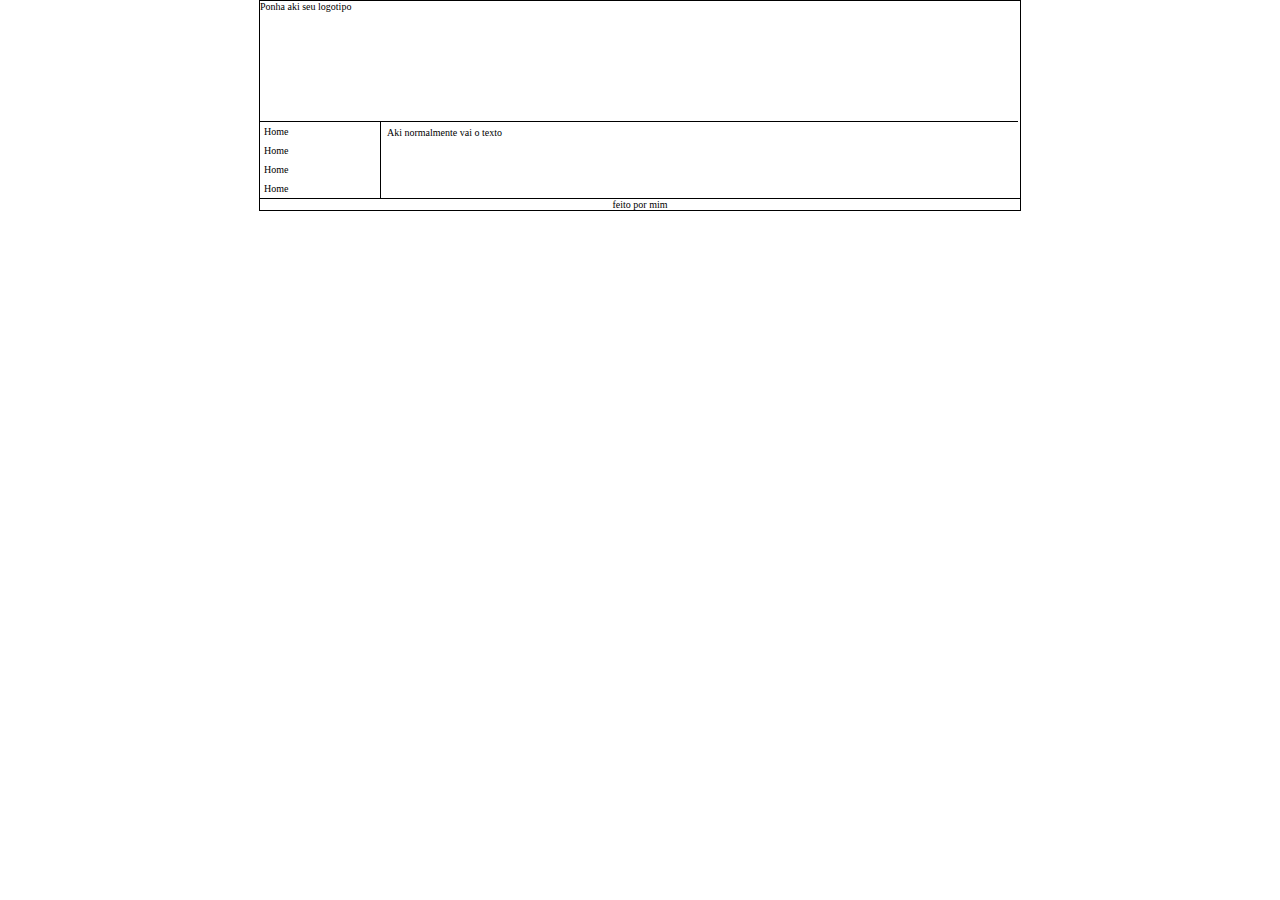
<file: testes/index.html>
<html>
<head>
<title>Seu site</title>
<link href="estilo.css" rel="stylesheet" type="text/css" media="screen">
<meta http-equiv="Content-Type" content="text/html; charset=iso-8859-1">
<meta name="author" content="Allan d´El-Rei">
<meta name="Email" content="contato@allancarvalho.com.br">
</head>
<body>
<div id="geral">
<div id="topo">Ponha aki seu logotipo</div>
<div id="coluna1">
<ul id="menu">
<li>Home</li>
<li>Home</li>
<li>Home</li>
<li>Home</li>
</ul>
</div>
<div id="centro">Aki normalmente vai o texto</div>
<div id="rodape">feito por mim</div>
</div>
</body>
</html>
</textarea>
</file>
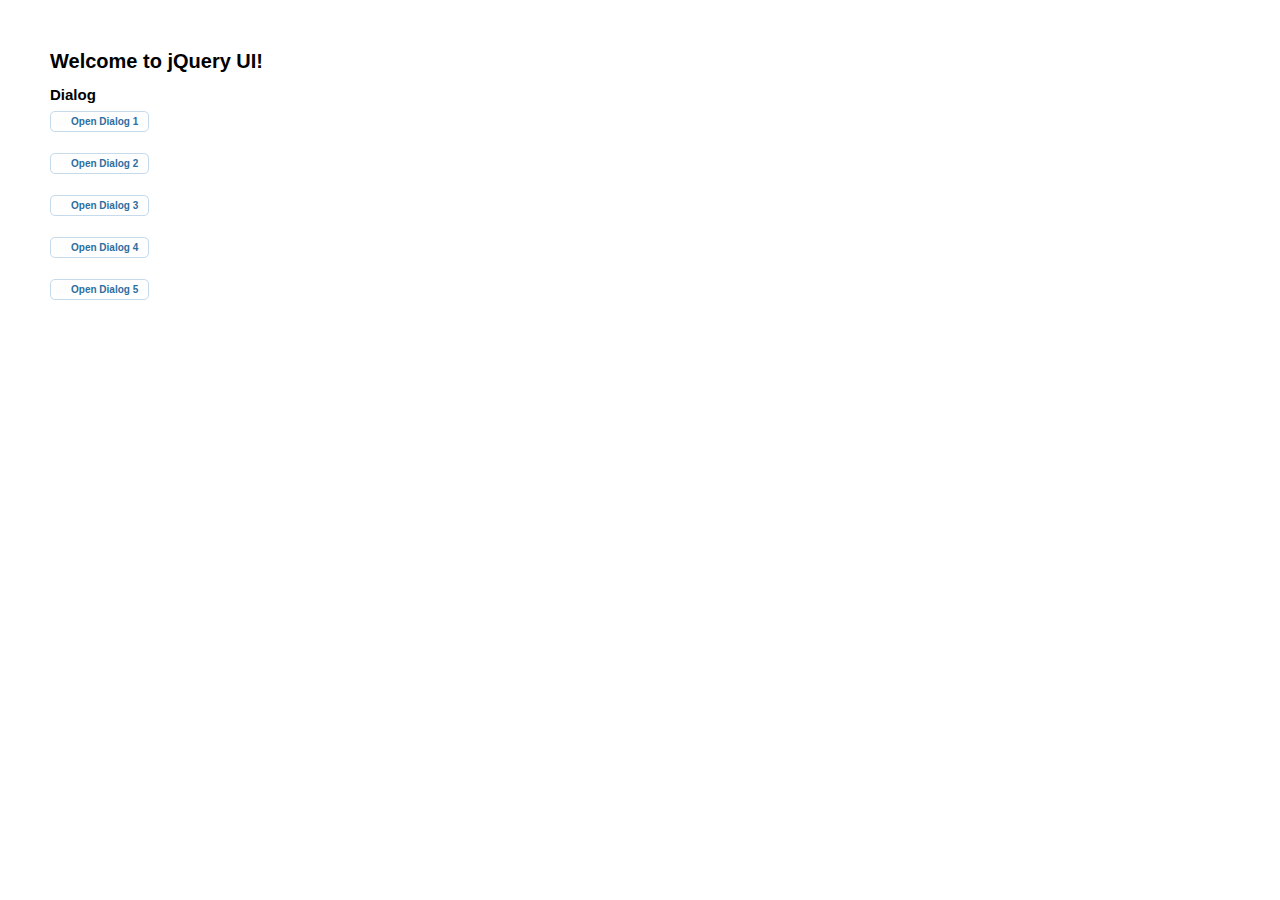
<file: testes/index2.html>
<html>
<head>
<meta http-equiv="Content-Type" content="text/html; charset=iso-8859-1" />
<title>jQuery UI Example Page</title>
<link href="../css/jquery-ui-1.9.2.custom.css" rel="stylesheet" type="text/css" media="screen">
 
<script src="../lib/js/jquery-1.8.3.min.js" type="text/javascript" charset="utf-8"></script>   
<script src="../lib/js/jquery-ui-1.9.2.custom.min.js" type="text/javascript" charset="utf-8"></script> 
<script type="text/javascript">
$(function(){
 
    // Dialog
    $('.dialog').dialog({
        autoOpen: false,
        width: 600,
        buttons: {
        "Ok": function() {
        $(this).dialog("close");
        },
        "Cancel": function() {
        $(this).dialog("close");
        }
        }
    });
 
    // Dialog Link
    $('.dialog_link').click(function(){
 
    $('.dialog').dialog('close');
 
    var id_link = $(this).attr('id');
    var index = id_link.split('_');
 
    $('#txt_'+index[1]).dialog('open');
 
    return false;
 
    });
 
    //hover states on the static widgets
    $('.dialog_link, ul.icons li').hover(
    function() { $(this).addClass('ui-state-hover'); },
    function() { $(this).removeClass('ui-state-hover'); }
    );
 
});
</script>
<style type="text/css">
 
body{ font: 62.5% "Trebuchet MS", sans-serif; margin: 50px;}
.demoHeaders { margin-top: 2em; }
 
.dialog_link
            {
              padding: .4em 1em .4em 20px;
              text-decoration: none;position: relative;
            }
 
.dialog_link span.ui-icon
            {
               margin: 0 5px 0 0;position: absolute;
               left: .2em;top: 50%;margin-top: -8px;
            }
 
</style>
</head>
<body>
<h1>Welcome to jQuery UI!</h1>
 
<h2>Dialog</h2>
 
<p><a href="#" id="lk_1" class="dialog_link ui-state-default ui-corner-all"><span class="ui-icon ui-icon-newwin"></span>Open Dialog 1</a></p>
<br>
<p><a href="#" id="lk_2" class="dialog_link ui-state-default ui-corner-all"><span class="ui-icon ui-icon-newwin"></span>Open Dialog 2</a></p>
<br>
<p><a href="#" id="lk_3" class="dialog_link ui-state-default ui-corner-all"><span class="ui-icon ui-icon-newwin"></span>Open Dialog 3</a></p>
<br>
<p><a href="#" id="lk_4" class="dialog_link ui-state-default ui-corner-all"><span class="ui-icon ui-icon-newwin"></span>Open Dialog 4</a></p>
<br>
<p><a href="#" id="lk_5" class="dialog_link ui-state-default ui-corner-all"><span class="ui-icon ui-icon-newwin"></span>Open Dialog 5</a></p>
 
<div title="Dialog Title 1" id="txt_1"  class="dialog">
<p>Lorem ipsum dolor sit amet,  Nulla nec tortor.
Donec id elit quis purus consectetur consequat. </p>
<p>Nam congue semper tellus. Sed erat dolor, dapibus sit amet,
venenatis ornare, ultrices ut, nisi. Aliquam ante.
Suspendisse scelerisque dui nec velit. Duis augue augue, gravida euismod,
vulputate ac, facilisis id, sem. Morbi in orci. </p>
</div>
 
<div title="Dialog Title 2" id="txt_2" class="dialog">
<p>Nulla purus lacus, pulvinar vel, malesuada ac,
mattis nec, quam. Nam molestie scelerisque quam.
Nullam feugiat cursus lacus.orem ipsum dolor sit amet, consectetur
adipiscing elit. Donec libero risus, commodo vitae, pharetra mollis, posuere eu, pede.
Nulla nec tortor. Donec id elit quis purus consectetur consequat. </p>
</div>
 
<div title="Dialog Title 3" id="txt_3" class="dialog">
<p>Nam congue semper tellus. Sed erat dolor, dapibus sit amet, venenatis ornare,
ultrices ut, nisi. Aliquam ante. Suspendisse scelerisque dui nec velit.
Duis augue augue, gravida euismod, vulputate ac, facilisis id, sem. Morbi in orci.
Nulla purus lacus, pulvinar vel, malesuada ac, mattis nec, quam.
Nam molestie scelerisque quam. </p>
</div>
 
<div title="Dialog Title 4 " id="txt_4" class="dialog">
<p>Nullam feugiat cursus lacus.orem ipsum dolor sit amet, consectetur adipiscing elit.
Donec libero risus, commodo vitae, pharetra mollis, posuere eu, pede. Nulla nec tortor.
Donec id elit quis purus consectetur consequat. Nam congue semper tellus. Sed erat dolor,
dapibus sit amet, venenatis ornare, ultrices ut, nisi. Aliquam ante. </p>
</div>
 
<div title="Dialog Title 5" id="txt_5" class="dialog">
<p>Suspendisse scelerisque dui nec velit.
Duis augue augue, gravida euismod, vulputate ac, facilisis id, sem. Morbi in orci.
Nulla purus lacus, pulvinar vel, malesuada ac, mattis nec, quam. Nam molestie
scelerisque quam. Nullam feugiat cursus lacus.orem ipsum dolor sit amet, consectetur
adipiscing elit. Donec libero risus, commodo vitae, pharetra mollis, posuere eu, pede.
Nulla nec tortor. Donec id elit quis purus consectetur consequat.
Nam congue semper tellus. Sed erat dolor, dapibus sit amet, venenatis ornare,
ultrices ut, nisi. </p>
</div>
 
</body>
</html>
</file>
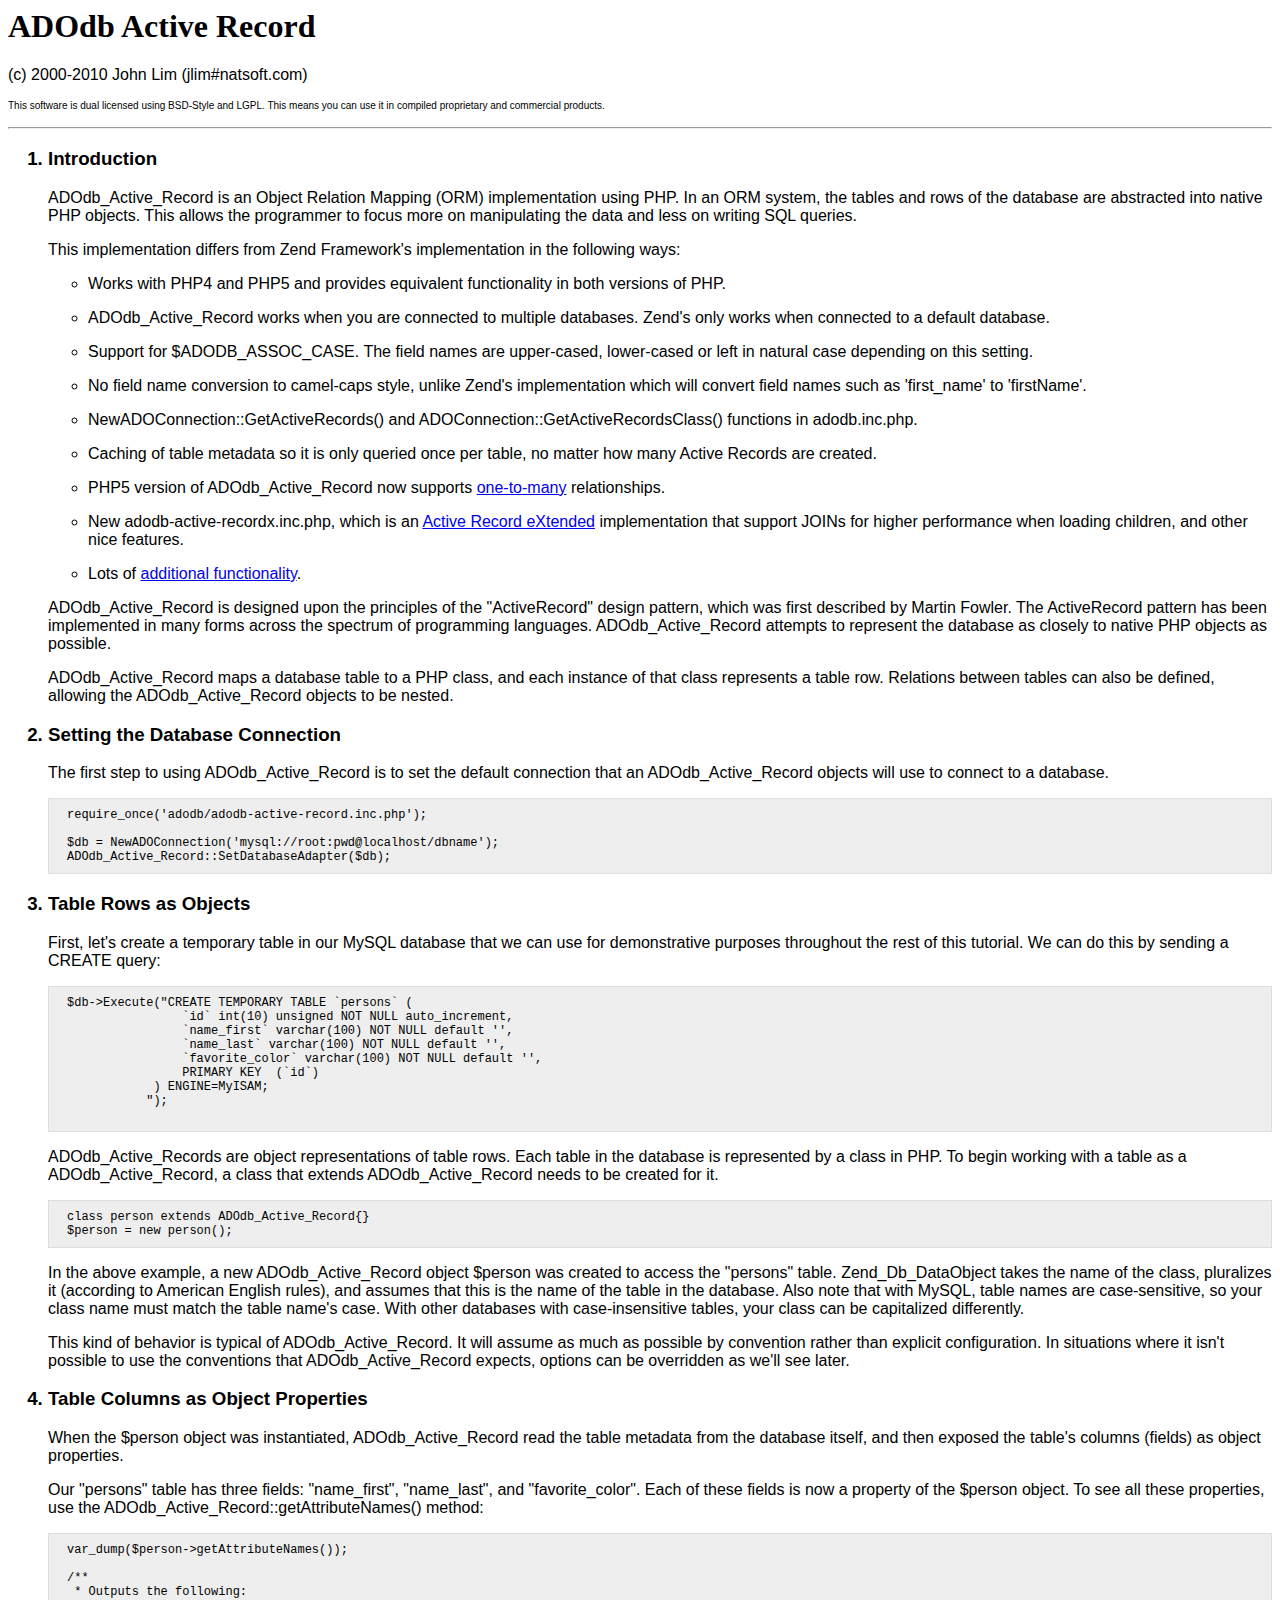
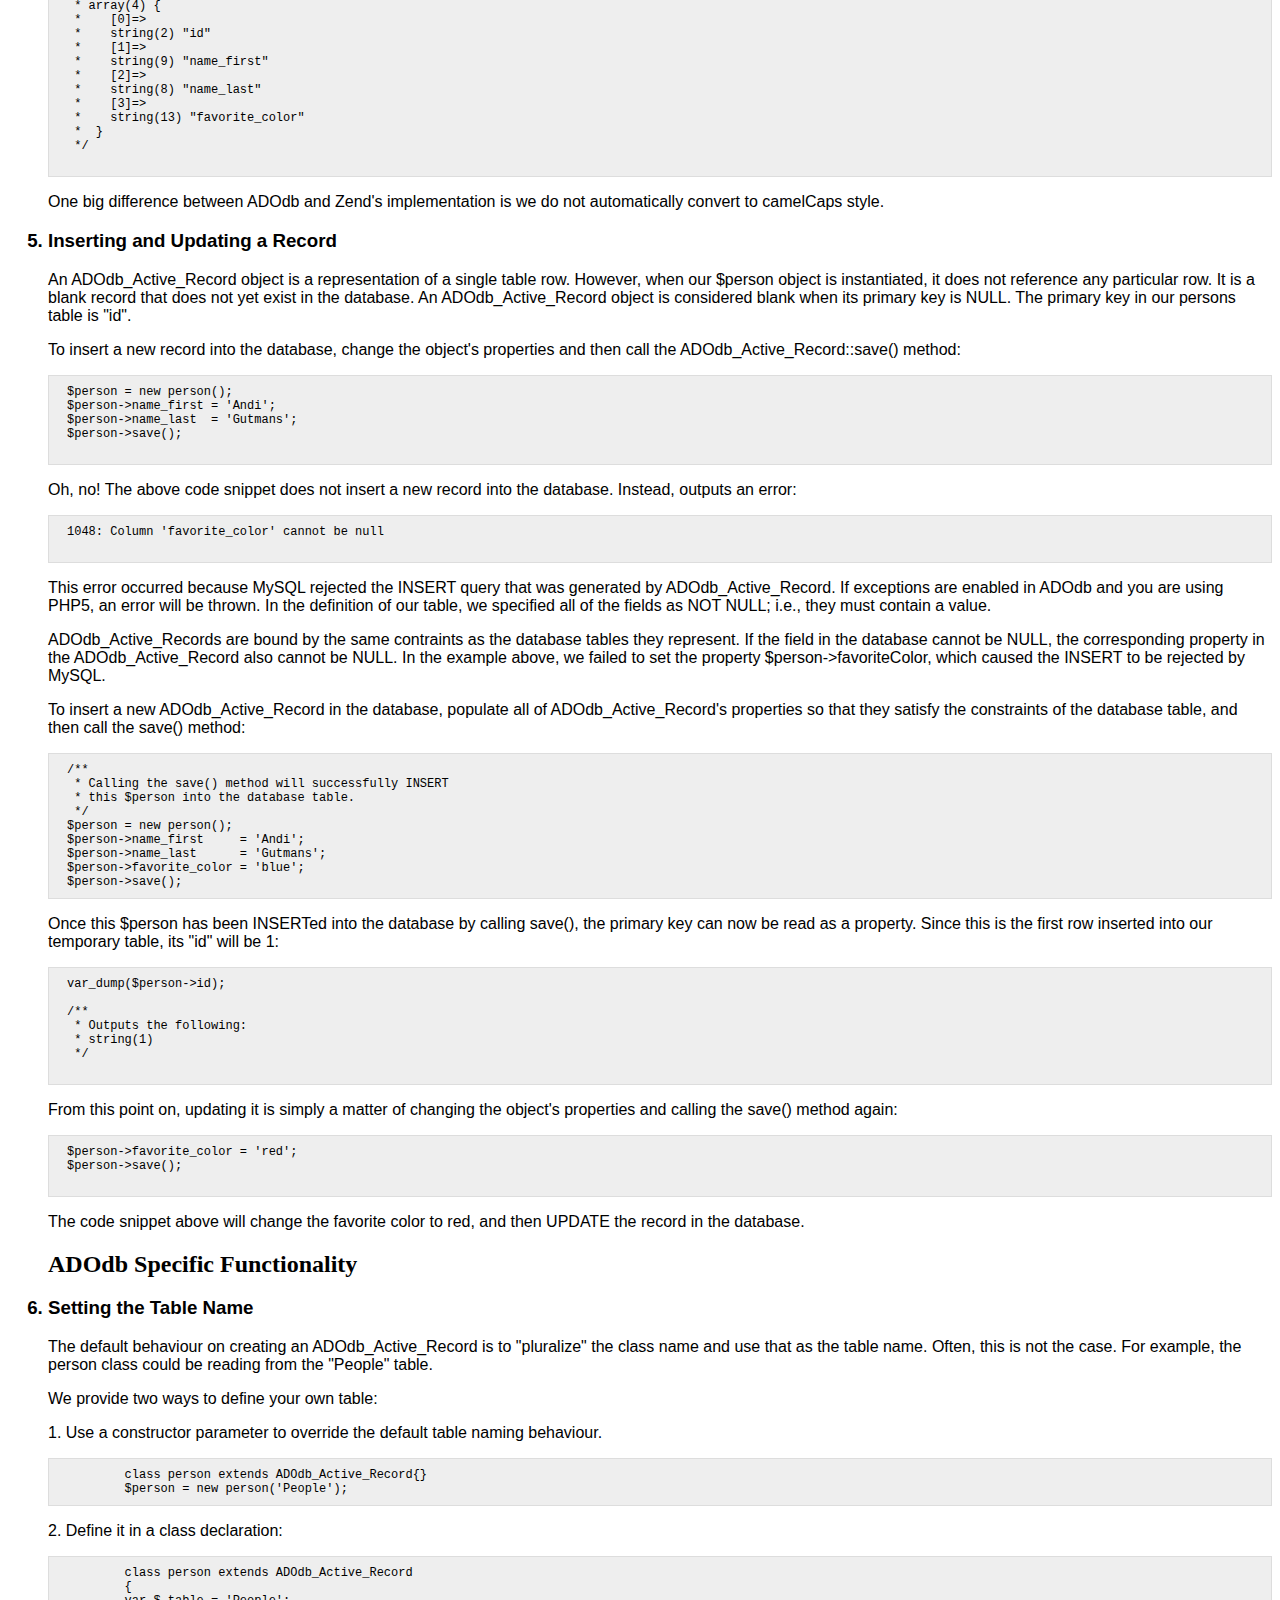
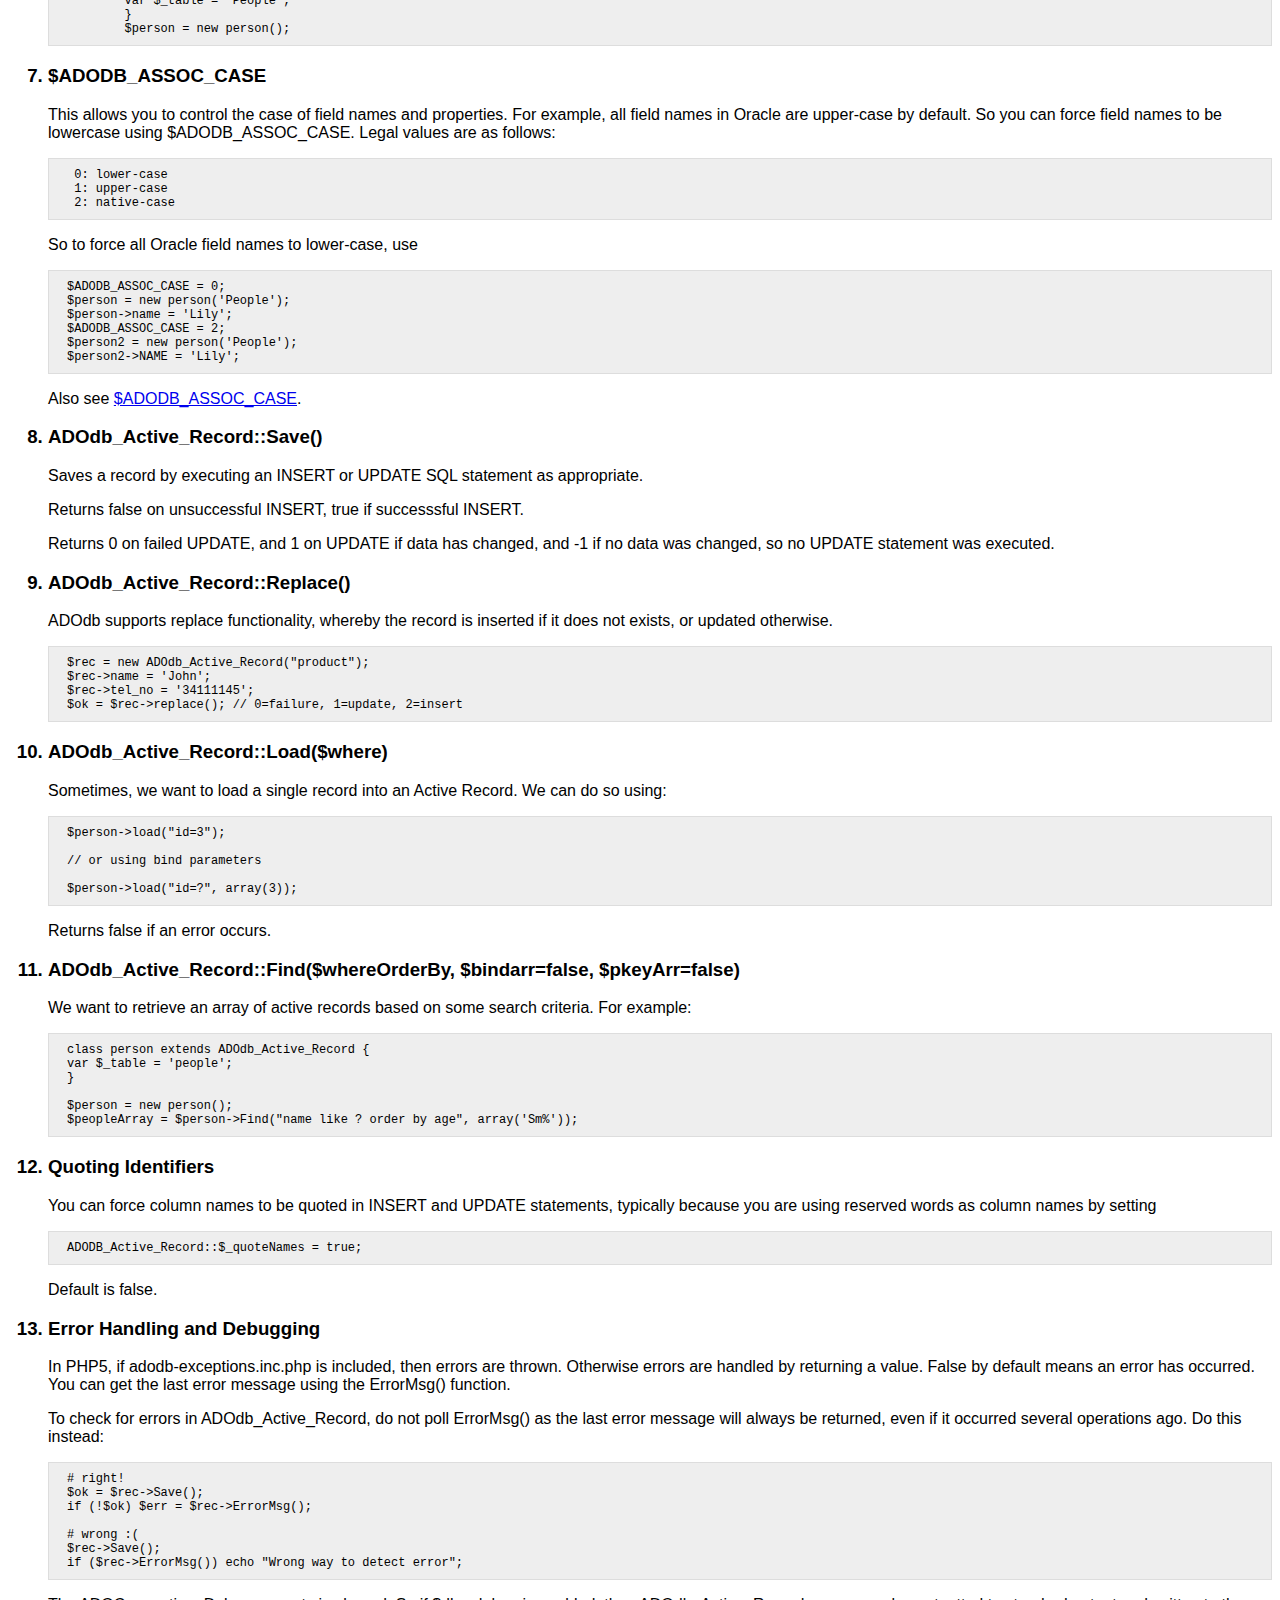
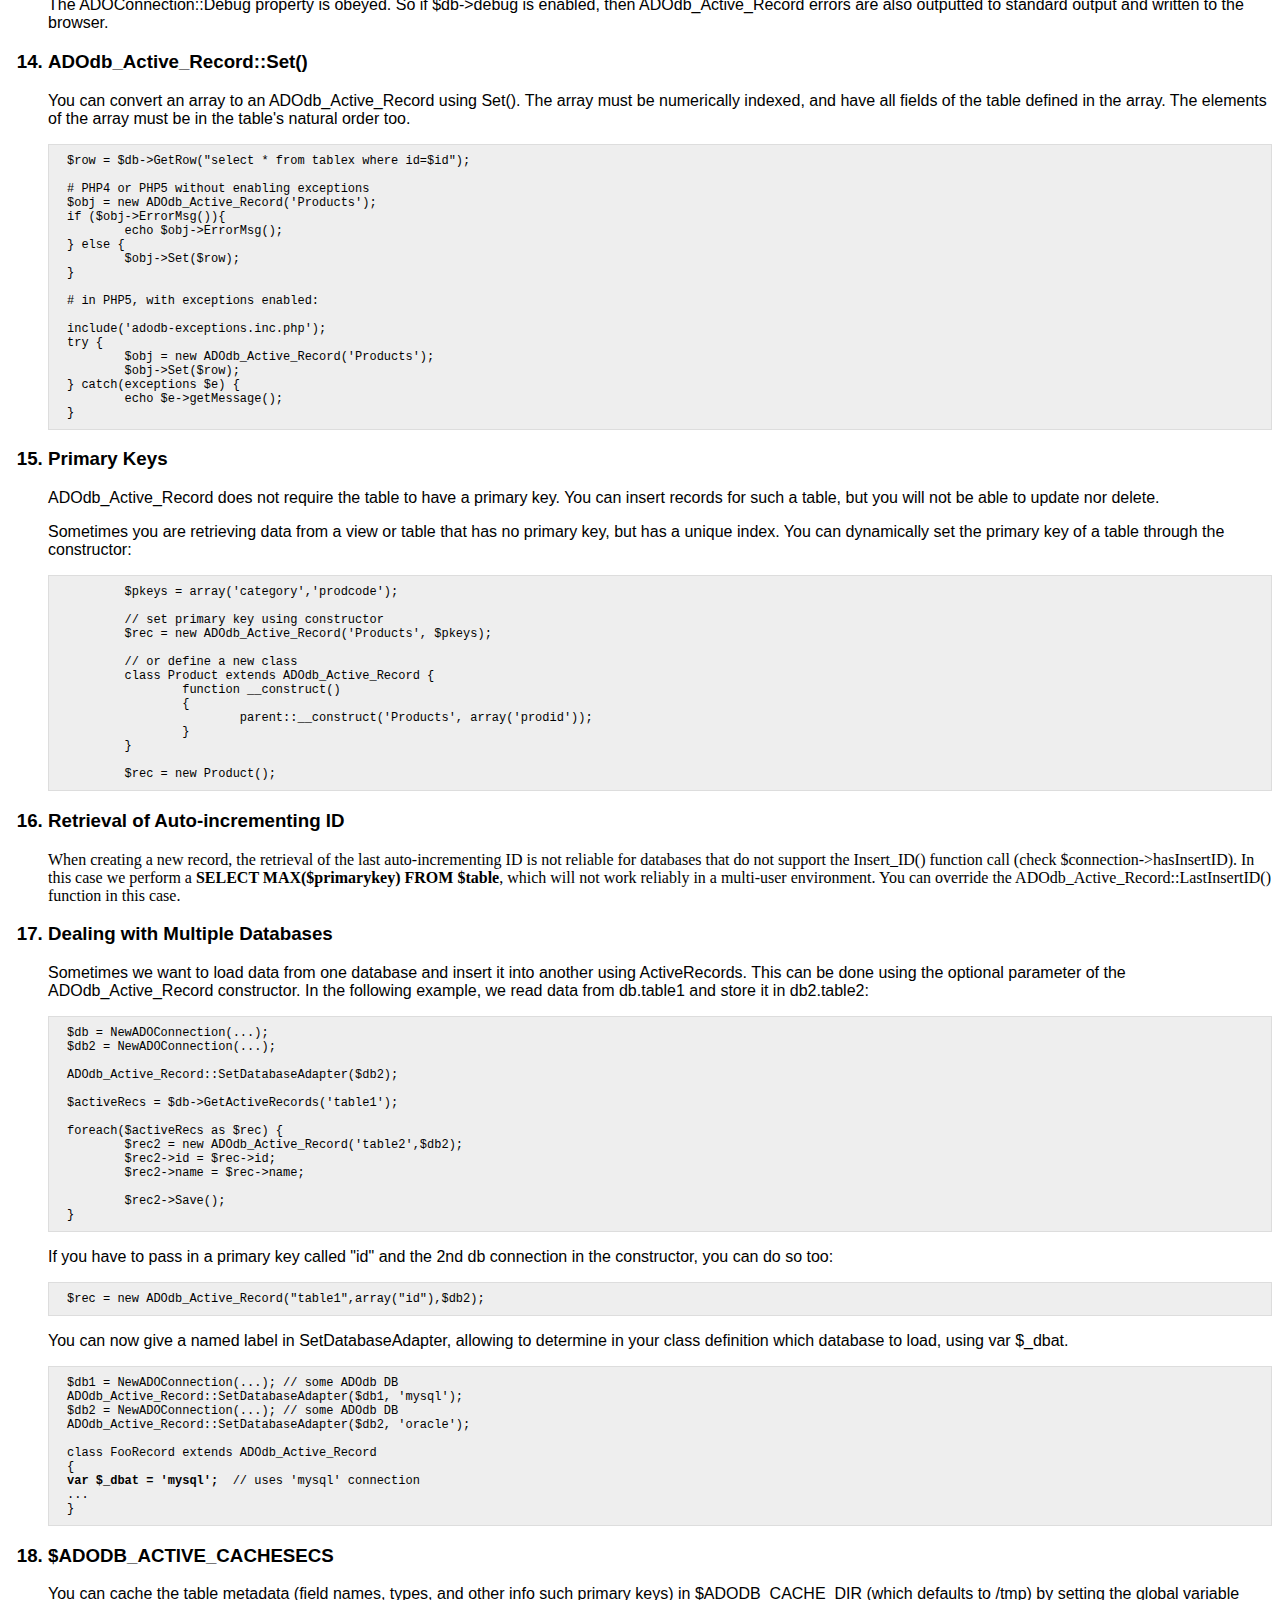
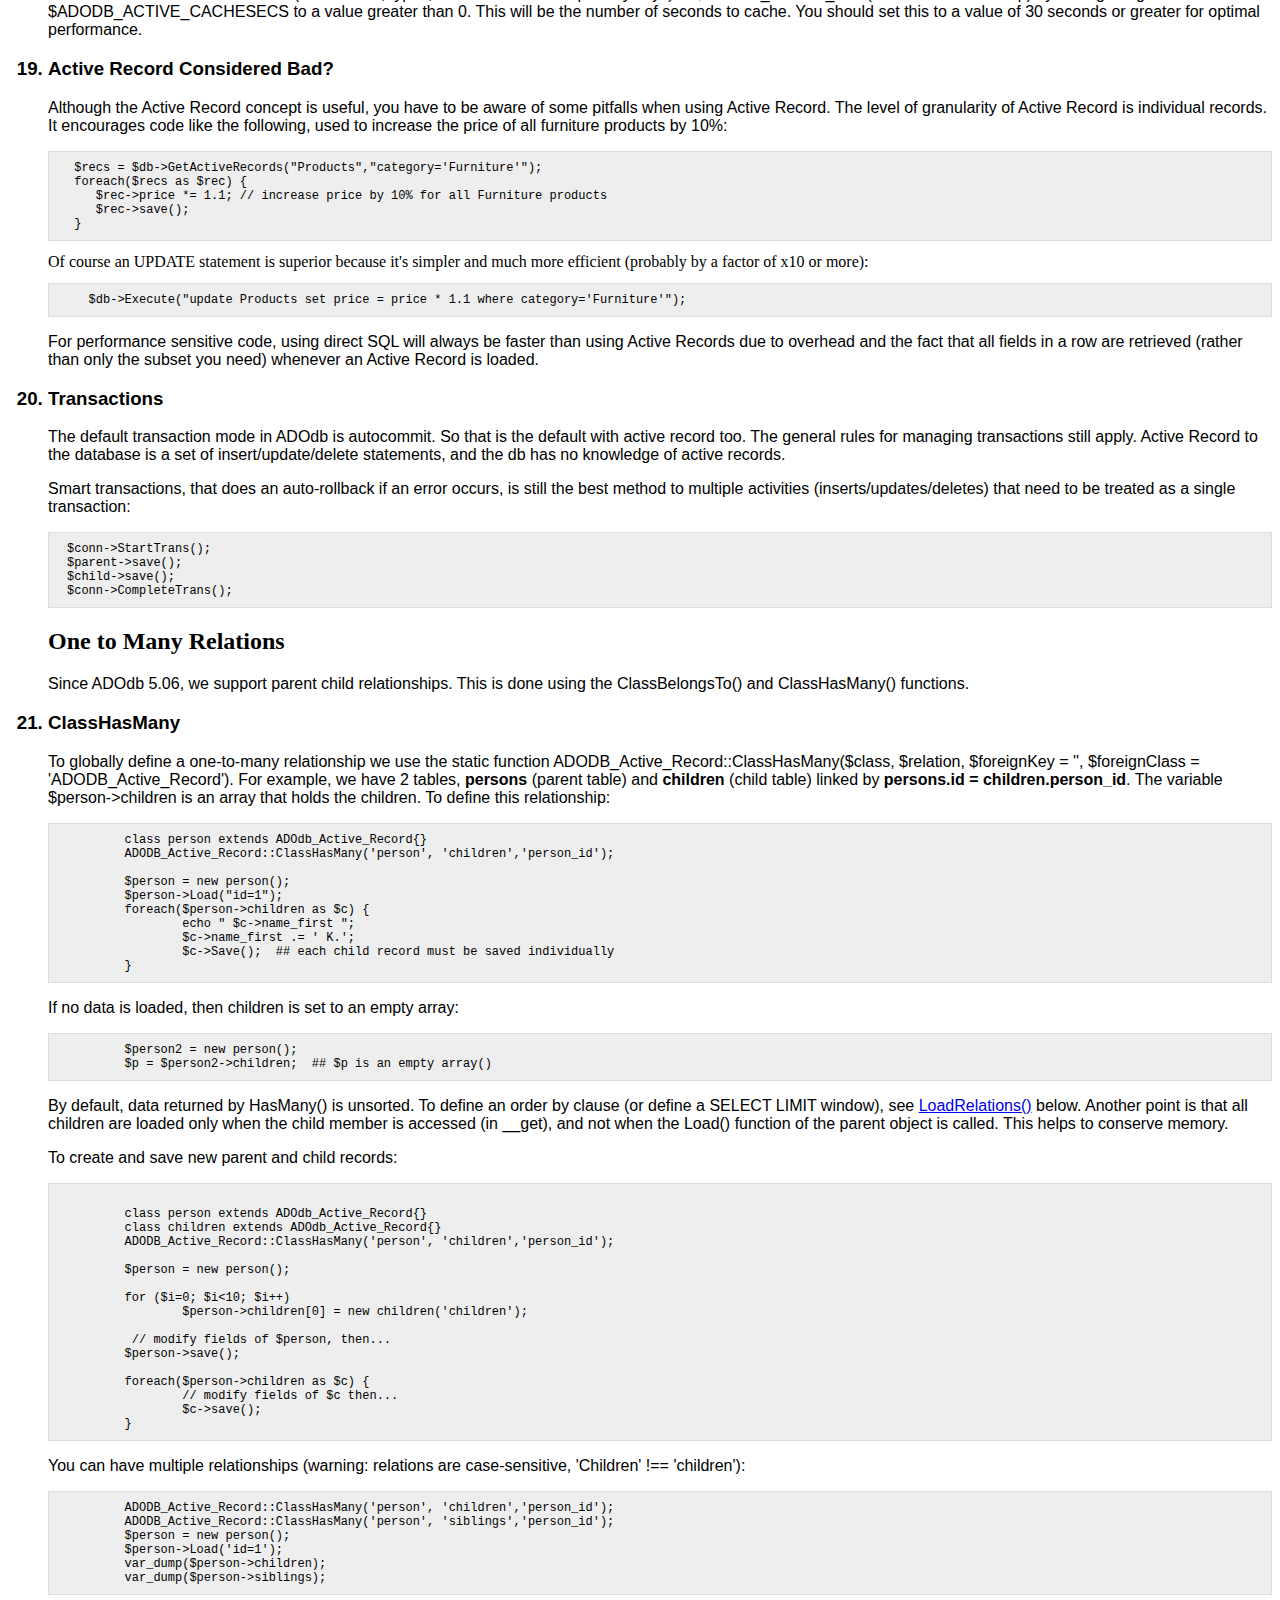
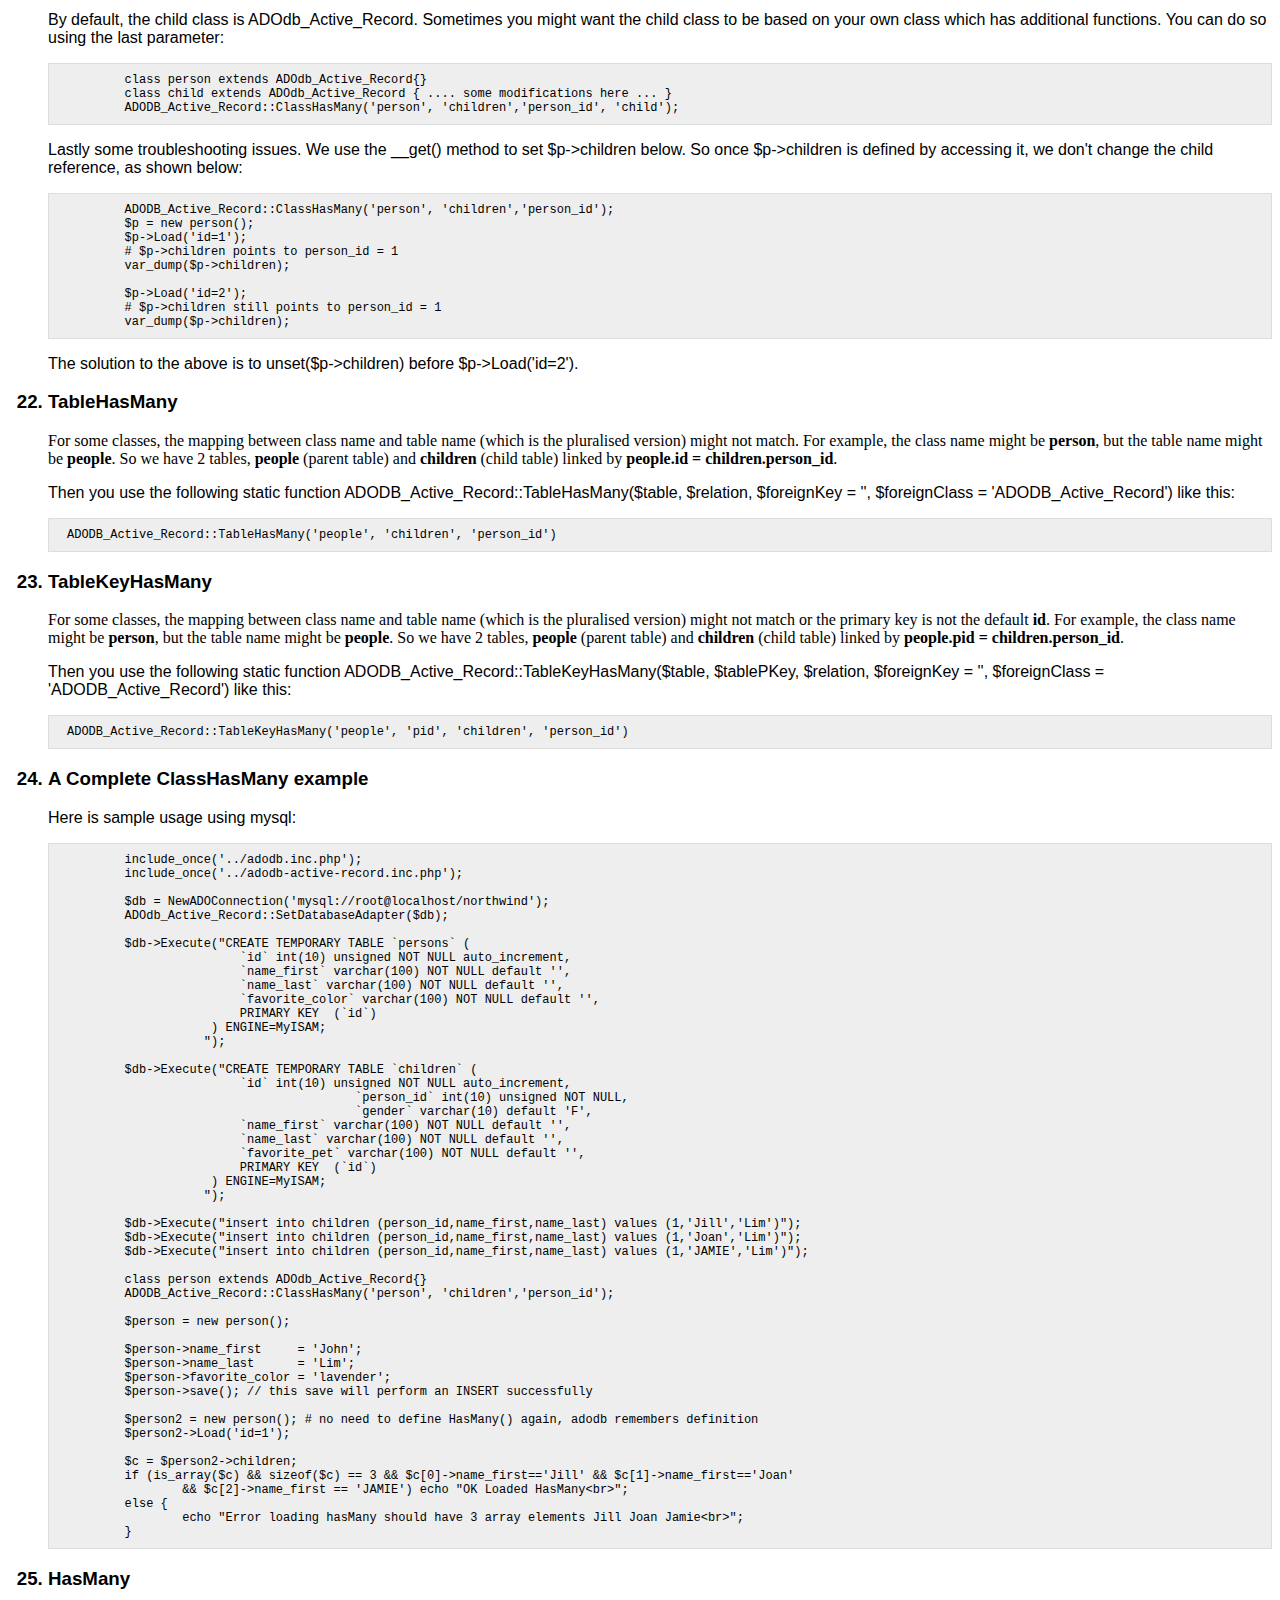
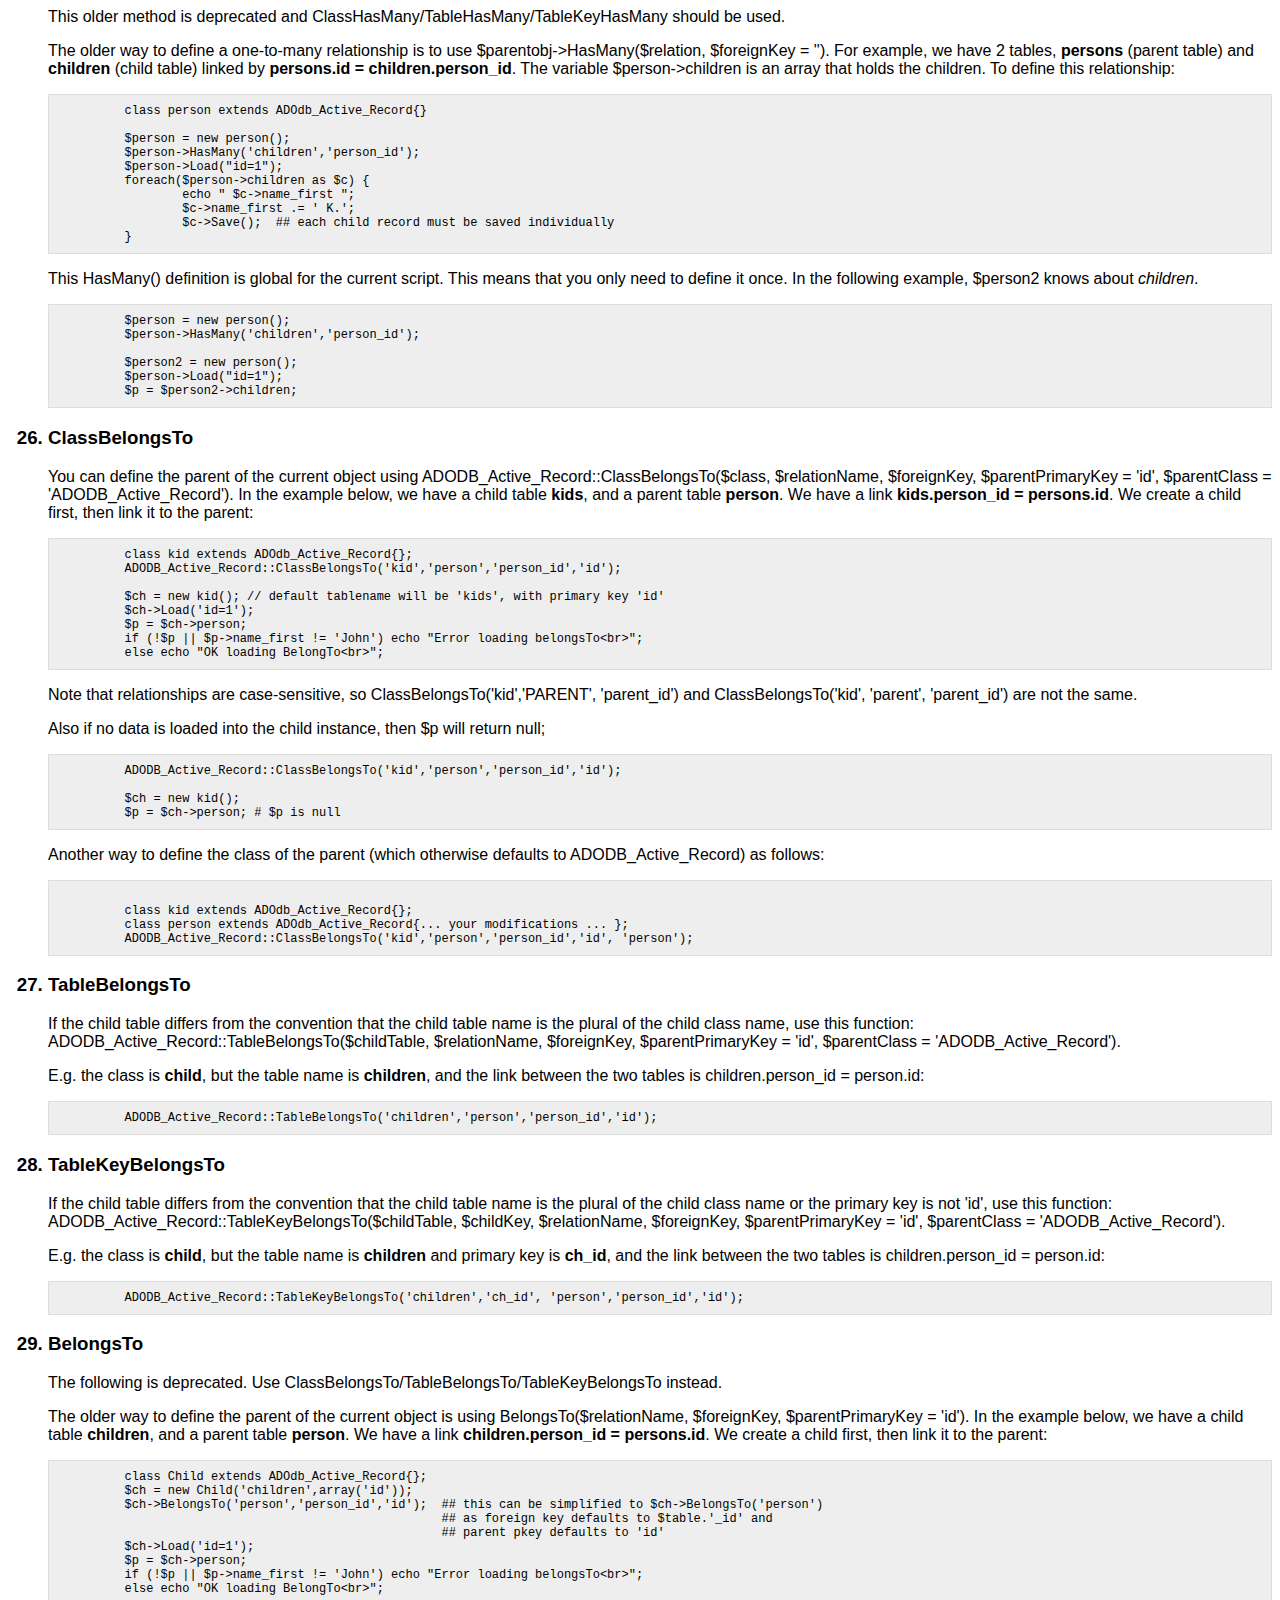
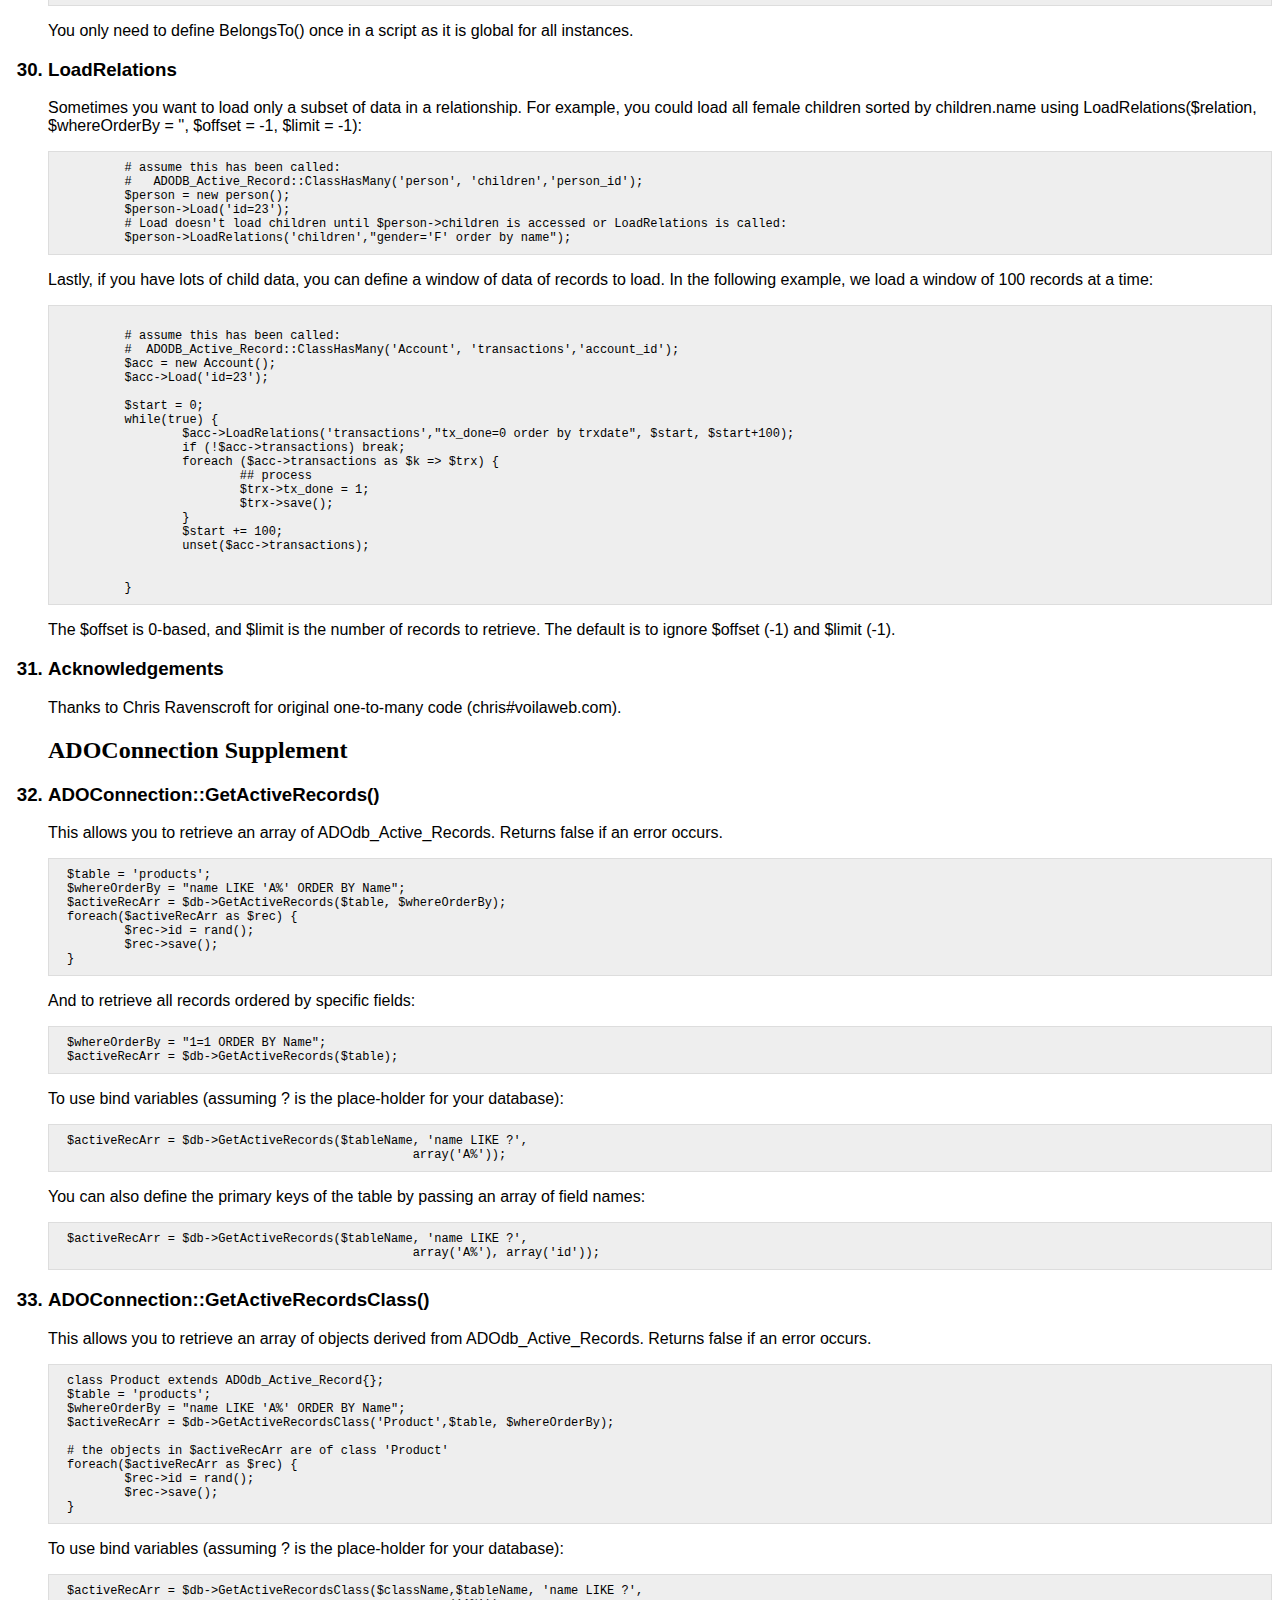
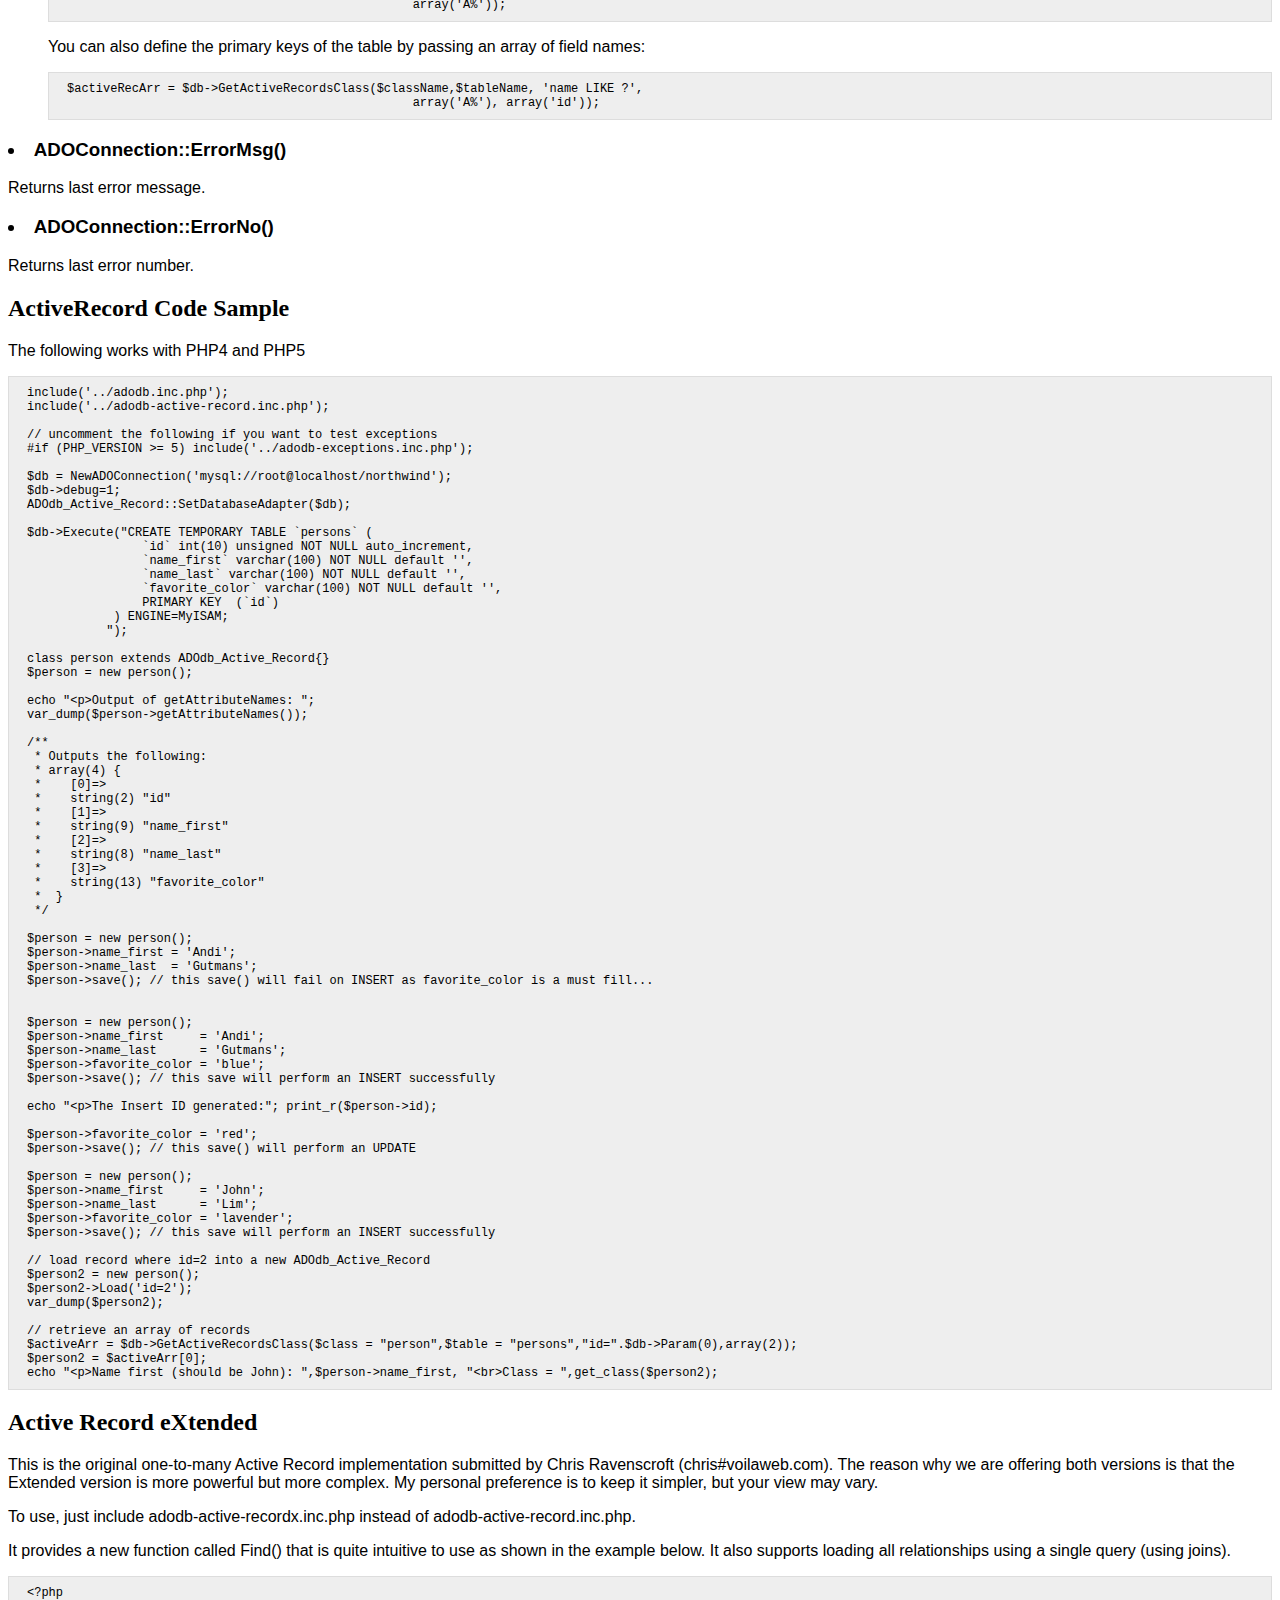
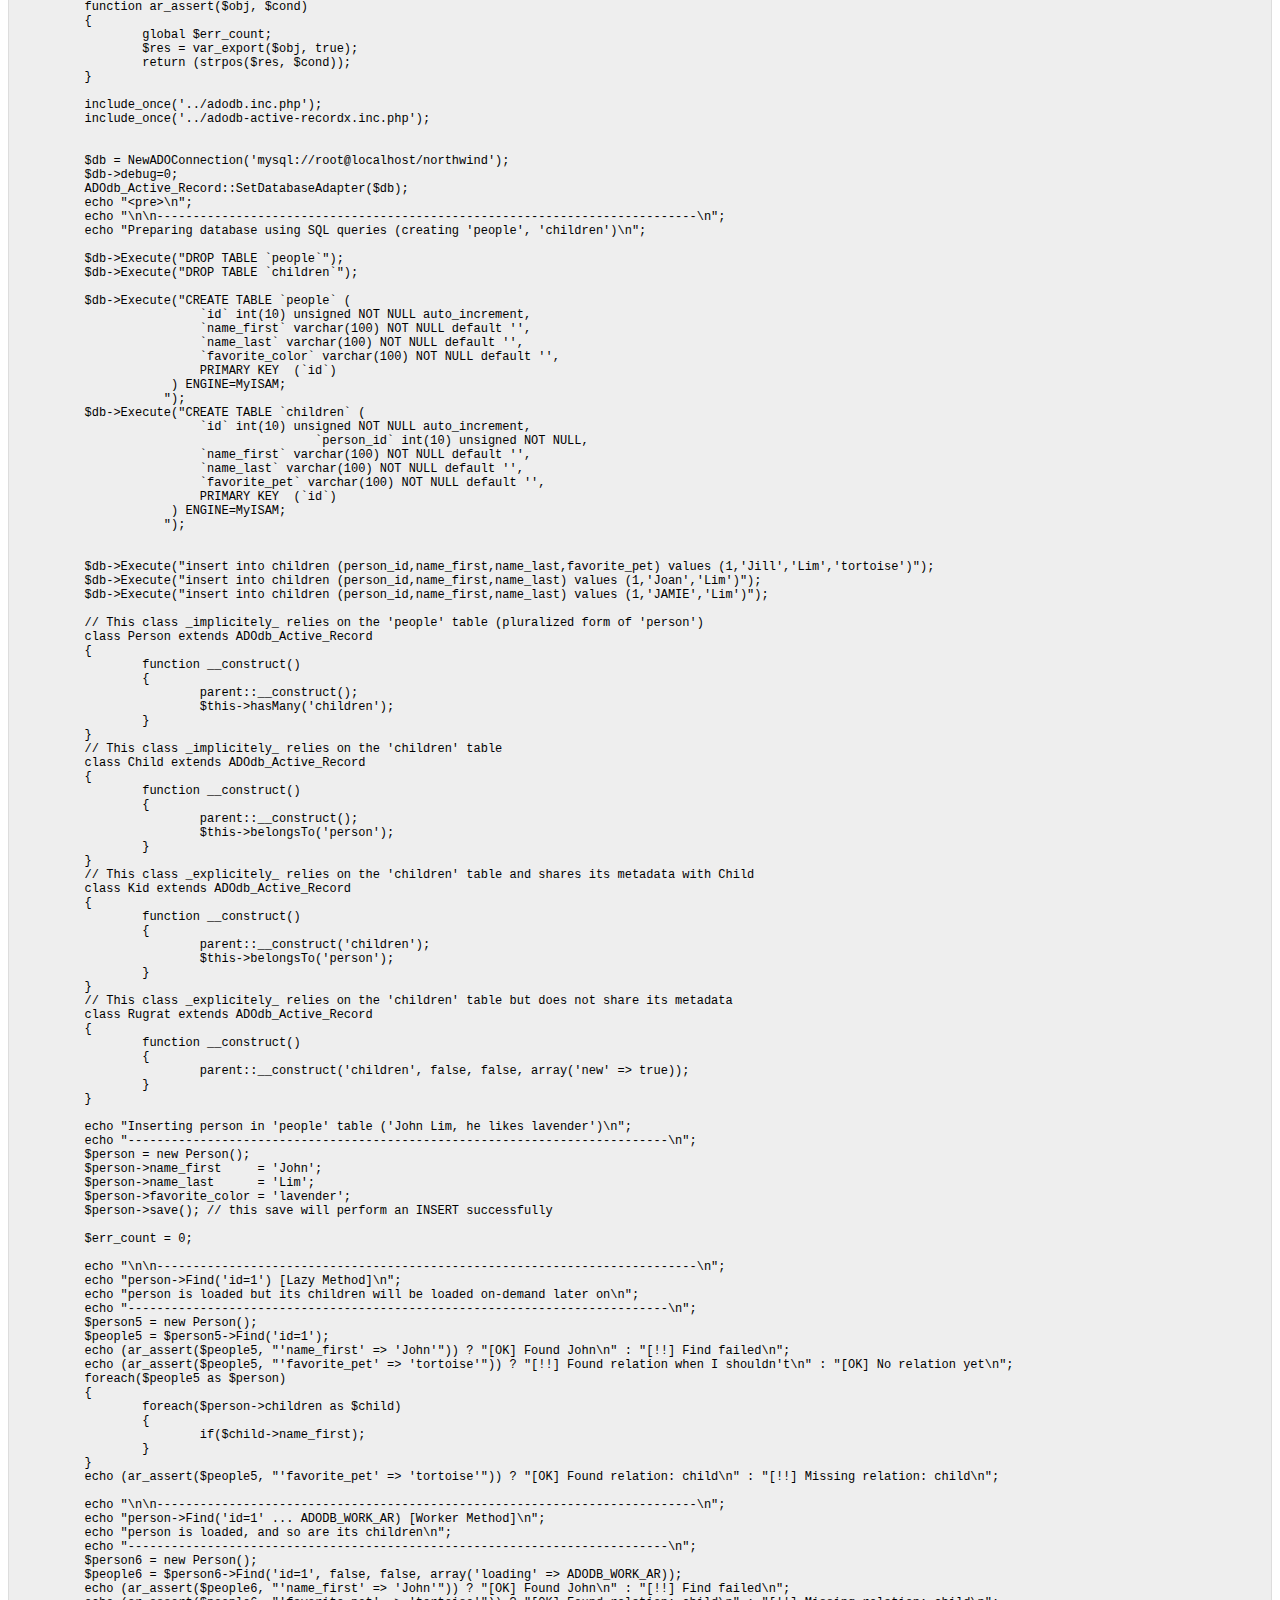
<file: lib/adodb/docs/docs-active-record.htm>
<html>
<style>
pre {
  background-color: #eee;
  padding: 0.75em 1.5em;
  font-size: 12px;
  border: 1px solid #ddd;
}

li,p {
font-family: Arial, Helvetica, sans-serif ;
}
</style>
<title>ADOdb Active Record</title>
<body>
<h1>ADOdb Active Record</h1>
<p> (c) 2000-2010 John Lim (jlim#natsoft.com)</p>
<p><font size="1">This software is dual licensed using BSD-Style and LGPL. This 
  means you can use it in compiled proprietary and commercial products.</font></p>
<p><hr>
<ol>

<h3><li>Introduction</h3>
<p>
ADOdb_Active_Record is an Object Relation Mapping (ORM) implementation using PHP. In an ORM system, the tables and rows of the database are abstracted into native PHP objects. This allows the programmer to focus more on manipulating the data and less on writing SQL queries.
<p>
This implementation differs from Zend Framework's implementation in the following ways:
<ul>
<li>Works with PHP4 and PHP5 and provides equivalent functionality in both versions of PHP.<p>
<li>ADOdb_Active_Record works when you are connected to multiple databases. Zend's only works when connected to a default database.<p>
<li>Support for $ADODB_ASSOC_CASE. The field names are upper-cased, lower-cased or left in natural case depending on this setting.<p>
<li>No field name conversion to camel-caps style, unlike Zend's implementation which will convert field names such as 'first_name' to 'firstName'.<p>
<li>NewADOConnection::GetActiveRecords() and ADOConnection::GetActiveRecordsClass() functions in adodb.inc.php.<p>
<li>Caching of table metadata so it is only queried once per table, no matter how many Active Records are created.<p>
<li>PHP5 version of ADOdb_Active_Record now supports <a href=#onetomany>one-to-many</a> relationships.<p>
<li>New adodb-active-recordx.inc.php, which is an <a href=#recordx>Active Record eXtended</a> implementation that support JOINs for higher performance when loading children, and other nice features.<p>
<li>Lots of  <a href=#additional>additional functionality</a>.<p> 
</ul>
<P>
ADOdb_Active_Record is designed upon the principles of the "ActiveRecord" design pattern, which was first described by Martin Fowler. The ActiveRecord pattern has been implemented in many forms across the spectrum of programming languages. ADOdb_Active_Record attempts to represent the database as closely to native PHP objects as possible.
<p>
ADOdb_Active_Record maps a database table to a PHP class, and each instance of that class represents a table row. Relations between tables can also be defined, allowing the ADOdb_Active_Record objects to be nested.
<p>

<h3><li>Setting the Database Connection</h3>
<p>
The first step to using  ADOdb_Active_Record is to set the default connection that an ADOdb_Active_Record objects will use to connect to a database. 

<pre>
require_once('adodb/adodb-active-record.inc.php');

$db = NewADOConnection('mysql://root:pwd@localhost/dbname');
ADOdb_Active_Record::SetDatabaseAdapter($db);
</pre>        

<h3><li>Table Rows as Objects</h3>
<p>
First, let's create a temporary table in our MySQL database that we can use for demonstrative purposes throughout the rest of this tutorial. We can do this by sending a CREATE query:

<pre>
$db->Execute("CREATE TEMPORARY TABLE `persons` (
                `id` int(10) unsigned NOT NULL auto_increment,
                `name_first` varchar(100) NOT NULL default '',
                `name_last` varchar(100) NOT NULL default '',
                `favorite_color` varchar(100) NOT NULL default '',
                PRIMARY KEY  (`id`)
            ) ENGINE=MyISAM;
           ");
 </pre>   
<p>
ADOdb_Active_Records are object representations of table rows. Each table in the database is represented by a class in PHP. To begin working with a table as a ADOdb_Active_Record, a class that extends ADOdb_Active_Record needs to be created for it.

<pre>
class person extends ADOdb_Active_Record{}
$person = new person();
</pre>   

<p>
In the above example, a new ADOdb_Active_Record object $person was created to access the "persons" table. Zend_Db_DataObject takes the name of the class, pluralizes it (according to American English rules), and assumes that this is the name of the table in the database. Also note that with MySQL, table names are case-sensitive, so your class name must match the table name's case. With other databases with case-insensitive tables, your class can be capitalized differently.
<p>
This kind of behavior is typical of ADOdb_Active_Record. It will assume as much as possible by convention rather than explicit configuration. In situations where it isn't possible to use the conventions that ADOdb_Active_Record expects, options can be overridden as we'll see later.

<h3><li>Table Columns as Object Properties</h3>
<p>
When the $person object was instantiated, ADOdb_Active_Record read the table metadata from the database itself, and then exposed the table's columns (fields) as object properties.
<p>
Our "persons" table has three fields: "name_first", "name_last", and "favorite_color". Each of these fields is now a property of the $person object. To see all these properties, use the ADOdb_Active_Record::getAttributeNames() method:
<pre>
var_dump($person->getAttributeNames());

/**
 * Outputs the following:
 * array(4) {
 *    [0]=>
 *    string(2) "id"
 *    [1]=>
 *    string(9) "name_first"
 *    [2]=>
 *    string(8) "name_last"
 *    [3]=>
 *    string(13) "favorite_color"
 *  }
 */
    </pre>   
<p>
One big difference between ADOdb and Zend's implementation is we do not automatically convert to camelCaps style.
<p>
<h3><li>Inserting and Updating a Record</h3><p>

An ADOdb_Active_Record object is a representation of a single table row. However, when our $person object is instantiated, it does not reference any particular row. It is a blank record that does not yet exist in the database. An ADOdb_Active_Record object is considered blank when its primary key is NULL. The primary key in our persons table is "id".
<p>
To insert a new record into the database, change the object's properties and then call the ADOdb_Active_Record::save() method:
<pre>
$person = new person();
$person->name_first = 'Andi';
$person->name_last  = 'Gutmans';
$person->save();
 </pre>   
<p>
Oh, no! The above code snippet does not insert a new record into the database. Instead, outputs an error:
<pre>
1048: Column 'favorite_color' cannot be null
 </pre>   
<p>
This error occurred because MySQL rejected the INSERT query that was generated by ADOdb_Active_Record. If exceptions are enabled in ADOdb and you are using PHP5, an error will be thrown. In the definition of our table, we specified all of the fields as NOT NULL; i.e., they must contain a value.
<p>
ADOdb_Active_Records are bound by the same contraints as the database tables they represent. If the field in the database cannot be NULL, the corresponding property in the ADOdb_Active_Record also cannot be NULL. In the example above, we failed to set the property $person->favoriteColor, which caused the INSERT to be rejected by MySQL.
<p>
To insert a new ADOdb_Active_Record in the database, populate all of ADOdb_Active_Record's properties so that they satisfy the constraints of the database table, and then call the save() method:
<pre>
/**
 * Calling the save() method will successfully INSERT
 * this $person into the database table.
 */
$person = new person();
$person->name_first     = 'Andi';
$person->name_last      = 'Gutmans';
$person->favorite_color = 'blue';
$person->save();
</pre>
<p>
Once this $person has been INSERTed into the database by calling save(), the primary key can now be read as a property. Since this is the first row inserted into our temporary table, its "id" will be 1:
<pre>
var_dump($person->id);

/**
 * Outputs the following:
 * string(1)
 */
 </pre>       
<p>
From this point on, updating it is simply a matter of changing the object's properties and calling the save() method again:

<pre>
$person->favorite_color = 'red';
$person->save();
   </pre>
<p>
The code snippet above will change the favorite color to red, and then UPDATE the record in the database.

<a name=additional>
<h2>ADOdb Specific Functionality</h2>
<h3><li>Setting the Table Name</h3>
<p>The default behaviour on creating an ADOdb_Active_Record is to "pluralize" the class name and
 use that as the table name. Often, this is not the case. For example, the person class could be reading 
 from the "People" table. 
<p>We provide two ways to define your own table:
<p>1. Use a constructor parameter to override the default table naming behaviour.
<pre>
	class person extends ADOdb_Active_Record{}
	$person = new person('People');
</pre>
<p>2. Define it in a class declaration:
<pre>
	class person extends ADOdb_Active_Record
	{
	var $_table = 'People';
	}
	$person = new person();
</pre>

<h3><li>$ADODB_ASSOC_CASE</h3>
<p>This allows you to control the case of field names and properties. For example, all field names in Oracle are upper-case by default. So you 
can force field names to be lowercase using $ADODB_ASSOC_CASE. Legal values are as follows:
<pre>
 0: lower-case
 1: upper-case
 2: native-case
</pre>
<p>So to force all Oracle field names to lower-case, use
<pre>
$ADODB_ASSOC_CASE = 0;
$person = new person('People');
$person->name = 'Lily';
$ADODB_ASSOC_CASE = 2;
$person2 = new person('People');
$person2->NAME = 'Lily'; 
</pre>

<p>Also see <a href=http://phplens.com/adodb/reference.constants.adodb_assoc_case.html>$ADODB_ASSOC_CASE</a>.

<h3><li>ADOdb_Active_Record::Save()</h3>
<p>
Saves a record by executing an INSERT or UPDATE SQL statement as appropriate. 
<p>Returns false on  unsuccessful INSERT, true if successsful INSERT.
<p>Returns 0 on failed UPDATE, and 1 on UPDATE if data has changed, and -1 if no data was changed, so no UPDATE statement was executed.

<h3><li>ADOdb_Active_Record::Replace()</h3>
<p>
ADOdb supports replace functionality, whereby the record is inserted if it does not exists, or updated otherwise.
<pre>
$rec = new ADOdb_Active_Record("product");
$rec->name = 'John';
$rec->tel_no = '34111145';
$ok = $rec->replace(); // 0=failure, 1=update, 2=insert
</pre>


<h3><li>ADOdb_Active_Record::Load($where)</h3>
<p>Sometimes, we want to load a single record into an Active Record. We can do so using:
<pre>
$person->load("id=3");

// or using bind parameters

$person->load("id=?", array(3));
</pre>
<p>Returns false if an error occurs.

<h3><li>ADOdb_Active_Record::Find($whereOrderBy, $bindarr=false, $pkeyArr=false)</h3>
<p>We want to retrieve an array of active records based on some search criteria. For example:
<pre>
class person extends ADOdb_Active_Record {
var $_table = 'people';
}

$person = new person();
$peopleArray = $person->Find("name like ? order by age", array('Sm%'));
</pre>

<h3><li>Quoting Identifiers</h3>
<p>You can force column names to be quoted in INSERT and UPDATE statements, typically because you are using reserved words as column names by setting
<pre>
ADODB_Active_Record::$_quoteNames = true;
</pre>
<p>Default is false.

<h3><li>Error Handling and Debugging</h3>
<p>
In PHP5, if adodb-exceptions.inc.php is included, then errors are thrown. Otherwise errors are handled by returning a value. False by default means an error has occurred. You can get the last error message using the ErrorMsg() function. 
<p>
To check for errors in ADOdb_Active_Record, do not poll ErrorMsg() as the last error message will always be returned, even if it occurred several operations ago. Do this instead:
<pre>
# right!
$ok = $rec->Save();
if (!$ok) $err = $rec->ErrorMsg();

# wrong :(
$rec->Save();
if ($rec->ErrorMsg()) echo "Wrong way to detect error";
</pre>
<p>The ADOConnection::Debug property is obeyed. So
if $db->debug is enabled, then ADOdb_Active_Record errors are also outputted to standard output and written to the browser.

<h3><li>ADOdb_Active_Record::Set()</h3>
<p>You can convert an array to an ADOdb_Active_Record using Set(). The array must be numerically indexed, and have all fields of the table defined in the array. The elements of the array must be in the table's natural order too.
<pre>
$row = $db->GetRow("select * from tablex where id=$id");

# PHP4 or PHP5 without enabling exceptions
$obj = new ADOdb_Active_Record('Products');
if ($obj->ErrorMsg()){
	echo $obj->ErrorMsg();
} else {
	$obj->Set($row);
}

# in PHP5, with exceptions enabled:

include('adodb-exceptions.inc.php');
try {
	$obj = new ADOdb_Active_Record('Products');
	$obj->Set($row);
} catch(exceptions $e) {
	echo $e->getMessage();
}
</pre>
<p>
<h3><li>Primary Keys</h3>
<p>
ADOdb_Active_Record does not require the table to have a primary key. You can insert records for such a table, but you will not be able to update nor delete. 
<p>Sometimes you are retrieving data from a view or table that has no primary key, but has a unique index. You can dynamically set the primary key of a table through the constructor:
<pre>
	$pkeys = array('category','prodcode');
	
	// set primary key using constructor
	$rec = new ADOdb_Active_Record('Products', $pkeys);
	
	// or define a new class
	class Product extends ADOdb_Active_Record {
		function __construct()
		{
			parent::__construct('Products', array('prodid'));
		}
	}
	
	$rec = new Product();
</pre>


<h3><li>Retrieval of Auto-incrementing ID</h3>
When creating a new record, the retrieval of the last auto-incrementing ID is not reliable for databases that do not support the Insert_ID() function call (check $connection->hasInsertID). In this case we perform a <b>SELECT MAX($primarykey) FROM $table</b>, which will not work reliably in a multi-user environment. You can override the ADOdb_Active_Record::LastInsertID() function in this case.

<h3><li>Dealing with Multiple Databases</h3>
<p>
Sometimes we want to load data from one database and insert it into another using ActiveRecords. This can be done using the optional parameter of the ADOdb_Active_Record constructor. In the following example, we read data from db.table1 and store it in db2.table2:
<pre>
$db = NewADOConnection(...);
$db2 = NewADOConnection(...);

ADOdb_Active_Record::SetDatabaseAdapter($db2);

$activeRecs = $db->GetActiveRecords('table1');

foreach($activeRecs as $rec) {
	$rec2 = new ADOdb_Active_Record('table2',$db2);
	$rec2->id = $rec->id;
	$rec2->name = $rec->name;
	
	$rec2->Save();
}
</pre>
<p>
If you have to pass in a primary key called "id" and the 2nd db connection in the constructor, you can do so too:
<pre>
$rec = new ADOdb_Active_Record("table1",array("id"),$db2);
</pre>
<p>You can now give a named label in SetDatabaseAdapter, allowing to determine in your class definition which database to load, using var $_dbat.
<pre>
$db1 = NewADOConnection(...); // some ADOdb DB
ADOdb_Active_Record::SetDatabaseAdapter($db1, 'mysql');
$db2 = NewADOConnection(...); // some ADOdb DB
ADOdb_Active_Record::SetDatabaseAdapter($db2, 'oracle');

class FooRecord extends ADOdb_Active_Record
{
<b>var $_dbat = 'mysql';</b>  // uses 'mysql' connection
...
}
</pre>
<h3><li>$ADODB_ACTIVE_CACHESECS</h3>
<p>You can cache the table metadata (field names, types, and other info such primary keys) in $ADODB_CACHE_DIR (which defaults to /tmp) by setting
the global variable $ADODB_ACTIVE_CACHESECS to a value greater than 0. This will be the number of seconds to cache.
 You should set this to a value of 30 seconds or greater for optimal performance.

<h3><li>Active Record Considered Bad?</h3>
<p>Although the Active Record concept is useful, you have to be aware of some pitfalls when using Active Record. The level of granularity of Active Record is individual records. It encourages code like the following, used to increase the price of all furniture products by 10%:
<pre>
 $recs = $db->GetActiveRecords("Products","category='Furniture'");
 foreach($recs as $rec) {
    $rec->price *= 1.1; // increase price by 10% for all Furniture products
    $rec->save();
 }
</pre>
Of course an UPDATE statement is superior because it's simpler and much more efficient (probably by a factor of x10 or more):
<pre>
   $db->Execute("update Products set price = price * 1.1 where category='Furniture'");
</pre>
<p>For performance sensitive code, using direct SQL will always be faster than using Active Records due to overhead and the fact that all fields in a row are retrieved (rather than only the subset you need) whenever an Active Record is loaded.

<h3><li>Transactions</h3>
<p>
The default transaction mode in ADOdb is autocommit. So that is the default with active record too. 
The general rules for managing transactions still apply. Active Record to the database is a set of insert/update/delete statements, and the db has no knowledge of active records.
<p>
Smart transactions, that does an auto-rollback if an error occurs, is still the best method to multiple activities (inserts/updates/deletes) that need to be treated as a single transaction:
<pre>
$conn->StartTrans();
$parent->save();
$child->save();
$conn->CompleteTrans();
</pre>

<a name=onetomany>
<h2>One to Many Relations</h2>
<p>Since ADOdb 5.06, we support parent child relationships. This is done using the ClassBelongsTo() and ClassHasMany() functions. 
<a name=tablehasmany>
<h3><li>ClassHasMany</h3>
<p>To globally define a one-to-many relationship we use the static function ADODB_Active_Record::ClassHasMany($class, $relation, $foreignKey = '', $foreignClass = 'ADODB_Active_Record'). For example, we have 2 tables, <strong>persons</strong> (parent table) and <strong>children</strong> (child table)
linked by <strong>persons.id = children.person_id</strong>. The variable $person->children is an array that holds the children. To define this relationship:
<pre>
	class person extends ADOdb_Active_Record{}
	ADODB_Active_Record::ClassHasMany('person', 'children','person_id');
	
	$person = new person();
	$person->Load("id=1");
	foreach($person->children as $c) {
		echo " $c->name_first ";
		$c->name_first .= ' K.';
		$c->Save();  ## each child record must be saved individually
	}
</pre>
<p>If no data is loaded, then children is set to an empty array:
<pre>
	$person2 = new person();
	$p = $person2->children;  ## $p is an empty array()
</pre>
<P>By default, data returned by HasMany() is unsorted. To define an order by clause (or define a SELECT LIMIT window), see <a href=#loadrelations>LoadRelations()</a> below. Another point is that all children are loaded only when the child member is accessed (in __get), and not when the Load() function of the parent object is called. This helps to conserve memory.

<p>To create and save new parent and child records:
<pre>

	class person extends ADOdb_Active_Record{}
	class children extends ADOdb_Active_Record{}
	ADODB_Active_Record::ClassHasMany('person', 'children','person_id');
	
	$person = new person();
	
	for ($i=0; $i<10; $i++) 
		$person->children[0] = new children('children');
	 
	 // modify fields of $person, then...
	$person->save();
	
	foreach($person->children as $c) {
		// modify fields of $c then...
		$c->save();
	}
</pre>
<p>You can have multiple relationships (warning: relations are case-sensitive, 'Children' !== 'children'):
<pre>
	ADODB_Active_Record::ClassHasMany('person', 'children','person_id');
	ADODB_Active_Record::ClassHasMany('person', 'siblings','person_id');
	$person = new person();
	$person->Load('id=1');
	var_dump($person->children);
	var_dump($person->siblings);
</pre>
<p>By default, the child class is ADOdb_Active_Record. Sometimes you might want the child class to be based on your own class which has additional functions. You can do so using the last parameter:
<pre>
	class person extends ADOdb_Active_Record{}
	class child extends ADOdb_Active_Record { .... some modifications here ... }
	ADODB_Active_Record::ClassHasMany('person', 'children','person_id', 'child');
</pre>
<p>Lastly some troubleshooting issues. We use the __get() method to set 
$p->children below. So once $p->children is defined by accessing it, we don't change the child reference, as shown below:
<pre>
	ADODB_Active_Record::ClassHasMany('person', 'children','person_id');
	$p = new person();
	$p->Load('id=1');
	# $p->children points to person_id = 1
	var_dump($p->children);
	
	$p->Load('id=2');
	# $p->children still points to person_id = 1
	var_dump($p->children); 
</pre>
<p>The solution to the above is to unset($p->children) before $p->Load('id=2').
<h3><li>TableHasMany</h3>
For some classes, the mapping between class name and table name (which is the pluralised version) might not match. For example, 
the class name might be <b>person</b>, but the table name might be <b>people</b>. So we have 2 tables, <strong>people</strong> (parent table) and <strong>children</strong> (child table)
linked by <strong>people.id = children.person_id</strong>.
<p>Then you use the following static function
 ADODB_Active_Record::TableHasMany($table, $relation, $foreignKey = '', $foreignClass = 'ADODB_Active_Record') like this:
<pre>
ADODB_Active_Record::TableHasMany('people', 'children', 'person_id')
</pre>
<h3><li>TableKeyHasMany</h3>
For some classes, the mapping between class name and table name (which is the pluralised version) might not match or the primary key is not the default <b>id</b>. For example, 
the class name might be <b>person</b>, but the table name might be <b>people</b>. So we have 2 tables, <strong>people</strong> (parent table) and <strong>children</strong> (child table)
linked by <strong>people.pid = children.person_id</strong>.
<p>Then you use the following static function
 ADODB_Active_Record::TableKeyHasMany($table, $tablePKey, $relation, $foreignKey = '', $foreignClass = 'ADODB_Active_Record') like this:
<pre>
ADODB_Active_Record::TableKeyHasMany('people', 'pid', 'children', 'person_id')
</pre>


<h3><li>A Complete ClassHasMany example</h3>
<p>Here is sample usage using mysql:
<pre>
	include_once('../adodb.inc.php');
	include_once('../adodb-active-record.inc.php');

	$db = NewADOConnection('mysql://root@localhost/northwind');
	ADOdb_Active_Record::SetDatabaseAdapter($db);

	$db->Execute("CREATE TEMPORARY TABLE `persons` (
	                `id` int(10) unsigned NOT NULL auto_increment,
	                `name_first` varchar(100) NOT NULL default '',
	                `name_last` varchar(100) NOT NULL default '',
	                `favorite_color` varchar(100) NOT NULL default '',
	                PRIMARY KEY  (`id`)
	            ) ENGINE=MyISAM;
	           ");
			   
	$db->Execute("CREATE TEMPORARY TABLE `children` (
	                `id` int(10) unsigned NOT NULL auto_increment,
					`person_id` int(10) unsigned NOT NULL,
					`gender` varchar(10) default 'F',
	                `name_first` varchar(100) NOT NULL default '',
	                `name_last` varchar(100) NOT NULL default '',
	                `favorite_pet` varchar(100) NOT NULL default '',
	                PRIMARY KEY  (`id`)
	            ) ENGINE=MyISAM;
	           ");
			   
	$db->Execute("insert into children (person_id,name_first,name_last) values (1,'Jill','Lim')");
	$db->Execute("insert into children (person_id,name_first,name_last) values (1,'Joan','Lim')");
	$db->Execute("insert into children (person_id,name_first,name_last) values (1,'JAMIE','Lim')");
			   
	class person extends ADOdb_Active_Record{}
	ADODB_Active_Record::ClassHasMany('person', 'children','person_id');	
	
	$person = new person();
	
	$person->name_first     = 'John';
	$person->name_last      = 'Lim';
	$person->favorite_color = 'lavender';
	$person->save(); // this save will perform an INSERT successfully
	
	$person2 = new person(); # no need to define HasMany() again, adodb remembers definition
	$person2->Load('id=1');
	
	$c = $person2->children;
	if (is_array($c) && sizeof($c) == 3 && $c[0]->name_first=='Jill' && $c[1]->name_first=='Joan'
		&& $c[2]->name_first == 'JAMIE') echo "OK Loaded HasMany&lt;br>";
	else {
		echo "Error loading hasMany should have 3 array elements Jill Joan Jamie&lt;br>";
	}
</pre>

<h3><li>HasMany</h3>
<p>This older method is deprecated and ClassHasMany/TableHasMany/TableKeyHasMany should be used. 
<p>The older way to define a one-to-many relationship is to use $parentobj->HasMany($relation, $foreignKey = ''). For example, we have 2 tables, <strong>persons</strong> (parent table) and <strong>children</strong> (child table)
linked by <strong>persons.id = children.person_id</strong>. The variable $person->children is an array that holds the children. To define this relationship:
<pre>
	class person extends ADOdb_Active_Record{}
	
	$person = new person();
	$person->HasMany('children','person_id');
	$person->Load("id=1");
	foreach($person->children as $c) {
		echo " $c->name_first ";
		$c->name_first .= ' K.';
		$c->Save();  ## each child record must be saved individually
	}
</pre>
<p>This HasMany() definition is global for the current script. This means that you only need to define it once. In the following example, $person2 knows about <em>children</em>.
<pre>
	$person = new person();
	$person->HasMany('children','person_id');
	
	$person2 = new person();
	$person->Load("id=1");
	$p = $person2->children;
</pre>


<h3><li>ClassBelongsTo</h3>
<p>You can define the parent of the current object using ADODB_Active_Record::ClassBelongsTo($class, $relationName, $foreignKey, $parentPrimaryKey = 'id', $parentClass = 'ADODB_Active_Record'). In the example below,
we have a child table <strong>kids</strong>, and a parent table <strong>person</strong>. We have a link <strong>kids.person_id = persons.id</strong>. We create a child first, then link it to the parent:
<pre>
	class kid extends ADOdb_Active_Record{};
	ADODB_Active_Record::ClassBelongsTo('kid','person','person_id','id'); 

	$ch = new kid(); // default tablename will be 'kids', with primary key 'id' 
	$ch->Load('id=1');
	$p = $ch->person;
	if (!$p || $p->name_first != 'John') echo "Error loading belongsTo&lt;br>";
	else echo "OK loading BelongTo&lt;br>";
</pre>
<p>
<p>Note that relationships are case-sensitive, so ClassBelongsTo('kid','PARENT', 'parent_id') and ClassBelongsTo('kid', 'parent', 'parent_id') are not the same. 
<p>Also if no data is loaded into the child instance, then $p will return null;
<pre>
	ADODB_Active_Record::ClassBelongsTo('kid','person','person_id','id'); 
	
	$ch = new kid();
	$p = $ch->person; # $p is null
</pre>
<p>Another way to define the class of the parent (which otherwise defaults to ADODB_Active_Record) as follows:
<pre>

	class kid extends ADOdb_Active_Record{};
	class person extends ADOdb_Active_Record{... your modifications ... };
	ADODB_Active_Record::ClassBelongsTo('kid','person','person_id','id', 'person'); 
</pre>
<h3><li>TableBelongsTo</h3>
<p>If the child table differs from the convention that the child table name is the plural of the child class name, use this function:
ADODB_Active_Record::TableBelongsTo($childTable, $relationName, $foreignKey, $parentPrimaryKey = 'id', $parentClass = 'ADODB_Active_Record').
<p>E.g. the class is <b>child</b>, but the table name is <b>children</b>, and the link between the two tables is children.person_id = person.id:
<pre>
	ADODB_Active_Record::TableBelongsTo('children','person','person_id','id');
</pre>
<h3><li>TableKeyBelongsTo</h3>
<p>If the child table differs from the convention that the child table name is the plural of the child class name or the primary key is not 'id', use this function:
ADODB_Active_Record::TableKeyBelongsTo($childTable, $childKey, $relationName, $foreignKey, $parentPrimaryKey = 'id', $parentClass = 'ADODB_Active_Record').
<p>E.g. the class is <b>child</b>, but the table name is <b>children</b> and primary key is <b>ch_id</b>, and the link between the two tables is children.person_id = person.id:
<pre>
	ADODB_Active_Record::TableKeyBelongsTo('children','ch_id', 'person','person_id','id');
</pre>
<h3><li>BelongsTo</h3>
<p>The following is deprecated. Use ClassBelongsTo/TableBelongsTo/TableKeyBelongsTo instead.
<p>The older way to define the parent of the current object is using BelongsTo($relationName, $foreignKey, $parentPrimaryKey = 'id'). In the example below,
we have a child table <strong>children</strong>, and a parent table <strong>person</strong>. We have a link <strong>children.person_id = persons.id</strong>. We create a child first, then link it to the parent:
<pre>
	class Child extends ADOdb_Active_Record{};
	$ch = new Child('children',array('id'));
	$ch->BelongsTo('person','person_id','id');  ## this can be simplified to $ch->BelongsTo('person')
	                                            ## as foreign key defaults to $table.'_id' and 
	                                            ## parent pkey defaults to 'id' 
	$ch->Load('id=1');
	$p = $ch->person;
	if (!$p || $p->name_first != 'John') echo "Error loading belongsTo&lt;br>";
	else echo "OK loading BelongTo&lt;br>";
</pre>
<p>You only need to define BelongsTo() once in a script as it is global for all instances. 
<a name=loadrelations>
<h3><li>LoadRelations</h3>
<p>Sometimes you want to load only a subset of data in a relationship. For example, you could load all female children sorted by children.name
using LoadRelations($relation, $whereOrderBy = '', $offset = -1, $limit = -1):
<pre>
	# assume this has been called: 
	#   ADODB_Active_Record::ClassHasMany('person', 'children','person_id');
	$person = new person(); 
	$person->Load('id=23');  
	# Load doesn't load children until $person->children is accessed or LoadRelations is called:
	$person->LoadRelations('children',"gender='F' order by name");
</pre>
<p>Lastly, if you have lots of child data, you can define a window of data of records to load. In the following
example, we load a window of 100 records at a time:
<pre>

	# assume this has been called: 
	#  ADODB_Active_Record::ClassHasMany('Account', 'transactions','account_id'); 
	$acc = new Account();
	$acc->Load('id=23');
	
	$start = 0;
	while(true) {
		$acc->LoadRelations('transactions',"tx_done=0 order by trxdate", $start, $start+100);
		if (!$acc->transactions) break;
		foreach ($acc->transactions as $k => $trx) {
			## process
			$trx->tx_done = 1;
			$trx->save();
		}
		$start += 100;
		unset($acc->transactions);


	}
</pre>
<p>The $offset is 0-based, and $limit is the number of records to retrieve. The default is to ignore $offset (-1) and $limit (-1).
<h3><li>Acknowledgements</h3>
<p>Thanks to Chris Ravenscroft for original one-to-many code (chris#voilaweb.com).
<h2>ADOConnection Supplement</h2>

<h3><li>ADOConnection::GetActiveRecords()</h3>
<p>
This allows you to retrieve an array of ADOdb_Active_Records. Returns false if an error occurs.
<pre>
$table = 'products';
$whereOrderBy = "name LIKE 'A%' ORDER BY Name";
$activeRecArr = $db->GetActiveRecords($table, $whereOrderBy);
foreach($activeRecArr as $rec) {
	$rec->id = rand();
	$rec->save();
}
</pre>
<p>
And to retrieve all records ordered by specific fields:
<pre>
$whereOrderBy = "1=1 ORDER BY Name";
$activeRecArr = $db->GetActiveRecords($table);
</pre>
<p>
To use bind variables (assuming ? is the place-holder for your database):
<pre>
$activeRecArr = $db->GetActiveRecords($tableName, 'name LIKE ?',
						array('A%'));
</pre>
<p>You can also define the primary keys of the table by passing an array of field names:
<pre>
$activeRecArr = $db->GetActiveRecords($tableName, 'name LIKE ?',
						array('A%'), array('id'));
</pre>

<h3><li>ADOConnection::GetActiveRecordsClass()</h3>
<p>
This allows you to retrieve an array of objects derived from ADOdb_Active_Records. Returns false if an error occurs.
<pre>
class Product extends ADOdb_Active_Record{};
$table = 'products';
$whereOrderBy = "name LIKE 'A%' ORDER BY Name";
$activeRecArr = $db->GetActiveRecordsClass('Product',$table, $whereOrderBy);

# the objects in $activeRecArr are of class 'Product'
foreach($activeRecArr as $rec) {
	$rec->id = rand();
	$rec->save();
}
</pre>
<p>
To use bind variables (assuming ? is the place-holder for your database):
<pre>
$activeRecArr = $db->GetActiveRecordsClass($className,$tableName, 'name LIKE ?',
						array('A%'));
</pre>
<p>You can also define the primary keys of the table by passing an array of field names:
<pre>
$activeRecArr = $db->GetActiveRecordsClass($className,$tableName, 'name LIKE ?',
						array('A%'), array('id'));
</pre>

</ol>

<h3><li>ADOConnection::ErrorMsg()</h3>
<p>Returns last error message.
<h3><li>ADOConnection::ErrorNo()</h3>
<p>Returns last error number.

<h2>ActiveRecord Code Sample</h2>
<p>The following works with PHP4 and PHP5
<pre>
include('../adodb.inc.php');
include('../adodb-active-record.inc.php');

// uncomment the following if you want to test exceptions
#if (PHP_VERSION >= 5) include('../adodb-exceptions.inc.php');

$db = NewADOConnection('mysql://root@localhost/northwind');
$db->debug=1;
ADOdb_Active_Record::SetDatabaseAdapter($db);

$db->Execute("CREATE TEMPORARY TABLE `persons` (
                `id` int(10) unsigned NOT NULL auto_increment,
                `name_first` varchar(100) NOT NULL default '',
                `name_last` varchar(100) NOT NULL default '',
                `favorite_color` varchar(100) NOT NULL default '',
                PRIMARY KEY  (`id`)
            ) ENGINE=MyISAM;
           ");
		   
class person extends ADOdb_Active_Record{}
$person = new person();

echo "&lt;p>Output of getAttributeNames: ";
var_dump($person->getAttributeNames());

/**
 * Outputs the following:
 * array(4) {
 *    [0]=>
 *    string(2) "id"
 *    [1]=>
 *    string(9) "name_first"
 *    [2]=>
 *    string(8) "name_last"
 *    [3]=>
 *    string(13) "favorite_color"
 *  }
 */

$person = new person();
$person->name_first = 'Andi';
$person->name_last  = 'Gutmans';
$person->save(); // this save() will fail on INSERT as favorite_color is a must fill...


$person = new person();
$person->name_first     = 'Andi';
$person->name_last      = 'Gutmans';
$person->favorite_color = 'blue';
$person->save(); // this save will perform an INSERT successfully

echo "&lt;p>The Insert ID generated:"; print_r($person->id);

$person->favorite_color = 'red';
$person->save(); // this save() will perform an UPDATE

$person = new person();
$person->name_first     = 'John';
$person->name_last      = 'Lim';
$person->favorite_color = 'lavender';
$person->save(); // this save will perform an INSERT successfully

// load record where id=2 into a new ADOdb_Active_Record
$person2 = new person();
$person2->Load('id=2');
var_dump($person2);

// retrieve an array of records
$activeArr = $db->GetActiveRecordsClass($class = "person",$table = "persons","id=".$db->Param(0),array(2));
$person2 = $activeArr[0];
echo "&lt;p>Name first (should be John): ",$person->name_first, "&lt;br>Class = ",get_class($person2);	
</pre>



<a name=recordx>
<h2>Active Record eXtended</h2>
<p>This is the original one-to-many Active Record implementation submitted by
Chris Ravenscroft  (chris#voilaweb.com). The reason why we are offering both versions is that the Extended version
is more powerful but more complex. My personal preference is to keep it simpler, but your view may vary. 
<p>To use, just include adodb-active-recordx.inc.php instead of adodb-active-record.inc.php.
<p>It provides a new function called Find() that is quite intuitive to use as shown in the example below. It also supports loading all relationships using a single query (using joins).
<pre>
&lt;?php
	function ar_assert($obj, $cond)
	{
		global $err_count;
		$res = var_export($obj, true);
		return (strpos($res, $cond));
	}

	include_once('../adodb.inc.php');
	include_once('../adodb-active-recordx.inc.php');
	

	$db = NewADOConnection('mysql://root@localhost/northwind');
	$db->debug=0;
	ADOdb_Active_Record::SetDatabaseAdapter($db);
	echo "&lt;pre>\n";
	echo "\n\n---------------------------------------------------------------------------\n";
	echo "Preparing database using SQL queries (creating 'people', 'children')\n";

	$db->Execute("DROP TABLE `people`");
	$db->Execute("DROP TABLE `children`");

	$db->Execute("CREATE TABLE `people` (
	                `id` int(10) unsigned NOT NULL auto_increment,
	                `name_first` varchar(100) NOT NULL default '',
	                `name_last` varchar(100) NOT NULL default '',
	                `favorite_color` varchar(100) NOT NULL default '',
	                PRIMARY KEY  (`id`)
	            ) ENGINE=MyISAM;
	           ");
	$db->Execute("CREATE TABLE `children` (
	                `id` int(10) unsigned NOT NULL auto_increment,
					`person_id` int(10) unsigned NOT NULL,
	                `name_first` varchar(100) NOT NULL default '',
	                `name_last` varchar(100) NOT NULL default '',
	                `favorite_pet` varchar(100) NOT NULL default '',
	                PRIMARY KEY  (`id`)
	            ) ENGINE=MyISAM;
	           ");
			   
	
	$db->Execute("insert into children (person_id,name_first,name_last,favorite_pet) values (1,'Jill','Lim','tortoise')");
	$db->Execute("insert into children (person_id,name_first,name_last) values (1,'Joan','Lim')");
	$db->Execute("insert into children (person_id,name_first,name_last) values (1,'JAMIE','Lim')");
			   
	// This class _implicitely_ relies on the 'people' table (pluralized form of 'person')
	class Person extends ADOdb_Active_Record
	{
		function __construct()
		{
			parent::__construct();
			$this->hasMany('children');
		}
	}
	// This class _implicitely_ relies on the 'children' table
	class Child extends ADOdb_Active_Record
	{
		function __construct()
		{
			parent::__construct();
			$this->belongsTo('person');
		}
	}
	// This class _explicitely_ relies on the 'children' table and shares its metadata with Child
	class Kid extends ADOdb_Active_Record
	{
		function __construct()
		{
			parent::__construct('children');
			$this->belongsTo('person');
		}
	}
	// This class _explicitely_ relies on the 'children' table but does not share its metadata
	class Rugrat extends ADOdb_Active_Record
	{
		function __construct()
		{
			parent::__construct('children', false, false, array('new' => true));
		}
	}
	
	echo "Inserting person in 'people' table ('John Lim, he likes lavender')\n";
	echo "---------------------------------------------------------------------------\n";
	$person = new Person();
	$person->name_first     = 'John';
	$person->name_last      = 'Lim';
	$person->favorite_color = 'lavender';
	$person->save(); // this save will perform an INSERT successfully

	$err_count = 0;

	echo "\n\n---------------------------------------------------------------------------\n";
	echo "person->Find('id=1') [Lazy Method]\n";
	echo "person is loaded but its children will be loaded on-demand later on\n";
	echo "---------------------------------------------------------------------------\n";
	$person5 = new Person();
	$people5 = $person5->Find('id=1');
	echo (ar_assert($people5, "'name_first' => 'John'")) ? "[OK] Found John\n" : "[!!] Find failed\n";
	echo (ar_assert($people5, "'favorite_pet' => 'tortoise'")) ? "[!!] Found relation when I shouldn't\n" : "[OK] No relation yet\n";
	foreach($people5 as $person)
	{
		foreach($person->children as $child)
		{
			if($child->name_first);
		}
	}
	echo (ar_assert($people5, "'favorite_pet' => 'tortoise'")) ? "[OK] Found relation: child\n" : "[!!] Missing relation: child\n";

	echo "\n\n---------------------------------------------------------------------------\n";
	echo "person->Find('id=1' ... ADODB_WORK_AR) [Worker Method]\n";
	echo "person is loaded, and so are its children\n";
	echo "---------------------------------------------------------------------------\n";
	$person6 = new Person();
	$people6 = $person6->Find('id=1', false, false, array('loading' => ADODB_WORK_AR));
	echo (ar_assert($people6, "'name_first' => 'John'")) ? "[OK] Found John\n" : "[!!] Find failed\n";
	echo (ar_assert($people6, "'favorite_pet' => 'tortoise'")) ? "[OK] Found relation: child\n" : "[!!] Missing relation: child\n";

	echo "\n\n---------------------------------------------------------------------------\n";
	echo "person->Find('id=1' ... ADODB_JOIN_AR) [Join Method]\n";
	echo "person and its children are loaded using a single query\n";
	echo "---------------------------------------------------------------------------\n";
	$person7 = new Person();
	// When I specifically ask for a join, I have to specify which table id I am looking up
	// otherwise the SQL parser will wonder which table's id that would be.
	$people7 = $person7->Find('people.id=1', false, false, array('loading' => ADODB_JOIN_AR));
	echo (ar_assert($people7, "'name_first' => 'John'")) ? "[OK] Found John\n" : "[!!] Find failed\n";
	echo (ar_assert($people7, "'favorite_pet' => 'tortoise'")) ? "[OK] Found relation: child\n" : "[!!] Missing relation: child\n";
	
	echo "\n\n---------------------------------------------------------------------------\n";
	echo "person->Load('people.id=1') [Join Method]\n";
	echo "Load() always uses the join method since it returns only one row\n";
	echo "---------------------------------------------------------------------------\n";
	$person2 = new Person();
	// Under the hood, Load(), since it returns only one row, always perform a join
	// Therefore we need to clarify which id we are talking about.
	$person2->Load('people.id=1');
	echo (ar_assert($person2, "'name_first' => 'John'")) ? "[OK] Found John\n" : "[!!] Find failed\n";
	echo (ar_assert($person2, "'favorite_pet' => 'tortoise'")) ? "[OK] Found relation: child\n" : "[!!] Missing relation: child\n";

	echo "\n\n---------------------------------------------------------------------------\n";
	echo "child->Load('children.id=1') [Join Method]\n";
	echo "We are now loading from the 'children' table, not from 'people'\n";
	echo "---------------------------------------------------------------------------\n";
	$ch = new Child();
	$ch->Load('children.id=1');
	echo (ar_assert($ch, "'name_first' => 'Jill'")) ? "[OK] Found Jill\n" : "[!!] Find failed\n";
	echo (ar_assert($ch, "'favorite_color' => 'lavender'")) ? "[OK] Found relation: person\n" : "[!!] Missing relation: person\n";

	echo "\n\n---------------------------------------------------------------------------\n";
	echo "child->Find('children.id=1' ... ADODB_WORK_AR) [Worker Method]\n";
	echo "---------------------------------------------------------------------------\n";
	$ch2 = new Child();
	$ach2 = $ch2->Find('id=1', false, false, array('loading' => ADODB_WORK_AR));
	echo (ar_assert($ach2, "'name_first' => 'Jill'")) ? "[OK] Found Jill\n" : "[!!] Find failed\n";
	echo (ar_assert($ach2, "'favorite_color' => 'lavender'")) ? "[OK] Found relation: person\n" : "[!!] Missing relation: person\n";

	echo "\n\n---------------------------------------------------------------------------\n";
	echo "kid->Find('children.id=1' ... ADODB_WORK_AR) [Worker Method]\n";
	echo "Where we see that kid shares relationships with child because they are stored\n";
	echo "in the common table's metadata structure.\n";
	echo "---------------------------------------------------------------------------\n";
	$ch3 = new Kid('children');
	$ach3 = $ch3->Find('children.id=1', false, false, array('loading' => ADODB_WORK_AR));
	echo (ar_assert($ach3, "'name_first' => 'Jill'")) ? "[OK] Found Jill\n" : "[!!] Find failed\n";
	echo (ar_assert($ach3, "'favorite_color' => 'lavender'")) ? "[OK] Found relation: person\n" : "[!!] Missing relation: person\n";

	echo "\n\n---------------------------------------------------------------------------\n";
	echo "kid->Find('children.id=1' ... ADODB_LAZY_AR) [Lazy Method]\n";
	echo "Of course, lazy loading also retrieve medata information...\n";
	echo "---------------------------------------------------------------------------\n";
	$ch32 = new Kid('children');
	$ach32 = $ch32->Find('children.id=1', false, false, array('loading' => ADODB_LAZY_AR));
	echo (ar_assert($ach32, "'name_first' => 'Jill'")) ? "[OK] Found Jill\n" : "[!!] Find failed\n";
	echo (ar_assert($ach32, "'favorite_color' => 'lavender'")) ? "[!!] Found relation when I shouldn't\n" : "[OK] No relation yet\n";
	foreach($ach32 as $akid)
	{
		if($akid->person);
	}
	echo (ar_assert($ach32, "'favorite_color' => 'lavender'")) ? "[OK] Found relation: person\n" : "[!!] Missing relation: person\n";
	
	echo "\n\n---------------------------------------------------------------------------\n";
	echo "rugrat->Find('children.id=1' ... ADODB_WORK_AR) [Worker Method]\n";
	echo "In rugrat's constructor it is specified that\nit must forget any existing relation\n";
	echo "---------------------------------------------------------------------------\n";
	$ch4 = new Rugrat('children');
	$ach4 = $ch4->Find('children.id=1', false, false, array('loading' => ADODB_WORK_AR));
	echo (ar_assert($ach4, "'name_first' => 'Jill'")) ? "[OK] Found Jill\n" : "[!!] Find failed\n";
	echo (ar_assert($ach4, "'favorite_color' => 'lavender'")) ? "[!!] Found relation when I shouldn't\n" : "[OK] No relation found\n";

	echo "\n\n---------------------------------------------------------------------------\n";
	echo "kid->Find('children.id=1' ... ADODB_WORK_AR) [Worker Method]\n";
	echo "Note how only rugrat forgot its relations - kid is fine.\n";
	echo "---------------------------------------------------------------------------\n";
	$ch5 = new Kid('children');
	$ach5 = $ch5->Find('children.id=1', false, false, array('loading' => ADODB_WORK_AR));
	echo (ar_assert($ach5, "'name_first' => 'Jill'")) ? "[OK] Found Jill\n" : "[!!] Find failed\n";
	echo (ar_assert($ach5, "'favorite_color' => 'lavender'")) ? "[OK] I did not forget relation: person\n" : "[!!] I should not have forgotten relation: person\n";
	
	echo "\n\n---------------------------------------------------------------------------\n";
	echo "rugrat->Find('children.id=1' ... ADODB_WORK_AR) [Worker Method]\n";
	echo "---------------------------------------------------------------------------\n";
	$ch6 = new Rugrat('children');
	$ch6s = $ch6->Find('children.id=1', false, false, array('loading' => ADODB_WORK_AR));
	$ach6 = $ch6s[0];
	echo (ar_assert($ach6, "'name_first' => 'Jill'")) ? "[OK] Found Jill\n" : "[!!] Find failed\n";
	echo (ar_assert($ach6, "'favorite_color' => 'lavender'")) ? "[!!] Found relation when I shouldn't\n" : "[OK] No relation yet\n";
	echo "\nLoading relations:\n";
	$ach6->belongsTo('person');
	$ach6->LoadRelations('person', 'order by id', 0, 2);
	echo (ar_assert($ach6, "'favorite_color' => 'lavender'")) ? "[OK] Found relation: person\n" : "[!!] Missing relation: person\n";

	echo "\n\n---------------------------------------------------------------------------\n";
	echo "Test suite complete.\n";
	echo "---------------------------------------------------------------------------\n";
?>
</pre>
 <h3>Todo (Code Contributions welcome)</h3>
 <p>Check _original and current field values before update, only update changes. Also if the primary key value is changed, then on update, we should save and use the original primary key values in the WHERE clause!

 <p>PHP5 specific:  Make GetActiveRecords*() return an Iterator.
 <p>PHP5 specific: Change PHP5 implementation of Active Record to use __get() and __set() for better performance.

<h3> Change Log</h3>
<p>0.93
<p>You can force column names to be quoted in INSERT and UPDATE statements, typically because you are using reserved words as column names by setting
ADODB_Active_Record::$_quoteNames = true;

<p>0.92
<p>Fixed some issues with incompatible fetch modes (ADODB_FETCH_ASSOC) causing problems in UpdateActiveTable.
<p>Added support for functions that support predefining one-to-many relationships:<br> 
&nbsp; <i>ClassHasMany ClassBelongsTo TableHasMany TableBelongsTo TableKeyHasMany TableKeyBelongsTo</i>. <br>
<p>You can also define your child/parent class in these functions, instead of the default ADODB_Active_Record.

<P>0.91
<p>HasMany hardcoded primary key field name to "id". Fixed.

<p>0.90
<p>Support for belongsTo and hasMany. Thanks to Chris Ravenscroft (chris#voilaweb.com).
<p>Added LoadRelations().

<p>0.08
Added support for assoc arrays in Set().

<p>0.07
<p>$ADODB_ASSOC_CASE=2 did not work properly. Fixed.
<p>Added === check in ADODB_SetDatabaseAdapter for $db, adodb-active-record.inc.php. Thx Christian Affolter.

<p>0.06
<p>Added ErrorNo().
<p>Fixed php 5.2.0 compat issues.
 
<p>0.05
<p>If inserting a record and the value of a primary key field is null, then we do not insert that field in as
we assume it is an auto-increment field. Needed by mssql.

<p>0.04 5 June 2006 <br>
<p>Added support for declaring table name in $_table in class declaration. Thx Bill Dueber for idea.
<p>Added find($where,$bindarr=false) method to retrieve an array of active record objects.

<p>0.03 <br>
- Now we only update fields that have changed, using $this->_original.<br>
- We do not include auto_increment fields in replace(). Thx Travis Cline<br>
- Added ADODB_ACTIVE_CACHESECS.<br>

<p>0.02 <br>
- Much better error handling. ErrorMsg() implemented. Throw implemented if adodb-exceptions.inc.php detected.<br>
- You can now define the primary keys of the view or table you are accessing manually.<br>
- The Active Record allows you to create an object which does not have a primary key. You can INSERT but not UPDATE in this case.
- Set() documented.<br>
- Fixed _pluralize bug with y suffix.

<p>
 0.01 6 Mar 2006<br>
- Fixed handling of nulls when saving (it didn't save nulls, saved them as '').<br>
- Better error handling messages.<br>
- Factored out a new method GetPrimaryKeys().<br>
 <p>
 0.00 5 Mar 2006<br>
 1st release
</body>
</html>
</file>
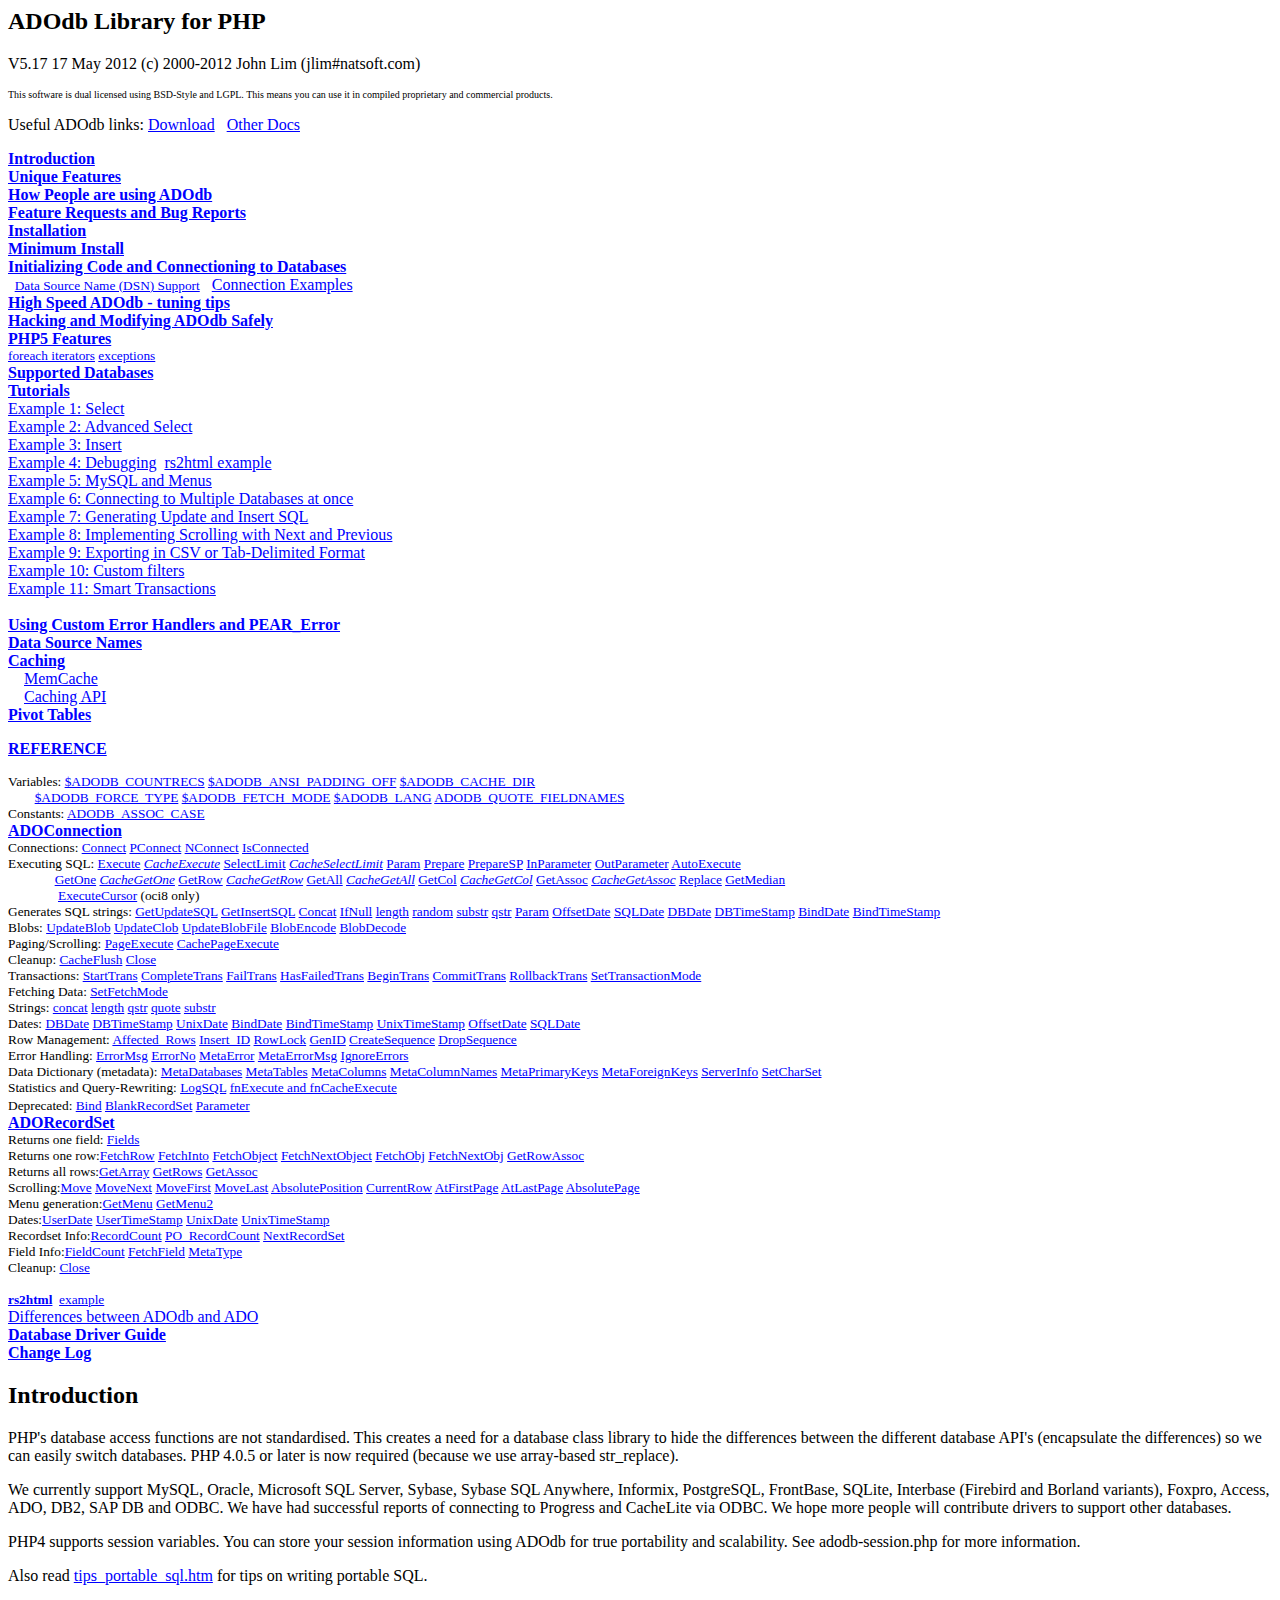
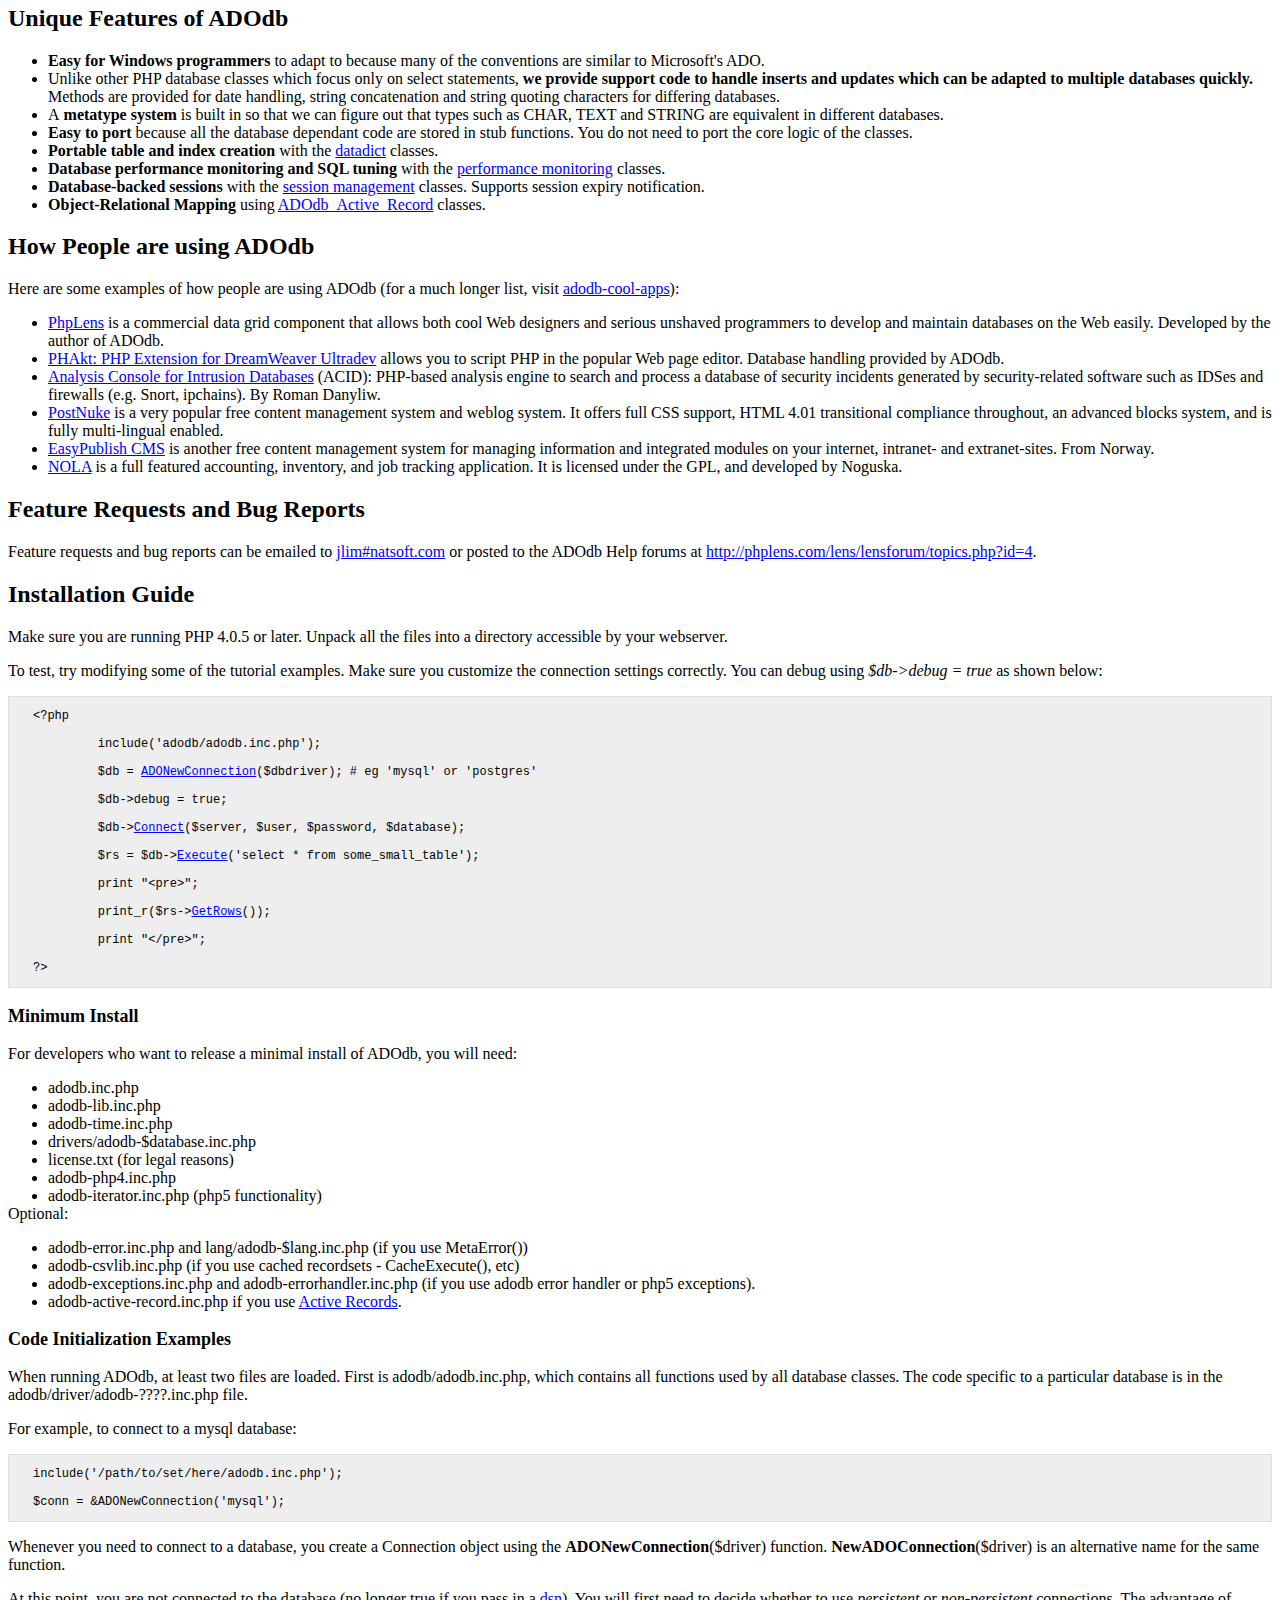
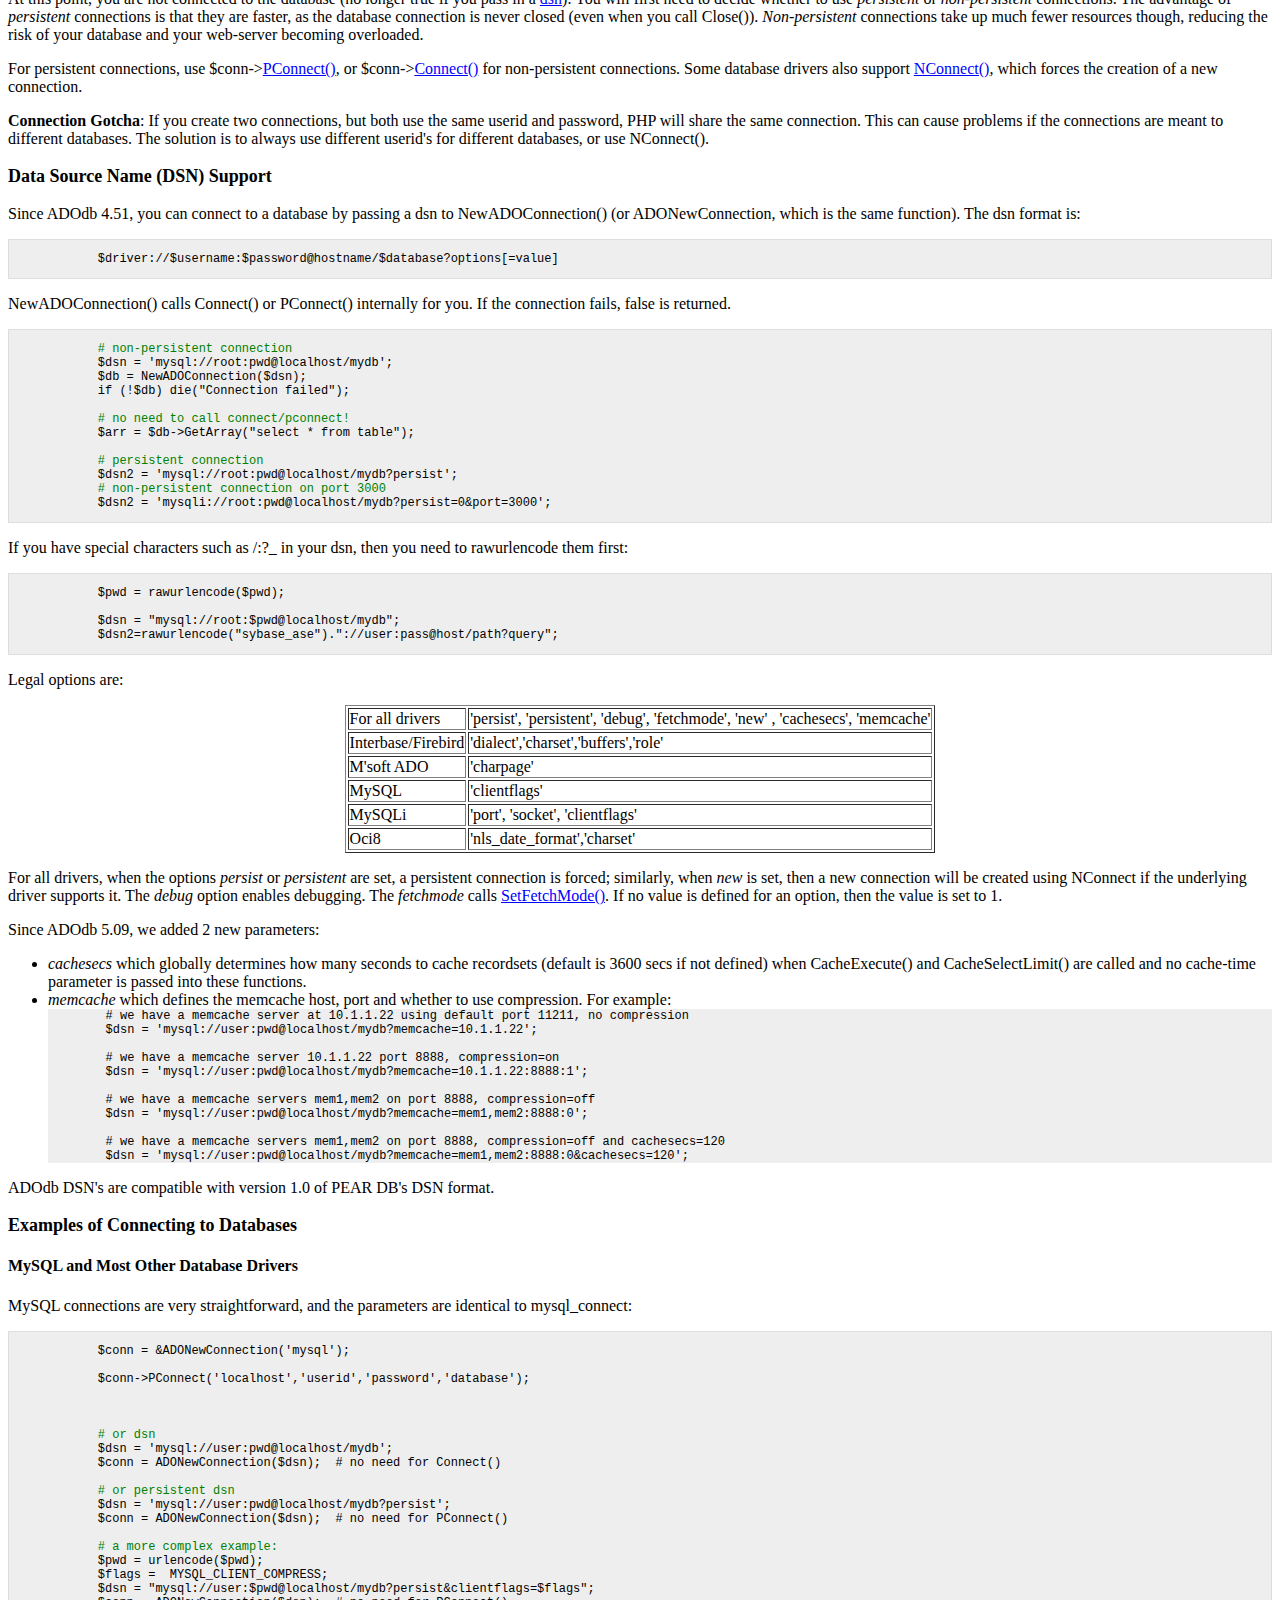
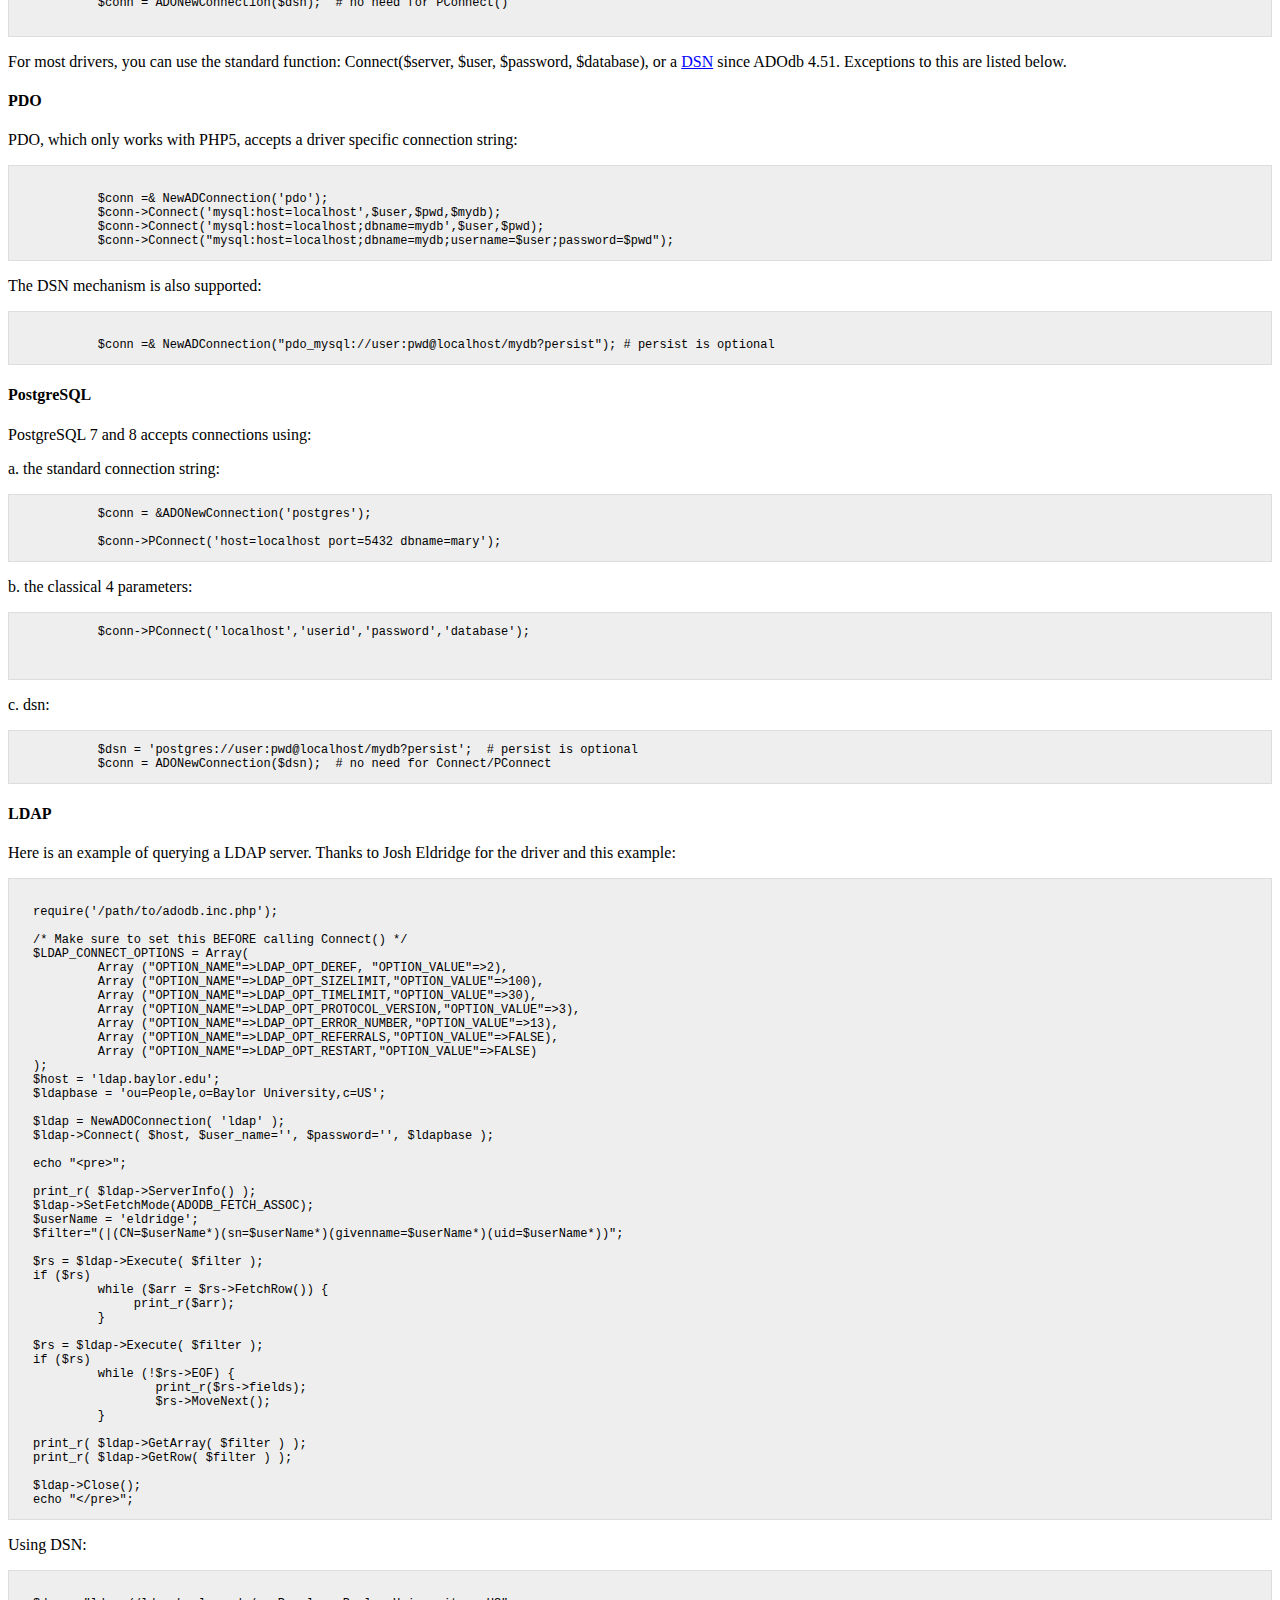
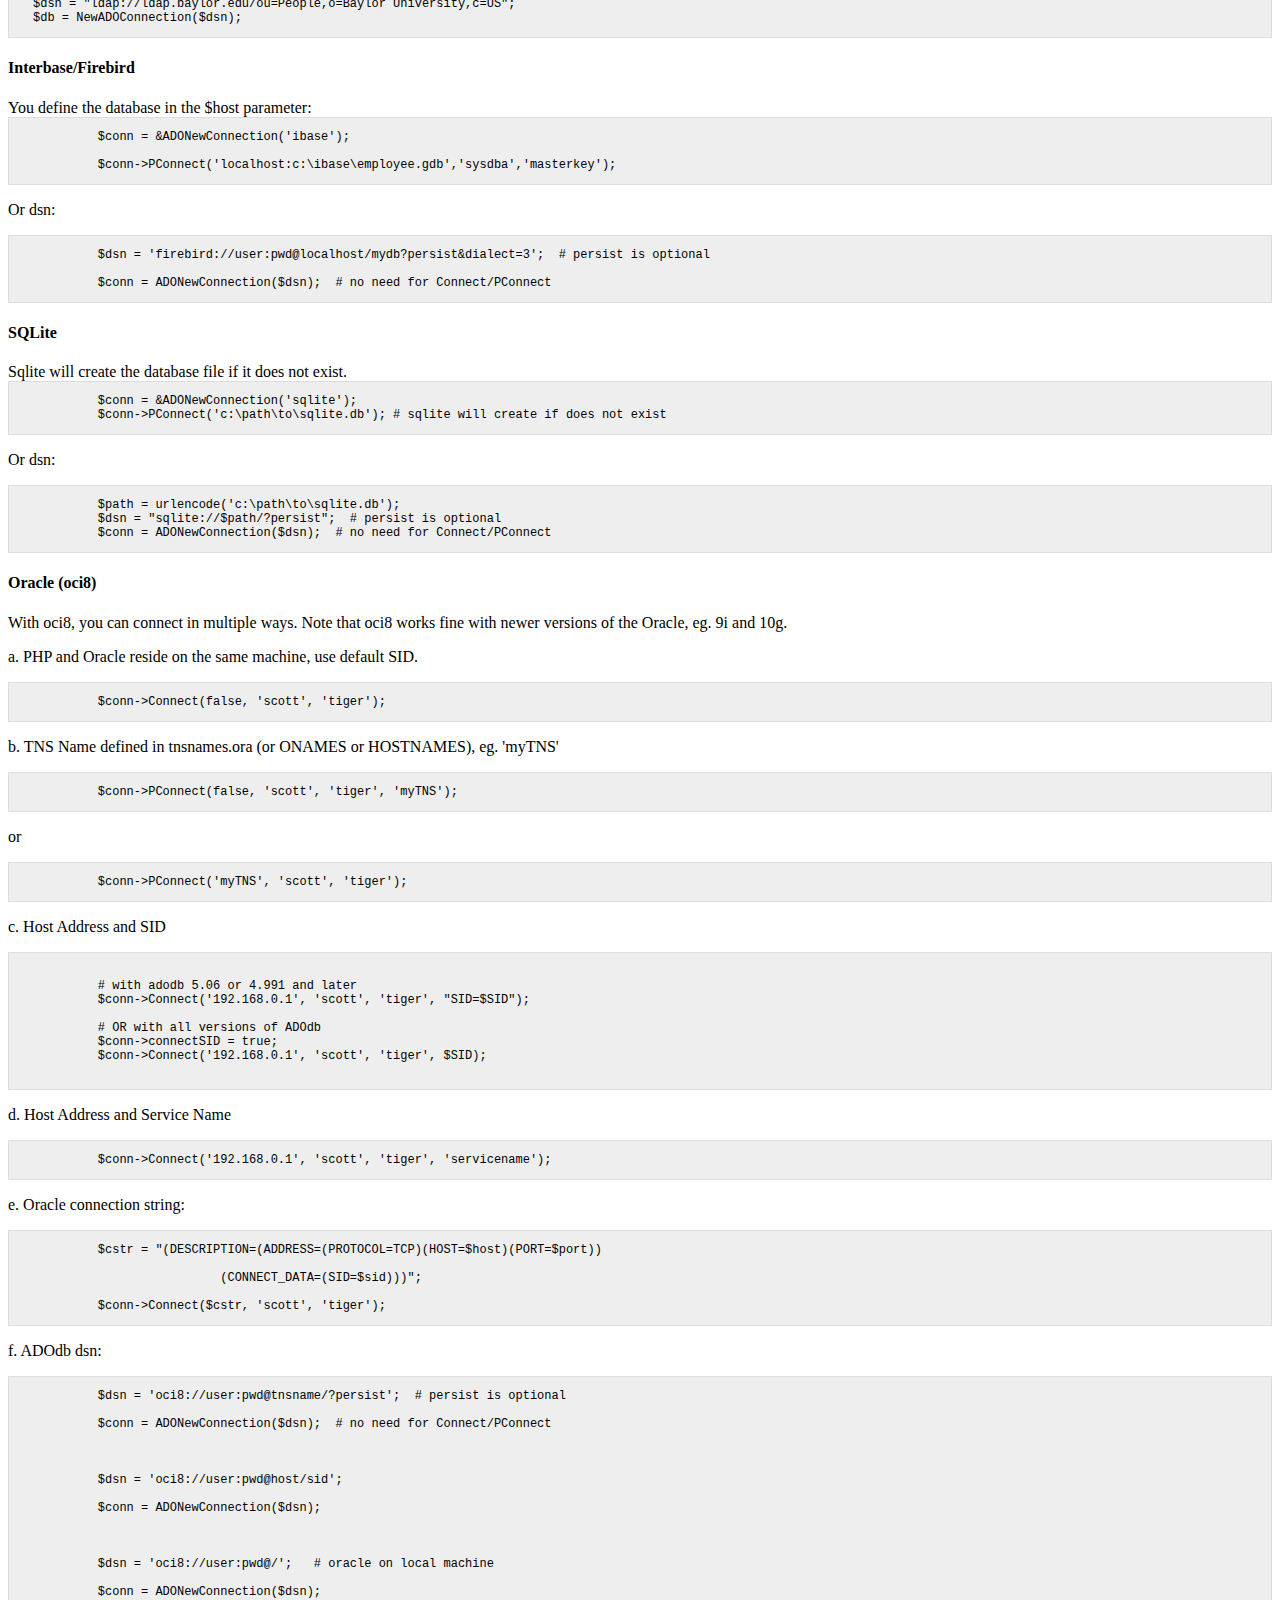
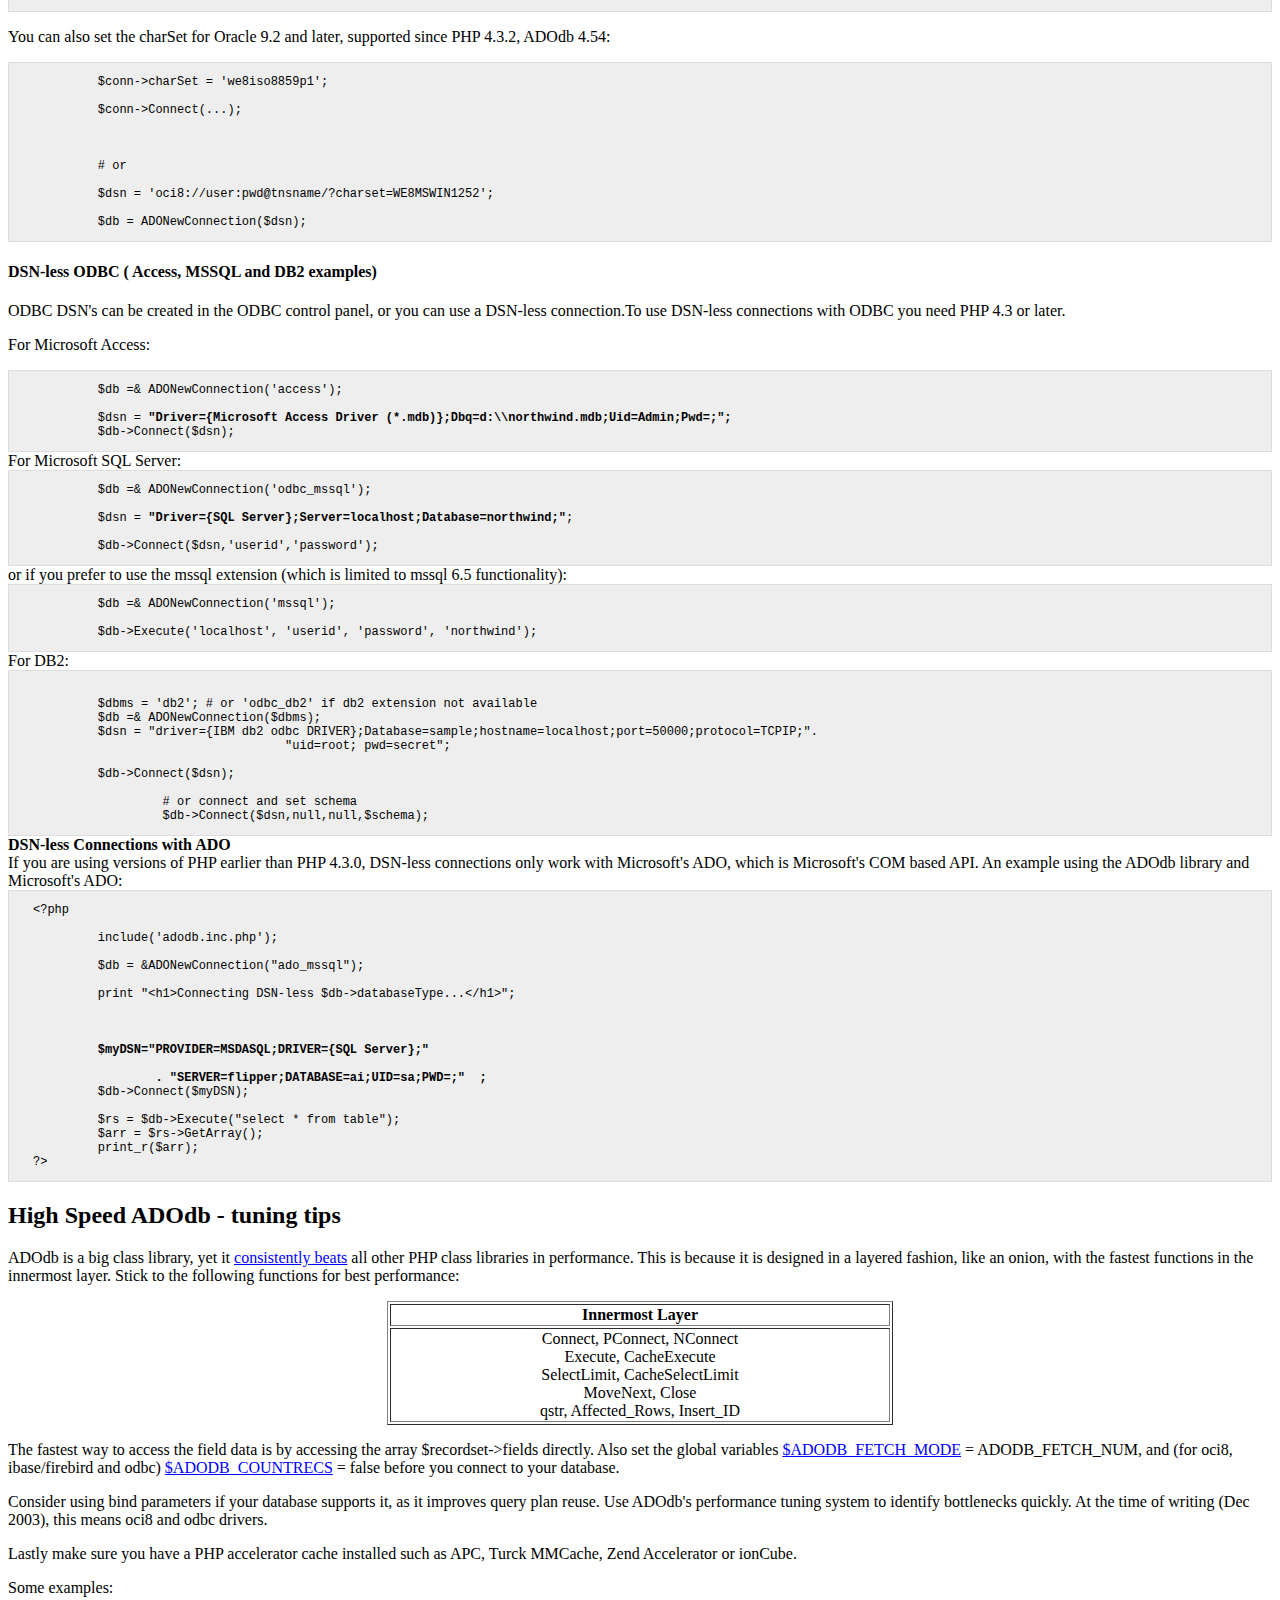
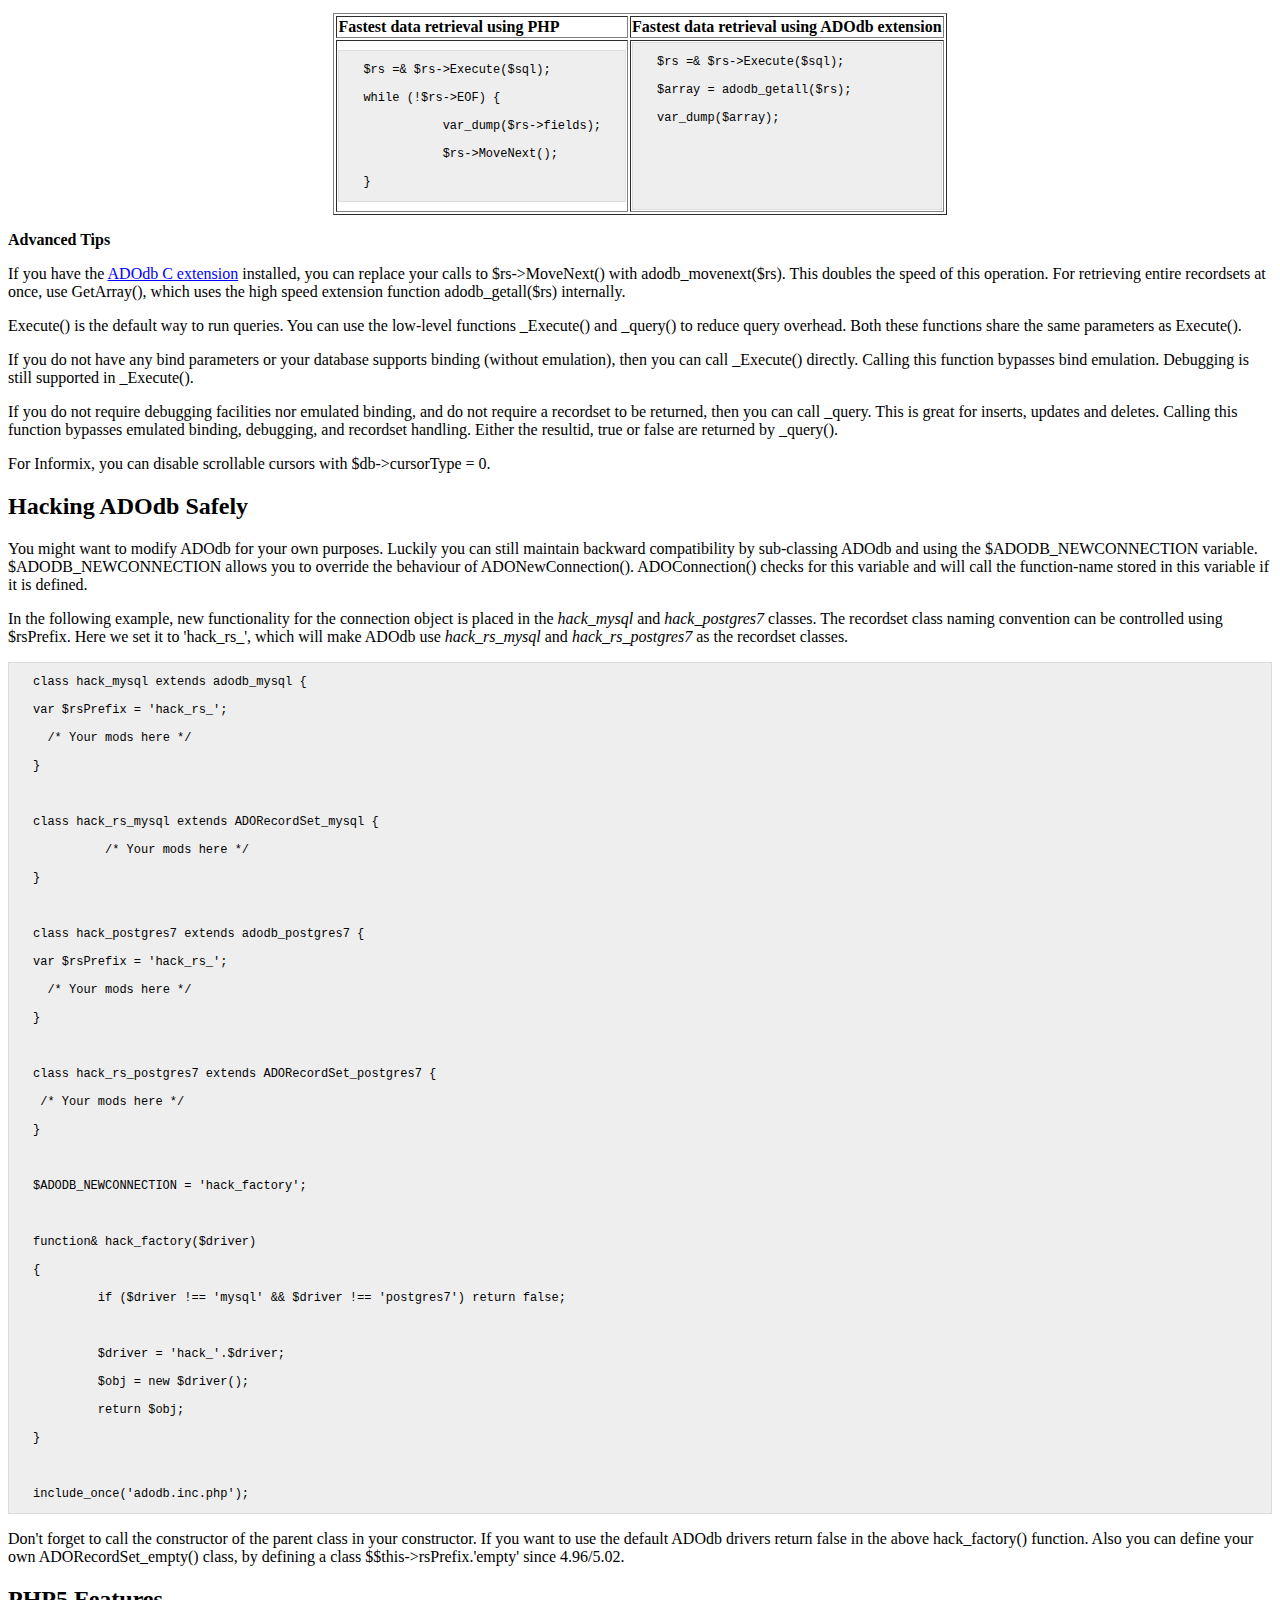
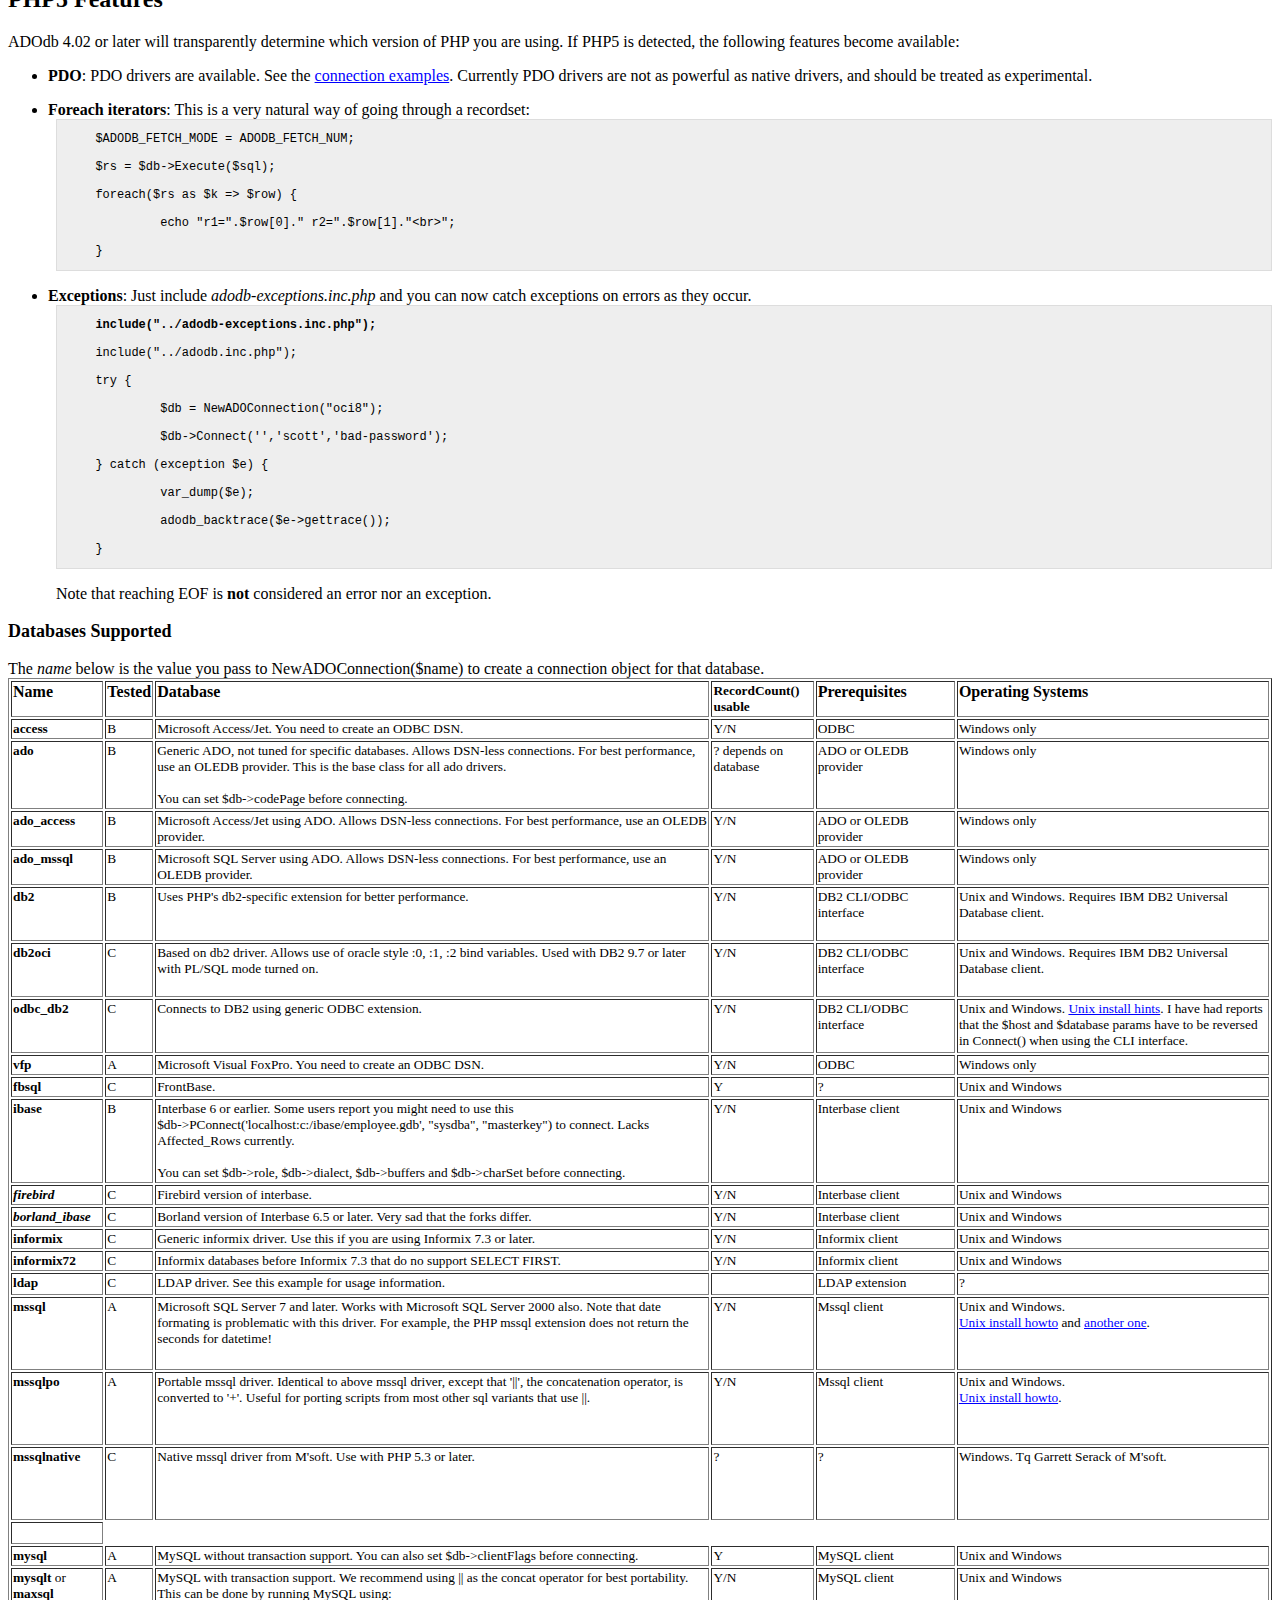
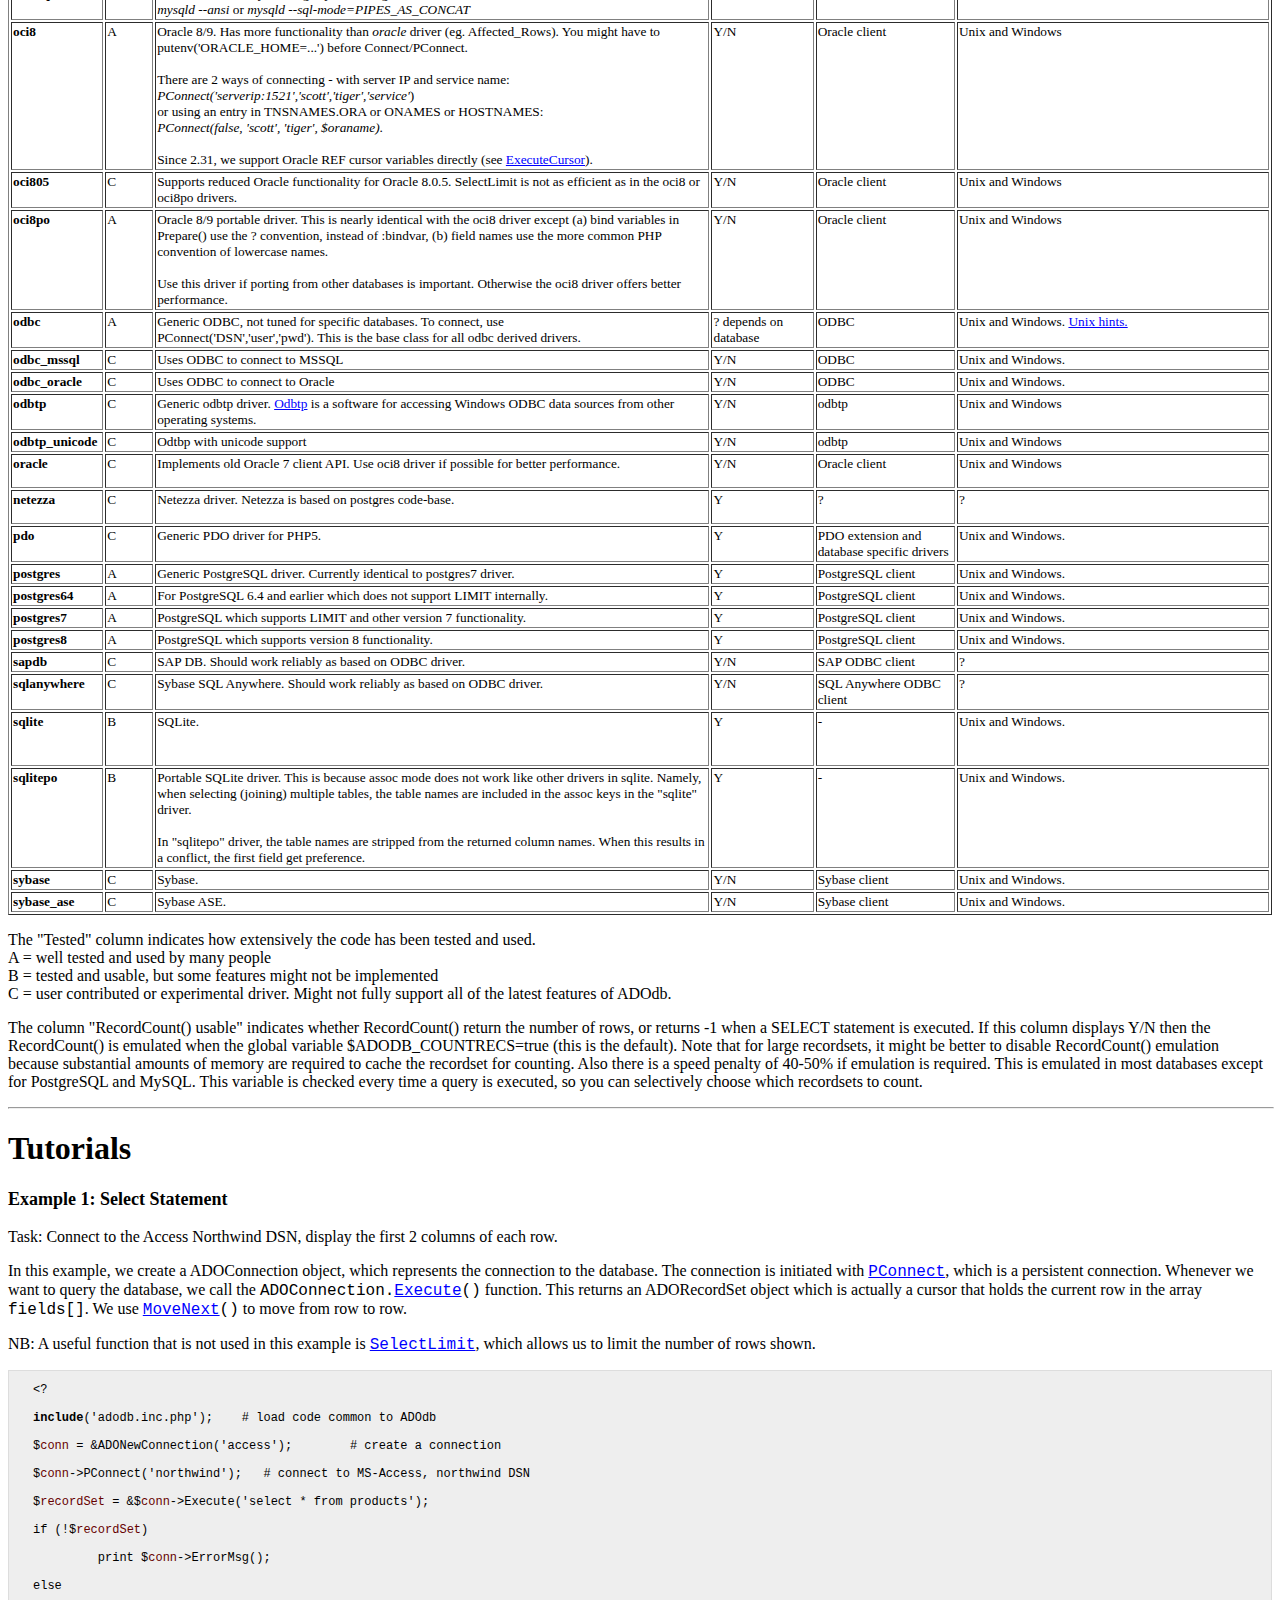
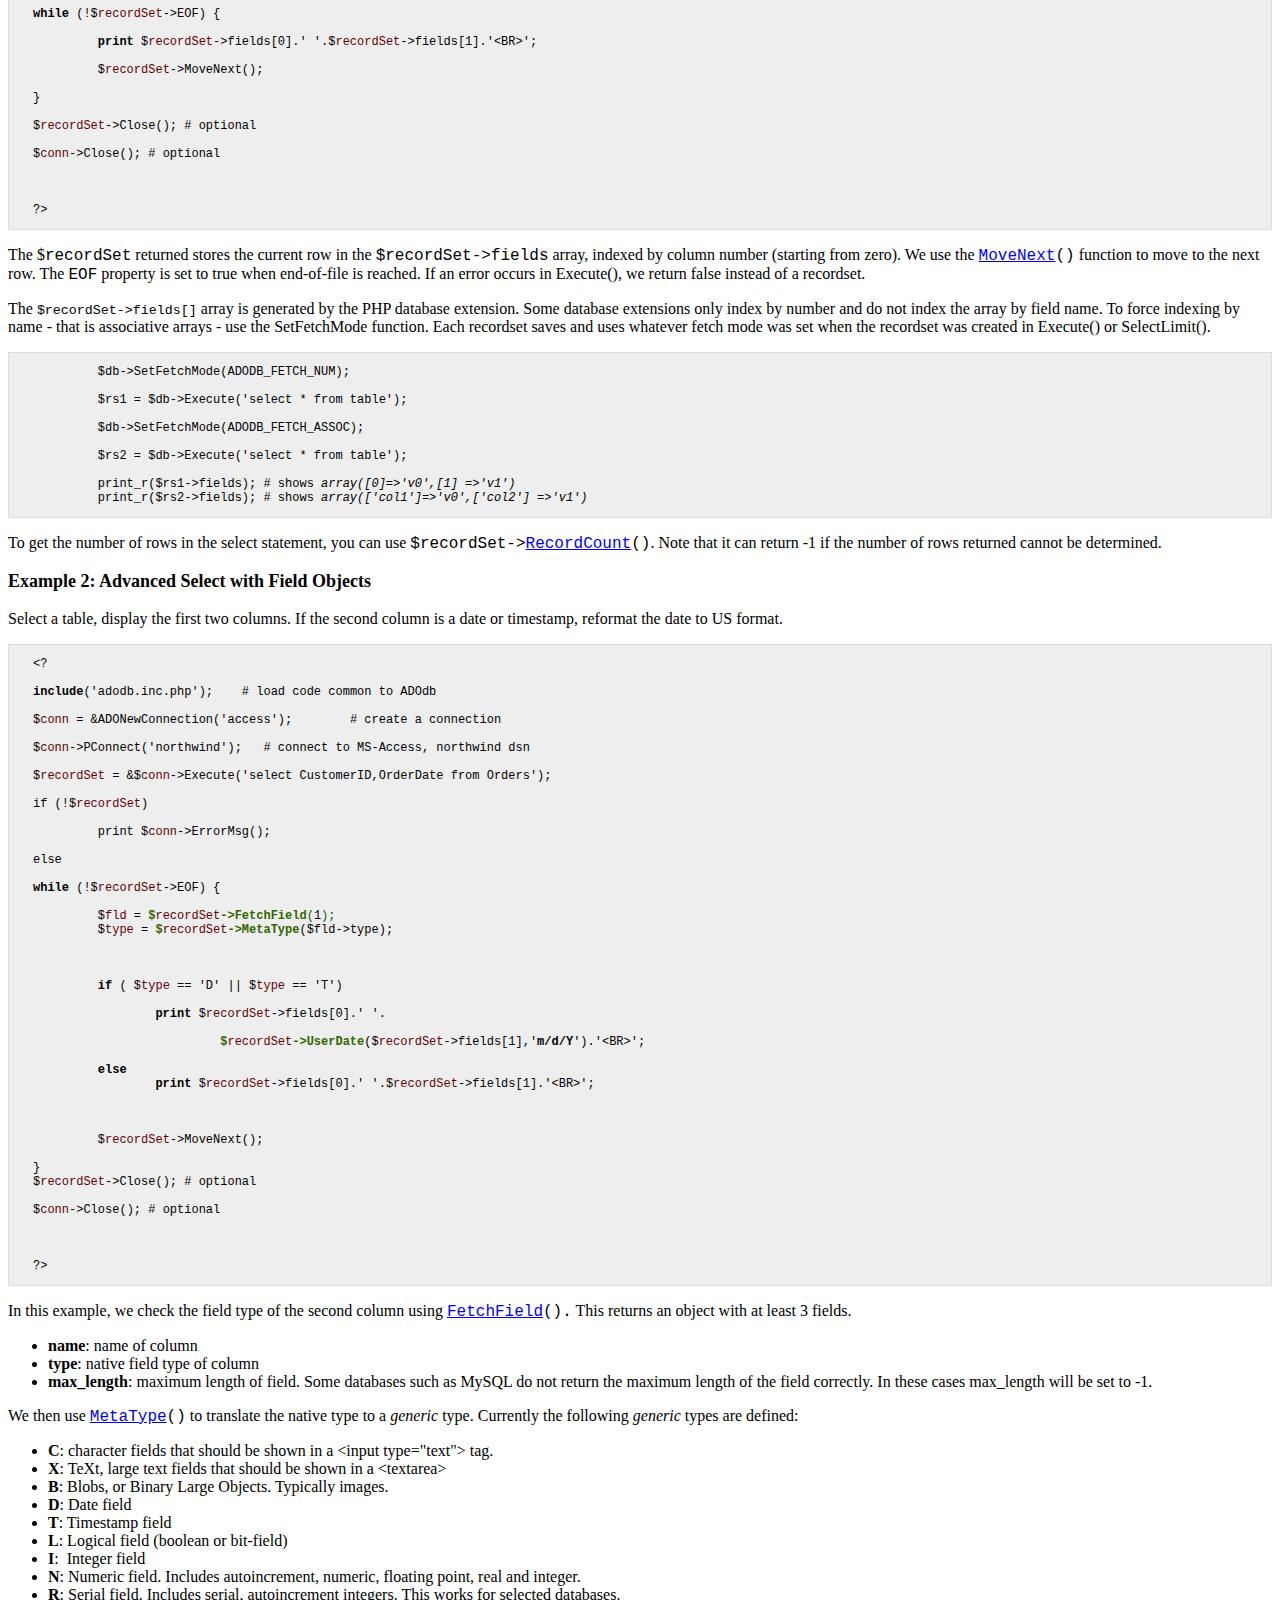
<file: lib/adodb/docs/docs-adodb.htm>
<html xmlns:v="urn:schemas-microsoft-com:vml"
xmlns:o="urn:schemas-microsoft-com:office:office"
xmlns:w="urn:schemas-microsoft-com:office:word"
xmlns:st1="urn:schemas-microsoft-com:office:smarttags"
xmlns="http://www.w3.org/TR/REC-html40">

<head>
<meta http-equiv=Content-Type content="text/html; charset=iso-8859-1">
<meta name=ProgId content=Word.Document>
<meta name=Generator content="Microsoft Word 11">
<meta name=Originator content="Microsoft Word 11">
<link rel=File-List href="docs-adodb_files/filelist.xml">
<link rel=Edit-Time-Data href="docs-adodb_files/editdata.mso">
<!--[if !mso]>
<style>
v\:* {behavior:url(#default#VML);}
o\:* {behavior:url(#default#VML);}
w\:* {behavior:url(#default#VML);}
.shape {behavior:url(#default#VML);}
</style>
<![endif]-->
<title>ADODB Manual</title>
<o:SmartTagType namespaceuri="urn:schemas-microsoft-com:office:smarttags"
 name="State"/>
<o:SmartTagType namespaceuri="urn:schemas-microsoft-com:office:smarttags"
 name="PlaceType"/>
<o:SmartTagType namespaceuri="urn:schemas-microsoft-com:office:smarttags"
 name="PlaceName"/>
<o:SmartTagType namespaceuri="urn:schemas-microsoft-com:office:smarttags"
 name="country-region"/>
<o:SmartTagType namespaceuri="urn:schemas-microsoft-com:office:smarttags"
 name="City"/>
<o:SmartTagType namespaceuri="urn:schemas-microsoft-com:office:smarttags"
 name="place"/>
<!--[if gte mso 9]><xml>
 <o:DocumentProperties>
  <o:Author>John</o:Author>
  <o:LastAuthor>John</o:LastAuthor>
  <o:Revision>3</o:Revision>
  <o:TotalTime>3</o:TotalTime>
  <o:Created>2008-12-24T10:43:00Z</o:Created>
  <o:LastSaved>2008-12-24T10:46:00Z</o:LastSaved>
  <o:Pages>73</o:Pages>
  <o:Words>30239</o:Words>
  <o:Characters>172366</o:Characters>
  <o:Company> </o:Company>
  <o:Lines>1436</o:Lines>
  <o:Paragraphs>404</o:Paragraphs>
  <o:CharactersWithSpaces>202201</o:CharactersWithSpaces>
  <o:Version>11.9999</o:Version>
 </o:DocumentProperties>
</xml><![endif]--><!--[if gte mso 9]><xml>
 <w:WordDocument>
  <w:Zoom>140</w:Zoom>
  <w:FormsDesign/>
  <w:ValidateAgainstSchemas/>
  <w:SaveIfXMLInvalid>false</w:SaveIfXMLInvalid>
  <w:IgnoreMixedContent>false</w:IgnoreMixedContent>
  <w:AlwaysShowPlaceholderText>false</w:AlwaysShowPlaceholderText>
  <w:BrowserLevel>MicrosoftInternetExplorer4</w:BrowserLevel>
 </w:WordDocument>
</xml><![endif]--><!--[if gte mso 9]><xml>
 <w:LatentStyles DefLockedState="false" LatentStyleCount="156">
 </w:LatentStyles>
</xml><![endif]--><!--[if !mso]><object
 classid="clsid:38481807-CA0E-42D2-BF39-B33AF135CC4D" id=ieooui></object>
<style>
st1\:*{behavior:url(#ieooui) }
</style>
<![endif]-->
<style>
<!--
f


 /* Font Definitions */
 @font-face
	{font-family:Helvetica;
	panose-1:2 11 6 4 2 2 2 2 2 4;
	mso-font-charset:0;
	mso-generic-font-family:swiss;
	mso-font-format:other;
	mso-font-pitch:variable;
	mso-font-signature:3 0 0 0 1 0;}
@font-face
	{font-family:Courier;
	panose-1:2 7 4 9 2 2 5 2 4 4;
	mso-font-charset:0;
	mso-generic-font-family:modern;
	mso-font-format:other;
	mso-font-pitch:fixed;
	mso-font-signature:3 0 0 0 1 0;}
@font-face
	{font-family:"Tms Rmn";
	panose-1:2 2 6 3 4 5 5 2 3 4;
	mso-font-charset:0;
	mso-generic-font-family:roman;
	mso-font-format:other;
	mso-font-pitch:variable;
	mso-font-signature:3 0 0 0 1 0;}
@font-face
	{font-family:Helv;
	panose-1:2 11 6 4 2 2 2 3 2 4;
	mso-font-charset:0;
	mso-generic-font-family:swiss;
	mso-font-format:other;
	mso-font-pitch:variable;
	mso-font-signature:3 0 0 0 1 0;}
@font-face
	{font-family:"New York";
	panose-1:2 4 5 3 6 5 6 2 3 4;
	mso-font-charset:0;
	mso-generic-font-family:roman;
	mso-font-format:other;
	mso-font-pitch:variable;
	mso-font-signature:3 0 0 0 1 0;}
@font-face
	{font-family:System;
	panose-1:0 0 0 0 0 0 0 0 0 0;
	mso-font-charset:0;
	mso-generic-font-family:swiss;
	mso-font-format:other;
	mso-font-pitch:variable;
	mso-font-signature:3 0 0 0 1 0;}
@font-face
	{font-family:Wingdings;
	panose-1:5 0 0 0 0 0 0 0 0 0;
	mso-font-charset:2;
	mso-generic-font-family:auto;
	mso-font-pitch:variable;
	mso-font-signature:0 268435456 0 0 -2147483648 0;}
@font-face
	{font-family:"MS Mincho";
	panose-1:2 2 6 9 4 2 5 8 3 4;
	mso-font-alt:"\FF2D\FF33 \660E\671D";
	mso-font-charset:128;
	mso-generic-font-family:roman;
	mso-font-format:other;
	mso-font-pitch:fixed;
	mso-font-signature:1 134676480 16 0 131072 0;}
@font-face
	{font-family:Batang;
	panose-1:2 3 6 0 0 1 1 1 1 1;
	mso-font-alt:\BC14\D0D5;
	mso-font-charset:129;
	mso-generic-font-family:auto;
	mso-font-format:other;
	mso-font-pitch:fixed;
	mso-font-signature:1 151388160 16 0 524288 0;}
@font-face
	{font-family:SimSun;
	panose-1:2 1 6 0 3 1 1 1 1 1;
	mso-font-alt:\5B8B\4F53;
	mso-font-charset:134;
	mso-generic-font-family:auto;
	mso-font-format:other;
	mso-font-pitch:variable;
	mso-font-signature:1 135135232 16 0 262144 0;}
@font-face
	{font-family:PMingLiU;
	panose-1:2 2 3 0 0 0 0 0 0 0;
	mso-font-alt:\65B0\7D30\660E\9AD4;
	mso-font-charset:136;
	mso-generic-font-family:auto;
	mso-font-format:other;
	mso-font-pitch:variable;
	mso-font-signature:1 134742016 16 0 1048576 0;}
@font-face
	{font-family:"MS Gothic";
	panose-1:2 11 6 9 7 2 5 8 2 4;
	mso-font-alt:"\FF2D\FF33 \30B4\30B7\30C3\30AF";
	mso-font-charset:128;
	mso-generic-font-family:modern;
	mso-font-format:other;
	mso-font-pitch:fixed;
	mso-font-signature:1 134676480 16 0 131072 0;}
@font-face
	{font-family:Dotum;
	panose-1:2 11 6 0 0 1 1 1 1 1;
	mso-font-alt:\B3CB\C6C0;
	mso-font-charset:129;
	mso-generic-font-family:modern;
	mso-font-format:other;
	mso-font-pitch:fixed;
	mso-font-signature:1 151388160 16 0 524288 0;}
@font-face
	{font-family:SimHei;
	panose-1:2 1 6 0 3 1 1 1 1 1;
	mso-font-alt:\9ED1\4F53;
	mso-font-charset:134;
	mso-generic-font-family:modern;
	mso-font-format:other;
	mso-font-pitch:fixed;
	mso-font-signature:1 135135232 16 0 262144 0;}
@font-face
	{font-family:MingLiU;
	panose-1:2 2 3 9 0 0 0 0 0 0;
	mso-font-alt:\7D30\660E\9AD4;
	mso-font-charset:136;
	mso-generic-font-family:modern;
	mso-font-format:other;
	mso-font-pitch:fixed;
	mso-font-signature:1 134742016 16 0 1048576 0;}
@font-face
	{font-family:Mincho;
	panose-1:2 2 6 9 4 3 5 8 3 5;
	mso-font-alt:\660E\671D;
	mso-font-charset:128;
	mso-generic-font-family:roman;
	mso-font-format:other;
	mso-font-pitch:fixed;
	mso-font-signature:1 134676480 16 0 131072 0;}
@font-face
	{font-family:Gulim;
	panose-1:2 11 6 0 0 1 1 1 1 1;
	mso-font-alt:\AD74\B9BC;
	mso-font-charset:129;
	mso-generic-font-family:roman;
	mso-font-format:other;
	mso-font-pitch:fixed;
	mso-font-signature:1 151388160 16 0 524288 0;}
@font-face
	{font-family:Century;
	panose-1:2 4 6 4 5 5 5 2 3 4;
	mso-font-charset:0;
	mso-generic-font-family:roman;
	mso-font-format:other;
	mso-font-pitch:variable;
	mso-font-signature:3 0 0 0 1 0;}
@font-face
	{font-family:"Angsana New";
	panose-1:2 2 6 3 5 4 5 2 3 4;
	mso-font-charset:222;
	mso-generic-font-family:roman;
	mso-font-format:other;
	mso-font-pitch:variable;
	mso-font-signature:16777217 0 0 0 65536 0;}
@font-face
	{font-family:"Cordia New";
	panose-1:2 11 3 4 2 2 2 2 2 4;
	mso-font-charset:222;
	mso-generic-font-family:roman;
	mso-font-format:other;
	mso-font-pitch:variable;
	mso-font-signature:16777217 0 0 0 65536 0;}
@font-face
	{font-family:Mangal;
	panose-1:0 0 4 0 0 0 0 0 0 0;
	mso-font-charset:1;
	mso-generic-font-family:roman;
	mso-font-format:other;
	mso-font-pitch:variable;
	mso-font-signature:32768 0 0 0 0 0;}
@font-face
	{font-family:Latha;
	panose-1:2 0 4 0 0 0 0 0 0 0;
	mso-font-charset:1;
	mso-generic-font-family:roman;
	mso-font-format:other;
	mso-font-pitch:variable;
	mso-font-signature:1048576 0 0 0 0 0;}
@font-face
	{font-family:Sylfaen;
	panose-1:1 10 5 2 5 3 6 3 3 3;
	mso-font-charset:0;
	mso-generic-font-family:roman;
	mso-font-format:other;
	mso-font-pitch:variable;
	mso-font-signature:16778883 0 512 0 13 0;}
@font-face
	{font-family:Vrinda;
	panose-1:0 0 4 0 0 0 0 0 0 0;
	mso-font-charset:1;
	mso-generic-font-family:roman;
	mso-font-format:other;
	mso-font-pitch:variable;
	mso-font-signature:0 0 0 0 0 0;}
@font-face
	{font-family:Raavi;
	panose-1:2 0 5 0 0 0 0 0 0 0;
	mso-font-charset:1;
	mso-generic-font-family:roman;
	mso-font-format:other;
	mso-font-pitch:variable;
	mso-font-signature:0 0 0 0 0 0;}
@font-face
	{font-family:Shruti;
	panose-1:2 0 5 0 0 0 0 0 0 0;
	mso-font-charset:1;
	mso-generic-font-family:roman;
	mso-font-format:other;
	mso-font-pitch:variable;
	mso-font-signature:0 0 0 0 0 0;}
@font-face
	{font-family:Sendnya;
	panose-1:0 0 4 0 0 0 0 0 0 0;
	mso-font-charset:1;
	mso-generic-font-family:roman;
	mso-font-format:other;
	mso-font-pitch:variable;
	mso-font-signature:0 0 0 0 0 0;}
@font-face
	{font-family:Gautami;
	panose-1:2 0 5 0 0 0 0 0 0 0;
	mso-font-charset:1;
	mso-generic-font-family:roman;
	mso-font-format:other;
	mso-font-pitch:variable;
	mso-font-signature:0 0 0 0 0 0;}
@font-face
	{font-family:Tunga;
	panose-1:0 0 4 0 0 0 0 0 0 0;
	mso-font-charset:1;
	mso-generic-font-family:roman;
	mso-font-format:other;
	mso-font-pitch:variable;
	mso-font-signature:0 0 0 0 0 0;}
@font-face
	{font-family:"Estrangelo Edessa";
	panose-1:0 0 0 0 0 0 0 0 0 0;
	mso-font-charset:1;
	mso-generic-font-family:roman;
	mso-font-format:other;
	mso-font-pitch:variable;
	mso-font-signature:0 0 0 0 0 0;}
@font-face
	{font-family:Kartika;
	panose-1:1 1 1 0 1 1 1 1 1 1;
	mso-font-charset:1;
	mso-generic-font-family:roman;
	mso-font-format:other;
	mso-font-pitch:variable;
	mso-font-signature:0 0 0 0 0 0;}
@font-face
	{font-family:"Arial Unicode MS";
	panose-1:2 11 6 4 2 2 2 2 2 4;
	mso-font-charset:0;
	mso-generic-font-family:roman;
	mso-font-format:other;
	mso-font-pitch:variable;
	mso-font-signature:3 0 0 0 1 0;}
@font-face
	{font-family:Tahoma;
	panose-1:2 11 6 4 3 5 4 4 2 4;
	mso-font-charset:0;
	mso-generic-font-family:swiss;
	mso-font-format:other;
	mso-font-pitch:variable;
	mso-font-signature:3 0 0 0 1 0;}
 /* Style Definitions */
 p.MsoNormal, li.MsoNormal, div.MsoNormal
	{mso-style-parent:"";
	margin:0cm;
	margin-bottom:.0001pt;
	mso-pagination:widow-orphan;
	font-size:12.0pt;
	font-family:"Times New Roman";
	mso-fareast-font-family:"Times New Roman";
	color:black;}
h1
	{mso-margin-top-alt:auto;
	margin-right:0cm;
	mso-margin-bottom-alt:auto;
	margin-left:0cm;
	mso-pagination:widow-orphan;
	mso-outline-level:1;
	font-size:24.0pt;
	font-family:"Times New Roman";
	color:black;
	font-weight:bold;}
h2
	{mso-margin-top-alt:auto;
	margin-right:0cm;
	mso-margin-bottom-alt:auto;
	margin-left:0cm;
	mso-pagination:widow-orphan;
	mso-outline-level:2;
	font-size:18.0pt;
	font-family:"Times New Roman";
	color:black;
	font-weight:bold;}
h3
	{mso-margin-top-alt:auto;
	margin-right:0cm;
	mso-margin-bottom-alt:auto;
	margin-left:0cm;
	mso-pagination:widow-orphan;
	mso-outline-level:3;
	font-size:13.5pt;
	font-family:"Times New Roman";
	color:black;
	font-weight:bold;}
h4
	{mso-margin-top-alt:auto;
	margin-right:0cm;
	mso-margin-bottom-alt:auto;
	margin-left:0cm;
	mso-pagination:widow-orphan;
	mso-outline-level:4;
	font-size:12.0pt;
	font-family:"Times New Roman";
	color:black;
	font-weight:bold;}
a:link, span.MsoHyperlink
	{color:blue;
	text-decoration:underline;
	text-underline:single;}
a:visited, span.MsoHyperlinkFollowed
	{color:blue;
	text-decoration:underline;
	text-underline:single;}
p
	{font-size:12.0pt;
	font-family:"Times New Roman";
	mso-fareast-font-family:"Times New Roman";
	color:black;}
code
	{font-family:"Courier New";
	mso-ascii-font-family:"Courier New";
	mso-fareast-font-family:"Times New Roman";
	mso-hansi-font-family:"Courier New";
	mso-bidi-font-family:"Courier New";}
pre
	{margin:0cm;
	margin-bottom:.0001pt;
	mso-pagination:widow-orphan;
	tab-stops:45.8pt 91.6pt 137.4pt 183.2pt 229.0pt 274.8pt 320.6pt 366.4pt 412.2pt 458.0pt 503.8pt 549.6pt 595.4pt 641.2pt 687.0pt 732.8pt;
	background:#EEEEEE;
	border:none;
	mso-border-alt:solid #DDDDDD .75pt;
	padding:0cm;
	mso-padding-alt:9.0pt 18.0pt 9.0pt 18.0pt;
	font-size:9.0pt;
	font-family:"Courier New";
	mso-fareast-font-family:"Times New Roman";
	color:black;}
span.msoIns
	{mso-style-type:export-only;
	mso-style-name:"";
	text-decoration:underline;
	text-underline:single;
	color:teal;}
span.msoDel
	{mso-style-type:export-only;
	mso-style-name:"";
	text-decoration:line-through;
	color:red;}
span.msoChangeProp
	{mso-style-type:export-only;
	mso-style-name:"";}
@page Section1
	{size:612.0pt 792.0pt;
	margin:72.0pt 90.0pt 72.0pt 90.0pt;
	mso-header-margin:35.4pt;
	mso-footer-margin:35.4pt;
	mso-paper-source:0;}
div.Section1
	{page:Section1;}
 /* List Definitions */
 @list l0
	{mso-list-id:3098366;
	mso-list-template-ids:-1654113918;}
@list l0:level1
	{mso-level-number-format:bullet;
	mso-level-text:\F0B7;
	mso-level-tab-stop:36.0pt;
	mso-level-number-position:left;
	text-indent:-18.0pt;
	mso-ansi-font-size:10.0pt;
	font-family:Symbol;}
@list l1
	{mso-list-id:118686534;
	mso-list-template-ids:1789952844;}
@list l1:level1
	{mso-level-number-format:bullet;
	mso-level-text:\F0B7;
	mso-level-tab-stop:36.0pt;
	mso-level-number-position:left;
	text-indent:-18.0pt;
	mso-ansi-font-size:10.0pt;
	font-family:Symbol;}
@list l2
	{mso-list-id:325595838;
	mso-list-template-ids:-924547596;}
@list l2:level1
	{mso-level-number-format:bullet;
	mso-level-text:\F0B7;
	mso-level-tab-stop:36.0pt;
	mso-level-number-position:left;
	text-indent:-18.0pt;
	mso-ansi-font-size:10.0pt;
	font-family:Symbol;}
@list l3
	{mso-list-id:577053254;
	mso-list-template-ids:1006266472;}
@list l3:level1
	{mso-level-number-format:bullet;
	mso-level-text:\F0B7;
	mso-level-tab-stop:36.0pt;
	mso-level-number-position:left;
	text-indent:-18.0pt;
	mso-ansi-font-size:10.0pt;
	font-family:Symbol;}
@list l4
	{mso-list-id:584261941;
	mso-list-template-ids:1672376844;}
@list l4:level1
	{mso-level-number-format:bullet;
	mso-level-text:\F0B7;
	mso-level-tab-stop:36.0pt;
	mso-level-number-position:left;
	text-indent:-18.0pt;
	mso-ansi-font-size:10.0pt;
	font-family:Symbol;}
@list l5
	{mso-list-id:678311197;
	mso-list-template-ids:-1025849406;}
@list l5:level1
	{mso-level-number-format:bullet;
	mso-level-text:\F0B7;
	mso-level-tab-stop:36.0pt;
	mso-level-number-position:left;
	text-indent:-18.0pt;
	mso-ansi-font-size:10.0pt;
	font-family:Symbol;}
@list l6
	{mso-list-id:993068284;
	mso-list-template-ids:-1149100626;}
@list l6:level1
	{mso-level-number-format:bullet;
	mso-level-text:\F0B7;
	mso-level-tab-stop:36.0pt;
	mso-level-number-position:left;
	text-indent:-18.0pt;
	mso-ansi-font-size:10.0pt;
	font-family:Symbol;}
@list l7
	{mso-list-id:1120344907;
	mso-list-template-ids:-1732590280;}
@list l7:level1
	{mso-level-number-format:bullet;
	mso-level-text:\F0B7;
	mso-level-tab-stop:36.0pt;
	mso-level-number-position:left;
	text-indent:-18.0pt;
	mso-ansi-font-size:10.0pt;
	font-family:Symbol;}
@list l8
	{mso-list-id:1134718884;
	mso-list-template-ids:-1854392276;}
@list l8:level1
	{mso-level-number-format:bullet;
	mso-level-text:\F0B7;
	mso-level-tab-stop:36.0pt;
	mso-level-number-position:left;
	text-indent:-18.0pt;
	mso-ansi-font-size:10.0pt;
	font-family:Symbol;}
@list l9
	{mso-list-id:1289897560;
	mso-list-template-ids:-1284101662;}
@list l9:level1
	{mso-level-number-format:bullet;
	mso-level-text:\F0B7;
	mso-level-tab-stop:36.0pt;
	mso-level-number-position:left;
	text-indent:-18.0pt;
	mso-ansi-font-size:10.0pt;
	font-family:Symbol;}
@list l10
	{mso-list-id:1461026030;
	mso-list-template-ids:65944450;}
@list l11
	{mso-list-id:1566380536;
	mso-list-template-ids:395727058;}
@list l11:level1
	{mso-level-number-format:bullet;
	mso-level-text:\F0B7;
	mso-level-tab-stop:36.0pt;
	mso-level-number-position:left;
	text-indent:-18.0pt;
	mso-ansi-font-size:10.0pt;
	font-family:Symbol;}
ol
	{margin-bottom:0cm;}
ul
	{margin-bottom:0cm;}
-->
</style>
<!--[if gte mso 10]>
<style>
 /* Style Definitions */
 table.MsoNormalTable
	{mso-style-name:"Table Normal";
	mso-tstyle-rowband-size:0;
	mso-tstyle-colband-size:0;
	mso-style-noshow:yes;
	mso-style-parent:"";
	mso-padding-alt:0cm 5.4pt 0cm 5.4pt;
	mso-para-margin:0cm;
	mso-para-margin-bottom:.0001pt;
	mso-pagination:widow-orphan;
	font-size:10.0pt;
	font-family:"Times New Roman";
	mso-ansi-language:#0400;
	mso-fareast-language:#0400;
	mso-bidi-language:#0400;}
</style>
<![endif]--><!--[if gte mso 9]><xml>
 <o:shapedefaults v:ext="edit" spidmax="1026"/>
</xml><![endif]--><!--[if gte mso 9]><xml>
 <o:shapelayout v:ext="edit">
  <o:idmap v:ext="edit" data="1"/>
 </o:shapelayout></xml><![endif]-->
</head>

<body bgcolor=white lang=EN-US link=blue vlink=blue style='tab-interval:36.0pt'>

<div class=Section1>

<h2>ADOdb Library for PHP</h2>

<p>V5.17 17 May 2012 (c) 2000-2012 John Lim (jlim#natsoft.com)</p>

<p><span style='font-size:7.5pt'>This software is dual licensed using BSD-Style
and LGPL. This means you can use it in compiled proprietary and commercial
products.</span></p>

<p>Useful ADOdb links: <a href="http://adodb.sourceforge.net/#download">Download</a>
&nbsp; <a href="http://adodb.sourceforge.net/#docs">Other Docs</a> </p>

<p><a href="#intro"><b>Introduction</b></a><b><br>
<a href="#features">Unique Features</a><br>
<a href="#users">How People are using ADOdb</a><br>
<a href="#bugs">Feature Requests and Bug Reports</a><br>
<a href="#install">Installation</a><br>
<a href="#mininstall">Minimum Install</a><br>
<a href="#coding">Initializing Code and Connectioning to Databases</a><br>
</b><span style='font-size:10.0pt'>&nbsp; <a href="#dsnsupport">Data Source
Name (DSN) Support</a></span> &nbsp; <a href="#connect_ex">Connection Examples</a>
<br>
<b><a href="#speed">High Speed ADOdb - tuning tips</a></b><br>
<b><a href="#hack">Hacking and Modifying ADOdb Safely</a><br>
<a href="#php5">PHP5 Features</a></b><br>
<span style='font-size:10.0pt'><a href="#php5iterators">foreach iterators</a> <a
href="#php5exceptions">exceptions</a></span><br>
<b><a href="#drivers">Supported Databases</a></b><br>
<b><a href="#quickstart">Tutorials</a></b><br>
<a href="#ex1">Example 1: Select</a><br>
<a href="#ex2">Example 2: Advanced Select</a><br>
<a href="#ex3">Example 3: Insert</a><br>
<a href="#ex4">Example 4: Debugging</a> &nbsp;<a href="#exrs2html">rs2html
example</a><br>
<a href="#ex5">Example 5: MySQL and Menus</a><br>
<a href="#ex6">Example 6: Connecting to Multiple Databases at once</a> <br>
<a href="#ex7">Example 7: Generating Update and Insert SQL</a> <br>
<a href="#ex8">Example 8: Implementing Scrolling with Next and Previous</a><br>
<a href="#ex9">Example 9: Exporting in CSV or Tab-Delimited Format</a> <br>
<a href="#ex10">Example 10: Custom filters</a><br>
<a href="#ex11">Example 11: Smart Transactions</a><br>
<br>
<b><a href="#errorhandling">Using Custom Error Handlers and PEAR_Error</a><br>
<a href="#DSN">Data Source Names</a><br>
<a href="#caching">Caching</a></b><br>
&nbsp; &nbsp; <a href="#memcache">MemCache</a><br>
&nbsp; &nbsp; <a href="#cacheapi">Caching API</a><br>
<b><a href="#pivot">Pivot Tables</a></b> </p>

<p><a href="#ref"><b>REFERENCE</b></a> </p>

<p><span style='font-size:10.0pt'>Variables: <a href="#adodb_countrecs">$ADODB_COUNTRECS</a>
<a href="#adodb_ansi_padding_off">$ADODB_ANSI_PADDING_OFF</a> <a
href="#adodb_cache_dir">$ADODB_CACHE_DIR</a> <br>
&nbsp; &nbsp; &nbsp; &nbsp; <a href="#force_type">$ADODB_FORCE_TYPE</a> <a
href="#adodb_fetch_mode">$ADODB_FETCH_MODE</a> <a href="#adodb_lang">$ADODB_LANG</a>
<a href="#adodb_auto_quote">ADODB_QUOTE_FIELDNAMES</a> <br>
Constants: <a href="#adodb_assoc_case">ADODB_ASSOC_CASE</a> </span><br>
<a href="#ADOConnection"><b>ADOConnection</b></a><br>
<span style='font-size:10.0pt'>Connections: <a href="#connect">Connect</a> <a
href="#pconnect">PConnect</a> <a href="#nconnect">NConnect</a> <a
href="#isconnected">IsConnected</a><br>
Executing SQL: <a href="#execute">Execute</a> <a href="#cacheexecute"><i>CacheExecute</i></a>
<a href="#selectlimit">SelectLimit</a> <a href="#cacheSelectLimit"><i>CacheSelectLimit</i></a>
<a href="#param">Param</a> <a href="#prepare">Prepare</a> <a href="#preparesp">PrepareSP</a>
<a href="#inparameter">InParameter</a> <a href="#outparameter">OutParameter</a>
<a href="#autoexecute">AutoExecute</a> <br>
&nbsp; &nbsp;&nbsp;&nbsp;&nbsp;&nbsp;&nbsp;&nbsp;&nbsp;&nbsp;&nbsp;&nbsp; <a
href="#getone">GetOne</a> <a href="#cachegetone"><i>CacheGetOne</i></a> <a
href="#getrow">GetRow</a> <a href="#cachegetrow"><i>CacheGetRow</i></a> <a
href="#getall">GetAll</a> <a href="#cachegetall"><i>CacheGetAll</i></a> <a
href="#getcol">GetCol</a> <a href="#cachegetcol"><i>CacheGetCol</i></a> <a
href="#getassoc1">GetAssoc</a> <a href="#cachegetassoc"><i>CacheGetAssoc</i></a>
<a href="#replace">Replace</a> <a href="#getmedian">GetMedian</a> <br>
&nbsp; &nbsp; &nbsp; &nbsp;&nbsp; &nbsp;&nbsp;&nbsp;&nbsp;&nbsp; <a
href="#executecursor">ExecuteCursor</a> (oci8 only)<br>
Generates SQL strings: <a href="#getupdatesql">GetUpdateSQL</a> <a
href="#getinsertsql">GetInsertSQL</a> <a href="#concat">Concat</a> <a
href="#ifnull">IfNull</a> <a href="#length">length</a> <a href="#random">random</a>
<a href="#substr">substr</a> <a href="#qstr">qstr</a> <a href="#param">Param</a>
<a href="#OffsetDate">OffsetDate</a> <a href="#sqldate">SQLDate</a> <a
href="#dbdate">DBDate</a> <a href="#dbtimestamp">DBTimeStamp</a> <a
href="#binddate">BindDate</a> <a href="#bindtimestamp">BindTimeStamp</a> <br>
Blobs: <a href="#updateblob">UpdateBlob</a> <a href="#updateclob">UpdateClob</a>
<a href="#updateblobfile">UpdateBlobFile</a> <a href="#blobencode">BlobEncode</a>
<a href="#blobdecode">BlobDecode</a><br>
Paging/Scrolling: <a href="#pageexecute">PageExecute</a> <a
href="#cachepageexecute">CachePageExecute</a><br>
Cleanup: <a href="#cacheflush">CacheFlush</a> <a href="#Close">Close</a><br>
Transactions: <a href="#starttrans">StartTrans</a> <a href="#completetrans">CompleteTrans</a>
<a href="#failtrans">FailTrans</a> <a href="#hasfailedtrans">HasFailedTrans</a>
<a href="#begintrans">BeginTrans</a> <a href="#committrans">CommitTrans</a> <a
href="#rollbacktrans">RollbackTrans</a> <a href="#SetTransactionMode">SetTransactionMode</a><br>
Fetching Data: <a href="#setfetchmode">SetFetchMode</a><br>
Strings: <a href="#concat">concat</a> <a href="#length">length</a> <a
href="#qstr">qstr</a> <a href="#quote">quote</a> <a href="#substr">substr</a><br>
Dates: <a href="#dbdate">DBDate</a> <a href="#dbtimestamp">DBTimeStamp</a> <a
href="#unixdate">UnixDate</a> <a href="#binddate">BindDate</a> <a
href="#bindtimestamp">BindTimeStamp</a> <a href="#unixtimestamp">UnixTimeStamp</a>
<a href="#OffsetDate">OffsetDate</a> <a href="#SQLDate">SQLDate</a> <br>
Row Management: <a href="#affected_rows">Affected_Rows</a> <a
href="#inserted_id">Insert_ID</a> <a href="#rowlock">RowLock</a> <a
href="#genid">GenID</a> <a href="#createseq">CreateSequence</a> <a
href="#dropseq">DropSequence</a> <br>
Error Handling: <a href="#errormsg">ErrorMsg</a> <a href="#errorno">ErrorNo</a>
<a href="#metaerror">MetaError</a> <a href="#metaerrormsg">MetaErrorMsg</a> <a
href="#ignoreerrors">IgnoreErrors</a><br>
Data Dictionary (metadata): <a href="#metadatabases">MetaDatabases</a> <a
href="#metatables">MetaTables</a> <a href="#metacolumns">MetaColumns</a> <a
href="#metacolumnames">MetaColumnNames</a> <a href="#metaprimarykeys">MetaPrimaryKeys</a>
<a href="#metaforeignkeys">MetaForeignKeys</a> <a href="#serverinfo">ServerInfo</a> <a href="#setcharset">SetCharSet</a>
<br>
Statistics and Query-Rewriting: <a href="#logsql">LogSQL</a> <a
href="#fnexecute">fnExecute and fnCacheExecute</a><br>
Deprecated: <a href="#bind">Bind</a> <a href="#blankrecordset">BlankRecordSet</a>
<a href="#parameter">Parameter</a></span> <a href="#adorecordSet"><b><br>
ADORecordSet</b></a><br>
<span style='font-size:10.0pt'>Returns one field: <a href="#fields">Fields</a><br>
Returns one row:<a href="#fetchrow">FetchRow</a> <a href="#fetchinto">FetchInto</a>
<a href="#fetchobject">FetchObject</a> <a href="#fetchnextobject">FetchNextObject</a>
<a href="#fetchobj">FetchObj</a> <a href="#fetchnextobj">FetchNextObj</a> <a
href="#getrowassoc">GetRowAssoc</a> <br>
Returns all rows:<a href="#getarray">GetArray</a> <a href="#getrows">GetRows</a>
<a href="#getassoc">GetAssoc</a><br>
Scrolling:<a href="#move">Move</a> <a href="#movenext">MoveNext</a> <a
href="#movefirst">MoveFirst</a> <a href="#movelast">MoveLast</a> <a
href="#abspos">AbsolutePosition</a> <a href="#currentrow">CurrentRow</a> <a
href="#atfirstpage">AtFirstPage</a> <a href="#atlastpage">AtLastPage</a> <a
href="#absolutepage">AbsolutePage</a> <br>
Menu generation:<a href="#getmenu">GetMenu</a> <a href="#getmenu2">GetMenu2</a><br>
Dates:<a href="#userdate">UserDate</a> <a href="#usertimestamp">UserTimeStamp</a>
<a href="#unixdate">UnixDate</a> <a href="#unixtimestamp">UnixTimeStamp<br>
</a>Recordset Info:<a href="#recordcount">RecordCount</a> <a
href="#po_recordcount">PO_RecordCount</a> <a href="#nextrecordset">NextRecordSet</a><br>
Field Info:<a href="#fieldcount">FieldCount</a> <a href="#fetchfield">FetchField</a>
<a href="#metatype">MetaType</a><br>
Cleanup: <a href="#rsclose">Close</a></span> </p>

<p><span style='font-size:10.0pt'><a href="#rs2html"><b>rs2html</b></a>&nbsp; <a
href="#exrs2html">example</a></span><br>
<a href="#adodiff">Differences between ADOdb and ADO</a><br>
<a href="#driverguide"><b>Database Driver Guide<br>
</b></a><b><a href="#changes">Change Log</a></b></p>

<h2>Introduction<a name=intro></a></h2>

<p>PHP's database access functions are not standardised. This creates a need
for a database class library to hide the differences between the different
database API's (encapsulate the differences) so we can easily switch databases.
PHP 4.0.5 or later is now required (because we use array-based str_replace).</p>

<p>We currently support MySQL, Oracle, Microsoft SQL Server, Sybase, Sybase SQL
Anywhere, Informix, PostgreSQL, FrontBase, SQLite, Interbase (Firebird and
Borland variants), Foxpro, Access, <st1:City w:st="on"><st1:place w:st="on">ADO</st1:place></st1:City>,
DB2, SAP DB and ODBC. We have had successful reports of connecting to Progress
and CacheLite via ODBC. We hope more people will contribute drivers to support
other databases.</p>

<p>PHP4 supports session variables. You can store your session information
using ADOdb for true portability and scalability. See adodb-session.php for
more information.</p>

<p>Also read <a href="http://phplens.com/lens/adodb/tips_portable_sql.htm">tips_portable_sql.htm</a>
for tips on writing portable SQL.</p>

<h2>Unique Features of ADOdb<a name=features></a></h2>

<ul type=disc>
 <li class=MsoNormal style='mso-margin-top-alt:auto;mso-margin-bottom-alt:auto;
     mso-list:l2 level1 lfo1;tab-stops:list 36.0pt'><b>Easy for Windows
     programmers</b> to adapt to because many of the conventions are similar to
     Microsoft's <st1:City w:st="on"><st1:place w:st="on">ADO</st1:place></st1:City>.</li>
 <li class=MsoNormal style='mso-margin-top-alt:auto;mso-margin-bottom-alt:auto;
     mso-list:l2 level1 lfo1;tab-stops:list 36.0pt'>Unlike other PHP database
     classes which focus only on select statements, <b>we provide support code
     to handle inserts and updates which can be adapted to multiple databases
     quickly.</b> Methods are provided for date handling, string concatenation
     and string quoting characters for differing databases.</li>
 <li class=MsoNormal style='mso-margin-top-alt:auto;mso-margin-bottom-alt:auto;
     mso-list:l2 level1 lfo1;tab-stops:list 36.0pt'>A<b> metatype system </b>is
     built in so that we can figure out that types such as CHAR, TEXT and
     STRING are equivalent in different databases.</li>
 <li class=MsoNormal style='mso-margin-top-alt:auto;mso-margin-bottom-alt:auto;
     mso-list:l2 level1 lfo1;tab-stops:list 36.0pt'><b>Easy to port</b> because
     all the database dependant code are stored in stub functions. You do not
     need to port the core logic of the classes.</li>
 <li class=MsoNormal style='mso-margin-top-alt:auto;mso-margin-bottom-alt:auto;
     mso-list:l2 level1 lfo1;tab-stops:list 36.0pt'><b>Portable table and index
     creation</b> with the <a href="docs-datadict.htm">datadict</a> classes. </li>
 <li class=MsoNormal style='mso-margin-top-alt:auto;mso-margin-bottom-alt:auto;
     mso-list:l2 level1 lfo1;tab-stops:list 36.0pt'><b>Database performance
     monitoring and SQL tuning</b> with the <a href="docs-perf.htm">performance
     monitoring</a> classes. </li>
 <li class=MsoNormal style='mso-margin-top-alt:auto;mso-margin-bottom-alt:auto;
     mso-list:l2 level1 lfo1;tab-stops:list 36.0pt'><b>Database-backed sessions</b>
     with the <a href="docs-session.htm">session management</a> classes.
     Supports session expiry notification. </li>
 <li class=MsoNormal style='mso-margin-top-alt:auto;mso-margin-bottom-alt:auto;
     mso-list:l2 level1 lfo1;tab-stops:list 36.0pt'><b>Object-Relational
     Mapping</b> using <a href="docs-active-record.htm">ADOdb_Active_Record</a>
     classes. </li>
</ul>

<h2>How People are using ADOdb<a name=users></a></h2>

<p class=MsoNormal>Here are some examples of how people are using ADOdb (for a
much longer list, visit <a
href="http://phplens.com/phpeverywhere/adodb-cool-apps">adodb-cool-apps</a>): </p>

<ul type=disc>
 <li class=MsoNormal style='mso-margin-top-alt:auto;mso-margin-bottom-alt:auto;
     mso-list:l4 level1 lfo2;tab-stops:list 36.0pt'><a
     href="http://phplens.com/">PhpLens</a> is a commercial data grid component
     that allows both cool Web designers and serious unshaved programmers to
     develop and maintain databases on the Web easily. Developed by the author
     of ADOdb.</li>
 <li class=MsoNormal style='mso-margin-top-alt:auto;mso-margin-bottom-alt:auto;
     mso-list:l4 level1 lfo2;tab-stops:list 36.0pt'><a
     href="http://www.interakt.ro/phakt/">PHAkt: PHP Extension for DreamWeaver
     Ultradev</a> allows you to script PHP in the popular Web page editor.
     Database handling provided by ADOdb.</li>
 <li class=MsoNormal style='mso-margin-top-alt:auto;mso-margin-bottom-alt:auto;
     mso-list:l4 level1 lfo2;tab-stops:list 36.0pt'><a
     href="http://www.andrew.cmu.edu/%7Erdanyliw/snort/snortacid.html">Analysis
     Console for Intrusion Databases</a> (ACID): PHP-based analysis engine to
     search and process a database of security incidents generated by
     security-related software such as IDSes and firewalls (e.g. Snort,
     ipchains). By Roman Danyliw.</li>
 <li class=MsoNormal style='mso-margin-top-alt:auto;mso-margin-bottom-alt:auto;
     mso-list:l4 level1 lfo2;tab-stops:list 36.0pt'><a
     href="http://www.postnuke.com/">PostNuke</a> is a very popular free
     content management system and weblog system. It offers full CSS support,
     HTML 4.01 transitional compliance throughout, an advanced blocks system,
     and is fully multi-lingual enabled. </li>
 <li class=MsoNormal style='mso-margin-top-alt:auto;mso-margin-bottom-alt:auto;
     mso-list:l4 level1 lfo2;tab-stops:list 36.0pt'><a
     href="http://www.auto-net.no/easypublish.php?page=index&amp;lang_id=2">EasyPublish
     CMS</a> is another free content management system for managing information
     and integrated modules on your internet, intranet- and extranet-sites.
     From <st1:country-region w:st="on"><st1:place w:st="on">Norway</st1:place></st1:country-region>.</li>
 <li class=MsoNormal style='mso-margin-top-alt:auto;mso-margin-bottom-alt:auto;
     mso-list:l4 level1 lfo2;tab-stops:list 36.0pt'><a
     href="http://nola.noguska.com/">NOLA</a> is a full featured accounting,
     inventory, and job tracking application. It is licensed under the GPL, and
     developed by Noguska. </li>
</ul>

<h2>Feature Requests and Bug Reports<a name=bugs></a></h2>

<p>Feature requests and bug reports can be emailed to <a
href="mailto:jlim#natsoft.com">jlim#natsoft.com</a> or posted to the ADOdb Help
forums at <a href="http://phplens.com/lens/lensforum/topics.php?id=4">http://phplens.com/lens/lensforum/topics.php?id=4</a>.</p>

<h2>Installation Guide<a name=install></a></h2>

<p>Make sure you are running PHP 4.0.5 or later. Unpack all the files into a
directory accessible by your webserver.</p>

<p>To test, try modifying some of the tutorial examples. Make sure you
customize the connection settings correctly. You can debug using <i>$db-&gt;debug
= true</i> as shown below:</p>

<div style='mso-element:para-border-div;border:solid #DDDDDD 1.0pt;mso-border-alt:
solid #DDDDDD .75pt;padding:9.0pt 18.0pt 9.0pt 18.0pt;background:#EEEEEE'><pre
style='background:#EEEEEE'>&lt;?php<br>
<span style='mso-tab-count:1'>�������� </span>include('adodb/adodb.inc.php');<br>
<span style='mso-tab-count:1'>�������� </span>$db = <a href="#adonewconnection">ADONewConnection</a>($dbdriver); # eg 'mysql' or 'postgres'<br>
<span style='mso-tab-count:1'>�������� </span>$db-&gt;debug = true;<br>
<span style='mso-tab-count:1'>�������� </span>$db-&gt;<a href="#connect">Connect</a>($server, $user, $password, $database);<br>
<span style='mso-tab-count:1'>�������� </span>$rs = $db-&gt;<a href="#execute">Execute</a>('select * from some_small_table');<br>
<span style='mso-tab-count:1'>�������� </span>print &quot;&lt;pre&gt;&quot;;<br>
<span style='mso-tab-count:1'>�������� </span>print_r($rs-&gt;<a href="#getrows">GetRows</a>());<br>
<span style='mso-tab-count:1'>�������� </span>print &quot;&lt;/pre&gt;&quot;;<br>
?&gt;</pre></div>

<h3>Minimum Install<a name=mininstall></a></h3>

<p>For developers who want to release a minimal install of ADOdb, you will
need: </p>

<ul type=disc>
 <li class=MsoNormal style='mso-margin-top-alt:auto;mso-margin-bottom-alt:auto;
     mso-list:l9 level1 lfo3;tab-stops:list 36.0pt'>adodb.inc.php </li>
 <li class=MsoNormal style='mso-margin-top-alt:auto;mso-margin-bottom-alt:auto;
     mso-list:l9 level1 lfo3;tab-stops:list 36.0pt'>adodb-lib.inc.php </li>
 <li class=MsoNormal style='mso-margin-top-alt:auto;mso-margin-bottom-alt:auto;
     mso-list:l9 level1 lfo3;tab-stops:list 36.0pt'>adodb-time.inc.php </li>
 <li class=MsoNormal style='mso-margin-top-alt:auto;mso-margin-bottom-alt:auto;
     mso-list:l9 level1 lfo3;tab-stops:list 36.0pt'>drivers/adodb-$database.inc.php
     </li>
 <li class=MsoNormal style='mso-margin-top-alt:auto;mso-margin-bottom-alt:auto;
     mso-list:l9 level1 lfo3;tab-stops:list 36.0pt'>license.txt (for legal
     reasons) </li>
 <li class=MsoNormal style='mso-margin-top-alt:auto;mso-margin-bottom-alt:auto;
     mso-list:l9 level1 lfo3;tab-stops:list 36.0pt'>adodb-php4.inc.php </li>
 <li class=MsoNormal style='mso-margin-top-alt:auto;mso-margin-bottom-alt:auto;
     mso-list:l9 level1 lfo3;tab-stops:list 36.0pt'>adodb-iterator.inc.php
     (php5 functionality) </li>
</ul>

<p class=MsoNormal>Optional: </p>

<ul type=disc>
 <li class=MsoNormal style='mso-margin-top-alt:auto;mso-margin-bottom-alt:auto;
     mso-list:l3 level1 lfo4;tab-stops:list 36.0pt'>adodb-error.inc.php and
     lang/adodb-$lang.inc.php (if you use MetaError()) </li>
 <li class=MsoNormal style='mso-margin-top-alt:auto;mso-margin-bottom-alt:auto;
     mso-list:l3 level1 lfo4;tab-stops:list 36.0pt'>adodb-csvlib.inc.php (if
     you use cached recordsets - CacheExecute(), etc) </li>
 <li class=MsoNormal style='mso-margin-top-alt:auto;mso-margin-bottom-alt:auto;
     mso-list:l3 level1 lfo4;tab-stops:list 36.0pt'>adodb-exceptions.inc.php
     and adodb-errorhandler.inc.php (if you use adodb error handler or php5
     exceptions). </li>
 <li class=MsoNormal style='mso-margin-top-alt:auto;mso-margin-bottom-alt:auto;
     mso-list:l3 level1 lfo4;tab-stops:list 36.0pt'>adodb-active-record.inc.php
     if you use <a href="docs-active-record.htm">Active Records</a>. </li>
</ul>

<h3>Code Initialization Examples<a name=coding></a></h3>

<p>When running ADOdb, at least two files are loaded. First is
adodb/adodb.inc.php, which contains all functions used by all database classes.
The code specific to a particular database is in the
adodb/driver/adodb-????.inc.php file.</p>

<p><a name=adonewconnection></a>For example, to connect to a mysql database:</p>

<div style='mso-element:para-border-div;border:solid #DDDDDD 1.0pt;mso-border-alt:
solid #DDDDDD .75pt;padding:9.0pt 18.0pt 9.0pt 18.0pt;background:#EEEEEE'><pre
style='background:#EEEEEE'>include('/path/to/set/here/adodb.inc.php');<br>
$conn = &amp;ADONewConnection('mysql');</pre></div>

<p>Whenever you need to connect to a database, you create a Connection object
using the <b>ADONewConnection</b>($driver) function. <b>NewADOConnection</b>($driver)
is an alternative name for the same function.</p>

<p>At this point, you are not connected to the database (no longer true if you
pass in a <a href="#dsnsupport">dsn</a>). You will first need to decide whether
to use <i>persistent</i> or <i>non-persistent</i> connections. The advantage of
<i>persistent</i> connections is that they are faster, as the database
connection is never closed (even when you call Close()). <i>Non-persistent </i>connections
take up much fewer resources though, reducing the risk of your database and
your web-server becoming overloaded. </p>

<p>For persistent connections, use $conn-&gt;<a href="#pconnect">PConnect()</a>,
or $conn-&gt;<a href="#connect">Connect()</a> for non-persistent connections.
Some database drivers also support <a href="#nconnect">NConnect()</a>, which
forces the creation of a new connection. <a name="connection_gotcha"></a></p>

<p><b>Connection Gotcha</b>: If you create two connections, but both use the
same userid and password, PHP will share the same connection. This can cause
problems if the connections are meant to different databases. The solution is
to always use different userid's for different databases, or use NConnect(). <a
name=dsnsupport></a></p>

<h3>Data Source Name (DSN) Support</h3>

<p>Since ADOdb 4.51, you can connect to a database by passing a dsn to
NewADOConnection() (or ADONewConnection, which is the same function). The dsn
format is: </p>

<div style='mso-element:para-border-div;border:solid #DDDDDD 1.0pt;mso-border-alt:
solid #DDDDDD .75pt;padding:9.0pt 18.0pt 9.0pt 18.0pt;background:#EEEEEE'><pre
style='background:#EEEEEE'><span style='mso-tab-count:1'>�������� </span>$driver://$username:$password@hostname/$database?options[=value]</pre></div>

<p>NewADOConnection() calls Connect() or PConnect() internally for you. If the
connection fails, false is returned. </p>

<div style='mso-element:para-border-div;border:solid #DDDDDD 1.0pt;mso-border-alt:
solid #DDDDDD .75pt;padding:9.0pt 18.0pt 9.0pt 18.0pt;background:#EEEEEE'><pre><span
style='mso-tab-count:1'>�������� </span><span style='color:green'># non-persistent connection</span></pre><pre><span
style='mso-tab-count:1'>�������� </span>$dsn = 'mysql://root:pwd@localhost/mydb'; </pre><pre><span
style='mso-tab-count:1'>�������� </span>$db = NewADOConnection($dsn);</pre><pre><span
style='mso-tab-count:1'>�������� </span>if (!$db) die(&quot;Connection failed&quot;);<span style='mso-spacerun:yes'>�� </span></pre><pre><span
style='mso-tab-count:1'>�������� </span></pre><pre><span style='mso-tab-count:
1'>�������� </span><span style='color:green'># no need to call connect/pconnect!</span></pre><pre><span
style='mso-tab-count:1'>�������� </span>$arr = $db-&gt;GetArray(&quot;select * from table&quot;);</pre><pre><span
style='mso-tab-count:1'>�������� </span></pre><pre><span style='mso-tab-count:
1'>�������� </span><span style='color:green'># persistent connection</span></pre>
<pre><span
style='mso-tab-count:1'>�������� </span>$dsn2 = 'mysql://root:pwd@localhost/mydb?persist'; 
<span
style='mso-tab-count:1'></span></pre>
<pre><span style='mso-tab-count:
1'>&nbsp;&nbsp;&nbsp;&nbsp;&nbsp;&nbsp;&nbsp;&nbsp; </span><span style='color:green'># non-persistent connection on port 3000</span></pre>
<pre><span
style='mso-tab-count:1'>&nbsp;&nbsp;&nbsp;&nbsp;&nbsp;&nbsp;&nbsp;&nbsp; </span>$dsn2 = 'mysqli://root:pwd@localhost/mydb?persist=0&amp;port=3000';</pre>
</div>

<p>If you have special characters such as /:?_ in your dsn, then you need to
rawurlencode them first: </p>

<div style='mso-element:para-border-div;border:solid #DDDDDD 1.0pt;mso-border-alt:
solid #DDDDDD .75pt;padding:9.0pt 18.0pt 9.0pt 18.0pt;background:#EEEEEE'><pre><span
style='mso-tab-count:1'>�������� </span>$pwd = rawurlencode($pwd);<br>
<span style='mso-tab-count:1'>�������� </span>$dsn = &quot;mysql://root:$pwd@localhost/mydb&quot;;</pre><pre
style='background:#EEEEEE'><span style='mso-tab-count:1'>�������� </span>$dsn2=rawurlencode(&quot;sybase_ase&quot;).&quot;://user:pass@host/path?query&quot;;</pre></div>

<p>Legal options are: </p>

<div align=center>

<table class=MsoNormalTable border=1 cellpadding=0 style='mso-cellspacing:1.5pt'>
 <tr style='mso-yfti-irow:0;mso-yfti-firstrow:yes'>
  <td style='padding:.75pt .75pt .75pt .75pt'>
  <p class=MsoNormal>For all drivers</p>
  </td>
  <td style='padding:.75pt .75pt .75pt .75pt'>
  <p class=MsoNormal>'persist', 'persistent', 'debug', 'fetchmode', 'new' , 'cachesecs', 'memcache'</p>
  </td>
 </tr>
 <tr style='mso-yfti-irow:1'>
  <td style='padding:.75pt .75pt .75pt .75pt'>
  <p class=MsoNormal>Interbase/Firebird </p>
  </td>
  <td style='padding:.75pt .75pt .75pt .75pt'>
  <p class=MsoNormal>'dialect','charset','buffers','role' </p>
  </td>
 </tr>
 <tr style='mso-yfti-irow:2'>
  <td style='padding:.75pt .75pt .75pt .75pt'>
  <p class=MsoNormal>M'soft <st1:City w:st="on"><st1:place w:st="on">ADO</st1:place></st1:City></p>
  </td>
  <td style='padding:.75pt .75pt .75pt .75pt'>
  <p class=MsoNormal>'charpage' </p>
  </td>
 </tr>
 <tr style='mso-yfti-irow:3'>
  <td style='padding:.75pt .75pt .75pt .75pt'>
  <p class=MsoNormal>MySQL</p>
  </td>
  <td style='padding:.75pt .75pt .75pt .75pt'>
  <p class=MsoNormal>'clientflags' </p>
  </td>
 </tr>
 <tr style='mso-yfti-irow:4'>
  <td style='padding:.75pt .75pt .75pt .75pt'>
  <p class=MsoNormal>MySQLi</p>
  </td>
  <td style='padding:.75pt .75pt .75pt .75pt'>
  <p class=MsoNormal>'port', 'socket', 'clientflags' </p>
  </td>
 </tr>
 <tr style='mso-yfti-irow:5;mso-yfti-lastrow:yes'>
  <td style='padding:.75pt .75pt .75pt .75pt'>
  <p class=MsoNormal>Oci8</p>
  </td>
  <td style='padding:.75pt .75pt .75pt .75pt'>
  <p class=MsoNormal>'nls_date_format','charset' </p>
  </td>
 </tr>
</table>

</div>

<p>For all drivers, when the options <i>persist</i> or <i>persistent</i> are
set, a persistent connection is forced; similarly, when <i>new</i> is set, then
a new connection will be created using NConnect if the underlying driver
supports it. The <i>debug</i> option enables debugging. The <i>fetchmode</i>
calls <a href="#setfetchmode">SetFetchMode()</a>. If no value is defined for an
option, then the value is set to 1. </p>

<p>Since ADOdb 5.09, we added 2 new parameters:</p>
<ul>
<li class=MsoNormal><i>cachesecs</i> which globally determines how many seconds to cache recordsets (default is 3600 secs if not defined) when
CacheExecute() and CacheSelectLimit() are called and no cache-time parameter is passed into these functions.
<li class=MsoNormal><i>memcache</i> which defines the memcache host, port and whether to use compression. For example:
<pre>
	# we have a memcache server at 10.1.1.22 using default port 11211, no compression
	$dsn = 'mysql://user:pwd@localhost/mydb?memcache=10.1.1.22'; 
	
	# we have a memcache server 10.1.1.22 port 8888, compression=on
	$dsn = 'mysql://user:pwd@localhost/mydb?memcache=10.1.1.22:8888:1';
	 	
	# we have a memcache servers mem1,mem2 on port 8888, compression=off
	$dsn = 'mysql://user:pwd@localhost/mydb?memcache=mem1,mem2:8888:0'; 
	
	# we have a memcache servers mem1,mem2 on port 8888, compression=off and cachesecs=120
	$dsn = 'mysql://user:pwd@localhost/mydb?memcache=mem1,mem2:8888:0&cachesecs=120';
</pre>
</ul>

<p>ADOdb DSN's are compatible with version 1.0 of PEAR DB's DSN format. <a
name="connect_ex"></a></p>

<h3><span style='mso-bookmark:connect_ex'>Examples of Connecting to Databases</span></h3>

<h4><span style='mso-bookmark:connect_ex'>MySQL and Most Other Database Drivers</span></h4>

<p><span style='mso-bookmark:connect_ex'>MySQL connections are very
straightforward, and the parameters are identical to mysql_connect:</span></p>

<div style='mso-element:para-border-div;border:solid #DDDDDD 1.0pt;mso-border-alt:
solid #DDDDDD .75pt;padding:9.0pt 18.0pt 9.0pt 18.0pt;background:#EEEEEE'><pre><span
style='mso-bookmark:connect_ex'><span style='mso-tab-count:1'>�������� </span>$conn = &amp;ADONewConnection('mysql'); <br>
<span style='mso-tab-count:1'>�������� </span>$conn-&gt;PConnect('localhost','userid','password','database');<br>
<span style='mso-tab-count:1'>�������� </span><br>
<span style='mso-tab-count:1'>�������� </span></span><span style='mso-bookmark:
connect_ex'><span style='color:green'># or dsn </span></span></pre><pre><span
style='mso-bookmark:connect_ex'><span style='mso-tab-count:1'>�������� </span>$dsn = 'mysql://user:pwd@localhost/mydb'; </span></pre><pre><span
style='mso-bookmark:connect_ex'><span style='mso-tab-count:1'>�������� </span>$conn = ADONewConnection($dsn);<span style='mso-spacerun:yes'>� </span># no need for Connect()</span></pre><pre><span
style='mso-bookmark:connect_ex'><span style='mso-tab-count:1'>�������� </span></span></pre><pre><span
style='mso-bookmark:connect_ex'><span style='mso-tab-count:1'>�������� </span></span><span
style='mso-bookmark:connect_ex'><span style='color:green'># or persistent dsn</span></span></pre><pre><span
style='mso-bookmark:connect_ex'><span style='mso-tab-count:1'>�������� </span>$dsn = 'mysql://user:pwd@localhost/mydb?persist'; </span></pre><pre><span
style='mso-bookmark:connect_ex'><span style='mso-tab-count:1'>�������� </span>$conn = ADONewConnection($dsn);<span style='mso-spacerun:yes'>� </span># no need for PConnect()</span></pre><pre><span
style='mso-bookmark:connect_ex'><span style='mso-tab-count:1'>�������� </span></span></pre><pre><span
style='mso-bookmark:connect_ex'><span style='mso-tab-count:1'>�������� </span></span><span
style='mso-bookmark:connect_ex'><span style='color:green'># a more complex example:</span></span></pre><pre><span
style='mso-bookmark:connect_ex'><span style='mso-tab-count:1'>�������� </span>$pwd = urlencode($pwd);</span></pre><pre><span
style='mso-bookmark:connect_ex'><span style='mso-tab-count:1'>�������� </span>$flags =<span style='mso-spacerun:yes'>� </span>MYSQL_CLIENT_COMPRESS;</span></pre><pre><span
style='mso-bookmark:connect_ex'><span style='mso-tab-count:1'>�������� </span>$dsn = &quot;mysql://user:$pwd@localhost/mydb?persist&amp;clientflags=$flags&quot;;</span></pre><pre><span
style='mso-bookmark:connect_ex'><span style='mso-tab-count:1'>�������� </span>$conn = ADONewConnection($dsn);<span style='mso-spacerun:yes'>� </span># no need for PConnect()</span></pre><pre
style='background:#EEEEEE'><span style='mso-bookmark:connect_ex'> </span></pre></div>

<p><span style='mso-bookmark:connect_ex'>For most drivers, you can use the
standard function: Connect($server, $user, $password, $database), or a </span><a
href="dsnsupport">DSN</a> since ADOdb 4.51. Exceptions to this are listed
below. </p>

<h4><a name=pdo>PDO</a></h4>

<p><span style='mso-bookmark:pdo'>PDO, which only works with PHP5, accepts a
driver specific connection string: </span></p>

<div style='mso-element:para-border-div;border:solid #DDDDDD 1.0pt;mso-border-alt:
solid #DDDDDD .75pt;padding:9.0pt 18.0pt 9.0pt 18.0pt;background:#EEEEEE'><pre><span
style='mso-bookmark:pdo'><o:p>&nbsp;</o:p></span></pre><pre><span
style='mso-bookmark:pdo'><span style='mso-tab-count:1'>�������� </span>$conn =&amp; NewADConnection('pdo');</span></pre><pre><span
style='mso-bookmark:pdo'><span style='mso-tab-count:1'>�������� </span>$conn-&gt;Connect('mysql:host=localhost',$user,$pwd,$mydb);</span></pre><pre><span
style='mso-bookmark:pdo'><span style='mso-tab-count:1'>�������� </span>$conn-&gt;Connect('mysql:host=localhost;dbname=mydb',$user,$pwd);</span></pre><pre><span
style='mso-bookmark:pdo'><span style='mso-tab-count:1'>�������� </span>$conn-&gt;Connect(&quot;mysql:host=localhost;dbname=mydb;username=$user;password=$pwd&quot;);</span></pre></div>

<p><span style='mso-bookmark:pdo'>The DSN mechanism is also supported: </span></p>

<div style='mso-element:para-border-div;border:solid #DDDDDD 1.0pt;mso-border-alt:
solid #DDDDDD .75pt;padding:9.0pt 18.0pt 9.0pt 18.0pt;background:#EEEEEE'><pre><span
style='mso-bookmark:pdo'><o:p>&nbsp;</o:p></span></pre><pre><span
style='mso-bookmark:pdo'><span style='mso-tab-count:1'>�������� </span>$conn =&amp; NewADConnection(&quot;pdo_mysql://user:pwd@localhost/mydb?persist&quot;); # persist is optional</span></pre></div>

<h4><span style='mso-bookmark:pdo'>PostgreSQL</span></h4>

<p><span style='mso-bookmark:pdo'>PostgreSQL 7 and 8 accepts connections using:
</span></p>

<p><span style='mso-bookmark:pdo'>a. the standard connection string:</span></p>

<div style='mso-element:para-border-div;border:solid #DDDDDD 1.0pt;mso-border-alt:
solid #DDDDDD .75pt;padding:9.0pt 18.0pt 9.0pt 18.0pt;background:#EEEEEE'><pre
style='background:#EEEEEE'><span style='mso-bookmark:pdo'><span
style='mso-tab-count:1'>�������� </span>$conn = &amp;ADONewConnection('postgres');<span style='mso-spacerun:yes'>� </span><br>
<span style='mso-tab-count:1'>�������� </span>$conn-&gt;PConnect('host=localhost port=5432 dbname=mary');</span></pre></div>

<p><span style='mso-bookmark:pdo'>b. the classical 4 parameters:</span></p>

<div style='mso-element:para-border-div;border:solid #DDDDDD 1.0pt;mso-border-alt:
solid #DDDDDD .75pt;padding:9.0pt 18.0pt 9.0pt 18.0pt;background:#EEEEEE'><pre
style='background:#EEEEEE'><span style='mso-bookmark:pdo'><span
style='mso-tab-count:1'>�������� </span>$conn-&gt;PConnect('localhost','userid','password','database');<br>
<span style='mso-spacerun:yes'>�</span></span></pre></div>

<p><span style='mso-bookmark:pdo'>c. dsn: </span></p>

<div style='mso-element:para-border-div;border:solid #DDDDDD 1.0pt;mso-border-alt:
solid #DDDDDD .75pt;padding:9.0pt 18.0pt 9.0pt 18.0pt;background:#EEEEEE'><pre><span
style='mso-bookmark:pdo'><span style='mso-tab-count:1'>�������� </span>$dsn = 'postgres://user:pwd@localhost/mydb?persist';<span style='mso-spacerun:yes'>� </span># persist is optional</span></pre><pre
style='background:#EEEEEE'><span style='mso-bookmark:pdo'><span
style='mso-tab-count:1'>�������� </span>$conn = ADONewConnection($dsn);<span style='mso-spacerun:yes'>� </span># no need for Connect/PConnect</span></pre></div>

<span style='mso-bookmark:pdo'></span>

<h4><a name=ldap></a>LDAP</h4>

<p>Here is an example of querying a LDAP server. Thanks to Josh Eldridge for
the driver and this example: </p>

<div style='mso-element:para-border-div;border:solid #DDDDDD 1.0pt;mso-border-alt:
solid #DDDDDD .75pt;padding:9.0pt 18.0pt 9.0pt 18.0pt;background:#EEEEEE'><pre><o:p>&nbsp;</o:p></pre><pre>require('/path/to/adodb.inc.php');</pre><pre><o:p>&nbsp;</o:p></pre><pre>/* Make sure to set this BEFORE calling Connect() */</pre><pre>$LDAP_CONNECT_OPTIONS = Array(</pre><pre><span
style='mso-tab-count:1'>�������� </span>Array (&quot;OPTION_NAME&quot;=&gt;LDAP_OPT_DEREF, &quot;OPTION_VALUE&quot;=&gt;2),</pre><pre><span
style='mso-tab-count:1'>�������� </span>Array (&quot;OPTION_NAME&quot;=&gt;LDAP_OPT_SIZELIMIT,&quot;OPTION_VALUE&quot;=&gt;100),</pre><pre><span
style='mso-tab-count:1'>�������� </span>Array (&quot;OPTION_NAME&quot;=&gt;LDAP_OPT_TIMELIMIT,&quot;OPTION_VALUE&quot;=&gt;30),</pre><pre><span
style='mso-tab-count:1'>�������� </span>Array (&quot;OPTION_NAME&quot;=&gt;LDAP_OPT_PROTOCOL_VERSION,&quot;OPTION_VALUE&quot;=&gt;3),</pre><pre><span
style='mso-tab-count:1'>�������� </span>Array (&quot;OPTION_NAME&quot;=&gt;LDAP_OPT_ERROR_NUMBER,&quot;OPTION_VALUE&quot;=&gt;13),</pre><pre><span
style='mso-tab-count:1'>�������� </span>Array (&quot;OPTION_NAME&quot;=&gt;LDAP_OPT_REFERRALS,&quot;OPTION_VALUE&quot;=&gt;FALSE),</pre><pre><span
style='mso-tab-count:1'>�������� </span>Array (&quot;OPTION_NAME&quot;=&gt;LDAP_OPT_RESTART,&quot;OPTION_VALUE&quot;=&gt;FALSE)</pre><pre>);</pre><pre>$host = 'ldap.baylor.edu';</pre><pre>$ldapbase = 'ou=People,o=<st1:place
w:st="on"><st1:PlaceName w:st="on">Baylor</st1:PlaceName> <st1:PlaceType w:st="on">University</st1:PlaceType></st1:place>,c=US';</pre><pre><o:p>&nbsp;</o:p></pre><pre>$ldap = NewADOConnection( 'ldap' );</pre><pre>$ldap-&gt;Connect( $host, $user_name='', $password='', $ldapbase );</pre><pre><o:p>&nbsp;</o:p></pre><pre>echo &quot;&lt;pre&gt;&quot;;</pre><pre><o:p>&nbsp;</o:p></pre><pre>print_r( $ldap-&gt;ServerInfo() );</pre><pre>$ldap-&gt;SetFetchMode(ADODB_FETCH_ASSOC);</pre><pre>$userName = 'eldridge';</pre><pre>$filter=&quot;(|(CN=$userName*)(sn=$userName*)(givenname=$userName*)(uid=$userName*))&quot;;</pre><pre><o:p>&nbsp;</o:p></pre><pre>$rs = $ldap-&gt;Execute( $filter );</pre><pre>if ($rs)</pre><pre><span
style='mso-tab-count:1'>�������� </span>while ($arr = $rs-&gt;FetchRow()) {</pre><pre><span
style='mso-tab-count:1'>�������� </span><span style='mso-spacerun:yes'>���� </span>print_r($arr);<span
style='mso-tab-count:1'>������ </span></pre><pre><span style='mso-tab-count:
1'>�������� </span>}</pre><pre><o:p>&nbsp;</o:p></pre><pre>$rs = $ldap-&gt;Execute( $filter );</pre><pre>if ($rs) </pre><pre><span
style='mso-tab-count:1'>�������� </span>while (!$rs-&gt;EOF) {</pre><pre> <span
style='mso-tab-count:2'>��������������� </span>print_r($rs-&gt;fields);<span
style='mso-tab-count:1'>���� </span></pre><pre><span style='mso-tab-count:2'>���������������� </span>$rs-&gt;MoveNext();</pre><pre><span
style='mso-tab-count:1'>�������� </span>} </pre><pre><span style='mso-tab-count:
1'>�������� </span></pre><pre>print_r( $ldap-&gt;GetArray( $filter ) );</pre><pre>print_r( $ldap-&gt;GetRow( $filter ) );</pre><pre><o:p>&nbsp;</o:p></pre><pre>$ldap-&gt;Close();</pre><pre>echo &quot;&lt;/pre&gt;&quot;;</pre></div>

<p>Using DSN: </p>

<div style='mso-element:para-border-div;border:solid #DDDDDD 1.0pt;mso-border-alt:
solid #DDDDDD .75pt;padding:9.0pt 18.0pt 9.0pt 18.0pt;background:#EEEEEE'><pre><o:p>&nbsp;</o:p></pre><pre>$dsn = &quot;ldap://ldap.baylor.edu/ou=People,o=<st1:place
w:st="on"><st1:PlaceName w:st="on">Baylor</st1:PlaceName> <st1:PlaceType w:st="on">University</st1:PlaceType></st1:place>,c=US&quot;;</pre><pre>$db = NewADOConnection($dsn);</pre></div>

<h4>Interbase/Firebird</h4>

<p class=MsoNormal>You define the database in the $host parameter: </p>

<div style='mso-element:para-border-div;border:solid #DDDDDD 1.0pt;mso-border-alt:
solid #DDDDDD .75pt;padding:9.0pt 18.0pt 9.0pt 18.0pt;background:#EEEEEE'><pre
style='background:#EEEEEE'><span style='mso-tab-count:1'>�������� </span>$conn = &amp;ADONewConnection('ibase'); <br>
<span style='mso-tab-count:1'>�������� </span>$conn-&gt;PConnect('localhost:c:\ibase\employee.gdb','sysdba','masterkey');</pre></div>

<p>Or dsn: </p>

<div style='mso-element:para-border-div;border:solid #DDDDDD 1.0pt;mso-border-alt:
solid #DDDDDD .75pt;padding:9.0pt 18.0pt 9.0pt 18.0pt;background:#EEEEEE'><pre
style='background:#EEEEEE'><span style='mso-tab-count:1'>�������� </span>$dsn = 'firebird://user:pwd@localhost/mydb?persist&amp;dialect=3';<span style='mso-spacerun:yes'>� </span># persist is optional<br>
<span style='mso-tab-count:1'>�������� </span>$conn = ADONewConnection($dsn);<span style='mso-spacerun:yes'>� </span># no need for Connect/PConnect</pre></div>

<h4>SQLite</h4>

<p class=MsoNormal>Sqlite will create the database file if it does not exist. </p>

<div style='mso-element:para-border-div;border:solid #DDDDDD 1.0pt;mso-border-alt:
solid #DDDDDD .75pt;padding:9.0pt 18.0pt 9.0pt 18.0pt;background:#EEEEEE'><pre><span
style='mso-tab-count:1'>�������� </span>$conn = &amp;ADONewConnection('sqlite');</pre><pre
style='background:#EEEEEE'><span style='mso-tab-count:1'>�������� </span>$conn-&gt;PConnect('c:\path\to\sqlite.db'); # sqlite will create if does not exist</pre></div>

<p>Or dsn: </p>

<div style='mso-element:para-border-div;border:solid #DDDDDD 1.0pt;mso-border-alt:
solid #DDDDDD .75pt;padding:9.0pt 18.0pt 9.0pt 18.0pt;background:#EEEEEE'><pre><span
style='mso-tab-count:1'>�������� </span>$path = urlencode('c:\path\to\sqlite.db');</pre><pre><span
style='mso-tab-count:1'>�������� </span>$dsn = &quot;sqlite://$path/?persist&quot;;<span style='mso-spacerun:yes'>� </span># persist is optional</pre><pre
style='background:#EEEEEE'><span style='mso-tab-count:1'>�������� </span>$conn = ADONewConnection($dsn);<span style='mso-spacerun:yes'>� </span># no need for Connect/PConnect</pre></div>

<h4>Oracle (oci8)</h4>

<p>With oci8, you can connect in multiple ways. Note that oci8 works fine with
newer versions of the Oracle, eg. 9i and 10g.</p>

<p>a. PHP and Oracle reside on the same machine, use default SID.</p>

<div style='mso-element:para-border-div;border:solid #DDDDDD 1.0pt;mso-border-alt:
solid #DDDDDD .75pt;padding:9.0pt 18.0pt 9.0pt 18.0pt;background:#EEEEEE'><pre
style='background:#EEEEEE'><span style='mso-tab-count:1'>�������� </span>$conn-&gt;Connect(false, 'scott', 'tiger');</pre></div>

<p>b. TNS Name defined in tnsnames.ora (or ONAMES or HOSTNAMES), eg. 'myTNS'</p>

<div style='mso-element:para-border-div;border:solid #DDDDDD 1.0pt;mso-border-alt:
solid #DDDDDD .75pt;padding:9.0pt 18.0pt 9.0pt 18.0pt;background:#EEEEEE'><pre
style='background:#EEEEEE'><span style='mso-tab-count:1'>�������� </span>$conn-&gt;PConnect(false, 'scott', 'tiger', 'myTNS');</pre></div>

<p>or</p>

<div style='mso-element:para-border-div;border:solid #DDDDDD 1.0pt;mso-border-alt:
solid #DDDDDD .75pt;padding:9.0pt 18.0pt 9.0pt 18.0pt;background:#EEEEEE'><pre
style='background:#EEEEEE'><span style='mso-spacerun:yes'>�</span><span
style='mso-tab-count:1'>������� </span>$conn-&gt;PConnect('myTNS', 'scott', 'tiger');</pre></div>

<p>c. Host Address and SID</p>

<div style='mso-element:para-border-div;border:solid #DDDDDD 1.0pt;mso-border-alt:
solid #DDDDDD .75pt;padding:9.0pt 18.0pt 9.0pt 18.0pt;background:#EEEEEE'><pre><o:p>&nbsp;</o:p></pre><pre><span
style='mso-tab-count:1'>�������� </span># with adodb 5.06 or 4.991 and later</pre><pre><span
style='mso-tab-count:1'>�������� </span>$conn-&gt;Connect('192.168.0.1', 'scott', 'tiger', &quot;SID=$SID&quot;);</pre><pre><span
style='mso-tab-count:1'>�������� </span></pre><pre><span style='mso-tab-count:
1'>�������� </span># OR with all versions of ADOdb</pre><pre><span
style='mso-tab-count:1'>�������� </span>$conn-&gt;connectSID = true;</pre><pre><span
style='mso-tab-count:1'>�������� </span>$conn-&gt;Connect('192.168.0.1', 'scott', 'tiger', $SID);</pre><pre
style='background:#EEEEEE'><span style='mso-tab-count:1'>�������� </span></pre></div>

<p>d. Host Address and Service Name</p>

<div style='mso-element:para-border-div;border:solid #DDDDDD 1.0pt;mso-border-alt:
solid #DDDDDD .75pt;padding:9.0pt 18.0pt 9.0pt 18.0pt;background:#EEEEEE'><pre
style='background:#EEEEEE'><span style='mso-tab-count:1'>�������� </span>$conn-&gt;Connect('192.168.0.1', 'scott', 'tiger', 'servicename');</pre></div>

<p>e. Oracle connection string: </p>

<div style='mso-element:para-border-div;border:solid #DDDDDD 1.0pt;mso-border-alt:
solid #DDDDDD .75pt;padding:9.0pt 18.0pt 9.0pt 18.0pt;background:#EEEEEE'><pre
style='background:#EEEEEE'><span style='mso-tab-count:1'>�������� </span>$cstr = &quot;(DESCRIPTION=(ADDRESS=(PROTOCOL=TCP)(HOST=$host)(PORT=$port))<br>
<span style='mso-tab-count:3'>������������������������� </span>(CONNECT_DATA=(SID=$sid)))&quot;;<br>
<span style='mso-tab-count:1'>�������� </span>$conn-&gt;Connect($cstr, 'scott', 'tiger');</pre></div>

<p>f. ADOdb dsn: </p>

<div style='mso-element:para-border-div;border:solid #DDDDDD 1.0pt;mso-border-alt:
solid #DDDDDD .75pt;padding:9.0pt 18.0pt 9.0pt 18.0pt;background:#EEEEEE'><pre
style='background:#EEEEEE'><span style='mso-tab-count:1'>�������� </span>$dsn = 'oci8://user:pwd@tnsname/?persist';<span style='mso-spacerun:yes'>� </span># persist is optional<br>
<span style='mso-tab-count:1'>�������� </span>$conn = ADONewConnection($dsn);<span style='mso-spacerun:yes'>� </span># no need for Connect/PConnect<br>
<span style='mso-tab-count:1'>�������� </span><br>
<span style='mso-tab-count:1'>�������� </span>$dsn = 'oci8://user:pwd@host/sid';<br>
<span style='mso-tab-count:1'>�������� </span>$conn = ADONewConnection($dsn);<br>
<span style='mso-tab-count:1'>�������� </span><br>
<span style='mso-tab-count:1'>�������� </span>$dsn = 'oci8://user:pwd@/';<span style='mso-spacerun:yes'>�� </span># oracle on local machine<br>
<span style='mso-tab-count:1'>�������� </span>$conn = ADONewConnection($dsn);</pre></div>

<p>You can also set the charSet for Oracle 9.2 and later, supported since PHP
4.3.2, ADOdb 4.54: </p>

<div style='mso-element:para-border-div;border:solid #DDDDDD 1.0pt;mso-border-alt:
solid #DDDDDD .75pt;padding:9.0pt 18.0pt 9.0pt 18.0pt;background:#EEEEEE'><pre
style='background:#EEEEEE'><span style='mso-tab-count:1'>�������� </span>$conn-&gt;charSet = 'we8iso8859p1';<br>
<span style='mso-tab-count:1'>�������� </span>$conn-&gt;Connect(...);<br>
<span style='mso-tab-count:1'>�������� </span><br>
<span style='mso-tab-count:1'>�������� </span># or<br>
<span style='mso-tab-count:1'>�������� </span>$dsn = 'oci8://user:pwd@tnsname/?charset=WE8MSWIN1252';<br>
<span style='mso-tab-count:1'>�������� </span>$db = ADONewConnection($dsn);</pre></div>

<h4><a name=dsnless></a>DSN-less ODBC ( Access, MSSQL and DB2 examples)</h4>

<p>ODBC DSN's can be created in the ODBC control panel, or you can use a
DSN-less connection.To use DSN-less connections with ODBC you need PHP 4.3 or
later. </p>

<p>For Microsoft Access:</p>

<div style='mso-element:para-border-div;border:solid #DDDDDD 1.0pt;mso-border-alt:
solid #DDDDDD .75pt;padding:9.0pt 18.0pt 9.0pt 18.0pt;background:#EEEEEE'><pre><span
style='mso-tab-count:1'>�������� </span>$db =&amp; ADONewConnection('access');<br>
<span style='mso-tab-count:1'>�������� </span>$dsn = <strong><span
style='font-family:"Courier New"'>&quot;Driver={Microsoft Access Driver (*.mdb)};Dbq=d:\\northwind.mdb;Uid=Admin;Pwd=;&quot;;</span></strong></pre><pre><span
style='mso-tab-count:1'>�������� </span>$db-&gt;Connect($dsn);</pre></div>

<p class=MsoNormal>For Microsoft SQL Server: </p>

<div style='mso-element:para-border-div;border:solid #DDDDDD 1.0pt;mso-border-alt:
solid #DDDDDD .75pt;padding:9.0pt 18.0pt 9.0pt 18.0pt;background:#EEEEEE'><pre
style='background:#EEEEEE'><span style='mso-tab-count:1'>�������� </span>$db =&amp; ADONewConnection('odbc_mssql');<br>
<span style='mso-tab-count:1'>�������� </span>$dsn = <strong><span
style='font-family:"Courier New"'>&quot;Driver={SQL Server};Server=localhost;Database=northwind;&quot;</span></strong>;<br>
<span style='mso-tab-count:1'>�������� </span>$db-&gt;Connect($dsn,'userid','password');</pre></div>

<p class=MsoNormal>or if you prefer to use the mssql extension (which is
limited to mssql 6.5 functionality): </p>

<div style='mso-element:para-border-div;border:solid #DDDDDD 1.0pt;mso-border-alt:
solid #DDDDDD .75pt;padding:9.0pt 18.0pt 9.0pt 18.0pt;background:#EEEEEE'><pre
style='background:#EEEEEE'><span style='mso-tab-count:1'>�������� </span>$db =&amp; ADONewConnection('mssql');<br>
<span style='mso-tab-count:1'>�������� </span>$db-&gt;Execute('localhost', 'userid', 'password', 'northwind');</pre></div>

<p class=MsoNormal>For DB2: </p>

<div style='mso-element:para-border-div;border:solid #DDDDDD 1.0pt;mso-border-alt:
solid #DDDDDD .75pt;padding:9.0pt 18.0pt 9.0pt 18.0pt;background:#EEEEEE'><pre><o:p>&nbsp;</o:p></pre><pre><span
style='mso-tab-count:1'>�������� </span>$dbms = 'db2'; # or 'odbc_db2' if db2 extension not available</pre><pre><span
style='mso-tab-count:1'>�������� </span>$db =&amp; ADONewConnection($dbms);</pre><pre><span
style='mso-tab-count:1'>�������� </span>$dsn = &quot;driver={IBM db2 odbc DRIVER};Database=sample;hostname=localhost;port=50000;protocol=TCPIP;&quot;.</pre><pre><span
style='mso-tab-count:4'>���������������������������������� </span>&quot;uid=root; pwd=secret&quot;;<br>
<span style='mso-tab-count:1'>�������� </span>$db-&gt;Connect($dsn);<br>
		  # or connect and set schema
		  $db-&gt;Connect($dsn,null,null,$schema);</pre>
</div>

<p class=MsoNormal><b>DSN-less Connections with <st1:City w:st="on">ADO</st1:City></b><br>
If you are using versions of PHP earlier than PHP 4.3.0, DSN-less connections
only work with Microsoft's <st1:City w:st="on"><st1:place w:st="on">ADO</st1:place></st1:City>,
which is Microsoft's COM based API. An example using the ADOdb library and
Microsoft's <st1:City w:st="on"><st1:place w:st="on">ADO</st1:place></st1:City>:
</p>

<div style='mso-element:para-border-div;border:solid #DDDDDD 1.0pt;mso-border-alt:
solid #DDDDDD .75pt;padding:9.0pt 18.0pt 9.0pt 18.0pt;background:#EEEEEE'><pre>&lt;?php<br>
<span style='mso-tab-count:1'>�������� </span>include('adodb.inc.php'); <br>
<span style='mso-tab-count:1'>�������� </span>$db = &amp;ADONewConnection(&quot;ado_mssql&quot;);<br>
<span style='mso-tab-count:1'>�������� </span>print &quot;&lt;h1&gt;Connecting DSN-less $db-&gt;databaseType...&lt;/h1&gt;&quot;;<br>
<span style='mso-tab-count:2'>���������������� </span><br>
<span style='mso-tab-count:1'>�������� </span><b>$myDSN=&quot;PROVIDER=MSDASQL;DRIVER={SQL Server};&quot;<br>
<span style='mso-tab-count:2'>���������������� </span>. &quot;SERVER=flipper;DATABASE=ai;UID=sa;PWD=;&quot;<span style='mso-spacerun:yes'>� </span>;</b></pre><pre><span
style='mso-tab-count:1'>�������� </span>$db-&gt;Connect($myDSN);</pre><pre><span
style='mso-tab-count:1'>�������� </span></pre><pre><span style='mso-tab-count:
1'>�������� </span>$rs = $db-&gt;Execute(&quot;select * from table&quot;);</pre><pre><span
style='mso-tab-count:1'>�������� </span>$arr = $rs-&gt;GetArray();</pre><pre><span
style='mso-tab-count:1'>�������� </span>print_r($arr);</pre><pre>?&gt;</pre></div>

<h2><a name=speed></a>High Speed ADOdb - tuning tips</h2>

<p>ADOdb is a big class library, yet it <a href="http://phplens.com/lens/adodb/">consistently
beats</a> all other PHP class libraries in performance. This is because it is
designed in a layered fashion, like an onion, with the fastest functions in the
innermost layer. Stick to the following functions for best performance:</p>

<div align=center>

<table class=MsoNormalTable border=1 cellpadding=0 width="40%"
 style='width:40.0%;mso-cellspacing:1.5pt'>
 <tr style='mso-yfti-irow:0;mso-yfti-firstrow:yes'>
  <td style='padding:.75pt .75pt .75pt .75pt'>
  <p class=MsoNormal align=center style='text-align:center'><b>Innermost Layer</b></p>
  </td>
 </tr>
 <tr style='mso-yfti-irow:1;mso-yfti-lastrow:yes'>
  <td style='padding:.75pt .75pt .75pt .75pt'>
  <p align=center style='text-align:center'>Connect, PConnect, NConnect<br>
  Execute, CacheExecute<br>
  SelectLimit, CacheSelectLimit<br>
  MoveNext, Close <br>
  qstr, Affected_Rows, Insert_ID</p>
  </td>
 </tr>
</table>

</div>

<p>The fastest way to access the field data is by accessing the array
$recordset-&gt;fields directly. Also set the global variables <a
href="#adodb_fetch_mode">$ADODB_FETCH_MODE</a> = ADODB_FETCH_NUM, and (for
oci8, ibase/firebird and odbc) <a href="#adodb_countrecs">$ADODB_COUNTRECS</a>
= false before you connect to your database.</p>

<p>Consider using bind parameters if your database supports it, as it improves
query plan reuse. Use ADOdb's performance tuning system to identify bottlenecks
quickly. At the time of writing (Dec 2003), this means oci8 and odbc drivers.</p>

<p>Lastly make sure you have a PHP accelerator cache installed such as APC,
Turck MMCache, Zend Accelerator or ionCube.</p>

<p>Some examples:</p>

<div align=center>

<table class=MsoNormalTable border=1 cellpadding=0 style='mso-cellspacing:1.5pt'>
 <tr style='mso-yfti-irow:0;mso-yfti-firstrow:yes'>
  <td style='padding:.75pt .75pt .75pt .75pt'>
  <p class=MsoNormal><b>Fastest data retrieval using PHP</b></p>
  </td>
  <td style='padding:.75pt .75pt .75pt .75pt'>
  <p class=MsoNormal><b>Fastest data retrieval using ADOdb extension</b></p>
  </td>
 </tr>
 <tr style='mso-yfti-irow:1;mso-yfti-lastrow:yes'>
  <td style='padding:.75pt .75pt .75pt .75pt'>
  <div style='mso-element:para-border-div;border:solid #DDDDDD 1.0pt;
  mso-border-alt:solid #DDDDDD .75pt;padding:9.0pt 18.0pt 9.0pt 18.0pt;
  background:#EEEEEE'><pre style='background:#EEEEEE'>$rs =&amp; $rs-&gt;Execute($sql);<br>
while (!$rs-&gt;EOF) {<br>
  <span style='mso-tab-count:1'>�������� </span>var_dump($rs-&gt;fields);<br>
  <span style='mso-tab-count:1'>�������� </span>$rs-&gt;MoveNext();<br>
}</pre></div>
  </td>
  <td style='padding:.75pt .75pt .75pt .75pt'>
  <div style='mso-element:para-border-div;border:solid #DDDDDD 1.0pt;
  mso-border-alt:solid #DDDDDD .75pt;padding:9.0pt 18.0pt 9.0pt 18.0pt;
  background:#EEEEEE'><pre style='margin-bottom:12.0pt;background:#EEEEEE'>$rs =&amp; $rs-&gt;Execute($sql);<br>
$array = adodb_getall($rs);<br>
var_dump($array);<br style='mso-special-character:line-break'>
  <![if !supportLineBreakNewLine]><br style='mso-special-character:line-break'>
  <![endif]></pre></div>
  </td>
 </tr>
</table>

</div>

<p><b>Advanced Tips</b> </p>

<p>If you have the <a href="http://adodb.sourceforge.net/#extension">ADOdb C
extension</a> installed, you can replace your calls to $rs-&gt;MoveNext() with
adodb_movenext($rs). This doubles the speed of this operation. For retrieving
entire recordsets at once, use GetArray(), which uses the high speed extension
function adodb_getall($rs) internally. </p>

<p>Execute() is the default way to run queries. You can use the low-level
functions _Execute() and _query() to reduce query overhead. Both these
functions share the same parameters as Execute(). </p>

<p>If you do not have any bind parameters or your database supports binding
(without emulation), then you can call _Execute() directly. Calling this
function bypasses bind emulation. Debugging is still supported in _Execute(). </p>

<p>If you do not require debugging facilities nor emulated binding, and do not
require a recordset to be returned, then you can call _query. This is great for
inserts, updates and deletes. Calling this function bypasses emulated binding,
debugging, and recordset handling. Either the resultid, true or false are
returned by _query(). </p>

<p>For Informix, you can disable scrollable cursors with $db-&gt;cursorType =
0. </p>

<h2><a name=hack></a>Hacking ADOdb Safely</h2>

<p>You might want to modify ADOdb for your own purposes. Luckily you can still
maintain backward compatibility by sub-classing ADOdb and using the
$ADODB_NEWCONNECTION variable. $ADODB_NEWCONNECTION allows you to override the
behaviour of ADONewConnection(). ADOConnection() checks for this variable and
will call the function-name stored in this variable if it is defined. </p>

<p>In the following example, new functionality for the connection object is
placed in the <i>hack_mysql</i> and <i>hack_postgres7</i> classes. The
recordset class naming convention can be controlled using $rsPrefix. Here we
set it to 'hack_rs_', which will make ADOdb use <i>hack_rs_mysql</i> and <i>hack_rs_postgres7</i>
as the recordset classes. </p>

<div style='mso-element:para-border-div;border:solid #DDDDDD 1.0pt;mso-border-alt:
solid #DDDDDD .75pt;padding:9.0pt 18.0pt 9.0pt 18.0pt;background:#EEEEEE'><pre
style='background:#EEEEEE'>class hack_mysql extends adodb_mysql {<br>
var $rsPrefix = 'hack_rs_';<br>
<span style='mso-spacerun:yes'>� </span>/* Your mods here */<br>
}<br>
<br>
class hack_rs_mysql extends ADORecordSet_mysql {<br>
<span style='mso-tab-count:1'>�������� </span><span style='mso-spacerun:yes'>�</span>/* Your mods here */<br>
}<br>
<br>
class hack_postgres7 extends adodb_postgres7 {<br>
var $rsPrefix = 'hack_rs_';<br>
<span style='mso-spacerun:yes'>� </span>/* Your mods here */<br>
}<br>
<br>
class hack_rs_postgres7 extends ADORecordSet_postgres7 {<br>
<span style='mso-spacerun:yes'>�</span>/* Your mods here */<br>
}<br>
<br>
$ADODB_NEWCONNECTION = 'hack_factory';<br>
<br>
function&amp; hack_factory($driver)<br>
{<br>
<span style='mso-tab-count:1'>�������� </span>if ($driver !== 'mysql' &amp;&amp; $driver !== 'postgres7') return false;<br>
<span style='mso-tab-count:1'>�������� </span><br>
<span style='mso-tab-count:1'>�������� </span>$driver = 'hack_'.$driver;<br>
<span style='mso-tab-count:1'>�������� </span>$obj = new $driver();<br>
<span style='mso-tab-count:1'>�������� </span>return $obj;<br>
}<br>
<br>
include_once('adodb.inc.php');</pre></div>

<p>Don't forget to call the constructor of the parent class in your
constructor. If you want to use the default ADOdb drivers return false in the
above hack_factory() function. Also you can define your own
ADORecordSet_empty() class, by defining a class $$this-&gt;rsPrefix.'empty'
since 4.96/5.02. <a name=php5></a></p>

<h2>PHP5 Features</h2>

<p class=MsoNormal>ADOdb 4.02 or later will transparently determine which
version of PHP you are using. If PHP5 is detected, the following features become
available: </p>

<ul type=disc>
 <li class=MsoNormal style='mso-margin-top-alt:auto;margin-bottom:12.0pt;
     mso-list:l11 level1 lfo5;tab-stops:list 36.0pt'><b>PDO</b>: PDO drivers
     are available. See the <a href="#pdo">connection examples</a>. Currently
     PDO drivers are not as powerful as native drivers, and should be treated
     as experimental.<a name=php5iterators></a></li>
 <li class=MsoNormal style='mso-margin-top-alt:auto;mso-margin-bottom-alt:auto;
     mso-list:l11 level1 lfo5;tab-stops:list 36.0pt'><b>Foreach iterators</b>:
     This is a very natural way of going through a recordset: </li>
</ul>

<div style='mso-element:para-border-div;border:solid #DDDDDD 1.0pt;mso-border-alt:
solid #DDDDDD .75pt;padding:9.0pt 18.0pt 9.0pt 18.0pt;background:#EEEEEE;
margin-left:36.0pt;margin-right:0cm'><pre style='background:#EEEEEE'><span
style='mso-tab-count:1'>� </span>$ADODB_FETCH_MODE = ADODB_FETCH_NUM;<br>
<span style='mso-tab-count:1'>� </span>$rs = $db-&gt;Execute($sql);<br>
<span style='mso-tab-count:1'>� </span>foreach($rs as $k =&gt; $row) {<br>
<span style='mso-tab-count:2'>���������� </span>echo &quot;r1=&quot;.$row[0].&quot; r2=&quot;.$row[1].&quot;&lt;br&gt;&quot;;<br>
<span style='mso-tab-count:1'>� </span>}</pre></div>

<ul type=disc>
 <li class=MsoNormal style='mso-margin-top-alt:auto;mso-margin-bottom-alt:auto;
     mso-list:l11 level1 lfo5;tab-stops:list 36.0pt'><a name=php5exceptions></a><b>Exceptions</b>:
     Just include <i>adodb-exceptions.inc.php</i> and you can now catch
     exceptions on errors as they occur. </li>
</ul>

<div style='mso-element:para-border-div;border:solid #DDDDDD 1.0pt;mso-border-alt:
solid #DDDDDD .75pt;padding:9.0pt 18.0pt 9.0pt 18.0pt;background:#EEEEEE;
margin-left:36.0pt;margin-right:0cm'><pre style='background:#EEEEEE'><span
style='mso-tab-count:1'>� </span><b>include(&quot;../adodb-exceptions.inc.php&quot;);</b> <br>
<span style='mso-tab-count:1'>� </span>include(&quot;../adodb.inc.php&quot;);<span
style='mso-tab-count:1'>������ </span> <br>
<span style='mso-tab-count:1'>� </span>try { <br>
<span style='mso-tab-count:2'>���������� </span>$db = NewADOConnection(&quot;oci8&quot;); <br>
<span style='mso-tab-count:2'>���������� </span>$db-&gt;Connect('','scott','bad-password'); <br>
<span style='mso-tab-count:1'>� </span>} catch (exception $e) { <br>
<span style='mso-tab-count:2'>���������� </span>var_dump($e); <br>
<span style='mso-tab-count:2'>���������� </span>adodb_backtrace($e-&gt;gettrace());<br>
<span style='mso-tab-count:1'>� </span>} </pre></div>

<p style='margin-left:36.0pt'>Note that reaching EOF is <b>not</b> considered
an error nor an exception. </p>

<h3><a name=drivers></a>Databases Supported</h3>

<p class=MsoNormal>The <i>name</i> below is the value you pass to
NewADOConnection($name) to create a connection object for that database. </p>

<table class=MsoNormalTable border=1 cellpadding=0 width="100%"
 style='width:100.0%;mso-cellspacing:1.5pt'>
 <tr style='mso-yfti-irow:0;mso-yfti-firstrow:yes'>
  <td valign=top style='padding:.75pt .75pt .75pt .75pt'>
  <p class=MsoNormal><b>Name</b></p>
  </td>
  <td valign=top style='padding:.75pt .75pt .75pt .75pt'>
  <p class=MsoNormal><b>Tested</b></p>
  </td>
  <td valign=top style='padding:.75pt .75pt .75pt .75pt'>
  <p class=MsoNormal><b>Database</b></p>
  </td>
  <td valign=top style='padding:.75pt .75pt .75pt .75pt'>
  <p class=MsoNormal><b><span style='font-size:10.0pt'>RecordCount() usable</span></b></p>
  </td>
  <td valign=top style='padding:.75pt .75pt .75pt .75pt'>
  <p class=MsoNormal><b>Prerequisites</b></p>
  </td>
  <td valign=top style='padding:.75pt .75pt .75pt .75pt'>
  <p class=MsoNormal><b>Operating Systems</b></p>
  </td>
 </tr>
 <tr style='mso-yfti-irow:1'>
  <td valign=top style='padding:.75pt .75pt .75pt .75pt'>
  <p class=MsoNormal><b><span style='font-size:10.0pt'>access</span></b></p>
  </td>
  <td valign=top style='padding:.75pt .75pt .75pt .75pt'>
  <p class=MsoNormal><span style='font-size:10.0pt'>B</span></p>
  </td>
  <td valign=top style='padding:.75pt .75pt .75pt .75pt'>
  <p class=MsoNormal><span style='font-size:10.0pt'>Microsoft Access/Jet. You
  need to create an ODBC DSN.</span></p>
  </td>
  <td valign=top style='padding:.75pt .75pt .75pt .75pt'>
  <p class=MsoNormal><span style='font-size:10.0pt'>Y/N</span></p>
  </td>
  <td valign=top style='padding:.75pt .75pt .75pt .75pt'>
  <p class=MsoNormal><span style='font-size:10.0pt'>ODBC </span></p>
  </td>
  <td valign=top style='padding:.75pt .75pt .75pt .75pt'>
  <p class=MsoNormal><span style='font-size:10.0pt'>Windows only</span></p>
  </td>
 </tr>
 <tr style='mso-yfti-irow:2'>
  <td valign=top style='padding:.75pt .75pt .75pt .75pt'>
  <p class=MsoNormal><b><span style='font-size:10.0pt'>ado</span></b></p>
  </td>
  <td valign=top style='padding:.75pt .75pt .75pt .75pt'>
  <p class=MsoNormal><span style='font-size:10.0pt'>B</span></p>
  </td>
  <td valign=top style='padding:.75pt .75pt .75pt .75pt'>
  <p><span style='font-size:10.0pt'>Generic <st1:City w:st="on"><st1:place
   w:st="on">ADO</st1:place></st1:City>, not tuned for specific databases.
  Allows DSN-less connections. For best performance, use an OLEDB provider.
  This is the base class for all ado drivers.</span></p>
  <p><span style='font-size:10.0pt'>You can set $db-&gt;codePage before
  connecting.</span></p>
  </td>
  <td valign=top style='padding:.75pt .75pt .75pt .75pt'>
  <p class=MsoNormal><span style='font-size:10.0pt'>? depends on database</span></p>
  </td>
  <td valign=top style='padding:.75pt .75pt .75pt .75pt'>
  <p class=MsoNormal><st1:City w:st="on"><st1:place w:st="on"><span
    style='font-size:10.0pt'>ADO</span></st1:place></st1:City><span
  style='font-size:10.0pt'> or OLEDB provider</span></p>
  </td>
  <td valign=top style='padding:.75pt .75pt .75pt .75pt'>
  <p class=MsoNormal><span style='font-size:10.0pt'>Windows only</span></p>
  </td>
 </tr>
 <tr style='mso-yfti-irow:3'>
  <td valign=top style='padding:.75pt .75pt .75pt .75pt'>
  <p class=MsoNormal><b><span style='font-size:10.0pt'>ado_access</span></b></p>
  </td>
  <td valign=top style='padding:.75pt .75pt .75pt .75pt'>
  <p class=MsoNormal><span style='font-size:10.0pt'>B</span></p>
  </td>
  <td valign=top style='padding:.75pt .75pt .75pt .75pt'>
  <p class=MsoNormal><span style='font-size:10.0pt'>Microsoft Access/Jet using <st1:City
  w:st="on"><st1:place w:st="on">ADO</st1:place></st1:City>. Allows DSN-less
  connections. For best performance, use an OLEDB provider.</span></p>
  </td>
  <td valign=top style='padding:.75pt .75pt .75pt .75pt'>
  <p class=MsoNormal><span style='font-size:10.0pt'>Y/N</span></p>
  </td>
  <td valign=top style='padding:.75pt .75pt .75pt .75pt'>
  <p class=MsoNormal><st1:City w:st="on"><st1:place w:st="on"><span
    style='font-size:10.0pt'>ADO</span></st1:place></st1:City><span
  style='font-size:10.0pt'> or OLEDB provider</span></p>
  </td>
  <td valign=top style='padding:.75pt .75pt .75pt .75pt'>
  <p class=MsoNormal><span style='font-size:10.0pt'>Windows only</span></p>
  </td>
 </tr>
 <tr style='mso-yfti-irow:4'>
  <td valign=top style='padding:.75pt .75pt .75pt .75pt'>
  <p class=MsoNormal><b><span style='font-size:10.0pt'>ado_mssql</span></b></p>
  </td>
  <td valign=top style='padding:.75pt .75pt .75pt .75pt'>
  <p class=MsoNormal><span style='font-size:10.0pt'>B</span></p>
  </td>
  <td valign=top style='padding:.75pt .75pt .75pt .75pt'>
  <p class=MsoNormal><span style='font-size:10.0pt'>Microsoft SQL Server using <st1:City
  w:st="on"><st1:place w:st="on">ADO</st1:place></st1:City>. Allows DSN-less
  connections. For best performance, use an OLEDB provider.</span></p>
  </td>
  <td valign=top style='padding:.75pt .75pt .75pt .75pt'>
  <p class=MsoNormal><span style='font-size:10.0pt'>Y/N</span></p>
  </td>
  <td valign=top style='padding:.75pt .75pt .75pt .75pt'>
  <p class=MsoNormal><st1:City w:st="on"><st1:place w:st="on"><span
    style='font-size:10.0pt'>ADO</span></st1:place></st1:City><span
  style='font-size:10.0pt'> or OLEDB provider</span></p>
  </td>
  <td valign=top style='padding:.75pt .75pt .75pt .75pt'>
  <p class=MsoNormal><span style='font-size:10.0pt'>Windows only</span></p>
  </td>
 </tr>
 <tr style='mso-yfti-irow:5;height:40.5pt'>
  <td valign=top style='padding:.75pt .75pt .75pt .75pt;height:40.5pt'>
  <p class=MsoNormal><b><span style='font-size:10.0pt'>db2</span></b></p>
  </td>
  <td valign=top style='padding:.75pt .75pt .75pt .75pt;height:40.5pt'>
  <p class=MsoNormal><span style='font-size:10.0pt'>B</span></p>
  </td>
  <td valign=top style='padding:.75pt .75pt .75pt .75pt;height:40.5pt'>
  <p class=MsoNormal><span style='font-size:10.0pt'>Uses PHP's db2-specific
  extension for better performance.</span></p>
  </td>
  <td valign=top style='padding:.75pt .75pt .75pt .75pt;height:40.5pt'>
  <p class=MsoNormal><span style='font-size:10.0pt'>Y/N</span></p>
  </td>
  <td valign=top style='padding:.75pt .75pt .75pt .75pt;height:40.5pt'>
  <p class=MsoNormal><span style='font-size:10.0pt'>DB2 CLI/ODBC interface</span></p>
  </td>
  <td valign=top style='padding:.75pt .75pt .75pt .75pt;height:40.5pt'>
  <p><span style='font-size:10.0pt'>Unix and Windows. Requires IBM DB2
  Universal Database client.</span></p>
  </td>
 </tr>
 
 <tr style='mso-yfti-irow:5;height:40.5pt'>
  <td valign=top style='padding:.75pt .75pt .75pt .75pt;height:40.5pt'>
  <p class=MsoNormal><b><span style='font-size:10.0pt'>db2oci</span></b></p>
  </td>
  <td valign=top style='padding:.75pt .75pt .75pt .75pt;height:40.5pt'>
  <p class=MsoNormal><span style='font-size:10.0pt'>C</span></p>
  </td>
  <td valign=top style='padding:.75pt .75pt .75pt .75pt;height:40.5pt'>
  <p class=MsoNormal><span style='font-size:10.0pt'>Based on db2 driver. Allows use of oracle style :0, :1, :2 bind variables. Used with DB2 9.7 or later with PL/SQL mode turned on.</span></p>
  </td>
  <td valign=top style='padding:.75pt .75pt .75pt .75pt;height:40.5pt'>
  <p class=MsoNormal><span style='font-size:10.0pt'>Y/N</span></p>
  </td>
  <td valign=top style='padding:.75pt .75pt .75pt .75pt;height:40.5pt'>
  <p class=MsoNormal><span style='font-size:10.0pt'>DB2 CLI/ODBC interface</span></p>
  </td>
  <td valign=top style='padding:.75pt .75pt .75pt .75pt;height:40.5pt'>
  <p><span style='font-size:10.0pt'>Unix and Windows. Requires IBM DB2
  Universal Database client.</span></p>
  </td>
 </tr>
 
 <tr style='mso-yfti-irow:6;height:40.5pt'>
  <td valign=top style='padding:.75pt .75pt .75pt .75pt;height:40.5pt'>
  <p class=MsoNormal><b><span style='font-size:10.0pt'>odbc_db2</span></b></p>
  </td>
  <td valign=top style='padding:.75pt .75pt .75pt .75pt;height:40.5pt'>
  <p class=MsoNormal><span style='font-size:10.0pt'>C</span></p>
  </td>
  <td valign=top style='padding:.75pt .75pt .75pt .75pt;height:40.5pt'>
  <p class=MsoNormal><span style='font-size:10.0pt'>Connects to DB2 using
  generic ODBC extension.</span></p>
  </td>
  <td valign=top style='padding:.75pt .75pt .75pt .75pt;height:40.5pt'>
  <p class=MsoNormal><span style='font-size:10.0pt'>Y/N</span></p>
  </td>
  <td valign=top style='padding:.75pt .75pt .75pt .75pt;height:40.5pt'>
  <p class=MsoNormal><span style='font-size:10.0pt'>DB2 CLI/ODBC interface</span></p>
  </td>
  <td valign=top style='padding:.75pt .75pt .75pt .75pt;height:40.5pt'>
  <p><span style='font-size:10.0pt'>Unix and Windows. <a
  href="http://www.faqts.com/knowledge_base/view.phtml/aid/6283/fid/14">Unix
  install hints</a>. I have had reports that the $host and $database params
  have to be reversed in Connect() when using the CLI interface.</span></p>
  </td>
 </tr>
 <tr style='mso-yfti-irow:7'>
  <td valign=top style='padding:.75pt .75pt .75pt .75pt'>
  <p class=MsoNormal><b><span style='font-size:10.0pt'>vfp</span></b></p>
  </td>
  <td valign=top style='padding:.75pt .75pt .75pt .75pt'>
  <p class=MsoNormal><span style='font-size:10.0pt'>A</span></p>
  </td>
  <td valign=top style='padding:.75pt .75pt .75pt .75pt'>
  <p class=MsoNormal><span style='font-size:10.0pt'>Microsoft Visual FoxPro.
  You need to create an ODBC DSN.</span></p>
  </td>
  <td valign=top style='padding:.75pt .75pt .75pt .75pt'>
  <p class=MsoNormal><span style='font-size:10.0pt'>Y/N</span></p>
  </td>
  <td valign=top style='padding:.75pt .75pt .75pt .75pt'>
  <p class=MsoNormal><span style='font-size:10.0pt'>ODBC</span></p>
  </td>
  <td valign=top style='padding:.75pt .75pt .75pt .75pt'>
  <p class=MsoNormal><span style='font-size:10.0pt'>Windows only</span></p>
  </td>
 </tr>
 <tr style='mso-yfti-irow:8'>
  <td valign=top style='padding:.75pt .75pt .75pt .75pt'>
  <p class=MsoNormal><b><span style='font-size:10.0pt'>fbsql</span></b></p>
  </td>
  <td valign=top style='padding:.75pt .75pt .75pt .75pt'>
  <p class=MsoNormal><span style='font-size:10.0pt'>C</span></p>
  </td>
  <td valign=top style='padding:.75pt .75pt .75pt .75pt'>
  <p class=MsoNormal><span style='font-size:10.0pt'>FrontBase. </span></p>
  </td>
  <td valign=top style='padding:.75pt .75pt .75pt .75pt'>
  <p class=MsoNormal><span style='font-size:10.0pt'>Y</span></p>
  </td>
  <td valign=top style='padding:.75pt .75pt .75pt .75pt'>
  <p class=MsoNormal><span style='font-size:10.0pt'>?</span></p>
  </td>
  <td valign=top style='padding:.75pt .75pt .75pt .75pt'>
  <p><span style='font-size:10.0pt'>Unix and Windows</span></p>
  </td>
 </tr>
 <tr style='mso-yfti-irow:9'>
  <td valign=top style='padding:.75pt .75pt .75pt .75pt'>
  <p class=MsoNormal><b><span style='font-size:10.0pt'>ibase</span></b></p>
  </td>
  <td valign=top style='padding:.75pt .75pt .75pt .75pt'>
  <p class=MsoNormal><span style='font-size:10.0pt'>B</span></p>
  </td>
  <td valign=top style='padding:.75pt .75pt .75pt .75pt'>
  <p class=MsoNormal><span style='font-size:10.0pt'>Interbase 6 or earlier.
  Some users report you might need to use this<br>
  $db-&gt;PConnect('localhost:c:/ibase/employee.gdb', &quot;sysdba&quot;,
  &quot;masterkey&quot;) to connect. Lacks Affected_Rows currently.<br>
  <br>
  You can set $db-&gt;role, $db-&gt;dialect, $db-&gt;buffers and
  $db-&gt;charSet before connecting.</span></p>
  </td>
  <td valign=top style='padding:.75pt .75pt .75pt .75pt'>
  <p class=MsoNormal><span style='font-size:10.0pt'>Y/N</span></p>
  </td>
  <td valign=top style='padding:.75pt .75pt .75pt .75pt'>
  <p class=MsoNormal><span style='font-size:10.0pt'>Interbase client</span></p>
  </td>
  <td valign=top style='padding:.75pt .75pt .75pt .75pt'>
  <p class=MsoNormal><span style='font-size:10.0pt'>Unix and Windows</span></p>
  </td>
 </tr>
 <tr style='mso-yfti-irow:10'>
  <td valign=top style='padding:.75pt .75pt .75pt .75pt'>
  <p class=MsoNormal><b><i><span style='font-size:10.0pt'>firebird</span></i></b></p>
  </td>
  <td valign=top style='padding:.75pt .75pt .75pt .75pt'>
  <p class=MsoNormal><span style='font-size:10.0pt'>C</span></p>
  </td>
  <td valign=top style='padding:.75pt .75pt .75pt .75pt'>
  <p class=MsoNormal><span style='font-size:10.0pt'>Firebird version of
  interbase.</span></p>
  </td>
  <td valign=top style='padding:.75pt .75pt .75pt .75pt'>
  <p class=MsoNormal><span style='font-size:10.0pt'>Y/N</span></p>
  </td>
  <td valign=top style='padding:.75pt .75pt .75pt .75pt'>
  <p class=MsoNormal><span style='font-size:10.0pt'>Interbase client</span></p>
  </td>
  <td valign=top style='padding:.75pt .75pt .75pt .75pt'>
  <p class=MsoNormal><span style='font-size:10.0pt'>Unix and Windows</span></p>
  </td>
 </tr>
 <tr style='mso-yfti-irow:11'>
  <td valign=top style='padding:.75pt .75pt .75pt .75pt'>
  <p class=MsoNormal><b><i><span style='font-size:10.0pt'>borland_ibase</span></i></b></p>
  </td>
  <td valign=top style='padding:.75pt .75pt .75pt .75pt'>
  <p class=MsoNormal><span style='font-size:10.0pt'>C</span></p>
  </td>
  <td valign=top style='padding:.75pt .75pt .75pt .75pt'>
  <p class=MsoNormal><span style='font-size:10.0pt'>Borland version of
  Interbase 6.5 or later. Very sad that the forks differ.</span></p>
  </td>
  <td valign=top style='padding:.75pt .75pt .75pt .75pt'>
  <p class=MsoNormal><span style='font-size:10.0pt'>Y/N</span></p>
  </td>
  <td valign=top style='padding:.75pt .75pt .75pt .75pt'>
  <p class=MsoNormal><span style='font-size:10.0pt'>Interbase client</span></p>
  </td>
  <td valign=top style='padding:.75pt .75pt .75pt .75pt'>
  <p class=MsoNormal><span style='font-size:10.0pt'>Unix and Windows</span></p>
  </td>
 </tr>
 <tr style='mso-yfti-irow:12'>
  <td valign=top style='padding:.75pt .75pt .75pt .75pt'>
  <p class=MsoNormal><b><span style='font-size:10.0pt'>informix</span></b></p>
  </td>
  <td valign=top style='padding:.75pt .75pt .75pt .75pt'>
  <p class=MsoNormal><span style='font-size:10.0pt'>C</span></p>
  </td>
  <td valign=top style='padding:.75pt .75pt .75pt .75pt'>
  <p class=MsoNormal><span style='font-size:10.0pt'>Generic informix driver.
  Use this if you are using Informix 7.3 or later.</span></p>
  </td>
  <td valign=top style='padding:.75pt .75pt .75pt .75pt'>
  <p class=MsoNormal><span style='font-size:10.0pt'>Y/N</span></p>
  </td>
  <td valign=top style='padding:.75pt .75pt .75pt .75pt'>
  <p class=MsoNormal><span style='font-size:10.0pt'>Informix client</span></p>
  </td>
  <td valign=top style='padding:.75pt .75pt .75pt .75pt'>
  <p class=MsoNormal><span style='font-size:10.0pt'>Unix and Windows</span></p>
  </td>
 </tr>
 <tr style='mso-yfti-irow:13'>
  <td valign=top style='padding:.75pt .75pt .75pt .75pt'>
  <p class=MsoNormal><b><span style='font-size:10.0pt'>informix72</span></b></p>
  </td>
  <td valign=top style='padding:.75pt .75pt .75pt .75pt'>
  <p class=MsoNormal><span style='font-size:10.0pt'>C</span></p>
  </td>
  <td valign=top style='padding:.75pt .75pt .75pt .75pt'>
  <p class=MsoNormal><span style='font-size:10.0pt'>Informix databases before
  Informix 7.3 that do no support SELECT FIRST.</span></p>
  </td>
  <td valign=top style='padding:.75pt .75pt .75pt .75pt'>
  <p class=MsoNormal><span style='font-size:10.0pt'>Y/N</span></p>
  </td>
  <td valign=top style='padding:.75pt .75pt .75pt .75pt'>
  <p class=MsoNormal><span style='font-size:10.0pt'>Informix client</span></p>
  </td>
  <td valign=top style='padding:.75pt .75pt .75pt .75pt'>
  <p class=MsoNormal><span style='font-size:10.0pt'>Unix and Windows</span></p>
  </td>
 </tr>
 <tr style='mso-yfti-irow:14'>
  <td valign=top style='padding:.75pt .75pt .75pt .75pt'>
  <p class=MsoNormal><b><span style='font-size:10.0pt'>ldap</span></b></p>
  </td>
  <td valign=top style='padding:.75pt .75pt .75pt .75pt'>
  <p class=MsoNormal><span style='font-size:10.0pt'>C</span></p>
  </td>
  <td valign=top style='padding:.75pt .75pt .75pt .75pt'>
  <p class=MsoNormal><span style='font-size:10.0pt'>LDAP driver. See this
  example for usage information.</span></p>
  </td>
  <td valign=top style='padding:.75pt .75pt .75pt .75pt'>
  <p class=MsoNormal>&nbsp;</p>
  </td>
  <td valign=top style='padding:.75pt .75pt .75pt .75pt'>
  <p class=MsoNormal><span style='font-size:10.0pt'>LDAP extension</span></p>
  </td>
  <td valign=top style='padding:.75pt .75pt .75pt .75pt'>
  <p class=MsoNormal><span style='font-size:10.0pt'>?</span></p>
  </td>
 </tr>
 <tr style='mso-yfti-irow:15;height:54.75pt'>
  <td valign=top style='padding:.75pt .75pt .75pt .75pt;height:54.75pt'>
  <p class=MsoNormal><b><span style='font-size:10.0pt'>mssql</span></b></p>
  </td>
  <td valign=top style='padding:.75pt .75pt .75pt .75pt;height:54.75pt'>
  <p class=MsoNormal><span style='font-size:10.0pt'>A</span></p>
  </td>
  <td valign=top style='padding:.75pt .75pt .75pt .75pt;height:54.75pt'>
  <p><span style='font-size:10.0pt'>Microsoft SQL Server 7 and later. Works
  with Microsoft SQL Server 2000 also. Note that date formating is problematic
  with this driver. For example, the PHP mssql extension does not return the
  seconds for datetime!</span></p>
  </td>
  <td valign=top style='padding:.75pt .75pt .75pt .75pt;height:54.75pt'>
  <p class=MsoNormal><span style='font-size:10.0pt'>Y/N</span></p>
  </td>
  <td valign=top style='padding:.75pt .75pt .75pt .75pt;height:54.75pt'>
  <p class=MsoNormal><span style='font-size:10.0pt'>Mssql client</span></p>
  </td>
  <td valign=top style='padding:.75pt .75pt .75pt .75pt;height:54.75pt'>
  <p><span style='font-size:10.0pt'>Unix and Windows. <br>
  <a href="http://phpbuilder.com/columns/alberto20000919.php3">Unix install
  howto</a> and <a
  href="http://linuxjournal.com/article.php?sid=6636&amp;mode=thread&amp;order=0">another
  one</a>. </span></p>
  </td>
 </tr>
 <tr style='mso-yfti-irow:16;height:54.75pt'>
  <td valign=top style='padding:.75pt .75pt .75pt .75pt;height:54.75pt'>
  <p class=MsoNormal><b><span style='font-size:10.0pt'>mssqlpo</span></b></p>
  </td>
  <td valign=top style='padding:.75pt .75pt .75pt .75pt;height:54.75pt'>
  <p class=MsoNormal><span style='font-size:10.0pt'>A</span></p>
  </td>
  <td valign=top style='padding:.75pt .75pt .75pt .75pt;height:54.75pt'>
  <p><span style='font-size:10.0pt'>Portable mssql driver. Identical to above mssql
  driver, except that '||', the concatenation operator, is converted to '+'.
  Useful for porting scripts from most other sql variants that use ||.</span></p>
  </td>
  <td valign=top style='padding:.75pt .75pt .75pt .75pt;height:54.75pt'>
  <p class=MsoNormal><span style='font-size:10.0pt'>Y/N</span></p>
  </td>
  <td valign=top style='padding:.75pt .75pt .75pt .75pt;height:54.75pt'>
  <p class=MsoNormal><span style='font-size:10.0pt'>Mssql client</span></p>
  </td>
  <td valign=top style='padding:.75pt .75pt .75pt .75pt;height:54.75pt'>
  <p><span style='font-size:10.0pt'>Unix and Windows. <a
  href="http://phpbuilder.com/columns/alberto20000919.php3"><br>
  Unix install howto</a>.</span></p>
  </td>
 </tr>
 <tr style='mso-yfti-irow:17;height:54.75pt'>
  <td valign=top style='padding:.75pt .75pt .75pt .75pt;height:54.75pt'>
  <p class=MsoNormal><b><span style='font-size:10.0pt'>mssqlnative</span></b></p>
  </td>
  <td valign=top style='padding:.75pt .75pt .75pt .75pt;height:54.75pt'>
  <p class=MsoNormal><span style='font-size:10.0pt'>C</span></p>
  </td>
  <td valign=top style='padding:.75pt .75pt .75pt .75pt;height:54.75pt'>
  <p><span style='font-size:10.0pt'>Native mssql driver from M'soft. Use with PHP 5.3 or later. </span></p>
  </td>
  <td valign=top style='padding:.75pt .75pt .75pt .75pt;height:54.75pt'>
  <p class=MsoNormal><span style='font-size:10.0pt'>?</span></p>
  </td>
  <td valign=top style='padding:.75pt .75pt .75pt .75pt;height:54.75pt'>
  <p class=MsoNormal><span style='font-size:10.0pt'>?</span></p>
  </td>
  <td valign=top style='padding:.75pt .75pt .75pt .75pt;height:54.75pt'>
  <p><span style='font-size:10.0pt'>Windows. Tq Garrett Serack of M'soft.</span></p>
  </td>
 </tr>
 <tr style='mso-yfti-irow:18'>
  <td style='padding:.75pt .75pt .75pt .75pt'>
  <p class=MsoNormal><o:p>&nbsp;</o:p></p>
  </td>
  <td style='border:none;padding:.75pt .75pt .75pt .75pt'>
  <p class=MsoNormal><span style='font-size:10.0pt;color:windowtext'><o:p>&nbsp;</o:p></span></p>
  </td>
  <td style='border:none;padding:.75pt .75pt .75pt .75pt'>
  <p class=MsoNormal><span style='font-size:10.0pt;color:windowtext'><o:p>&nbsp;</o:p></span></p>
  </td>
  <td style='border:none;padding:.75pt .75pt .75pt .75pt'>
  <p class=MsoNormal><span style='font-size:10.0pt;color:windowtext'><o:p>&nbsp;</o:p></span></p>
  </td>
  <td style='border:none;padding:.75pt .75pt .75pt .75pt'>
  <p class=MsoNormal><span style='font-size:10.0pt;color:windowtext'><o:p>&nbsp;</o:p></span></p>
  </td>
  <td style='border:none;padding:.75pt .75pt .75pt .75pt'>
  <p class=MsoNormal><span style='font-size:10.0pt;color:windowtext'><o:p>&nbsp;</o:p></span></p>
  </td>
 </tr>
 <tr style='mso-yfti-irow:19'>
  <td valign=top style='padding:.75pt .75pt .75pt .75pt'>
  <p class=MsoNormal><b><span style='font-size:10.0pt'>mysql</span></b></p>
  </td>
  <td valign=top style='padding:.75pt .75pt .75pt .75pt'>
  <p class=MsoNormal><span style='font-size:10.0pt'>A</span></p>
  </td>
  <td valign=top style='padding:.75pt .75pt .75pt .75pt'>
  <p class=MsoNormal><span style='font-size:10.0pt'>MySQL without transaction
  support. You can also set $db-&gt;clientFlags before connecting.</span></p>
  </td>
  <td valign=top style='padding:.75pt .75pt .75pt .75pt'>
  <p class=MsoNormal><span style='font-size:10.0pt'>Y</span></p>
  </td>
  <td valign=top style='padding:.75pt .75pt .75pt .75pt'>
  <p class=MsoNormal><span style='font-size:10.0pt'>MySQL client</span></p>
  </td>
  <td valign=top style='padding:.75pt .75pt .75pt .75pt'>
  <p class=MsoNormal><span style='font-size:10.0pt'>Unix and Windows</span></p>
  </td>
 </tr>
 <tr style='mso-yfti-irow:20'>
  <td valign=top style='padding:.75pt .75pt .75pt .75pt'>
  <p class=MsoNormal><b><span style='font-size:10.0pt'>mysqlt</span></b><span
  style='font-size:10.0pt'> or <b>maxsql</b></span></p>
  </td>
  <td valign=top style='padding:.75pt .75pt .75pt .75pt'>
  <p class=MsoNormal><span style='font-size:10.0pt'>A</span></p>
  </td>
  <td valign=top style='padding:.75pt .75pt .75pt .75pt'>
  <p><span style='font-size:10.0pt'>MySQL with transaction support. We
  recommend using || as the concat operator for best portability. This can be
  done by running MySQL using: <br>
  <i>mysqld --ansi</i> or <i>mysqld --sql-mode=PIPES_AS_CONCAT</i></span></p>
  </td>
  <td valign=top style='padding:.75pt .75pt .75pt .75pt'>
  <p class=MsoNormal><span style='font-size:10.0pt'>Y/N</span></p>
  </td>
  <td valign=top style='padding:.75pt .75pt .75pt .75pt'>
  <p class=MsoNormal><span style='font-size:10.0pt'>MySQL client</span></p>
  </td>
  <td valign=top style='padding:.75pt .75pt .75pt .75pt'>
  <p class=MsoNormal><span style='font-size:10.0pt'>Unix and Windows</span></p>
  </td>
 </tr>
 <tr style='mso-yfti-irow:21'>
  <td valign=top style='padding:.75pt .75pt .75pt .75pt'>
  <p class=MsoNormal><b><span style='font-size:10.0pt'>oci8</span></b></p>
  </td>
  <td valign=top style='padding:.75pt .75pt .75pt .75pt'>
  <p class=MsoNormal><span style='font-size:10.0pt'>A</span></p>
  </td>
  <td valign=top style='padding:.75pt .75pt .75pt .75pt'>
  <p class=MsoNormal><span style='font-size:10.0pt'>Oracle 8/9. Has more
  functionality than <i>oracle</i> driver (eg. Affected_Rows). You might have
  to putenv('ORACLE_HOME=...') before Connect/PConnect. </span></p>
  <p><span style='font-size:10.0pt'>There are 2 ways of connecting - with
  server IP and service name: <br>
  <i>PConnect('serverip:1521','scott','tiger','service'</i>)<br>
  or using an entry in TNSNAMES.ORA or ONAMES or HOSTNAMES: <br>
  <i>PConnect(false, 'scott', 'tiger', $oraname)</i>. </span></p>
  <p><span style='font-size:10.0pt'>Since 2.31, we support Oracle REF cursor
  variables directly (see <a href="#executecursor">ExecuteCursor</a>).</span> </p>
  </td>
  <td valign=top style='padding:.75pt .75pt .75pt .75pt'>
  <p class=MsoNormal><span style='font-size:10.0pt'>Y/N</span></p>
  </td>
  <td valign=top style='padding:.75pt .75pt .75pt .75pt'>
  <p class=MsoNormal><span style='font-size:10.0pt'>Oracle client</span></p>
  </td>
  <td valign=top style='padding:.75pt .75pt .75pt .75pt'>
  <p class=MsoNormal><span style='font-size:10.0pt'>Unix and Windows</span></p>
  </td>
 </tr>
 <tr style='mso-yfti-irow:22'>
  <td valign=top style='padding:.75pt .75pt .75pt .75pt'>
  <p class=MsoNormal><b><span style='font-size:10.0pt'>oci805</span></b></p>
  </td>
  <td valign=top style='padding:.75pt .75pt .75pt .75pt'>
  <p class=MsoNormal><span style='font-size:10.0pt'>C</span></p>
  </td>
  <td valign=top style='padding:.75pt .75pt .75pt .75pt'>
  <p class=MsoNormal><span style='font-size:10.0pt'>Supports reduced Oracle
  functionality for Oracle 8.0.5. SelectLimit is not as efficient as in the
  oci8 or oci8po drivers.</span></p>
  </td>
  <td valign=top style='padding:.75pt .75pt .75pt .75pt'>
  <p class=MsoNormal><span style='font-size:10.0pt'>Y/N</span></p>
  </td>
  <td valign=top style='padding:.75pt .75pt .75pt .75pt'>
  <p class=MsoNormal><span style='font-size:10.0pt'>Oracle client</span></p>
  </td>
  <td valign=top style='padding:.75pt .75pt .75pt .75pt'>
  <p class=MsoNormal><span style='font-size:10.0pt'>Unix and Windows</span></p>
  </td>
 </tr>
 <tr style='mso-yfti-irow:23'>
  <td valign=top style='padding:.75pt .75pt .75pt .75pt'>
  <p class=MsoNormal><b><span style='font-size:10.0pt'>oci8po</span></b></p>
  </td>
  <td valign=top style='padding:.75pt .75pt .75pt .75pt'>
  <p class=MsoNormal><span style='font-size:10.0pt'>A</span></p>
  </td>
  <td valign=top style='padding:.75pt .75pt .75pt .75pt'>
  <p class=MsoNormal><span style='font-size:10.0pt'>Oracle 8/9 portable driver.
  This is nearly identical with the oci8 driver except (a) bind variables in
  Prepare() use the ? convention, instead of :bindvar, (b) field names use the
  more common PHP convention of lowercase names. </span></p>
  <p><span style='font-size:10.0pt'>Use this driver if porting from other
  databases is important. Otherwise the oci8 driver offers better performance. </span></p>
  </td>
  <td valign=top style='padding:.75pt .75pt .75pt .75pt'>
  <p class=MsoNormal><span style='font-size:10.0pt'>Y/N</span></p>
  </td>
  <td valign=top style='padding:.75pt .75pt .75pt .75pt'>
  <p class=MsoNormal><span style='font-size:10.0pt'>Oracle client</span></p>
  </td>
  <td valign=top style='padding:.75pt .75pt .75pt .75pt'>
  <p class=MsoNormal><span style='font-size:10.0pt'>Unix and Windows</span></p>
  </td>
 </tr>
 <tr style='mso-yfti-irow:24'>
  <td valign=top style='padding:.75pt .75pt .75pt .75pt'>
  <p class=MsoNormal><b><span style='font-size:10.0pt'>odbc</span></b></p>
  </td>
  <td valign=top style='padding:.75pt .75pt .75pt .75pt'>
  <p class=MsoNormal><span style='font-size:10.0pt'>A</span></p>
  </td>
  <td valign=top style='padding:.75pt .75pt .75pt .75pt'>
  <p class=MsoNormal><span style='font-size:10.0pt'>Generic ODBC, not tuned for
  specific databases. To connect, use <br>
  PConnect('DSN','user','pwd'). This is the base class for all odbc derived
  drivers.</span></p>
  </td>
  <td valign=top style='padding:.75pt .75pt .75pt .75pt'>
  <p class=MsoNormal><span style='font-size:10.0pt'>? depends on database</span></p>
  </td>
  <td valign=top style='padding:.75pt .75pt .75pt .75pt'>
  <p class=MsoNormal><span style='font-size:10.0pt'>ODBC</span></p>
  </td>
  <td valign=top style='padding:.75pt .75pt .75pt .75pt'>
  <p class=MsoNormal><span style='font-size:10.0pt'>Unix and Windows. <a
  href="http://phpbuilder.com/columns/alberto20000919.php3?page=4">Unix hints.</a></span></p>
  </td>
 </tr>
 <tr style='mso-yfti-irow:25'>
  <td valign=top style='padding:.75pt .75pt .75pt .75pt'>
  <p class=MsoNormal><b><span style='font-size:10.0pt'>odbc_mssql</span></b></p>
  </td>
  <td valign=top style='padding:.75pt .75pt .75pt .75pt'>
  <p class=MsoNormal><span style='font-size:10.0pt'>C</span></p>
  </td>
  <td valign=top style='padding:.75pt .75pt .75pt .75pt'>
  <p class=MsoNormal><span style='font-size:10.0pt'>Uses ODBC to connect to
  MSSQL</span></p>
  </td>
  <td valign=top style='padding:.75pt .75pt .75pt .75pt'>
  <p class=MsoNormal><span style='font-size:10.0pt'>Y/N</span></p>
  </td>
  <td valign=top style='padding:.75pt .75pt .75pt .75pt'>
  <p class=MsoNormal><span style='font-size:10.0pt'>ODBC</span></p>
  </td>
  <td valign=top style='padding:.75pt .75pt .75pt .75pt'>
  <p class=MsoNormal><span style='font-size:10.0pt'>Unix and Windows. </span></p>
  </td>
 </tr>
 <tr style='mso-yfti-irow:26'>
  <td valign=top style='padding:.75pt .75pt .75pt .75pt'>
  <p class=MsoNormal><b><span style='font-size:10.0pt'>odbc_oracle</span></b></p>
  </td>
  <td valign=top style='padding:.75pt .75pt .75pt .75pt'>
  <p class=MsoNormal><span style='font-size:10.0pt'>C</span></p>
  </td>
  <td valign=top style='padding:.75pt .75pt .75pt .75pt'>
  <p class=MsoNormal><span style='font-size:10.0pt'>Uses ODBC to connect to
  Oracle</span></p>
  </td>
  <td valign=top style='padding:.75pt .75pt .75pt .75pt'>
  <p class=MsoNormal><span style='font-size:10.0pt'>Y/N</span></p>
  </td>
  <td valign=top style='padding:.75pt .75pt .75pt .75pt'>
  <p class=MsoNormal><span style='font-size:10.0pt'>ODBC</span></p>
  </td>
  <td valign=top style='padding:.75pt .75pt .75pt .75pt'>
  <p class=MsoNormal><span style='font-size:10.0pt'>Unix and Windows. </span></p>
  </td>
 </tr>
 <tr style='mso-yfti-irow:27'>
  <td valign=top style='padding:.75pt .75pt .75pt .75pt'>
  <p class=MsoNormal><b><span style='font-size:10.0pt'>odbtp</span></b></p>
  </td>
  <td valign=top style='padding:.75pt .75pt .75pt .75pt'>
  <p class=MsoNormal><span style='font-size:10.0pt'>C</span></p>
  </td>
  <td valign=top style='padding:.75pt .75pt .75pt .75pt'>
  <p class=MsoNormal><span style='font-size:10.0pt'>Generic odbtp driver. <a
  href="http://odbtp.sourceforge.net/">Odbtp</a> is a software for accessing
  Windows ODBC data sources from other operating systems.</span></p>
  </td>
  <td valign=top style='padding:.75pt .75pt .75pt .75pt'>
  <p class=MsoNormal><span style='font-size:10.0pt'>Y/N</span></p>
  </td>
  <td valign=top style='padding:.75pt .75pt .75pt .75pt'>
  <p class=MsoNormal><span style='font-size:10.0pt'>odbtp</span></p>
  </td>
  <td valign=top style='padding:.75pt .75pt .75pt .75pt'>
  <p class=MsoNormal><span style='font-size:10.0pt'>Unix and Windows</span></p>
  </td>
 </tr>
 <tr style='mso-yfti-irow:28'>
  <td valign=top style='padding:.75pt .75pt .75pt .75pt'>
  <p class=MsoNormal><b><span style='font-size:10.0pt'>odbtp_unicode</span></b></p>
  </td>
  <td valign=top style='padding:.75pt .75pt .75pt .75pt'>
  <p class=MsoNormal><span style='font-size:10.0pt'>C</span></p>
  </td>
  <td valign=top style='padding:.75pt .75pt .75pt .75pt'>
  <p class=MsoNormal><span style='font-size:10.0pt'>Odtbp with unicode support</span></p>
  </td>
  <td valign=top style='padding:.75pt .75pt .75pt .75pt'>
  <p class=MsoNormal><span style='font-size:10.0pt'>Y/N</span></p>
  </td>
  <td valign=top style='padding:.75pt .75pt .75pt .75pt'>
  <p class=MsoNormal><span style='font-size:10.0pt'>odbtp</span></p>
  </td>
  <td valign=top style='padding:.75pt .75pt .75pt .75pt'>
  <p class=MsoNormal><span style='font-size:10.0pt'>Unix and Windows</span></p>
  </td>
 </tr>
 <tr style='mso-yfti-irow:29;height:25.5pt'>
  <td valign=top style='padding:.75pt .75pt .75pt .75pt;height:25.5pt'>
  <p class=MsoNormal><b><span style='font-size:10.0pt'>oracle</span></b></p>
  </td>
  <td valign=top style='padding:.75pt .75pt .75pt .75pt;height:25.5pt'>
  <p class=MsoNormal><span style='font-size:10.0pt'>C</span></p>
  </td>
  <td valign=top style='padding:.75pt .75pt .75pt .75pt;height:25.5pt'>
  <p class=MsoNormal><span style='font-size:10.0pt'>Implements old Oracle 7
  client API. Use oci8 driver if possible for better performance.</span></p>
  </td>
  <td valign=top style='padding:.75pt .75pt .75pt .75pt;height:25.5pt'>
  <p class=MsoNormal><span style='font-size:10.0pt'>Y/N</span></p>
  </td>
  <td valign=top style='padding:.75pt .75pt .75pt .75pt;height:25.5pt'>
  <p class=MsoNormal><span style='font-size:10.0pt'>Oracle client</span></p>
  </td>
  <td valign=top style='padding:.75pt .75pt .75pt .75pt;height:25.5pt'>
  <p class=MsoNormal><span style='font-size:10.0pt'>Unix and Windows</span></p>
  </td>
 </tr>
 <tr style='mso-yfti-irow:30;height:25.5pt'>
  <td valign=top style='padding:.75pt .75pt .75pt .75pt;height:25.5pt'>
  <p class=MsoNormal><b><span style='font-size:10.0pt'>netezza</span></b></p>
  </td>
  <td valign=top style='padding:.75pt .75pt .75pt .75pt;height:25.5pt'>
  <p class=MsoNormal><span style='font-size:10.0pt'>C</span></p>
  </td>
  <td valign=top style='padding:.75pt .75pt .75pt .75pt;height:25.5pt'>
  <p class=MsoNormal><span style='font-size:10.0pt'>Netezza driver. Netezza is
  based on postgres code-base.</span></p>
  </td>
  <td valign=top style='padding:.75pt .75pt .75pt .75pt;height:25.5pt'>
  <p class=MsoNormal><span style='font-size:10.0pt'>Y</span></p>
  </td>
  <td valign=top style='padding:.75pt .75pt .75pt .75pt;height:25.5pt'>
  <p class=MsoNormal><span style='font-size:10.0pt'>?</span></p>
  </td>
  <td valign=top style='padding:.75pt .75pt .75pt .75pt;height:25.5pt'>
  <p class=MsoNormal><span style='font-size:10.0pt'>?</span></p>
  </td>
 </tr>
 <tr style='mso-yfti-irow:31'>
  <td valign=top style='padding:.75pt .75pt .75pt .75pt'>
  <p class=MsoNormal><b><span style='font-size:10.0pt'>pdo</span></b></p>
  </td>
  <td valign=top style='padding:.75pt .75pt .75pt .75pt'>
  <p class=MsoNormal><span style='font-size:10.0pt'>C</span></p>
  </td>
  <td valign=top style='padding:.75pt .75pt .75pt .75pt'>
  <p class=MsoNormal><span style='font-size:10.0pt'>Generic PDO driver for
  PHP5. </span></p>
  </td>
  <td valign=top style='padding:.75pt .75pt .75pt .75pt'>
  <p class=MsoNormal><span style='font-size:10.0pt'>Y</span></p>
  </td>
  <td valign=top style='padding:.75pt .75pt .75pt .75pt'>
  <p class=MsoNormal><span style='font-size:10.0pt'>PDO extension and database
  specific drivers</span></p>
  </td>
  <td valign=top style='padding:.75pt .75pt .75pt .75pt'>
  <p class=MsoNormal><span style='font-size:10.0pt'>Unix and Windows. </span></p>
  </td>
 </tr>
 <tr style='mso-yfti-irow:32'>
  <td valign=top style='padding:.75pt .75pt .75pt .75pt'>
  <p class=MsoNormal><b><span style='font-size:10.0pt'>postgres</span></b></p>
  </td>
  <td valign=top style='padding:.75pt .75pt .75pt .75pt'>
  <p class=MsoNormal><span style='font-size:10.0pt'>A</span></p>
  </td>
  <td valign=top style='padding:.75pt .75pt .75pt .75pt'>
  <p class=MsoNormal><span style='font-size:10.0pt'>Generic PostgreSQL driver.
  Currently identical to postgres7 driver.</span></p>
  </td>
  <td valign=top style='padding:.75pt .75pt .75pt .75pt'>
  <p class=MsoNormal><span style='font-size:10.0pt'>Y</span></p>
  </td>
  <td valign=top style='padding:.75pt .75pt .75pt .75pt'>
  <p class=MsoNormal><span style='font-size:10.0pt'>PostgreSQL client</span></p>
  </td>
  <td valign=top style='padding:.75pt .75pt .75pt .75pt'>
  <p class=MsoNormal><span style='font-size:10.0pt'>Unix and Windows. </span></p>
  </td>
 </tr>
 <tr style='mso-yfti-irow:33'>
  <td valign=top style='padding:.75pt .75pt .75pt .75pt'>
  <p class=MsoNormal><b><span style='font-size:10.0pt'>postgres64</span></b></p>
  </td>
  <td valign=top style='padding:.75pt .75pt .75pt .75pt'>
  <p class=MsoNormal><span style='font-size:10.0pt'>A</span></p>
  </td>
  <td valign=top style='padding:.75pt .75pt .75pt .75pt'>
  <p class=MsoNormal><span style='font-size:10.0pt'>For PostgreSQL 6.4 and
  earlier which does not support LIMIT internally.</span></p>
  </td>
  <td valign=top style='padding:.75pt .75pt .75pt .75pt'>
  <p class=MsoNormal><span style='font-size:10.0pt'>Y</span></p>
  </td>
  <td valign=top style='padding:.75pt .75pt .75pt .75pt'>
  <p class=MsoNormal><span style='font-size:10.0pt'>PostgreSQL client</span></p>
  </td>
  <td valign=top style='padding:.75pt .75pt .75pt .75pt'>
  <p class=MsoNormal><span style='font-size:10.0pt'>Unix and Windows. </span></p>
  </td>
 </tr>
 <tr style='mso-yfti-irow:34'>
  <td valign=top style='padding:.75pt .75pt .75pt .75pt'>
  <p class=MsoNormal><b><span style='font-size:10.0pt'>postgres7</span></b></p>
  </td>
  <td valign=top style='padding:.75pt .75pt .75pt .75pt'>
  <p class=MsoNormal><span style='font-size:10.0pt'>A</span></p>
  </td>
  <td valign=top style='padding:.75pt .75pt .75pt .75pt'>
  <p class=MsoNormal><span style='font-size:10.0pt'>PostgreSQL which supports
  LIMIT and other version 7 functionality.</span></p>
  </td>
  <td valign=top style='padding:.75pt .75pt .75pt .75pt'>
  <p class=MsoNormal><span style='font-size:10.0pt'>Y</span></p>
  </td>
  <td valign=top style='padding:.75pt .75pt .75pt .75pt'>
  <p class=MsoNormal><span style='font-size:10.0pt'>PostgreSQL client</span></p>
  </td>
  <td valign=top style='padding:.75pt .75pt .75pt .75pt'>
  <p class=MsoNormal><span style='font-size:10.0pt'>Unix and Windows. </span></p>
  </td>
 </tr>
 <tr style='mso-yfti-irow:35'>
  <td valign=top style='padding:.75pt .75pt .75pt .75pt'>
  <p class=MsoNormal><b><span style='font-size:10.0pt'>postgres8</span></b></p>
  </td>
  <td valign=top style='padding:.75pt .75pt .75pt .75pt'>
  <p class=MsoNormal><span style='font-size:10.0pt'>A</span></p>
  </td>
  <td valign=top style='padding:.75pt .75pt .75pt .75pt'>
  <p class=MsoNormal><span style='font-size:10.0pt'>PostgreSQL which supports
  version 8 functionality.</span></p>
  </td>
  <td valign=top style='padding:.75pt .75pt .75pt .75pt'>
  <p class=MsoNormal><span style='font-size:10.0pt'>Y</span></p>
  </td>
  <td valign=top style='padding:.75pt .75pt .75pt .75pt'>
  <p class=MsoNormal><span style='font-size:10.0pt'>PostgreSQL client</span></p>
  </td>
  <td valign=top style='padding:.75pt .75pt .75pt .75pt'>
  <p class=MsoNormal><span style='font-size:10.0pt'>Unix and Windows. </span></p>
  </td>
 </tr>
 <tr style='mso-yfti-irow:36'>
  <td valign=top style='padding:.75pt .75pt .75pt .75pt'>
  <p class=MsoNormal><b><span style='font-size:10.0pt'>sapdb</span></b></p>
  </td>
  <td valign=top style='padding:.75pt .75pt .75pt .75pt'>
  <p class=MsoNormal><span style='font-size:10.0pt'>C</span></p>
  </td>
  <td valign=top style='padding:.75pt .75pt .75pt .75pt'>
  <p class=MsoNormal><span style='font-size:10.0pt'>SAP DB. Should work
  reliably as based on ODBC driver.</span></p>
  </td>
  <td valign=top style='padding:.75pt .75pt .75pt .75pt'>
  <p class=MsoNormal><span style='font-size:10.0pt'>Y/N</span></p>
  </td>
  <td valign=top style='padding:.75pt .75pt .75pt .75pt'>
  <p class=MsoNormal><span style='font-size:10.0pt'>SAP ODBC client</span></p>
  </td>
  <td valign=top style='padding:.75pt .75pt .75pt .75pt'>
  <p><span style='font-size:10.0pt'>?</span></p>
  </td>
 </tr>
 <tr style='mso-yfti-irow:37'>
  <td valign=top style='padding:.75pt .75pt .75pt .75pt'>
  <p class=MsoNormal><b><span style='font-size:10.0pt'>sqlanywhere</span></b></p>
  </td>
  <td valign=top style='padding:.75pt .75pt .75pt .75pt'>
  <p class=MsoNormal><span style='font-size:10.0pt'>C</span></p>
  </td>
  <td valign=top style='padding:.75pt .75pt .75pt .75pt'>
  <p class=MsoNormal><span style='font-size:10.0pt'>Sybase SQL Anywhere. Should
  work reliably as based on ODBC driver.</span></p>
  </td>
  <td valign=top style='padding:.75pt .75pt .75pt .75pt'>
  <p class=MsoNormal><span style='font-size:10.0pt'>Y/N</span></p>
  </td>
  <td valign=top style='padding:.75pt .75pt .75pt .75pt'>
  <p class=MsoNormal><span style='font-size:10.0pt'>SQL Anywhere ODBC client</span></p>
  </td>
  <td valign=top style='padding:.75pt .75pt .75pt .75pt'>
  <p><span style='font-size:10.0pt'>?</span></p>
  </td>
 </tr>
 <tr style='mso-yfti-irow:38;height:40.5pt'>
  <td valign=top style='padding:.75pt .75pt .75pt .75pt;height:40.5pt'>
  <p class=MsoNormal><b><span style='font-size:10.0pt'>sqlite</span></b></p>
  </td>
  <td valign=top style='padding:.75pt .75pt .75pt .75pt;height:40.5pt'>
  <p class=MsoNormal><span style='font-size:10.0pt'>B</span></p>
  </td>
  <td valign=top style='padding:.75pt .75pt .75pt .75pt;height:40.5pt'>
  <p class=MsoNormal><span style='font-size:10.0pt'>SQLite.</span></p>
  </td>
  <td valign=top style='padding:.75pt .75pt .75pt .75pt;height:40.5pt'>
  <p class=MsoNormal><span style='font-size:10.0pt'>Y</span></p>
  </td>
  <td valign=top style='padding:.75pt .75pt .75pt .75pt;height:40.5pt'>
  <p class=MsoNormal><span style='font-size:10.0pt'>-</span></p>
  </td>
  <td valign=top style='padding:.75pt .75pt .75pt .75pt;height:40.5pt'>
  <p><span style='font-size:10.0pt'>Unix and Windows.</span></p>
  </td>
 </tr>
 <tr style='mso-yfti-irow:39;height:40.5pt'>
  <td valign=top style='padding:.75pt .75pt .75pt .75pt;height:40.5pt'>
  <p class=MsoNormal><b><span style='font-size:10.0pt'>sqlitepo</span></b></p>
  </td>
  <td valign=top style='padding:.75pt .75pt .75pt .75pt;height:40.5pt'>
  <p class=MsoNormal><span style='font-size:10.0pt'>B</span></p>
  </td>
  <td valign=top style='padding:.75pt .75pt .75pt .75pt;height:40.5pt'>
  <p class=MsoNormal><span style='font-size:10.0pt'>Portable SQLite driver. This
  is because assoc mode does not work like other drivers in sqlite. Namely,
  when selecting (joining) multiple tables, the table names are included in the
  assoc keys in the &quot;sqlite&quot; driver.</span></p>
  <p><span style='font-size:10.0pt'>In &quot;sqlitepo&quot; driver, the table
  names are stripped from the returned column names. When this results in a
  conflict, the first field get preference. </span></p>
  </td>
  <td valign=top style='padding:.75pt .75pt .75pt .75pt;height:40.5pt'>
  <p class=MsoNormal><span style='font-size:10.0pt'>Y</span></p>
  </td>
  <td valign=top style='padding:.75pt .75pt .75pt .75pt;height:40.5pt'>
  <p class=MsoNormal><span style='font-size:10.0pt'>-</span></p>
  </td>
  <td valign=top style='padding:.75pt .75pt .75pt .75pt;height:40.5pt'>
  <p><span style='font-size:10.0pt'>Unix and Windows.</span></p>
  </td>
 </tr>
 <tr style='mso-yfti-irow:40'>
  <td valign=top style='padding:.75pt .75pt .75pt .75pt'>
  <p class=MsoNormal><b><span style='font-size:10.0pt'>sybase</span></b></p>
  </td>
  <td valign=top style='padding:.75pt .75pt .75pt .75pt'>
  <p class=MsoNormal><span style='font-size:10.0pt'>C</span></p>
  </td>
  <td valign=top style='padding:.75pt .75pt .75pt .75pt'>
  <p class=MsoNormal><span style='font-size:10.0pt'>Sybase. </span></p>
  </td>
  <td valign=top style='padding:.75pt .75pt .75pt .75pt'>
  <p class=MsoNormal><span style='font-size:10.0pt'>Y/N</span></p>
  </td>
  <td valign=top style='padding:.75pt .75pt .75pt .75pt'>
  <p class=MsoNormal><span style='font-size:10.0pt'>Sybase client</span></p>
  </td>
  <td valign=top style='padding:.75pt .75pt .75pt .75pt'>
  <p><span style='font-size:10.0pt'>Unix and Windows.</span></p>
  </td>
 </tr>
 <tr style='mso-yfti-irow:41;mso-yfti-lastrow:yes'>
  <td valign=top style='padding:.75pt .75pt .75pt .75pt'>
  <p class=MsoNormal><b><span style='font-size:10.0pt'>sybase_ase</span></b></p>
  </td>
  <td valign=top style='padding:.75pt .75pt .75pt .75pt'>
  <p class=MsoNormal><span style='font-size:10.0pt'>C</span></p>
  </td>
  <td valign=top style='padding:.75pt .75pt .75pt .75pt'>
  <p class=MsoNormal><span style='font-size:10.0pt'>Sybase ASE. </span></p>
  </td>
  <td valign=top style='padding:.75pt .75pt .75pt .75pt'>
  <p class=MsoNormal><span style='font-size:10.0pt'>Y/N</span></p>
  </td>
  <td valign=top style='padding:.75pt .75pt .75pt .75pt'>
  <p class=MsoNormal><span style='font-size:10.0pt'>Sybase client</span></p>
  </td>
  <td valign=top style='padding:.75pt .75pt .75pt .75pt'>
  <p><span style='font-size:10.0pt'>Unix and Windows.</span></p>
  </td>
 </tr>
</table>

<p>The &quot;Tested&quot; column indicates how extensively the code has been
tested and used. <br>
A = well tested and used by many people<br>
B = tested and usable, but some features might not be implemented<br>
C = user contributed or experimental driver. Might not fully support all of the
latest features of ADOdb. </p>

<p>The column &quot;RecordCount() usable&quot; indicates whether RecordCount()
return the number of rows, or returns -1 when a SELECT statement is executed.
If this column displays Y/N then the RecordCount() is emulated when the global
variable $ADODB_COUNTRECS=true (this is the default). Note that for large
recordsets, it might be better to disable RecordCount() emulation because
substantial amounts of memory are required to cache the recordset for counting.
Also there is a speed penalty of 40-50% if emulation is required. This is
emulated in most databases except for PostgreSQL and MySQL. This variable is
checked every time a query is executed, so you can selectively choose which
recordsets to count.</p>

<div class=MsoNormal align=center style='text-align:center'>

<hr size=2 width="100%" align=center>

</div>

<h1>Tutorials<a name=quickstart></a></h1>

<h3>Example 1: Select Statement<a name=ex1></a></h3>

<p>Task: Connect to the Access Northwind DSN, display the first 2 columns of
each row.</p>

<p>In this example, we create a ADOConnection object, which represents the
connection to the database. The connection is initiated with <a href="#pconnect"><span
style='font-family:"Courier New"'>PConnect</span></a>, which is a persistent
connection. Whenever we want to query the database, we call the <span
style='font-family:"Courier New"'>ADOConnection.<a href="#execute">Execute</a>()</span>
function. This returns an ADORecordSet object which is actually a cursor that
holds the current row in the array <span style='font-family:"Courier New"'>fields[]</span>.
We use <span style='font-family:"Courier New"'><a href="#movenext">MoveNext</a>()</span>
to move from row to row.</p>

<p>NB: A useful function that is not used in this example is <span
style='font-family:"Courier New"'><a href="#selectlimit">SelectLimit</a></span>,
which allows us to limit the number of rows shown. </p>

<div style='mso-element:para-border-div;border:solid #DDDDDD 1.0pt;mso-border-alt:
solid #DDDDDD .75pt;padding:9.0pt 18.0pt 9.0pt 18.0pt;background:#EEEEEE'><pre>&lt;?<br>
<b>include</b>('adodb.inc.php');<span style='mso-tab-count:1'> </span><span style='mso-spacerun:yes'>�� </span># load code common to ADOdb<br>
$<span style='color:#660000'>conn</span> = &amp;ADONewConnection('access');<span
style='mso-tab-count:1'>������� </span># create a connection<br>
$<span style='color:#660000'>conn</span>-&gt;PConnect('northwind');<span style='mso-spacerun:yes'>�� </span># connect to MS-Access, northwind DSN<br>
$<span style='color:#660000'>recordSet</span> = &amp;$<span style='color:#660000'>conn</span>-&gt;Execute('select * from products');<br>
if (!$<span style='color:#660000'>recordSet</span>) <br>
<span style='mso-tab-count:1'>�������� </span>print $<span style='color:#660000'>conn</span>-&gt;ErrorMsg();<br>
else<br>
<b>while</b> (!$<span style='color:#660000'>recordSet</span>-&gt;EOF) {<br>
<span style='mso-tab-count:1'>�������� </span><b>print</b> $<span
style='color:#660000'>recordSet</span>-&gt;fields[0].' '.$<span
style='color:#660000'>recordSet</span>-&gt;fields[1].'&lt;BR&gt;';<br>
<span style='mso-tab-count:1'>�������� </span>$<span style='color:#660000'>recordSet</span>-&gt;MoveNext();<br>
}</pre><pre><o:p>&nbsp;</o:p></pre><pre>$<span style='color:#660000'>recordSet</span>-&gt;Close(); # optional<br>
$<span style='color:#660000'>conn</span>-&gt;Close(); # optional<br
style='mso-special-character:line-break'>
<![if !supportLineBreakNewLine]><br style='mso-special-character:line-break'>
<![endif]></pre><pre>?&gt;</pre></div>

<p>The $<span style='font-family:"Courier New"'>recordSet</span> returned
stores the current row in the <span style='font-family:"Courier New"'>$recordSet-&gt;fields</span>
array, indexed by column number (starting from zero). We use the <span
style='font-family:"Courier New"'><a href="#movenext">MoveNext</a>()</span>
function to move to the next row. The <span style='font-family:"Courier New"'>EOF</span>
property is set to true when end-of-file is reached. If an error occurs in
Execute(), we return false instead of a recordset.</p>

<p>The <code><span style='font-size:10.0pt'>$recordSet-&gt;fields[]</span></code>
array is generated by the PHP database extension. Some database extensions only
index by number and do not index the array by field name. To force indexing by
name - that is associative arrays - use the SetFetchMode function. Each
recordset saves and uses whatever fetch mode was set when the recordset was
created in Execute() or SelectLimit(). </p>

<div style='mso-element:para-border-div;border:solid #DDDDDD 1.0pt;mso-border-alt:
solid #DDDDDD .75pt;padding:9.0pt 18.0pt 9.0pt 18.0pt;background:#EEEEEE'><pre><span
style='mso-tab-count:1'>�������� </span>$db-&gt;SetFetchMode(ADODB_FETCH_NUM);<br>
<span style='mso-tab-count:1'>�������� </span>$rs1 = $db-&gt;Execute('select * from table');<br>
<span style='mso-tab-count:1'>�������� </span>$db-&gt;SetFetchMode(ADODB_FETCH_ASSOC);<br>
<span style='mso-tab-count:1'>�������� </span>$rs2 = $db-&gt;Execute('select * from table');<br>
<span style='mso-tab-count:1'>�������� </span>print_r($rs1-&gt;fields); # shows <i>array([0]=&gt;'v0',[1] =&gt;'v1')</i></pre><pre><span
style='mso-tab-count:1'>�������� </span>print_r($rs2-&gt;fields); # shows <i>array(['col1']=&gt;'v0',['col2'] =&gt;'v1')</i></pre></div>

<p>To get the number of rows in the select statement, you can use <span
style='font-family:"Courier New"'>$recordSet-&gt;<a href="#recordcount">RecordCount</a>()</span>.
Note that it can return -1 if the number of rows returned cannot be determined.</p>

<h3>Example 2: Advanced Select with Field Objects<a name=ex2></a></h3>

<p>Select a table, display the first two columns. If the second column is a
date or timestamp, reformat the date to <st1:country-region w:st="on"><st1:place
 w:st="on">US</st1:place></st1:country-region> format.</p>

<div style='mso-element:para-border-div;border:solid #DDDDDD 1.0pt;mso-border-alt:
solid #DDDDDD .75pt;padding:9.0pt 18.0pt 9.0pt 18.0pt;background:#EEEEEE'><pre>&lt;?<br>
<b>include</b>('adodb.inc.php');<span style='mso-tab-count:1'> </span><span style='mso-spacerun:yes'>�� </span># load code common to ADOdb<br>
$<span style='color:#660000'>conn</span> = &amp;ADONewConnection('access');<span
style='mso-tab-count:1'>������� </span># create a connection<br>
$<span style='color:#660000'>conn</span>-&gt;PConnect('northwind');<span style='mso-spacerun:yes'>�� </span># connect to MS-Access, northwind dsn<br>
$<span style='color:#660000'>recordSet</span> = &amp;$<span style='color:#660000'>conn</span>-&gt;Execute('select CustomerID,OrderDate from Orders');<br>
if (!$<span style='color:#660000'>recordSet</span>) <br>
<span style='mso-tab-count:1'>�������� </span>print $<span style='color:#660000'>conn</span>-&gt;ErrorMsg();<br>
else<br>
<b>while</b> (!$<span style='color:#660000'>recordSet</span>-&gt;EOF) {<br>
<span style='mso-tab-count:1'>�������� </span>$<span style='color:#660000'>fld</span> = <b><span
style='color:#336600'>$</span></b><span style='color:#660000'>recordSet</span><b><span
style='color:#336600'>-&gt;FetchField</span></b><span style='color:#006600'>(</span>1<span
style='color:#006600'>);</span></pre><pre><span style='mso-tab-count:1'>�������� </span>$<span
style='color:#660000'>type</span> = <b><span style='color:#336600'>$</span></b><span
style='color:#660000'>recordSet</span><b><span style='color:#336600'>-&gt;MetaType</span></b>($fld-&gt;type);<br>
<br>
<span style='mso-tab-count:1'>�������� </span><b>if</b> ( $<span
style='color:#660000'>type</span> == 'D' || $<span style='color:#660000'>type</span> == 'T') <br>
<span style='mso-tab-count:2'>���������������� </span><b>print</b> $<span
style='color:#660000'>recordSet</span>-&gt;fields[0].' '.<br>
<span style='mso-tab-count:3'>������������������������� </span><b><span
style='color:#336600'>$</span></b><span style='color:#660000'>recordSet</span><b><span
style='color:#336600'>-&gt;UserDate</span></b>($<span style='color:#660000'>recordSet</span>-&gt;fields[1],'<b>m/d/Y</b>').'&lt;BR&gt;';<br>
<span style='mso-tab-count:1'>�������� </span><b>else </b></pre><pre><span
style='mso-tab-count:2'>���������������� </span><b>print</b> $<span
style='color:#660000'>recordSet</span>-&gt;fields[0].' '.$<span
style='color:#660000'>recordSet</span>-&gt;fields[1].'&lt;BR&gt;';<br>
<br>
<span style='mso-tab-count:1'>�������� </span>$<span style='color:#660000'>recordSet</span>-&gt;MoveNext();<br>
}</pre><pre>$<span style='color:#660000'>recordSet</span>-&gt;Close(); # optional<br>
$<span style='color:#660000'>conn</span>-&gt;Close(); # optional<br
style='mso-special-character:line-break'>
<![if !supportLineBreakNewLine]><br style='mso-special-character:line-break'>
<![endif]></pre><pre>?&gt;</pre></div>

<p>In this example, we check the field type of the second column using <span
style='font-family:"Courier New"'><a href="#fetchfield">FetchField</a>().</span>
This returns an object with at least 3 fields.</p>

<ul type=disc>
 <li class=MsoNormal style='mso-margin-top-alt:auto;mso-margin-bottom-alt:auto;
     mso-list:l6 level1 lfo6;tab-stops:list 36.0pt'><b>name</b>: name of column</li>
 <li class=MsoNormal style='mso-margin-top-alt:auto;mso-margin-bottom-alt:auto;
     mso-list:l6 level1 lfo6;tab-stops:list 36.0pt'><b>type</b>: native field
     type of column</li>
 <li class=MsoNormal style='mso-margin-top-alt:auto;mso-margin-bottom-alt:auto;
     mso-list:l6 level1 lfo6;tab-stops:list 36.0pt'><b>max_length</b>: maximum
     length of field. Some databases such as MySQL do not return the maximum
     length of the field correctly. In these cases max_length will be set to
     -1.</li>
</ul>

<p>We then use <span style='font-family:"Courier New"'><a href="#metatype">MetaType</a>()</span>
to translate the native type to a <i>generic</i> type. Currently the following <i>generic</i>
types are defined:</p>

<ul type=disc>
 <li class=MsoNormal style='mso-margin-top-alt:auto;mso-margin-bottom-alt:auto;
     mso-list:l0 level1 lfo7;tab-stops:list 36.0pt'><b>C</b>: character fields
     that should be shown in a &lt;input type=&quot;text&quot;&gt; tag.</li>
 <li class=MsoNormal style='mso-margin-top-alt:auto;mso-margin-bottom-alt:auto;
     mso-list:l0 level1 lfo7;tab-stops:list 36.0pt'><b>X</b>: TeXt, large text
     fields that should be shown in a &lt;textarea&gt;</li>
 <li class=MsoNormal style='mso-margin-top-alt:auto;mso-margin-bottom-alt:auto;
     mso-list:l0 level1 lfo7;tab-stops:list 36.0pt'><b>B</b>: Blobs, or Binary
     Large Objects. Typically images. </li>
 <li class=MsoNormal style='mso-margin-top-alt:auto;mso-margin-bottom-alt:auto;
     mso-list:l0 level1 lfo7;tab-stops:list 36.0pt'><b>D</b>: Date field</li>
 <li class=MsoNormal style='mso-margin-top-alt:auto;mso-margin-bottom-alt:auto;
     mso-list:l0 level1 lfo7;tab-stops:list 36.0pt'><b>T</b>: Timestamp field</li>
 <li class=MsoNormal style='mso-margin-top-alt:auto;mso-margin-bottom-alt:auto;
     mso-list:l0 level1 lfo7;tab-stops:list 36.0pt'><b>L</b>: Logical field
     (boolean or bit-field)</li>
 <li class=MsoNormal style='mso-margin-top-alt:auto;mso-margin-bottom-alt:auto;
     mso-list:l0 level1 lfo7;tab-stops:list 36.0pt'><b>I</b>:&nbsp; Integer
     field</li>
 <li class=MsoNormal style='mso-margin-top-alt:auto;mso-margin-bottom-alt:auto;
     mso-list:l0 level1 lfo7;tab-stops:list 36.0pt'><b>N</b>: Numeric field.
     Includes autoincrement, numeric, floating point, real and integer. </li>
 <li class=MsoNormal style='mso-margin-top-alt:auto;mso-margin-bottom-alt:auto;
     mso-list:l0 level1 lfo7;tab-stops:list 36.0pt'><b>R</b>: Serial field.
     Includes serial, autoincrement integers. This works for selected
     databases. </li>
</ul>

<p>If the metatype is of type date or timestamp, then we print it using the
user defined date format with <span style='font-family:"Courier New"'><a
href="#userdate">UserDate</a>(),</span> which converts the PHP SQL date string
format to a user defined one. Another use for <span style='font-family:"Courier New"'><a
href="#metatype">MetaType</a>()</span> is data validation before doing an SQL
insert or update.</p>

<h3>Example 3: Inserting<a name=ex3></a></h3>

<p>Insert a row to the Orders table containing dates and strings that need to
be quoted before they can be accepted by the database, eg: the single-quote in
the word <i>John's</i>.</p>

<div style='mso-element:para-border-div;border:solid #DDDDDD 1.0pt;mso-border-alt:
solid #DDDDDD .75pt;padding:9.0pt 18.0pt 9.0pt 18.0pt;background:#EEEEEE'><pre
style='background:#EEEEEE'>&lt;?<br>
<b>include</b>('adodb.inc.php');<span style='mso-tab-count:1'> </span><span style='mso-spacerun:yes'>�� </span># load code common to ADOdb<br>
$<span style='color:#660000'>conn</span> = &amp;ADONewConnection('access');<span
style='mso-tab-count:1'>������� </span># create a connection<br>
<br>
$<span style='color:#660000'>conn</span>-&gt;PConnect('northwind');<span style='mso-spacerun:yes'>�� </span># connect to MS-Access, northwind dsn<br>
$<span style='color:#660000'>shipto</span> = <b><span style='color:#006600'>$conn-&gt;qstr</span></b>(&quot;<i>John's Old Shoppe</i>&quot;);<br>
<br>
$<span style='color:#660000'>sql</span> = &quot;insert into orders (customerID,EmployeeID,OrderDate,ShipName) &quot;;<br>
$<span style='color:#660000'>sql</span> .= &quot;values ('ANATR',2,&quot;.<b><span
style='color:#006600'>$conn-&gt;DBDate(</span>time()</b><b><span
style='color:#006600'>)</span></b><span style='color:#006600'>.</span>&quot;,$<span
style='color:#660000'>shipto</span>)&quot;;<br>
<br>
<b>if</b> ($<span style='color:#660000'>conn</span>-&gt;Execute($<span
style='color:#660000'>sql</span>) <b><span style='color:#336600'>=== false</span></b>) {<br>
<span style='mso-tab-count:1'>�������� </span><b>print</b> 'error inserting: '.<b><span
style='color:#336600'>$conn-&gt;ErrorMsg()</span></b>.'&lt;BR&gt;';<br>
}<br>
?&gt;</pre></div>

<p>In this example, we see the advanced date and quote handling facilities of
ADOdb. The unix timestamp (which is a long integer) is appropriately formated
for Access with <span style='font-family:"Courier New"'><a href="#dbdate">DBDate</a>()</span>,
and the right escape character is used for quoting the <i>John's Old Shoppe</i>,
which is<b> </b><i>John'<b>'</b>s Old Shoppe</i> and not PHP's default <i>John<b>'</b>s
Old Shoppe</i> with <span style='font-family:"Courier New"'><a href="#qstr">qstr</a>()</span>.
</p>

<p>Observe the error-handling of the Execute statement. False is returned by<span
style='font-family:"Courier New"'> <a href="#execute">Execute</a>() </span>if
an error occured. The error message for the last error that occurred is
displayed in <span style='font-family:"Courier New"'><a href="#errormsg">ErrorMsg</a>()</span>.
Note: <i>php_track_errors</i> might have to be enabled for error messages to be
saved.</p>

<h3>Example 4: Debugging<a name=ex4></a></h3>

<div style='mso-element:para-border-div;border:solid #DDDDDD 1.0pt;mso-border-alt:
solid #DDDDDD .75pt;padding:9.0pt 18.0pt 9.0pt 18.0pt;background:#EEEEEE'><pre>&lt;?<br>
<b>include</b>('adodb.inc.php');<span style='mso-tab-count:1'> </span><span style='mso-spacerun:yes'>�� </span># load code common to ADOdb<br>
$<span style='color:#663300'>conn</span> = &amp;ADONewConnection('access');<span
style='mso-tab-count:1'>������� </span># create a connection<br>
$<span style='color:#663300'>conn</span>-&gt;PConnect('northwind');<span style='mso-spacerun:yes'>�� </span># connect to MS-Access, northwind dsn<br>
$<span style='color:#663300'>shipto</span> = <b>$conn-&gt;qstr</b>(&quot;John's Old Shoppe&quot;);<br>
$<span style='color:#663300'>sql</span> = &quot;insert into orders (customerID,EmployeeID,OrderDate,ShipName) &quot;;<br>
$<span style='color:#663300'>sql</span> .= &quot;values ('ANATR',2,&quot;.$<span
style='color:#663300'>conn</span>-&gt;FormatDate(time()).&quot;,$shipto)&quot;;<br>
<b><span style='color:#336600'>$</span></b><b><span style='color:#663300'>conn</span></b><b><span
style='color:#336600'>-&gt;debug = true;</span></b></pre><pre><b>if</b> ($<span
style='color:#663300'>conn</span>-&gt;Execute($sql) <b>=== false</b>) <b>print</b> 'error inserting';</pre><pre>?&gt;</pre></div>

<p>In the above example, we have turned on debugging by setting <b>debug = true</b>.
This will display the SQL statement before execution, and also show any error
messages. There is no need to call <span style='font-family:"Courier New"'><a
href="#errormsg">ErrorMsg</a>()</span> in this case. For displaying the
recordset, see the <span style='font-family:"Courier New"'><a href="#exrs2html">rs2html</a>()
</span>example.</p>

<p>Also see the section on <a href="#errorhandling">Custom Error Handlers</a>.</p>

<h3>Example 5: MySQL and Menus<a name=ex5></a></h3>

<p>Connect to MySQL database <i>agora</i>, and generate a &lt;select&gt; menu
from an SQL statement where the &lt;option&gt; captions are in the 1st column,
and the value to send back to the server is in the 2nd column.</p>

<div style='mso-element:para-border-div;border:solid #DDDDDD 1.0pt;mso-border-alt:
solid #DDDDDD .75pt;padding:9.0pt 18.0pt 9.0pt 18.0pt;background:#EEEEEE'><pre
style='background:#EEEEEE'>&lt;?<br>
<b>include</b>('adodb.inc.php'); # load code common to ADOdb<br>
$<span style='color:#663300'>conn</span> = &amp;ADONewConnection('mysql');<span style='mso-spacerun:yes'>� </span># create a connection<br>
$<span style='color:#663300'>conn</span>-&gt;PConnect('localhost','userid','','agora');# connect to MySQL, agora db<br>
$<span style='color:#663300'>sql</span> = 'select CustomerName, CustomerID from customers';<br>
$<span style='color:#663300'>rs</span> = $<span style='color:#663300'>conn</span>-&gt;Execute($sql);<br>
<b>print</b> <b><span style='color:#336600'>$</span></b><b><span
style='color:#663300'>rs</span></b><b><span style='color:#336600'>-&gt;GetMenu('GetCust','Mary Rosli');<br>
?&gt;</span></b></pre></div>

<p>Here we define a menu named GetCust, with the menu option 'Mary Rosli'
selected. See <a href="#getmenu"><span style='font-family:"Courier New"'>GetMenu</span></a><span
style='font-family:"Courier New"'>()</span>. We also have functions that return
the recordset as an array: <span style='font-family:"Courier New"'><a
href="#getarray">GetArray</a>()</span>, and as an associative array with the
key being the first column: <a href="#getassoc1">GetAssoc</a>().</p>

<h3>Example 6: Connecting to 2 Databases At Once<a name=ex6></a></h3>

<div style='mso-element:para-border-div;border:solid #DDDDDD 1.0pt;mso-border-alt:
solid #DDDDDD .75pt;padding:9.0pt 18.0pt 9.0pt 18.0pt;background:#EEEEEE'><pre
style='background:#EEEEEE'>&lt;?<br>
<b>include</b>('adodb.inc.php');<span style='mso-tab-count:1'> </span> # load code common to ADOdb<br>
$<span style='color:#663300'>conn1</span> = &amp;ADONewConnection('mysql');<span style='mso-spacerun:yes'>� </span># create a mysql connection<br>
$<span style='color:#663300'>conn2</span> = &amp;ADONewConnection('oracle');<span style='mso-spacerun:yes'>� </span># create a oracle connection<br>
<br>
$conn1-&gt;PConnect($server, $userid, $password, $database);<br>
$conn2-&gt;PConnect(false, $ora_userid, $ora_pwd, $oraname);<br>
<br>
$conn1-&gt;Execute('insert ...');<br>
$conn2-&gt;Execute('update ...');<br>
?&gt;</pre></div>

<h3>Example 7: Generating Update and Insert SQL<a name=ex7></a></h3>

<p>Since ADOdb 4.56, we support <a
href="reference.functions.getupdatesql.html#autoexecute">AutoExecute()</a>,
which simplifies things by providing an advanced wrapper for GetInsertSQL() and
GetUpdateSQL(). For example, an INSERT can be carried out with: </p>

<div style='mso-element:para-border-div;border:solid #DDDDDD 1.0pt;mso-border-alt:
solid #DDDDDD .75pt;padding:9.0pt 18.0pt 9.0pt 18.0pt;background:#EEEEEE'><pre><o:p>&nbsp;</o:p></pre><pre><span style='mso-spacerun:yes'>��� </span>$record[&quot;firstname&quot;] = &quot;Bob&quot;; </pre><pre><span style='mso-spacerun:yes'>����</span>$record[&quot;lastname&quot;] = &quot;Smith&quot;; </pre><pre><span style='mso-spacerun:yes'>����</span>$record[&quot;created&quot;] = time(); </pre><pre><span style='mso-spacerun:yes'>����</span>$insertSQL = $conn-&gt;AutoExecute($rs, $record, 'INSERT'); </pre></div>

<p class=MsoNormal>and an UPDATE with: </p>

<div style='mso-element:para-border-div;border:solid #DDDDDD 1.0pt;mso-border-alt:
solid #DDDDDD .75pt;padding:9.0pt 18.0pt 9.0pt 18.0pt;background:#EEEEEE'><pre><o:p>&nbsp;</o:p></pre><pre><span style='mso-spacerun:yes'>��� </span>$record[&quot;firstname&quot;] = &quot;Caroline&quot;; </pre><pre><span style='mso-spacerun:yes'>����</span>$record[&quot;lastname&quot;] = &quot;Smith&quot;; # Update Caroline's lastname from Miranda to Smith </pre><pre><span style='mso-spacerun:yes'>����</span>$insertSQL = $conn-&gt;AutoExecute($rs, $record, 'UPDATE', 'id = 1'); </pre></div>

<p>The rest of this section is out-of-date: </p>

<p>ADOdb 1.31 and later supports two new recordset functions: GetUpdateSQL( )
and GetInsertSQL( ). This allow you to perform a &quot;SELECT * FROM table
query WHERE...&quot;, make a copy of the $rs-&gt;fields, modify the fields, and
then generate the SQL to update or insert into the table automatically. </p>

<p>We show how the functions can be used when accessing a table with the
following fields: (ID, FirstName, LastName, Created). </p>

<p>Before these functions can be called, you need to initialize the recordset by
performing a select on the table. Idea and code by Jonathan Younger
jyounger#unilab.com. Since ADOdb 2.42, you can pass a table name instead of a
recordset into GetInsertSQL (in $rs), and it will generate an insert statement
for that table. </p>

<div style='mso-element:para-border-div;border:solid #DDDDDD 1.0pt;mso-border-alt:
solid #DDDDDD .75pt;padding:9.0pt 18.0pt 9.0pt 18.0pt;background:#EEEEEE'><pre
style='background:#EEEEEE'>&lt;?<br>
#==============================================<br>
# SAMPLE GetUpdateSQL() and GetInsertSQL() code<br>
#==============================================<br>
include('adodb.inc.php');<br>
include('tohtml.inc.php');<br>
<br>
#==========================<br>
# This code tests an insert<br>
<br>
$sql = &quot;SELECT * FROM ADOXYZ WHERE id = -1&quot;; <br>
# Select an empty record from the database<br>
<br>
$conn = &amp;ADONewConnection(&quot;mysql&quot;);<span style='mso-spacerun:yes'>� </span># create a connection<br>
$conn-&gt;debug=1;<br>
$conn-&gt;PConnect(&quot;localhost&quot;, &quot;admin&quot;, &quot;&quot;, &quot;test&quot;); # connect to MySQL, testdb<br>
$rs = $conn-&gt;Execute($sql); # Execute the query and get the empty recordset<br>
<br>
$record = array(); # Initialize an array to hold the record data to insert<br>
<br>
# Set the values for the fields in the record<br>
# Note that field names are case-insensitive<br>
$record[&quot;firstname&quot;] = &quot;Bob&quot;;<br>
$record[&quot;lastNamE&quot;] = &quot;Smith&quot;;<br>
$record[&quot;creaTed&quot;] = time();<br>
<br>
# Pass the empty recordset and the array containing the data to insert<br>
# into the GetInsertSQL function. The function will process the data and return<br>
# a fully formatted insert sql statement.<br>
$insertSQL = $conn-&gt;GetInsertSQL($rs, $record);<br>
<br>
$conn-&gt;Execute($insertSQL); # Insert the record into the database<br>
<br>
#==========================<br>
# This code tests an update<br>
<br>
$sql = &quot;SELECT * FROM ADOXYZ WHERE id = 1&quot;; <br>
# Select a record to update<br>
<br>
$rs = $conn-&gt;Execute($sql); # Execute the query and get the existing record to update<br>
<br>
$record = array(); # Initialize an array to hold the record data to update<br>
<br>
# Set the values for the fields in the record<br>
# Note that field names are case-insensitive<br>
$record[&quot;firstname&quot;] = &quot;Caroline&quot;;<br>
$record[&quot;LasTnAme&quot;] = &quot;Smith&quot;; # Update Caroline's lastname from Miranda to Smith<br>
<br>
# Pass the single record recordset and the array containing the data to update<br>
# into the GetUpdateSQL function. The function will process the data and return<br>
# a fully formatted update sql statement with the correct WHERE clause.<br>
# If the data has not changed, no recordset is returned<br>
$updateSQL = $conn-&gt;GetUpdateSQL($rs, $record);<br>
<br>
$conn-&gt;Execute($updateSQL); # Update the record in the database<br>
$conn-&gt;Close();<br>
?&gt;</pre></div>

<p class=MsoNormal><a name="ADODB_FORCE_TYPE"></a><b>$ADODB_FORCE_TYPE</b></p>

<p>The behaviour of AutoExecute(), GetUpdateSQL() and GetInsertSQL() when
converting empty or null PHP variables to SQL is controlled by the global
$ADODB_FORCE_TYPE variable. Set it to one of the values below. Default is
ADODB_FORCE_VALUE (3): </p>

<div style='mso-element:para-border-div;border:solid #DDDDDD 1.0pt;mso-border-alt:
solid #DDDDDD .75pt;padding:9.0pt 18.0pt 9.0pt 18.0pt;background:#EEEEEE'><pre
style='background:#EEEEEE'>0 = ignore empty fields. All empty fields in array are ignored.<br>
1 = force null. All empty, php null and string 'null' fields are changed to sql NULL values.<br>
2 = force empty. All empty, php null and string 'null' fields are changed to sql empty '' or 0 values.<br>
3 = force value. Value is left as it is. Php null and string 'null' are set to sql NULL values and <br>
<span style='mso-spacerun:yes'>��� </span>empty fields '' are set to empty '' sql values.<br>
<br>
define('ADODB_FORCE_IGNORE',0);<br>
define('ADODB_FORCE_NULL',1);<br>
define('ADODB_FORCE_EMPTY',2);<br>
define('ADODB_FORCE_VALUE',3);</pre></div>

<p>Thanks to Niko (nuko#mbnet.fi) for the $ADODB_FORCE_TYPE code. </p>

<p>Note: the constant ADODB_FORCE_NULLS is obsolete since 4.52 and is ignored.
Set $ADODB_FORCE_TYPE = ADODB_FORCE_NULL for equivalent behaviour. </p>

<p>Since 4.62, the table name to be used can be overridden by setting
$rs-&gt;tableName before AutoExecute(), GetInsertSQL() or GetUpdateSQL() is
called. </p>

<h3>Example 8: Implementing Scrolling with Next and Previous<a name=ex8></a></h3>

<p>The following code creates a very simple recordset pager, where you can
scroll from page to page of a recordset.</p>

<div style='mso-element:para-border-div;border:solid #DDDDDD 1.0pt;mso-border-alt:
solid #DDDDDD .75pt;padding:9.0pt 18.0pt 9.0pt 18.0pt;background:#EEEEEE'><pre
style='background:#EEEEEE'>include_once('../adodb.inc.php');<br>
include_once('../adodb-pager.inc.php');<br>
session_start();<br>
<br>
$db = NewADOConnection('mysql');<br>
<br>
$db-&gt;Connect('localhost','root','','xphplens');<br>
<br>
$sql = &quot;select * from adoxyz &quot;;<br>
<br>
$pager = new ADODB_Pager($db,$sql);<br>
$pager-&gt;Render($rows_per_page=5);</pre></div>

<p>This will create a basic record pager that looks like this: <a name=scr></a></p>

<table class=MsoNormalTable border=1 cellpadding=0 style='mso-cellspacing:1.5pt;
 background:beige'>
 <tr style='mso-yfti-irow:0;mso-yfti-firstrow:yes'>
  <td style='padding:.75pt .75pt .75pt .75pt'>
  <p class=MsoNormal><a href="#scr"><code><span style='font-size:10.0pt'>|&lt;</span></code></a>
  &nbsp; <a href="#scr"><code><span style='font-size:10.0pt'>&lt;&lt;</span></code></a>
  &nbsp; <a href="#scr"><code><span style='font-size:10.0pt'>&gt;&gt;</span></code></a>
  &nbsp; <a href="#scr"><code><span style='font-size:10.0pt'>&gt;|</span></code></a>
  &nbsp; </p>
  </td>
 </tr>
 <tr style='mso-yfti-irow:1'>
  <td style='padding:.75pt .75pt .75pt .75pt'>
  <table class=MsoNormalTable border=1 cellpadding=0 width="100%"
   style='width:100.0%;mso-cellspacing:1.5pt;background:white' cols=4>
   <tr style='mso-yfti-irow:0;mso-yfti-firstrow:yes'>
    <td style='padding:.75pt .75pt .75pt .75pt'>
    <p class=MsoNormal align=center style='text-align:center'><b>ID<o:p></o:p></b></p>
    </td>
    <td style='padding:.75pt .75pt .75pt .75pt'>
    <p class=MsoNormal align=center style='text-align:center'><b>First Name<o:p></o:p></b></p>
    </td>
    <td style='padding:.75pt .75pt .75pt .75pt'>
    <p class=MsoNormal align=center style='text-align:center'><b>Last Name<o:p></o:p></b></p>
    </td>
    <td style='padding:.75pt .75pt .75pt .75pt'>
    <p class=MsoNormal align=center style='text-align:center'><b>Date Created<o:p></o:p></b></p>
    </td>
   </tr>
   <tr style='mso-yfti-irow:1'>
    <td style='padding:.75pt .75pt .75pt .75pt'>
    <p class=MsoNormal align=right style='text-align:right'>36&nbsp;</p>
    </td>
    <td style='padding:.75pt .75pt .75pt .75pt'>
    <p class=MsoNormal>Alan&nbsp;</p>
    </td>
    <td style='padding:.75pt .75pt .75pt .75pt'>
    <p class=MsoNormal>Turing&nbsp;</p>
    </td>
    <td style='padding:.75pt .75pt .75pt .75pt'>
    <p class=MsoNormal>Sat 06, Oct 2001&nbsp;</p>
    </td>
   </tr>
   <tr style='mso-yfti-irow:2'>
    <td style='padding:.75pt .75pt .75pt .75pt'>
    <p class=MsoNormal align=right style='text-align:right'>37&nbsp;</p>
    </td>
    <td style='padding:.75pt .75pt .75pt .75pt'>
    <p class=MsoNormal>Serena&nbsp;</p>
    </td>
    <td style='padding:.75pt .75pt .75pt .75pt'>
    <p class=MsoNormal>Williams&nbsp;</p>
    </td>
    <td style='padding:.75pt .75pt .75pt .75pt'>
    <p class=MsoNormal>Sat 06, Oct 2001&nbsp;</p>
    </td>
   </tr>
   <tr style='mso-yfti-irow:3'>
    <td style='padding:.75pt .75pt .75pt .75pt'>
    <p class=MsoNormal align=right style='text-align:right'>38&nbsp;</p>
    </td>
    <td style='padding:.75pt .75pt .75pt .75pt'>
    <p class=MsoNormal>Yat Sun&nbsp;</p>
    </td>
    <td style='padding:.75pt .75pt .75pt .75pt'>
    <p class=MsoNormal>Sun&nbsp;</p>
    </td>
    <td style='padding:.75pt .75pt .75pt .75pt'>
    <p class=MsoNormal>Sat 06, Oct 2001&nbsp;</p>
    </td>
   </tr>
   <tr style='mso-yfti-irow:4'>
    <td style='padding:.75pt .75pt .75pt .75pt'>
    <p class=MsoNormal align=right style='text-align:right'>39&nbsp;</p>
    </td>
    <td style='padding:.75pt .75pt .75pt .75pt'>
    <p class=MsoNormal>Wai Hun&nbsp;</p>
    </td>
    <td style='padding:.75pt .75pt .75pt .75pt'>
    <p class=MsoNormal>See&nbsp;</p>
    </td>
    <td style='padding:.75pt .75pt .75pt .75pt'>
    <p class=MsoNormal>Sat 06, Oct 2001&nbsp;</p>
    </td>
   </tr>
   <tr style='mso-yfti-irow:5;mso-yfti-lastrow:yes'>
    <td style='padding:.75pt .75pt .75pt .75pt'>
    <p class=MsoNormal align=right style='text-align:right'>40&nbsp;</p>
    </td>
    <td style='padding:.75pt .75pt .75pt .75pt'>
    <p class=MsoNormal>Steven&nbsp;</p>
    </td>
    <td style='padding:.75pt .75pt .75pt .75pt'>
    <p class=MsoNormal>Oey&nbsp;</p>
    </td>
    <td style='padding:.75pt .75pt .75pt .75pt'>
    <p class=MsoNormal>Sat 06, Oct 2001&nbsp;</p>
    </td>
   </tr>
  </table>
  <p class=MsoNormal><o:p></o:p></p>
  </td>
 </tr>
 <tr style='mso-yfti-irow:2;mso-yfti-lastrow:yes'>
  <td style='padding:.75pt .75pt .75pt .75pt'>
  <p class=MsoNormal><span style='font-size:10.0pt'>Page 8/10</span></p>
  </td>
 </tr>
</table>

<p>The number of rows to display at one time is controled by the Render($rows)
method. If you do not pass any value to Render(), ADODB_Pager will default to
10 records per page. </p>

<p>You can control the column titles by modifying your SQL (supported by most
databases): </p>

<div style='mso-element:para-border-div;border:solid #DDDDDD 1.0pt;mso-border-alt:
solid #DDDDDD .75pt;padding:9.0pt 18.0pt 9.0pt 18.0pt;background:#EEEEEE'><pre
style='background:#EEEEEE'>$sql = 'select id as &quot;ID&quot;, firstname as &quot;First Name&quot;, <br>
<span style='mso-tab-count:2'>���������������� </span><span style='mso-spacerun:yes'>� </span>lastname as &quot;Last Name&quot;, created as &quot;Date Created&quot; <br>
<span style='mso-tab-count:2'>���������������� </span>from adoxyz';</pre></div>

<p>The above code can be found in the <i>adodb/tests/testpaging.php</i> example
included with this release, and the class ADODB_Pager in <i>adodb/adodb-pager.inc.php</i>.
The ADODB_Pager code can be adapted by a programmer so that the text links can
be replaced by images, and the dull white background be replaced with more
interesting colors. </p>

<p>You can also allow display of html by setting $pager-&gt;htmlSpecialChars =
false. </p>

<p>Some of the code used here was contributed by Iv�n Oliva and Cornel G. </p>

<h3><a name=ex9></a>Example 9: Exporting in CSV or Tab-Delimited Format</h3>

<p>We provide some helper functions to export in comma-separated-value (CSV)
and tab-delimited formats:</p>

<div style='mso-element:para-border-div;border:solid #DDDDDD 1.0pt;mso-border-alt:
solid #DDDDDD .75pt;padding:9.0pt 18.0pt 9.0pt 18.0pt;background:#EEEEEE'><pre><b>include_once('/path/to/adodb/toexport.inc.php');</b><br>
include_once('/path/to/adodb/adodb.inc.php');<br style='mso-special-character:
line-break'>
<![if !supportLineBreakNewLine]><br style='mso-special-character:line-break'>
<![endif]></pre><pre style='background:#EEEEEE'>$db = &amp;NewADOConnection('mysql');<br>
$db-&gt;Connect($server, $userid, $password, $database);<br>
<br>
$rs = $db-&gt;Execute('select fname as &quot;First Name&quot;, surname as &quot;Surname&quot; from table');<br>
<br>
print &quot;&lt;pre&gt;&quot;;<br>
print <b>rs2csv</b>($rs); # return a string, CSV format</pre>

<p style='tab-stops:45.8pt 91.6pt 137.4pt 183.2pt 229.0pt 274.8pt 320.6pt 366.4pt 412.2pt 458.0pt 503.8pt 549.6pt 595.4pt 641.2pt 687.0pt 732.8pt;
background:#EEEEEE;border:none;mso-border-alt:solid #DDDDDD .75pt;padding:0cm;
mso-padding-alt:9.0pt 18.0pt 9.0pt 18.0pt'><span style='font-size:9.0pt;
font-family:"Courier New"'>print '&lt;hr&gt;';<br>
<br>
$rs-&gt;MoveFirst(); # note, some databases do not support MoveFirst<br>
print <b>rs2tab</b>($rs,<i>false</i>); # return a string, tab-delimited<br>
<span style='mso-tab-count:6'>��������������������������������������������������� </span><span
style='mso-spacerun:yes'>�</span># false == suppress field names in first line<o:p></o:p></span></p>

<pre style='background:#EEEEEE'>print '&lt;hr&gt;';<br>
$rs-&gt;MoveFirst();<br>
<b>rs2tabout</b>($rs); # send to stdout directly (there is also an rs2csvout function)<br>
print &quot;&lt;/pre&gt;&quot;;<br>
<br>
$rs-&gt;MoveFirst();<br>
$fp = fopen($path, &quot;w&quot;);<br>
if ($fp) {<br>
<span style='mso-spacerun:yes'>� </span><b>rs2csvfile</b>($rs, $fp); # write to file (there is also an rs2tabfile function)<br>
<span style='mso-spacerun:yes'>� </span>fclose($fp);<br>
}</pre></div>

<p>Carriage-returns or newlines are converted to spaces. Field names are
returned in the first line of text. Strings containing the delimiter character
are quoted with double-quotes. Double-quotes are double-quoted again. This
conforms to Excel import and export guide-lines. </p>

<p>All the above functions take as an optional last parameter, $addtitles which
defaults to <i>true</i>. When set to <i>false</i> field names in the first line
are suppressed. </p>

<h3>Example 10: Recordset Filters<a name=ex10></a></h3>

<p>Sometimes we want to pre-process all rows in a recordset before we use it.
For example, we want to ucwords all text in recordset. </p>

<div style='mso-element:para-border-div;border:solid #DDDDDD 1.0pt;mso-border-alt:
solid #DDDDDD .75pt;padding:9.0pt 18.0pt 9.0pt 18.0pt;background:#EEEEEE'><pre
style='background:#EEEEEE'>include_once('adodb/rsfilter.inc.php');<br>
include_once('adodb/adodb.inc.php');<br>
<br>
// ucwords() every element in the recordset<br>
function do_ucwords(&amp;$arr,$rs)<br>
{<br>
<span style='mso-tab-count:1'>�������� </span>foreach($arr as $k =&gt; $v) {<br>
<span style='mso-tab-count:2'>���������������� </span>$arr[$k] = ucwords($v);<br>
<span style='mso-tab-count:1'>�������� </span>}<br>
}<br>
<br>
$db = NewADOConnection('mysql');<br>
$db-&gt;PConnect('server','user','pwd','db');<br>
<br>
$rs = $db-&gt;Execute('select ... from table');<br>
$rs = <b>RSFilter</b>($rs,'do_ucwords');</pre></div>

<p>The <i>RSFilter</i> function takes 2 parameters, the recordset, and the name
of the <i>filter</i> function. It returns the processed recordset scrolled to
the first record. The <i>filter</i> function takes two parameters, the current
row as an array, and the recordset object. For future compatibility, you should
not use the original recordset object. </p>

<h3>Example 11:<a name=ex11></a> Smart Transactions</h3>

<p class=MsoNormal>The old way of doing transactions required you to use </p>

<div style='mso-element:para-border-div;border:solid #DDDDDD 1.0pt;mso-border-alt:
solid #DDDDDD .75pt;padding:9.0pt 18.0pt 9.0pt 18.0pt;background:#EEEEEE'><pre
style='background:#EEEEEE'>$conn-&gt;<b>BeginTrans</b>();<br>
$ok = $conn-&gt;Execute($sql);<br>
if ($ok) $ok = $conn-&gt;Execute($sql2);<br>
if (!$ok) $conn-&gt;<b>RollbackTrans</b>();<br>
else $conn-&gt;<b>CommitTrans</b>();</pre></div>

<p class=MsoNormal>This is very complicated for large projects because you have
to track the error status. Smart Transactions is much simpler. You start a
smart transaction by calling StartTrans(): </p>

<div style='mso-element:para-border-div;border:solid #DDDDDD 1.0pt;mso-border-alt:
solid #DDDDDD .75pt;padding:9.0pt 18.0pt 9.0pt 18.0pt;background:#EEEEEE'><pre
style='background:#EEEEEE'>$conn-&gt;<b>StartTrans</b>();<br>
$conn-&gt;Execute($sql);<br>
$conn-&gt;Execute($Sql2);<br>
$conn-&gt;<b>CompleteTrans</b>();</pre></div>

<p class=MsoNormal>CompleteTrans() detects when an SQL error occurs, and will
Rollback/Commit as appropriate. To specificly force a rollback even if no error
occured, use FailTrans(). Note that the rollback is done in CompleteTrans(),
and not in FailTrans(). </p>

<div style='mso-element:para-border-div;border:solid #DDDDDD 1.0pt;mso-border-alt:
solid #DDDDDD .75pt;padding:9.0pt 18.0pt 9.0pt 18.0pt;background:#EEEEEE'><pre
style='background:#EEEEEE'>$conn-&gt;<b>StartTrans</b>();<br>
$conn-&gt;Execute($sql);<br>
if (!CheckRecords()) $conn-&gt;<strong><span style='font-family:"Courier New"'>FailTrans</span></strong>();<br>
$conn-&gt;Execute($Sql2);<br>
$conn-&gt;<b>CompleteTrans</b>();</pre></div>

<p>You can also check if a transaction has failed, using HasFailedTrans(),
which returns true if FailTrans() was called, or there was an error in the SQL
execution. Make sure you call HasFailedTrans() before you call CompleteTrans(),
as it is only works between StartTrans/CompleteTrans. </p>

<p>Lastly, StartTrans/CompleteTrans is nestable, and only the outermost block
is executed. In contrast, BeginTrans/CommitTrans/RollbackTrans is NOT nestable.
</p>

<div style='mso-element:para-border-div;border:solid #DDDDDD 1.0pt;mso-border-alt:
solid #DDDDDD .75pt;padding:9.0pt 18.0pt 9.0pt 18.0pt;background:#EEEEEE'><pre>$conn-&gt;<strong><span
style='font-family:"Courier New"'>StartTrans</span></strong>();<br>
$conn-&gt;Execute($sql);<br>
<span style='mso-spacerun:yes'>� </span>$conn-&gt;<strong><span
style='font-family:"Courier New"'>StartTrans</span></strong>();<span style='mso-spacerun:yes'>��� </span><span
style='color:#006600'># ignored</span></pre><pre><span style='mso-spacerun:yes'>� </span>if (!CheckRecords()) $conn-&gt;FailTrans();</pre><pre><span style='mso-spacerun:yes'>� </span>$conn-&gt;<strong><span
style='font-family:"Courier New"'>CompleteTrans</span></strong>(); <span
style='color:#006600'># ignored</span></pre><pre>$conn-&gt;Execute($Sql2);</pre><pre
style='background:#EEEEEE'>$conn-&gt;<strong><span style='font-family:"Courier New"'>CompleteTrans</span></strong>();</pre></div>

<p>Note: Savepoints are currently not supported. </p>

<h2><a name=errorhandling></a>Using Custom Error Handlers and PEAR_Error</h2>

<p>ADOdb supports PHP5 exceptions. Just include <i>adodb-exceptions.inc.php</i>
and you can now catch exceptions on errors as they occur. </p>

<div style='mso-element:para-border-div;border:solid #DDDDDD 1.0pt;mso-border-alt:
solid #DDDDDD .75pt;padding:9.0pt 18.0pt 9.0pt 18.0pt;background:#EEEEEE'><pre
style='background:#EEEEEE'><span style='mso-tab-count:1'>�������� </span><b>include(&quot;../adodb-exceptions.inc.php&quot;);</b> <br>
<span style='mso-tab-count:1'>�������� </span>include(&quot;../adodb.inc.php&quot;);<span
style='mso-tab-count:1'>������ </span> <br>
<span style='mso-tab-count:1'>�������� </span>try { <br>
<span style='mso-tab-count:2'>���������������� </span>$db = NewADOConnection(&quot;oci8://scott:bad-password@mytns/&quot;); <br>
<span style='mso-tab-count:1'>�������� </span>} catch (exception $e) { <br>
<span style='mso-tab-count:2'>���������������� </span>var_dump($e); <br>
<span style='mso-tab-count:2'>���������������� </span>adodb_backtrace($e-&gt;gettrace());<br>
<span style='mso-tab-count:1'>�������� </span>} </pre></div>

<p>ADOdb also provides two custom handlers which you can modify for your needs.
The first one is in the <b>adodb-errorhandler.inc.php</b> file. This makes use
of the standard PHP functions <a href="http://php.net/error_reporting">error_reporting</a>
to control what error messages types to display, and <a
href="http://php.net/trigger_error">trigger_error</a> which invokes the default
PHP error handler. </p>

<p>Including the above file will cause <i>trigger_error($errorstring,E_USER_ERROR)</i>
to be called when<br>
(a) Connect() or PConnect() fails, or <br>
(b) a function that executes SQL statements such as Execute() or SelectLimit()
has an error.<br>
(c) GenID() appears to go into an infinite loop. </p>

<p>The $errorstring is generated by ADOdb and will contain useful debugging
information similar to the error.log data generated below. This file
adodb-errorhandler.inc.php should be included before you create any
ADOConnection objects. </p>

<p>If you define error_reporting(0), no errors will be passed to the error
handler. If you set error_reporting(E_ALL), all errors will be passed to the
error handler. You still need to use <b>ini_set(&quot;display_errors&quot;,
&quot;0&quot; or &quot;1&quot;)</b> to control the display of errors. </p>

<div style='mso-element:para-border-div;border:solid #DDDDDD 1.0pt;mso-border-alt:
solid #DDDDDD .75pt;padding:9.0pt 18.0pt 9.0pt 18.0pt;background:#EEEEEE'><pre>&lt;?php<br>
<b>error_reporting(E_ALL); # pass any error messages triggered to error handler<br>
include('adodb-errorhandler.inc.php');</b></pre><pre>include('adodb.inc.php');</pre><pre>include('tohtml.inc.php');</pre><pre>$c = NewADOConnection('mysql');</pre><pre>$c-&gt;PConnect('localhost','root','','northwind');</pre><pre>$rs=$c-&gt;Execute('select * from productsz'); #invalid table productsz');</pre><pre>if ($rs) rs2html($rs);</pre><pre>?&gt;</pre></div>

<p>If you want to log the error message, you can do so by defining the
following optional constants ADODB_ERROR_LOG_TYPE and ADODB_ERROR_LOG_DEST.
ADODB_ERROR_LOG_TYPE is the error log message type (see <a
href="http://php.net/error_log">error_log</a> in the PHP manual). In this case
we set it to 3, which means log to the file defined by the constant
ADODB_ERROR_LOG_DEST. </p>

<div style='mso-element:para-border-div;border:solid #DDDDDD 1.0pt;mso-border-alt:
solid #DDDDDD .75pt;padding:9.0pt 18.0pt 9.0pt 18.0pt;background:#EEEEEE'><pre>&lt;?php<br>
<b>error_reporting(E_ALL); # report all errors<br>
ini_set(&quot;display_errors&quot;, &quot;0&quot;); # but do not echo the errors<br>
define('ADODB_ERROR_LOG_TYPE',3);<br>
define('ADODB_ERROR_LOG_DEST','C:/errors.log');<br>
include('adodb-errorhandler.inc.php');</b></pre><pre>include('adodb.inc.php');</pre><pre>include('tohtml.inc.php');</pre><pre><o:p>&nbsp;</o:p></pre><pre>$c = NewADOConnection('mysql');</pre><pre>$c-&gt;PConnect('localhost','root','','northwind');</pre><pre>$rs=$c-&gt;Execute('select * from productsz'); ## invalid table productsz</pre><pre>if ($rs) rs2html($rs);</pre><pre>?&gt;</pre></div>

<p class=MsoNormal>The following message will be logged in the error.log file: </p>

<div style='mso-element:para-border-div;border:solid #DDDDDD 1.0pt;mso-border-alt:
solid #DDDDDD .75pt;padding:9.0pt 18.0pt 9.0pt 18.0pt;background:#EEEEEE'><pre
style='background:#EEEEEE'>(2001-10-28 14:20:38) mysql error: [1146: Table 'northwind.productsz' doesn't exist] in<br>
<span style='mso-spacerun:yes'>�</span>EXECUTE(&quot;select * from productsz&quot;)</pre></div>

<h3>PEAR_ERROR</h3>

<p class=MsoNormal>The second error handler is <b>adodb-errorpear.inc.php</b>.
This will create a PEAR_Error derived object whenever an error occurs. The last
PEAR_Error object created can be retrieved using ADODB_Pear_Error(). </p>

<div style='mso-element:para-border-div;border:solid #DDDDDD 1.0pt;mso-border-alt:
solid #DDDDDD .75pt;padding:9.0pt 18.0pt 9.0pt 18.0pt;background:#EEEEEE'><pre>&lt;?php<br>
<b>include('adodb-errorpear.inc.php');</b></pre><pre>include('adodb.inc.php');</pre><pre>include('tohtml.inc.php');</pre><pre>$c = NewADOConnection('mysql');</pre><pre>$c-&gt;PConnect('localhost','root','','northwind');</pre><pre>$rs=$c-&gt;Execute('select * from productsz'); #invalid table productsz');</pre><pre>if ($rs) rs2html($rs);</pre><pre>else {</pre><pre><span
style='mso-tab-count:1'>�������� </span><b>$e = ADODB_Pear_Error();<br>
<span style='mso-tab-count:1'>�������� </span>echo '&lt;p&gt;',$e-&gt;message,'&lt;/p&gt;';</b></pre><pre>}</pre><pre>?&gt;</pre></div>

<p>You can use a PEAR_Error derived class by defining the constant
ADODB_PEAR_ERROR_CLASS before the adodb-errorpear.inc.php file is included. For
easy debugging, you can set the default error handler in the beginning of the
PHP script to PEAR_ERROR_DIE, which will cause an error message to be printed,
then halt script execution: </p>

<div style='mso-element:para-border-div;border:solid #DDDDDD 1.0pt;mso-border-alt:
solid #DDDDDD .75pt;padding:9.0pt 18.0pt 9.0pt 18.0pt;background:#EEEEEE'><pre
style='background:#EEEEEE'>include('PEAR.php');<br>
PEAR::setErrorHandling('PEAR_ERROR_DIE');</pre></div>

<p>Note that we do not explicitly return a PEAR_Error object to you when an
error occurs. We return false instead. You have to call ADODB_Pear_Error() to
get the last error or use the PEAR_ERROR_DIE technique. </p>

<h3>MetaError and MetaErrMsg</h3>

<p>If you need error messages that work across multiple databases, then use <a
href="#metaerror">MetaError()</a>, which returns a virtualized error number,
based on PEAR DB's error number system, and <a href="#metaerrmsg">MetaErrMsg()</a>.
</p>

<h4>Error Messages</h4>

<p>Error messages are outputted using the static method
ADOConnnection::outp($msg,$newline=true). By default, it sends the messages to
the client. You can override this to perform error-logging. </p>

<h2><a name=dsn></a>Data Source Names</h2>

<p>We now support connecting using PEAR style DSN's. A DSN is a connection
string of the form:</p>

<p>$dsn = <i>&quot;$driver://$username:$password@$hostname/$databasename&quot;</i>;</p>

<p>An example:</p>

<div style='mso-element:para-border-div;border:solid #DDDDDD 1.0pt;mso-border-alt:
solid #DDDDDD .75pt;padding:9.0pt 18.0pt 9.0pt 18.0pt;background:#EEEEEE'><pre
style='background:#EEEEEE'><span style='mso-spacerun:yes'>�� </span>$username = 'root';<br>
<span style='mso-spacerun:yes'>�� </span>$password = '';<br>
<span style='mso-spacerun:yes'>�� </span>$hostname = 'localhost';<br>
<span style='mso-spacerun:yes'>�� </span>$databasename = 'xphplens';<br>
<span style='mso-spacerun:yes'>�� </span>$driver = 'mysql';<br>
<span style='mso-spacerun:yes'>�� </span>$dsn = &quot;$driver://$username:$password@$hostname/$databasename&quot;<br>
<span style='mso-spacerun:yes'>�� </span>$db = NewADOConnection(); <br>
<span style='mso-spacerun:yes'>�� </span># DB::Connect($dsn) also works if you include 'adodb/adodb-pear.inc.php' at the top<br>
<span style='mso-spacerun:yes'>�� </span>$rs = $db-&gt;query('select firstname,lastname from adoxyz');<br>
<span style='mso-spacerun:yes'>�� </span>$cnt = 0;<br>
<span style='mso-spacerun:yes'>�� </span>while ($arr = $rs-&gt;fetchRow()) {<br>
<span style='mso-tab-count:2'>���������������� </span>print_r($arr); print &quot;&lt;br&gt;&quot;;<br>
<span style='mso-spacerun:yes'>�� </span>}</pre></div>

<p><a href="#dsnsupport">More info and connection examples</a> on the DSN
format. </p>

<h2><a name=pear></a>PEAR Compatibility</h2>

<p class=MsoNormal>We support DSN's (see above), and the following functions: </p>

<div style='mso-element:para-border-div;border:solid #DDDDDD 1.0pt;mso-border-alt:
solid #DDDDDD .75pt;padding:9.0pt 18.0pt 9.0pt 18.0pt;background:#EEEEEE'><pre><b><span style='mso-spacerun:yes'>�</span>DB_Common</b></pre><pre> <span
style='mso-tab-count:1'>������� </span>query - returns PEAR_Error on error</pre><pre><span
style='mso-tab-count:1'>�������� </span>limitQuery - return PEAR_Error on error</pre><pre><span
style='mso-tab-count:1'>�������� </span>prepare - does not return PEAR_Error on error</pre><pre><span
style='mso-tab-count:1'>�������� </span>execute - does not return PEAR_Error on error</pre><pre><span
style='mso-tab-count:1'>�������� </span>setFetchMode - supports ASSOC and ORDERED</pre><pre><span
style='mso-tab-count:1'>�������� </span>errorNative</pre><pre><span
style='mso-tab-count:1'>�������� </span>quote</pre><pre><span style='mso-tab-count:
1'>�������� </span>nextID</pre><pre><span style='mso-tab-count:1'>�������� </span>disconnect</pre><pre><span
style='mso-tab-count:1'>�������� </span></pre><pre><span style='mso-tab-count:
1'>�������� </span>getOne</pre><pre><span style='mso-tab-count:1'>�������� </span>getAssoc</pre><pre><span
style='mso-tab-count:1'>�������� </span>getRow</pre><pre><span
style='mso-tab-count:1'>�������� </span>getCol</pre><pre><span
style='mso-tab-count:1'>�������� </span></pre><pre><b> DB_Result</b></pre><pre> <span
style='mso-tab-count:1'>������� </span>numRows - returns -1 if not supported</pre><pre><span
style='mso-tab-count:1'>�������� </span>numCols</pre><pre><span
style='mso-tab-count:1'>�������� </span>fetchInto - does not support passing of fetchmode</pre><pre><span
style='mso-tab-count:1'>�������� </span>fetchRows - does not support passing of fetchmode</pre><pre><span
style='mso-tab-count:1'>�������� </span>free</pre></div>

<h2><a name=caching></a>Caching of Recordsets</h2>

<p>ADOdb now supports caching of recordsets in the file system using the
CacheExecute( ), CachePageExecute( ) and CacheSelectLimit( ) functions. There
are similar to the non-cache functions, except that they take a new first
parameter, $secs2cache. </p>

<p>An example: </p>

<div style='mso-element:para-border-div;border:solid #DDDDDD 1.0pt;mso-border-alt:
solid #DDDDDD .75pt;padding:9.0pt 18.0pt 9.0pt 18.0pt;background:#EEEEEE'><pre
style='background:#EEEEEE'><b>include</b>('adodb.inc.php'); # load code common to ADOdb<br>
$ADODB_CACHE_DIR = '/usr/ADODB_cache';<br>
$<span style='color:#663300'>conn</span> = &amp;ADONewConnection('mysql');<span style='mso-spacerun:yes'>� </span># create a connection<br>
$<span style='color:#663300'>conn</span>-&gt;PConnect('localhost','userid','','agora');# connect to MySQL, agora db<br>
$<span style='color:#663300'>sql</span> = 'select CustomerName, CustomerID from customers';<br>
$<span style='color:#663300'>rs</span> = $<span style='color:#663300'>conn</span>-&gt;CacheExecute(15,$sql);</pre></div>

<p>The first parameter is the number of seconds to cache the query. Subsequent
calls to that query will used the cached version stored in $ADODB_CACHE_DIR. To
force a query to execute and flush the cache, call CacheExecute() with the
first parameter set to zero. Alternatively, use the CacheFlush($sql) call. </p>

<p>For the sake of security, we recommend you set <i>register_globals=off</i> in
php.ini if you are using $ADODB_CACHE_DIR.</p>

<p>In ADOdb 1.80 onwards, the secs2cache parameter is optional in
CacheSelectLimit() and CacheExecute(). If you leave it out, it will use the
$connection-&gt;cacheSecs parameter, which defaults to 60 minutes. The following
are equivalent: </p>

<div style='mso-element:para-border-div;border:solid #DDDDDD 1.0pt;mso-border-alt:
solid #DDDDDD .75pt;padding:9.0pt 18.0pt 9.0pt 18.0pt;background:#EEEEEE'><pre><o:p>&nbsp;</o:p></pre><pre><span style='mso-spacerun:yes'>� </span># (1)</pre><pre><span style='mso-spacerun:yes'>� </span>$rs = $db-&gt;SelectLimit(30, 'select * from table', 10);</pre><pre><span style='mso-spacerun:yes'>� </span></pre><pre><span style='mso-spacerun:yes'>��</span># (2)</pre><pre><span style='mso-spacerun:yes'>� </span>$db-&gt;cacheSsecs = 30;</pre><pre><span style='mso-spacerun:yes'>� </span>$rs = $db-&gt;SelectLimit('select * from table', 10);</pre><pre
style='background:#EEEEEE'><span style='mso-spacerun:yes'>� </span></pre><pre><span
style='mso-tab-count:1'>�������� </span>$conn-&gt;Connect(...);<br>
<span style='mso-tab-count:1'>�������� </span>$conn-&gt;cacheSecs = 3600*24; # cache 24 hours<br>
<span style='mso-tab-count:1'>�������� </span>$rs = $conn-&gt;CacheExecute('select * from table');</pre></div>

<p>Please note that magic_quotes_runtime should be turned off. Do not change
$ADODB_FETCH_MODE (or SetFetchMode) as the cached recordset will use the
$ADODB_FETCH_MODE set when the query was executed. <a name=memcache></a></p>

<h3><span style='mso-bookmark:memcache'>MemCache support</span></h3>

<p><span style='mso-bookmark:memcache'>You can also share cached recordsets on
a memcache server. The memcache API supports one or more pooled hosts. Only if
none of the pooled servers can be contacted will a connect error be generated.
Example below: </span></p>

<div style='mso-element:para-border-div;border:solid #DDDDDD 1.0pt;mso-border-alt:
solid #DDDDDD .75pt;padding:9.0pt 18.0pt 9.0pt 18.0pt;background:#EEEEEE'><pre><span
style='mso-bookmark:memcache'><o:p>&nbsp;</o:p></span></pre><pre><span
style='mso-bookmark:memcache'>$db = NewADOConnection($driver='mysql');</span></pre><pre><span
style='mso-bookmark:memcache'>$db-&gt;memCache = true;</span></pre><pre><span
style='mso-bookmark:memcache'>$db-&gt;memCacheHost = array($ip1, $ip2, $ip3); /// $db-&gt;memCacheHost = $ip1; will work too</span></pre><pre><span
style='mso-bookmark:memcache'>$db-&gt;memCachePort = 11211; /// this is default memCache port</span></pre><pre><span
style='mso-bookmark:memcache'>$db-&gt;memCacheCompress = false; /// Use 'true' to store the item compressed (uses zlib)</span></pre><pre><span
style='mso-bookmark:memcache'><o:p>&nbsp;</o:p></span></pre><pre><span
style='mso-bookmark:memcache'>$db-&gt;Connect(...);</span></pre><pre><span
style='mso-bookmark:memcache'>$db-&gt;CacheExecute($sql);</span></pre></div>

<p><span style='mso-bookmark:memcache'>More info on memcache can be found at </span><a
href="http://www.danga.com/memcached/">http://www.danga.com/memcached/</a>. <a
name=cacheapi></a></p>

<h3><span style='mso-bookmark:cacheapi'>Caching API</span></h3>

<p><span style='mso-bookmark:cacheapi'>There is also a caching API since
4.99/5.05. Two implementations of the API are already available providing file
and memcache support. </span></p>

<p><span style='mso-bookmark:cacheapi'>The new API for creating your custom
caching class uses 2 globals: </span></p>

<ul type=disc>
 <li class=MsoNormal style='mso-margin-top-alt:auto;mso-margin-bottom-alt:auto;
     mso-list:l8 level1 lfo8;tab-stops:list 36.0pt'><span style='mso-bookmark:
     cacheapi'>$ADODB_CACHE_CLASS: name of caching class </span></li>
 <li class=MsoNormal style='mso-margin-top-alt:auto;mso-margin-bottom-alt:auto;
     mso-list:l8 level1 lfo8;tab-stops:list 36.0pt'><span style='mso-bookmark:
     cacheapi'>$ADODB_CACHE: instance of $ADODB_CACHE_CLASS </span></li>
</ul>

<div style='mso-element:para-border-div;border:solid #DDDDDD 1.0pt;mso-border-alt:
solid #DDDDDD .75pt;padding:9.0pt 18.0pt 9.0pt 18.0pt;background:#EEEEEE'><pre><span
style='mso-bookmark:cacheapi'><o:p>&nbsp;</o:p></span></pre><pre><span
style='mso-bookmark:cacheapi'>include &quot;/path/to/adodb.inc.php&quot;;</span></pre><pre><span
style='mso-bookmark:cacheapi'>$ADODB_CACHE_CLASS = 'MyCacheClass';</span></pre><pre><span
style='mso-bookmark:cacheapi'><o:p>&nbsp;</o:p></span></pre><pre><span
style='mso-bookmark:cacheapi'>class MyCacheClass extends ADODB_Cache_File</span></pre><pre><span
style='mso-bookmark:cacheapi'>{</span></pre><pre><span style='mso-bookmark:
cacheapi'><span style='mso-tab-count:1'>�������� </span>var $createdir = false; // do not set this to true unless you use temp directories in cache path</span></pre><pre><span
style='mso-bookmark:cacheapi'><span style='mso-tab-count:1'>�������� </span>function writecache($filename, $contents,$debug=false){...}</span></pre><pre><span
style='mso-bookmark:cacheapi'><span style='mso-tab-count:1'>�������� </span>function &amp;readcache($filename, &amp;$err, $secs2cache, $rsClass){ ...}</span></pre><pre><span
style='mso-bookmark:cacheapi'><span style='mso-tab-count:1'>�������� </span> :</span></pre><pre><span
style='mso-bookmark:cacheapi'>}</span></pre><pre><span style='mso-bookmark:
cacheapi'><o:p>&nbsp;</o:p></span></pre><pre><span style='mso-bookmark:cacheapi'>$DB = NewADOConnection($driver);</span></pre><pre><span
style='mso-bookmark:cacheapi'>$DB-&gt;Connect(...);<span style='mso-spacerun:yes'>� </span>## MyCacheClass created here and stored in $ADODB_CACHE global variable.</span></pre><pre><span
style='mso-bookmark:cacheapi'><o:p>&nbsp;</o:p></span></pre><pre><span
style='mso-bookmark:cacheapi'>$data = $rs-&gt;CacheGetOne($sql); ## MyCacheClass is used here for caching...</span></pre></div>

<span style='mso-bookmark:cacheapi'></span>

<h2><a name=pivot></a>Pivot Tables</h2>

<p>Since ADOdb 2.30, we support the generation of SQL to create pivot tables,
also known as cross-tabulations. For further explanation read this DevShed <a
href="http://www.devshed.com/Server_Side/MySQL/MySQLWiz/">Cross-Tabulation tutorial</a>.
We assume that your database supports the SQL case-when expression. </p>

<p>In this example, we will use the Northwind database from Microsoft. In the
database, we have a products table, and we want to analyze this table by <i>suppliers
versus product categories</i>. We will place the suppliers on each row, and
pivot on categories. So from the table on the left, we generate the pivot-table
on the right:</p>

<div align=center>

<table class=MsoNormalTable border=0 cellpadding=0 style='mso-cellspacing:1.5pt;
 mso-padding-alt:1.5pt 1.5pt 1.5pt 1.5pt'>
 <tr style='mso-yfti-irow:0;mso-yfti-firstrow:yes;mso-yfti-lastrow:yes'>
  <td style='padding:1.5pt 1.5pt 1.5pt 1.5pt'>
  <div align=center>
  <table class=MsoNormalTable border=1 cellpadding=0 width=142
   style='width:106.5pt;mso-cellspacing:1.5pt;mso-padding-alt:1.5pt 1.5pt 1.5pt 1.5pt'>
   <tr style='mso-yfti-irow:0;mso-yfti-firstrow:yes'>
    <td style='padding:1.5pt 1.5pt 1.5pt 1.5pt'>
    <p class=MsoNormal><i>Supplier</i></p>
    </td>
    <td style='padding:1.5pt 1.5pt 1.5pt 1.5pt'>
    <p class=MsoNormal><i>Category</i></p>
    </td>
   </tr>
   <tr style='mso-yfti-irow:1'>
    <td style='padding:1.5pt 1.5pt 1.5pt 1.5pt'>
    <p class=MsoNormal>supplier1</p>
    </td>
    <td style='padding:1.5pt 1.5pt 1.5pt 1.5pt'>
    <p class=MsoNormal>category1</p>
    </td>
   </tr>
   <tr style='mso-yfti-irow:2'>
    <td style='padding:1.5pt 1.5pt 1.5pt 1.5pt'>
    <p class=MsoNormal>supplier2</p>
    </td>
    <td style='padding:1.5pt 1.5pt 1.5pt 1.5pt'>
    <p class=MsoNormal>category1</p>
    </td>
   </tr>
   <tr style='mso-yfti-irow:3;mso-yfti-lastrow:yes'>
    <td style='padding:1.5pt 1.5pt 1.5pt 1.5pt'>
    <p class=MsoNormal>supplier2</p>
    </td>
    <td style='padding:1.5pt 1.5pt 1.5pt 1.5pt'>
    <p class=MsoNormal>category2</p>
    </td>
   </tr>
  </table>
  </div>
  <p class=MsoNormal><o:p></o:p></p>
  </td>
  <td style='padding:1.5pt 1.5pt 1.5pt 1.5pt'>
  <p class=MsoNormal><span style='font-family:"Courier New"'>--&gt;</span></p>
  </td>
  <td style='padding:1.5pt 1.5pt 1.5pt 1.5pt'>
  <div align=center>
  <table class=MsoNormalTable border=1 cellpadding=0 style='mso-cellspacing:
   1.5pt;mso-padding-alt:1.5pt 1.5pt 1.5pt 1.5pt'>
   <tr style='mso-yfti-irow:0;mso-yfti-firstrow:yes'>
    <td style='padding:1.5pt 1.5pt 1.5pt 1.5pt'>
    <p class=MsoNormal>&nbsp;</p>
    </td>
    <td style='padding:1.5pt 1.5pt 1.5pt 1.5pt'>
    <p class=MsoNormal><i>category1</i></p>
    </td>
    <td style='padding:1.5pt 1.5pt 1.5pt 1.5pt'>
    <p class=MsoNormal><i>category2</i></p>
    </td>
    <td style='padding:1.5pt 1.5pt 1.5pt 1.5pt'>
    <p class=MsoNormal><i>total</i></p>
    </td>
   </tr>
   <tr style='mso-yfti-irow:1'>
    <td style='padding:1.5pt 1.5pt 1.5pt 1.5pt'>
    <p class=MsoNormal><i>supplier1</i></p>
    </td>
    <td style='padding:1.5pt 1.5pt 1.5pt 1.5pt'>
    <p class=MsoNormal align=right style='text-align:right'>1</p>
    </td>
    <td style='padding:1.5pt 1.5pt 1.5pt 1.5pt'>
    <p class=MsoNormal align=right style='text-align:right'>0</p>
    </td>
    <td style='padding:1.5pt 1.5pt 1.5pt 1.5pt'>
    <p class=MsoNormal align=right style='text-align:right'>1</p>
    </td>
   </tr>
   <tr style='mso-yfti-irow:2;mso-yfti-lastrow:yes'>
    <td style='padding:1.5pt 1.5pt 1.5pt 1.5pt'>
    <p class=MsoNormal><i>supplier2</i></p>
    </td>
    <td style='padding:1.5pt 1.5pt 1.5pt 1.5pt'>
    <p class=MsoNormal align=right style='text-align:right'>1</p>
    </td>
    <td style='padding:1.5pt 1.5pt 1.5pt 1.5pt'>
    <p class=MsoNormal align=right style='text-align:right'>1</p>
    </td>
    <td style='padding:1.5pt 1.5pt 1.5pt 1.5pt'>
    <p class=MsoNormal align=right style='text-align:right'>2</p>
    </td>
   </tr>
  </table>
  </div>
  <p class=MsoNormal><o:p></o:p></p>
  </td>
 </tr>
</table>

</div>

<p>The following code will generate the SQL for a cross-tabulation: </p>

<div style='mso-element:para-border-div;border:solid #DDDDDD 1.0pt;mso-border-alt:
solid #DDDDDD .75pt;padding:9.0pt 18.0pt 9.0pt 18.0pt;background:#EEEEEE'><pre
style='background:#EEEEEE'># Query the main &quot;product&quot; table<br>
# Set the rows to SupplierName<br>
# and the columns to the values of Categories<br>
# and define the joins to link to lookup tables <br>
# &quot;categories&quot; and &quot;suppliers&quot;<br>
#<br>
<span style='mso-spacerun:yes'>�</span>include &quot;adodb/pivottable.inc.php&quot;;<br>
<span style='mso-spacerun:yes'>�</span>$sql = PivotTableSQL(<br>
<span style='mso-spacerun:yes'>�</span><span style='mso-tab-count:1'>������� </span>$gDB,<span style='mso-spacerun:yes'>������������������������������������� </span># adodb connection<br>
<span style='mso-spacerun:yes'>�</span><span style='mso-tab-count:1'>������� </span>'products p ,categories c ,suppliers s',<span style='mso-spacerun:yes'>�� </span># tables<br>
<span style='mso-tab-count:1'>�������� </span>'SupplierName',<span style='mso-spacerun:yes'>���������������������������� </span># rows (multiple fields allowed)<br>
<span style='mso-tab-count:1'>�������� </span>'CategoryName',<span style='mso-spacerun:yes'>��������������������������� </span># column to pivot on <br>
<span style='mso-tab-count:1'>�������� </span>'p.CategoryID = c.CategoryID and s.SupplierID= p.SupplierID' # joins/where<br>
);</pre></div>

<p>This will generate the following SQL:</p>

<p><code><span style='font-size:10.0pt'>SELECT SupplierName, </span></code><span
style='font-size:10.0pt;font-family:"Courier New"'><br>
<code>SUM(CASE WHEN CategoryName='Beverages' THEN 1 ELSE 0 END) AS
&quot;Beverages&quot;, </code><br>
<code>SUM(CASE WHEN CategoryName='Condiments' THEN 1 ELSE 0 END) AS
&quot;Condiments&quot;, </code><br>
<code>SUM(CASE WHEN CategoryName='Confections' THEN 1 ELSE 0 END) AS
&quot;Confections&quot;, </code><br>
<code>SUM(CASE WHEN CategoryName='Dairy Products' THEN 1 ELSE 0 END) AS
&quot;Dairy Products&quot;, </code><br>
<code>SUM(CASE WHEN CategoryName='Grains/Cereals' THEN 1 ELSE 0 END) AS
&quot;Grains/Cereals&quot;, </code><br>
<code>SUM(CASE WHEN CategoryName='Meat/Poultry' THEN 1 ELSE 0 END) AS
&quot;Meat/Poultry&quot;, </code><br>
<code>SUM(CASE WHEN CategoryName='Produce' THEN 1 ELSE 0 END) AS
&quot;Produce&quot;, </code><br>
<code>SUM(CASE WHEN CategoryName='Seafood' THEN 1 ELSE 0 END) AS
&quot;Seafood&quot;, </code><br>
<code>SUM(1) as Total </code><br>
<code>FROM products p ,categories c ,suppliers s WHERE p.CategoryID =
c.CategoryID and s.SupplierID= p.SupplierID </code><br>
<code>GROUP BY SupplierName</code></span></p>

<p>You can also pivot on <i>numerical columns</i> and <i>generate totals</i> by
using ranges. This code was revised in ADODB 2.41 and is not backward
compatible. The second example shows this:</p>

<div style='mso-element:para-border-div;border:solid #DDDDDD 1.0pt;mso-border-alt:
solid #DDDDDD .75pt;padding:9.0pt 18.0pt 9.0pt 18.0pt;background:#EEEEEE'><pre><span style='mso-spacerun:yes'>�</span>$sql = PivotTableSQL(<br>
<span style='mso-spacerun:yes'>�</span><span style='mso-tab-count:1'>������� </span>$gDB,<span style='mso-spacerun:yes'>�������������������������������������� </span># adodb connection<br>
<span style='mso-spacerun:yes'>�</span><span style='mso-tab-count:1'>������� </span>'products p ,categories c ,suppliers s',<span style='mso-spacerun:yes'>��� </span># tables<br>
<span style='mso-tab-count:1'>�������� </span>'SupplierName',<span style='mso-spacerun:yes'>����������������������������� </span># rows (multiple fields allowed)</pre><pre><span style='mso-spacerun:yes'>�� </span>array(<span style='mso-spacerun:yes'>���������������������� </span><span style='mso-spacerun:yes'>����������������</span># column ranges</pre><pre><span
style='mso-tab-count:1'>�������� </span>' 0 '<span style='mso-spacerun:yes'>����� </span>=&gt; 'UnitsInStock &lt;= 0',</pre><pre><span
style='mso-tab-count:1'>�������� </span>&quot;1 to 5&quot;<span style='mso-spacerun:yes'>�� </span>=&gt; '0 &lt; UnitsInStock and UnitsInStock &lt;= 5',</pre><pre><span
style='mso-tab-count:1'>�������� </span>&quot;6 to 10&quot;<span style='mso-spacerun:yes'>� </span>=&gt; '5 &lt; UnitsInStock and UnitsInStock &lt;= 10',</pre><pre><span
style='mso-tab-count:1'>�������� </span>&quot;11 to 15&quot; =&gt; '10 &lt; UnitsInStock and UnitsInStock &lt;= 15',</pre><pre><span
style='mso-tab-count:1'>�������� </span>&quot;16+&quot;<span style='mso-spacerun:yes'>����� </span>=&gt; '15 &lt; UnitsInStock'</pre><pre><span
style='mso-tab-count:1'>�������� </span>),</pre><pre><span style='mso-tab-count:
1'>�������� </span>' p.CategoryID = c.CategoryID and s.SupplierID= p.SupplierID', # joins/where</pre><pre><span
style='mso-tab-count:1'>�������� </span>'UnitsInStock',<span style='mso-spacerun:yes'>���������������������������� </span># sum this field</pre><pre><span
style='mso-tab-count:1'>�������� </span>'Sum '<span style='mso-spacerun:yes'>������������������������������������� </span># sum label prefix</pre><pre>);</pre></div>

<p>Which generates: </p>

<p><code><span style='font-size:10.0pt'>SELECT SupplierName, </span></code><span
style='font-size:10.0pt;font-family:"Courier New"'><br>
<code>SUM(CASE WHEN UnitsInStock &lt;= 0 THEN UnitsInStock ELSE 0 END) AS
&quot;Sum 0 &quot;, </code><br>
<code>SUM(CASE WHEN 0 &lt; UnitsInStock and UnitsInStock &lt;= 5 THEN
UnitsInStock ELSE 0 END) AS &quot;Sum 1 to 5&quot;,</code><br>
<code>SUM(CASE WHEN 5 &lt; UnitsInStock and UnitsInStock &lt;= 10 THEN UnitsInStock
ELSE 0 END) AS &quot;Sum 6 to 10&quot;,</code><br>
<code>SUM(CASE WHEN 10 &lt; UnitsInStock and UnitsInStock &lt;= 15 THEN
UnitsInStock ELSE 0 END) AS &quot;Sum 11 to 15&quot;, </code><br>
<code>SUM(CASE WHEN 15 &lt; UnitsInStock THEN UnitsInStock ELSE 0 END) AS
&quot;Sum 16+&quot;, </code><br>
<code>SUM(UnitsInStock) AS &quot;Sum UnitsInStock&quot;, </code><br>
<code>SUM(1) as Total,</code><br>
<code>FROM products p ,categories c ,suppliers s WHERE p.CategoryID =
c.CategoryID and s.SupplierID= p.SupplierID </code><br>
<code>GROUP BY SupplierName</code></span></p>

<div class=MsoNormal align=center style='text-align:center'>

<hr size=2 width="100%" align=center>

</div>

<h1>Class Reference<a name=ref></a></h1>

<p>Function parameters with [ ] around them are optional.</p>

<h2>Global Variables</h2>

<h3><a name="adodb_countrecs"></a>$ADODB_COUNTRECS</h3>

<p>If the database driver API does not support counting the number of records
returned in a SELECT statement, the function RecordCount() is emulated when the
global variable $ADODB_COUNTRECS is set to true, which is the default. We
emulate this by buffering the records, which can take up large amounts of
memory for big recordsets. Set this variable to false for the best performance.
This variable is checked every time a query is executed, so you can selectively
choose which recordsets to count.</p>

<h3><a name="adodb_cache_dir"></a>$ADODB_CACHE_DIR</h3>

<p>If you are using recordset caching, this is the directory to save your
recordsets in. Define this before you call any caching functions such as
CacheExecute( ). We recommend setting <i>register_globals=off</i> in php.ini if
you use this feature for security reasons.</p>

<p>If you are using Unix and apache, you might need to set your cache directory
permissions to something similar to the following:</p>

<p>chown -R apache /path/to/adodb/cache<br>
chgrp -R apache /path/to/adodb/cache </p>

<h3><a name="adodb_ansi_padding_off"></a>$ADODB_ANSI_PADDING_OFF</h3>

<p>Determines whether to right trim CHAR fields (and also VARCHAR for
ibase/firebird). Set to true to trim. Default is false. Currently works for
oci8po, ibase and firebird drivers. Added in ADOdb 4.01. </p>

<h3><a name="adodb_lang"></a>$ADODB_LANG</h3>

<p>Determines the language used in MetaErrorMsg(). The default is 'en', for
English. To find out what languages are supported, see the files in
adodb/lang/adodb-$lang.inc.php, where $lang is the supported langauge. </p>

<h3><a name="adodb_fetch_mode"></a>$ADODB_FETCH_MODE</h3>

<p>This is a global variable that determines how arrays are retrieved by recordsets.
The recordset saves this value on creation (eg. in Execute( ) or SelectLimit(
)), and any subsequent changes to $ADODB_FETCH_MODE have no affect on existing
recordsets, only on recordsets created in the future.</p>

<p>The following constants are defined:</p>

<p>define('ADODB_FETCH_DEFAULT',0);<br>
define('ADODB_FETCH_NUM',1);<br>
define('ADODB_FETCH_ASSOC',2);<br>
define('ADODB_FETCH_BOTH',3); </p>

<p>An example: </p>

<div style='mso-element:para-border-div;border:solid #DDDDDD 1.0pt;mso-border-alt:
solid #DDDDDD .75pt;padding:9.0pt 18.0pt 9.0pt 18.0pt;background:#EEEEEE'><pre><span
style='mso-tab-count:1'>�������� </span>$ADODB_<b>FETCH_MODE</b> = ADODB_FETCH_NUM;<br>
<span style='mso-tab-count:1'>�������� </span>$rs1 = $db-&gt;Execute('select * from table');<br>
<span style='mso-tab-count:1'>�������� </span>$ADODB_<b>FETCH_MODE</b> = ADODB_FETCH_ASSOC;<br>
<span style='mso-tab-count:1'>�������� </span>$rs2 = $db-&gt;Execute('select * from table');<br>
<span style='mso-tab-count:1'>�������� </span>print_r($rs1-&gt;fields); # shows <i>array([0]=&gt;'v0',[1] =&gt;'v1')</i></pre><pre><span
style='mso-tab-count:1'>�������� </span>print_r($rs2-&gt;fields); # shows <i>array(['col1']=&gt;'v0',['col2'] =&gt;'v1')</i></pre></div>

<p>As you can see in the above example, both recordsets store and use different
fetch modes based on the $ADODB_FETCH_MODE setting when the recordset was
created by Execute().</p>

<p>If no fetch mode is predefined, the fetch mode defaults to
ADODB_FETCH_DEFAULT. The behaviour of this default mode varies from driver to
driver, so do not rely on ADODB_FETCH_DEFAULT. For portability, we recommend
sticking to ADODB_FETCH_NUM or ADODB_FETCH_ASSOC. Many drivers do not support
ADODB_FETCH_BOTH.</p>

<p><strong>SetFetchMode Function</strong></p>

<p>If you have multiple connection objects, and want to have different fetch
modes for each connection, then use <a href="#setfetchmode">SetFetchMode</a>.
Once this function is called for a connection object, that connection object
will ignore the global variable $ADODB_FETCH_MODE and will use the internal
fetchMode property exclusively.</p>

<div style='mso-element:para-border-div;border:solid #DDDDDD 1.0pt;mso-border-alt:
solid #DDDDDD .75pt;padding:9.0pt 18.0pt 9.0pt 18.0pt;background:#EEEEEE'><pre><span
style='mso-tab-count:1'>�������� </span>$db-&gt;SetFetchMode(ADODB_FETCH_NUM);<br>
<span style='mso-tab-count:1'>�������� </span>$rs1 = $db-&gt;Execute('select * from table');<br>
<span style='mso-tab-count:1'>�������� </span>$db-&gt;SetFetchMode(ADODB_FETCH_ASSOC);<br>
<span style='mso-tab-count:1'>�������� </span>$rs2 = $db-&gt;Execute('select * from table');<br>
<span style='mso-tab-count:1'>�������� </span>print_r($rs1-&gt;fields); # shows <i>array([0]=&gt;'v0',[1] =&gt;'v1')</i></pre><pre
style='background:#EEEEEE'><span style='mso-tab-count:1'>�������� </span>print_r($rs2-&gt;fields); # shows <i>array(['col1']=&gt;'v0',['col2'] =&gt;'v1')</i></pre></div>

<p>To retrieve the previous fetch mode, you can use check the $db-&gt;fetchMode
property, or use the return value of SetFetchMode( ). </p>

<p><a name="adodb_assoc_case"></a><strong>ADODB_ASSOC_CASE</strong></p>

<p>You can control the associative fetch case for certain drivers which behave
differently. For the sybase, oci8po, mssql, odbc and ibase drivers and all
drivers derived from them, ADODB_ASSOC_CASE will by default generate recordsets
where the field name keys are lower-cased. Use the constant ADODB_ASSOC_CASE to
change the case of the keys. There are 3 possible values:</p>

<p>0 = assoc lowercase field names. $rs-&gt;fields['orderid']<br>
1 = assoc uppercase field names. $rs-&gt;fields['ORDERID']<br>
2 = use native-case field names. $rs-&gt;fields['OrderID'] -- this is the
default since ADOdb 2.90</p>

<p>To use it, declare it before you incldue adodb.inc.php.</p>

<p>define('ADODB_ASSOC_CASE', 2); # use native-case for ADODB_FETCH_ASSOC<br>
include('adodb.inc.php'); </p>

<h3><a name="force_type"></a>$ADODB_FORCE_TYPE</h3>

<p>See the <a href="#ADODB_FORCE_TYPE">GetUpdateSQL tutorial</a>. </p>

<h3><a name="adodb_auto_quote"></a>$ADODB_QUOTE_FIELDNAMES</h3>

<p>Auto-quotes field names when using AutoExecute() when set to true. </p>
<p>Since 5.13, if $ADODB_QUOTE_FIELDNAMES is set to:
<ul>
<li>'UPPER' or true: uppercase field names. This is the default.
<li>'NATIVE' : use native case.
<li>'LOWER': lowercase field names.
</ul>
<p>&nbsp;</p>

<div class=MsoNormal align=center style='text-align:center'>

<hr size=2 width="100%" align=center>

</div>

<h2>ADOConnection<a name=adoconnection></a></h2>

<p>Object that performs the connection to the database, executes SQL statements
and has a set of utility functions for standardising the format of SQL
statements for issues such as concatenation and date formats.</p>

<h3>ADOConnection Fields</h3>

<p><b>databaseType</b>: Name of the database system we are connecting to. Eg. <b>odbc</b>
or <b>mssql</b> or <b>mysql</b>.</p>

<p><b>dataProvider</b>: The underlying mechanism used to connect to the
database. Normally set to <b>native</b>, unless using <b>odbc</b> or <b>ado</b>.</p>

<p><b>host: </b>Name of server or data source name (DSN) to connect to.</p>

<p><b>database</b>: Name of the database or to connect to. If ado is used, it
will hold the ado data provider.</p>

<p><b>user</b>: Login id to connect to database. Password is not saved for
security reasons.</p>

<p><b>raiseErrorFn</b>: Allows you to define an error handling function. See
adodb-errorhandler.inc.php for an example.</p>

<p><b>debug</b>: Set to <i>true</i> to make debug statements. Set to -99 to only display errors. Set to 99 to display debug statements and add a backtrace.</p>

<p><b>concat_operator</b>: Set to '+' or '||' normally. The operator used to
concatenate strings in SQL. Used by the <b><a href="#concat">Concat</a></b>
function.</p>

<p><b>fmtDate</b>: The format used by the <b><a href="#dbdate">DBDate</a></b>
function to send dates to the database. is '#Y-m-d#' for Microsoft Access, and
''Y-m-d'' for MySQL.</p>

<p><b>fmtTimeStamp: </b>The format used by the <b><a href="#dbtimestamp">DBTimeStamp</a></b>
function to send timestamps to the database. </p>

<p><b>true</b>: The value used to represent true.Eg. '.T.'. for Foxpro, '1' for
Microsoft SQL.</p>

<p><b>false: </b>The value used to represent false. Eg. '.F.'. for Foxpro, '0'
for Microsoft SQL.</p>

<p><b>replaceQuote</b>: The string used to escape quotes. Eg. double
single-quotes for Microsoft SQL, and backslash-quote for MySQL. Used by <a
href="#qstr">qstr</a>.</p>

<p><b>autoCommit</b>: indicates whether automatic commit is enabled. Default is
true.</p>

<p><b>charSet</b>: set the default charset to use. Currently only
interbase/firebird supports this.</p>

<p><b>dialect</b>: set the default sql dialect to use. Currently only interbase/firebird
supports this.</p>

<p><b>role</b>: set the role. Currently only interbase/firebird supports this.</p>

<p><b>metaTablesSQL</b>: SQL statement to return a list of available tables.
Eg. <i>SHOW TABLES</i> in MySQL.</p>

<p><b>genID</b>: The latest id generated by GenID() if supported by the
database.</p>

<p><b>cacheSecs</b>: The number of seconds to cache recordsets if
CacheExecute() or CacheSelectLimit() omit the $secs2cache parameter. Defaults
to 60 minutes.</p>

<p><b>sysDate</b>: String that holds the name of the database function to call
to get the current date. Useful for inserts and updates.</p>

<p><b>sysTimeStamp</b>: String that holds the name of the database function to
call to get the current timestamp/datetime value.</p>

<p><b>leftOuter</b>: String that holds operator for left outer join, if known.
Otherwise set to false.</p>

<p><b>rightOuter</b>: String that holds operator for left outer join, if known.
Otherwise set to false.</p>

<p><b>ansiOuter</b>: Boolean that if true indicates that ANSI style outer joins
are permitted. Eg. <i>select * from table1 left join table2 on p1=p2.</i></p>

<p><b>connectSID</b>: Boolean that indicates whether to treat the $database
parameter in connects as the SID for the oci8 driver. Defaults to false. Useful
for Oracle 8.0.5 and earlier.</p>

<p><b>autoRollback</b>: Persistent connections are auto-rollbacked in PConnect(
) if this is set to true. Default is false.</p>

<div class=MsoNormal align=center style='text-align:center'>

<hr size=2 width="100%" align=center>

</div>

<h3>ADOConnection Main Functions</h3>

<p><b>ADOConnection( )</b></p>

<p>Constructor function. Do not call this directly. Use ADONewConnection( )
instead.</p>

<p><b>Connect<a name=connect></a>($host,[$user],[$password],[$database])</b></p>

<p>Non-persistent connect to data source or server $<b>host</b>, using userid $<b>user
</b>and password $<b>password</b>. If the server supports multiple databases,
connect to database $<b>database</b>. </p>

<p>Returns true/false depending on connection success. Since 4.23, null is
returned if the extension is not loaded.</p>

<p><st1:City w:st="on"><st1:place w:st="on">ADO</st1:place></st1:City> Note: If
you are using a Microsoft ADO and not OLEDB, you can set the $database
parameter to the OLEDB data provider you are using.</p>

<p>PostgreSQL: An alternative way of connecting to the database is to pass the
standard PostgreSQL connection string in the first parameter $host, and the
other parameters will be ignored.</p>

<p>For Oracle and Oci8, there are two ways to connect. First is to use the TNS
name defined in your local tnsnames.ora (or ONAMES or HOSTNAMES). Place the
name in the $database field, and set the $host field to false. Alternatively,
set $host to the server, and $database to the database SID, this bypassed
tnsnames.ora. </p>

<p>Examples: </p>

<div style='mso-element:para-border-div;border:solid #DDDDDD 1.0pt;mso-border-alt:
solid #DDDDDD .75pt;padding:9.0pt 18.0pt 9.0pt 18.0pt;background:#EEEEEE'><pre
style='background:#EEEEEE'><span style='mso-spacerun:yes'>�</span># $oraname in tnsnames.ora/ONAMES/HOSTNAMES<br>
<span style='mso-spacerun:yes'>�</span>$conn-&gt;Connect(false, 'scott', 'tiger', $oraname); <br>
<span style='mso-spacerun:yes'>�</span>$conn-&gt;Connect('server:1521', 'scott', 'tiger', 'ServiceName'); # bypass tnsnames.ora</pre></div>

<p>There are many examples of connecting to a database. See <a
href="#connect_ex">Connection Examples</a> for many examples. </p>

<p><b>PConnect<a name=pconnect></a>($host,[$user],[$password],[$database])</b></p>

<p>Persistent connect to data source or server $<b>host</b>, using userid $<b>user</b>
and password $<b>password</b>. If the server supports multiple databases,
connect to database $<b>database</b>.</p>

<p>We now perform a rollback on persistent connection for selected databases
since 2.21, as advised in the PHP manual. See change log or source code for
which databases are affected. </p>

<p>Returns true/false depending on connection. Since 4.23, 0 is returned if the
extension is not loaded. See Connect( ) above for more info.</p>

<p>Since ADOdb 2.21, we also support autoRollback. If you set:</p>

<div style='mso-element:para-border-div;border:solid #DDDDDD 1.0pt;mso-border-alt:
solid #DDDDDD .75pt;padding:9.0pt 18.0pt 9.0pt 18.0pt;background:#EEEEEE'><pre
style='background:#EEEEEE'><span style='mso-spacerun:yes'>�</span>$conn = &amp;NewADOConnection('mysql');<br>
<span style='mso-spacerun:yes'>�</span>$conn-&gt;autoRollback = true; # default is false<br>
<span style='mso-spacerun:yes'>�</span>$conn-&gt;PConnect(...); # rollback here</pre></div>

<p>Then when doing a persistent connection with PConnect( ), ADOdb will perform
a rollback first. This is because it is documented that PHP is not guaranteed
to rollback existing failed transactions when persistent connections are used.
This is implemented in Oracle, MySQL, PgSQL, MSSQL, ODBC currently. </p>

<p>Since ADOdb 3.11, you can force non-persistent connections even if PConnect
is called by defining the constant ADODB_NEVER_PERSIST before you call
PConnect. </p>

<p>Since 4.23, null is returned if the extension is not loaded. </p>

<p><b>NConnect<a name=nconnect></a>($host,[$user],[$password],[$database])</b></p>

<p>Always force a new connection. In contrast, PHP sometimes reuses connections
when you use Connect() or PConnect(). Currently works only on mysql (PHP 4.3.0
or later), postgresql and oci8-derived drivers. For other drivers, NConnect()
works like Connect().</p>

<p><b>IsConnected( )</b><a name=isconnected></a></p>

<p>Returns true if connected to database. Added in 4.53. </p>

<p><b>Execute<a name=execute></a>($sql,$inputarr=false)</b></p>

<p>Execute SQL statement $<b>sql</b> and return derived class of ADORecordSet
if successful. Note that a record set is always returned on success, even if we
are executing an insert or update statement. You can also pass in $sql a
statement prepared in <a href="#prepare">Prepare()</a>.</p>

<p>Returns derived class of ADORecordSet. Eg. if connecting via mysql, then
ADORecordSet_mysql would be returned. False is returned if there was an error
in executing the sql.</p>

<p>The $inputarr parameter can be used for binding variables to parameters.
Below is an Oracle example:</p>

<div style='mso-element:para-border-div;border:solid #DDDDDD 1.0pt;mso-border-alt:
solid #DDDDDD .75pt;padding:9.0pt 18.0pt 9.0pt 18.0pt;background:#EEEEEE'><pre
style='background:#EEEEEE'><span style='mso-spacerun:yes'>�</span>$conn-&gt;Execute(&quot;SELECT * FROM TABLE WHERE COND=:val&quot;, array('val'=&gt; $val));<br>
<span style='mso-spacerun:yes'>�</span></pre></div>

<p>Another example, using ODBC,which uses the ? convention:</p>

<div style='mso-element:para-border-div;border:solid #DDDDDD 1.0pt;mso-border-alt:
solid #DDDDDD .75pt;padding:9.0pt 18.0pt 9.0pt 18.0pt;background:#EEEEEE'><pre
style='background:#EEEEEE'><span style='mso-spacerun:yes'>� </span>$conn-&gt;Execute(&quot;SELECT * FROM TABLE WHERE COND=?&quot;, array($val));</pre></div>

<p class=MsoNormal><a name=binding></a><i>Binding variables</i></p>

<p>Variable binding speeds the compilation and caching of SQL statements,
leading to higher performance. Currently Oracle, Interbase and ODBC supports
variable binding. Interbase/ODBC style ? binding is emulated in databases that
do not support binding. Note that you do not have to quote strings if you use
binding. </p>

<p>Variable binding in the odbc, interbase and oci8po drivers. </p>

<div style='mso-element:para-border-div;border:solid #DDDDDD 1.0pt;mso-border-alt:
solid #DDDDDD .75pt;padding:9.0pt 18.0pt 9.0pt 18.0pt;background:#EEEEEE'><pre
style='background:#EEEEEE'>$rs = $db-&gt;Execute('select * from table where val=?', array('10'));</pre></div>

<p class=MsoNormal>Variable binding in the oci8 driver: </p>

<div style='mso-element:para-border-div;border:solid #DDDDDD 1.0pt;mso-border-alt:
solid #DDDDDD .75pt;padding:9.0pt 18.0pt 9.0pt 18.0pt;background:#EEEEEE'><pre
style='background:#EEEEEE'>$rs = $db-&gt;Execute('select name from table where val=:key', <br>
<span style='mso-spacerun:yes'>� </span>array('key' =&gt; 10));</pre></div>

<p class=MsoNormal><a name=bulkbind></a><i>Bulk binding</i> </p>

<p>Since ADOdb 3.80, we support bulk binding in Execute(), in which you pass in
a 2-dimensional array to be bound to an INSERT/UPDATE or DELETE statement. And since ADOdb 5.11 this is
disabled by default due to security issues. To enable, set $conn->bulkBind = true. </p>

<div style='mso-element:para-border-div;border:solid #DDDDDD 1.0pt;mso-border-alt:
solid #DDDDDD .75pt;padding:9.0pt 18.0pt 9.0pt 18.0pt;background:#EEEEEE'><pre
style='background:#EEEEEE'>$arr = array(<br>
<span style='mso-tab-count:1'>�������� </span>array('Ahmad',32),<br>
<span style='mso-tab-count:1'>�������� </span>array('Zulkifli', 24),<br>
<span style='mso-tab-count:1'>�������� </span>array('Rosnah', 21)<br>
<span style='mso-tab-count:1'>�������� </span>);<br>
$ok = $db-&gt;Execute('insert into table (name,age) values (?,?)',$arr);</pre></div>

<p>This provides very high performance as the SQL statement is prepared first.
The prepared statement is executed repeatedly for each array row until all rows
are completed, or until the first error. Very useful for importing data. </p>

<p><b>CacheExecute<a name=cacheexecute></a>([$secs2cache,]$sql,$inputarr=false)</b></p>

<p>Similar to Execute, except that the recordset is cached for $secs2cache
seconds in the $ADODB_CACHE_DIR directory, and $inputarr only accepts
1-dimensional arrays. If CacheExecute() is called again with the same $sql,
$inputarr, and also the same database, same userid, and the cached recordset
has not expired, the cached recordset is returned. </p>

<div style='mso-element:para-border-div;border:solid #DDDDDD 1.0pt;mso-border-alt:
solid #DDDDDD .75pt;padding:9.0pt 18.0pt 9.0pt 18.0pt;background:#EEEEEE'><pre
style='background:#EEEEEE'><span style='mso-spacerun:yes'>� </span>include('adodb.inc.php'); <br>
<span style='mso-spacerun:yes'>� </span>include('tohtml.inc.php');<br>
<span style='mso-spacerun:yes'>� </span>$ADODB_<b>CACHE_DIR</b> = '/usr/local/ADOdbcache';<br>
<span style='mso-spacerun:yes'>� </span>$conn = &amp;ADONewConnection('mysql'); <br>
<span style='mso-spacerun:yes'>� </span>$conn-&gt;PConnect('localhost','userid','password','database');<br>
<span style='mso-spacerun:yes'>� </span>$rs = $conn-&gt;<b>CacheExecute</b>(15, 'select * from table'); # cache 15 secs<br>
<span style='mso-spacerun:yes'>� </span>rs2html($rs); /* recordset to html table */<span style='mso-spacerun:yes'>� </span></pre></div>

<p>Alternatively, since ADOdb 1.80, the $secs2cache parameter is optional:</p>

<div style='mso-element:para-border-div;border:solid #DDDDDD 1.0pt;mso-border-alt:
solid #DDDDDD .75pt;padding:9.0pt 18.0pt 9.0pt 18.0pt;background:#EEEEEE'><pre
style='background:#EEEEEE'><span style='mso-tab-count:1'>�������� </span>$conn-&gt;Connect(...);<br>
<span style='mso-spacerun:yes'>�� </span><span style='mso-tab-count:1'>����� </span>$conn-&gt;cacheSecs = 3600*24; // cache 24 hours<br>
<span style='mso-tab-count:1'>�������� </span>$rs = $conn-&gt;CacheExecute('select * from table');</pre></div>

<p class=MsoNormal>If $secs2cache is omitted, we use the value in
$connection-&gt;cacheSecs (default is 3600 seconds, or 1 hour). Use
CacheExecute() only with SELECT statements. </p>

<p>Performance note: I have done some benchmarks and found that they vary so
greatly that it's better to talk about when caching is of benefit. When your
database server is <i>much slower </i>than your Web server or the database is <i>very
overloaded </i>then ADOdb's caching is good because it reduces the load on your
database server. If your database server is lightly loaded or much faster than
your Web server, then caching could actually reduce performance. </p>

<p><b>ExecuteCursor<a name=executecursor></a>($sql,$cursorName='rs',$parameters=false)</b></p>

<p>Execute an Oracle stored procedure, and returns an Oracle REF cursor
variable as a regular ADOdb recordset. Does not work with any other database
except oci8. Thanks to Robert Tuttle for the design. </p>

<div style='mso-element:para-border-div;border:solid #DDDDDD 1.0pt;mso-border-alt:
solid #DDDDDD .75pt;padding:9.0pt 18.0pt 9.0pt 18.0pt;background:#EEEEEE'><pre
style='background:#EEEEEE'><span style='mso-spacerun:yes'>��� </span>$db = ADONewConnection(&quot;oci8&quot;); <br>
<span style='mso-spacerun:yes'>��� </span>$db-&gt;Connect(&quot;foo.com:1521&quot;, &quot;uid&quot;, &quot;pwd&quot;, &quot;FOO&quot;); <br>
<span style='mso-spacerun:yes'>��� </span>$rs = $db-&gt;ExecuteCursor(&quot;begin :cursorvar := getdata(:param1); end;&quot;, <br>
<span style='mso-tab-count:5'>������������������������������������������� </span>'cursorvar',<br>
<span style='mso-tab-count:5'>������������������������������������������� </span>array('param1'=&gt;10)); <br>
<span style='mso-spacerun:yes'>��� </span># $rs is now just like any other ADOdb recordset object<br>
<span style='mso-spacerun:yes'>��� </span>rs2html($rs);</pre></div>

<p>ExecuteCursor() is a helper function that does the following internally: </p>

<div style='mso-element:para-border-div;border:solid #DDDDDD 1.0pt;mso-border-alt:
solid #DDDDDD .75pt;padding:9.0pt 18.0pt 9.0pt 18.0pt;background:#EEEEEE'><pre
style='background:#EEEEEE'><span style='mso-tab-count:1'>�������� </span>$stmt = $db-&gt;Prepare(&quot;begin :cursorvar := getdata(:param1); end;&quot;, true); <br>
<span style='mso-tab-count:1'>�������� </span>$db-&gt;Parameter($stmt, $cur, 'cursorvar', false, -1, OCI_B_CURSOR);<br>
<span style='mso-tab-count:1'>�������� </span>$rs = $db-&gt;Execute($stmt,$bindarr);</pre></div>

<p>ExecuteCursor only accepts 1 out parameter. So if you have 2 out parameters,
use: </p>

<div style='mso-element:para-border-div;border:solid #DDDDDD 1.0pt;mso-border-alt:
solid #DDDDDD .75pt;padding:9.0pt 18.0pt 9.0pt 18.0pt;background:#EEEEEE'><pre
style='background:#EEEEEE'><span style='mso-tab-count:1'>�������� </span>$vv = 'A%';<br>
<span style='mso-tab-count:1'>�������� </span>$stmt = $db-&gt;PrepareSP(&quot;BEGIN list_tabs(:crsr,:tt); END;&quot;);<br>
<span style='mso-tab-count:1'>�������� </span>$db-&gt;OutParameter($stmt, $cur, 'crsr', -1, OCI_B_CURSOR);<br>
<span style='mso-tab-count:1'>�������� </span>$db-&gt;OutParameter($stmt, $vv, 'tt', 32); # return varchar(32)<br>
<span style='mso-tab-count:1'>�������� </span>$arr = $db-&gt;GetArray($stmt);<br>
<span style='mso-tab-count:1'>�������� </span>print_r($arr);<br>
<span style='mso-tab-count:1'>�������� </span>echo &quot; val = $vv&quot;; ## outputs 'TEST'</pre></div>

<p class=MsoNormal>for the following PL/SQL: </p>

<div style='mso-element:para-border-div;border:solid #DDDDDD 1.0pt;mso-border-alt:
solid #DDDDDD .75pt;padding:9.0pt 18.0pt 9.0pt 18.0pt;background:#EEEEEE'><pre
style='background:#EEEEEE'><span style='mso-tab-count:1'>�������� </span>TYPE TabType IS REF CURSOR RETURN TAB%ROWTYPE;<br>
<br>
<span style='mso-tab-count:1'>�������� </span>PROCEDURE list_tabs(tabcursor IN OUT TabType,tablenames IN OUT VARCHAR) IS<br>
<span style='mso-tab-count:1'>�������� </span>BEGIN<br>
<span style='mso-tab-count:2'>���������������� </span>OPEN tabcursor FOR SELECT * FROM TAB WHERE tname LIKE tablenames;<br>
<span style='mso-tab-count:2'>���������������� </span>tablenames := 'TEST';<br>
<span style='mso-tab-count:1'>�������� </span>END list_tabs;</pre></div>

<p><b>SelectLimit<a name=selectlimit></a>($sql,$numrows=-1,$offset=-1,$inputarr=false)</b></p>

<p>Returns a recordset if successful. Returns false otherwise. Performs a
select statement, simulating PostgreSQL's SELECT statement, LIMIT $numrows
OFFSET $offset clause.</p>

<p>In PostgreSQL, SELECT * FROM TABLE LIMIT 3 will return the first 3 records
only. The equivalent is <code><span style='font-size:10.0pt'>$connection-&gt;SelectLimit('SELECT
* FROM TABLE',3)</span></code>. This functionality is simulated for databases
that do not possess this feature.</p>

<p>And SELECT * FROM TABLE LIMIT 3 OFFSET 2 will return records 3, 4 and 5 (eg.
after record 2, return 3 rows). The equivalent in ADOdb is <code><span
style='font-size:10.0pt'>$connection-&gt;SelectLimit('SELECT * FROM TABLE',3,2)</span></code>.</p>

<p>Note that this is the <i>opposite</i> of MySQL's LIMIT clause. You can also
set <code><span style='font-size:10.0pt'>$connection-&gt;SelectLimit('SELECT *
FROM TABLE',-1,10)</span></code> to get rows 11 to the last row.</p>

<p>The last parameter $inputarr is for databases that support variable binding
such as Oracle oci8. This substantially reduces SQL compilation overhead. Below
is an Oracle example:</p>

<div style='mso-element:para-border-div;border:solid #DDDDDD 1.0pt;mso-border-alt:
solid #DDDDDD .75pt;padding:9.0pt 18.0pt 9.0pt 18.0pt;background:#EEEEEE'><pre
style='background:#EEEEEE'><span style='mso-spacerun:yes'>�</span>$conn-&gt;SelectLimit(&quot;SELECT * FROM TABLE WHERE COND=:val&quot;, 100,-1,array('val'=&gt; $val));<br>
<span style='mso-spacerun:yes'>�</span></pre></div>

<p>The oci8po driver (oracle portable driver) uses the more standard bind
variable of ?: </p>

<div style='mso-element:para-border-div;border:solid #DDDDDD 1.0pt;mso-border-alt:
solid #DDDDDD .75pt;padding:9.0pt 18.0pt 9.0pt 18.0pt;background:#EEEEEE'><pre
style='background:#EEEEEE'><span style='mso-spacerun:yes'>�</span>$conn-&gt;SelectLimit(&quot;SELECT * FROM TABLE WHERE COND=?&quot;, 100,-1,array('val'=&gt; $val));</pre></div>

<p>Ron Wilson reports that SelectLimit does not work with UNIONs. </p>

<p><b>CacheSelectLimit<a name=cacheselectlimit></a>([$secs2cache,] $sql,
$numrows=-1,$offset=-1,$inputarr=false)</b></p>

<p>Similar to SelectLimit, except that the recordset returned is cached for
$secs2cache seconds in the $ADODB_CACHE_DIR directory. </p>

<p>Since 1.80, $secs2cache has been optional, and you can define the caching
time in $connection-&gt;cacheSecs.</p>

<div style='mso-element:para-border-div;border:solid #DDDDDD 1.0pt;mso-border-alt:
solid #DDDDDD .75pt;padding:9.0pt 18.0pt 9.0pt 18.0pt;background:#EEEEEE'><pre
style='background:#EEEEEE'><span style='mso-tab-count:1'>�������� </span>$conn-&gt;Connect(...);<br>
<span style='mso-spacerun:yes'>�� </span>$conn-&gt;cacheSecs = 3600*24; // cache 24 hours<br>
<span style='mso-tab-count:1'>�������� </span>$rs = $conn-&gt;CacheSelectLimit('select * from table',10);</pre></div>

<p><b>CacheFlush<a name=cacheflush></a>($sql=false,$inputarr=false)</b></p>

<p>Flush (delete) any cached recordsets for the SQL statement $sql in
$ADODB_CACHE_DIR. </p>

<p>If no parameter is passed in, then all adodb_*.cache files are deleted. </p>

<p>CacheSelectLimit() rewrites the SQL query, so you won't be able to pass the
SQL to CacheFlush. In this case, to flush the cached SQL recordset returned by
CacheSelectLimit(), set $secs2cache to -1: </p>

<div style='mso-element:para-border-div;border:solid #DDDDDD 1.0pt;mso-border-alt:
solid #DDDDDD .75pt;padding:9.0pt 18.0pt 9.0pt 18.0pt;background:#EEEEEE'><pre><o:p>&nbsp;</o:p></pre><pre><span
style='mso-tab-count:1'>�������� </span>$db-&gt;CacheSelectLimit(-1, $sql, $nrows);</pre></div>

<p>If you want to flush all cached recordsets manually, execute the following
PHP code (works only under Unix): <br>
<code><span style='font-size:10.0pt'>&nbsp; system(&quot;rm -f `find
&quot;.$ADODB_CACHE_DIR.&quot; -name adodb_*.cache`&quot;);</span></code></p>

<p>For general cleanup of all expired files, you should use <a
href="http://www.superscripts.com/tutorial/crontab.html">crontab</a> on Unix,
or at.exe on Windows, and a shell script similar to the following:<span
style='font-family:"Courier New"'><br>
#------------------------------------------------------ <br>
# This particular example deletes files in the TMPPATH <br>
# directory with the string &quot;.cache&quot; in their name that <br>
# are more than 7 days old. <br>
#------------------------------------------------------ <br>
AGED=7 <br>
find ${TMPPATH} -mtime +$AGED | grep &quot;\.cache&quot; | xargs rm -f </span></p>

<p><b>MetaError<a name=metaerror></a>($errno=false)</b></p>

<p>Returns a virtualized error number, based on PEAR DB's error number system.
You might need to include adodb-error.inc.php before you call this function.
The parameter $errno is the native error number you want to convert. If you do
not pass any parameter, MetaError will call ErrorNo() for you and convert it.
If the error number cannot be virtualized, MetaError will return -1 (DB_ERROR).</p>

<p><b>MetaErrorMsg<a name=metaerrormsg></a>($errno)</b></p>

<p>Pass the error number returned by MetaError() for the equivalent textual
error message.</p>

<p><b>ErrorMsg<a name=errormsg></a>()</b></p>

<p>Returns the last status or error message. The error message is reset after
every call to Execute(). </p>

<p>This can return a string even if no error occurs. In general you do not need
to call this function unless an ADOdb function returns false on an error. </p>

<p>Note: If <b>debug</b> is enabled, the SQL error message is always displayed
when the <b>Execute</b> function is called.</p>

<p><b>ErrorNo<a name=errorno></a>()</b></p>

<p>Returns the last error number. The error number is reset after every call to
Execute(). If 0 is returned, no error occurred. </p>

<p>Note that old versions of PHP (pre 4.0.6) do not support error number for
ODBC. In general you do not need to call this function unless an ADOdb function
returns false on an error.</p>

<p><b>IgnoreErrors<a name=ignoreerrors></a>($saveErrHandlers)</b></p>

<p>Allows you to ignore errors so that StartTrans()/CompleteTrans() is not
affected, nor is the default error handler called if an error occurs. Useful
when you want to check if a field or table exists in a database without
invoking an error if it does not exist. </p>

<p>Usage: </p>

<div style='mso-element:para-border-div;border:solid #DDDDDD 1.0pt;mso-border-alt:
solid #DDDDDD .75pt;padding:9.0pt 18.0pt 9.0pt 18.0pt;background:#EEEEEE'><pre><o:p>&nbsp;</o:p></pre><pre>$saveErrHandlers = $conn-&gt;IgnoreErrors();</pre><pre>$rs = $conn-&gt;Execute(&quot;select field from some_table_that_might_not_exist&quot;);</pre><pre>$conn-&gt;IgnoreErrors($saveErrHandlers);</pre></div>

<p>Warning: do not call StartTrans()/CompleteTrans() inside a code block that
is using IgnoreErrors(). </p>

<p><b>SetFetchMode<a name=setfetchmode></a>($mode)</b></p>

<p>Sets the current fetch mode for the connection and stores it in
$db-&gt;fetchMode. Legal modes are ADODB_FETCH_ASSOC and ADODB_FETCH_NUM. For
more info, see <a href="#adodb_fetch_mode">$ADODB_FETCH_MODE</a>.</p>

<p>Returns the previous fetch mode, which could be false if SetFetchMode( ) has
not been called before.</p>

<p><b>CreateSequence<a name=createseq></a>($seqName = 'adodbseq',$startID=1)</b></p>

<p>Create a sequence. The next time GenID( ) is called, the value returned will
be $startID. Added in 2.60. </p>

<p><b>DropSequence<a name=dropseq></a>($seqName = 'adodbseq')</b></p>

<p>Delete a sequence. Added in 2.60. </p>

<p><b>GenID<a name=genid></a>($seqName = 'adodbseq',$startID=1)</b></p>

<p>Generate a sequence number . Works for interbase, mysql, postgresql, oci8,
oci8po, mssql, ODBC based (access,vfp,db2,etc) drivers currently. Uses $seqName
as the name of the sequence. GenID() will automatically create the sequence for
you if it does not exist (provided the userid has permission to do so).
Otherwise you will have to create the sequence yourself. </p>

<p>If your database driver emulates sequences, the name of the table is the
sequence name. The table has one column, &quot;id&quot; which should be of type
integer, or if you need something larger - numeric(16). </p>

<p>For ODBC and databases that do not support sequences natively (eg mssql,
mysql), we create a table for each sequence. If the sequence has not been
defined earlier, it is created with the starting value set in $startID.</p>

<p>Note that the mssql driver's GenID() before 1.90 used to generate 16 byte
GUID's.</p>

<p><b>UpdateBlob<a name=updateblob></a>($table,$column,$val,$where)</b></p>

<p class=MsoNormal>Allows you to store a blob (in $val) into $table into
$column in a row at $where. </p>

<p>Usage: </p>

<div style='mso-element:para-border-div;border:solid #DDDDDD 1.0pt;mso-border-alt:
solid #DDDDDD .75pt;padding:9.0pt 18.0pt 9.0pt 18.0pt;background:#EEEEEE'><pre
style='background:#EEEEEE'><span style='mso-tab-count:1'>�������� </span># for oracle<br>
<span style='mso-tab-count:1'>�������� </span>$conn-&gt;Execute('INSERT INTO blobtable (id, blobcol) VALUES (1, empty_blob())');<br>
<span style='mso-tab-count:1'>�������� </span>$conn-&gt;UpdateBlob('blobtable','blobcol',$blobvalue,'id=1');<br>
<span style='mso-tab-count:1'>�������� </span><br>
<span style='mso-tab-count:1'>�������� </span># non oracle databases<br>
<span style='mso-tab-count:1'>�������� </span>$conn-&gt;Execute('INSERT INTO blobtable (id, blobcol) VALUES (1, null)');<br>
<span style='mso-tab-count:1'>�������� </span>$conn-&gt;UpdateBlob('blobtable','blobcol',$blobvalue,'id=1');</pre></div>

<p>Returns true if succesful, false otherwise. Supported by MySQL, PostgreSQL,
Oci8, Oci8po and Interbase drivers. Other drivers might work, depending on the
state of development.</p>

<p>Note that when an Interbase blob is retrieved using SELECT, it still needs
to be decoded using $connection-&gt;DecodeBlob($blob); to derive the original
value in versions of PHP before 4.1.0. </p>

<p>For PostgreSQL, you can store your blob using blob oid's or as a bytea field.
You can use bytea fields but not blob oid's currently with UpdateBlob( ).
Conversely UpdateBlobFile( ) supports oid's, but not bytea data.<br>
<br>
If you do not pass in an oid, then UpdateBlob() assumes that you are storing in
bytea fields. </p>

<p>If you do not have any blob fields, you can improve you can improve general
SQL query performance by disabling blob handling with
$connection-&gt;disableBlobs = true. </p>

<p><b>UpdateClob<a name=updateclob></a>($table,$column,$val,$where)</b></p>

<p class=MsoNormal>Allows you to store a clob (in $val) into $table into
$column in a row at $where. Similar to UpdateBlob (see above), but for
Character Large OBjects. </p>

<p>Usage: </p>

<div style='mso-element:para-border-div;border:solid #DDDDDD 1.0pt;mso-border-alt:
solid #DDDDDD .75pt;padding:9.0pt 18.0pt 9.0pt 18.0pt;background:#EEEEEE'><pre
style='background:#EEEEEE'><span style='mso-tab-count:1'>�������� </span># for oracle<br>
<span style='mso-tab-count:1'>�������� </span>$conn-&gt;Execute('INSERT INTO clobtable (id, clobcol) VALUES (1, empty_clob())');<br>
<span style='mso-tab-count:1'>�������� </span>$conn-&gt;UpdateBlob('clobtable','clobcol',$clobvalue,'id=1');<br>
<span style='mso-tab-count:1'>�������� </span><br>
<span style='mso-tab-count:1'>�������� </span># non oracle databases<br>
<span style='mso-tab-count:1'>�������� </span>$conn-&gt;Execute('INSERT INTO clobtable (id, clobcol) VALUES (1, null)');<br>
<span style='mso-tab-count:1'>�������� </span>$conn-&gt;UpdateBlob('clobtable','clobcol',$clobvalue,'id=1');</pre></div>

<p><b>UpdateBlobFile<a name=updateblobfile></a>($table,$column,$path,$where,$blobtype='BLOB')</b></p>

<p>Similar to UpdateBlob, except that we pass in a file path to where the blob
resides. </p>

<p>For PostgreSQL, if you are using blob oid's, use this interface. This
interface does not support bytea fields. </p>

<p>Returns true if successful, false otherwise. </p>

<p><b>BlobEncode<a name=blobencode id=blobencode></a>($blob)</b> </p>

<p>Some databases require blob's to be encoded manually before upload. Note if
you use UpdateBlob( ) or UpdateBlobFile( ) the conversion is done automatically
for you and you do not have to call this function. For PostgreSQL, currently,
BlobEncode() can only be used for bytea fields. </p>

<p>Returns the encoded blob value. </p>

<p>Note that there is a connection property called <em>blobEncodeType</em>
which has 3 legal values: </p>

<p>false - no need to perform encoding or decoding.<br>
'I' - blob encoding required, and returned encoded blob is a numeric value (no
need to quote).<br>
'C' - blob encoding required, and returned encoded blob is a character value
(requires quoting). </p>

<p>This is purely for documentation purposes, so that programs that accept
multiple database drivers know what is the right thing to do when processing
blobs. </p>

<p><strong>BlobDecode<a name=blobdecode></a>($blob, $maxblobsize = false)</strong>
</p>

<p>Some databases require blob's to be decoded manually after doing a select
statement. If the database does not require decoding, then this function will
return the blob unchanged. Currently BlobDecode is only required for one
database, PostgreSQL, and only if you are using blob oid's (if you are using
bytea fields, we auto-decode for you). The default maxblobsize is set in
$connection-&gt;maxblobsize, which is set to 256K in adodb 4.54. </p>

<p>In ADOdb 4.54 and later, the blob is the return value. In earlier versions,
the blob data is sent to stdout.</p>

<div style='mso-element:para-border-div;border:solid #DDDDDD 1.0pt;mso-border-alt:
solid #DDDDDD .75pt;padding:9.0pt 18.0pt 9.0pt 18.0pt;background:#EEEEEE'><pre
style='background:#EEEEEE'>$rs = $db-&gt;Execute(&quot;select bloboid from postgres_table where id=$key&quot;);<br>
$blob = $db-&gt;BlobDecode( reset($rs-&gt;fields) );</pre></div>

<p><b>Replace<a name=replace></a>($table, $arrFields,
$keyCols,$autoQuote=false)</b></p>

<p>Try to update a record, and if the record is not found, an insert statement
is generated and executed. Returns 0 on failure, 1 if update statement worked,
2 if no record was found and the insert was executed successfully. This differs
from MySQL's replace which deletes the record and inserts a new record. This
also means you cannot update the primary key. The only exception to this is
Interbase and its derivitives, which uses delete and insert because of some
Interbase API limitations. </p>

<p>The parameters are $table which is the table name, the $arrFields which is
an associative array where the keys are the field names, and $keyCols is the
name of the primary key, or an array of field names if it is a compound key. If
$autoQuote is set to true, then Replace() will quote all values that are
non-numeric; auto-quoting will not quote nulls. Note that auto-quoting will not
work if you use SQL functions or operators. </p>

<p>Examples: </p>

<div style='mso-element:para-border-div;border:solid #DDDDDD 1.0pt;mso-border-alt:
solid #DDDDDD .75pt;padding:9.0pt 18.0pt 9.0pt 18.0pt;background:#EEEEEE'><pre
style='background:#EEEEEE'># single field primary key<br>
$ret = $db-&gt;Replace('atable', <br>
<span style='mso-tab-count:1'>�������� </span>array('id'=&gt;1000,'firstname'=&gt;'Harun','lastname'=&gt;'Al-Rashid'),<br>
<span style='mso-tab-count:1'>�������� </span>'id',$autoquote = true);<span
style='mso-tab-count:1'>� </span><br>
# generates UPDATE atable SET firstname='Harun',lastname='Al-Rashid' WHERE id=1000<br>
# or INSERT INTO atable (id,firstname,lastname) VALUES (1000,'Harun','Al-Rashid')<br>
<br>
# compound key<br>
$ret = $db-&gt;Replace('atable2', <br>
<span style='mso-tab-count:1'>�������� </span>array('firstname'=&gt;'Harun','lastname'=&gt;'Al-Rashid', 'age' =&gt; 33, 'birthday' =&gt; 'null'),<br>
<span style='mso-tab-count:1'>�������� </span>array('lastname','firstname'),<br>
<span style='mso-tab-count:1'>�������� </span>$autoquote = true);<br>
<br>
# no auto-quoting<br>
$ret = $db-&gt;Replace('atable2', <br>
<span style='mso-tab-count:1'>�������� </span>array('firstname'=&gt;&quot;'Harun'&quot;,'lastname'=&gt;&quot;'Al-Rashid'&quot;, 'age' =&gt; 'null'),<br>
<span style='mso-tab-count:1'>�������� </span>array('lastname','firstname'));<span
style='mso-tab-count:1'>��� </span></pre></div>

<p><b>AutoExecute<a name=autoexecute></a>($table, $arrFields, $mode,
$where=false, $forceUpdate=true,$magicq=false)</b></p>

<p>Since ADOdb 4.56, you can automatically generate and execute INSERTs and
UPDATEs on a given table with this function, which is a wrapper for
GetInsertSQL() and GetUpdateSQL(). </p>

<p>AutoExecute() inserts or updates $table given an array of $arrFields, where
the keys are the field names and the array values are the field values to
store. Note that there is some overhead because the table is first queried to
extract key information before the SQL is generated. We generate an INSERT or
UPDATE based on $mode (see below). </p>

<p>Legal values for $mode are </p>

<ul type=disc>
 <li class=MsoNormal style='mso-margin-top-alt:auto;mso-margin-bottom-alt:auto;
     mso-list:l5 level1 lfo9;tab-stops:list 36.0pt'>'INSERT' or 1 or DB_AUTOQUERY_INSERT
     </li>
 <li class=MsoNormal style='mso-margin-top-alt:auto;mso-margin-bottom-alt:auto;
     mso-list:l5 level1 lfo9;tab-stops:list 36.0pt'>'UPDATE' or 2 or
     DB_AUTOQUERY_UPDATE </li>
</ul>

<p>You have to define the constants DB_AUTOQUERY_UPDATE and DB_AUTOQUERY_INSERT
yourself or include adodb-pear.inc.php. </p>

<p>The $where clause is required if $mode == 'UPDATE'. If $forceUpdate=false
then we will query the database first and check if the field value returned by
the query matches the current field value; only if they differ do we update
that field. </p>

<p>Returns true on success, false on error. </p>

<p>An example of its use is: </p>

<div style='mso-element:para-border-div;border:solid #DDDDDD 1.0pt;mso-border-alt:
solid #DDDDDD .75pt;padding:9.0pt 18.0pt 9.0pt 18.0pt;background:#EEEEEE'><pre><o:p>&nbsp;</o:p></pre><pre>$record[&quot;firstName&quot;] = &quot;Carol&quot;;</pre><pre>$record[&quot;lasTname&quot;] = &quot;Smith&quot;; </pre><pre>$conn-&gt;AutoExecute($table,$record,'INSERT');</pre><pre># executes <i>&quot;INSERT INTO $table (firstName,lasTname) values ('Carol',Smith')&quot;</i>;</pre><pre><o:p>&nbsp;</o:p></pre><pre>$record[&quot;firstName&quot;] = &quot;Carol&quot;;</pre><pre>$record[&quot;lasTname&quot;] = &quot;Jones&quot;; </pre><pre>$conn-&gt;AutoExecute($table,$record,'UPDATE', &quot;lastname like 'Sm%'&quot;);</pre><pre># executes <i>&quot;UPDATE $table SET firstName='Carol',lasTname='Jones' WHERE lastname like 'Sm%'&quot;</i>;</pre></div>

<p>Note: One of the strengths of ADOdb's AutoExecute() is that only valid field
names for $table are updated. If $arrFields contains keys that are invalid
field names for $table, they are ignored. There is some overhead in doing this
as we have to query the database to get the field names, but given that you are
not directly coding the SQL yourself, you probably aren't interested in speed
at all, but convenience. </p>

<p>Since 4.62, the table name to be used can be overridden by setting
$rs-&gt;tableName before AutoExecute(), GetInsertSQL() or GetUpdateSQL() is
called. </p>

<p>Since 4.94, setting the global variable $ADODB_QUOTE_FIELDNAMES to true will
force field names to be auto-quoted in AutoExecute(), GetInsertSQL() and
GetUpdateSQL(). </p>

<p><b>GetUpdateSQL<a name=getupdatesql></a>(&amp;$rs, $arrFields,
$forceUpdate=false,$magicq=false, $force=null)</b></p>

<p>Generate SQL to update a table given a recordset $rs, and the modified
fields of the array $arrFields (which must be an associative array holding the
column names and the new values) are compared with the current recordset. If
$forceUpdate is true, then we also generate the SQL even if $arrFields is
identical to $rs-&gt;fields. Requires the recordset to be associative. $magicq
is used to indicate whether magic quotes are enabled (see qstr()). The field
names in the array are case-insensitive.</p>

<p>Since 4.52, we allow you to pass the $force type parameter, and this
overrides the <a href="#ADODB_FORCE_TYPE">$ADODB_FORCE_TYPE</a> global
variable. </p>

<p>Since 4.62, the table name to be used can be overridden by setting
$rs-&gt;tableName before AutoExecute(), GetInsertSQL() or GetUpdateSQL() is
called. </p>

<p><b>GetInsertSQL<a name=getinsertsql></a>(&amp;$rs, $arrFields,$magicq=false,$force_type=false)</b></p>

<p>Generate SQL to insert into a table given a recordset $rs. Requires the
query to be associative. $magicq is used to indicate whether magic quotes are
enabled (for qstr()). The field names in the array are case-insensitive.</p>

<p>Since 2.42, you can pass a table name instead of a recordset into
GetInsertSQL (in $rs), and it will generate an insert statement for that table.
</p>

<p>Since 4.52, we allow you to pass the $force_type parameter, and this
overrides the <a href="#ADODB_FORCE_TYPE">$ADODB_FORCE_TYPE</a> global
variable. </p>

<p>Since 4.62, the table name to be used can be overridden by setting
$rs-&gt;tableName before AutoExecute(), GetInsertSQL() or GetUpdateSQL() is
called. </p>

<p><b>PageExecute<a name=pageexecute></a>($sql, $nrows, $page, $inputarr=false)</b>
</p>

<p>Used for pagination of recordset. $page is 1-based. See <a href="#ex8">Example
8</a>.</p>

<p><b>CachePageExecute<a name=cachepageexecute></a>($secs2cache, $sql, $nrows,
$page, $inputarr=false)</b> </p>

<p>Used for pagination of recordset. $page is 1-based. See <a href="#ex8">Example
8</a>. Caching version of PageExecute.</p>

<p><b>Close<a name=close></a>( )</b></p>

<p>Close the database connection. PHP4 proudly states that we no longer have to
clean up at the end of the connection because the reference counting mechanism
of PHP4 will automatically clean up for us.</p>

<p><b>StartTrans<a name=starttrans></a>( )</b></p>

<p>Start a monitored transaction. As SQL statements are executed, ADOdb will
monitor for SQL errors, and if any are detected, when CompleteTrans() is
called, we auto-rollback. </p>

<p>To understand why StartTrans() is superior to BeginTrans(), let us examine a
few ways of using BeginTrans(). The following is the wrong way to use
transactions: </p>

<div style='mso-element:para-border-div;border:solid #DDDDDD 1.0pt;mso-border-alt:
solid #DDDDDD .75pt;padding:9.0pt 18.0pt 9.0pt 18.0pt;background:#EEEEEE'><pre
style='background:#EEEEEE'>$DB-&gt;BeginTrans();<br>
$DB-&gt;Execute(&quot;update table1 set val=$val1 where id=$id&quot;);<br>
$DB-&gt;Execute(&quot;update table2 set val=$val2 where id=$id&quot;);<br>
$DB-&gt;CommitTrans();</pre></div>

<p>because you perform no error checking. It is possible to update table1 and
for the update on table2 to fail. Here is a better way: </p>

<div style='mso-element:para-border-div;border:solid #DDDDDD 1.0pt;mso-border-alt:
solid #DDDDDD .75pt;padding:9.0pt 18.0pt 9.0pt 18.0pt;background:#EEEEEE'><pre
style='background:#EEEEEE'>$DB-&gt;BeginTrans();<br>
$ok = $DB-&gt;Execute(&quot;update table1 set val=$val1 where id=$id&quot;);<br>
if ($ok) $ok = $DB-&gt;Execute(&quot;update table2 set val=$val2 where id=$id&quot;);<br>
if ($ok) $DB-&gt;CommitTrans();<br>
else $DB-&gt;RollbackTrans();</pre></div>

<p>Another way is (since ADOdb 2.0): </p>

<div style='mso-element:para-border-div;border:solid #DDDDDD 1.0pt;mso-border-alt:
solid #DDDDDD .75pt;padding:9.0pt 18.0pt 9.0pt 18.0pt;background:#EEEEEE'><pre
style='background:#EEEEEE'>$DB-&gt;BeginTrans();<br>
$ok = $DB-&gt;Execute(&quot;update table1 set val=$val1 where id=$id&quot;);<br>
if ($ok) $ok = $DB-&gt;Execute(&quot;update table2 set val=$val2 where id=$id&quot;);<br>
$DB-&gt;CommitTrans($ok);</pre></div>

<p>Now it is a headache monitoring $ok all over the place. StartTrans() is an
improvement because it monitors all SQL errors for you. This is particularly
useful if you are calling black-box functions in which SQL queries might be
executed. Also all BeginTrans, CommitTrans and RollbackTrans calls inside a
StartTrans block will be disabled, so even if the black box function does a
commit, it will be ignored. </p>

<div style='mso-element:para-border-div;border:solid #DDDDDD 1.0pt;mso-border-alt:
solid #DDDDDD .75pt;padding:9.0pt 18.0pt 9.0pt 18.0pt;background:#EEEEEE'><pre
style='background:#EEEEEE'>$DB-&gt;StartTrans();<br>
CallBlackBox();<br>
$DB-&gt;Execute(&quot;update table1 set val=$val1 where id=$id&quot;);<br>
$DB-&gt;Execute(&quot;update table2 set val=$val2 where id=$id&quot;);<br>
$DB-&gt;CompleteTrans();</pre></div>

<p>Note that a StartTrans blocks are nestable, the inner blocks are ignored. </p>

<p><b>CompleteTrans<a name=completetrans></a>($autoComplete=true)</b></p>

<p>Complete a transaction called with StartTrans(). This function monitors for
SQL errors, and will commit if no errors have occured, otherwise it will
rollback. Returns true on commit, false on rollback. If the parameter
$autoComplete is true monitor sql errors and commit and rollback as
appropriate. Set $autoComplete to false to force rollback even if no SQL error
detected. </p>

<p><b>FailTrans<a name=failtrans></a>( )</b></p>

<p>Fail a transaction started with StartTrans(). The rollback will only occur
when CompleteTrans() is called. </p>

<p><b>HasFailedTrans<a name=hasfailedtrans></a>( )</b></p>

<p>Check whether smart transaction has failed, eg. returns true if there was an
error in SQL execution or FailTrans() was called. If not within smart
transaction, returns false. </p>

<p><b>BeginTrans<a name=begintrans></a>( )</b></p>

<p>Begin a transaction. Turns off autoCommit. Returns true if successful. Some
databases will always return false if transaction support is not available. Any
open transactions will be rolled back when the connection is closed. Among the
databases that support transactions are Oracle, PostgreSQL, Interbase, MSSQL,
certain versions of MySQL, DB2, Informix, Sybase, etc.</p>

<p>Note that <a href="#starttrans">StartTrans()</a> and CompleteTrans() is a
superior method of handling transactions, available since ADOdb 3.40. For a
explanation, see the <a href="#starttrans">StartTrans()</a> documentation. </p>

<p>You can also use the ADOdb <a href="#errorhandling">error handler</a> to die
and rollback your transactions for you transparently. Some buggy database
extensions are known to commit all outstanding tranasactions, so you might want
to explicitly do a $DB-&gt;RollbackTrans() in your error handler for safety. </p>

<h4>Detecting Transactions</h4>

<p>Since ADOdb 2.50, you are able to detect when you are inside a transaction.
Check that $connection-&gt;transCnt &gt; 0. This variable is incremented whenever
BeginTrans() is called, and decremented whenever RollbackTrans() or
CommitTrans() is called. </p>

<p><b>CommitTrans<a name=committrans></a>($ok=true)</b></p>

<p>End a transaction successfully. Returns true if successful. If the database
does not support transactions, will return true also as data is always
committed. </p>

<p>If you pass the parameter $ok=false, the data is rolled back. See example in
BeginTrans().</p>

<p><b>RollbackTrans<a name=rollbacktrans></a>( )</b></p>

<p>End a transaction, rollback all changes. Returns true if successful. If the
database does not support transactions, will return false as data is never
rollbacked. </p>

<p><b>SetTransactionMode<a name=SetTransactionMode></a>($mode )</b></p>

<p>SetTransactionMode allows you to pass in the transaction mode to use for all
subsequent transactions. Note: if you have persistent connections and using
mssql or mysql, you might have to explicitly reset your transaction mode at the
beginning of each page request. This is only supported in postgresql, mssql,
mysql with InnoDB and oci8 currently. For example: </p>

<div style='mso-element:para-border-div;border:solid #DDDDDD 1.0pt;mso-border-alt:
solid #DDDDDD .75pt;padding:9.0pt 18.0pt 9.0pt 18.0pt;background:#EEEEEE'><pre><o:p>&nbsp;</o:p></pre><pre>$db-&gt;SetTransactionMode(&quot;SERIALIZABLE&quot;);</pre><pre>$db-&gt;BeginTrans();</pre><pre>$db-&gt;Execute(...); $db-&gt;Execute(...);</pre><pre>$db-&gt;CommiTrans();</pre><pre><o:p>&nbsp;</o:p></pre><pre>$db-&gt;SetTransactionMode(&quot;&quot;); // restore to default</pre><pre>$db-&gt;StartTrans();</pre><pre>$db-&gt;Execute(...); $db-&gt;Execute(...);</pre><pre>$db-&gt;CompleteTrans();</pre></div>

<p>Supported values to pass in: </p>

<ul type=disc>
 <li class=MsoNormal style='mso-margin-top-alt:auto;mso-margin-bottom-alt:auto;
     mso-list:l1 level1 lfo10;tab-stops:list 36.0pt'>READ UNCOMMITTED (allows
     dirty reads, but fastest) </li>
 <li class=MsoNormal style='mso-margin-top-alt:auto;mso-margin-bottom-alt:auto;
     mso-list:l1 level1 lfo10;tab-stops:list 36.0pt'>READ COMMITTED (default
     postgres, mssql and oci8) </li>
 <li class=MsoNormal style='mso-margin-top-alt:auto;mso-margin-bottom-alt:auto;
     mso-list:l1 level1 lfo10;tab-stops:list 36.0pt'>REPEATABLE READ (default
     mysql) </li>
 <li class=MsoNormal style='mso-margin-top-alt:auto;mso-margin-bottom-alt:auto;
     mso-list:l1 level1 lfo10;tab-stops:list 36.0pt'>SERIALIZABLE (slowest and
     most restrictive) </li>
</ul>

<p>You can also pass in database specific values such as 'SNAPSHOT' for mssql
or 'READ ONLY' for oci8/postgres. </p>

<p>See transaction levels for <a
href="http://www.postgresql.org/docs/8.1/interactive/sql-set-transaction.html">PostgreSQL</a>,
<a
href="http://www.stanford.edu/dept/itss/docs/oracle/10g/server.101/b10759/statements_10005.htm">Oracle</a>,
<a href="http://dev.mysql.com/doc/refman/5.0/en/set-transaction.html">MySQL</a>,
and <a href="http://msdn2.microsoft.com/en-US/ms173763.aspx">MS SQL Server</a>.
</p>

<p><b>GetAssoc<a name=getassoc1></a>($sql,$inputarr=false,$force_array=false,$first2cols=false)</b></p>

<p>Returns an associative array for the given query $sql with optional bind
parameters in $inputarr. If the number of columns returned is greater to two, a
2-dimensional array is returned, with the first column of the recordset becomes
the keys to the rest of the rows. If the columns is equal to two, a 1-dimensional
array is created, where the the keys directly map to the values (unless
$force_array is set to true, when an array is created for each value). </p>

<p>Examples:<a name=getassocex></a></p>

<p>We have the following data in a recordset:</p>

<p>row1: Apple, Fruit, Edible<br>
row2: Cactus, Plant, Inedible<br>
row3: Rose, Flower, Edible</p>

<p>GetAssoc will generate the following 2-dimensional associative array:</p>

<p>Apple =&gt; array[Fruit, Edible]<br>
Cactus =&gt; array[Plant, Inedible]<br>
Rose =&gt; array[Flower,Edible]</p>

<p>If the dataset is:</p>

<p>row1: Apple, Fruit<br>
row2: Cactus, Plant<br>
row3: Rose, Flower </p>

<p>GetAssoc will generate the following 1-dimensional associative array (with
$force_array==false):</p>

<p>Apple =&gt; Fruit<br>
Cactus=&gt;Plant<br>
Rose=&gt;Flower </p>

<p>The function returns:</p>

<p>The associative array, or false if an error occurs.</p>

<p><b>CacheGetAssoc<a name=cachegetassoc></a>([$secs2cache,] $sql,$inputarr=false,$force_array=false,$first2cols=false)</b></p>

<p>Caching version of <a href="#getassoc1">GetAssoc</a> function above. </p>

<p><b>GetMedian<a name=getmedian></a>($table, $field, $where='')</b></p>

<p>Returns the median value of $field for $table. The $where clause is
optional. If used, make sure the WHERE is included, as in &quot;WHERE name &gt;
'A'&quot;. If an error occurs, false is returned. Since ADOdb 5.06 and PHP
4.991. </p>

<p><b>GetOne<a name=getone></a>($sql,$inputarr=false)</b></p>

<p>Executes the SQL and returns the first field of the first row. The recordset
and remaining rows are discarded for you automatically. If an error occur,
false is returned; use ErrorNo() or ErrorMsg() to get the error details. Since
4.96/5.00, we return null if no records were found. And since 4.991/5.06, you
can have change the return value if no records are found using the global
variable $ADODB_GETONE_EOF: $ADODB_GETONE_EOF = false;</p>

<p><b>GetRow<a name=getrow></a>($sql,$inputarr=false)</b></p>

<p>Executes the SQL and returns the first row as an array. The recordset and
remaining rows are discarded for you automatically. If no records are returned,
an empty array is returned. If an error occurs, false is returned.</p>

<p><b>GetAll<a name=getall></a>($sql,$inputarr=false)</b></p>

<p>Executes the SQL and returns the all the rows as a 2-dimensional array. The
recordset is discarded for you automatically. If an error occurs, false is
returned. <i>GetArray</i> is a synonym for <i>GetAll</i>.</p>

<p><b>GetCol<a name=getcol></a>($sql,$inputarr=false,$trim=false)</b></p>

<p>Executes the SQL and returns all elements of the first column as a
1-dimensional array. The recordset is discarded for you automatically. If an
error occurs, false is returned.</p>

<p><b>CacheGetOne<a name=cachegetone></a>([$secs2cache,] $sql,$inputarr=false),
CacheGetRow<a name=cachegetrow></a>([$secs2cache,] $sql,$inputarr=false),
CacheGetAll<a name=cachegetall></a>([$secs2cache,] $sql,$inputarr=false),
CacheGetCol<a name=cachegetcol></a>([$secs2cache,]
$sql,$inputarr=false,$trim=false)</b></p>

<p>Similar to above Get* functions, except that the recordset is serialized and
cached in the $ADODB_CACHE_DIR directory for $secs2cache seconds. Good for
speeding up queries on rarely changing data. Note that the $secs2cache
parameter is optional. If omitted, we use the value in
$connection-&gt;cacheSecs (default is 3600 seconds, or 1 hour). </p>

<p><b>Prepare<a name=prepare></a>($sql )</b></p>

<p>Prepares (compiles) an SQL query for repeated execution. Bind parameters are
denoted by ?, except for the oci8 driver, which uses the traditional Oracle
:varname convention. </p>

<p>Returns an array containing the original sql statement in the first array
element; the remaining elements of the array are driver dependent. If there is
an error, or we are emulating Prepare( ), we return the original $sql string.
This is because all error-handling has been centralized in Execute( ).</p>

<p>Prepare( ) cannot be used with functions that use SQL query rewriting
techniques, e.g. PageExecute( ) and SelectLimit( ).</p>

<p>Example:</p>

<div style='mso-element:para-border-div;border:solid #DDDDDD 1.0pt;mso-border-alt:
solid #DDDDDD .75pt;padding:9.0pt 18.0pt 9.0pt 18.0pt;background:#EEEEEE'><pre
style='background:#EEEEEE'>$stmt = $DB-&gt;Prepare('insert into table (col1,col2) values (?,?)');<br>
for ($i=0; $i &lt; $max; $i++)<br>
<span style='mso-tab-count:1'>�������� </span>$DB-&gt;Execute($stmt,array((string) rand(), $i));</pre></div>

<p>Also see InParameter(), OutParameter() and PrepareSP() below. Only supported
internally by interbase, oci8 and selected ODBC-based drivers, otherwise it is
emulated. There is no performance advantage to using Prepare() with emulation. </p>

<p>Important: Due to limitations or bugs in PHP, if you are getting errors when
you using prepared queries, try setting $ADODB_COUNTRECS = false before
preparing. This behaviour has been observed with ODBC. </p>

<p><b>IfNull<a name=ifnull></a>($field, $nullReplacementValue)</b></p>

<p>Portable IFNULL function (NVL in Oracle). Returns a string that represents
the function that checks whether a $field is null for the given database, and
if null, change the value returned to $nullReplacementValue. Eg.</p>

<div style='mso-element:para-border-div;border:solid #DDDDDD 1.0pt;mso-border-alt:
solid #DDDDDD .75pt;padding:9.0pt 18.0pt 9.0pt 18.0pt;background:#EEEEEE'><pre
style='background:#EEEEEE'>$sql = <span style='color:#993300'>'SELECT '</span>.$db-&gt;IfNull('name', <span
style='color:#993300'>&quot;'- unknown -'&quot;</span>).<span style='color:
#993300'> ' FROM table'</span>;</pre></div>

<p><b>length</b><a name=length></a></p>

<p>This is not a function, but a property. Some databases have
&quot;length&quot; and others &quot;len&quot; as the function to measure the
length of a string. To use this property: </p>

<div style='mso-element:para-border-div;border:solid #DDDDDD 1.0pt;mso-border-alt:
solid #DDDDDD .75pt;padding:9.0pt 18.0pt 9.0pt 18.0pt;background:#EEEEEE'><pre
style='background:#EEEEEE'><span style='mso-spacerun:yes'>� </span>$sql = <span
style='color:#993300'>&quot;SELECT &quot;</span>.$db-&gt;length.<span
style='color:#993300'>&quot;(field) from table&quot;</span>;<br>
<span style='mso-spacerun:yes'>� </span>$rs = $db-&gt;Execute($sql);</pre></div>

<p><b>random</b><a name=random></a></p>

<p>This is not a function, but a property. This is a string that holds the sql
to generate a random number between 0.0 and 1.0 inclusive. </p>

<p><b>substr</b><a name=substr></a></p>

<p>This is not a function, but a property. Some databases have
&quot;substr&quot; and others &quot;substring&quot; as the function to retrieve
a sub-string. To use this property: </p>

<div style='mso-element:para-border-div;border:solid #DDDDDD 1.0pt;mso-border-alt:
solid #DDDDDD .75pt;padding:9.0pt 18.0pt 9.0pt 18.0pt;background:#EEEEEE'><pre
style='background:#EEEEEE'><span style='mso-spacerun:yes'>� </span>$sql = <span
style='color:#993300'>&quot;SELECT &quot;</span>.$db-&gt;substr.<span
style='color:#993300'>&quot;(field, $offset, $length) from table&quot;</span>;<br>
<span style='mso-spacerun:yes'>� </span>$rs = $db-&gt;Execute($sql);</pre></div>

<p>For all databases, the 1st parameter of <i>substr</i> is the field, the 2nd
is the offset (1-based) to the beginning of the sub-string, and the 3rd is the
length of the sub-string. </p>

<p><b>Param<a name=param></a>($name)</b></p>

<p>Generates a bind placeholder portably. For most databases, the bind
placeholder is &quot;?&quot;. However some databases use named bind parameters
such as Oracle, eg &quot;:somevar&quot;. This allows us to portably define an
SQL statement with bind parameters: </p>

<div style='mso-element:para-border-div;border:solid #DDDDDD 1.0pt;mso-border-alt:
solid #DDDDDD .75pt;padding:9.0pt 18.0pt 9.0pt 18.0pt;background:#EEEEEE'><pre
style='background:#EEEEEE'>$sql = <span style='color:#993300'>'insert into table (col1,col2) values ('</span>.$DB-&gt;Param('a').<span
style='color:#993300'>','</span>.$DB-&gt;Param('b').<span style='color:#993300'>')'</span>;<br>
<span style='color:#006600'># generates 'insert into table (col1,col2) values (?,?)'<br>
# or<span style='mso-spacerun:yes'>������� </span>'insert into table (col1,col2) values (:a,:b)</span>'<br>
$stmt = $DB-&gt;Prepare($sql);<br>
$stmt = $DB-&gt;Execute($stmt,array('one','two'));</pre></div>

<p><b>PrepareSP<a name=preparesp></a>($sql, $cursor=false )</b></p>

<p>When calling stored procedures in mssql and oci8 (oracle), and you might
want to directly bind to parameters that return values, or for special LOB
handling. PrepareSP() allows you to do so. </p>

<p>Returns the same array or $sql string as Prepare( ) above. If you do not
need to bind to return values, you should use Prepare( ) instead.</p>

<p>The 2nd parameter, $cursor is not used except with oci8. Setting it to true
will force OCINewCursor to be called; this is to support output REF CURSORs. </p>

<p>For examples of usage of PrepareSP( ), see InParameter( ) below. </p>

<p>Note: in the mssql driver, preparing stored procedures requires a special
function call, mssql_init( ), which is called by this function. PrepareSP( ) is
available in all other drivers, and is emulated by calling Prepare( ). </p>

<p><b>InParameter<a name=inparameter></a>($stmt, $var, $name, $maxLen = 4000,
$type = false )</b></p>

<p class=MsoNormal>Binds a PHP variable as input to a stored procedure
variable. The parameter <i>$stmt</i> is the value returned by PrepareSP(), <i>$var</i>
is the PHP variable you want to bind, $name is the name of the stored procedure
variable. Optional is <i>$maxLen</i>, the maximum length of the data to bind,
and $type which is database dependant. Consult <a
href="http://php.net/mssql_bind">mssql_bind</a> and <a
href="http://php.net/ocibindbyname">ocibindbyname</a> docs at php.net for more
info on legal values for $type. </p>

<p>InParameter() is a wrapper function that calls Parameter() with
$isOutput=false. The advantage of this function is that it is self-documenting,
because the $isOutput parameter is no longer needed. Only for mssql and oci8
currently. </p>

<p>Here is an example using oci8: </p>

<div style='mso-element:para-border-div;border:solid #DDDDDD 1.0pt;mso-border-alt:
solid #DDDDDD .75pt;padding:9.0pt 18.0pt 9.0pt 18.0pt;background:#EEEEEE'><pre><span
style='color:green'># For oracle, Prepare and PrepareSP are identical</span></pre><pre>$stmt = $db-&gt;PrepareSP(</pre><pre
style='background:#EEEEEE'><span style='mso-tab-count:1'>�������� </span><span
style='color:#993300'>&quot;declare RETVAL integer; <br>
<span style='mso-tab-count:1'>�������� </span>begin<br>
<span style='mso-tab-count:1'>�������� </span>:RETVAL := SP_RUNSOMETHING(:myid,:group);<br>
<span style='mso-tab-count:1'>�������� </span>end;&quot;</span>);<br>
$db-&gt;InParameter($stmt,$id,'myid');<br>
$db-&gt;InParameter($stmt,$group,'group',64);<br>
$db-&gt;OutParameter($stmt,$ret,'RETVAL');<br>
$db-&gt;Execute($stmt);</pre></div>

<p>The same example using mssql:</p>

<div style='mso-element:para-border-div;border:solid #DDDDDD 1.0pt;mso-border-alt:
solid #DDDDDD .75pt;padding:9.0pt 18.0pt 9.0pt 18.0pt;background:#EEEEEE'><pre><span
style='color:green'># @RETVAL = SP_RUNSOMETHING @myid,@group</span></pre><pre>$stmt = $db-&gt;PrepareSP(<span
style='color:#993333'>'</span><span style='color:#993300'>SP_RUNSOMETHING</span><span
style='color:#993333'>'</span>); <br>
<span style='color:green'># note that the parameter name does not have @ in front!</span></pre><pre>$db-&gt;InParameter($stmt,$id,'myid');</pre><pre>$db-&gt;InParameter($stmt,$group,'group',64);</pre><pre
style='background:#EEEEEE'><span style='color:green'># return value in mssql - RETVAL is hard-coded name</span> <br>
$db-&gt;OutParameter($stmt,$ret,'RETVAL');<br>
$db-&gt;Execute($stmt); </pre></div>

<p>Note that the only difference between the oci8 and mssql implementations is
$sql.</p>

<p>If $type parameter is set to false, in mssql, $type will be dynamicly
determined based on the type of the PHP variable passed <span style='font-family:
"Courier New"'>(string =&gt; SQLCHAR, boolean =&gt;SQLINT1, integer
=&gt;SQLINT4 or float/double=&gt;SQLFLT8)</span>. </p>

<p>In oci8, $type can be set to OCI_B_FILE (Binary-File), OCI_B_CFILE
(Character-File), OCI_B_CLOB (Character-LOB), OCI_B_BLOB (Binary-LOB) and
OCI_B_ROWID (ROWID). To pass in a null, use<span style='font-family:"Courier New"'>
$db-&gt;Parameter($stmt, $null=null, 'param')</span>. </p>

<p><b>OutParameter<a name=outparameter></a>($stmt, $var, $name, $maxLen = 4000,
$type = false )</b></p>

<p class=MsoNormal>Binds a PHP variable as output from a stored procedure
variable. The parameter <i>$stmt</i> is the value returned by PrepareSP(), <i>$var</i>
is the PHP variable you want to bind, <i>$name</i> is the name of the stored
procedure variable. Optional is <i>$maxLen</i>, the maximum length of the data
to bind, and <i>$type</i> which is database dependant. </p>

<p>OutParameter() is a wrapper function that calls Parameter() with
$isOutput=true. The advantage of this function is that it is self-documenting,
because the $isOutput parameter is no longer needed. Only for mssql and oci8
currently. </p>

<p>For an example, see <a href="#inparameter">InParameter</a>. </p>

<p><b>Parameter<a name=parameter></a>($stmt, $var, $name, $isOutput=false,
$maxLen = 4000, $type = false )</b></p>

<p>Note: This function is deprecated, because of the new InParameter() and
OutParameter() functions. These are superior because they are self-documenting,
unlike Parameter(). </p>

<p>Adds a bind parameter suitable for return values or special data handling
(eg. LOBs) after a statement has been prepared using PrepareSP(). Only for
mssql and oci8 currently. The parameters are:<br>
<br>
$<b><i>stmt</i></b> Statement returned by Prepare() or PrepareSP().<br>
$<b><i>var</i></b> PHP variable to bind to. Make sure you pre-initialize it!<br>
$<b><i>name</i></b> Name of stored procedure variable name to bind to.<br>
[$<b><i>isOutput</i></b>] Indicates direction of parameter 0/false=IN 1=OUT 2=
IN/OUT. This is ignored in oci8 as this driver auto-detects the direction.<br>
[$<b>maxLen</b>] Maximum length of the parameter variable.<br>
[$<b>type</b>] Consult <a href="http://php.net/mssql_bind">mssql_bind</a> and <a
href="http://php.net/ocibindbyname">ocibindbyname</a> docs at php.net for more
info on legal values for type.</p>

<p>Lastly, in oci8, bind parameters can be reused without calling PrepareSP( ) or
Parameters again. This is not possible with mssql. An oci8 example:</p>

<div style='mso-element:para-border-div;border:solid #DDDDDD 1.0pt;mso-border-alt:
solid #DDDDDD .75pt;padding:9.0pt 18.0pt 9.0pt 18.0pt;background:#EEEEEE'><pre>$id = 0; $i = 0;<br>
$stmt = $db-&gt;PrepareSP( <span style='color:#993300'>&quot;update table set val=:i where id=:id&quot;</span>);<br>
$db-&gt;Parameter($stmt,$id,'id');<br>
$db-&gt;Parameter($stmt,$i, 'i');<br>
for ($cnt=0; $cnt &lt; 1000; $cnt++) {<br>
<span style='mso-tab-count:1'>�������� </span>$id = $cnt; <br>
<span style='mso-tab-count:1'>�������� </span>$i = $cnt * $cnt; <span
style='color:green'># works with oci8!</span></pre><pre style='background:#EEEEEE'><span
style='mso-tab-count:1'>�������� </span>$db-&gt;Execute($stmt); <br>
}</pre></div>

<p><b>Bind<a name=bind></a>($stmt, $var, $size=4001, $type=false, $name=false)</b></p>

<p>This is a low-level function supported only by the oci8 driver. <b>Avoid
using</b> unless you only want to support Oracle. The Parameter( ) function is
the recommended way to go with bind variables.</p>

<p>Bind( ) allows you to use bind variables in your sql statement. This binds a
PHP variable to a name defined in an Oracle sql statement that was previously
prepared using Prepare(). Oracle named variables begin with a colon, and ADOdb
requires the named variables be called :0, :1, :2, :3, etc. The first
invocation of Bind() will match :0, the second invocation will match :1, etc.
Binding can provide 100% speedups for insert, select and update statements. </p>

<p>The other variables, $size sets the buffer size for data storage, $type is
the optional descriptor type OCI_B_FILE (Binary-File), OCI_B_CFILE
(Character-File), OCI_B_CLOB (Character-LOB), OCI_B_BLOB (Binary-LOB) and
OCI_B_ROWID (ROWID). Lastly, instead of using the default :0, :1, etc names,
you can define your own bind-name using $name. </p>

<p>The following example shows 3 bind variables being used: p1, p2 and p3.
These variables are bound to :0, :1 and :2.</p>

<div style='mso-element:para-border-div;border:solid #DDDDDD 1.0pt;mso-border-alt:
solid #DDDDDD .75pt;padding:9.0pt 18.0pt 9.0pt 18.0pt;background:#EEEEEE'><pre
style='background:#EEEEEE'>$stmt = $DB-&gt;Prepare(&quot;insert into table (col0, col1, col2) values (:0, :1, :2)&quot;);<br>
$DB-&gt;Bind($stmt, $p1);<br>
$DB-&gt;Bind($stmt, $p2);<br>
$DB-&gt;Bind($stmt, $p3);<br>
for ($i = 0; $i &lt; $max; $i++) { <br>
<span style='mso-spacerun:yes'>�� </span>$p1 = ?; $p2 = ?; $p3 = ?;<br>
<span style='mso-spacerun:yes'>�� </span>$DB-&gt;Execute($stmt);<br>
}</pre></div>

<p>You can also use named variables:</p>

<div style='mso-element:para-border-div;border:solid #DDDDDD 1.0pt;mso-border-alt:
solid #DDDDDD .75pt;padding:9.0pt 18.0pt 9.0pt 18.0pt;background:#EEEEEE'><pre
style='background:#EEEEEE'>$stmt = $DB-&gt;Prepare(&quot;insert into table (col0, col1, col2) values (:name0, :name1, :name2)&quot;);<br>
$DB-&gt;Bind($stmt, $p1, &quot;name0&quot;);<br>
$DB-&gt;Bind($stmt, $p2, &quot;name1&quot;);<br>
$DB-&gt;Bind($stmt, $p3, &quot;name2&quot;);<br>
for ($i = 0; $i &lt; $max; $i++) { <br>
<span style='mso-spacerun:yes'>�� </span>$p1 = ?; $p2 = ?; $p3 = ?;<br>
<span style='mso-spacerun:yes'>�� </span>$DB-&gt;Execute($stmt);<br>
}</pre></div>

<p><b>LogSQL($enable=true)</b><a name=logsql></a></p>

<p class=MsoNormal>Call this method to install a SQL logging and timing
function (using fnExecute). Then all SQL statements are logged into an
adodb_logsql table in a database. If the adodb_logsql table does not exist,
ADOdb will create the table if you have the appropriate permissions. Returns
the previous logging value (true for enabled, false for disabled). Here are
samples of the DDL for selected databases: </p>

<div style='mso-element:para-border-div;border:solid #DDDDDD 1.0pt;mso-border-alt:
solid #DDDDDD .75pt;padding:9.0pt 18.0pt 9.0pt 18.0pt;background:#EEEEEE'><pre><span
style='mso-tab-count:2'>���������������� </span><b>mysql:</b></pre><pre><span
style='mso-tab-count:2'>���������������� </span>CREATE TABLE adodb_logsql (</pre><pre><span
style='mso-tab-count:2'>���������������� </span><span style='mso-spacerun:yes'>� </span>created datetime NOT NULL,</pre><pre><span
style='mso-tab-count:2'>���������������� </span><span style='mso-spacerun:yes'>� </span>sql0 varchar(250) NOT NULL,</pre><pre><span
style='mso-tab-count:2'>���������������� </span><span style='mso-spacerun:yes'>� </span>sql1 text NOT NULL,</pre><pre><span
style='mso-tab-count:2'>���������������� </span><span style='mso-spacerun:yes'>� </span>params text NOT NULL,</pre><pre><span
style='mso-tab-count:2'>���������������� </span><span style='mso-spacerun:yes'>� </span>tracer text NOT NULL,</pre><pre><span
style='mso-tab-count:2'>���������������� </span><span style='mso-spacerun:yes'>� </span>timer decimal(16,6) NOT NULL</pre><pre><span
style='mso-tab-count:2'>���������������� </span>)</pre><pre><span
style='mso-tab-count:2'>���������������� </span></pre><pre><span
style='mso-tab-count:2'>���������������� </span><b>postgres:</b></pre><pre><span
style='mso-tab-count:2'>���������������� </span>CREATE TABLE adodb_logsql (</pre><pre><span
style='mso-tab-count:2'>���������������� </span><span style='mso-spacerun:yes'>� </span>created timestamp NOT NULL,</pre><pre><span
style='mso-tab-count:2'>���������������� </span><span style='mso-spacerun:yes'>� </span>sql0 varchar(250) NOT NULL,</pre><pre><span
style='mso-tab-count:2'>���������������� </span><span style='mso-spacerun:yes'>� </span>sql1 text NOT NULL,</pre><pre><span
style='mso-tab-count:2'>���������������� </span><span style='mso-spacerun:yes'>� </span>params text NOT NULL,</pre><pre><span
style='mso-tab-count:2'>���������������� </span><span style='mso-spacerun:yes'>� </span>tracer text NOT NULL,</pre><pre><span
style='mso-tab-count:2'>���������������� </span><span style='mso-spacerun:yes'>� </span>timer decimal(16,6) NOT NULL</pre><pre><span
style='mso-tab-count:2'>���������������� </span>)</pre><pre><span
style='mso-tab-count:2'>���������������� </span></pre><pre><span
style='mso-tab-count:2'>���������������� </span><b>mssql:</b></pre><pre><span
style='mso-tab-count:2'>���������������� </span>CREATE TABLE adodb_logsql (</pre><pre><span
style='mso-tab-count:2'>���������������� </span><span style='mso-spacerun:yes'>� </span>created datetime NOT NULL,</pre><pre><span
style='mso-tab-count:2'>���������������� </span><span style='mso-spacerun:yes'>� </span>sql0 varchar(250) NOT NULL,</pre><pre><span
style='mso-tab-count:2'>���������������� </span><span style='mso-spacerun:yes'>� </span>sql1 varchar(4000) NOT NULL,</pre><pre><span
style='mso-tab-count:2'>���������������� </span><span style='mso-spacerun:yes'>� </span>params varchar(3000) NOT NULL,</pre><pre><span
style='mso-tab-count:2'>���������������� </span><span style='mso-spacerun:yes'>� </span>tracer varchar(500) NOT NULL,</pre><pre><span
style='mso-tab-count:2'>���������������� </span><span style='mso-spacerun:yes'>� </span>timer decimal(16,6) NOT NULL</pre><pre><span
style='mso-tab-count:2'>���������������� </span>)</pre><pre><span
style='mso-tab-count:2'>���������������� </span></pre><pre><span
style='mso-tab-count:2'>���������������� </span><b>oci8:</b></pre><pre><span
style='mso-tab-count:2'>���������������� </span>CREATE TABLE adodb_logsql (</pre><pre><span
style='mso-tab-count:2'>���������������� </span><span style='mso-spacerun:yes'>� </span>created date NOT NULL,</pre><pre><span
style='mso-tab-count:2'>���������������� </span><span style='mso-spacerun:yes'>� </span>sql0 varchar(250) NOT NULL,</pre><pre><span
style='mso-tab-count:2'>���������������� </span><span style='mso-spacerun:yes'>� </span>sql1 varchar(4000) NOT NULL,</pre><pre><span
style='mso-tab-count:2'>���������������� </span><span style='mso-spacerun:yes'>� </span>params varchar(4000),</pre><pre><span
style='mso-tab-count:2'>���������������� </span><span style='mso-spacerun:yes'>� </span>tracer varchar(4000),</pre><pre><span
style='mso-tab-count:2'>���������������� </span><span style='mso-spacerun:yes'>� </span>timer decimal(16,6) NOT NULL</pre><pre><span
style='mso-tab-count:2'>���������������� </span>)</pre></div>

<p class=MsoNormal>Usage: </p>

<div style='mso-element:para-border-div;border:solid #DDDDDD 1.0pt;mso-border-alt:
solid #DDDDDD .75pt;padding:9.0pt 18.0pt 9.0pt 18.0pt;background:#EEEEEE'><pre
style='background:#EEEEEE'><span style='mso-tab-count:1'>�������� </span>$conn-&gt;LogSQL(); // turn on logging<br>
<span style='mso-tab-count:1'>�������� </span><span style='mso-spacerun:yes'>� </span>:<br>
<span style='mso-tab-count:1'>�������� </span>$conn-&gt;Execute(...);<br>
<span style='mso-tab-count:1'>�������� </span><span style='mso-spacerun:yes'>� </span>:<br>
<span style='mso-tab-count:1'>�������� </span>$conn-&gt;LogSQL(false); // turn off logging<br>
<span style='mso-tab-count:1'>�������� </span><br>
<span style='mso-tab-count:1'>�������� </span># output summary of SQL logging results<br>
<span style='mso-tab-count:1'>�������� </span>$perf = NewPerfMonitor($conn);<br>
<span style='mso-tab-count:1'>�������� </span>echo $perf-&gt;SuspiciousSQL();<br>
<span style='mso-tab-count:1'>�������� </span>echo $perf-&gt;ExpensiveSQL();</pre></div>

<p>One limitation of logging is that rollback also prevents SQL from being
logged. </p>

<p>If you prefer to use another name for the table used to store the SQL, you
can override it by calling adodb_perf::table($tablename), where $tablename is
the new table name (you will still need to manually create the table yourself).
An example: </p>

<div style='mso-element:para-border-div;border:solid #DDDDDD 1.0pt;mso-border-alt:
solid #DDDDDD .75pt;padding:9.0pt 18.0pt 9.0pt 18.0pt;background:#EEEEEE'><pre
style='background:#EEEEEE'><span style='mso-tab-count:1'>�������� </span>include('adodb.inc.php');<br>
<span style='mso-tab-count:1'>�������� </span>include('adodb-perf.inc.php');<br>
<span style='mso-tab-count:1'>�������� </span>adodb_perf::table('my_logsql_table');</pre></div>

<p class=MsoNormal>Also see <a href="docs-perf.htm">Performance Monitor</a>. </p>

<p><b>fnExecute and fnCacheExecute properties</b><a name=fnexecute
id=fnexecute></a></p>

<p>These two properties allow you to define bottleneck functions for all sql
statements processed by ADOdb. This allows you to perform statistical analysis
and query-rewriting of your sql. </p>

<p><b>Examples of fnExecute</b></p>

<p>Here is an example of using fnExecute, to count all cached queries and
non-cached queries, you can do this:</p>

<div style='mso-element:para-border-div;border:solid #DDDDDD 1.0pt;mso-border-alt:
solid #DDDDDD .75pt;padding:9.0pt 18.0pt 9.0pt 18.0pt;background:#EEEEEE'><pre><span
style='color:#006600'># $db is the connection object</span></pre><pre>function &amp;CountExecs($db, $sql, $inputarray)</pre><pre>{</pre><pre>global $EXECS;</pre><pre><o:p>&nbsp;</o:p></pre><pre><span
style='mso-tab-count:1'>�������� </span>if (!is_array(inputarray)) $EXECS++;</pre><pre><span
style='mso-tab-count:1'>�������� </span><span style='color:#006600'># handle 2-dimensional input arrays</span></pre><pre><span
style='mso-tab-count:1'>�������� </span>else if (is_array(reset($inputarray))) $EXECS += sizeof($inputarray);</pre><pre><span
style='mso-tab-count:1'>�������� </span>else $EXECS++;</pre><pre><span
style='mso-tab-count:1'>�������� </span></pre><pre><span style='mso-tab-count:
1'>�������� </span><span style='color:#006600'># in PHP4.4 and PHP5, we need to return a value by reference</span></pre><pre><span
style='mso-tab-count:1'>�������� </span>$null = null;</pre><pre><span
style='mso-tab-count:1'>�������� </span>return $null;</pre><pre>}</pre><pre><o:p>&nbsp;</o:p></pre><pre><span
style='color:#006600'># $db is the connection object</span></pre><pre>function CountCachedExecs($db, $secs2cache, $sql, $inputarray)</pre><pre
style='background:#EEEEEE'>{<br>
global $CACHED; $CACHED++;<br>
}<br>
<br>
$db = NewADOConnection('mysql');<br>
$db-&gt;Connect(...);<br>
$db-&gt;<strong><span style='font-family:"Courier New"'>fnExecute</span></strong> = 'CountExecs';<br>
$db-&gt;<strong><span style='font-family:"Courier New"'>fnCacheExecute</span></strong> = 'CountCachedExecs';<br>
<span style='mso-spacerun:yes'>�</span>:<br>
<span style='mso-spacerun:yes'>�</span>:<br>
<span style='color:#006600'># After many sql statements:</span>`<br>
printf(&quot;&lt;p&gt;Total queries=%d; total cached=%d&lt;/p&gt;&quot;,$EXECS+$CACHED, $CACHED);</pre></div>

<p>The fnExecute function is called before the sql is parsed and executed, so
you can perform a query rewrite. If you are passing in a prepared statement,
then $sql is an array (see <a href="#prepare">Prepare</a>). The fnCacheExecute
function is only called if the recordset returned was cached. The function
parameters match the Execute and CacheExecute functions respectively, except
that $this (the connection object) is passed as the first parameter.</p>

<p>Since ADOdb 3.91, the behaviour of fnExecute varies depending on whether the
defined function returns a value. If it does not return a value, then the $sql
is executed as before. This is useful for query rewriting or counting sql
queries. </p>

<p>On the other hand, you might want to replace the Execute function with one
of your own design. If this is the case, then have your function return a
value. If a value is returned, that value is returned immediately, without any
further processing. This is used internally by ADOdb to implement LogSQL()
functionality. </p>

<div class=MsoNormal align=center style='text-align:center'>

<hr size=2 width="100%" align=center>

</div>

<h3>ADOConnection Utility Functions</h3>

<p><b>BlankRecordSet<a name=blankrecordset></a>([$queryid])</b></p>

<p>No longer available - removed since 1.99.</p>

<p><b>Concat<a name=concat></a>($s1,$s2,....)</b></p>

<p>Generates the sql string used to concatenate $s1, $s2, etc together. Uses
the string in the concat_operator field to generate the concatenation. Override
this function if a concatenation operator is not used, eg. MySQL.</p>

<p>Returns the concatenated string.</p>

<p><b>DBDate<a name=dbdate></a>($date)</b></p>

<p>Format the $<b>date</b> in the format the database accepts - the return
string is also quoted. This is used when you are sending dates to the database
(eg INSERT, UPDATE or where clause of SELECT statement). The $<b>date</b>
parameter can be a PHP DateTime object (since ADOdb 5.09), a Unix integer timestamp or an ISO format Y-m-d. Uses the
fmtDate field, which holds the format to use. If null or false or '' is passed
in, it will be converted to an SQL null.</p>

<p>Returns the date as a quoted string.</p>

<div style='mso-element:para-border-div;border:solid #DDDDDD 1.0pt;mso-border-alt:
solid #DDDDDD .75pt;padding:9.0pt 18.0pt 9.0pt 18.0pt;background:#EEEEEE'><pre><o:p>&nbsp;</o:p></pre><pre><span
style='mso-tab-count:1'>�������� </span>$sql = &quot;select * from atable where created &gt; &quot;.$db-&gt;DBDate(&quot;$year-$month-$day&quot;);</pre><pre><span
style='mso-tab-count:1'>�������� </span>$db-&gt;Execute($sql);</pre></div>

<p>Note to retrieve a date column in a specific format, use <a href="#sqldate">SQLDate</a>.
</p>

<p><b>BindDate<a name=binddate></a>($date)</b></p>

<p>Format the $<b>date</b> in the bind format the database accepts. Normally
this means that the date string is not quoted, unlike DBDate, which quotes the
string. </p>

<div style='mso-element:para-border-div;border:solid #DDDDDD 1.0pt;mso-border-alt:
solid #DDDDDD .75pt;padding:9.0pt 18.0pt 9.0pt 18.0pt;background:#EEEEEE'><pre><o:p>&nbsp;</o:p></pre><pre><span
style='mso-tab-count:1'>�������� </span>$sql = &quot;select * from atable where created &gt; &quot;.$db-&gt;Param('0');</pre><pre><span
style='mso-tab-count:1'>�������� </span>// or</pre><pre><span style='mso-tab-count:
1'>�������� </span>$sql = &quot;select * from atable where created &gt; ?&quot;;</pre><pre><span
style='mso-tab-count:1'>�������� </span>$db-&gt;Execute($sql,array($db-&gt;BindDate(&quot;$year-$month-$day&quot;));</pre></div>

<p><b>DBTimeStamp<a name=dbtimestamp></a>($ts)</b></p>

<p>Format the timestamp $<b>ts</b> in the format the database accepts; this can
be a PHP DateTime object (since ADOdb 5.09), a Unix integer timestamp or an ISO format Y-m-d H:i:s. Uses the fmtTimeStamp
field, which holds the format to use. If null or false or '' is passed in, it
will be converted to an SQL null.</p>

<p>Returns the timestamp as a quoted string.</p>

<div style='mso-element:para-border-div;border:solid #DDDDDD 1.0pt;mso-border-alt:
solid #DDDDDD .75pt;padding:9.0pt 18.0pt 9.0pt 18.0pt;background:#EEEEEE'><pre><o:p>&nbsp;</o:p></pre><pre><span
style='mso-tab-count:1'>�������� </span>$sql = &quot;select * from atable where created &gt; &quot;.$db-&gt;DBTimeStamp(&quot;$year-$month-$day $hr:$min:$secs&quot;);</pre><pre><span
style='mso-tab-count:1'>�������� </span>$db-&gt;Execute($sql);</pre></div>

<p><b>BindTimeStamp<a name=bindtimestamp></a>($ts)</b></p>

<p>Format the timestamp $<b>ts</b> in the bind format the database accepts.
Normally this means that the timestamp string is not quoted, unlike
DBTimeStamp, which quotes the string. </p>

<div style='mso-element:para-border-div;border:solid #DDDDDD 1.0pt;mso-border-alt:
solid #DDDDDD .75pt;padding:9.0pt 18.0pt 9.0pt 18.0pt;background:#EEEEEE'><pre><o:p>&nbsp;</o:p></pre><pre><span
style='mso-tab-count:1'>�������� </span>$sql = &quot;select * from atable where created &gt; &quot;.$db-&gt;Param('0');</pre><pre><span
style='mso-tab-count:1'>�������� </span>// or</pre><pre><span style='mso-tab-count:
1'>�������� </span>$sql = &quot;select * from atable where created &gt; ?&quot;;</pre><pre><span
style='mso-tab-count:1'>�������� </span>$db-&gt;Execute($sql,array($db-&gt;BindTimeStamp(&quot;$year-$month-$day $hr:$min:$secs&quot;));</pre></div>

<p><b>qstr<a name=qstr></a>($s,[$magic_quotes_enabled</b>=false]<b>)</b></p>

<p>Quotes a string to be sent to the database. The $<b>magic_quotes_enabled</b>
parameter may look funny, but the idea is if you are quoting a string extracted
from a POST/GET variable, then pass get_magic_quotes_gpc() as the second
parameter. This will ensure that the variable is not quoted twice, once by <i>qstr</i>
and once by the <i>magic_quotes_gpc</i>.</p>

<p>Eg.<span style='font-family:"Courier New"'> $s = $db-&gt;qstr(HTTP_GET_VARS['name'],get_magic_quotes_gpc());</span></p>

<p>Returns the quoted string.</p>

<p><b>Quote<a name=quote></a>($s)</b></p>

<p>Quotes the string $s, escaping the database specific quote character as
appropriate. Formerly checked magic quotes setting, but this was disabled since
3.31 for compatibility with PEAR DB. </p>

<p><b>Affected_Rows<a name="affected_rows"></a>( )</b></p>

<p>Returns the number of rows affected by a update or delete statement. Returns
false if function not supported.</p>

<p>Not supported by interbase/firebird currently. </p>

<p><b>Insert_ID<a name="inserted_id"></a>( )</b></p>

<p>Returns the last autonumbering ID inserted. Returns false if function not
supported. </p>

<p>Only supported by databases that support auto-increment or object id's, such
as PostgreSQL, MySQL and MS SQL Server currently. PostgreSQL returns the OID,
which can change on a database reload.</p>

<p><b>RowLock<a name=rowlock></a>($table,$where)</b></p>

<p>Lock a table row for the duration of a transaction. For example to lock
record $id in table1: </p>

<div style='mso-element:para-border-div;border:solid #DDDDDD 1.0pt;mso-border-alt:
solid #DDDDDD .75pt;padding:9.0pt 18.0pt 9.0pt 18.0pt;background:#EEEEEE'><pre
style='background:#EEEEEE'><span style='mso-tab-count:1'>�������� </span>$DB-&gt;StartTrans();<br>
<span style='mso-tab-count:1'>�������� </span>$DB-&gt;RowLock(&quot;table1&quot;,&quot;rowid=$id&quot;);<br>
<span style='mso-tab-count:1'>�������� </span>$DB-&gt;Execute($sql1);<br>
<span style='mso-tab-count:1'>�������� </span>$DB-&gt;Execute($sql2);<br>
<span style='mso-tab-count:1'>�������� </span>$DB-&gt;CompleteTrans();</pre></div>

<p>Supported in db2, interbase, informix, mssql, oci8, postgres, sybase. </p>

<p><b>MetaDatabases<a name=metadatabases></a>()</b></p>

<p>Returns a list of databases available on the server as an array. You have to
connect to the server first. Only available for ODBC, MySQL and ADO.</p>

<p><b>MetaTables<a name=metatables></a>($ttype = false, $showSchema = false,
$mask=false)</b></p>

<p>Returns an array of tables and views for the current database as an array.
The array should exclude system catalog tables if possible. To only show
tables, use $db-&gt;MetaTables('TABLES'). To show only views, use
$db-&gt;MetaTables('VIEWS'). The $showSchema parameter currently works only for
DB2, and when set to true, will add the schema name to the table, eg.
&quot;SCHEMA.TABLE&quot;. </p>

<p>You can define a mask for matching. For example, setting $mask = 'TMP%' will
match all tables that begin with 'TMP'. Currently only mssql, oci8, odbc_mssql
and postgres* support $mask. </p>

<p><b>MetaColumns<a name=metacolumns></a>($table,$notcasesensitive=true)</b></p>

<p>Returns an array of ADOFieldObject's, one field object for every column of
$table. A field object is a class instance with (name, type, max_length)
defined. Currently Sybase does not recognise date types, and ADO cannot
identify the correct data type (so we default to varchar). </p>

<p>The $notcasesensitive parameter determines whether we uppercase or lowercase
the table name to normalize it (required for some databases). Does not work
with MySQL ISAM tables. </p>

<p>For schema support, pass in the $table parameter,
&quot;$schema.$tablename&quot;. This is only supported for selected databases. </p>

<p><b>MetaColumnNames<a name=metacolumnames></a>($table,$numericIndex=false)</b></p>

<p>Returns an array of column names for $table. Since ADOdb 4.22, this is an
associative array, with the keys in uppercase. Set $numericIndex=true if you
want the old behaviour of numeric indexes (since 4.23). </p>

<p>e.g. array('FIELD1' =&gt; 'Field1', 'FIELD2'=&gt;'Field2') </p>

<p><b>MetaPrimaryKeys<a name=metaprimarykeys></a>($table, $owner=false)</b> </p>

<p>Returns an array containing column names that are the primary keys of
$table. Supported by mysql, odbc (including db2, odbc_mssql, etc), mssql,
postgres, interbase/firebird, oci8 currently. </p>

<p>Views (and some tables) have primary keys, but sometimes this information is
not available from the database. You can define a function
ADODB_View_PrimaryKeys($databaseType, $database, $view, $owner) that should
return an array containing the fields that make up the primary key. If that
function exists, it will be called when MetaPrimaryKeys() cannot find a primary
key for a table or view. </p>

<div style='mso-element:para-border-div;border:solid #DDDDDD 1.0pt;mso-border-alt:
solid #DDDDDD .75pt;padding:9.0pt 18.0pt 9.0pt 18.0pt;background:#EEEEEE'><pre
style='background:#EEEEEE'>// In this example: dbtype = 'oci8', $db = 'mydb', $view = 'dataView', $owner = false <br>
function ADODB_View_PrimaryKeys($dbtype,$db,$view,$owner)<br>
{<br>
<span style='mso-tab-count:1'>�������� </span>switch(strtoupper($view)) {<br>
<span style='mso-tab-count:1'>�������� </span>case 'DATAVIEW': return array('DATAID');<br>
<span style='mso-tab-count:1'>�������� </span>default: return false;<br>
<span style='mso-tab-count:1'>�������� </span>}<br>
}<br>
<br>
$db = NewADOConnection('oci8');<br>
$db-&gt;Connect('localhost','root','','mydb'); <br>
$db-&gt;MetaPrimaryKeys('dataView');</pre></div>

<p><b>ServerInfo<a name=serverinfo id=serverinfo></a>()</b> </p>

<p>Returns an array of containing two elements 'description' and 'version'. The
'description' element contains the string description of the database. The
'version' naturally holds the version number (which is also a string).</p>

<p><b>SetCharSet<a name=setcharset id=setcharset></a>($charset)</b> </p>

<p>Set the charset of the connection. The parameter passed in is dependent on the actual database RDBMS. e.g.
<pre>
	$DB->SetCharSet('utf8'); // for mysql
</pre>
This is database driver specific and only supported for mysql, mysqlt, mysqli, and also postgres7 and later.</p>

<p><b>MetaForeignKeys<a name=metaforeignkeys></a>($table, $owner=false,
$upper=false)</b> </p>

<p>Returns an associate array of foreign keys, or false if not supported. For
example, if table employee has a foreign key where employee.deptkey points to
dept_table.deptid, and employee.posn=posn_table.postionid and
employee.poscategory=posn_table.category, then
$conn-&gt;MetaForeignKeys('employee') will return </p>

<div style='mso-element:para-border-div;border:solid #DDDDDD 1.0pt;mso-border-alt:
solid #DDDDDD .75pt;padding:9.0pt 18.0pt 9.0pt 18.0pt;background:#EEEEEE'><pre
style='background:#EEEEEE'><span style='mso-tab-count:1'>�������� </span>array(<br>
<span style='mso-tab-count:2'>���������������� </span>'dept_table' =&gt; array('deptkey=deptid'),<br>
<span style='mso-tab-count:2'>���������������� </span>'posn_table' =&gt; array('posn=positionid','poscategory=category')<br>
<span style='mso-tab-count:1'>�������� </span>)</pre></div>

<p>The optional schema or owner can be defined in $owner. If $upper is true,
then the table names (array keys) are upper-cased. </p>

<div class=MsoNormal align=center style='text-align:center'>

<hr size=2 width="100%" align=center>

</div>

<h2>ADORecordSet<a name=adorecordset></a></h2>

<p>When an SQL statement successfully is executed by <span style='font-family:
"Courier New"'>ADOConnection-&gt;Execute($sql),</span>an ADORecordSet object is
returned. This object contains a virtual cursor so we can move from row to row,
functions to obtain information about the columns and column types, and helper
functions to deal with formating the results to show to the user.</p>

<h3>ADORecordSet Fields</h3>

<p><b>fields: </b>Array containing the current row. This is not associative,
but is an indexed array from 0 to columns-1. See also the function <b><a
href="#fields">Fields</a></b>, which behaves like an associative array.</p>

<p><b>dataProvider</b>: The underlying mechanism used to connect to the
database. Normally set to <b>native</b>, unless using <b>odbc</b> or <b>ado</b>.</p>

<p><b>blobSize</b>: Maximum size of a char, string or varchar object before it
is treated as a Blob (Blob's should be shown with textarea's). See the <a
href="#metatype">MetaType</a> function.</p>

<p><b>sql</b>: Holds the sql statement used to generate this record set.</p>

<p><b>canSeek</b>: Set to true if Move( ) function works.</p>

<p><b>EOF</b>: True if we have scrolled the cursor past the last record.</p>

<h3>ADORecordSet Functions</h3>

<p><b>ADORecordSet( )</b></p>

<p>Constructer. Normally you never call this function yourself.</p>

<p><b>GetAssoc<a name=getassoc></a>([$force_array])</b></p>

<p>Generates an associative array from the recordset. Note that is this
function is also <a href="#getassoc1">available</a> in the connection object.
More details can be found there.</p>

<p><b>GetArray<a name=getarray></a>([$number_of_rows])</b></p>

<p>Generate a 2-dimensional array of records from the current cursor position,
indexed from 0 to $number_of_rows - 1. If $number_of_rows is undefined, till
EOF.</p>

<p><b>GetRows<a name=getrows></a>([$number_of_rows])</b></p>

<p class=MsoNormal>Generate a 2-dimensional array of records from the current
cursor position. Synonym for GetArray() for compatibility with Microsoft ADO. </p>

<p><b>GetMenu<a name=getmenu></a>($name, [$default_str=''],
[$blank1stItem=true], [$multiple_select=false], [$size=0], [$moreAttr=''])</b></p>

<p>Generate a HTML menu
(&lt;select&gt;&lt;option&gt;&lt;option&gt;&lt;/select&gt;). The first column
of the recordset (fields[0]) will hold the string to display in the option
tags. If the recordset has more than 1 column, the second column (fields[1]) is
the value to send back to the web server.. The menu will be given the name $<i>name</i>.
</p>

<p>If $<i>default_str</i> is defined, then if $<i>default_str</i> == fields[0],
that field is selected. If $<i>blank1stItem</i> is true, the first option is
empty. You can also set the first option strings by setting $blank1stItem =
&quot;$value:$text&quot;.</p>

<p>$<i>Default_str</i> can be array for a multiple select listbox.</p>

<p>To get a listbox, set the $<i>size</i> to a non-zero value (or pass
$default_str as an array). If $<i>multiple_select</i> is true then a listbox
will be generated with $<i>size</i> items (or if $size==0, then 5 items)
visible, and we will return an array to a server. Lastly use $<i>moreAttr </i>to
add additional attributes such as javascript or styles. </p>

<p>Menu Example 1: <code><span style='font-size:10.0pt'>GetMenu('menu1','A',true)</span></code>
will generate a menu: <SELECT NAME="menu1">
<OPTION>
<OPTION SELECTED VALUE="1">A
<OPTION VALUE="2">B
<OPTION VALUE="3">C
</SELECT>for
the data (A,1), (B,2), (C,3). Also see <a href="#ex5">example 5</a>.</p>

<p>Menu Example 2: For the same data, <code><span style='font-size:10.0pt'>GetMenu('menu1',array('A','B'),false)</span></code>
will generate a menu with both A and B selected: <br>
<SELECT MULTIPLE NAME="menu1" SIZE="3">
<OPTION SELECTED VALUE="1">A
<OPTION SELECTED VALUE="2">B
<OPTION VALUE="3">C
</SELECT></p>

<p><b>GetMenu2<a name=getmenu2></a>($name, [$default_str=''],
[$blank1stItem=true], [$multiple_select=false], [$size=0], [$moreAttr=''])</b></p>

<p>This is nearly identical to GetMenu, except that the $<i>default_str</i> is
matched to fields[1] (the option values).</p>

<p>Menu Example 3: Given the data in menu example 2, <code><span
style='font-size:10.0pt'>GetMenu2('menu1',array('1','2'),false)</span></code>
will generate a menu with both A and B selected in menu example 2, but this
time the selection is based on the 2nd column, which holds the values to return
to the Web server. </p>

<p><b>UserDate<a name=userdate></a>($str, [$fmt])</b></p>

<p>Converts the date string $<i>str</i> to another format. The date format is
Y-m-d, or Unix timestamp format. The default $<i>fmt</i> is Y-m-d.</p>

<p><b>UserTimeStamp<a name=usertimestamp></a>($str, [$fmt])</b></p>

<p>Converts the timestamp string $<b>str</b> to another format. The timestamp
format is Y-m-d H:i:s, as in '2002-02-28 23:00:12', or Unix timestamp format.
UserTimeStamp calls UnixTimeStamp to parse $<i>str</i>, and $<i>fmt</i>
defaults to Y-m-d H:i:s if not defined. </p>

<p><b>UnixDate<a name=unixdate></a>($str)</b></p>

<p>Parses the date string $<b>str</b> and returns it in unix mktime format (eg.
a number indicating the seconds after January 1st, 1970). Expects the date to
be in Y-m-d H:i:s format, except for Sybase and Microsoft SQL Server, where M d
Y is also accepted (the 3 letter month strings are controlled by a global
array, which might need localisation).</p>

<p>This function is available in both ADORecordSet and ADOConnection since
1.91.</p>

<p><b>UnixTimeStamp<a name=unixtimestamp></a>($str)</b></p>

<p>Parses the timestamp string $<b>str</b> and returns it in unix mktime format
(eg. a number indicating the seconds after January 1st, 1970). Expects the date
to be in &quot;Y-m-d, H:i:s&quot; (1970-12-24, 00:00:00) or &quot;Y-m-d
H:i:s&quot; (1970-12-24 00:00:00) or &quot;YmdHis&quot; (19701225000000)
format, except for Sybase and Microsoft SQL Server, where &quot;M d Y
h:i:sA&quot; (Dec 25 1970 00:00:00AM) is also accepted (the 3 letter month
strings are controlled by a global array, which might need localisation).</p>

<p>This function is available in both ADORecordSet and ADOConnection since
1.91. </p>

<p><b>OffsetDate<a name=OffsetDate></a>($dayFraction, $basedate=false)</b></p>

<p>Returns a string with the native SQL functions to calculate future and past
dates based on $basedate in a portable fashion. If $basedate is not defined,
then the current date (at 12 midnight) is used. Returns the SQL string that
performs the calculation when passed to Execute(). </p>

<p>For example, in Oracle, to find the date and time that is 2.5 days from
today, you can use:</p>

<div style='mso-element:para-border-div;border:solid #DDDDDD 1.0pt;mso-border-alt:
solid #DDDDDD .75pt;padding:9.0pt 18.0pt 9.0pt 18.0pt;background:#EEEEEE'><pre
style='background:#EEEEEE'># get date one week from now<br>
$fld = $conn-&gt;OffsetDate(7); // returns &quot;(trunc(sysdate)+7&quot;)</pre><pre># get date and time that is 60 hours from current date and time<br>
$fld = $conn-&gt;OffsetDate(2.5, $conn-&gt;sysTimeStamp);<span
style='mso-tab-count:1'> </span>// returns &quot;(sysdate+2.5)&quot;<br>
<br>
$conn-&gt;Execute(&quot;UPDATE TABLE SET dodate=$fld WHERE ID=$id&quot;);</pre></div>

<p>This function is available for mysql, mssql, oracle, oci8 and postgresql
drivers since 2.13. It might work with other drivers provided they allow
performing numeric day arithmetic on dates.</p>

<p><b>SQLDate<a name=sqldate></a>($dateFormat, $basedate=false)</b></p>

<p class=MsoNormal>Returns a string which contains the native SQL functions to
format a date or date column $basedate. This is used when retrieving date
columns in SELECT statements. For sending dates to the database (eg. in UPDATE,
INSERT or the where clause of SELECT statements) use <a href="#dbdate">DBDate</a>.
It uses a case-sensitive $dateFormat, which supports: </p>

<div style='mso-element:para-border-div;border:solid #DDDDDD 1.0pt;mso-border-alt:
solid #DDDDDD .75pt;padding:9.0pt 18.0pt 9.0pt 18.0pt;background:#EEEEEE'><pre><span style='mso-spacerun:yes'>�</span></pre><pre><span style='mso-spacerun:yes'>� </span>Y: 4-digit Year</pre><pre><span style='mso-spacerun:yes'>� </span>Q: Quarter (1-4)</pre><pre><span style='mso-spacerun:yes'>� </span>M: Month (Jan-Dec)</pre><pre><span style='mso-spacerun:yes'>� </span>m: Month (01-12)</pre><pre><span style='mso-spacerun:yes'>� </span>d: Day (01-31)</pre><pre><span style='mso-spacerun:yes'>� </span>H: Hour (00-23)</pre><pre><span style='mso-spacerun:yes'>� </span>h: Hour (1-12)</pre><pre><span style='mso-spacerun:yes'>� </span>i: Minute (00-59)</pre><pre><span style='mso-spacerun:yes'>� </span>s: Second (00-60)</pre><pre><span style='mso-spacerun:yes'>� </span>A: AM/PM indicator</pre><pre><span style='mso-spacerun:yes'>� </span>w: day of week (0-6 or 1-7 depending on DB)</pre><pre><span style='mso-spacerun:yes'>� </span>l: day of week (as string - lowercase L)</pre><pre><span style='mso-spacerun:yes'>� </span>W: week in year (0..53 for MySQL, 1..53 for PostgreSQL and Oracle)</pre><pre
style='background:#EEEEEE'><span style='mso-spacerun:yes'>� </span></pre></div>

<p>All other characters are treated as strings. You can also use \ to escape
characters. Available on selected databases, including mysql, postgresql,
mssql, oci8 and DB2. </p>

<p>This is useful in writing portable sql statements that GROUP BY on dates.
For example to display total cost of goods sold broken by quarter (dates are
stored in a field called postdate): </p>

<div style='mso-element:para-border-div;border:solid #DDDDDD 1.0pt;mso-border-alt:
solid #DDDDDD .75pt;padding:9.0pt 18.0pt 9.0pt 18.0pt;background:#EEEEEE'><pre
style='background:#EEEEEE'><span style='mso-spacerun:yes'>�</span>$sqlfn = $db-&gt;SQLDate('Y-\QQ','postdate'); # get sql that formats postdate to output 2002-Q1<br>
<span style='mso-spacerun:yes'>�</span>$sql = &quot;SELECT $sqlfn,SUM(cogs) FROM table GROUP BY $sqlfn ORDER BY 1 desc&quot;;<br>
<span style='mso-spacerun:yes'>�</span></pre></div>

<p><b>MoveNext<a name=movenext></a>( )</b></p>

<p>Move the internal cursor to the next row. The <i>$this-&gt;fields</i> array
is automatically updated. Returns false if unable to do so (normally because
EOF has been reached), otherwise true. </p>

<p>If EOF is reached, then the $this-&gt;fields array is set to false (this was
only implemented consistently in ADOdb 3.30). For the pre-3.30 behaviour of
$this-&gt;fields (at EOF), set the global variable $ADODB_COMPAT_FETCH = true.</p>

<p>Example:</p>

<div style='mso-element:para-border-div;border:solid #DDDDDD 1.0pt;mso-border-alt:
solid #DDDDDD .75pt;padding:9.0pt 18.0pt 9.0pt 18.0pt;background:#EEEEEE'><pre
style='background:#EEEEEE'>$rs = $db-&gt;Execute($sql);<br>
if ($rs) <br>
<span style='mso-tab-count:1'>�������� </span>while (!$rs-&gt;EOF) {<br>
<span style='mso-spacerun:yes'>�</span><span style='mso-tab-count:2'>��������������� </span>ProcessArray($rs-&gt;fields);<span
style='mso-tab-count:1'>�������� </span><br>
<span style='mso-tab-count:2'>���������������� </span>$rs-&gt;MoveNext();<br>
<span style='mso-tab-count:1'>�������� </span>} </pre></div>

<p><b>Move<a name=move></a>($to)</b></p>

<p>Moves the internal cursor to a specific row $<b>to</b>. Rows are zero-based
eg. 0 is the first row. The <b>fields</b> array is automatically updated. For
databases that do not support scrolling internally, ADOdb will simulate forward
scrolling. Some databases do not support backward scrolling. If the $<b>to</b>
position is after the EOF, $<b>to</b> will move to the end of the RecordSet for
most databases. Some obscure databases using odbc might not behave this way.</p>

<p>Note: This function uses <i>absolute positioning</i>, unlike Microsoft's
ADO.</p>

<p>Returns true or false. If false, the internal cursor is not moved in most
implementations, so AbsolutePosition( ) will return the last cursor position
before the Move( ). </p>

<p><b>MoveFirst<a name=movefirst></a>()</b></p>

<p>Internally calls Move(0). Note that some databases do not support this function.</p>

<p><b>MoveLast<a name=movelast></a>()</b></p>

<p>Internally calls Move(RecordCount()-1). Note that some databases do not
support this function.</p>

<p><b>GetRowAssoc</b><a name=getrowassoc></a>($toUpper=true)</p>

<p>Returns an associative array containing the current row. The keys to the
array are the column names. The column names are upper-cased for easy access.
To get the next row, you will still need to call MoveNext(). </p>

<p>For example:<br>
Array ( [ID] =&gt; 1 [FIRSTNAME] =&gt; Caroline [LASTNAME] =&gt; Miranda
[CREATED] =&gt; 2001-07-05 ) </p>

<p>Note: do not use GetRowAssoc() with $ADODB_FETCH_MODE = ADODB_FETCH_ASSOC.
Because they have the same functionality, they will interfere with each other.</p>

<p><b>AbsolutePage<a name=absolutepage></a>($page=-1) </b></p>

<p>Returns the current page. Requires PageExecute()/CachePageExecute() to be
called. See <a href="#ex8">Example 8</a>.</p>

<p><b>AtFirstPage<a name=atfirstpage>($status='')</a></b><span
style='mso-bookmark:atfirstpage'></span></p>

<p>Returns true if at first page (1-based). Requires
PageExecute()/CachePageExecute() to be called. See <a href="#ex8">Example 8</a>.</p>

<p><b>AtLastPage<a name=atlastpage>($status='')</a></b><span style='mso-bookmark:
atlastpage'></span></p>

<p>Returns true if at last page (1-based). Requires
PageExecute()/CachePageExecute() to be called. See <a href="#ex8">Example 8</a>.</p>

<p><b>Fields</b><a name=fields></a>(<b>$colname</b>)</p>

<p>Returns the value of the associated column $<b>colname</b> for the current
row. The column name is case-insensitive.</p>

<p>This is a convenience function. For higher performance, use <a
href="#adodb_fetch_mode">$ADODB_FETCH_MODE</a>. </p>

<p><b>FetchRow</b><a name=fetchrow></a>()</p>

<p>Returns array containing current row, or false if EOF. FetchRow( )
internally moves to the next record after returning the current row. </p>

<p>Warning: Do not mix using FetchRow() with MoveNext().</p>

<p>Usage:</p>

<div style='mso-element:para-border-div;border:solid #DDDDDD 1.0pt;mso-border-alt:
solid #DDDDDD .75pt;padding:9.0pt 18.0pt 9.0pt 18.0pt;background:#EEEEEE'><pre
style='background:#EEEEEE'>$rs = $db-&gt;Execute($sql);<br>
if ($rs)<br>
<span style='mso-tab-count:1'>�������� </span>while ($arr = $rs-&gt;FetchRow()) {<br>
<span style='mso-tab-count:1'>�������� </span><span style='mso-spacerun:yes'>�� </span>&nbsp;&nbsp;# process $arr<span
style='mso-tab-count:1'>������ </span><br>
<span style='mso-tab-count:1'>�������� </span>}</pre></div>

<p><b>FetchInto</b><a name=fetchinto></a>(<b>&amp;$array</b>)</p>

<p>Sets $array to the current row. Returns PEAR_Error object if EOF, 1 if ok
(DB_OK constant). If PEAR is undefined, false is returned when EOF. FetchInto(
) internally moves to the next record after returning the current row. </p>

<p>FetchRow() is easier to use. See above.</p>

<p><b>FetchField<a name=fetchfield></a>($column_number)</b></p>

<p>Returns an object containing the <b>name</b>, <b>type</b> and <b>max_length</b>
of the associated field. If the max_length cannot be determined reliably, it
will be set to -1. The column numbers are zero-based. See <a href="#ex2">example
2.</a></p>

<p><b>FieldCount<a name=fieldcount></a>( )</b></p>

<p>Returns the number of fields (columns) in the record set.</p>

<p><b>RecordCount<a name=recordcount></a>( )</b></p>

<p>Returns the number of rows in the record set. If the number of records
returned cannot be determined from the database driver API, we will buffer all
rows and return a count of the rows after all the records have been retrieved.
This buffering can be disabled (for performance reasons) by setting the global
variable $ADODB_COUNTRECS = false. When disabled, RecordCount( ) will return -1
for certain databases. See the supported databases list above for more details.
</p>

<p>RowCount is a synonym for RecordCount.</p>

<p><b>PO_RecordCount<a name="po_recordcount"></a>($table, $where)</b></p>

<p>Returns the number of rows in the record set. If the database does not
support this, it will perform a SELECT COUNT(*) on the table $table, with the
given $where condition to return an estimate of the recordset size.</p>

<p>$numrows = $rs-&gt;PO_RecordCount(&quot;articles_table&quot;,
&quot;group=$group&quot;);</p>

<p class=MsoNormal><b>NextRecordSet<a name=nextrecordset id=nextrecordset></a>()</b>
</p>

<p>For databases that allow multiple recordsets to be returned in one query,
this function allows you to switch to the next recordset. Currently only
supported by mssql driver.</p>

<div style='mso-element:para-border-div;border:solid #DDDDDD 1.0pt;mso-border-alt:
solid #DDDDDD .75pt;padding:9.0pt 18.0pt 9.0pt 18.0pt;background:#EEEEEE'><pre
style='background:#EEEEEE'>$rs = $db-&gt;Execute('execute return_multiple_rs');<br>
$arr1 = $rs-&gt;GetArray();<br>
$rs-&gt;NextRecordSet();<br>
$arr2 = $rs-&gt;GetArray();</pre></div>

<p><b>FetchObject<a name=fetchobject></a>($toupper=true)</b></p>

<p>Returns the current row as an object. If you set $toupper to true, then the
object fields are set to upper-case. Note: The newer FetchNextObject() is the
recommended way of accessing rows as objects. See below.</p>

<p><b>FetchNextObject<a name=fetchnextobject></a>($toupper=true)</b></p>

<p>Gets the current row as an object and moves to the next row automatically.
Returns false if at end-of-file. If you set $toupper to true, then the object
fields are set to upper-case. Note that for some drivers such as mssql, you
need to SetFetchMode(ADODB_FETCH_ASSOC) or SetFetchMode(ADODB_FETCH_BOTH).</p>

<div style='mso-element:para-border-div;border:solid #DDDDDD 1.0pt;mso-border-alt:
solid #DDDDDD .75pt;padding:9.0pt 18.0pt 9.0pt 18.0pt;background:#EEEEEE'><pre
style='background:#EEEEEE'>$rs = $db-&gt;Execute('select firstname,lastname from table');<br>
if ($rs) {<br>
<span style='mso-tab-count:1'>�������� </span>while ($o = $rs-&gt;FetchNextObject()) {<br>
<span style='mso-tab-count:2'>���������������� </span>print &quot;$o-&gt;FIRSTNAME, $o-&gt;LASTNAME&lt;BR&gt;&quot;;<br>
<span style='mso-tab-count:1'>�������� </span>}<br>
}</pre></div>

<p>There is some trade-off in speed in using FetchNextObject(). If performance
is important, you should access rows with the <code><span style='font-size:
10.0pt'>fields[]</span></code> array. <b>FetchObj<a name=fetchobj id=fetchobj></a>()</b>
</p>

<p>Returns the current record as an object. Fields are not upper-cased, unlike
FetchObject. </p>

<p><b>FetchNextObj<a name=fetchnextobj id=fetchnextobj></a>()</b> </p>

<p>Returns the current record as an object and moves to the next record. If
EOF, false is returned. Fields are not upper-cased, unlike FetctNextObject. </p>

<p><b>CurrentRow<a name=currentrow></a>( )</b></p>

<p>Returns the current row of the record set. 0 is the first row.</p>

<p><b>AbsolutePosition<a name=abspos></a>( )</b></p>

<p>Synonym for <b>CurrentRow</b> for compatibility with ADO. Returns the
current row of the record set. 0 is the first row.</p>

<p><b>MetaType<a name=metatype></a>($nativeDBType[,$field_max_length],[$fieldobj])</b></p>

<p>Determine what <i>generic</i> meta type a database field type is given its
native type $<b>nativeDBType</b> as a string and the length of the field $<b>field_max_length</b>.
Note that field_max_length can be -1 if it is not known. The field object
returned by FetchField() can be passed in $<b>fieldobj</b> or as the 1st
parameter <b>$nativeDBType</b>. This is useful for databases such as <i>mysql</i>
which has additional properties in the field object such as <i>primary_key</i>.
</p>

<p>Uses the field <b>blobSize</b> and compares it with $<b>field_max_length</b>
to determine whether the character field is actually a blob.</p>

<p class=MsoNormal>For example, $db-&gt;MetaType('char') will return 'C'. </p>

<p>Returns:</p>

<ul type=disc>
 <li class=MsoNormal style='mso-margin-top-alt:auto;mso-margin-bottom-alt:auto;
     mso-list:l7 level1 lfo11;tab-stops:list 36.0pt'><b>C</b>: Character fields
     that should be shown in a &lt;input type=&quot;text&quot;&gt; tag. </li>
 <li class=MsoNormal style='mso-margin-top-alt:auto;mso-margin-bottom-alt:auto;
     mso-list:l7 level1 lfo11;tab-stops:list 36.0pt'><b>X</b>: Clob (character
     large objects), or large text fields that should be shown in a
     &lt;textarea&gt;</li>
 <li class=MsoNormal style='mso-margin-top-alt:auto;mso-margin-bottom-alt:auto;
     mso-list:l7 level1 lfo11;tab-stops:list 36.0pt'><b>D</b>: Date field</li>
 <li class=MsoNormal style='mso-margin-top-alt:auto;mso-margin-bottom-alt:auto;
     mso-list:l7 level1 lfo11;tab-stops:list 36.0pt'><b>T</b>: Timestamp field</li>
 <li class=MsoNormal style='mso-margin-top-alt:auto;mso-margin-bottom-alt:auto;
     mso-list:l7 level1 lfo11;tab-stops:list 36.0pt'><b>L</b>: Logical field
     (boolean or bit-field)</li>
 <li class=MsoNormal style='mso-margin-top-alt:auto;mso-margin-bottom-alt:auto;
     mso-list:l7 level1 lfo11;tab-stops:list 36.0pt'><b>N</b>: Numeric field.
     Includes decimal, numeric, floating point, and real. </li>
 <li class=MsoNormal style='mso-margin-top-alt:auto;mso-margin-bottom-alt:auto;
     mso-list:l7 level1 lfo11;tab-stops:list 36.0pt'><b>I</b>:&nbsp; Integer
     field. </li>
 <li class=MsoNormal style='mso-margin-top-alt:auto;mso-margin-bottom-alt:auto;
     mso-list:l7 level1 lfo11;tab-stops:list 36.0pt'><b>R</b>: Counter or
     Autoincrement field. Must be numeric.</li>
 <li class=MsoNormal style='mso-margin-top-alt:auto;mso-margin-bottom-alt:auto;
     mso-list:l7 level1 lfo11;tab-stops:list 36.0pt'><b>B</b>: Blob, or binary
     large objects. </li>
</ul>

<p>Since ADOdb 3.0, MetaType accepts $fieldobj as the first parameter, instead
of $nativeDBType. </p>

<p><b>Close( )</b><a name=rsclose></a></p>

<p>Closes the recordset, cleaning all memory and resources associated with the
recordset. </p>

<p>If memory management is not an issue, you do not need to call this function
as recordsets are closed for you by PHP at the end of the script. SQL
statements such as INSERT/UPDATE/DELETE do not really return a recordset, so you
do not have to call Close() for such SQL statements.</p>

<div class=MsoNormal align=center style='text-align:center'>

<hr size=2 width="100%" align=center>

</div>

<h3>function rs2html<a name=rs2html></a>($adorecordset,[$tableheader_attributes],
[$col_titles])</h3>

<p>This is a standalone function (rs2html = recordset to html) that is similar
to PHP's <i>odbc_result_all</i> function, it prints a ADORecordSet, $<b>adorecordset</b>
as a HTML table. $<b>tableheader_attributes</b> allow you to control the table <i>cellpadding</i>,
<i>cellspacing</i> and <i>border</i> attributes. Lastly you can replace the
database column names with your own column titles with the array $<b>col_titles</b>.
This is designed more as a quick debugging mechanism, not a production table
recordset viewer.</p>

<p>You will need to include the file <i>tohtml.inc.php</i>.</p>

<p>Example of rs2html:<a name=exrs2html></a></p>

<div style='mso-element:para-border-div;border:solid #DDDDDD 1.0pt;mso-border-alt:
solid #DDDDDD .75pt;padding:9.0pt 18.0pt 9.0pt 18.0pt;background:#EEEEEE'><pre
style='background:#EEEEEE'><b><span style='color:#336600'>&lt;?<br>
include('tohtml.inc.php')</span></b>; # load code common to ADOdb <br>
<b>include</b>('adodb.inc.php'); # load code common to ADOdb <br>
$<span style='color:#663300'>conn</span> = &amp;ADONewConnection('mysql');<span style='mso-spacerun:yes'>�� </span># create a connection <br>
$<span style='color:#663300'>conn</span>-&gt;PConnect('localhost','userid','','agora');# connect to MySQL, agora db<br>
$<span style='color:#663300'>sql</span> = 'select CustomerName, CustomerID from customers'; <br>
$<span style='color:#663300'>rs</span><span style='mso-spacerun:yes'>�� </span>= $<span
style='color:#663300'>conn</span>-&gt;Execute($sql); <br>
<b><span style='color:#336600'>rs2html</span>($</b><b><span style='color:#663300'>rs</span>,'<i>border=2 cellpadding=3</i>',array('<i>Customer Name','Customer ID</i>'));<br>
?&gt;</b></pre></div>

<div class=MsoNormal align=center style='text-align:center'>

<hr size=2 width="100%" align=center>

</div>

<h3>Differences between this ADOdb library and Microsoft ADO<a name=adodiff></a></h3>

<ol start=1 type=1>
 <li class=MsoNormal style='mso-margin-top-alt:auto;mso-margin-bottom-alt:auto;
     mso-list:l10 level1 lfo12;tab-stops:list 36.0pt'>ADOdb only supports
     recordsets created by a connection object. Recordsets cannot be created
     independently.</li>
 <li class=MsoNormal style='mso-margin-top-alt:auto;mso-margin-bottom-alt:auto;
     mso-list:l10 level1 lfo12;tab-stops:list 36.0pt'>ADO properties are implemented
     as functions in ADOdb. This makes it easier to implement any enhanced ADO
     functionality in the future.</li>
 <li class=MsoNormal style='mso-margin-top-alt:auto;mso-margin-bottom-alt:auto;
     mso-list:l10 level1 lfo12;tab-stops:list 36.0pt'>ADOdb's <span
     style='font-family:"Courier New"'>ADORecordSet-&gt;Move()</span> uses
     absolute positioning, not relative. Bookmarks are not supported.</li>
 <li class=MsoNormal style='mso-margin-top-alt:auto;mso-margin-bottom-alt:auto;
     mso-list:l10 level1 lfo12;tab-stops:list 36.0pt'><span style='font-family:
     "Courier New"'>ADORecordSet-&gt;AbsolutePosition() </span>cannot be used
     to move the record cursor.</li>
 <li class=MsoNormal style='mso-margin-top-alt:auto;mso-margin-bottom-alt:auto;
     mso-list:l10 level1 lfo12;tab-stops:list 36.0pt'>ADO Parameter objects are
     not supported. Instead we have the ADOConnection::<a href="#parameter">Parameter</a>(
     ) function, which provides a simpler interface for calling preparing
     parameters and calling stored procedures.</li>
 <li class=MsoNormal style='mso-margin-top-alt:auto;mso-margin-bottom-alt:auto;
     mso-list:l10 level1 lfo12;tab-stops:list 36.0pt'>Recordset properties for
     paging records are available, but implemented as in <a href="#ex8">Example
     8</a>.</li>
</ol>

<div class=MsoNormal align=center style='text-align:center'>

<hr size=2 width="100%" align=center>

</div>

<h1>Database Driver Guide<a name=driverguide></a></h1>

<p>This describes how to create a class to connect to a new database. To ensure
there is no duplication of work, kindly email me at jlim#natsoft.com if you
decide to create such a class.</p>

<p>First decide on a name in lower case to call the database type. Let's say we
call it xbase. </p>

<p>Then we need to create two classes ADODB_xbase and ADORecordSet_xbase in the
file adodb-xbase.inc.php.</p>

<p>The simplest form of database driver is an adaptation of an existing ODBC
driver. Then we just need to create the class <i>ADODB_xbase extends ADODB_odbc</i>
to support the new <b>date</b> and <b>timestamp</b> formats, the <b>concatenation</b>
operator used, <b>true</b> and <b>false</b>. For the<i> ADORecordSet_xbase
extends ADORecordSet_odbc </i>we need to change the <b>MetaType</b> function.
See<b> adodb-vfp.inc.php</b> as an example.</p>

<p>More complicated is a totally new database driver that connects to a new PHP
extension. Then you will need to implement several functions. Fortunately, you
do not have to modify most of the complex code. You only need to override a few
stub functions. See <b>adodb-mysql.inc.php</b> for example.</p>

<p>The default date format of ADOdb internally is YYYY-MM-DD (Ansi-92). All
dates should be converted to that format when passing to an ADOdb date
function. See Oracle for an example how we use ALTER SESSION to change the
default date format in _pconnect _connect.</p>

<p><b>ADOConnection Functions to Override</b></p>

<p>Defining a constructor for your ADOConnection derived function is optional.
There is no need to call the base class constructor.</p>

<p>_<b>connect</b>: Low level implementation of Connect. Returns true or false.
Should set the _<b>connectionID</b>.</p>

<p>_<b>pconnect:</b> Low level implemention of PConnect. Returns true or false.
Should set the _<b>connectionID</b>.</p>

<p>_<b>query</b>: Execute a query. Returns the queryID, or false.</p>

<p>_<b>close: </b>Close the connection -- PHP should clean up all recordsets. </p>

<p><b>ErrorMsg</b>: Stores the error message in the private variable _errorMsg.
</p>

<p><b>ADOConnection Fields to Set</b></p>

<p>_<b>bindInputArray</b>: Set to true if binding of parameters for SQL inserts
and updates is allowed using ?, eg. as with ODBC.</p>

<p><b>fmtDate</b></p>

<p><b>fmtTimeStamp</b></p>

<p><b>true</b></p>

<p><b>false</b></p>

<p><b>concat_operator</b></p>

<p><b>replaceQuote</b></p>

<p><b>hasLimit</b> support SELECT * FROM TABLE LIMIT 10 of MySQL.</p>

<p><b>hasTop</b> support Microsoft style SELECT TOP 10 * FROM TABLE.</p>

<p><b>ADORecordSet Functions to Override</b></p>

<p>You will need to define a constructor for your ADORecordSet derived class
that calls the parent class constructor.</p>

<p><b>FetchField: </b>as documented above in ADORecordSet</p>

<p>_<b>initrs</b>: low level initialization of the recordset: setup the _<b>numOfRows</b>
and _<b>numOfFields</b> fields -- called by the constructor.</p>

<p>_<b>seek</b>: seek to a particular row. Do not load the data into the fields
array. This is done by _fetch. Returns true or false. Note that some
implementations such as Interbase do not support seek. Set canSeek to false.</p>

<p>_<b>fetch</b>: fetch a row using the database extension function and then
move to the next row. Sets the <b>fields</b> array. If the parameter
$ignore_fields is true then there is no need to populate the <b>fields</b>
array, just move to the next row. then Returns true or false.</p>

<p>_<b>close</b>: close the recordset</p>

<p><b>Fields</b>: If the array row returned by the PHP extension is not an
associative one, you will have to override this. See adodb-odbc.inc.php for an
example. For databases such as MySQL and MSSQL where an associative array is
returned, there is no need to override this function.</p>

<p><b>ADOConnection Fields to Set</b></p>

<p>canSeek: Set to true if the _seek function works.</p>

<h2>Optimizing PHP</h2>

<p class=MsoNormal>For info on tuning PHP, read this article on <a
href="http://phplens.com/lens/php-book/optimizing-debugging-php.php">Optimizing
PHP</a>. </p>

<h2>Change Log<a name=changes></a><a name=changelog></a></h2>
<p><a name=5.17><b>5.17</b>
<p>Removed trailing whitespace from adodb-active-record.inc.php.
<p>odbc: Added support for $database parameter in odbc Connect() function. E.g. $DB->Connect($dsn_without_db, $user, $pwd, $database). Last time
$database had to be left blank and the $dsn was used to pass in this parameter.
<p>oci8: Added better empty($rs) error handling to metaindexes().
<p>oci8: Changed to use newer oci API to support PHP 5.4.
<p>adodb.inc.php: Changed GetRowAssoc to more generic code that will work in all scenarios.
<p><a name=5.16><b>5.16 26 March 2012</b>
<p>mysqli: extra mysqli_next_result() in close() removed. See http://phplens.com/lens/lensforum/msgs.php?id=19100
<p>datadict-oci8: minor typo in create sequence trigger fixed. See http://phplens.com/lens/lensforum/msgs.php?id=18879.
<p>security: safe date parsing changes. Does not impact security, these are code optimisations. Thx Saithis.
<p>postgres, oci8, oci8po, db2oci: Param() function parameters inconsistent with base class.  $type='C' missing. Fixed.
<p>active-record: locked bug fixed. http://phplens.com/lens/lensforum/msgs.php?phplens_forummsg=new&id=19073
<p>mysql, mysqli and informix: added MetaProcedures. Metaprocedures allows to retrieve an array list of all procedures in database. http://phplens.com/lens/lensforum/msgs.php?id=18414
<p>Postgres7: added support for serial data type in MetaColumns().
<p><a name=5.15><b>5.15 19 Jan 2012</b>
<p>pdo: fix ErrorMsg() to detect errors correctly. Thx Jens.
<p>mssqlnative: added another check for $this->fields array exists.
<p>mssqlnative: bugs in FetchField() fixed. See http://phplens.com/lens/lensforum/msgs.php?id=19024
<p>DBDate and DBTimeStamp had sql injection bug. Fixed. Thx Saithis
<p>mysql and mysqli: MetaTables() now identifies views and tables correctly.
<p>Added function adodb_time() to adodb-time.inc.php. Generates current time in unsigned integer format.
<p><a name=5.14><b>5.14 8 Sep 2011</b>
<p>mysqli: fix php compilation bug. 
<p>postgres: bind variables did not work properly. Fixed.
<p>postgres: blob handling bug in _decode. Fixed.
<p>ActiveRecord: if a null field was never updated, activerecord would still update the record. Fixed.
<p>ActiveRecord: 1 char length string never quoted. Fixed.
<p>LDAP: Connection string ldap:// and ldaps:// did not work. Fixed.
<p><a name=5.13></a><b>5.13 15 Aug 2011</b>
<p>Postgres: Fix in 5.12 was wrong. Uses pg_unescape_bytea() correctly now in _decode.
<p>GetInsertSQL/GetUpdateSQL: Now $ADODB_QUOTE_FIELDNAMES allows you to define 'NATIVE', 'UPPER', 'LOWER'. If set to true, will default to 'UPPER'.
<p>mysqli: added support for persistent connections 'p:'.
<p>mssqlnative: ADODB_FETCH_BOTH did not work properly. Fixed.
<p>mssqlnative: return values for stored procedures where not returned! Fixed. See http://phplens.com/lens/lensforum/msgs.php?id=18919
<p>mssqlnative: timestamp and fetchfield bugs fixed. http ://phplens.com/lens/lensforum/msgs.php?id=18453
<p><a name=5.12></a><b>5.12 30 June 2011</b> </p>
<p>Postgres: Added information_schema support for postgresql.
<p>Postgres: Use pg_unescape_bytea() in _decode.
<p>Fix bulk binding with oci8. http://phplens.com/lens/lensforum/msgs.php?id=18786
<p>oci8 perf: added wait evt monitoring. Also db cache advice now handles multiple buffer pools properly.
<p>sessions2: Fixed setFetchMode problem.
<p>sqlite: Some DSN connection settings were not parsed correctly.
<p>mysqli: now GetOne obeys $ADODB_GETONE_EOF;
<p>memcache: compress option did not work. Fixed. See http://phplens.com/lens/lensforum/msgs.php?id=18899
<p><a name=5.11></a><b>5.11 5 May 2010</b> </p>
<p>mysql: Fixed GetOne() to return null if no records returned.
<p>oci8 perf: added stats on sga, rman, memory usage, and flash in performance tab.
<p>odbtp: Now you can define password in $password field of Connect()/PConnect(), and it will add it to DSN.
<p>Datadict: altering columns did not consider the scale of the column. Now it does.
<p>mssql: Fixed problem with ADODB_CASE_ASSOC causing multiple versions of column name appearing in recordset fields.
<p>oci8: Added missing & to refLob.
<p>oci8: Added obj->scale to FetchField().
<p>oci8: Now you can get column info of a table in a different schema, e.g. MetaColumns("schema.table") is supported.
<p>odbc_mssql: Fixed missing $metaDatabasesSQL.
<p>xmlschema: Changed declaration of create() to create($xmls) to fix compat problems. Also changed constructor adoSchema() to pass in variable instead of variable reference.
<p>ado5: Fixed ado5 exceptions to only display errors when $this->debug=true;
<p>Added DSN support to sessions2.inc.php.
<p>adodb-lib.inc.php. Fixed issue with _adodb_getcount() not using $secs2cache parameter.
<p>adodb active record. Fixed caching bug. See http://phplens.com/lens/lensforum/msgs.php?id=18288.
<p>db2: fixed ServerInfo().
<p>adodb_date: Added support for format 'e' for TZ as in adodb_date('e')
<p>Active Record: If you have a field which is a string field (with numbers in) and you add preceding 0's to it the adodb library does not pick up the fact that the field has changed because of the way php's == works (dodgily). The end result is that it never gets updated into the database - fix by  Matthew Forrester (MediaEquals). [matthew.forrester#mediaequals.com]

<p>Fixes RowLock() and MetaIndexes() inconsistencies. See http://phplens.com/lens/lensforum/msgs.php?id=18236
<p>Active record support for postgrseql boolean. See http://phplens.com/lens/lensforum/msgs.php?id=18246
<p>By default, Execute 2D array is disabled for security reasons. Set $conn->bulkBind = true to enable. See http://phplens.com/lens/lensforum/msgs.php?id=18270. Note this breaks backward compat.
<P>MSSQL: fixes for 5.2 compat. http://phplens.com/lens/lensforum/msgs.php?id=18325
<p>Changed Version() to return a string instead of a float so it correctly returns 5.10 instead of 5.1.

<p><a name=5.10></a><b>5.10 10 Nov 2009</b> </p>
<p>Fixed memcache to properly support $rs->timeCreated.
<p>adodb-ado.inc.php: Added BigInt support for PHP5. Will return float instead to support large numbers. Thx nasb#mail.goo.ne.jp.
<p>adodb-mysqli.inc.php: mysqli_multi_query is now turned off by default. To turn it on, use $conn->multiQuery = true; This is because of the risks of sql injection. See http://phplens.com/lens/lensforum/msgs.php?id=18144
<p>New db2oci driver for db2 9.7 when using PL/SQL mode. Allows oracle style :0, :1, :2 bind parameters which are remapped to ? ? ?.
<p>adodb-db2.inc.php: fixed bugs in MetaTables. SYS owner field not checked properly. Also in $conn->Connect($dsn, null, null, $schema) and PConnect($dsn, null, null, $schema), we do a SET SCHEMA=$schema if successful connection.
<p>adodb-mysqli.inc.php: Now $rs->Close() closes all pending next resultsets. Thx Clifton mesmackgod#gmail.com
<p>Moved _CreateCache() from PConnect()/Connect() to CacheExecute(). Suggested by Dumka.
<p>Many bug fixes to adodb-pdo_sqlite.inc.php and new datadict-sqlite.inc.php. Thx Andrei B. [andreutz#mymail.ro]
<p>Removed usage of split (deprecated in php 5.3). Thx david#horizon-nigh.org.
<p>Fixed RowLock() parameters to comply with PHP5 strict mode in multiple drivers.

<p><a name=5.09></a><b>5.09 25 June 2009</b> </p>
<p>Active Record: You can force column names to be quoted in INSERT and UPDATE statements, typically because you are using reserved words as column names by setting
ADODB_Active_Record::$_quoteNames = true;
<p>Added memcache and cachesecs to DSN. e.g.
<pre>
	# we have a memcache servers mem1,mem2 on port 8888, compression=off and cachesecs=120
	$dsn = 'mysql://user:pwd@localhost/mydb?memcache=mem1,mem2:8888:0&cachesecs=120';
</pre>
<p>Fixed up MetaColumns and MetaPrimaryIndexes() for php 5.3 compat. Thx http://adodb.pastebin.com/m52082b16
<p>The postgresql driver's OffsetDate() apparently does not work with postgres 8.3. Fixed.
<p>Added support for magic_quotes_sybase in qstr() and addq(). Thanks Eloy and Sam Moffat.
<p>The oci8 driver did not handle LOBs properly when binding. Fixed. See http://phplens.com/lens/lensforum/msgs.php?id=17991.
<p>Datadict: In order to support TIMESTAMP with subsecond accuracy, added to datadict the new TS type. Supported by mssql, postgresql and oci8 (oracle).
Also changed oci8 $conn->sysTimeStamp to use 'SYSTIMESTAMP' instead of 'SYSDATE'. Should be backwards compat.
<p>Added support for PHP 5.1+ DateTime objects in DBDate and DBTimeStamp. This means that dates and timestamps will be managed by DateTime objects if you are running PHP 5.1+.
<p>Added new property to postgres64 driver to support returning I if type is unique int called $db->uniqueIisR, defaulting to true. See http://phplens.com/lens/lensforum/msgs.php?id=17963
<p>Added support for bindarray in adodb_GetActiveRecordsClass with SelectLimit in adodb-active-record.inc.php.
<p>Transactions now allowed in ado_access driver. Thx to  petar.petrov.georgiev#gmail.com.
<p>Sessions2 garbage collection is now much more robust. We perform ORDER BY to prevent deadlock in adodb-sessions2.inc.php.
<p>Fixed typo in pdo_sqlite driver.

<p><a name=5.08a></a><b>5.08a 17 Apr 2009</b> </p>
<p>Fixes wrong version number string.
<p>Incorrect + in adodb-datadict.inc.php removed.
<p>Fixes missing OffsetDate() function in pdo. Thx paul#mantisforge.org. 

<p><a name=5.08></a><b>5.08 17 Apr 2009</b> </p>
<p>adodb-sybase.inc.php driver. Added $conn->charSet support. Thx Luis Henrique Mulinari (luis.mulinari#gmail.com)
<p>adodb-ado5.inc.php. Fixed some bind param issues. Thx Jirka Novak. 
<p>adodb-ado5.inc.php. Now has improved error handling.
<p>Fixed typo in adodb-xmlschema03.inc.php. See XMLS_EXISTING_DATA, line 1501. Thx james johnson.
<p>Made $inputarr optional for _query() in all drivers.
<p>Fixed spelling mistake in flushall() in adodb.inc.ophp.
<p>Fixed handling of quotes in adodb_active_record::doquote. Thx Jonathan Hohle (jhohle#godaddy.com).
<p>Added new index parameter to adodb_active_record::setdatabaseadaptor. Thx Jonathan Hohle
<p>Fixed & readcache() reference compat problem with php 5.3 in adodb.Thx Jonathan Hohle.
<p>Some minor $ADODB_CACHE_CLASS definition issues in adodb.inc.php.
<p>Added Reset() function to adodb_active_record. Thx marcus.
<p>Minor dsn fix for pdo_sqlite in adodb.inc.php. Thx Sergey Chvalyuk.
<p>Fixed adodb-datadict _CreateSuffix() inconsistencies. Thx Chris Miller.
<p>Option to delete old fields $dropOldFlds in datadict ChangeTableSQL($table, $flds, $tableOptions, $dropOldFlds=false) added. Thx  Philipp Niethammer.
<p>Memcache caching did not expire properly. Fixed.
<p>MetaForeignKeys for postgres7 driver changed from adodb_movenext to $rs->MoveNext (also in 4.99)
<p>Added support for ldap and ldaps url format in ldap driver. E.g. ldap://host:port/dn?attributes?scope?filter?extensions
<p><a name=5.07></a><b>5.07 26 Dec 2008</b> </p>

<p>BeginTrans/CommitTrans/RollbackTrans return true/false correctly on
success/failure now for mssql, odbc, oci8, mysqlt, mysqli, postgres, pdo. </p>

<p>Replace() now quotes all non-null values including numeric ones. </p>

<p>Postgresql qstr() now returns booleans as <b>true</b> and <b>false</b>
without quotes. </p>

<p>MetaForeignKeys in mysql and mysqli drivers had this problem: A table can
have two foreign keys pointing to the same column in the same table. The
original code will incorrectly report only the last column. Fixed.
https://sourceforge.net/tracker/index.php?func=detail&amp;aid=2287278&amp;group_id=42718&amp;atid=433976
</p>

<p>Passing in full ado connection string in $argHostname with ado drivers was
failing in adodb5 due to bug. Fixed. </p>

<p>Fixed memcachelib flushcache and flushall bugs. Also fixed possible
timeCreated = 0 problem in readcache. (Also in adodb 4.992). Thanks AlexB_UK
(alexbarnes#hotmail.com). </p>

<p>Fixed a notice in adodb-sessions2.inc.php, in _conn(). Thx bober
m.derlukiewicz#rocktech.remove_me.pl; </p>

<p>ADOdb Active Record: Fixed some issues with incompatible fetch modes
(ADODB_FETCH_ASSOC) causing problems in UpdateActiveTable(). </p>

<p>ADOdb Active Record: Added support for functions that support predefining
one-to-many relationships:<br>
&nbsp; <i>ClassHasMany ClassBelongsTo TableHasMany TableBelongsTo
TableKeyHasMany TableKeyBelongsTo</i>. <br>
You can also define your child/parent class in these functions, instead of the
default ADODB_Active_Record. Thx Arialdo Martini &amp; Chris R for idea. </p>

<p>ADOdb Active Record: HasMany hardcoded primary key to &quot;id&quot;. Fixed.
</p>

<p>Many pdo and pdo-sqlite fixes from Sid Dunayer [sdunayer#interserv.com]. </p>

<p>CacheSelectLimit not working for mssql. Fixed. Thx AlexB. </p>

<p>The rs2html function did not display hours in timestamps correctly. Now 24hr
clock used.</p>

<p>Changed ereg* functions to use preg* functions as ereg* is deprecated in PHP 5.3. Modified sybase and postgresql drivers.</p>

<p><a name=5.06></a><b>5.06 16 Oct 2008</b> </p>

<p>Added driver adodb-pdo_sqlite.inc.php. Thanks Diogo Toscano
(diogo#scriptcase.net) for the code. </p>

<p>Added support for <a href="docs-active-record.htm#onetomany">one-to-many relationships</a>
with BelongsTo() and HasMany() in adodb_active_record. </p>

<p>Added BINARY type to mysql.inc.php (also in 4.991). </p>

<p>Added support for SelectLimit($sql,-1,100) in oci8. (also in 4.991). </p>

<p>New $conn-&gt;GetMedian($table, $field, $where='') to get median account no.
(also in 4.991) </p>

<p>The rs2html() function in tohtml.inc.php did not handle dates with ':' in it
properly. Fixed. (also in 4.991) </p>

<p>Added support for connecting to oci8 using $DB-&gt;Connect($ip, $user, $pwd,
&quot;SID=$sid&quot;); (also in 4.991) </p>

<p>Added mysql type 'VAR_STRING' to MetaType(). (also in 4.991) </p>

<p>The session and session2 code supports setfetchmode assoc properly now (also
in 4.991). </p>

<p>Added concat support to pdo. Thx Andrea Baron. </p>

<p>Changed db2 driver to use format &quot;Y-m-d H-i-s&quot; for datetime
instead of &quot;Y-m-d-H-i-s&quot; which was legacy from odbc_db2 conversion. </p>

<p>Removed vestigal break on adodb_tz_offset in adodb-time.inc.php. </p>

<p>MetaForeignKeys did not work for views in MySQL 5. Fixed. </p>

<p>Changed error handling in GetActiveRecordsClass. </p>

<p>Added better support for using existing driver when $ADODB_NEWCONNECTION
function returns false. </p>

<p>In _CreateSuffix in adodb-datadict.inc.php, adding unsigned variable for
mysql. </p>

<p>In adodb-xmlschema03.inc.php, changed addTableOpt to include db name. </p>

<p>If bytea blob in postgresql is null, empty string was formerly returned. Now
null is returned. </p>

<p>Changed db2 driver CreateSequence to support $start parameter. </p>

<p>rs2html() now does not add nbsp to end if length of string &gt; 0 </p>

<p>The oci8po FetchField() now only lowercases field names if ADODB_ASSOC_CASE
is set to 0. </p>

<p>New mssqlnative drivers for php. TQ Garrett Serack of M'soft. <a
href="http://www.microsoft.com/downloads/details.aspx?FamilyId=61BF87E0-D031-466B-B09A-6597C21A2E2A&amp;displaylang=en">Download</a>
mssqlnative extension. Note that this is still in beta. </p>

<p>Fixed bugs in memcache support. </p>

<p>You can now change the return value of GetOne if no records are found using
the global variable $ADODB_GETONE_EOF. The default is null. To change it back
to the pre-4.99/5.00 behaviour of false, set $ADODB_GETONE_EOF = false; </p>

<p>In Postgresql 8.2/8.3 MetaForeignkeys did not work. Fixed William Kolodny
William.Kolodny#gt-t.net </p>

<p><a name=5.05></a><b>4.990/5.05 11 Jul 2008</b> </p>

<p>Added support for multiple recordsets in mysqli &quot;Geisel Sierote&quot;
geisel#4up.com.br. See http://phplens.com/lens/lensforum/msgs.php?id=15917 </p>

<p>Malcolm Cook added new Reload() function to Active Record. See
http://phplens.com/lens/lensforum/msgs.php?id=17474 </p>

<p>Thanks Zoltan Monori [monzol#fotoprizma.hu] for bug fixes in iterator,
SelectLimit, GetRandRow, etc. </p>

<p>Under heavy loads, the performance monitor for oci8 disables Ixora views. </p>

<p>Fixed sybase driver SQLDate to use str_replace(). Also for adodb5, changed
sybase driver UnixDate and UnixTimeStamp calls to static. </p>

<p>Changed oci8 lob handler to use &amp; reference
$this-&gt;_refLOBs[$numlob]['VAR'] = &amp;$var. </p>

<p>We now strtolower the get_class() function in PEAR::isError() for php5
compat. </p>

<p>CacheExecute did not retrieve cache recordsets properly for 5.04 (worked in
4.98). Fixed. </p>

<p>New ADODB_Cache_File class for file caching defined in adodb.inc.php. </p>

<p>Farsi language file contribution by Peyman Hooshmandi Raad
(phooshmand#gmail.com) </p>

<p>New API for creating your custom caching class which is stored in
$ADODB_CACHE: </p>

<div style='mso-element:para-border-div;border:solid #DDDDDD 1.0pt;mso-border-alt:
solid #DDDDDD .75pt;padding:9.0pt 18.0pt 9.0pt 18.0pt;background:#EEEEEE'><pre><o:p>&nbsp;</o:p></pre><pre>include &quot;/path/to/adodb.inc.php&quot;;</pre><pre>$ADODB_CACHE_CLASS = 'MyCacheClass';</pre><pre><o:p>&nbsp;</o:p></pre><pre>class MyCacheClass extends ADODB_Cache_File</pre><pre>{</pre><pre><span
style='mso-tab-count:1'>�������� </span>function writecache($filename, $contents,$debug=false){...}</pre><pre><span
style='mso-tab-count:1'>�������� </span>function &amp;readcache($filename, &amp;$err, $secs2cache, $rsClass){ ...}</pre><pre><span
style='mso-tab-count:1'>�������� </span> :</pre><pre>}</pre><pre><o:p>&nbsp;</o:p></pre><pre>$DB = NewADOConnection($driver);</pre><pre>$DB-&gt;Connect(...);<span style='mso-spacerun:yes'>� </span>## MyCacheClass created here and stored in $ADODB_CACHE global variable.</pre><pre><o:p>&nbsp;</o:p></pre><pre>$data = $rs-&gt;CacheGetOne($sql); ## MyCacheClass is used here for caching...</pre></div>

<p>Memcache supports multiple pooled hosts now. Only if none of the pooled
servers can be contacted will a connect error be generated. Usage example
below: </p>

<div style='mso-element:para-border-div;border:solid #DDDDDD 1.0pt;mso-border-alt:
solid #DDDDDD .75pt;padding:9.0pt 18.0pt 9.0pt 18.0pt;background:#EEEEEE'><pre><o:p>&nbsp;</o:p></pre><pre>$db = NewADOConnection($driver);</pre><pre>$db-&gt;memCache = true; /// should we use memCache instead of caching in files</pre><pre>$db-&gt;memCacheHost = array($ip1, $ip2, $ip3); /// $db-&gt;memCacheHost = $ip1; still works</pre><pre>$db-&gt;memCachePort = 11211; /// this is default memCache port</pre><pre>$db-&gt;memCacheCompress = false; /// Use 'true' to store the item compressed (uses zlib)</pre><pre><o:p>&nbsp;</o:p></pre><pre>$db-&gt;Connect(...);</pre><pre>$db-&gt;CacheExecute($sql);</pre></div>

<p><a name=4.98></a><b>4.98/5.04 13 Feb 2008</b> </p>

<p>Fixed adodb_mktime problem which causes a performance bottleneck in $hrs. </p>

<p>Added mysqli support to adodb_getcount(). </p>

<p>Removed MYSQLI_TYPE_CHAR from MetaType(). </p>

<p><a name=4.97></a><b>4.97/5.03 22 Jan 2008</b> </p>

<p>Active Record: $ADODB_ASSOC_CASE=1 did not work properly. Fixed. </p>

<p>Modified Fields() in recordset class to support display null fields in
FetchNextObject(). </p>

<p>In ADOdb5, active record implementation, we now support column names with
spaces in them - we autoconvert the spaces to _ using __set(). Thx Daniel Cook.
http://phplens.com/lens/lensforum/msgs.php?id=17200 </p>

<p>Removed $arg3 from mysqli SelectLimit. See
http://phplens.com/lens/lensforum/msgs.php?id=16243. Thx Zsolt Szeberenyi. </p>

<p>Changed oci8 FetchField, which returns the max_length of BLOB/CLOB/NCLOB as
4000 (incorrectly) to -1. </p>

<p>CacheExecute would sometimes return an error on Windows if it was unable to
lock the cache file. This is harmless and has been changed to a warning that
can be ignored. Also adodb_write_file() code revised. </p>

<p>ADOdb perf code changed to only log sql if execution time &gt;= 0.05
seconds. New $ADODB_PERF_MIN variable holds min sql timing. Any SQL with timing
value below this and is not causing an error is not logged. </p>

<p>Also adodb_backtrace() now traces 1 level deeper as sometimes actual culprit
function is not displayed. </p>

<p>Fixed a group by problem with adodb_getcount() for db's which are not
postgres/oci8 based. </p>

<p>Changed mssql driver Parameter() from SQLCHAR to SQLVARCHAR: case 'string':
$type = SQLVARCHAR; break. </p>

<p>Problem with mssql driver in php5 (for adodb 5.03) because some functions
are not static. Fixed. </p>

<p><a name=4.96></a><b>4.96/5.02 24 Sept 2007</b> </p>

<p>ADOdb perf for oci8 now has non-table-locking code when clearing the sql.
Slower but better transparency. Added in 4.96a and 5.02a. </p>

<p>Fix adodb count optimisation. Preg_match did not work properly. Also rewrote
the ORDER BY stripping code in _adodb_getcount(), adodb-lib.inc.php. </p>

<p>SelectLimit for oci8 not optimal for large recordsets when offset=0. Changed
$nrows check. </p>

<p>Active record optimizations. Added support for assoc arrays in Set(). </p>

<p>Now GetOne returns null if EOF (no records found), and false if error
occurs. Use ErrorMsg()/ErrorNo() to get the error. </p>

<p>Also CacheGetRow and CacheGetCol will return false if error occurs, or empty
array() if EOF, just like GetRow and GetCol. </p>

<p>Datadict now allows changing of types which are not resizable, eg. VARCHAR
to TEXT in ChangeTableSQL. -- Mateo Tibaquir� </p>

<p>Added BIT data type support to adodb-ado.inc.php and adodb-ado5.inc.php. </p>

<p>Ldap driver did not return actual ldap error messages. Fixed. </p>

<p>Implemented GetRandRow($sql, $inputarr). Optimized for Oci8. </p>

<p>Changed adodb5 active record to use static SetDatabaseAdapter() and removed
php4 constructor. Bas van Beek bas.vanbeek#gmail.com. </p>

<p>Also in adodb5, changed adodb-session2 to use static function declarations
in class. Thx Daniel <st1:State w:st="on"><st1:place w:st="on">Berlin</st1:place></st1:State>.
</p>

<p>Added &quot;Clear SQL Log&quot; to bottom of Performance screen. </p>

<p>Sessions2 code echo'ed directly to the screen in debug mode. Now uses
ADOConnection::outp(). </p>

<p>In mysql/mysqli, qstr(null) will return the string &quot;null&quot; instead
of empty quoted string &quot;''&quot;. </p>

<p>postgresql optimizeTable in perf-postgres.inc.php added by Daniel Berlin
(mail#daniel-berlin.de) </p>

<p>Added 5.2.1 compat code for oci8. </p>

<p>Changed @@identity to SCOPE_IDENTITY() for multiple mssql drivers. Thx
Stefano Nari. </p>

<p>Code sanitization introduced in 4.95 caused problems in European locales (as
float 3.2 was typecast to 3,2). Now we only sanitize if is_numeric fails. </p>

<p>Added support for customizing ADORecordset_empty using
$this-&gt;rsPrefix.'empty'. By Josh Truwin. </p>

<p>Added proper support for ALterColumnSQL for Postgresql in datadict code.
Thx. Josh Truwin. </p>

<p>Added better support for MetaType() in mysqli when using an array recordset.
</p>

<p>Changed parser for pgsql error messages in adodb-error.inc.php to
case-insensitive regex. </p>

<p><a name=4.95></a><b>4.95/5.01 17 May 2007</b> </p>

<p>CacheFlush debug outp() passed in invalid parameters. Fixed. </p>

<p>Added Thai language file for adodb. Thx Trirat Petchsingh rosskouk#gmail.com
and Marcos Pont</p>

<p>Added zerofill checking support to MetaColumns for mysql and mysqli. </p>

<p>CacheFlush no longer deletes all files/directories. Only *.cache files
deleted.</p>

<p>DB2 timestamp format changed to var $fmtTimeStamp =
&quot;'Y-m-d-H:i:s'&quot;;</p>

<p>Added some code sanitization to AutoExecute in adodb-lib.inc.php.</p>

<p>Due to typo, all connections in adodb-oracle.inc.php would become
persistent, even non-persistent ones. Fixed.</p>

<p>Oci8 DBTimeStamp uses 24 hour time for input now, so you can perform string
comparisons between 2 DBTimeStamp values.</p>

<p>Some PHP4.4 compat issues fixed in adodb-session2.inc.php</p>

<p>For ADOdb 5.01, fixed some adodb-datadict.inc.php MetaType compat issues
with PHP5. </p>

<p>The $argHostname was wiped out in adodb-ado5.inc.php. Fixed. </p>

<p>Adodb5 version, added iterator support for adodb_recordset_empty. </p>

<p>Adodb5 version,more error checking code now will use exceptions if
available. </p>

<p><a name=4.94></a><b>4.94 23 Jan 2007</b> </p>

<p>Active Record: $ADODB_ASSOC_CASE=2 did not work properly. Fixed. Thx
gmane#auxbuss.com. </p>

<p>mysqli had bugs in BeginTrans() and EndTrans(). Fixed.</p>

<p>Improved error handling when no database is connected for oci8. Thx Andy
Hassall.</p>

<p>Names longer than 30 chars in oci8 datadict will be changed to random name.
Thx Eugenio. http://phplens.com/lens/lensforum/msgs.php?id=16182 </p>

<p>Added var $upperCase = 'ucase' to access and ado_access drivers. Thx Renato
De Giovanni renato#cria.org.br</p>

<p>Postgres64 driver, if preparing plan failed in _query, did not handle error
properly. Fixed. See http://phplens.com/lens/lensforum/msgs.php?id=16131. </p>

<p>Fixed GetActiveRecordsClass() reference bug. See
http://phplens.com/lens/lensforum/msgs.php?id=16120 </p>

<p>Added handling of nulls in adodb-ado_mssql.inc.php for qstr(). Thx to Felix
Rabinovich. </p>

<p>Adodb-dict contributions by Gaetano: <br>
+ Support for INDEX in data-dict. Example: idx_ev1. The ability to define
indexes using the INDEX keyword was added in ADOdb 4.94. The following example
features mutiple indexes, including a compound index idx_ev1. </p>

<div style='mso-element:para-border-div;border:solid #DDDDDD 1.0pt;mso-border-alt:
solid #DDDDDD .75pt;padding:9.0pt 18.0pt 9.0pt 18.0pt;background:#EEEEEE'><pre><o:p>&nbsp;</o:p></pre><pre><span style='mso-spacerun:yes'>� </span>event_id I(11) NOTNULL AUTOINCREMENT PRIMARY,</pre><pre><span style='mso-spacerun:yes'>� </span>event_type I(4) NOTNULL<span style='mso-spacerun:yes'>� </span><b>INDEX idx_evt</b>,</pre><pre><span style='mso-spacerun:yes'>� </span>event_start_date T DEFAULT NULL <b>INDEX id_esd</b>,</pre><pre><span style='mso-spacerun:yes'>� </span>event_end_date T DEFAULT '0000-00-00 00:00:00' <b>INDEX id_eted</b>,</pre><pre><span style='mso-spacerun:yes'>� </span>event_parent I(11) UNSIGNED NOTNULL DEFAULT 0 <b>INDEX id_evp</b>,</pre><pre><span style='mso-spacerun:yes'>� </span>event_owner I(11) DEFAULT 0 <b>INDEX idx_ev1</b>,</pre><pre><span style='mso-spacerun:yes'>� </span>event_project I(11) DEFAULT 0 <b>INDEX idx_ev1</b>,</pre><pre><span style='mso-spacerun:yes'>� </span>event_times_recuring I(11) UNSIGNED NOTNULL DEFAULT 0,</pre><pre><span style='mso-spacerun:yes'>� </span>event_icon C(20) DEFAULT 'obj/event',</pre><pre><span style='mso-spacerun:yes'>� </span>event_description X</pre></div>

<p class=MsoNormal><br>
+ Prevents the generated SQL from including double drop-sequence statements for
REPLACE case of tables with autoincrement columns (on those dbs that emulate it
via sequences) <br>
+ makes any date defined as DEFAULT value for D and T columns work
cross-database, not just the &quot;sysdate&quot; value (as long as it is
specified using adodb standard format). See above example. </p>

<p>Fixed pdo's GetInsertID() support. Thx Ricky Su. </p>

<p>oci8 Prepare() now sets error messages if an error occurs. </p>

<p>Added 'PT_BR' to SetDateLocale() -- brazilian portugese. </p>

<p>charset in oci8 was not set correctly on *Connect() </p>

<p>ADOConnection::Transpose() now appends as first column the field names. </p>

<p>Added $ADODB_QUOTE_FIELDNAMES. If set to true, will autoquote field names in
AutoExecute(),GetInsertSQL(), GetUpdateSQL(). </p>

<p>Transpose now adds the field names as the first column after transposition. </p>

<p>Added === check in ADODB_SetDatabaseAdapter for $db,
adodb-active-record.inc.php. Thx Christian Affolter. </p>

<p>Added ErrorNo() to adodb-active-record.inc.php. Thx ante#novisplet.com. </p>

<p><a name=4.93></a><b>4.93 10 Oct 2006</b> </p>

<p>Added support for multiple database connections in performance monitoring
code (adodb-perf.inc.php). Now all sql in multiple database connections can be
saved into one database ($ADODB_LOG_CONN). </p>

<p>Added MetaIndexes() to odbc_mssql. </p>

<p>Added connection property $db-&gt;null2null = 'null'. In
autoexecute/getinsertsql/getupdatesql, this value will be converted to a null.
Set this to a funny invalid value if you do not want null conversion. See
http://phplens.com/lens/lensforum/msgs.php?id=15902. </p>

<p>Path disclosure problem in mysqli fixed. Thx Andy. </p>

<p>Fixed typo in session_schema2.xml. </p>

<p>Changed INT in oci8 to return correct precision in $fld-&gt;max_length,
MetaColumns(). <st1:place w:st="on"><st1:PlaceName w:st="on">Thx</st1:PlaceName>
 <st1:PlaceName w:st="on">Eloy</st1:PlaceName> <st1:PlaceName w:st="on">Lafuente</st1:PlaceName>
 <st1:PlaceType w:st="on">Plaza</st1:PlaceType></st1:place>. </p>

<p>Patched postgres64 _connect to handle serverinfo(). see http://phplens.com/lens/lensforum/msgs.php?id=15887.
</p>

<p>Added pdo fix for null columns. See
http://phplens.com/lens/lensforum/msgs.php?id=15889 </p>

<p>For stored procedures, missing connection id now passed into mssql_query().
Thx Ecsy (ecsy#freemail.hu). </p>

<p><a name=4.92a></a><b>4.92a 30 Aug 2006</b> </p>

<p>Syntax error in postgres7 driver. <st1:place w:st="on"><st1:PlaceName w:st="on">Thx</st1:PlaceName>
 <st1:PlaceName w:st="on">Eloy</st1:PlaceName> <st1:PlaceName w:st="on">Lafuente</st1:PlaceName>
 <st1:PlaceType w:st="on">Plaza</st1:PlaceType></st1:place>. </p>

<p>Minor bug fixes - adodb informix 10 types added to adodb.inc.php. Thx
Fernando Ortiz. </p>

<p><a name=4.92></a><b>4.92 29 Aug 2006</b> </p>

<p>Better odbtp date support. </p>

<p>Added IgnoreErrors() to bypass default error handling. </p>

<p>The _adodb_getcount() function in adodb-lib.inc.php, some ORDER BY bug
fixes. </p>

<p>For ibase and firebird, set $sysTimeStamp = &quot;CURRENT_TIMESTAMP&quot;. </p>

<p>Fixed postgres connection bug:
http://phplens.com/lens/lensforum/msgs.php?id=11057. </p>

<p>Changed CacheSelectLimit() to flush cache when $secs2cache==-1 due to
complaints from other users. </p>

<p>Added support for using memcached with CacheExecute/CacheSelectLimit.
Requires memcache module PECL extension. Usage: </p>

<div style='mso-element:para-border-div;border:solid #DDDDDD 1.0pt;mso-border-alt:
solid #DDDDDD .75pt;padding:9.0pt 18.0pt 9.0pt 18.0pt;background:#EEEEEE'><pre><o:p>&nbsp;</o:p></pre><pre>$db = NewADOConnection($driver);</pre><pre>$db-&gt;memCache = true; /// should we use memCache instead of caching in files</pre><pre>$db-&gt;memCacheHost = &quot;126.0.1.1&quot;; /// memCache host</pre><pre>$db-&gt;memCachePort = 11211; /// this is default memCache port</pre><pre>$db-&gt;memCacheCompress = false; /// Use 'true' to store the item compressed (uses zlib)</pre><pre><o:p>&nbsp;</o:p></pre><pre>$db-&gt;Connect(...);</pre><pre>$db-&gt;CacheExecute($sql);</pre></div>

<p>Implemented Transpose() for recordsets. Recordset must be retrieved using
ADODB_FETCH_NUM. First column becomes the column name. </p>

<div style='mso-element:para-border-div;border:solid #DDDDDD 1.0pt;mso-border-alt:
solid #DDDDDD .75pt;padding:9.0pt 18.0pt 9.0pt 18.0pt;background:#EEEEEE'><pre><o:p>&nbsp;</o:p></pre><pre>$DB = NewADOConnection('mysql');</pre><pre>$DB-&gt;Connect(...);</pre><pre>$DB-&gt;SetFetchMode(ADODB_FETCH_NUM);</pre><pre>$rs = $DB-&gt;Execute('select productname,productid,unitprice from products limit 10');</pre><pre>$rs2 = $DB-&gt;Transpose($rs);</pre><pre>rs2html($rs2);</pre></div>

<p><a name=4.91></a><b>4.91 2 Aug 2006</b> </p>

<p>Major session code rewrite .... See session docs. </p>

<p>PDO bindinputarray was not set properly for MySQL (changed from true to
false). </p>

<p>Changed CacheSelectLimit() to re-cache when $secs2cache==0. This is one way
to flush the cache when SelectLimit is called. </p>

<p>Added to quotes to mysql and mysqli: &quot;SHOW COLUMNS FROM `%s`&quot;; </p>

<p>Removed accidental optgroup handling in GetMenu(). Fixed ibase _BlobDecode
for php5 compat, and also mem alloc issues for small blobs, thx
salvatori#interia.pl </p>

<p>Mysql driver OffsetDate() speedup, useful for adodb-sessions. </p>

<p>Fix for GetAssoc() PHP5 compat. See
http://phplens.com/lens/lensforum/msgs.php?id=15425 </p>

<p>Active Record - If inserting a record and the value of a primary key field
is null, then we do not insert that field in as we assume it is an
auto-increment field. Needed by mssql. </p>

<p>Changed postgres7 MetaForeignKeys() see http://phplens.com/lens/lensforum/msgs.php?id=15531
</p>

<p>DB2 will now return db2_conn_errormsg() when it is a connection error. </p>

<p><a name=4.90></a><b>4.90 8 June 2006</b> </p>

<p>Changed adodb_countrec() in adodb-lib.inc.php to allow LIMIT to be used as a
speedup to reduce no of records counted. </p>

<p>Added support for transaction modes for postgres and oci8 with
SetTransactionMode(). These transaction modes affect all subsequent
transactions of that connection. </p>

<p>Thanks to Halmai Csongor for suggestion. </p>

<p>Removed $off = $fieldOffset - 1 line in db2 driver, FetchField(). Tx Larry
Menard. </p>

<p>Added support for PHP5 objects as Execute() bind parameters using __toString
(eg. Simple-XML). Thx Carl-Christian Salvesen. </p>

<p>Rounding in tohtml.inc.php did not work properly. Fixed. </p>

<p>MetaIndexes in postgres fails when fields are deleted then added in again
because the attnum has gaps in it. See
http://sourceforge.net/tracker/index.php?func=detail&amp;aid=1451245&amp;group_id=42718&amp;atid=433976.
Fixed. </p>

<p>MetaForeignkeys in mysql and mysqli did not work when
fetchMode==ADODB_FETCH_ASSOC used. Fixed. </p>

<p>Reference error in AutoExecute() fixed. </p>

<p>Added macaddr postgres type to MetaType. Maps to 'C'. </p>

<p>Added to _connect() in adodb-ado5.inc.php support for $database and
$dataProvider parameters. Thx Larry Menard. </p>

<p>Added support for sequences in adodb-ado_mssql.inc.php. Thx Larry Menard. </p>

<p>Added ADODB_SESSION_READONLY. </p>

<p>Added session expiryref support to crc32 mode, and in LOB code. </p>

<p>Clear _errorMsg in postgres7 driver, so that ErrorMsg() displays properly
when no error occurs. </p>

<p>Added BindDate and BindTimeStamp </p>

<p><a name=4.81></a><b>4.81 3 May 2006</b> </p>

<p>Fixed variable ref errors in adodb-ado5.inc.php in _query(). </p>

<p>Mysqli setcharset fix using method_exists(). </p>

<p>The adodb-perf.inc.php CreateLogTable() code now works for user-defined
table names. </p>

<p>Error in ibase_blob_open() fixed. See
http://phplens.com/lens/lensforum/msgs.php?id=14997 </p>

<p><a name=4.80></a><b>4.80 8 Mar 2006</b> </p>

<p>Added activerecord support. </p>

<p>Added mysql $conn-&gt;compat323 = true if you want MySQL 3.23 compat
enabled. Fixes GetOne() Select-Limit problems. </p>

<p>Added adodb-xmlschema03.inc.php to support XML Schema version 3 and updated
adodb-datadict.htm docs. </p>

<p>Better memory management in Execute. Thx Mike Fedyk. </p>

<p><a name=4.72></a><b>4.72 21 Feb 2006</b> </p>

<p>Added 'new' DSN parameter for NConnect(). </p>

<p>Pager now sanitizes $PHP_SELF to protect against XSS. Thx to James Bercegay
and others. </p>

<p>ADOConnection::MetaType changed to setup $rs-&gt;connection correctly. </p>

<p>New native DB2 driver contributed by Larry Menard, Dan Scott, Andy
Staudacher, Bharat Mediratta. </p>

<p>The mssql CreateSequence() did not BEGIN TRANSACTION correctly. Fixed. Thx
Sean Lee. </p>

<p>The _adodb_countrecs() function in adodb-lib.inc.php has been revised to
handle more ORDER BY variations. </p>

<p><a name=4.71></a><b>4.71 24 Jan 2006</b> </p>

<p>Fixes postgresql security issue related to binary strings. Thx to Andy
Staudacher. </p>

<p>Several DSN bugs found: </p>

<p>1. Fix bugs in DSN connections introduced in 4.70 when underscores are found
in the DSN. </p>

<p>2. DSN with _ did not work properly in PHP5 (fine in PHP4). Fixed. </p>

<p>3. Added support for PDO DSN connections in NewADOConnection(), and database
parameter in PDO::Connect(). </p>

<p>The oci8 datetime flag not correctly implemented in ADORecordSet_array.
Fixed. </p>

<p>Added BlobDelete() to postgres, as a counterpoint to UpdateBlobFile(). </p>

<p>Fixed GetInsertSQL() to support oci8po. </p>

<p>Fixed qstr() issue with postgresql with \0 in strings. </p>

<p>Fixed some datadict driver loading issues in _adodb_getdriver(). </p>

<p>Added register shutdown function session_write_close in
adodb-session.inc.php for PHP 5 compat. See
http://phplens.com/lens/lensforum/msgs.php?id=14200. </p>

<p><a name=4.70></a><b>4.70 6 Jan 2006</b> </p>

<p>Many fixes from Danila Ulyanov to ibase, oci8, postgres, mssql, odbc_oracle,
odbtp, etc drivers. </p>

<p>Changed usage of binary hint in adodb-session.inc.php for mysql. See
http://phplens.com/lens/lensforum/msgs.php?id=14160 </p>

<p>Fixed invalid variable reference problem in undomq(), adodb-perf.inc.php. </p>

<p>Fixed http://phplens.com/lens/lensforum/msgs.php?id=14254 in
adodb-perf.inc.php, _DBParameter() settings of fetchmode was wrong. </p>

<p>Fixed security issues in server.php and tmssql.php discussed by Andreas
Sandblad in a Secunia security advisory. Added $ACCEPTIP = 127.0.0.1 and
changed suggested root password to something more secure. </p>

<p>Changed pager to close recordset after RenderLayout(). </p>

<p><a name=4.68></a><b>4.68 25 Nov 2005</b> </p>

<p>PHP 5 compat for mysqli. MetaForeignKeys repeated twice and
MYSQLI_BINARY_FLAG missing. </p>

<p>PHP 5.1 support for postgresql bind parameters using ? did not work if &gt;=
10 parameters. Fixed. Thx to Stanislav Shramko. </p>

<p>Lots of PDO improvements. </p>

<p>Spelling error fixed in mysql MetaForeignKeys, $associative parameter. </p>

<p><a name=4.67></a><b>4.67 16 Nov 2005</b> </p>

<p>Postgresql not_null flag not set to false correctly. Thx Cristian MARIN. </p>

<p>We now check in Replace() if key is in fieldArray. Thx S�bastien Vanvelthem.
</p>

<p>_file_get_contents() function was missing in xmlschema. fixed. </p>

<p>Added week in year support to SQLDate(), using 'W' flag. Thx Spider. </p>

<p>In sqlite metacolumns was repeated twice, causing PHP 5 problems. Fixed. </p>

<p>Made debug output XHTML compliant. </p>

<p><a name=4.66></a><b>4.66 28 Sept 2005</b> </p>

<p>ExecuteCursor() in oci8 did not clean up properly on failure. Fixed. </p>

<p>Updated xmlschema.dtd, by &quot;Alec Smecher&quot; asmecher#smecher.bc.ca </p>

<p>Hardened SelectLimit, typecasting nrows and offset to integer. </p>

<p>Fixed misc bugs in AutoExecute() and GetInsertSQL(). </p>

<p>Added $conn-&gt;database as the property holding the database name. The
older $conn-&gt;databaseName is retained for backward compat. </p>

<p>Changed _adodb_backtrace() compat check to use function_exists(). </p>

<p>Bug in postgresql MetaIndexes fixed. Thx Kevin Jamieson. </p>

<p>Improved OffsetDate for MySQL, reducing rounding error. </p>

<p>Metacolumns added to sqlite. Thx Mark Newnham. </p>

<p>PHP 4.4 compat fixes for GetAssoc(). </p>

<p>Added postgresql bind support for php 5.1. Thx Cristiano da Cunha Duarte </p>

<p>OffsetDate() fixes for postgresql, typecasting strings to date or timestamp.
</p>

<p>DBTimeStamp formats for mssql, odbc_mssql and postgresql made to conform
with other db's. </p>

<p>Changed PDO constants from PDO_ to PDO:: to support latest spec. </p>

<p><a name=4.65></a><b>4.65 22 July 2005</b> </p>

<p>Reverted 'X' in mssql datadict to 'TEXT' to be compat with mssql driver.
However now you can set $datadict-&gt;typeX = 'varchar(4000)' or 'TEXT' or
'CLOB' for mssql and oci8 drivers. </p>

<p>Added charset support when using DSN for Oracle. </p>

<p>_adodb_getmenu did not use fieldcount() to get number of fields. Fixed. </p>

<p>MetaForeignKeys() for mysql/mysqli contributed by Juan Carlos Gonzalez. </p>

<p>MetaDatabases() now correctly returns an array for mysqli driver. Thx
Cristian MARIN. </p>

<p>CompleteTrans(false) did not return false. Fixed. Thx to JMF. </p>

<p>AutoExecute() did not work with Oracle. Fixed. Thx Jos� Moreira. </p>

<p>MetaType() added to connection object. </p>

<p>More PHP 4.4 reference return fixes. Thx Ryan C Bonham and others. </p>

<p><a name=4.64></a><b>4.64 20 June 2005</b> </p>

<p>In datadict, if the default field value is set to '', then it is not applied
when the field is created. Fixed by Eugenio. </p>

<p>MetaPrimaryKeys for postgres did not work because of true/false change in
4.63. Fixed. </p>

<p>Tested ocifetchstatement in oci8. Rejected at the end. </p>

<p>Added port to dsn handling. Supported in postgres, mysql, mysqli,ldap. </p>

<p>Added 'w' and 'l' to mysqli SQLDate(). </p>

<p>Fixed error handling in ldap _connect() to be more consistent. Also added
ErrorMsg() handling to ldap. </p>

<p>Added support for union in _adodb_getcount, adodb-lib.inc.php for postgres
and oci8. </p>

<p>rs2html() did not work with null dates properly. </p>

<p>PHP 4.4 reference return fixes. </p>

<p><a name=4.63></a><b>4.63 18 May 2005</b> </p>

<p>Added $nrows<0 check to mysqli's SelectLimit().
<p>Added OptimizeTable() and OptimizeTables() in adodb-perf.inc.php. By Markus Staab.
<p>PostgreSQL inconsistencies fixed. true and false set to TRUE and FALSE, and boolean type in datadict-postgres.inc.php set
to 'L' => 'BOOLEAN'. Thx Kevin Jamieson.
<p>New adodb_session_create_table() function in adodb-session.inc.php. By Markus Staab.
<p>Added null check to UserTimeStamp().
<p>Fixed typo in mysqlt driver in adorecordset. Thx to Andy Staudacher.
<p>GenID() had a bug in the raiseErrorFn handling. Fixed. Thx Marcos Pont.
<p>Datadict name quoting now handles ( ) in index fields correctly - they aren't part of the index field. ></p>

<p>Performance monitoring: (1) oci8 Ixora checks moved down; (2) expensive sql
changed so that only those sql with count(*)&gt;1 are shown; (3) changed sql1
field to a length+crc32 checksum - this breaks backward compat. </p>

<p>We remap firebird15 to firebird in data dictionary. </p>

<p><a name=4.62></a><b>4.62 2 Apr 2005</b> </p>

<p>Added 'w' (dow as 0-6 or 1-7) and 'l' (dow as string) for SQLDate for oci8,
postgres and mysql. </p>

<p>Rolled back MetaType() changes for mysqli done in prev version. </p>

<p>Datadict change by chris, cblin#tennaxia.com data mappings from: </p>

<div style='mso-element:para-border-div;border:solid #DDDDDD 1.0pt;mso-border-alt:
solid #DDDDDD .75pt;padding:9.0pt 18.0pt 9.0pt 18.0pt;background:#EEEEEE'><pre><o:p>&nbsp;</o:p></pre><pre>oci8:<span style='mso-spacerun:yes'>� </span>X-&gt;varchar(4000) XL-&gt;CLOB</pre><pre>mssql: X-&gt;XL-&gt;TEXT</pre><pre>mysql: X-&gt;XL-&gt;LONGTEXT</pre><pre>fbird: X-&gt;XL-&gt;varchar(4000)</pre></div>

<p>to: </p>

<div style='mso-element:para-border-div;border:solid #DDDDDD 1.0pt;mso-border-alt:
solid #DDDDDD .75pt;padding:9.0pt 18.0pt 9.0pt 18.0pt;background:#EEEEEE'><pre><o:p>&nbsp;</o:p></pre><pre>oci8:<span style='mso-spacerun:yes'>� </span>X-&gt;varchar(4000) XL-&gt;CLOB</pre><pre>mssql: X-&gt;VARCHAR(4000) XL-&gt;TEXT</pre><pre>mysql: X-&gt;TEXT<span style='mso-spacerun:yes'>��������� </span>XL-&gt;LONGTEXT</pre><pre>fbird: X-&gt;VARCHAR(4000) XL-&gt;VARCHAR(32000)</pre></div>

<p>Added $connection-&gt;disableBlobs to postgresql to improve performance when
no bytea is used (2-5% improvement). </p>

<p>Removed all HTTP_* vars. </p>

<p>Added $rs-&gt;tableName to be set before calling AutoExecute(). </p>

<p>Alex Rootoff rootoff#pisem.net contributed ukrainian language file. </p>

<p>Added new mysql_option() support using $conn-&gt;optionFlags array. </p>

<p>Added support for ldap_set_option() using the $LDAP_CONNECT_OPTIONS global
variable. Contributed by Josh Eldridge. </p>

<p>Added LDAP_* constant definitions to ldap. </p>

<p>Added support for boolean bind variables. We use $conn-&gt;false and
$conn-&gt;true to hold values to set false/true to. </p>

<p>We now do not close the session connection in adodb-session.inc.php as other
objects could be using this connection. </p>

<p>We now strip off \0 at end of Ixora SQL strings in $perf-&gt;tohtml() for
oci8. </p>

<p><a name=4.61></a><b>4.61 23 Feb 2005</b> </p>

<p>MySQLi added support for mysqli_connect_errno() and mysqli_connect_error(). </p>

<p>Massive improvements to alpha PDO driver. </p>

<p>Quote string bind parameters logged by performance monitor for easy type
checking. Thx Jason Judge. </p>

<p>Added support for $role when connecting with Interbase/firebird. </p>

<p>Added support for enum recognition in MetaColumns() mysql and mysqli. Thx
Amedeo Petrella. </p>

<p>The sybase_ase driver contributed by Interakt Online. Thx Cristian Marin
cristic#interaktonline.com. </p>

<p>Removed not_null, has_default, and default_value from ADOFieldObject. </p>

<p>Sessions code, fixed quoting of keys when handling LOBs in session write()
function. </p>

<p>Sessions code, added adodb_session_regenerate_id(), to reduce risk of
session hijacking by changing session cookie dynamically. Thx Joe Li. </p>

<p>Perf monitor, polling for CPU did not work for PHP 4.3.10 and 5.0.0-5.0.3
due to PHP bugs, so we special case these versions. </p>

<p>Postgresql, UpdateBlob() added code to handle type==CLOB. </p>

<p><a name=4.60></a><b>4.60 24 Jan 2005</b> </p>

<p>Implemented PEAR DB's autoExecute(). Simplified design because I don't like
using constants when strings work fine. </p>

<p>_rs2serialize will now update $rs-&gt;sql and $rs-&gt;oldProvider. </p>

<p>Added autoExecute(). </p>

<p>Added support for postgres8 driver. Currently just remapped to postgres7
driver. </p>

<p>Changed oci8 _query(), so that OCIBindByName() sets the length to -1 if
element size is &gt; 4000. This provides better support for LONGs. </p>

<p>Added SetDateLocale() support for <st1:country-region w:st="on"><st1:place
 w:st="on">netherlands</st1:place></st1:country-region> (Nl). </p>

<p>Spelling error in pivot code ($iff should be $iif). </p>

<p>mysql insert_id() did not work with mysql 3.x. Fixed. </p>

<p>&quot;\r\n&quot; not converted to spaces correctly in exporting data. Fixed.
</p>

<p>_nconnect() in mysqli did not return value correctly. Fixed. </p>

<p>Arne Eckmann contributed danish language file. </p>

<p>Added clone() support to FetchObject() for PHP5.</p>

<p>Removed SQL_CUR_USE_ODBC from odbc_mssql.</p>

<p><a name=4.55></a><b>4.55 5 Jan 2005</b> </p>

<p>Found bug in Execute() with bind params for db's that do not support binding
natively. </p>

<p>DropSequence() now correctly uses default parameter. </p>

<p>Now Execute() ignores locale for floats, so 1.23 is NEVER converted to 1,23.
</p>

<p>SetFetchMode() not properly saved in adodb-perf, suspicious sql and
expensive sql. Fixed. </p>

<p>Added INET to postgresql metatypes. Thx motzel. </p>

<p>Allow oracle hints to work when counting with _adodb_getcount in
adodb-lib.inc.php. Thx Chris Wrye. </p>

<p>Changed mysql insert_id() to use SELECT LAST_INSERT_ID(). </p>

<p>If alter col in datadict does not modify col type/size of actual col, then
it is removed from alter col code. By Mark Newham. Not perfect as MetaType()
!== ActualType(). </p>

<p>Added handling of view fields in metacolumns() for postgresql. Thx Renato De
Giovanni. </p>

<p>Added to informix MetaPrimaryKeys and MetaColumns fixes for null bit. Thx to
Cecilio Albero. </p>

<p>Removed obsolete connection_timeout() from perf code. </p>

<p>Added support for arrayClass in adodb-csv.inc.php. </p>

<p>RSFilter now accepts methods of the form $array($obj, 'methodname'). Thx to
blake#near-time.com. </p>

<p>Changed CacheFlush to $cmd = 'rm -rf
'.$ADODB_CACHE_DIR.'/[0-9a-f][0-9a-f]/'; </p>

<p>For better cursor concurrency, added code to free ref cursors in oci8 when
$rs-&gt;Close() is called. Note that CLose() is called internally by the Get*
functions too. </p>

<p>Added IIF support for access when pivoting. Thx Volodia Krupach. </p>

<p>Added mssql datadict support for timestamp. Thx Alexios. </p>

<p>Informix pager fix. By Mario Ramirez. </p>

<p>ADODB_TABLE_REGEX now includes ':'. By Mario Ramirez. </p>

<p>Mark Newnham contributed MetaIndexes for oci8 and db2. </p>

<p><a name=4.54></a><b>4.54 5 Nov 2004</b> </p>

<p>Now you can set $db-&gt;charSet = ?? before doing a Connect() in oci8. </p>

<p>Added adodbFetchMode to sqlite. </p>

<p>Perf code, added a string typecast to substr in adodb_log_sql(). </p>

<p>Postgres: Changed BlobDecode() to use po_loread, added new $maxblobsize
parameter, and now it returns the blob instead of sending it to stdout - make
sure to mention that as a compat warning. Also added $db-&gt;IsOID($oid)
function; uses a heuristic, not guaranteed to work 100%. </p>

<p>Contributed arabic language file by &quot;El-Shamaa, Khaled&quot;
k.el-shamaa#cgiar.org </p>

<p>PHP5 exceptions did not handle @ protocol properly. Fixed. </p>

<p>Added ifnull handling for postgresql (using coalesce). </p>

<p>Added metatables() support for Postgresql 8.0 (no longer uses pg_%
dictionary tables). </p>

<p>Improved Sybase ErrorMsg() function. By Gaetano Giunta. </p>

<p>Improved oci8 SelectLimit() to use Prepare(). By Cristiano Duarte. </p>

<p>Type-cast $row parameter in ifx_fetch_row() to int. Thx stefan bodgan. </p>

<p>Ralf becker contributed improvements in postgresql, sapdb, mysql data
dictionary handling:<br>
- MySql and Postgres MetaType was reporting every int column which was part of
a primary key and unique as serial<br>
- Postgres was not reporting the scale of decimal types<br>
- MaxDB was padding the defaults of none-string types with spaces<br>
- MySql now correctly converts enum columns to varchar </p>

<p>Ralf also changed Postgresql datadict:<br>
- you cant add NOT NULL columns in postgres in one go, they need to be added as
NULL and then altered to NOT NULL<br>
- AlterColumnSQL could not change a varchar column with numbers into an integer
column, postgres need an explicit conversation<br>
- a re-created sequence was not set to the correct value, if the name was the
old name (no implicit sequence), now always the new name of the implicit
sequence is used</p>

<p>Sergio Strampelli added extra $intoken check to Lens_ParseArgs() in datadict
code. </p>

<p><a name=4.53></a><b>4.53 28 Sept 2004</b> </p>

<p>FetchMode cached in recordset is sometimes mapped to native db fetchMode.
Normally this does not matter, but when using cached recordsets, we need to
switch back to using adodb fetchmode. So we cache this in
$rs-&gt;adodbFetchMode if it differs from the db's fetchMode. </p>

<p>For informix we now set canSeek = false driver because stefan bodgan tells
me that seeking doesn't work. </p>

<p>SetDateLocale() never worked till now ;-) Thx david#tomato.it </p>

<p>Set $_bindInputArray = true in sapdb driver. Required for clob support. </p>

<p>Fixed some PEAR::DB emulation issues with isError() and isWarning. Thx to
Gert-Rainer Bitterlich. </p>

<p>Empty() used in getupdatesql without strlen() check. Fixed.</p>

<p>Added unsigned detection to mysql and mysqli drivers. Thx to dan cech. </p>

<p>Added hungarian language file. Thx to Hal�szv�ri G�bor. </p>

<p>Improved fieldname-type formatting of datadict SQL generated (adding
$widespacing parameter to _GenField). </p>

<p>Datadict oci8 DROP CONSTRAINTS misspelt. Fixed. Thx Mark Newnham. </p>

<p>Changed odbtp to dynamically change databaseType based on connection, eg.
from 'odbtp' to 'odbtp_mssql' when connecting to mssql database. </p>

<p>In datadict, MySQL I4 was wrongly mapped to MEDIUMINT, which is actually I3.
Fixed. </p>

<p>Fixed mysqli MetaType() recognition. Mysqli returns numeric types unlike
mysql extension. Thx Francesco Riosa. </p>

<p>VFP odbc driver curmode set wrongly, causing problems with memo fields.
Fixed. </p>

<p>Odbc driver did not recognize odbc version 2 driver date types properly.
Fixed. Thx Bostjan. </p>

<p>ChangeTableSQL() fixes to datadict-db2.inc.php by Mark Newnham. </p>

<p>Perf monitoring with odbc improved. Now we try in perf code to manually set
the sysTimeStamp using date() if sysTimeStamp is empty. </p>

<p>All <st1:City w:st="on"><st1:place w:st="on">ADO</st1:place></st1:City>
errors are thrown as exceptions in PHP5. So we added exception handling to ado
in PHP5 by creating new adodb-ado5.inc.php driver. </p>

<p>Added IsConnected(). Returns true if connection object connected. By
Luca.Gioppo. </p>

<p>&quot;Ralf Becker&quot; RalfBecker#digitalROCK.de contributed new sapdb
data-dictionary driver and a large patch that implements field and table
renaming for oracle, mssql, postgresql, mysql and sapdb. See the new RenameTableSQL()
and RenameColumnSQL() functions. </p>

<p>We now check ExecuteCursor to see if PrepareSP was initially called. </p>

<p>Changed oci8 datadict to use MODIFY for $dd-&gt;alterCol. Thx Mark Newnham. </p>

<p><a name=4.52></a><b>4.52 10 Aug 2004</b> </p>

<p>Bug found in Replace() when performance logging enabled, introduced in ADOdb
4.50. Fixed. </p>

<p>Replace() checks update stmt. If update stmt fails, we now return
immediately. Thx to alex. </p>

<p>Added support for $ADODB_FORCE_TYPE in GetUpdateSQL/GetInsertSQL. Thx to
niko. </p>

<p>Added ADODB_ASSOC_CASE support to postgres/postgres7 driver. </p>

<p>Support for DECLARE stmt in oci8. Thx Lochbrunner. </p>

<p><a name=4.51></a><b>4.51 29 July 2004</b> </p>

<p>Added adodb-xmlschema 1.0.2. Thx dan and richard. </p>

<p>Added new adorecordset_ext_* classes. If ADOdb extension installed for
mysql, mysqlt and oci8 (but not oci8po), we use the superfast ADOdb extension
code for movenext. </p>

<p>Added schema support to mssql and odbc_mssql MetaPrimaryKeys(). </p>

<p>Patched MSSQL driver to support PHP NULL and Boolean values while binding
the input array parameters in the _query() function. By Stephen Farmer. </p>

<p>Added support for clob's for mssql, UpdateBlob(). Thx to
gfran#directa.com.br </p>

<p>Added normalize support for postgresql (true=lowercase table name, or
false=case-sensitive table names) to MetaColumns($table, $normalize=true). </p>

<p>PHP5 variant dates in <st1:City w:st="on"><st1:place w:st="on">ADO</st1:place></st1:City>
not working. Fixed in adodb-ado.inc.php. </p>

<p>Constant ADODB_FORCE_NULLS was not working properly for many releases (for
GetUpdateSQL). Fixed. Also GetUpdateSQL strips off ORDER BY now - thx Elieser
Le�o. </p>

<p>Perf Monitor for oci8 now dynamically highlights optimizer_* params if too
high/low. </p>

<p>Added dsn support to NewADOConnection/ADONewConnection. </p>

<p>Fixed out of page bounds bug in _adodb_pageexecute_all_rows() Thx to
&quot;Sergio Strampelli&quot; sergio#rir.it </p>

<p>Speedup of movenext for mysql and oci8 drivers. </p>

<p>Moved debugging code _adodb_debug_execute() to adodb-lib.inc.php. </p>

<p>Fixed postgresql bytea detection bug. See
http://phplens.com/lens/lensforum/msgs.php?id=9849. </p>

<p>Fixed ibase datetimestamp typo in PHP5. Thx stefan. </p>

<p>Removed whitespace at end of odbtp drivers. </p>

<p>Added db2 metaprimarykeys fix. </p>

<p>Optimizations to MoveNext() for mysql and oci8. Misc speedups to Get*
functions. </p>

<p><a name=4.50></a><b>4.50 6 July 2004</b> </p>

<p>Bumped it to 4.50 to avoid confusion with PHP 4.3.x series. </p>

<p>Added db2 metatables and metacolumns extensions. </p>

<p>Added alpha PDO driver. Very buggy, only works with odbc. </p>

<p>Tested mysqli. Set poorAffectedRows = true. Cleaned up movenext() and
_fetch(). </p>

<p>PageExecute does not work properly with php5 (return val not a variable).
Reported Dmytro Sychevsky sych#php.com.ua. Fixed. </p>

<p>MetaTables() for mysql, $showschema parameter was not backward compatible
with older versions of adodb. Fixed. </p>

<p>Changed mysql GetOne() to work with mysql 3.23 when using with non-select
stmts (e.g. SHOW TABLES). </p>

<p>Changed TRIG_ prefix to a variable in datadict-oci8.inc.php. Thx to
Luca.Gioppo#csi.it. </p>

<p>New to adodb-time code. We allow you to define your own daylights savings
function, adodb_daylight_sv for pre-1970 dates. If the function is defined
(somewhere in an include), then you can correct for daylights savings. See
http://phplens.com/phpeverywhere/node/view/16#daylightsavings for more info. </p>

<p>New sqlitepo driver. This is because assoc mode does not work like other
drivers in sqlite. Namely, when selecting (joining) multiple tables, in assoc
mode the table names are included in the assoc keys in the &quot;sqlite&quot;
driver. In &quot;sqlitepo&quot; driver, the table names are stripped from the
returned column names. When this results in a conflict, the first field get
preference. Contributed by Herman Kuiper herman#ozuzo.net </p>

<p>Added $forcenull parameter to GetInsertSQL/GetUpdateSQL. Idea by Marco
Aurelio Silva. </p>

<p>More XHTML changes for GetMenu. By Jeremy Evans. </p>

<p>Fixes some ibase date issues. Thx to stefan bogdan. </p>

<p>Improvements to mysqli driver to support $ADODB_COUNTRECS. </p>

<p>Fixed adodb-csvlib.inc.php problem when reading stream from socket. We need
to poll stream continiously. </p>

<p><a name=4.23></a><b>4.23 16 June 2004</b> </p>

<p>New interbase/firebird fixes thx to Lester Caine. Driver fixes a problem
with getting field names in the result array, and corrects a couple of data
conversions. Also we default to dialect3 for firebird. Also ibase sysDate
property was wrong. Changed to cast as timestamp. </p>

<p>The datadict driver is set up to give quoted tables and fields as this was
the only way round reserved words being used as field names in TikiWiki.
TikiPro is tidying that up, and I hope to be able to produce a build of THAT
which uses what I consider proper UPPERCASE field and table names. The
conversion of TikiWiki to ADOdb helped in that, but until the database is
completely tidied up in TikiPro ... </p>

<p>Modified _gencachename() to include fetchmode in name hash. This means you
should clear your cache directory after installing this release as the cache
name algorithm has changed. </p>

<p>Now Cache* functions work in safe mode, because we do not create
sub-directories in the $ADODB_CACHE_DIR in safe mode. In non-safe mode we still
create sub-directories. Done by modifying _gencachename(). </p>

<p>Added $gmt parameter (true/false) to UserDate and UserTimeStamp in
connection class, to force conversion of input (in local time) to be converted
to UTC/GMT. </p>

<p>Mssql datadict did not support INT types properly (no size param allowed).
Added _GetSize() to datadict-mssql.inc.php. </p>

<p>For borland_ibase, BeginTrans(), changed:</p>

<div style='mso-element:para-border-div;border:solid #DDDDDD 1.0pt;mso-border-alt:
solid #DDDDDD .75pt;padding:9.0pt 18.0pt 9.0pt 18.0pt;background:#EEEEEE'><pre
style='background:#EEEEEE'><span style='mso-spacerun:yes'>�� </span>$this-&gt;_transactionID = $this-&gt;_connectionID;</pre></div>

<p class=MsoNormal>to</p>

<div style='mso-element:para-border-div;border:solid #DDDDDD 1.0pt;mso-border-alt:
solid #DDDDDD .75pt;padding:9.0pt 18.0pt 9.0pt 18.0pt;background:#EEEEEE'><pre
style='background:#EEEEEE'><span style='mso-spacerun:yes'>�� </span>$this-&gt;_transactionID = ibase_trans($this-&gt;ibasetrans, $this-&gt;_connectionID);</pre></div>

<p>Fixed typo in mysqi_field_seek(). Thx to Sh4dow (sh4dow#php.pl). </p>

<p>LogSQL did not work with Firebird/Interbase. Fixed. </p>

<p>Postgres: made errorno() handling more consistent. Thx to Michael Jahn,
Michael.Jahn#mailbox.tu-dresden.de. </p>

<p>Added informix patch to better support metatables, metacolumns by
&quot;Cecilio Albero&quot; c-albero#eos-i.com </p>

<p>Cyril Malevanov contributed patch to oci8 to support passing of LOB
parameters: </p>

<div style='mso-element:para-border-div;border:solid #DDDDDD 1.0pt;mso-border-alt:
solid #DDDDDD .75pt;padding:9.0pt 18.0pt 9.0pt 18.0pt;background:#EEEEEE'><pre
style='background:#EEEEEE'><span style='mso-tab-count:1'>�������� </span>$text = 'test test test';<br>
<span style='mso-tab-count:1'>�������� </span>$sql = &quot;declare rs clob; begin :rs := lobinout(:sa0); end;&quot;;<br>
<span style='mso-tab-count:1'>�������� </span>$stmt = $conn -&gt; PrepareSP($sql);<br>
<span style='mso-tab-count:1'>�������� </span>$conn -&gt; InParameter($stmt,$text,'sa0', -1, OCI_B_CLOB);<br>
<span style='mso-tab-count:1'>�������� </span>$rs = '';<br>
<span style='mso-tab-count:1'>�������� </span>$conn -&gt; OutParameter($stmt,$rs,'rs', -1, OCI_B_CLOB);<br>
<span style='mso-tab-count:1'>�������� </span>$conn -&gt; Execute($stmt);<br>
<span style='mso-tab-count:1'>�������� </span>echo &quot;return = &quot;.$rs.&quot;&lt;br&gt;&quot;;</pre></div>

<p class=MsoNormal>As he says, the LOBs limitations are: </p>

<div style='mso-element:para-border-div;border:solid #DDDDDD 1.0pt;mso-border-alt:
solid #DDDDDD .75pt;padding:9.0pt 18.0pt 9.0pt 18.0pt;background:#EEEEEE'><pre
style='background:#EEEEEE'><span style='mso-spacerun:yes'>�</span>- use OCINewDescriptor before binding<br>
<span style='mso-spacerun:yes'>�</span>- if Param is IN, uses save() before each execute. This is done automatically for you.<br>
<span style='mso-spacerun:yes'>�</span>- if Param is OUT, uses load() after each execute. This is done automatically for you.<br>
<span style='mso-spacerun:yes'>�</span>- when we bind $var as LOB, we create new descriptor and return it as a<br>
<span style='mso-spacerun:yes'>� </span><span style='mso-spacerun:yes'>�</span>Bind Result, so if we want to use OUT parameters, we have to store<br>
<span style='mso-spacerun:yes'>�� </span>somewhere &amp;$var to load() data from LOB to it.<br>
<span style='mso-spacerun:yes'>�</span>- IN OUT params are not working now (should not be a big problem to fix it)<br>
<span style='mso-spacerun:yes'>�</span>- now mass binding not working too (I've wrote about it before)</pre></div>

<p>Simplified Connect() and PConnect() error handling. </p>

<p>When extension not loaded, Connect() and PConnect() will return null. On
connect error, the fns will return false. </p>

<p>CacheGetArray() added to code. </p>

<p>Added Init() to adorecordset_empty(). </p>

<p>Changed postgres64 driver, MetaColumns() to not strip off quotes in default
value if :: detected (type-casting of default). </p>

<p>Added test: if (!defined('ADODB_DIR')) die(). Useful to prevent hackers from
detecting file paths. </p>

<p>Changed metaTablesSQL to ignore Postgres 7.4 information schemas (sql_*). </p>

<p>New polish language file by Grzegorz Pacan </p>

<p>Added support for <st1:place w:st="on">UNION</st1:place> in
_adodb_getcount(). </p>

<p>Added security check for ADODB_DIR to limit path disclosure issues.
Requested by postnuke team. </p>

<p>Added better error message support to oracle driver. Thx to Gaetano Giunta. </p>

<p>Added showSchema support to mysql. </p>

<p>Bind in oci8 did not handle $name=false properly. Fixed. </p>

<p>If extension not loaded, Connect(), PConnect(), NConnect() will return null.
</p>

<p><b>4.22 15 Apr 2004</b> </p>

<p>Moved docs to own adodb/docs folder. </p>

<p>Fixed session bug when quoting compressed/encrypted data in Replace(). </p>

<p>Netezza Driver and LDAP drivers contributed by Josh Eldridge. </p>

<p>GetMenu now uses rtrim() on values instead of trim(). </p>

<p>Changed MetaColumnNames to return an associative array, keys being the field
names in uppercase. </p>

<p>Suggested fix to adodb-ado.inc.php affected_rows to support PHP5 variants.
Thx to Alexios Fakos. </p>

<p>Contributed bulgarian language file by Valentin Sheiretsky
valio#valio.eu.org. </p>

<p>Contributed romanian language file by stefan bogdan. </p>

<p>GetInsertSQL now checks for table name (string) in $rs, and will create a
recordset for that table automatically. Contributed by Walt Boring. Also added
OCI_B_BLOB in bind on Walt's request - hope it doesn't break anything :-) </p>

<p>Some minor postgres speedups in _initrs(). </p>

<p>ChangeTableSQL checks now if MetaColumns returns empty. Thx Jason Judge. </p>

<p>Added ADOConnection::Time(), returns current database time in unix timestamp
format, or false. </p>

<p><b>4.21 20 Mar 2004</b> </p>

<p>We no longer in SelectLimit for VFP driver add SELECT TOP X unless an ORDER
BY exists. </p>

<p>Pim Koeman contributed dutch language file adodb-nl.inc.php. </p>

<p>Rick Hickerson added CLOB support to db2 datadict. </p>

<p>Added odbtp driver. Thx to &quot;stefan bogdan&quot; sbogdan#rsb.ro. </p>

<p>Changed PrepareSP() 2nd parameter, $cursor, to default to true (formerly
false). Fixes oci8 backward compat problems with OUT params. </p>

<p>Fixed month calculation error in adodb-time.inc.php. 2102-June-01 appeared
as 2102-May-32. </p>

<p>Updated PHP5 RC1 iterator support. API changed, hasMore() renamed to
valid(). </p>

<p>Changed internal format of serialized cache recordsets. As we store a
version number, this should be backward compatible. </p>

<p>Error handling when driver file not found was flawed in ADOLoadCode().
Fixed. </p>

<p><b>4.20 27 Feb 2004</b> </p>

<p>Updated to AXMLS 1.01. </p>

<p>MetaForeignKeys for postgres7 modified by Edward Jaramilla, works on pg 7.4.
</p>

<p>Now numbers accepts function calls or sequences for
GetInsertSQL/GetUpdateSQL numeric fields. </p>

<p>Changed quotes of 'delete from $perf_table' to &quot;&quot;. Thx Kehui
(webmaster#kehui.net) </p>

<p>Added ServerInfo() for ifx, and putenv trim fix. Thx Fernando Ortiz. </p>

<p>Added addq(), which is analogous to addslashes(). </p>

<p>Tested with php5b4. Fix some php5 compat problems with exceptions and
sybase. </p>

<p>Carl-Christian Salvesen added patch to mssql _query to support binds greater
than 4000 chars. </p>

<p>Mike suggested patch to PHP5 exception handler. $errno must be numeric. </p>

<p>Added double quotes (&quot;) to ADODB_TABLE_REGEX. </p>

<p>For oci8, Prepare(...,$cursor), $cursor's meaning was accidentally inverted
in 4.11. This causes problems with ExecuteCursor() too, which calls Prepare()
internally. Thx to William Lovaton. </p>

<p>Now dateHasTime property in connection object renamed to datetime for
consistency. This could break bc. </p>

<p>Csongor Halmai reports that db2 SelectLimit with input array is not working.
Fixed.. </p>

<p><b>4.11 27 Jan 2004</b> </p>

<p>Csongor Halmai reports db2 binding not working. Reverted back to emulated
binding. </p>

<p>Dan Cech modifies datadict code. Adds support for DropIndex. Minor cleanups.
</p>

<p>Table misspelt in perf-oci8.inc.php. Changed v$conn_cache_advice to
v$db_cache_advice. Reported by Steve W. </p>

<p>UserTimeStamp and DBTimeStamp did not handle YYYYMMDDHHMMSS format properly.
Reported by Mike Muir. Fixed. </p>

<p>Changed oci8 Prepare(). Does not auto-allocate OCINewCursor automatically,
unless 2nd param is set to true. This will break backward compat, if
Prepare/Execute is used instead of ExecuteCursor. Reported by Chris Jones. </p>

<p>Added InParameter() and OutParameter(). Wrapper functions to Parameter(),
but nicer because they are self-documenting. </p>

<p>Added 'R' handling in ActualType() to datadict-mysql.inc.php </p>

<p>Added ADOConnection::SerializableRS($rs). Returns a recordset that can be
serialized in a session. </p>

<p>Added &quot;Run SQL&quot; to performance UI(). </p>

<p>Misc spelling corrections in adodb-mysqli.inc.php, adodb-oci8.inc.php and
datadict-oci8.inc.php, from Heinz Hombergs. </p>

<p>MetaIndexes() for ibase contributed by Heinz Hombergs. </p>

<p><b>4.10 12 Jan 2004</b> </p>

<p>Dan Cech contributed extensive changes to data dictionary to support name
quoting (with `), and drop table/index. </p>

<p>Informix added cursorType property. Default remains IFX_SCROLL, but you can
change to 0 (non-scrollable cursor) for performance. </p>

<p>Added ADODB_View_PrimaryKeys() for returning view primary keys to
MetaPrimaryKeys(). </p>

<p>Simplified chinese file, adodb-cn.inc.php from cysoft. </p>

<p>Added check for ctype_alnum in adodb-datadict.inc.php. Thx to Jason Judge. </p>

<p>Added connection parameter to ibase Prepare(). Fix by Daniel Hassan. </p>

<p>Added nameQuote for quoting identifiers and names to connection obj.
Requested by Jason Judge. Also the data dictionary parser now detects `field
name` and generates column names with spaces correctly. </p>

<p>BOOL type not recognised correctly as L. Fixed. </p>

<p>Fixed paths in ADODB_DIR for session files, and back-ported it to 4.05 (15
Dec 2003) </p>

<p>Added Schema to postgresql MetaTables. Thx to col#gear.hu </p>

<p>Empty postgresql recordsets that had blob fields did not set EOF properly.
Fixed. </p>

<p>CacheSelectLimit internal parameters to SelectLimit were wrong. Thx to Nio. </p>

<p>Modified adodb_pr() and adodb_backtrace() to support command-line usage (eg.
no html). </p>

<p>Fixed some fr and it lang errors. Thx to Gaetano G. </p>

<p>Added contrib directory, with adodb rs to xmlrpc convertor by Gaetano G. </p>

<p>Fixed array recordset bugs when _skiprow1 is true. Thx to Gaetano G. </p>

<p>Fixed pivot table code when count is false. </p>

<p><b>4.05 13 Dec 2003 </b></p>

<p>Added MetaIndexes to data-dict code - thx to Dan Cech. </p>

<p>Rewritten session code by Ross Smith. Moved code to adodb/session directory.
</p>

<p>Added function exists check on connecting to most drivers, so we don't crash
with the unknown function error. </p>

<p>Smart Transactions failed with GenID() when it no seq table has been created
because the sql statement fails. Fix by Mark Newnham. </p>

<p>Added $db-&gt;length, which holds name of function that returns strlen. </p>

<p>Fixed error handling for bad driver in ADONewConnection - passed too few
params to error-handler. </p>

<p>Datadict did not handle types like 16.0 properly in _GetSize. Fixed. </p>

<p>Oci8 driver SelectLimit() bug &amp;= instead of =&amp; used. Thx to Swen
Th�mmler. </p>

<p>Jesse Mullan suggested not flushing outp when output buffering enabled. Due
to Apache 2.0 bug. Added. </p>

<p>MetaTables/MetaColumns return ref bug with PHP5 fixed in
adodb-datadict.inc.php. </p>

<p>New mysqli driver contributed by Arjen de Rijke. Based on adodb 3.40 driver.
Then jlim added BeginTrans, CommitTrans, RollbackTrans, IfNull, SQLDate. Also
fixed return ref bug. </p>

<p>$ADODB_FLUSH added, if true then force flush in debugging outp. Default is
false. In earlier versions, outp defaulted to flush, which is not compat with
apache 2.0. </p>

<p>Mysql driver's GenID() function did not work when when sql logging is on.
Fixed. </p>

<p>$ADODB_SESSION_TBL not declared as global var. Not available if
adodb-session.inc.php included in function. Fixed. </p>

<p>The input array not passed to Execute() in _adodb_getcount(). Fixed. </p>

<p><b>4.04 13 Nov 2003 </b></p>

<p>Switched back to foreach - faster than list-each. </p>

<p>Fixed bug in ado driver - wiping out $this-&gt;fields with date fields. </p>

<p>Performance Monitor, View SQL, Explain Plan did not work if
strlen($SQL)&gt;max($_GET length). Fixed. </p>

<p>Performance monitor, oci8 driver added memory sort ratio. </p>

<p>Added random property, returns SQL to generate a floating point number
between 0 and 1; </p>

<p><b>4.03 6 Nov 2003 </b></p>

<p>The path to adodb-php4.inc.php and adodb-iterators.inc.php was not setup
properly. </p>

<p>Patched SQLDate in interbase to support hours/mins/secs. Thx to ari
kuorikoski. </p>

<p>Force autorollback for pgsql persistent connections - apparently pgsql did
not autorollback properly before 4.3.4. See http://bugs.php.net/bug.php?id=25404
</p>

<p><b>4.02 5 Nov 2003 </b></p>

<p>Some errors in adodb_error_pg() fixed. Thx to Styve. </p>

<p>Spurious Insert_ID() error was generated by LogSQL(). Fixed. </p>

<p>Insert_ID was interfering with Affected_Rows() and Replace() when LogSQL()
enabled. Fixed. </p>

<p>More foreach loops optimized with list/each. </p>

<p>Null dates not handled properly in <st1:City w:st="on"><st1:place w:st="on">ADO</st1:place></st1:City>
driver (it becomes 31 Dec 1969!). </p>

<p>Heinz Hombergs contributed patches for mysql MetaColumns - adding scale,
made interbase MetaColumns work with firebird/interbase, and added
lang/adodb-de.inc.php. </p>

<p>Added INFORMIXSERVER environment variable. </p>

<p>Added $ADODB_ANSI_PADDING_OFF for interbase/firebird. </p>

<p>PHP 5 beta 2 compat check. Foreach (Iterator) support. Exceptions support. </p>

<p><b>4.01 23 Oct 2003 </b></p>

<p>Fixed bug in rs2html(), tohtml.inc.php, that generated blank table cells. </p>

<p>Fixed insert_id() incorrectly generated when logsql() enabled. </p>

<p>Modified PostgreSQL _fixblobs to use list/each instead of foreach. </p>

<p>Informix ErrorNo() implemented correctly. </p>

<p>Modified several places to use list/each, including GetRowAssoc(). </p>

<p>Added UserTimeStamp() to connection class. </p>

<p>Added $ADODB_ANSI_PADDING_OFF for oci8po. </p>

<p><b>4.00 20 Oct 2003 </b></p>

<p>Upgraded adodb-xmlschema to 1 Oct 2003 snapshot. </p>

<p>Fix to rs2html warning message. Thx to Filo. </p>

<p>Fix for odbc_mssql/mssql SQLDate(), hours was wrong. </p>

<p>Added MetaColumns and MetaPrimaryKeys for sybase. Thx to Chris Phillipson. </p>

<p>Added autoquoting to datadict for MySQL and PostgreSQL. Suggestion by
Karsten Dambekalns </p>

<p><b>3.94 11 Oct 2003 </b></p>

<p>Create trigger in datadict-oci8.inc.php did not work, because all cr/lf's
must be removed. </p>

<p>ErrorMsg()/ErrorNo() did not work for many databases when logging enabled.
Fixed. </p>

<p>Removed global variable $ADODB_LOGSQL as it does not work properly with
multiple connections. </p>

<p>Added SQLDate support for sybase. Thx to Chris Phillipson </p>

<p>Postgresql checking of pgsql resultset resource was incorrect. Fix by Bharat
Mediratta bharat#menalto.com. Same patch applied to _insertid and _affectedrows
for adodb-postgres64.inc.php. </p>

<p>Added support for NConnect for postgresql. </p>

<p>Added Sybase data dict support. Thx to Chris Phillipson </p>

<p>Extensive improvements in $perf-&gt;UI(), eg. Explain now opens in new
window, we show scripts which call sql, etc. </p>

<p>Perf Monitor UI works with magic quotes enabled. </p>

<p>rsPrefix was declared twice. Removed. </p>

<p>Oci8 stored procedure support, eg. &quot;begin func(); end;&quot; was
incorrect in _query. Fixed. </p>

<p>Tiraboschi Massimiliano contributed italian language file. </p>

<p>Fernando Ortiz, fortiz#lacorona.com.mx, contributed informix performance
monitor. </p>

<p>Added _varchar (varchar arrays) support for postgresql. Reported by PREVOT
St�phane.</p>

<div class=MsoNormal align=center style='text-align:center'>

<hr size=2 width="100%" align=center>

</div>

<p><strong>0.10 Sept 9 2000</strong> First release </p>

<h3><strong>Old change log history moved to <a href="old-changelog.htm">old-changelog.htm</a>.
</strong></h3>

<p>&nbsp;</p>

</div>

</body>

</html>
</file>
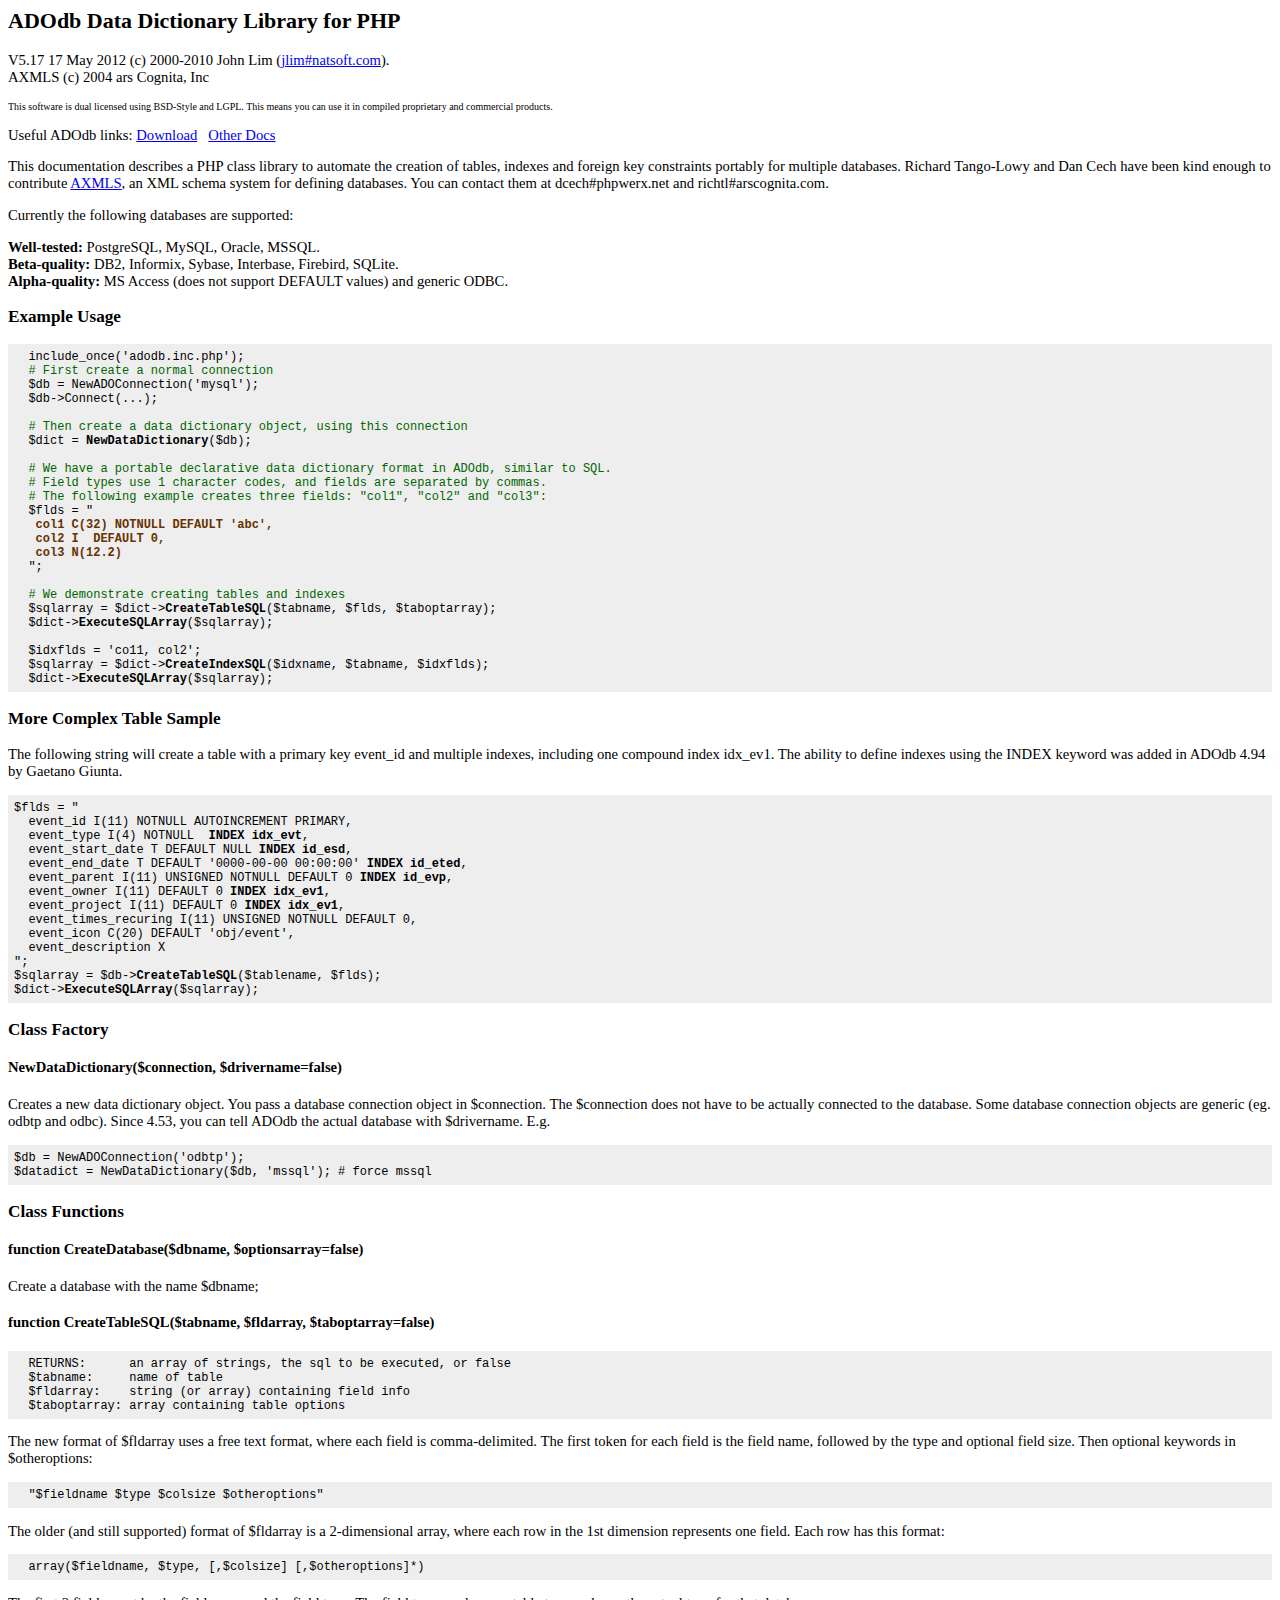
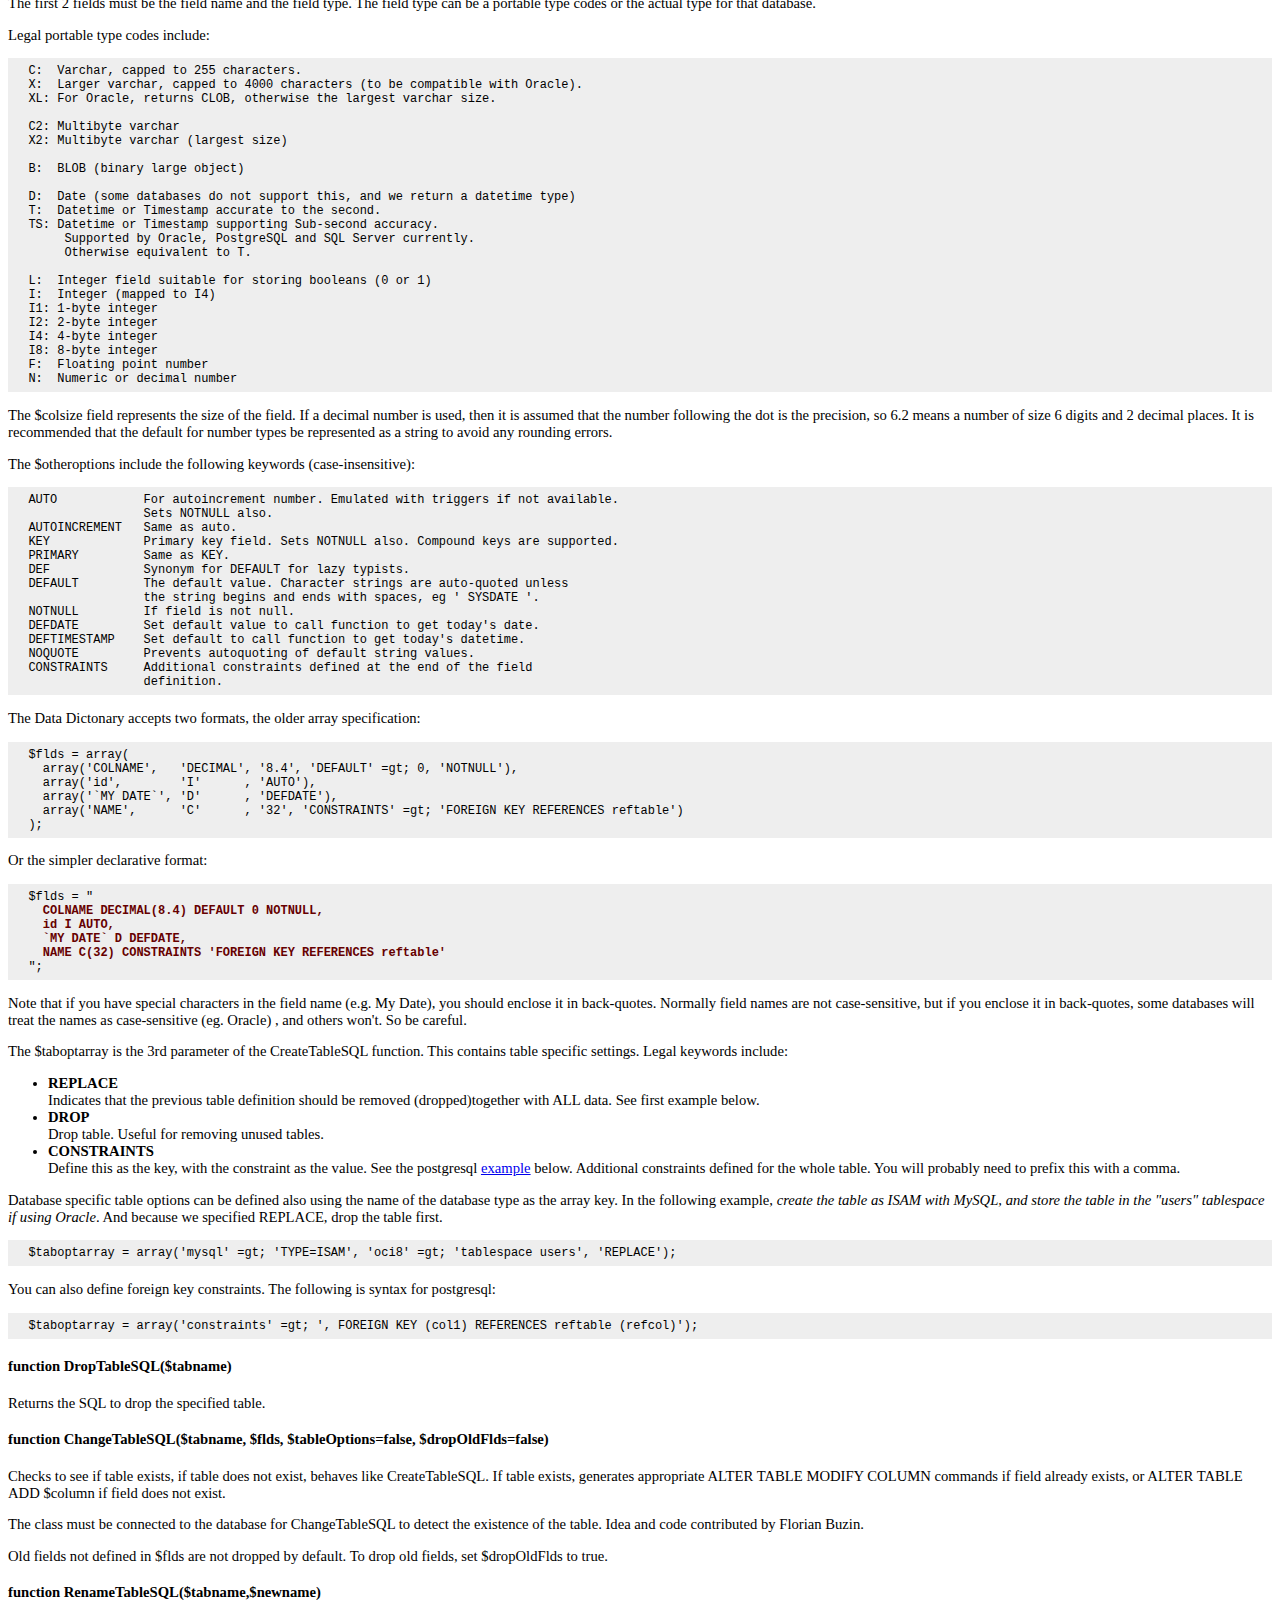
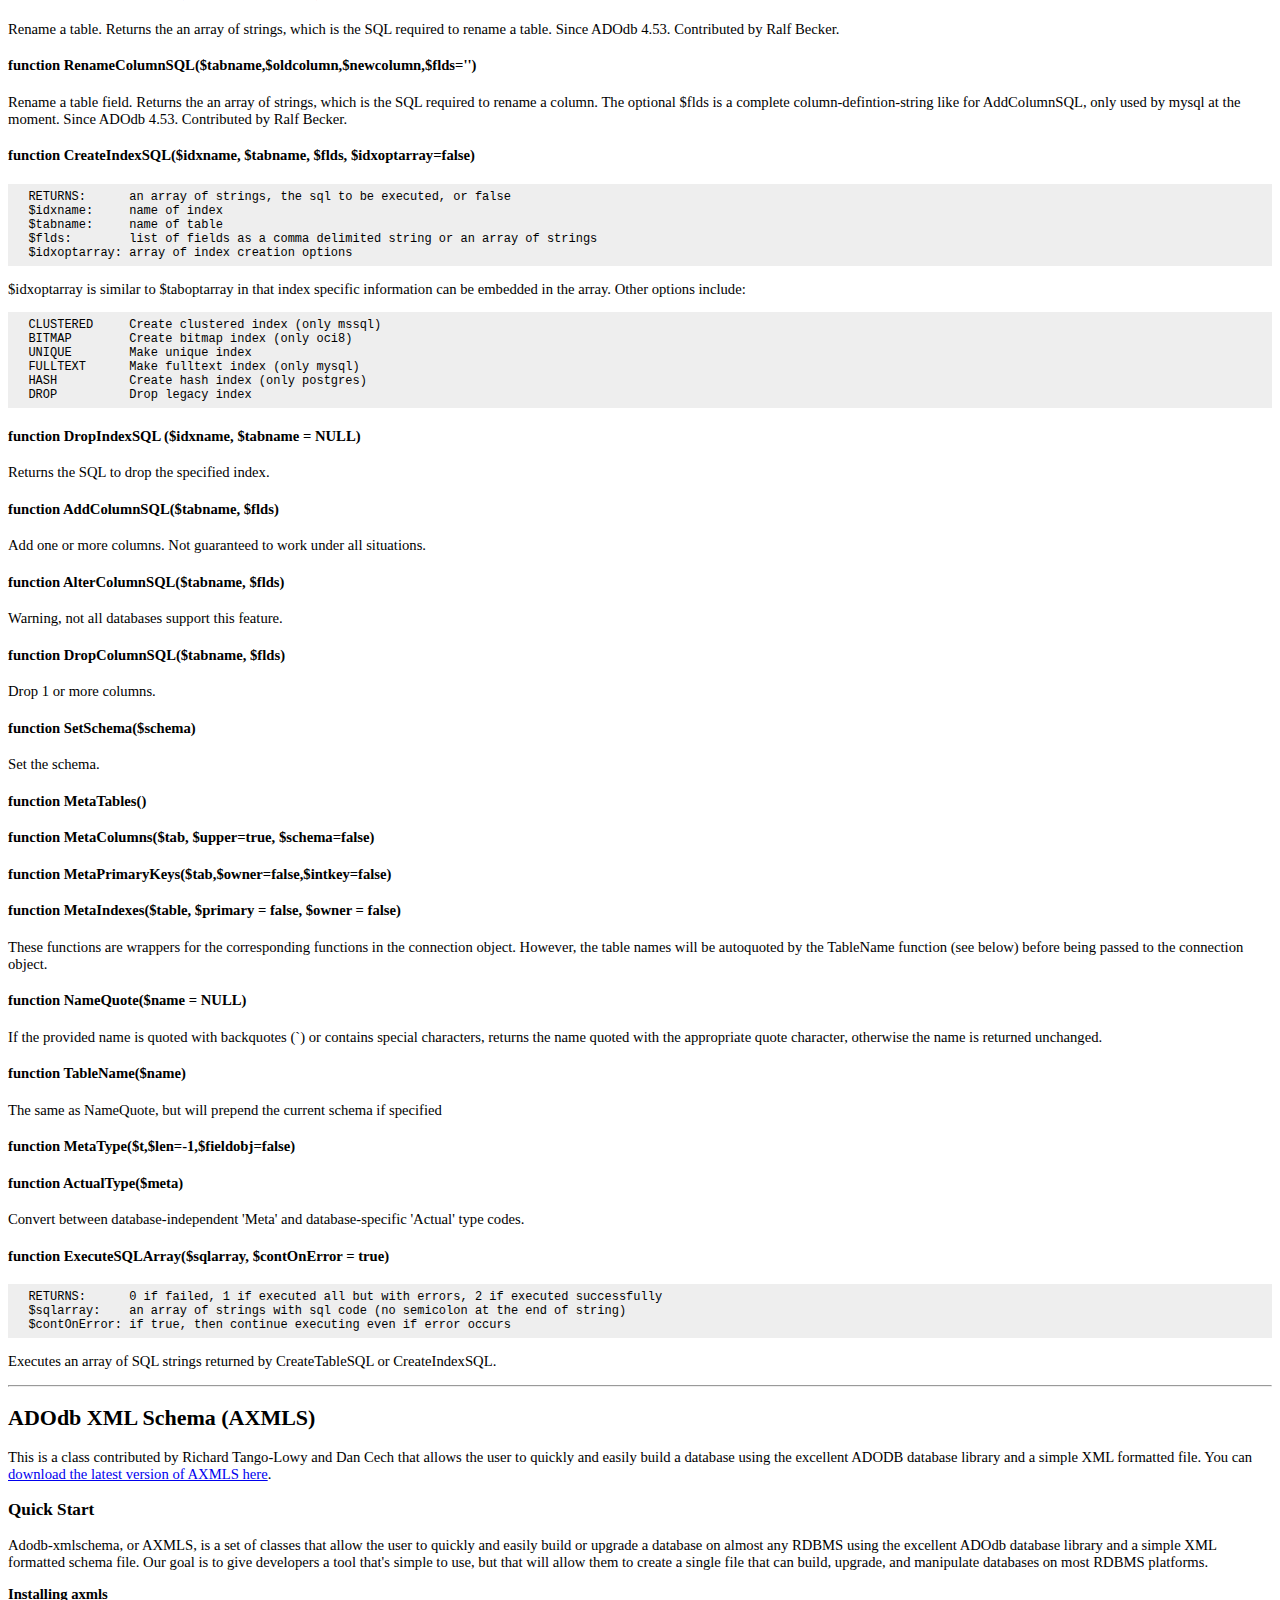
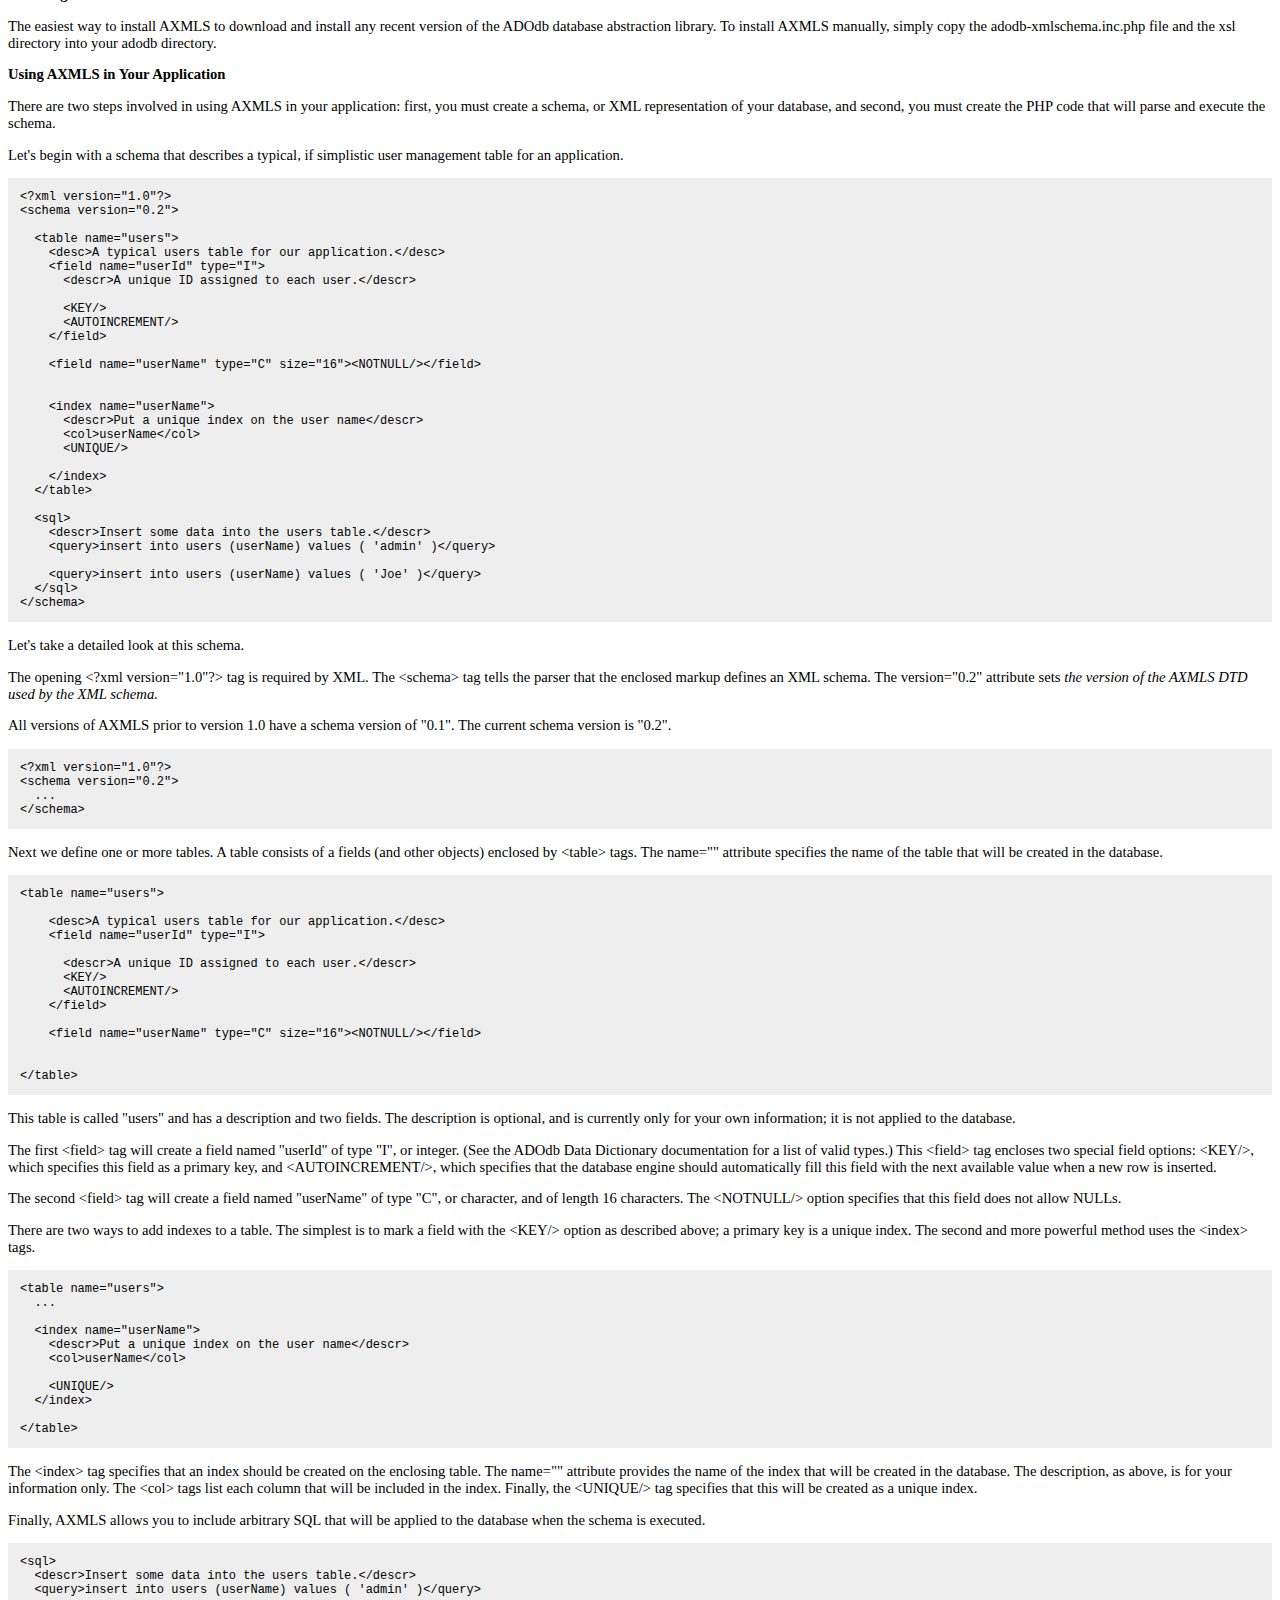
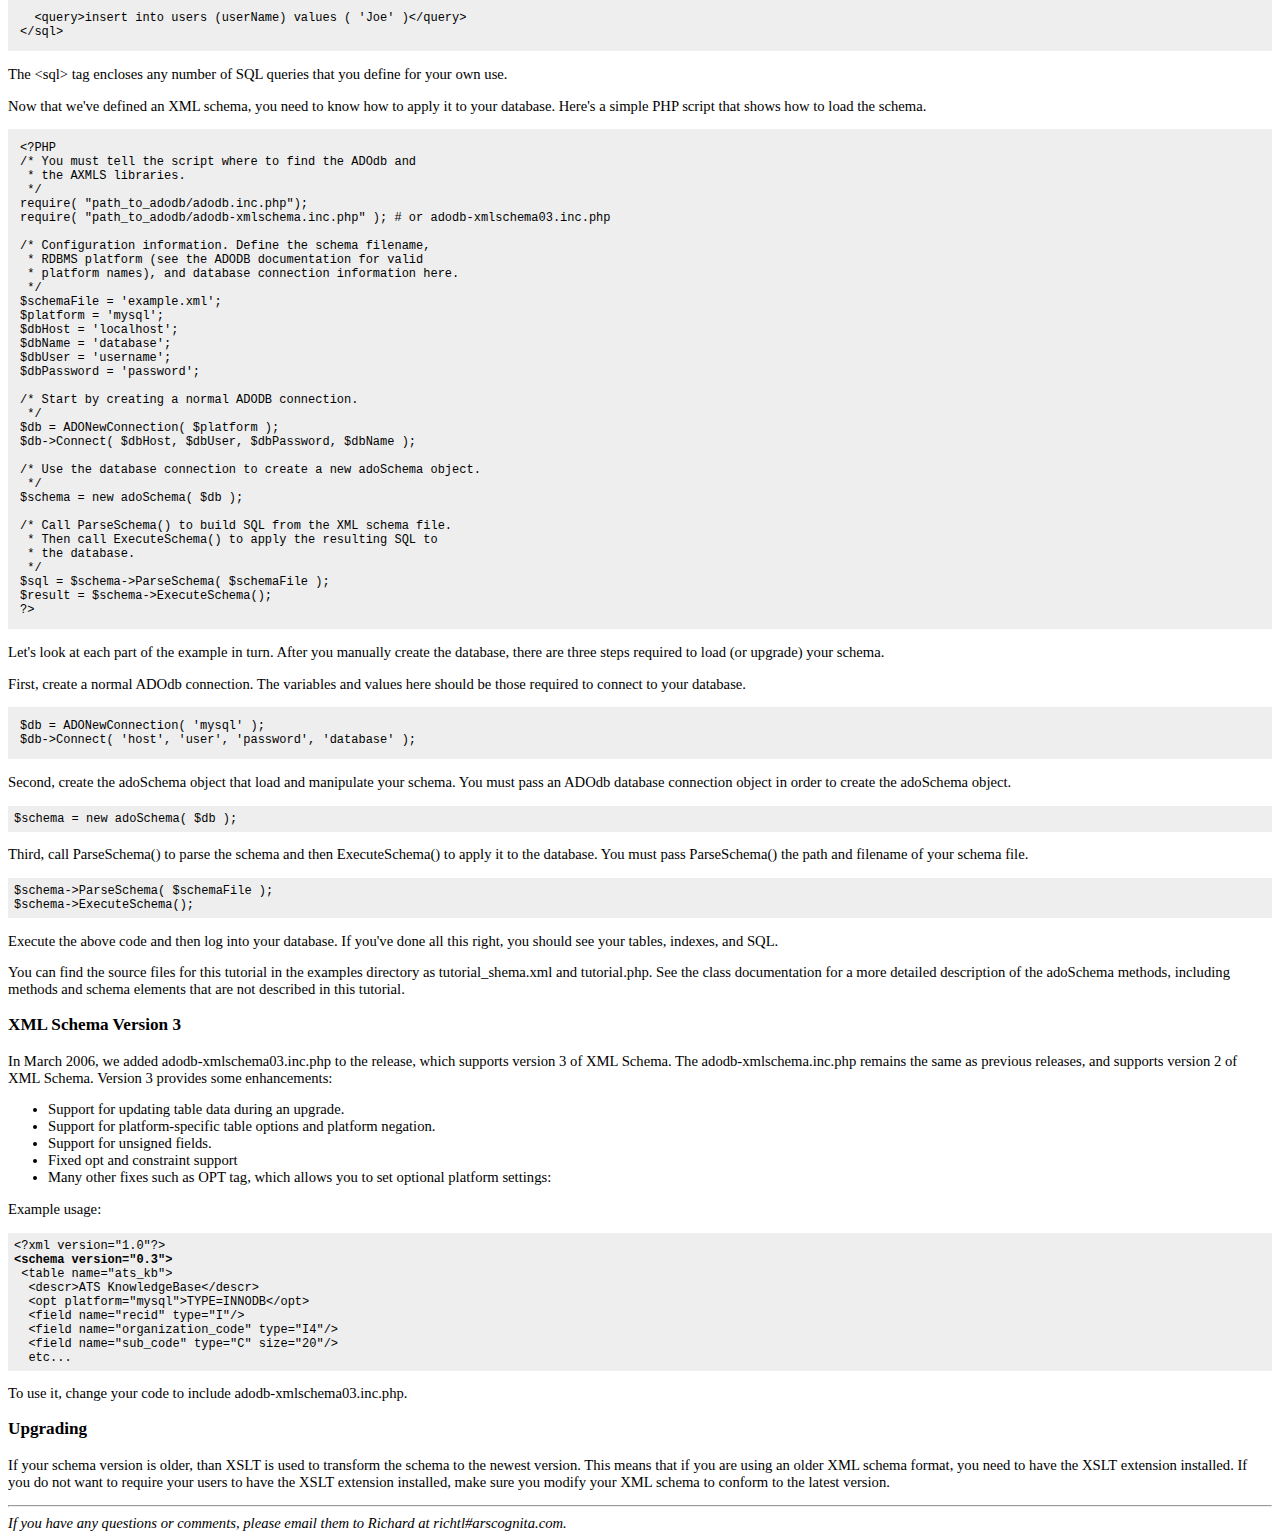
<file: lib/adodb/docs/docs-datadict.htm>
<!DOCTYPE HTML PUBLIC "-//W3C//DTD HTML 4.01 Transitional//EN">
<html>
<head>
  <title>ADOdb Data Dictionary Manual</title>
  <meta http-equiv="Content-Type"
 content="text/html; charset=iso-8859-1">
  <style type="text/css">
      body, td {
        /*font-family: Arial, Helvetica, sans-serif;*/
        font-size: 11pt;
      }
      pre {
        font-size: 9pt;
         background-color: #EEEEEE; padding: .5em; margin: 0px; 
      }
      .toplink {
        font-size: 8pt;
      }
    </style>
</head>
<body style="background-color: rgb(255, 255, 255);">
<h2>ADOdb Data Dictionary Library for PHP</h2>
<p>V5.17 17 May 2012  (c) 2000-2010 John Lim (<a
 href="mailto:jlim#natsoft.com">jlim#natsoft.com</a>).<br>
AXMLS (c) 2004 ars Cognita, Inc</p>
<p><font size="1">This software is dual licensed using BSD-Style and
LGPL. This means you can use it in compiled proprietary and commercial
products.</font></p>

<p>Useful ADOdb links: <a href="http://adodb.sourceforge.net/#download">Download</a>
&nbsp; <a href="http://adodb.sourceforge.net/#docs">Other Docs</a>
</p>
<p>This documentation describes a PHP class library to automate the
creation of tables, indexes and foreign key constraints portably for
multiple databases. Richard Tango-Lowy and Dan Cech have been kind
enough to contribute <a href="#xmlschema">AXMLS</a>, an XML schema
system for defining databases. You can contact them at
dcech#phpwerx.net and richtl#arscognita.com.</p>
<p>Currently the following databases are supported:</p>
<p> <b>Well-tested:</b> PostgreSQL, MySQL, Oracle, MSSQL.<br>
<b>Beta-quality:</b> DB2, Informix, Sybase, Interbase, Firebird, SQLite.<br>
<b>Alpha-quality:</b> MS Access (does not support DEFAULT values) and
generic ODBC.
</p>
<h3>Example Usage</h3>
<pre>  include_once('adodb.inc.php');<br>  <font color="#006600"># First create a normal connection</font><br>  $db = NewADOConnection('mysql');<br>  $db-&gt;Connect(...);<br><br>  <font
 color="#006600"># Then create a data dictionary object, using this connection</font><br>  $dict = <strong>NewDataDictionary</strong>($db);<br><br>  <font
 color="#006600"># We have a portable declarative data dictionary format in ADOdb, similar to SQL.<br>  # Field types use 1 character codes, and fields are separated by commas.<br>  # The following example creates three fields: "col1", "col2" and "col3":</font><br>  $flds = " <br>  <font
 color="#663300"><strong> col1 C(32) NOTNULL DEFAULT 'abc',<br>   col2 I  DEFAULT 0,<br>   col3 N(12.2)</strong></font><br>  ";<br><br>  <font
 color="#006600"># We demonstrate creating tables and indexes</font><br>  $sqlarray = $dict-&gt;<strong>CreateTableSQL</strong>($tabname, $flds, $taboptarray);<br>  $dict-&gt;<strong>ExecuteSQLArray</strong>($sqlarray);<br><br>  $idxflds = 'co11, col2';<br>  $sqlarray = $dict-&gt;<strong>CreateIndexSQL</strong>($idxname, $tabname, $idxflds);<br>  $dict-&gt;<strong>ExecuteSQLArray</strong>($sqlarray);<br></pre>
<h3>More Complex Table Sample</h3>
<p>
The following string will create a table with a primary key event_id and multiple indexes, including one compound index idx_ev1. The ability to define indexes using the INDEX keyword was added in ADOdb 4.94 by Gaetano Giunta.
<pre>
$flds = "
  event_id I(11) NOTNULL AUTOINCREMENT PRIMARY,
  event_type I(4) NOTNULL  <b>INDEX idx_evt</b>,
  event_start_date T DEFAULT NULL <b>INDEX id_esd</b>,
  event_end_date T DEFAULT '0000-00-00 00:00:00' <b>INDEX id_eted</b>,
  event_parent I(11) UNSIGNED NOTNULL DEFAULT 0 <b>INDEX id_evp</b>,
  event_owner I(11) DEFAULT 0 <b>INDEX idx_ev1</b>,
  event_project I(11) DEFAULT 0 <b>INDEX idx_ev1</b>,
  event_times_recuring I(11) UNSIGNED NOTNULL DEFAULT 0,
  event_icon C(20) DEFAULT 'obj/event',
  event_description X
";
$sqlarray = $db-><b>CreateTableSQL</b>($tablename, $flds);
$dict-><b>ExecuteSQLArray</b>($sqlarray);
</pre>
<h3>Class Factory</h3>
<h4>NewDataDictionary($connection, $drivername=false)</h4>
<p>Creates a new data dictionary object. You pass a database connection object in $connection. The $connection does not have to be actually connected to the database. Some database connection objects are generic (eg. odbtp and odbc). Since 4.53, you can tell ADOdb  the actual database with $drivername. E.g.</p>
<pre>
$db = NewADOConnection('odbtp');
$datadict = NewDataDictionary($db, 'mssql'); # force mssql
</pre>
<h3>Class Functions</h3>
<h4>function CreateDatabase($dbname, $optionsarray=false)</h4>
<p>Create a database with the name $dbname;</p>
<h4>function CreateTableSQL($tabname, $fldarray, $taboptarray=false)</h4>
<pre>  RETURNS:      an array of strings, the sql to be executed, or false<br>  $tabname:     name of table<br>  $fldarray:    string (or array) containing field info<br>  $taboptarray: array containing table options<br></pre>
<p>The new format of $fldarray uses a free text format, where each
field is comma-delimited.
The first token for each field is the field name, followed by the type
and optional
field size. Then optional keywords in $otheroptions:</p>
<pre>  "$fieldname $type $colsize $otheroptions"</pre>
<p>The older (and still supported) format of $fldarray is a
2-dimensional array, where each row in the 1st dimension represents one
field. Each row has this format:</p>
<pre>  array($fieldname, $type, [,$colsize] [,$otheroptions]*)</pre>
<p>The first 2 fields must be the field name and the field type. The
field type can be a portable type codes or the actual type for that
database.</p>
<p>Legal portable type codes include:</p>
<pre>  C:  Varchar, capped to 255 characters.<br>  X:  Larger varchar, capped to 4000 characters (to be compatible with Oracle). <br>  XL: For Oracle, returns CLOB, otherwise the largest varchar size.<br><br>  C2: Multibyte varchar<br>  X2: Multibyte varchar (largest size)<br><br>  B:  BLOB (binary large object)<br><br>  D:  Date (some databases do not support this, and we return a datetime type)<br>  T:  Datetime or Timestamp accurate to the second.<br>  TS: Datetime or Timestamp supporting Sub-second accuracy.<br>       Supported by Oracle, PostgreSQL and SQL Server currently. <br>       Otherwise equivalent to T.<br>
  L:  Integer field suitable for storing booleans (0 or 1)<br>  I:  Integer (mapped to I4)<br>  I1: 1-byte integer<br>  I2: 2-byte integer<br>  I4: 4-byte integer<br>  I8: 8-byte integer<br>  F:  Floating point number<br>  N:  Numeric or decimal number<br></pre>
<p>The $colsize field represents the size of the field. If a decimal
number is used, then it is assumed that the number following the dot is
the precision, so 6.2 means a number of size 6 digits and 2 decimal
places. It is recommended that the default for number types be
represented as a string to avoid any rounding errors.</p>
<p>The $otheroptions include the following keywords (case-insensitive):</p>
<pre>  AUTO            For autoincrement number. Emulated with triggers if not available.<br>                  Sets NOTNULL also.<br>  AUTOINCREMENT   Same as auto.<br>  KEY             Primary key field. Sets NOTNULL also. Compound keys are supported.<br>  PRIMARY         Same as KEY.<br>  DEF             Synonym for DEFAULT for lazy typists.<br>  DEFAULT         The default value. Character strings are auto-quoted unless<br>                  the string begins and ends with spaces, eg ' SYSDATE '.<br>  NOTNULL         If field is not null.<br>  DEFDATE         Set default value to call function to get today's date.<br>  DEFTIMESTAMP    Set default to call function to get today's datetime.<br>  NOQUOTE         Prevents autoquoting of default string values.<br>  CONSTRAINTS     Additional constraints defined at the end of the field<br>                  definition.<br></pre>
<p>The Data Dictonary accepts two formats, the older array
specification:</p>
<pre>  $flds = array(<br>    array('COLNAME',   'DECIMAL', '8.4', 'DEFAULT' =gt; 0, 'NOTNULL'),<br>    array('id',        'I'      , 'AUTO'),<br>    array('`MY DATE`', 'D'      , 'DEFDATE'),<br>    array('NAME',      'C'      , '32', 'CONSTRAINTS' =gt; 'FOREIGN KEY REFERENCES reftable')<br>  );<br></pre>
<p>Or the simpler declarative format:</p>
<pre>  $flds = "<font color="#660000"><strong><br>    COLNAME DECIMAL(8.4) DEFAULT 0 NOTNULL,<br>    id I AUTO,<br>    `MY DATE` D DEFDATE,<br>    NAME C(32) CONSTRAINTS 'FOREIGN KEY REFERENCES reftable'</strong></font><br>  ";<br></pre>
<p>Note that if you have special characters in the field name (e.g. My
Date), you should enclose it in back-quotes. Normally field names are
not case-sensitive, but if you enclose it in back-quotes, some
databases will treat the names as case-sensitive (eg. Oracle) , and
others won't. So be careful.</p>
<p>The $taboptarray is the 3rd parameter of the CreateTableSQL
function. This contains table specific settings. Legal keywords include:</p>
<ul>
  <li><b>REPLACE</b><br>
Indicates that the previous table definition should be removed
(dropped)together with ALL data. See first example below. </li>
  <li><b>DROP</b><br>
Drop table. Useful for removing unused tables. </li>
  <li><b>CONSTRAINTS</b><br>
Define this as the key, with the constraint as the value. See the
postgresql <a href="#foreignkey">example</a> below. Additional constraints defined for the whole
table. You will probably need to prefix this with a comma. </li>
</ul>
<p>Database specific table options can be defined also using the name
of the database type as the array key. In the following example, <em>create
the table as ISAM with MySQL, and store the table in the "users"
tablespace if using Oracle</em>. And because we specified REPLACE, drop
the table first.</p>
<pre>  $taboptarray = array('mysql' =gt; 'TYPE=ISAM', 'oci8' =gt; 'tablespace users', 'REPLACE');</pre>
<p><a name=foreignkey></a>You can also define foreign key constraints. The following is syntax
for postgresql:
</p>
<pre>  $taboptarray = array('constraints' =gt; ', FOREIGN KEY (col1) REFERENCES reftable (refcol)');</pre>
<h4>function DropTableSQL($tabname)</h4>
<p>Returns the SQL to drop the specified table.</p>
<h4>function ChangeTableSQL($tabname, $flds, $tableOptions=false, $dropOldFlds=false)</h4>
<p>Checks to see if table exists, if table does not exist, behaves like
CreateTableSQL. If table exists, generates appropriate ALTER TABLE
MODIFY COLUMN commands if field already exists, or ALTER TABLE ADD
$column if field does not exist.</p>
<p>The class must be connected to the database for ChangeTableSQL to
detect the existence of the table. Idea and code contributed by Florian
Buzin.</p>
<p>Old fields not defined in $flds are not dropped by default. To drop old fields, set $dropOldFlds to true.
<h4>function RenameTableSQL($tabname,$newname)</h4>
<p>Rename a table.  Returns the an array of strings, which is the SQL required to rename a table. Since ADOdb 4.53. Contributed by Ralf Becker.</p>
<h4> function RenameColumnSQL($tabname,$oldcolumn,$newcolumn,$flds='')</h4>
<p>Rename a table field. Returns the an array of strings, which is the SQL required to rename a column. The optional $flds is a complete column-defintion-string like for AddColumnSQL, only used by mysql at the moment. Since ADOdb 4.53. Contributed by Ralf Becker.</p>
<h4>function CreateIndexSQL($idxname, $tabname, $flds,
$idxoptarray=false)</h4>
<pre>  RETURNS:      an array of strings, the sql to be executed, or false<br>  $idxname:     name of index<br>  $tabname:     name of table<br>  $flds:        list of fields as a comma delimited string or an array of strings<br>  $idxoptarray: array of index creation options<br></pre>
<p>$idxoptarray is similar to $taboptarray in that index specific
information can be embedded in the array. Other options include:</p>
<pre>  CLUSTERED     Create clustered index (only mssql)<br>  BITMAP        Create bitmap index (only oci8)<br>  UNIQUE        Make unique index<br>  FULLTEXT      Make fulltext index (only mysql)<br>  HASH          Create hash index (only postgres)<br>  DROP          Drop legacy index<br></pre>
<h4>function DropIndexSQL ($idxname, $tabname = NULL)</h4>
<p>Returns the SQL to drop the specified index.</p>
<h4>function AddColumnSQL($tabname, $flds)</h4>
<p>Add one or more columns. Not guaranteed to work under all situations.</p>
<h4>function AlterColumnSQL($tabname, $flds)</h4>
<p>Warning, not all databases support this feature.</p>
<h4>function DropColumnSQL($tabname, $flds)</h4>
<p>Drop 1 or more columns.</p>
<h4>function SetSchema($schema)</h4>
<p>Set the schema.</p>
<h4>function MetaTables()</h4>
<h4>function MetaColumns($tab, $upper=true, $schema=false)</h4>
<h4>function MetaPrimaryKeys($tab,$owner=false,$intkey=false)</h4>
<h4>function MetaIndexes($table, $primary = false, $owner = false)</h4>
<p>These functions are wrappers for the corresponding functions in the
connection object. However, the table names will be autoquoted by the
TableName function (see below) before being passed to the connection
object.</p>
<h4>function NameQuote($name = NULL)</h4>
<p>If the provided name is quoted with backquotes (`) or contains
special characters, returns the name quoted with the appropriate quote
character, otherwise the name is returned unchanged.</p>
<h4>function TableName($name)</h4>
<p>The same as NameQuote, but will prepend the current schema if
specified</p>
<h4>function MetaType($t,$len=-1,$fieldobj=false)</h4>
<h4>function ActualType($meta)</h4>
<p>Convert between database-independent 'Meta' and database-specific
'Actual' type codes.</p>
<h4>function ExecuteSQLArray($sqlarray, $contOnError = true)</h4>
<pre>  RETURNS:      0 if failed, 1 if executed all but with errors, 2 if executed successfully<br>  $sqlarray:    an array of strings with sql code (no semicolon at the end of string)<br>  $contOnError: if true, then continue executing even if error occurs<br></pre>
<p>Executes an array of SQL strings returned by CreateTableSQL or
CreateIndexSQL.</p>
<hr />
<a name="xmlschema"></a>
<h2>ADOdb XML Schema (AXMLS)</h2>
<p>This is a class contributed by Richard Tango-Lowy and Dan Cech that
allows the user to quickly
and easily build a database using the excellent ADODB database library
and a simple XML formatted file.
You can <a href="http://sourceforge.net/projects/adodb-xmlschema/">download
the latest version of AXMLS here</a>.</p>
<h3>Quick Start</h3>
<p>Adodb-xmlschema, or AXMLS, is a set of classes that allow the user
to quickly and easily build or upgrade a database on almost any RDBMS
using the excellent ADOdb database library and a simple XML formatted
schema file. Our goal is to give developers a tool that's simple to
use, but that will allow them to create a single file that can build,
upgrade, and manipulate databases on most RDBMS platforms.</p>
<span style="font-weight: bold;"> Installing axmls</span>
<p>The easiest way to install AXMLS to download and install any recent
version of the ADOdb database abstraction library. To install AXMLS
manually, simply copy the adodb-xmlschema.inc.php file and the xsl
directory into your adodb directory.</p>
<span style="font-weight: bold;"> Using AXMLS in Your Application</span>
<p>There are two steps involved in using AXMLS in your application:
first, you must create a schema, or XML representation of your
database, and second, you must create the PHP code that will parse and
execute the schema.</p>
<p>Let's begin with a schema that describes a typical, if simplistic
user management table for an application.</p>
<pre class="listing"><pre>&lt;?xml version="1.0"?&gt;<br>&lt;schema version="0.2"&gt;<br><br>  &lt;table name="users"&gt;<br>    &lt;desc&gt;A typical users table for our application.&lt;/desc&gt;<br>    &lt;field name="userId" type="I"&gt;<br>      &lt;descr&gt;A unique ID assigned to each user.&lt;/descr&gt;<br><br>      &lt;KEY/&gt;<br>      &lt;AUTOINCREMENT/&gt;<br>    &lt;/field&gt;<br>    <br>    &lt;field name="userName" type="C" size="16"&gt;&lt;NOTNULL/&gt;&lt;/field&gt;<br><br>    <br>    &lt;index name="userName"&gt;<br>      &lt;descr&gt;Put a unique index on the user name&lt;/descr&gt;<br>      &lt;col&gt;userName&lt;/col&gt;<br>      &lt;UNIQUE/&gt;<br><br>    &lt;/index&gt;<br>  &lt;/table&gt;<br>  <br>  &lt;sql&gt;<br>    &lt;descr&gt;Insert some data into the users table.&lt;/descr&gt;<br>    &lt;query&gt;insert into users (userName) values ( 'admin' )&lt;/query&gt;<br><br>    &lt;query&gt;insert into users (userName) values ( 'Joe' )&lt;/query&gt;<br>  &lt;/sql&gt;<br>&lt;/schema&gt;			<br></pre></pre>
<p>Let's take a detailed look at this schema.</p>
<p>The opening &lt;?xml version="1.0"?&gt; tag is required by XML. The
&lt;schema&gt; tag tells the parser that the enclosed markup defines an
XML schema. The version="0.2" attribute sets <em>the version of the
AXMLS DTD used by the XML schema.</em> </p>
<p>All versions of AXMLS prior to version 1.0 have a schema version of
"0.1". The current schema version is "0.2".</p>
<pre class="listing"><pre>&lt;?xml version="1.0"?&gt;<br>&lt;schema version="0.2"&gt;<br>  ...<br>&lt;/schema&gt;<br></pre></pre>
<p>Next we define one or more tables. A table consists of a fields (and
other objects) enclosed by &lt;table&gt; tags. The name="" attribute
specifies the name of the table that will be created in the database.</p>
<pre class="listing"><pre>&lt;table name="users"&gt;<br><br>    &lt;desc&gt;A typical users table for our application.&lt;/desc&gt;<br>    &lt;field name="userId" type="I"&gt;<br><br>      &lt;descr&gt;A unique ID assigned to each user.&lt;/descr&gt;<br>      &lt;KEY/&gt;<br>      &lt;AUTOINCREMENT/&gt;<br>    &lt;/field&gt;<br>    <br>    &lt;field name="userName" type="C" size="16"&gt;&lt;NOTNULL/&gt;&lt;/field&gt;<br><br>    <br>&lt;/table&gt;<br></pre></pre>
<p>This table is called "users" and has a description and two fields.
The description is optional, and is currently only for your own
information; it is not applied to the database.</p>
<p>The first &lt;field&gt; tag will create a field named "userId" of
type "I", or integer. (See the ADOdb Data Dictionary documentation for
a list of valid types.) This &lt;field&gt; tag encloses two special
field options: &lt;KEY/&gt;, which specifies this field as a primary
key, and &lt;AUTOINCREMENT/&gt;, which specifies that the database
engine should automatically fill this field with the next available
value when a new row is inserted.</p>
<p>The second &lt;field&gt; tag will create a field named "userName" of
type "C", or character, and of length 16 characters. The
&lt;NOTNULL/&gt; option specifies that this field does not allow NULLs.</p>
<p>There are two ways to add indexes to a table. The simplest is to
mark a field with the &lt;KEY/&gt; option as described above; a primary
key is a unique index. The second and more powerful method uses the
&lt;index&gt; tags.</p>
<pre class="listing"><pre>&lt;table name="users"&gt;<br>  ...<br>    <br>  &lt;index name="userName"&gt;<br>    &lt;descr&gt;Put a unique index on the user name&lt;/descr&gt;<br>    &lt;col&gt;userName&lt;/col&gt;<br><br>    &lt;UNIQUE/&gt;<br>  &lt;/index&gt;<br>    <br>&lt;/table&gt;<br></pre></pre>
<p>The &lt;index&gt; tag specifies that an index should be created on
the enclosing table. The name="" attribute provides the name of the
index that will be created in the database. The description, as above,
is for your information only. The &lt;col&gt; tags list each column
that will be included in the index. Finally, the &lt;UNIQUE/&gt; tag
specifies that this will be created as a unique index.</p>
<p>Finally, AXMLS allows you to include arbitrary SQL that will be
applied to the database when the schema is executed.</p>
<pre class="listing"><pre>&lt;sql&gt;<br>  &lt;descr&gt;Insert some data into the users table.&lt;/descr&gt;<br>  &lt;query&gt;insert into users (userName) values ( 'admin' )&lt;/query&gt;<br><br>  &lt;query&gt;insert into users (userName) values ( 'Joe' )&lt;/query&gt;<br>&lt;/sql&gt;<br></pre></pre>
<p>The &lt;sql&gt; tag encloses any number of SQL queries that you
define for your own use.</p>
<p>Now that we've defined an XML schema, you need to know how to apply
it to your database. Here's a simple PHP script that shows how to load
the schema.</p>
<pre class="listing"><pre>&lt;?PHP<br>/* You must tell the script where to find the ADOdb and<br> * the AXMLS libraries.<br> */
require( "path_to_adodb/adodb.inc.php");
require( "path_to_adodb/adodb-xmlschema.inc.php" ); # or adodb-xmlschema03.inc.php

/* Configuration information. Define the schema filename,<br> * RDBMS platform (see the ADODB documentation for valid<br> * platform names), and database connection information here.<br> */<br>$schemaFile = 'example.xml';<br>$platform = 'mysql';<br>$dbHost = 'localhost';<br>$dbName = 'database';<br>$dbUser = 'username';<br>$dbPassword = 'password';<br><br>/* Start by creating a normal ADODB connection.<br> */<br>$db = ADONewConnection( $platform );<br>$db-&gt;Connect( $dbHost, $dbUser, $dbPassword, $dbName );<br><br>/* Use the database connection to create a new adoSchema object.<br> */<br>$schema = new adoSchema( $db );<br><br>/* Call ParseSchema() to build SQL from the XML schema file.<br> * Then call ExecuteSchema() to apply the resulting SQL to <br> * the database.<br> */<br>$sql = $schema-&gt;ParseSchema( $schemaFile );<br>$result = $schema-&gt;ExecuteSchema();<br>?&gt;<br></pre></pre>
<p>Let's look at each part of the example in turn. After you manually
create the database, there are three steps required to load (or
upgrade) your schema.</p>
<p>First, create a normal ADOdb connection. The variables and values
here should be those required to connect to your database.</p>
<pre class="listing"><pre>$db = ADONewConnection( 'mysql' );<br>$db-&gt;Connect( 'host', 'user', 'password', 'database' );<br></pre></pre>
<p>Second, create the adoSchema object that load and manipulate your
schema. You must pass an ADOdb database connection object in order to
create the adoSchema object.</p>
<pre class="listing">$schema = new adoSchema( $db );<br></pre>
<p>Third, call ParseSchema() to parse the schema and then
ExecuteSchema() to apply it to the database. You must pass
ParseSchema() the path and filename of your schema file.</p>
<pre class="listing">$schema-&gt;ParseSchema( $schemaFile ); <br>$schema-&gt;ExecuteSchema();</pre>
<p>Execute the above code and then log into your database. If you've
done all this right, you should see your tables, indexes, and SQL.</p>
<p>You can find the source files for this tutorial in the examples
directory as tutorial_shema.xml and tutorial.php. See the class
documentation for a more detailed description of the adoSchema methods,
including methods and schema elements that are not described in this
tutorial.</p>
<h3>XML Schema Version 3</h3>
<p>In March 2006, we added adodb-xmlschema03.inc.php to the release, which supports version 3 of XML Schema. 
The adodb-xmlschema.inc.php remains the same as previous releases, and supports version 2 of XML Schema. 
Version 3 provides some enhancements:

<ul>
     <li> Support for updating table data during an upgrade.
     <li> Support for platform-specific table options and platform negation.
     <li> Support for unsigned fields.
     <li> Fixed opt and constraint support
     <li> Many other fixes such as OPT tag, which allows you to set optional platform settings:
</ul>

<p>Example usage:
<pre>&lt;?xml version="1.0"?>
<b>&lt;schema version="0.3"></b>
 &lt;table name="ats_kb">
  &lt;descr>ATS KnowledgeBase&lt;/descr>
  &lt;opt platform="mysql">TYPE=INNODB&lt;/opt>
  &lt;field name="recid" type="I"/>
  &lt;field name="organization_code" type="I4"/> 
  &lt;field name="sub_code" type="C" size="20"/>
  etc...
</pre>
<p>To use it, change your code to include adodb-xmlschema03.inc.php.

<h3>Upgrading</h3>
<p>
If your schema version is older, than XSLT is used to transform the
schema to the newest version. This means that if you are using an older
XML schema format, you need to have the XSLT extension installed.
If you do not want to require your users to have the XSLT extension
installed, make sure you modify your XML schema to conform to the
latest version.
<hr />
<address>If you have any questions or comments, please email them to
Richard at richtl#arscognita.com.
</address>
</body>
</html>
</file>
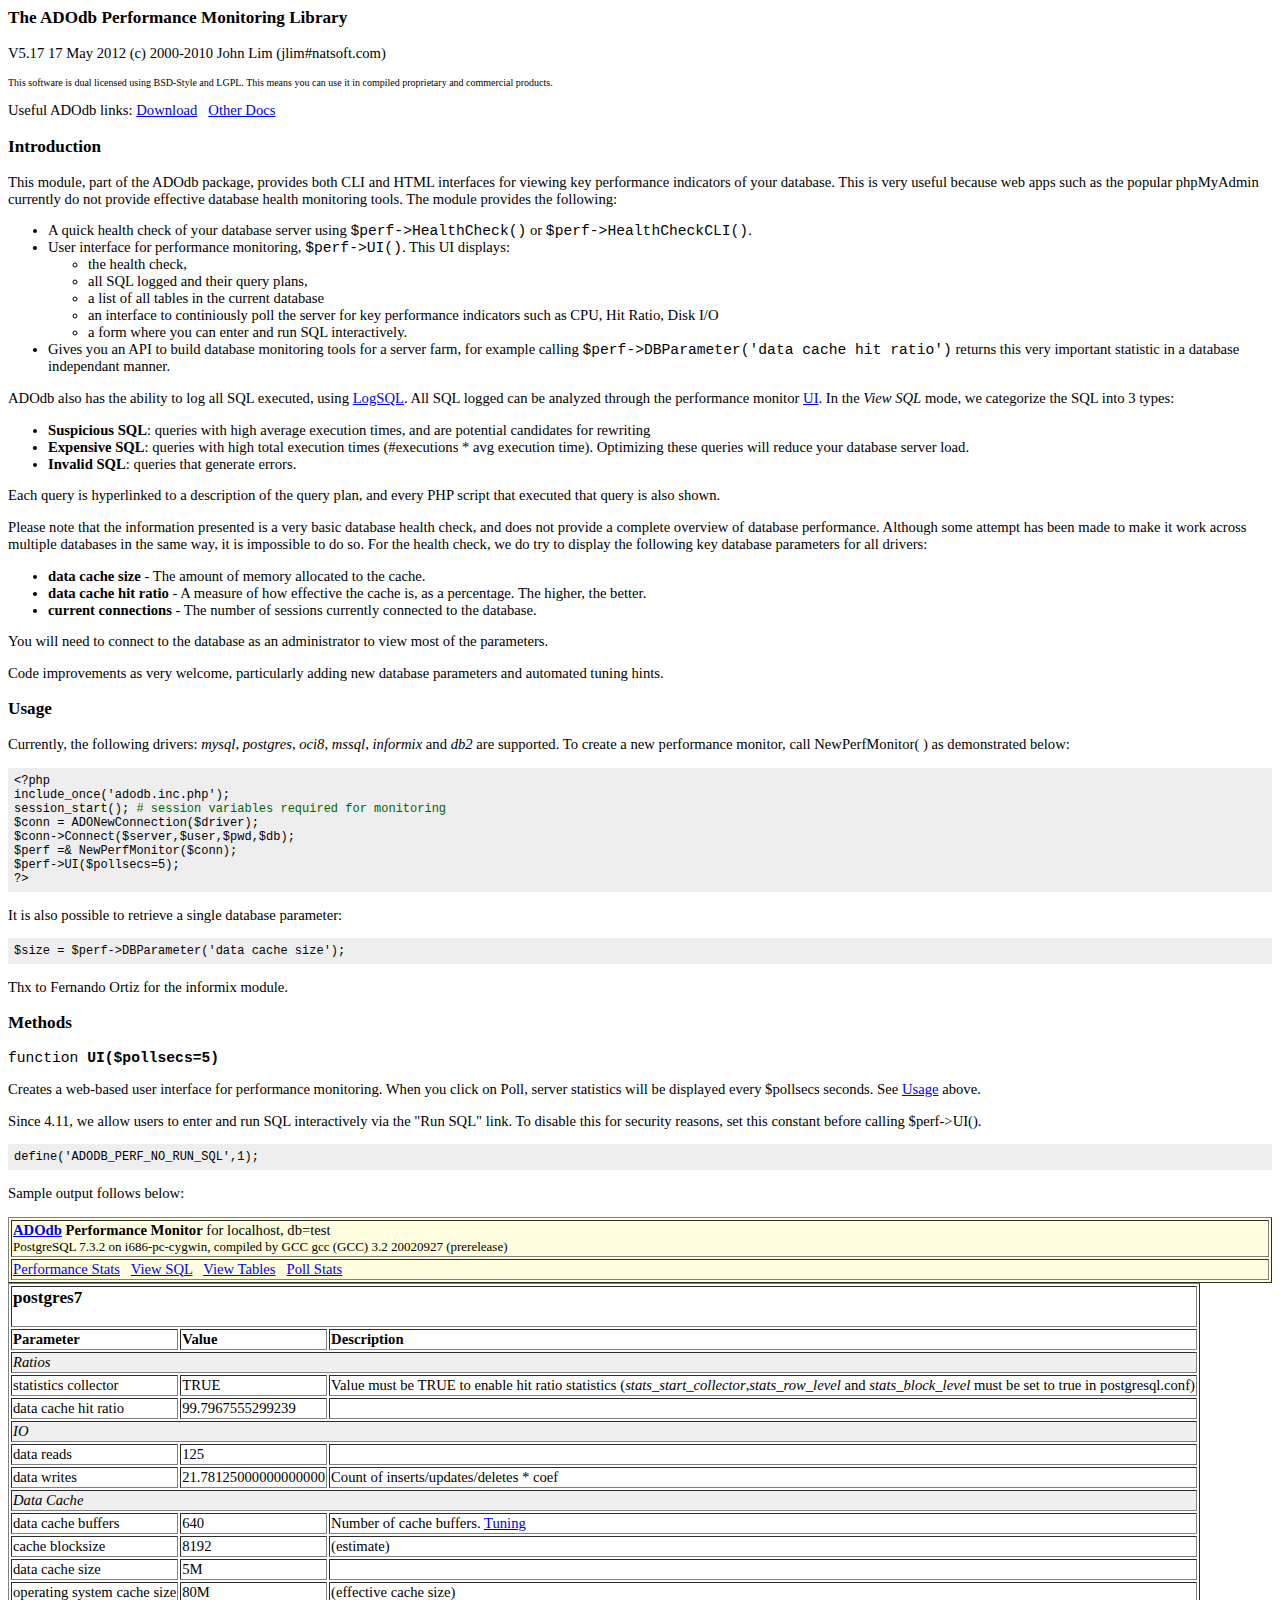
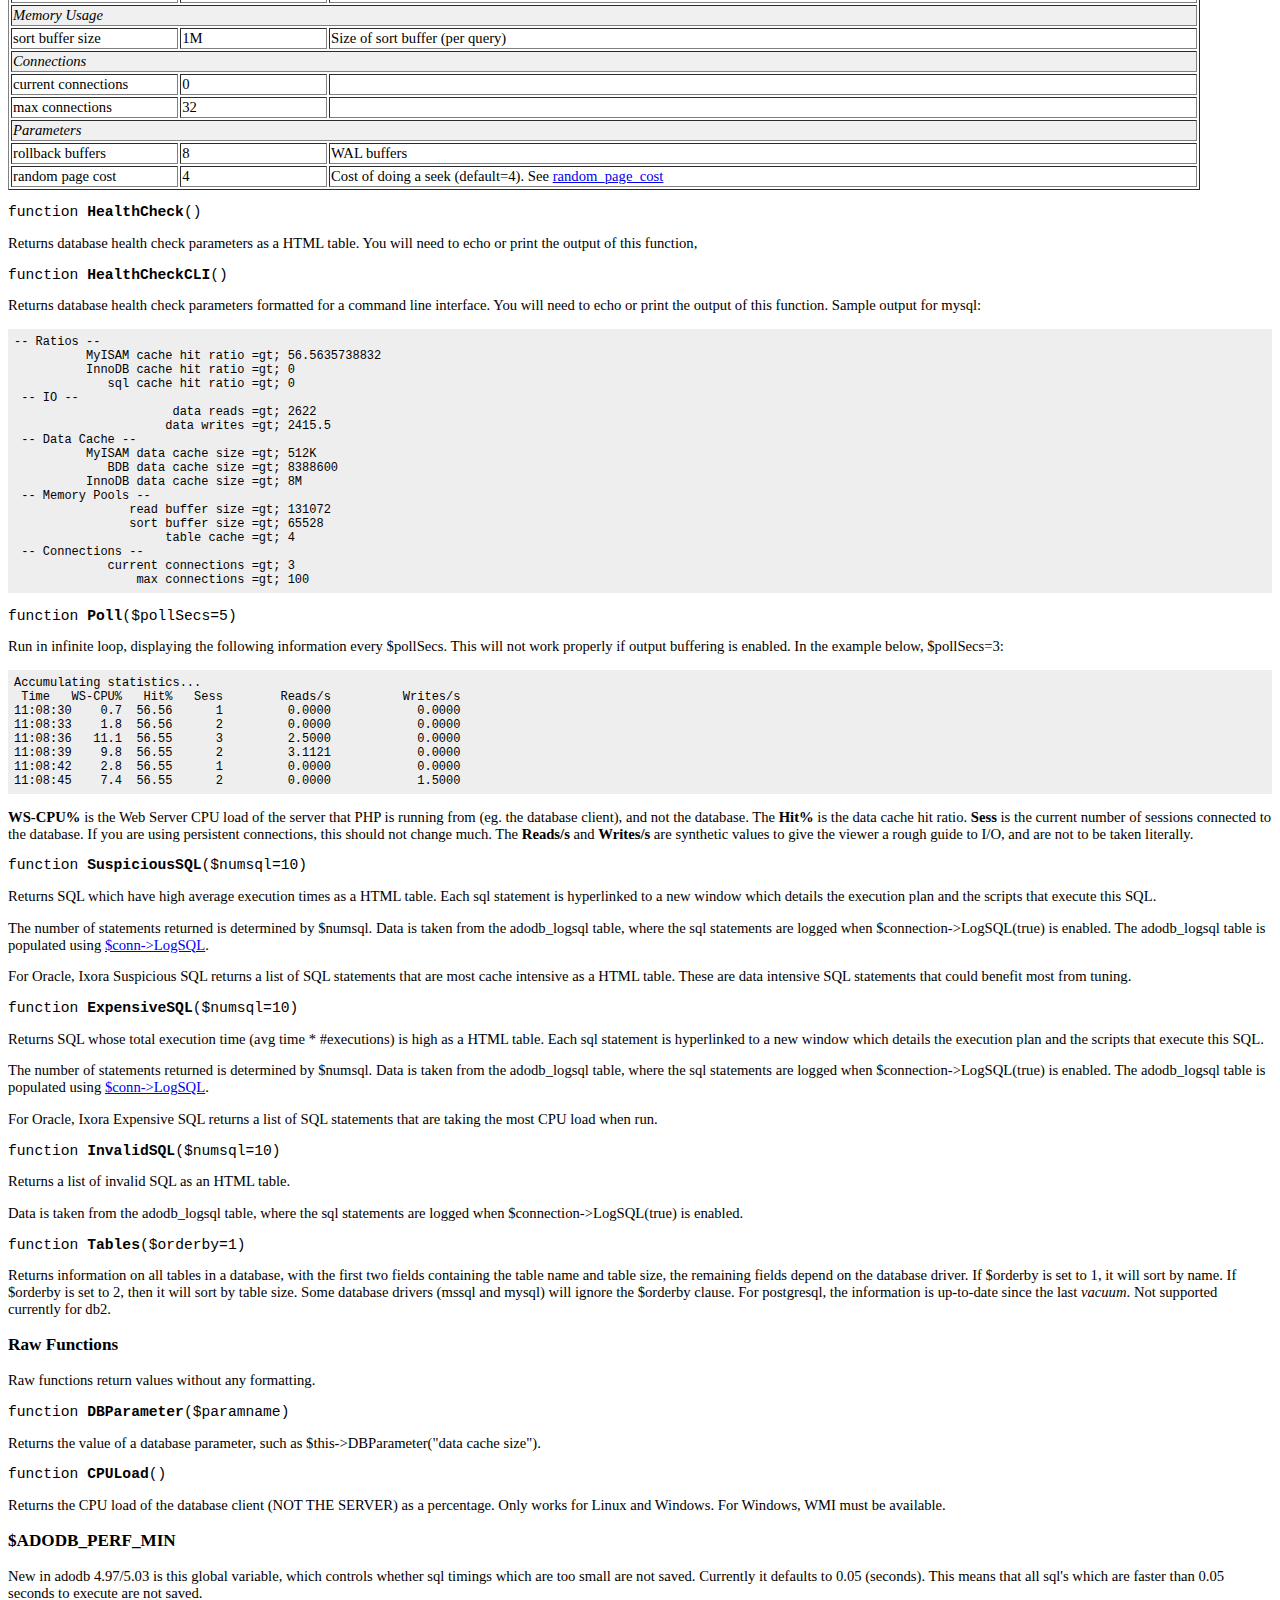
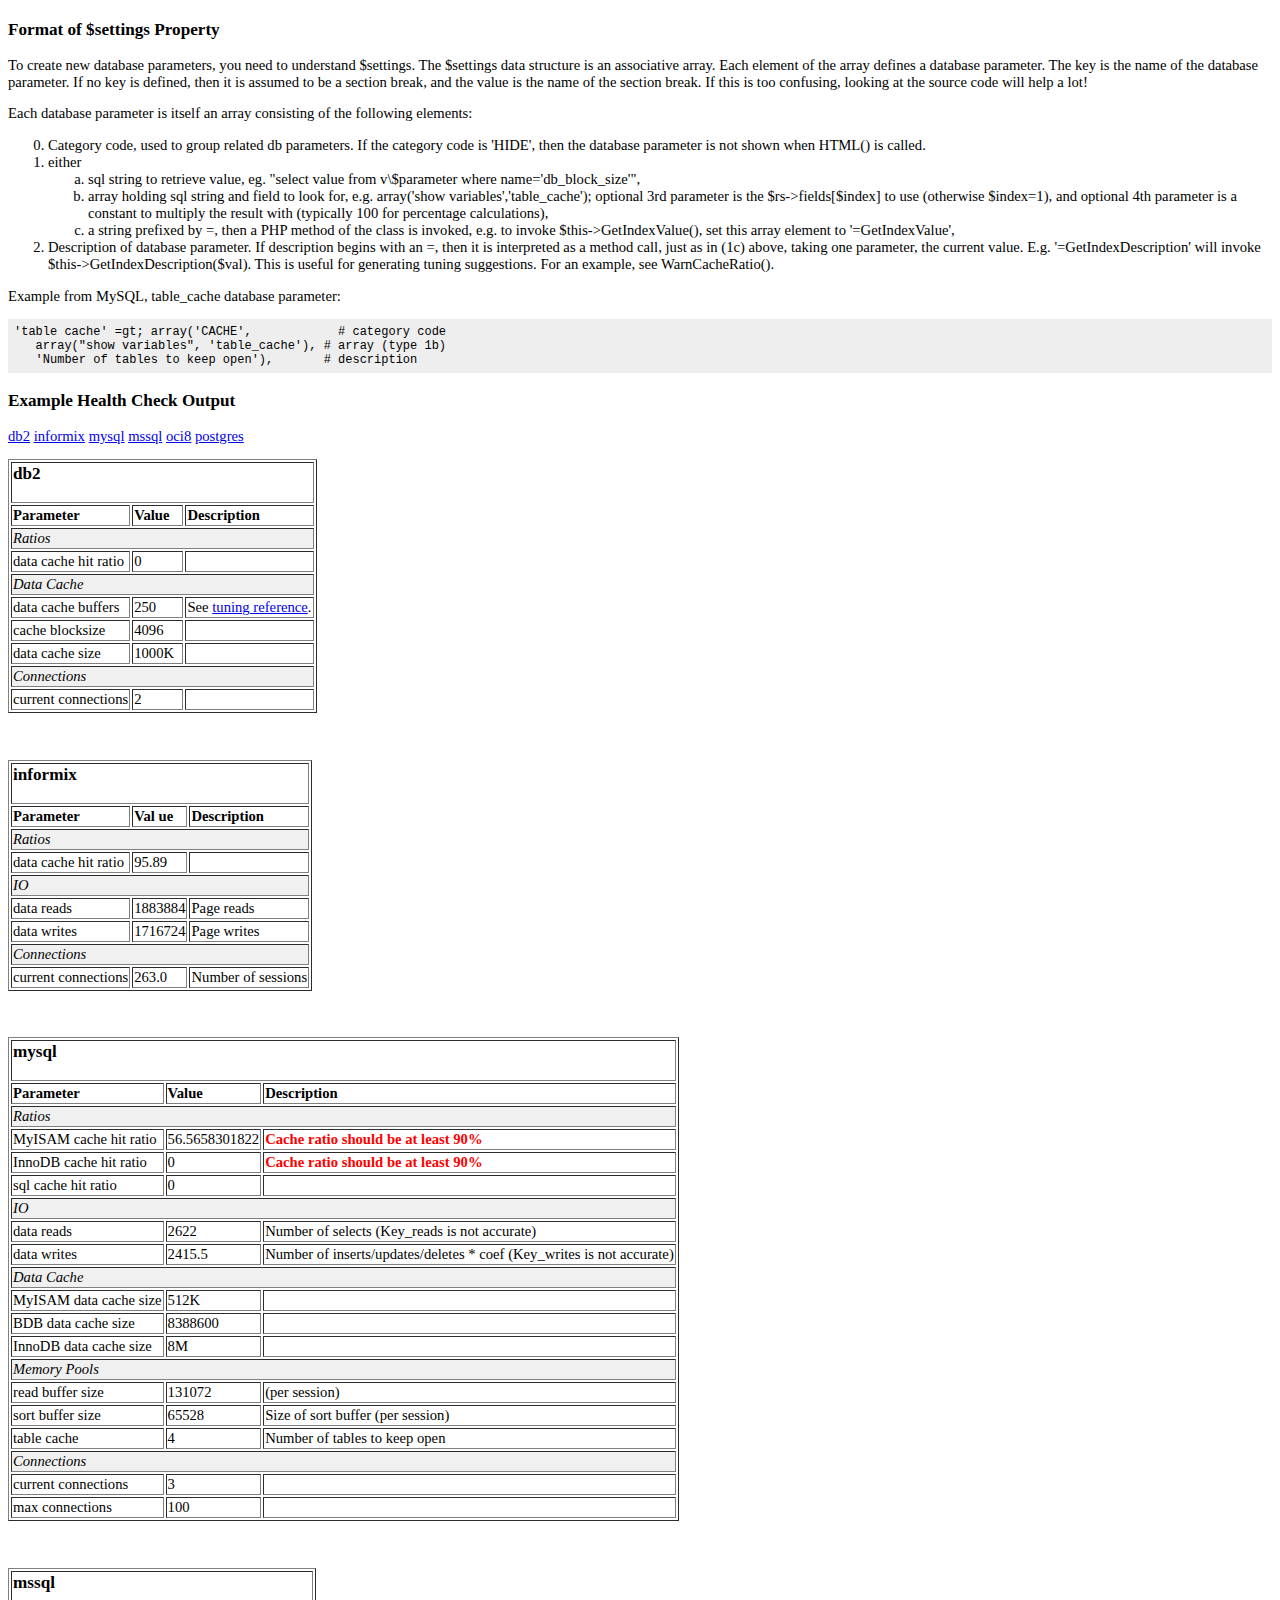
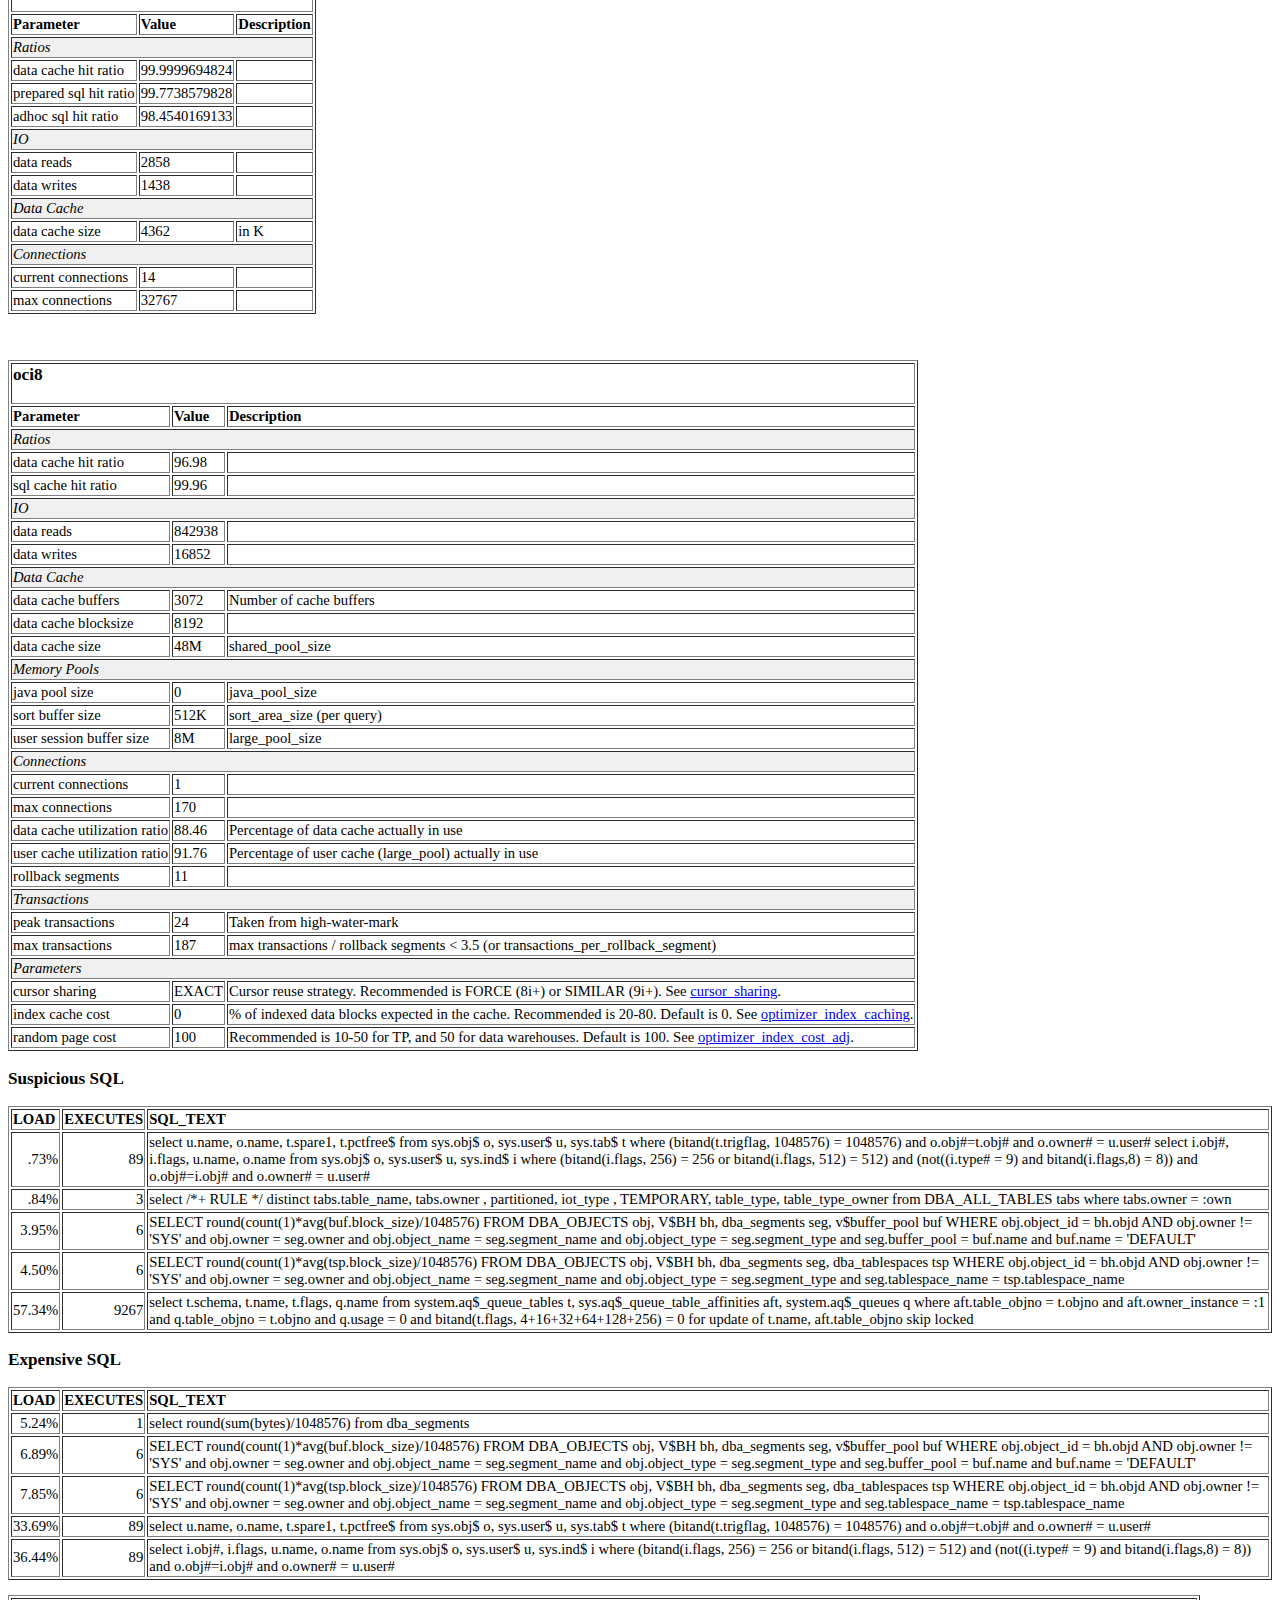
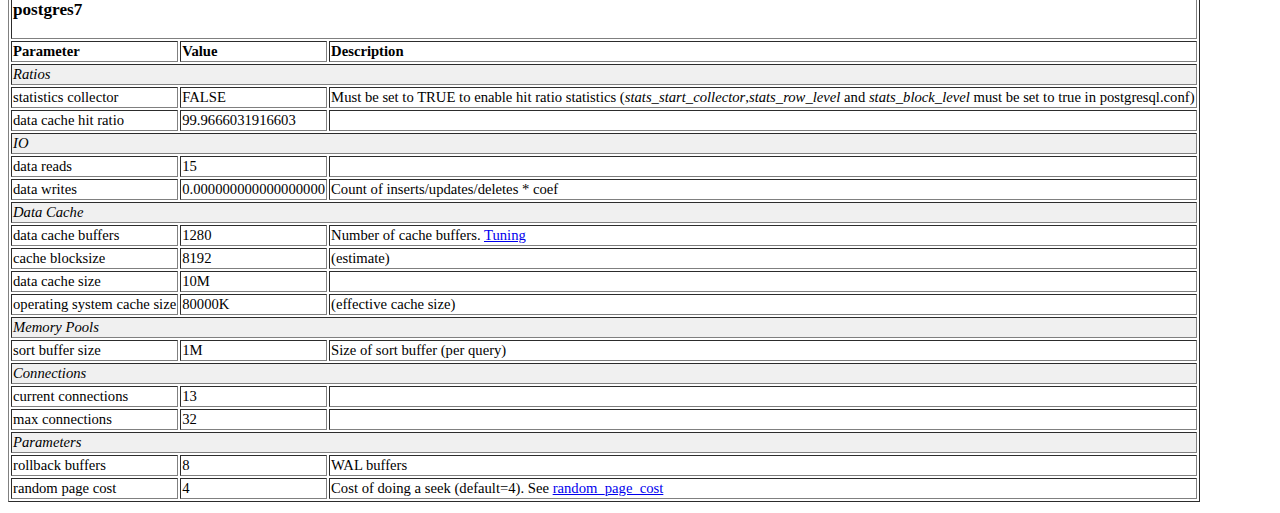
<file: lib/adodb/docs/docs-perf.htm>
<!DOCTYPE HTML PUBLIC "-//W3C//DTD HTML 4.01 Transitional//EN">
<html>
<head>
  <title>ADOdb Performance Monitoring Library</title>
  <style type="text/css">
body, td {
/*font-family: Arial, Helvetica, sans-serif;*/
font-size: 11pt;
}
pre {
font-size: 9pt;
background-color: #EEEEEE; padding: .5em; margin: 0px;
}
.toplink {
font-size: 8pt;
}
  </style>
</head>
<body>
<h3>The ADOdb Performance Monitoring Library</h3>
<p>V5.17 17 May 2012  (c) 2000-2010 John Lim (jlim#natsoft.com)</p>
<p><font size="1">This software is dual licensed using BSD-Style and
LGPL. This means you can use it in compiled proprietary and commercial
products.</font></p>
<p>Useful ADOdb links: <a href="http://adodb.sourceforge.net/#download">Download</a>
&nbsp; <a href="http://adodb.sourceforge.net/#docs">Other Docs</a>
</p>
<h3>Introduction</h3>
<p>This module, part of the ADOdb package, provides both CLI and HTML
interfaces for viewing key performance indicators of your database.
This is very useful because web apps such as the popular phpMyAdmin
currently do not provide effective database health monitoring tools.
The module provides the following: </p>
<ul>
  <li>A quick health check of your database server using <code>$perf-&gt;HealthCheck()</code>
or <code>$perf-&gt;HealthCheckCLI()</code>. </li>
  <li>User interface for performance monitoring, <code>$perf-&gt;UI()</code>.
This UI displays:
    <ul>
      <li>the health check, </li>
      <li>all SQL logged and their query plans, </li>
      <li>a list of all tables in the current database</li>
      <li>an interface to continiously poll the server for key
performance indicators such as CPU, Hit Ratio, Disk I/O</li>
      <li>a form where you can enter and run SQL interactively.</li>
    </ul>
  </li>
  <li>Gives you an API to build database monitoring tools for a server
farm, for example calling <code>$perf-&gt;DBParameter('data cache hit
ratio')</code> returns this very important statistic in a database
independant manner. </li>
</ul>
<p>ADOdb also has the ability to log all SQL executed, using <a
 href="docs-adodb.htm#logsql">LogSQL</a>. All SQL logged can be
analyzed through the performance monitor <a href="#ui">UI</a>. In the <i>View
SQL</i> mode, we categorize the SQL into 3 types:
</p>
<ul>
  <li><b>Suspicious SQL</b>: queries with high average execution times,
and are potential candidates for rewriting</li>
  <li><b>Expensive SQL</b>: queries with high total execution times
(#executions * avg execution time). Optimizing these queries will
reduce your database server load.</li>
  <li><b>Invalid SQL</b>: queries that generate errors.</li>
</ul>
<p>Each query is hyperlinked to a description of the query plan, and
every PHP script that executed that query is also shown.</p>
<p>Please note that the information presented is a very basic database
health check, and does not provide a complete overview of database
performance. Although some attempt has been made to make it work across
multiple databases in the same way, it is impossible to do so. For the
health check, we do try to display the following key database
parameters for all drivers:</p>
<ul>
  <li><b>data cache size</b> - The amount of memory allocated to the
cache.</li>
  <li><b>data cache hit ratio</b> - A measure of how effective the
cache is, as a percentage. The higher, the better.</li>
  <li><b>current connections</b> - The number of sessions currently
connected to the database. </li>
</ul>
<p>You will need to connect to the database as an administrator to view
most of the parameters. </p>
<p>Code improvements as very welcome, particularly adding new database
parameters and automated tuning hints.</p>
<a name="usage"></a>
<h3>Usage</h3>
<p>Currently, the following drivers: <em>mysql</em>, <em>postgres</em>,
<em>oci8</em>, <em>mssql</em>, <i>informix</i> and <em>db2</em> are
supported. To create a new performance monitor, call NewPerfMonitor( )
as demonstrated below: </p>
<pre>&lt;?php<br>include_once('adodb.inc.php');<br>session_start(); <font
 color="#006600"># session variables required for monitoring</font><br>$conn = ADONewConnection($driver);<br>$conn-&gt;Connect($server,$user,$pwd,$db);<br>$perf =&amp; NewPerfMonitor($conn);<br>$perf-&gt;UI($pollsecs=5);<br>?&gt;<br></pre>
<p>It is also possible to retrieve a single database parameter:</p>
<pre>$size = $perf-&gt;DBParameter('data cache size');<br></pre>
<p>
Thx to Fernando Ortiz for the informix module. </p>
<h3>Methods</h3>
<a name="ui"></a>
<p><font face="Courier New, Courier, mono">function <b>UI($pollsecs=5)</b></font></p>
<p>Creates a web-based user interface for performance monitoring. When
you click on Poll, server statistics will be displayed every $pollsecs
seconds. See <a href="#usage">Usage</a> above. </p>
<p>Since 4.11, we allow users to enter and run SQL interactively via
the "Run SQL" link. To disable this for security reasons, set this
constant before calling $perf-&gt;UI(). </p>
<p> </p>
<pre>define('ADODB_PERF_NO_RUN_SQL',1);</pre>
<p>Sample output follows below:</p>
<table bgcolor="lightyellow" border="1" width="100%">
  <tbody>
    <tr>
      <td> <b><a href="http://php.weblogs.com/adodb?perf=1">ADOdb</a>
Performance Monitor</b> for localhost, db=test<br>
      <font size="-1">PostgreSQL 7.3.2 on i686-pc-cygwin, compiled by
GCC gcc (GCC) 3.2 20020927 (prerelease)</font></td>
    </tr>
    <tr>
      <td> <a href="#">Performance Stats</a> &nbsp; <a href="#">View
SQL</a> &nbsp; <a href="#">View Tables</a> &nbsp; <a href="#">Poll
Stats</a></td>
    </tr>
  </tbody>
</table>
<table bgcolor="white" border="1">
  <tbody>
    <tr>
      <td colspan="3">
      <h3>postgres7</h3>
      </td>
    </tr>
    <tr>
      <td><b>Parameter</b></td>
      <td><b>Value</b></td>
      <td><b>Description</b></td>
    </tr>
    <tr bgcolor="#f0f0f0">
      <td colspan="3"><i>Ratios</i> &nbsp;</td>
    </tr>
    <tr>
      <td>statistics collector</td>
      <td>TRUE</td>
      <td>Value must be TRUE to enable hit ratio statistics (<i>stats_start_collector</i>,<i>stats_row_level</i>
and <i>stats_block_level</i> must be set to true in postgresql.conf)</td>
    </tr>
    <tr>
      <td>data cache hit ratio</td>
      <td>99.7967555299239</td>
      <td>&nbsp;</td>
    </tr>
    <tr bgcolor="#f0f0f0">
      <td colspan="3"><i>IO</i> &nbsp;</td>
    </tr>
    <tr>
      <td>data reads</td>
      <td>125</td>
      <td>&nbsp; </td>
    </tr>
    <tr>
      <td>data writes</td>
      <td>21.78125000000000000</td>
      <td>Count of inserts/updates/deletes * coef</td>
    </tr>
    <tr bgcolor="#f0f0f0">
      <td colspan="3"><i>Data Cache</i> &nbsp;</td>
    </tr>
    <tr>
      <td>data cache buffers</td>
      <td>640</td>
      <td>Number of cache buffers. <a
 href="http://www.varlena.com/GeneralBits/Tidbits/perf.html#basic">Tuning</a></td>
    </tr>
    <tr>
      <td>cache blocksize</td>
      <td>8192</td>
      <td>(estimate)</td>
    </tr>
    <tr>
      <td>data cache size</td>
      <td>5M</td>
      <td>&nbsp;</td>
    </tr>
    <tr>
      <td>operating system cache size</td>
      <td>80M</td>
      <td>(effective cache size)</td>
    </tr>
    <tr bgcolor="#f0f0f0">
      <td colspan="3"><i>Memory Usage</i> &nbsp;</td>
    </tr>
    <tr>
      <td>sort buffer size</td>
      <td>1M</td>
      <td>Size of sort buffer (per query)</td>
    </tr>
    <tr bgcolor="#f0f0f0">
      <td colspan="3"><i>Connections</i> &nbsp;</td>
    </tr>
    <tr>
      <td>current connections</td>
      <td>0</td>
      <td>&nbsp;</td>
    </tr>
    <tr>
      <td>max connections</td>
      <td>32</td>
      <td>&nbsp;</td>
    </tr>
    <tr bgcolor="#f0f0f0">
      <td colspan="3"><i>Parameters</i> &nbsp;</td>
    </tr>
    <tr>
      <td>rollback buffers</td>
      <td>8</td>
      <td>WAL buffers</td>
    </tr>
    <tr>
      <td>random page cost</td>
      <td>4</td>
      <td>Cost of doing a seek (default=4). See <a
 href="http://www.varlena.com/GeneralBits/Tidbits/perf.html#less">random_page_cost</a></td>
    </tr>
  </tbody>
</table>
<p><font face="Courier New, Courier, mono">function <b>HealthCheck</b>()</font></p>
<p>Returns database health check parameters as a HTML table. You will
need to echo or print the output of this function,</p>
<p><font face="Courier New, Courier, mono">function <b>HealthCheckCLI</b>()</font></p>
<p>Returns database health check parameters formatted for a command
line interface. You will need to echo or print the output of this
function. Sample output for mysql:</p>
<pre>-- Ratios -- <br>          MyISAM cache hit ratio =gt; 56.5635738832 <br>          InnoDB cache hit ratio =gt; 0 <br>             sql cache hit ratio =gt; 0 <br> -- IO -- <br>                      data reads =gt; 2622 <br>                     data writes =gt; 2415.5 <br> -- Data Cache -- <br>          MyISAM data cache size =gt; 512K <br>             BDB data cache size =gt; 8388600<br>          InnoDB data cache size =gt; 8M<br> -- Memory Pools -- <br>                read buffer size =gt; 131072 <br>                sort buffer size =gt; 65528 <br>                     table cache =gt; 4 <br> -- Connections -- <br>             current connections =gt; 3<br>                 max connections =gt; 100</pre>
<p><font face="Courier New, Courier, mono">function <b>Poll</b>($pollSecs=5)
</font> </p>
<p> Run in infinite loop, displaying the following information every
$pollSecs. This will not work properly if output buffering is enabled.
In the example below, $pollSecs=3:
</p>
<pre>Accumulating statistics...<br> Time   WS-CPU%   Hit%   Sess        Reads/s          Writes/s<br>11:08:30    0.7  56.56      1         0.0000            0.0000<br>11:08:33    1.8  56.56      2         0.0000            0.0000<br>11:08:36   11.1  56.55      3         2.5000            0.0000<br>11:08:39    9.8  56.55      2         3.1121            0.0000<br>11:08:42    2.8  56.55      1         0.0000            0.0000<br>11:08:45    7.4  56.55      2         0.0000            1.5000<br></pre>
<p><b>WS-CPU%</b> is the Web Server CPU load of the server that PHP is
running from (eg. the database client), and not the database. The <b>Hit%</b>
is the data cache hit ratio. <b>Sess</b> is the current number of
sessions connected to the database. If you are using persistent
connections, this should not change much. The <b>Reads/s</b> and <b>Writes/s</b>
are synthetic values to give the viewer a rough guide to I/O, and are
not to be taken literally. </p>
<p><font face="Courier New, Courier, mono">function <b>SuspiciousSQL</b>($numsql=10)</font></p>
<p>Returns SQL which have high average execution times as a HTML table.
Each sql statement
is hyperlinked to a new window which details the execution plan and the
scripts that execute this SQL.
</p>
<p> The number of statements returned is determined by $numsql. Data is
taken from the adodb_logsql table, where the sql statements are logged
when
$connection-&gt;LogSQL(true) is enabled. The adodb_logsql table is
populated using <a href="docs-adodb.htm#logsql">$conn-&gt;LogSQL</a>.
</p>
<p>For Oracle, Ixora Suspicious SQL returns a list of SQL statements
that are most cache intensive as a HTML table. These are data intensive
SQL statements that could benefit most from tuning. </p>
<p><font face="Courier New, Courier, mono">function <b>ExpensiveSQL</b>($numsql=10)</font></p>
<p>Returns SQL whose total execution time (avg time * #executions) is
high as a HTML table. Each sql statement
is hyperlinked to a new window which details the execution plan and the
scripts that execute this SQL.
</p>
<p> The number of statements returned is determined by $numsql. Data is
taken from the adodb_logsql table, where the sql statements are logged
when
$connection-&gt;LogSQL(true) is enabled. The adodb_logsql table is
populated using <a href="docs-adodb.htm#logsql">$conn-&gt;LogSQL</a>.
</p>
<p>For Oracle, Ixora Expensive SQL returns a list of SQL statements
that are taking the most CPU load when run.
</p>
<p><font face="Courier New, Courier, mono">function <b>InvalidSQL</b>($numsql=10)</font></p>
<p>Returns a list of invalid SQL as an HTML table.
</p>
<p>Data is taken from the adodb_logsql table, where the sql statements
are logged when
$connection-&gt;LogSQL(true) is enabled.
</p>
<p><font face="Courier New, Courier, mono">function <b>Tables</b>($orderby=1)</font></p>
<p>Returns information on all tables in a database, with the first two
fields containing the table name and table size, the remaining fields
depend on the database driver. If $orderby is set to 1, it will sort by
name. If $orderby is set to 2, then it will sort by table size. Some
database drivers (mssql and mysql) will ignore the $orderby clause. For
postgresql, the information is up-to-date since the last <i>vacuum</i>.
Not supported currently for db2.</p>
<h3>Raw Functions</h3>
<p>Raw functions return values without any formatting.</p>
<p><font face="Courier New, Courier, mono">function <b>DBParameter</b>($paramname)</font></p>
<p>Returns the value of a database parameter, such as
$this-&gt;DBParameter("data cache size").</p>
<p><font face="Courier New, Courier, mono">function <b>CPULoad</b>()</font></p>
<p>Returns the CPU load of the database client (NOT THE SERVER) as a
percentage. Only works for Linux and Windows. For Windows, WMI must be
available.</p>
<h3>$ADODB_PERF_MIN</h3>
<p>New in adodb 4.97/5.03 is this global variable, which controls whether sql timings which are too small are not saved. Currently it defaults 
to 0.05 (seconds). This means that all sql's which are faster than 0.05 seconds to execute are not saved.
<h3>Format of $settings Property</h3>
<p> To create new database parameters, you need to understand
$settings. The $settings data structure is an associative array. Each
element of the array defines a database parameter. The key is the name
of the database parameter. If no key is defined, then it is assumed to
be a section break, and the value is the name of the section break. If
this is too confusing, looking at the source code will help a lot!</p>
<p> Each database parameter is itself an array consisting of the
following elements:</p>
<ol start="0">
  <li> Category code, used to group related db parameters. If the
category code is 'HIDE', then
the database parameter is not shown when HTML() is called. <br>
  </li>
  <li> either
    <ol type="a">
      <li>sql string to retrieve value, eg. "select value from
v\$parameter where name='db_block_size'", </li>
      <li>array holding sql string and field to look for, e.g.
array('show variables','table_cache'); optional 3rd parameter is the
$rs-&gt;fields[$index] to use (otherwise $index=1), and optional 4th
parameter is a constant to multiply the result with (typically 100 for
percentage calculations),</li>
      <li>a string prefixed by =, then a PHP method of the class is
invoked, e.g. to invoke $this-&gt;GetIndexValue(), set this array
element to '=GetIndexValue', <br>
      </li>
    </ol>
  </li>
  <li> Description of database parameter. If description begins with an
=, then it is interpreted as a method call, just as in (1c) above,
taking one parameter, the current value. E.g. '=GetIndexDescription'
will invoke $this-&gt;GetIndexDescription($val). This is useful for
generating tuning suggestions. For an example, see WarnCacheRatio().</li>
</ol>
<p>Example from MySQL, table_cache database parameter:</p>
<pre>'table cache' =gt; array('CACHE',            # category code<br>   array("show variables", 'table_cache'), # array (type 1b)<br>   'Number of tables to keep open'),       # description</pre>
<h3>Example Health Check Output</h3>
<p><a href="#db2">db2</a> <a href="#informix">informix</a> <a
 href="#mysql">mysql</a> <a href="#mssql">mssql</a> <a href="#oci8">oci8</a>
<a href="#postgres">postgres</a></p>
<p><a name="db2"></a></p>
<table bgcolor="white" border="1">
  <tbody>
    <tr>
      <td colspan="3">
      <h3>db2</h3>
      </td>
    </tr>
    <tr>
      <td><b>Parameter</b></td>
      <td><b>Value</b></td>
      <td><b>Description</b></td>
    </tr>
    <tr bgcolor="#f0f0f0">
      <td colspan="3"><i>Ratios</i> &nbsp;</td>
    </tr>
    <tr bgcolor="#ffffff">
      <td>data cache hit ratio</td>
      <td>0 &nbsp; </td>
      <td>&nbsp;</td>
    </tr>
    <tr bgcolor="#f0f0f0">
      <td colspan="3"><i>Data Cache</i></td>
    </tr>
    <tr bgcolor="#ffffff">
      <td>data cache buffers</td>
      <td>250 &nbsp; </td>
      <td>See <a
 href="http://www7b.boulder.ibm.com/dmdd/library/techarticle/anshum/0107anshum.html#bufferpoolsize">tuning
reference</a>.</td>
    </tr>
    <tr bgcolor="#ffffff">
      <td>cache blocksize</td>
      <td>4096 &nbsp; </td>
      <td>&nbsp;</td>
    </tr>
    <tr bgcolor="#ffffff">
      <td>data cache size</td>
      <td>1000K &nbsp; </td>
      <td>&nbsp;</td>
    </tr>
    <tr bgcolor="#f0f0f0">
      <td colspan="3"><i>Connections</i></td>
    </tr>
    <tr bgcolor="#ffffff">
      <td>current connections</td>
      <td>2 &nbsp; </td>
      <td>&nbsp;</td>
    </tr>
  </tbody>
</table>
<p>&nbsp;</p>
<p><a name="informix"></a>
<table bgcolor="white" border="1">
  <tbody>
    <tr>
      <td colspan="3">
      <h3>informix</h3>
      </td>
    </tr>
    <tr>
      <td><b>Parameter</b></td>
      <td><b>Val
ue</b></td>
      <td><b>Description</b></td>
    </tr>
    <tr bgcolor="#f0f0f0">
      <td colspan="3"><i>Ratios</i> &nbsp;</td>
    </tr>
    <tr>
      <td>data cache hit
ratio</td>
      <td>95.89</td>
      <td>&nbsp;</td>
    </tr>
    <tr bgcolor="#f0f0f0">
      <td colspan="3"><i>IO</i> &nbsp;</td>
    </tr>
    <tr>
      <td>data
reads</td>
      <td>1883884</td>
      <td>Page reads</td>
    </tr>
    <tr>
      <td>data writes</td>
      <td>1716724</td>
      <td>Page writes</td>
    </tr>
    <tr bgcolor="#f0f0f0">
      <td colspan="3"><i>Connections</i>
&nbsp;</td>
    </tr>
    <tr>
      <td>current connections</td>
      <td>263.0</td>
      <td>Number of
sessions</td>
    </tr>
  </tbody>
</table>
</p>
<p>&nbsp;</p>
<p><a name="mysql" id="mysql"></a></p>
<table bgcolor="white" border="1">
  <tbody>
    <tr>
      <td colspan="3">
      <h3>mysql</h3>
      </td>
    </tr>
    <tr>
      <td><b>Parameter</b></td>
      <td><b>Value</b></td>
      <td><b>Description</b></td>
    </tr>
    <tr bgcolor="#f0f0f0">
      <td colspan="3"><i>Ratios</i> &nbsp;</td>
    </tr>
    <tr>
      <td>MyISAM cache hit ratio</td>
      <td>56.5658301822</td>
      <td><font color="red"><b>Cache ratio should be at least 90%</b></font></td>
    </tr>
    <tr>
      <td>InnoDB cache hit ratio</td>
      <td>0</td>
      <td><font color="red"><b>Cache ratio should be at least 90%</b></font></td>
    </tr>
    <tr>
      <td>sql cache hit ratio</td>
      <td>0</td>
      <td>&nbsp;</td>
    </tr>
    <tr bgcolor="#f0f0f0">
      <td colspan="3"><i>IO</i> &nbsp;</td>
    </tr>
    <tr>
      <td>data reads</td>
      <td>2622</td>
      <td>Number of selects (Key_reads is not accurate)</td>
    </tr>
    <tr>
      <td>data writes</td>
      <td>2415.5</td>
      <td>Number of inserts/updates/deletes * coef (Key_writes is not
accurate)</td>
    </tr>
    <tr bgcolor="#f0f0f0">
      <td colspan="3"><i>Data Cache</i> &nbsp;</td>
    </tr>
    <tr>
      <td>MyISAM data cache size</td>
      <td>512K</td>
      <td>&nbsp;</td>
    </tr>
    <tr>
      <td>BDB data cache size</td>
      <td>8388600</td>
      <td>&nbsp;</td>
    </tr>
    <tr>
      <td>InnoDB data cache size</td>
      <td>8M</td>
      <td>&nbsp;</td>
    </tr>
    <tr bgcolor="#f0f0f0">
      <td colspan="3"><i>Memory Pools</i> &nbsp;</td>
    </tr>
    <tr>
      <td>read buffer size</td>
      <td>131072</td>
      <td>(per session)</td>
    </tr>
    <tr>
      <td>sort buffer size</td>
      <td>65528</td>
      <td>Size of sort buffer (per session)</td>
    </tr>
    <tr>
      <td>table cache</td>
      <td>4</td>
      <td>Number of tables to keep open</td>
    </tr>
    <tr bgcolor="#f0f0f0">
      <td colspan="3"><i>Connections</i> &nbsp;</td>
    </tr>
    <tr>
      <td>current connections</td>
      <td>3</td>
      <td>&nbsp;</td>
    </tr>
    <tr>
      <td>max connections</td>
      <td>100</td>
      <td>&nbsp;</td>
    </tr>
  </tbody>
</table>
<p>&nbsp;</p>
<p><a name="mssql" id="mssql"></a></p>
<table bgcolor="white" border="1">
  <tbody>
    <tr>
      <td colspan="3">
      <h3>mssql</h3>
      </td>
    </tr>
    <tr>
      <td><b>Parameter</b></td>
      <td><b>Value</b></td>
      <td><b>Description</b></td>
    </tr>
    <tr bgcolor="#f0f0f0">
      <td colspan="3"><i>Ratios</i> &nbsp;</td>
    </tr>
    <tr>
      <td>data cache hit ratio</td>
      <td>99.9999694824</td>
      <td>&nbsp;</td>
    </tr>
    <tr>
      <td>prepared sql hit ratio</td>
      <td>99.7738579828</td>
      <td>&nbsp;</td>
    </tr>
    <tr>
      <td>adhoc sql hit ratio</td>
      <td>98.4540169133</td>
      <td>&nbsp;</td>
    </tr>
    <tr bgcolor="#f0f0f0">
      <td colspan="3"><i>IO</i> &nbsp;</td>
    </tr>
    <tr>
      <td>data reads</td>
      <td>2858</td>
      <td>&nbsp; </td>
    </tr>
    <tr>
      <td>data writes</td>
      <td>1438</td>
      <td>&nbsp; </td>
    </tr>
    <tr bgcolor="#f0f0f0">
      <td colspan="3"><i>Data Cache</i> &nbsp;</td>
    </tr>
    <tr>
      <td>data cache size</td>
      <td>4362</td>
      <td>in K</td>
    </tr>
    <tr bgcolor="#f0f0f0">
      <td colspan="3"><i>Connections</i> &nbsp;</td>
    </tr>
    <tr>
      <td>current connections</td>
      <td>14</td>
      <td>&nbsp;</td>
    </tr>
    <tr>
      <td>max connections</td>
      <td>32767</td>
      <td>&nbsp;</td>
    </tr>
  </tbody>
</table>
<p>&nbsp;</p>
<p><a name="oci8" id="oci8"></a></p>
<table bgcolor="white" border="1">
  <tbody>
    <tr>
      <td colspan="3">
      <h3>oci8</h3>
      </td>
    </tr>
    <tr>
      <td><b>Parameter</b></td>
      <td><b>Value</b></td>
      <td><b>Description</b></td>
    </tr>
    <tr bgcolor="#f0f0f0">
      <td colspan="3"><i>Ratios</i> &nbsp;</td>
    </tr>
    <tr>
      <td>data cache hit ratio</td>
      <td>96.98</td>
      <td>&nbsp;</td>
    </tr>
    <tr>
      <td>sql cache hit ratio</td>
      <td>99.96</td>
      <td>&nbsp;</td>
    </tr>
    <tr bgcolor="#f0f0f0">
      <td colspan="3"><i>IO</i> &nbsp;</td>
    </tr>
    <tr>
      <td>data reads</td>
      <td>842938</td>
      <td>&nbsp; </td>
    </tr>
    <tr>
      <td>data writes</td>
      <td>16852</td>
      <td>&nbsp; </td>
    </tr>
    <tr bgcolor="#f0f0f0">
      <td colspan="3"><i>Data Cache</i> &nbsp;</td>
    </tr>
    <tr>
      <td>data cache buffers</td>
      <td>3072</td>
      <td>Number of cache buffers</td>
    </tr>
    <tr>
      <td>data cache blocksize</td>
      <td>8192</td>
      <td>&nbsp;</td>
    </tr>
    <tr>
      <td>data cache size</td>
      <td>48M</td>
      <td>shared_pool_size</td>
    </tr>
    <tr bgcolor="#f0f0f0">
      <td colspan="3"><i>Memory Pools</i> &nbsp;</td>
    </tr>
    <tr>
      <td>java pool size</td>
      <td>0</td>
      <td>java_pool_size</td>
    </tr>
    <tr>
      <td>sort buffer size</td>
      <td>512K</td>
      <td>sort_area_size (per query)</td>
    </tr>
    <tr>
      <td>user session buffer size</td>
      <td>8M</td>
      <td>large_pool_size</td>
    </tr>
    <tr bgcolor="#f0f0f0">
      <td colspan="3"><i>Connections</i> &nbsp;</td>
    </tr>
    <tr>
      <td>current connections</td>
      <td>1</td>
      <td>&nbsp;</td>
    </tr>
    <tr>
      <td>max connections</td>
      <td>170</td>
      <td>&nbsp;</td>
    </tr>
    <tr>
      <td>data cache utilization ratio</td>
      <td>88.46</td>
      <td>Percentage of data cache actually in use</td>
    </tr>
    <tr>
      <td>user cache utilization ratio</td>
      <td>91.76</td>
      <td>Percentage of user cache (large_pool) actually in use</td>
    </tr>
    <tr>
      <td>rollback segments</td>
      <td>11</td>
      <td>&nbsp;</td>
    </tr>
    <tr bgcolor="#f0f0f0">
      <td colspan="3"><i>Transactions</i> &nbsp;</td>
    </tr>
    <tr>
      <td>peak transactions</td>
      <td>24</td>
      <td>Taken from high-water-mark</td>
    </tr>
    <tr>
      <td>max transactions</td>
      <td>187</td>
      <td>max transactions / rollback segments &lt; 3.5 (or
transactions_per_rollback_segment)</td>
    </tr>
    <tr bgcolor="#f0f0f0">
      <td colspan="3"><i>Parameters</i> &nbsp;</td>
    </tr>
    <tr>
      <td>cursor sharing</td>
      <td>EXACT</td>
      <td>Cursor reuse strategy. Recommended is FORCE (8i+) or SIMILAR
(9i+). See <a
 href="http://www.praetoriate.com/oracle_tips_cursor_sharing.htm">cursor_sharing</a>.</td>
    </tr>
    <tr>
      <td>index cache cost</td>
      <td>0</td>
      <td>% of indexed data blocks expected in the cache. Recommended
is 20-80. Default is 0. See <a
 href="http://www.dba-oracle.com/oracle_tips_cbo_part1.htm">optimizer_index_caching</a>.</td>
    </tr>
    <tr>
      <td>random page cost</td>
      <td>100</td>
      <td>Recommended is 10-50 for TP, and 50 for data warehouses.
Default is 100. See <a
 href="http://www.dba-oracle.com/oracle_tips_cost_adj.htm">optimizer_index_cost_adj</a>.
      </td>
    </tr>
  </tbody>
</table>
<h3>Suspicious SQL</h3>
<table bgcolor="white" border="1">
  <tbody>
    <tr>
      <td><b>LOAD</b></td>
      <td><b>EXECUTES</b></td>
      <td><b>SQL_TEXT</b></td>
    </tr>
    <tr>
      <td align="right"> .73%</td>
      <td align="right">89</td>
      <td>select u.name, o.name, t.spare1, t.pctfree$ from sys.obj$ o,
sys.user$ u, sys.tab$ t where (bitand(t.trigflag, 1048576) = 1048576)
and o.obj#=t.obj# and o.owner# = u.user# select i.obj#, i.flags,
u.name, o.name from sys.obj$ o, sys.user$ u, sys.ind$ i where
(bitand(i.flags, 256) = 256 or bitand(i.flags, 512) = 512) and
(not((i.type# = 9) and bitand(i.flags,8) = 8)) and o.obj#=i.obj# and
o.owner# = u.user# </td>
    </tr>
    <tr>
      <td align="right"> .84%</td>
      <td align="right">3</td>
      <td>select /*+ RULE */ distinct tabs.table_name, tabs.owner ,
partitioned, iot_type , TEMPORARY, table_type, table_type_owner from
DBA_ALL_TABLES tabs where tabs.owner = :own </td>
    </tr>
    <tr>
      <td align="right"> 3.95%</td>
      <td align="right">6</td>
      <td>SELECT round(count(1)*avg(buf.block_size)/1048576) FROM
DBA_OBJECTS obj, V$BH bh, dba_segments seg, v$buffer_pool buf WHERE
obj.object_id = bh.objd AND obj.owner != 'SYS' and obj.owner =
seg.owner and obj.object_name = seg.segment_name and obj.object_type =
seg.segment_type and seg.buffer_pool = buf.name and buf.name =
'DEFAULT' </td>
    </tr>
    <tr>
      <td align="right"> 4.50%</td>
      <td align="right">6</td>
      <td>SELECT round(count(1)*avg(tsp.block_size)/1048576) FROM
DBA_OBJECTS obj, V$BH bh, dba_segments seg, dba_tablespaces tsp WHERE
obj.object_id = bh.objd AND obj.owner != 'SYS' and obj.owner =
seg.owner and obj.object_name = seg.segment_name and obj.object_type =
seg.segment_type and seg.tablespace_name = tsp.tablespace_name </td>
    </tr>
    <tr>
      <td align="right">57.34%</td>
      <td align="right">9267</td>
      <td>select t.schema, t.name, t.flags, q.name from
system.aq$_queue_tables t, sys.aq$_queue_table_affinities aft,
system.aq$_queues q where aft.table_objno = t.objno and
aft.owner_instance = :1 and q.table_objno = t.objno and q.usage = 0 and
bitand(t.flags, 4+16+32+64+128+256) = 0 for update of t.name,
aft.table_objno skip locked </td>
    </tr>
  </tbody>
</table>
<h3>Expensive SQL</h3>
<table bgcolor="white" border="1">
  <tbody>
    <tr>
      <td><b>LOAD</b></td>
      <td><b>EXECUTES</b></td>
      <td><b>SQL_TEXT</b></td>
    </tr>
    <tr>
      <td align="right"> 5.24%</td>
      <td align="right">1</td>
      <td>select round(sum(bytes)/1048576) from dba_segments </td>
    </tr>
    <tr>
      <td align="right"> 6.89%</td>
      <td align="right">6</td>
      <td>SELECT round(count(1)*avg(buf.block_size)/1048576) FROM
DBA_OBJECTS obj, V$BH bh, dba_segments seg, v$buffer_pool buf WHERE
obj.object_id = bh.objd AND obj.owner != 'SYS' and obj.owner =
seg.owner and obj.object_name = seg.segment_name and obj.object_type =
seg.segment_type and seg.buffer_pool = buf.name and buf.name =
'DEFAULT' </td>
    </tr>
    <tr>
      <td align="right"> 7.85%</td>
      <td align="right">6</td>
      <td>SELECT round(count(1)*avg(tsp.block_size)/1048576) FROM
DBA_OBJECTS obj, V$BH bh, dba_segments seg, dba_tablespaces tsp WHERE
obj.object_id = bh.objd AND obj.owner != 'SYS' and obj.owner =
seg.owner and obj.object_name = seg.segment_name and obj.object_type =
seg.segment_type and seg.tablespace_name = tsp.tablespace_name </td>
    </tr>
    <tr>
      <td align="right">33.69%</td>
      <td align="right">89</td>
      <td>select u.name, o.name, t.spare1, t.pctfree$ from sys.obj$ o,
sys.user$ u, sys.tab$ t where (bitand(t.trigflag, 1048576) = 1048576)
and o.obj#=t.obj# and o.owner# = u.user# </td>
    </tr>
    <tr>
      <td align="right">36.44%</td>
      <td align="right">89</td>
      <td>select i.obj#, i.flags, u.name, o.name from sys.obj$ o,
sys.user$ u, sys.ind$ i where (bitand(i.flags, 256) = 256 or
bitand(i.flags, 512) = 512) and (not((i.type# = 9) and
bitand(i.flags,8) = 8)) and o.obj#=i.obj# and o.owner# = u.user# </td>
    </tr>
  </tbody>
</table>
<p><a name="postgres" id="postgres"></a></p>
<table bgcolor="white" border="1">
  <tbody>
    <tr>
      <td colspan="3">
      <h3>postgres7</h3>
      </td>
    </tr>
    <tr>
      <td><b>Parameter</b></td>
      <td><b>Value</b></td>
      <td><b>Description</b></td>
    </tr>
    <tr bgcolor="#f0f0f0">
      <td colspan="3"><i>Ratios</i> &nbsp;</td>
    </tr>
    <tr>
      <td>statistics collector</td>
      <td>FALSE</td>
      <td>Must be set to TRUE to enable hit ratio statistics (<i>stats_start_collector</i>,<i>stats_row_level</i>
and <i>stats_block_level</i> must be set to true in postgresql.conf)</td>
    </tr>
    <tr>
      <td>data cache hit ratio</td>
      <td>99.9666031916603</td>
      <td>&nbsp;</td>
    </tr>
    <tr bgcolor="#f0f0f0">
      <td colspan="3"><i>IO</i> &nbsp;</td>
    </tr>
    <tr>
      <td>data reads</td>
      <td>15</td>
      <td>&nbsp; </td>
    </tr>
    <tr>
      <td>data writes</td>
      <td>0.000000000000000000</td>
      <td>Count of inserts/updates/deletes * coef</td>
    </tr>
    <tr bgcolor="#f0f0f0">
      <td colspan="3"><i>Data Cache</i> &nbsp;</td>
    </tr>
    <tr>
      <td>data cache buffers</td>
      <td>1280</td>
      <td>Number of cache buffers. <a
 href="http://www.varlena.com/GeneralBits/Tidbits/perf.html#basic">Tuning</a></td>
    </tr>
    <tr>
      <td>cache blocksize</td>
      <td>8192</td>
      <td>(estimate)</td>
    </tr>
    <tr>
      <td>data cache size</td>
      <td>10M</td>
      <td>&nbsp;</td>
    </tr>
    <tr>
      <td>operating system cache size</td>
      <td>80000K</td>
      <td>(effective cache size)</td>
    </tr>
    <tr bgcolor="#f0f0f0">
      <td colspan="3"><i>Memory Pools</i> &nbsp;</td>
    </tr>
    <tr>
      <td>sort buffer size</td>
      <td>1M</td>
      <td>Size of sort buffer (per query)</td>
    </tr>
    <tr bgcolor="#f0f0f0">
      <td colspan="3"><i>Connections</i> &nbsp;</td>
    </tr>
    <tr>
      <td>current connections</td>
      <td>13</td>
      <td>&nbsp;</td>
    </tr>
    <tr>
      <td>max connections</td>
      <td>32</td>
      <td>&nbsp;</td>
    </tr>
    <tr bgcolor="#f0f0f0">
      <td colspan="3"><i>Parameters</i> &nbsp;</td>
    </tr>
    <tr>
      <td>rollback buffers</td>
      <td>8</td>
      <td>WAL buffers</td>
    </tr>
    <tr>
      <td>random page cost</td>
      <td>4</td>
      <td>Cost of doing a seek (default=4). See <a
 href="http://www.varlena.com/GeneralBits/Tidbits/perf.html#less">random_page_cost</a></td>
    </tr>
  </tbody>
</table>
</body>
</html>
</file>
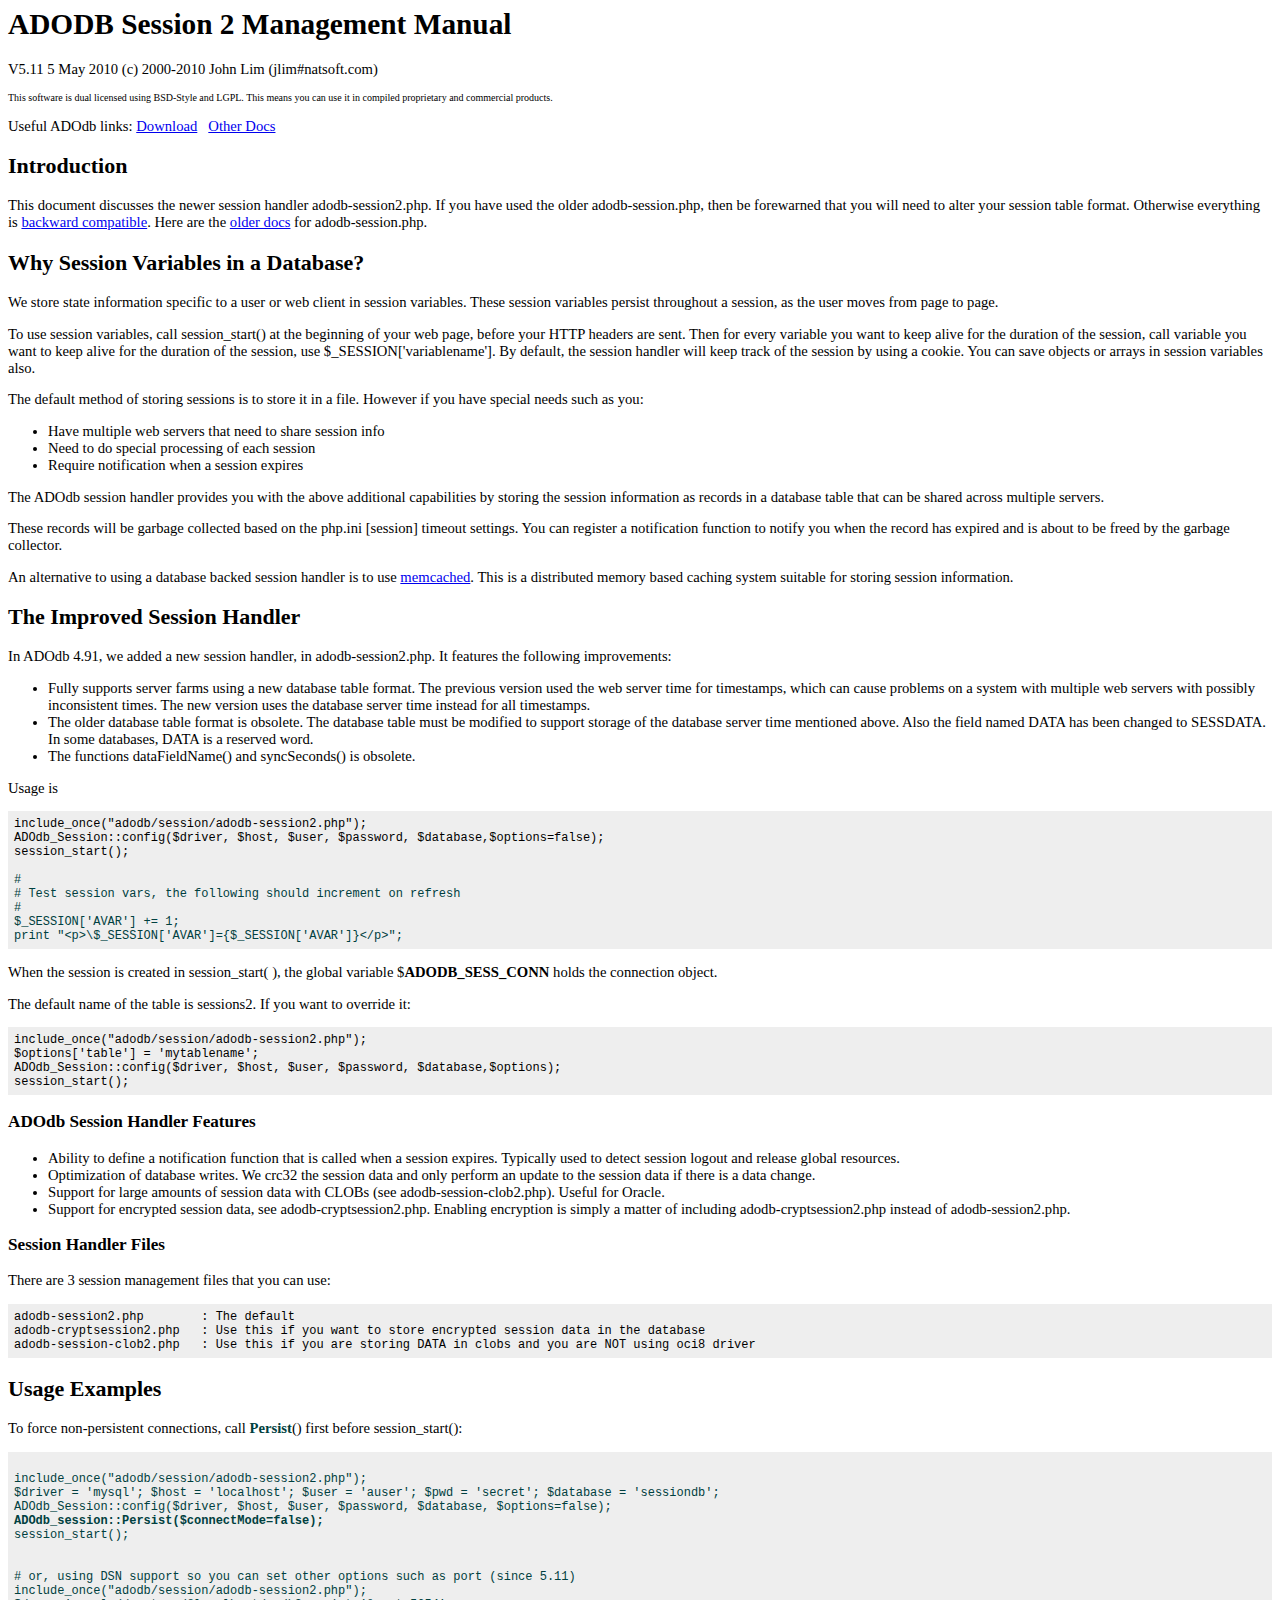
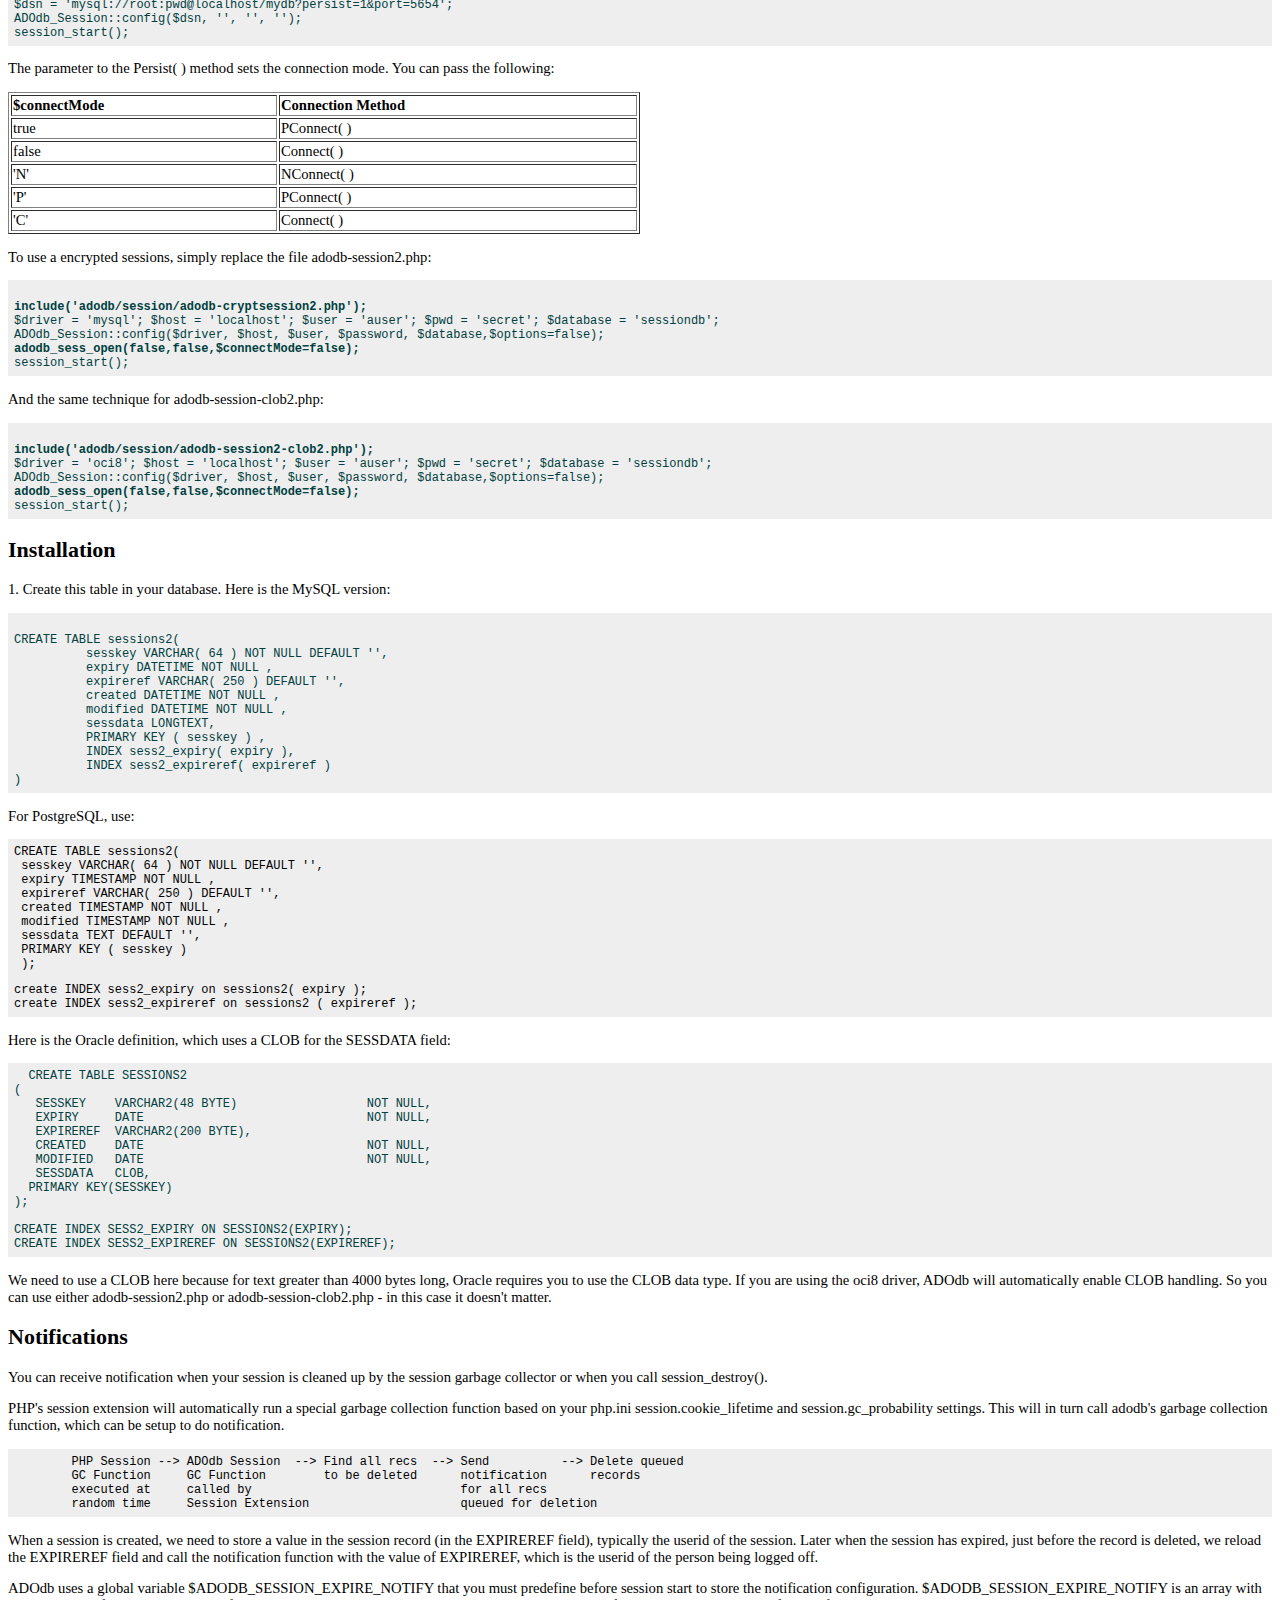
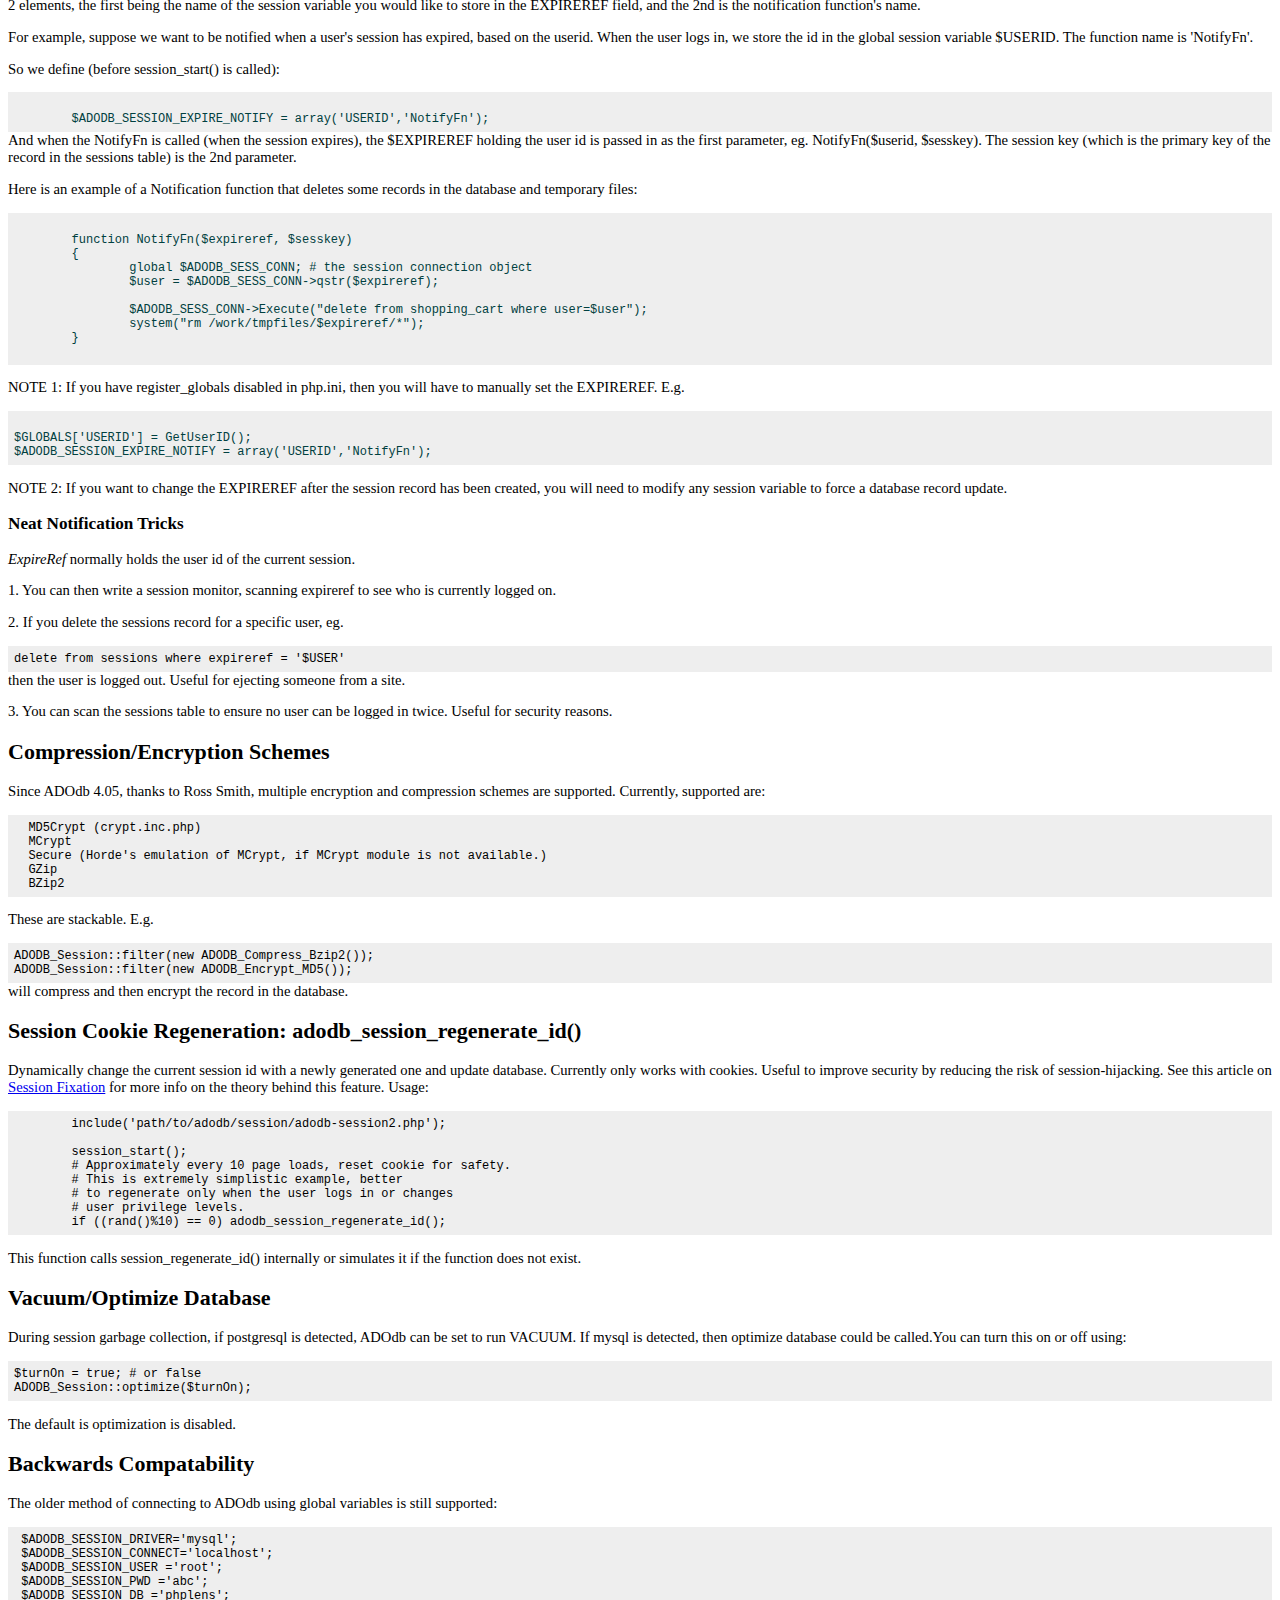
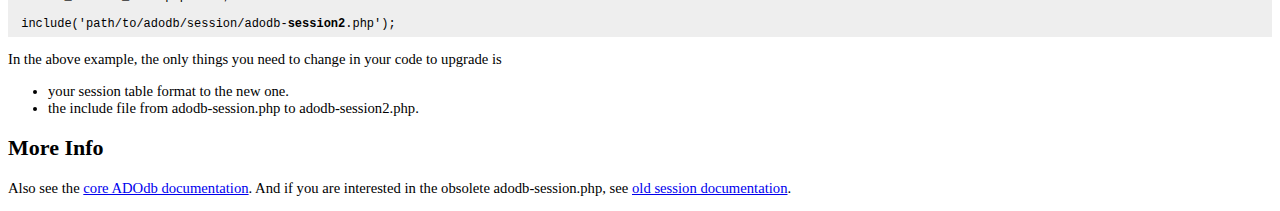
<file: lib/adodb/docs/docs-session.htm>
<!DOCTYPE HTML PUBLIC "-//W3C//DTD HTML 4.01 Transitional//EN">
<html>
<head>
  <title>ADODB Session Management Manual</title>
  <meta http-equiv="Content-Type"
 content="text/html; charset=iso-8859-1">
  <style type="text/css">
body, td {
/*font-family: Arial, Helvetica, sans-serif;*/
font-size: 11pt;
}
pre {
font-size: 9pt;
background-color: #EEEEEE; padding: .5em; margin: 0px;
}
.toplink {
font-size: 8pt;
}
  </style>
</head>
<body style="background-color: rgb(255, 255, 255);">
<h1>ADODB Session 2 Management Manual</h1>
<p>
V5.11 5 May 2010  (c) 2000-2010 John Lim (jlim#natsoft.com)
</p>
<p> <font size="1">This software is dual licensed using BSD-Style and
LGPL. This means you can use it in compiled proprietary and commercial
products. </font>
<p>Useful ADOdb links: <a href="http://adodb.sourceforge.net/#download">Download</a>
&nbsp; <a href="http://adodb.sourceforge.net/#docs">Other Docs</a>
</p>
<h2>Introduction</h2>
<p> This document discusses the newer session handler adodb-session2.php. If
  you have used the older adodb-session.php, then be forewarned that you will
  need to alter your session table format. Otherwise everything is <a href="#compat">backward
  compatible</a>.
  Here are the <a href="docs-session.old.htm">older
    docs</a> for
  adodb-session.php.</p>
<h2>Why Session Variables in a Database? </h2>
<p>We store state information specific to a user or web
    client in session variables. These session variables persist throughout a
session, as the user moves from page to page. </p>
<p>To use session variables, call session_start() at the beginning of
your web page, before your HTTP headers are sent. Then for every
variable you want to keep alive for the duration of the session, call
variable you want to keep alive for the duration of the session, use $_SESSION['variablename']. 
 By default, the session handler will
keep track of the session by using a cookie. You can save objects or
arrays in session variables also.
</p>
<p>The default method of storing sessions is to store it in a file.
However if you have special needs such as you:
</p>
<ul>
  <li>Have multiple web servers that need to share session info</li>
  <li>Need to do special processing of each session</li>
  <li>Require notification when a session expires</li>
</ul>
<p>The ADOdb session handler provides you with the above
additional capabilities by storing the session information as records
in a database table that can be shared across multiple servers. </p>
<p>These records will be garbage collected based on the php.ini [session] timeout settings. 
You can register a notification function to notify you when the record has expired and 
is about to be freed by the garbage collector.</p>
<p>An alternative to using a database backed session handler is to use <a href="http://www.danga.com/memcached/">memcached</a>.
  This is a distributed memory based caching system suitable for storing session
  information.
  </p>
<h2> The Improved Session Handler</h2>
<p>In ADOdb 4.91, we added a new session handler, in adodb-session2.php.
It features the following improvements:
<ul>
<li>Fully supports server farms using a new database table format. The
  previous version used the web server time for timestamps, which can cause problems
  on a system with multiple web servers with possibly inconsistent
  times. The new version uses the database server time instead for all timestamps.
<li>The older database table format is obsolete. The database table must be modified
  to support storage of the database server time mentioned above. Also the field
  named DATA has been changed to SESSDATA. In some databases, DATA is a reserved
  word.
<li>The functions dataFieldName() and syncSeconds() is obsolete.
</ul>

<p>Usage is 

<pre>
include_once("adodb/session/adodb-session2.php");
ADOdb_Session::config($driver, $host, $user, $password, $database,$options=false);
session_start();

<font
 color="#004040">#<br># Test session vars, the following should increment on refresh<br>#<br>$_SESSION['AVAR'] += 1;<br>print "&lt;p&gt;\$_SESSION['AVAR']={$_SESSION['AVAR']}&lt;/p&gt;";</font>
</pre>

<p>When the session is created in session_start( ), the global variable $<b>ADODB_SESS_CONN</b> holds
the connection object.
<p>The default name of the table is sessions2. If you want to override it:
  
<pre>
include_once("adodb/session/adodb-session2.php");
$options['table'] = 'mytablename';
ADOdb_Session::config($driver, $host, $user, $password, $database,$options);
session_start();
</pre>


<h3>ADOdb Session Handler Features</h3>
<ul>
  <li>Ability to define a notification function that is called when a
session expires. Typically
used to detect session logout and release global resources. </li>
  <li>Optimization of database writes. We crc32 the session data and
only perform an update
to the session data if there is a data change. </li>
  <li>Support for large amounts of session data with CLOBs (see
adodb-session-clob2.php). Useful
for Oracle. </li>
  <li>Support for encrypted session data, see
adodb-cryptsession2.php. Enabling encryption is simply a matter of
including adodb-cryptsession2.php instead of adodb-session2.php. </li>
</ul>
<h3>Session Handler Files </h3>
<p>There are 3 session management files that you can use:
</p>
<pre>adodb-session2.php        : The default<br>adodb-cryptsession2.php   : Use this if you want to store encrypted session data in the database<br>adodb-session-clob2.php   : Use this if you are storing DATA in clobs and you are NOT using oci8 driver</pre>
<h2><strong>Usage Examples</strong></h2>
<p>To force non-persistent connections, call <font color="#004040"><b>Persist</b></font>() first before session_start():

 
<pre>
 <font color="#004040">
include_once("adodb/session/adodb-session2.php");
$driver = 'mysql'; $host = 'localhost'; $user = 'auser'; $pwd = 'secret'; $database = 'sessiondb';
ADOdb_Session::config($driver, $host, $user, $password, $database, $options=false);<b><br>ADOdb_session::Persist($connectMode=false);</b>
session_start();<br> 

# or, using DSN support so you can set other options such as port (since 5.11)
include_once("adodb/session/adodb-session2.php");
$dsn = 'mysql://root:pwd@localhost/mydb?persist=1&port=5654';
ADOdb_Session::config($dsn, '', '', '');
session_start();
</font></pre>
<p> The parameter to the Persist( ) method sets the connection mode. You can
  pass the following:</p>
<table width="50%" border="1">
  <tr>
    <td><b>$connectMode</b></td>
    <td><b>Connection Method</b></td>
  </tr>
  <tr>
    <td>true</td>
    <td><p>PConnect( )</p></td>
  </tr>
  <tr>
    <td>false</td>
    <td>Connect( )</td>
  </tr>
  <tr>
    <td>'N'</td>
    <td>NConnect( )</td>
  </tr>
  <tr>
    <td>'P'</td>
    <td>PConnect( )</td>
  </tr>
  <tr>
    <td>'C'</td>
    <td>Connect( )</td>
  </tr>
</table>
<p>To use a encrypted sessions, simply replace the file adodb-session2.php:</p>
 <pre> <font
 color="#004040"><b><br>include('adodb/session/adodb-cryptsession2.php');</b><br>$driver = 'mysql'; $host = 'localhost'; $user = 'auser'; $pwd = 'secret'; $database = 'sessiondb';
ADOdb_Session::config($driver, $host, $user, $password, $database,$options=false);<b><br>adodb_sess_open(false,false,$connectMode=false);</b>
session_start();<br></font></pre>
 <p>And the same technique for adodb-session-clob2.php:</p>
 <pre>  <font
 color="#004040"><br><b>include('adodb/session/adodb-session2-clob2.php');</b><br>$driver = 'oci8'; $host = 'localhost'; $user = 'auser'; $pwd = 'secret'; $database = 'sessiondb';
ADOdb_Session::config($driver, $host, $user, $password, $database,$options=false);<b><br>adodb_sess_open(false,false,$connectMode=false);</b>
session_start();</font></pre>
 <h2>Installation</h2>
<p>1. Create this table in your database. Here is the MySQL version:
<pre> <a
 name="sessiontab"></a> <font color="#004040">
CREATE TABLE sessions2(
	  sesskey VARCHAR( 64 ) NOT NULL DEFAULT '',
  	  expiry DATETIME NOT NULL ,
	  expireref VARCHAR( 250 ) DEFAULT '',
	  created DATETIME NOT NULL ,
	  modified DATETIME NOT NULL ,
	  sessdata LONGTEXT,
	  PRIMARY KEY ( sesskey ) ,
	  INDEX sess2_expiry( expiry ),
	  INDEX sess2_expireref( expireref )
)</font></pre>

 <p> For PostgreSQL, use:
 <pre>CREATE TABLE sessions2(
 sesskey VARCHAR( 64 ) NOT NULL DEFAULT '',
 expiry TIMESTAMP NOT NULL ,
 expireref VARCHAR( 250 ) DEFAULT '',
 created TIMESTAMP NOT NULL ,
 modified TIMESTAMP NOT NULL ,
 sessdata TEXT DEFAULT '',
 PRIMARY KEY ( sesskey )
 );
</pre>
 <pre>create INDEX sess2_expiry on sessions2( expiry );
create INDEX sess2_expireref on sessions2 ( expireref );</pre>
 <p>Here is the Oracle definition, which uses a CLOB for the SESSDATA field:
 <pre>
  <font
 color="#004040">CREATE TABLE SESSIONS2<br>(<br>   SESSKEY    VARCHAR2(48 BYTE)                  NOT NULL,<br>   EXPIRY     DATE                               NOT NULL,<br>   EXPIREREF  VARCHAR2(200 BYTE),<br>   CREATED    DATE                               NOT NULL,<br>   MODIFIED   DATE                               NOT NULL,<br>   SESSDATA   CLOB,<br>  PRIMARY KEY(SESSKEY)<br>);
<br>CREATE INDEX SESS2_EXPIRY ON SESSIONS2(EXPIRY);
CREATE INDEX SESS2_EXPIREREF ON SESSIONS2(EXPIREREF);</font></pre>
<p> We need to use a CLOB here because for text greater than 4000 bytes long,
  Oracle requires you to use the CLOB data type. If you are using the oci8 driver,
  ADOdb will automatically enable CLOB handling. So you can use either adodb-session2.php
  or adodb-session-clob2.php - in this case it doesn't matter. <br>    
<h2>Notifications</h2>
<p>You can receive notification when your session is cleaned up by the session garbage collector or
when you call session_destroy().
<p>PHP's session extension will automatically run a special garbage collection function based on
your php.ini session.cookie_lifetime and session.gc_probability settings. This will in turn call
adodb's garbage collection function, which can be setup to do notification.
<p>
<pre>
	PHP Session --> ADOdb Session  --> Find all recs  --> Send          --> Delete queued
	GC Function     GC Function        to be deleted      notification      records
	executed at     called by                             for all recs
	random time     Session Extension                     queued for deletion
</pre>
<p>When a session is created, we need to store a value in the session record (in the EXPIREREF field), typically 
the userid of the session. Later when the session has expired,  just before the record is deleted,
we reload the EXPIREREF field and call the notification function with the value of EXPIREREF, which 
is the userid of the person being logged off.
<p>ADOdb uses a global variable $ADODB_SESSION_EXPIRE_NOTIFY that you must predefine before session
start to store the notification configuration. 
$ADODB_SESSION_EXPIRE_NOTIFY is an array with 2 elements, the
first being the name of the session variable you would like to store in
the EXPIREREF field, and the 2nd is the notification function's name. </p>
<p>For example, suppose we want to be notified when a user's session has expired,
based on the userid. When the user logs in, we store the id in the global session variable
$USERID. The function name is 'NotifyFn'. 
<p>
So we define (before session_start() is called): </p>
<pre> <font color="#004040">
	$ADODB_SESSION_EXPIRE_NOTIFY = array('USERID','NotifyFn');
</font></pre>
And when the NotifyFn is called (when the session expires), the
$EXPIREREF holding the user id is passed in as the first parameter, eg. NotifyFn($userid, $sesskey). The
session key (which is the primary key of the record in the sessions
table) is the 2nd parameter.
<p> Here is an example of a Notification function that deletes some
records in the database and temporary files: </p>
<pre><font color="#004040">
	function NotifyFn($expireref, $sesskey)
	{
		global $ADODB_SESS_CONN; # the session connection object
		$user = $ADODB_SESS_CONN-&gt;qstr($expireref);
		
		$ADODB_SESS_CONN-&gt;Execute("delete from shopping_cart where user=$user");          
		system("rm /work/tmpfiles/$expireref/*");
	}</font>  
			  </pre>
<p> NOTE 1: If you have register_globals disabled in php.ini, then you
will have to manually set the EXPIREREF. E.g. </p>
<pre> <font color="#004040">
$GLOBALS['USERID'] = GetUserID();
$ADODB_SESSION_EXPIRE_NOTIFY = array('USERID','NotifyFn');</font>
</pre>
<p> NOTE 2: If you want to change the EXPIREREF after the session
record has been created, you will need to modify any session variable
to force a database record update.
</p>
<h3>Neat Notification Tricks</h3>
<p><i>ExpireRef</i> normally holds the user id of the current session.
</p>
<p>1. You can then write a session monitor, scanning expireref to see
who is currently logged on.
</p>
<p>2. If you delete the sessions record for a specific user, eg.
</p>
<pre>delete from sessions where expireref = '$USER'<br></pre>
then the user is logged out. Useful for ejecting someone from a
site.
<p>3. You can scan the sessions table to ensure no user
can be logged in twice. Useful for security reasons.
</p>
<h2>Compression/Encryption Schemes</h2>
Since ADOdb 4.05, thanks to Ross Smith, multiple encryption and
compression schemes are supported. Currently, supported are:
<p>
<pre>  MD5Crypt (crypt.inc.php)<br>  MCrypt<br>  Secure (Horde's emulation of MCrypt, if MCrypt module is not available.)<br>  GZip<br>  BZip2<br></pre>
<p>These are stackable. E.g.
<pre>ADODB_Session::filter(new ADODB_Compress_Bzip2());<br>ADODB_Session::filter(new ADODB_Encrypt_MD5());<br></pre>
will compress and then encrypt the record in the database.
<h2>Session Cookie Regeneration: adodb_session_regenerate_id()</h2>
<p>Dynamically change the current session id with a newly generated one and update
  database. Currently only works with cookies. Useful to improve security by
  reducing the risk of session-hijacking. See this article on <a href=http://shiflett.org/articles/security-corner-feb2004>Session
  Fixation</a> for more info 
on the theory behind this feature. Usage:<pre>
	include('path/to/adodb/session/adodb-session2.php');
	
	session_start();
	# Approximately every 10 page loads, reset cookie for safety.
	# This is extremely simplistic example, better 
	# to regenerate only when the user logs in or changes
	# user privilege levels.
	if ((rand()%10) == 0) adodb_session_regenerate_id(); 
</pre>
<p>This function calls session_regenerate_id() internally or simulates it if the function does not exist.
<h2>Vacuum/Optimize Database</h2>
<p>During session garbage collection, if postgresql is detected,
  ADOdb can be set to run VACUUM. If mysql is detected, then optimize database
  could be called.You can turn this on or off using:</p>
<pre>$turnOn = true; # or false
ADODB_Session::optimize($turnOn);
</pre>
<p>The default  is optimization is disabled.</p>
<h2><a name=compat></a>Backwards Compatability </h2>
<p>The older method of connecting to ADOdb using global variables is still supported:</p>
<pre> $ADODB_SESSION_DRIVER='mysql';
 $ADODB_SESSION_CONNECT='localhost';
 $ADODB_SESSION_USER ='root';
 $ADODB_SESSION_PWD ='abc';
 $ADODB_SESSION_DB ='phplens';
 
 include('path/to/adodb/session/adodb-<strong>session2</strong>.php'); </pre>
<p>In the above example, the only things you need to change in your code to upgrade
  is </p>
<ul>
  <li>your session table format to the new one.</li>
  <li>the include file from adodb-session.php to adodb-session2.php. </li>
</ul>
<h2>More Info</h2>
<p>Also see the <a href="docs-adodb.htm">core ADOdb documentation</a>. And if
  you are interested in the obsolete adodb-session.php, see <a href="docs-session.old.htm">old
    session documentation</a>. </p>
</body>
</html>
</file>
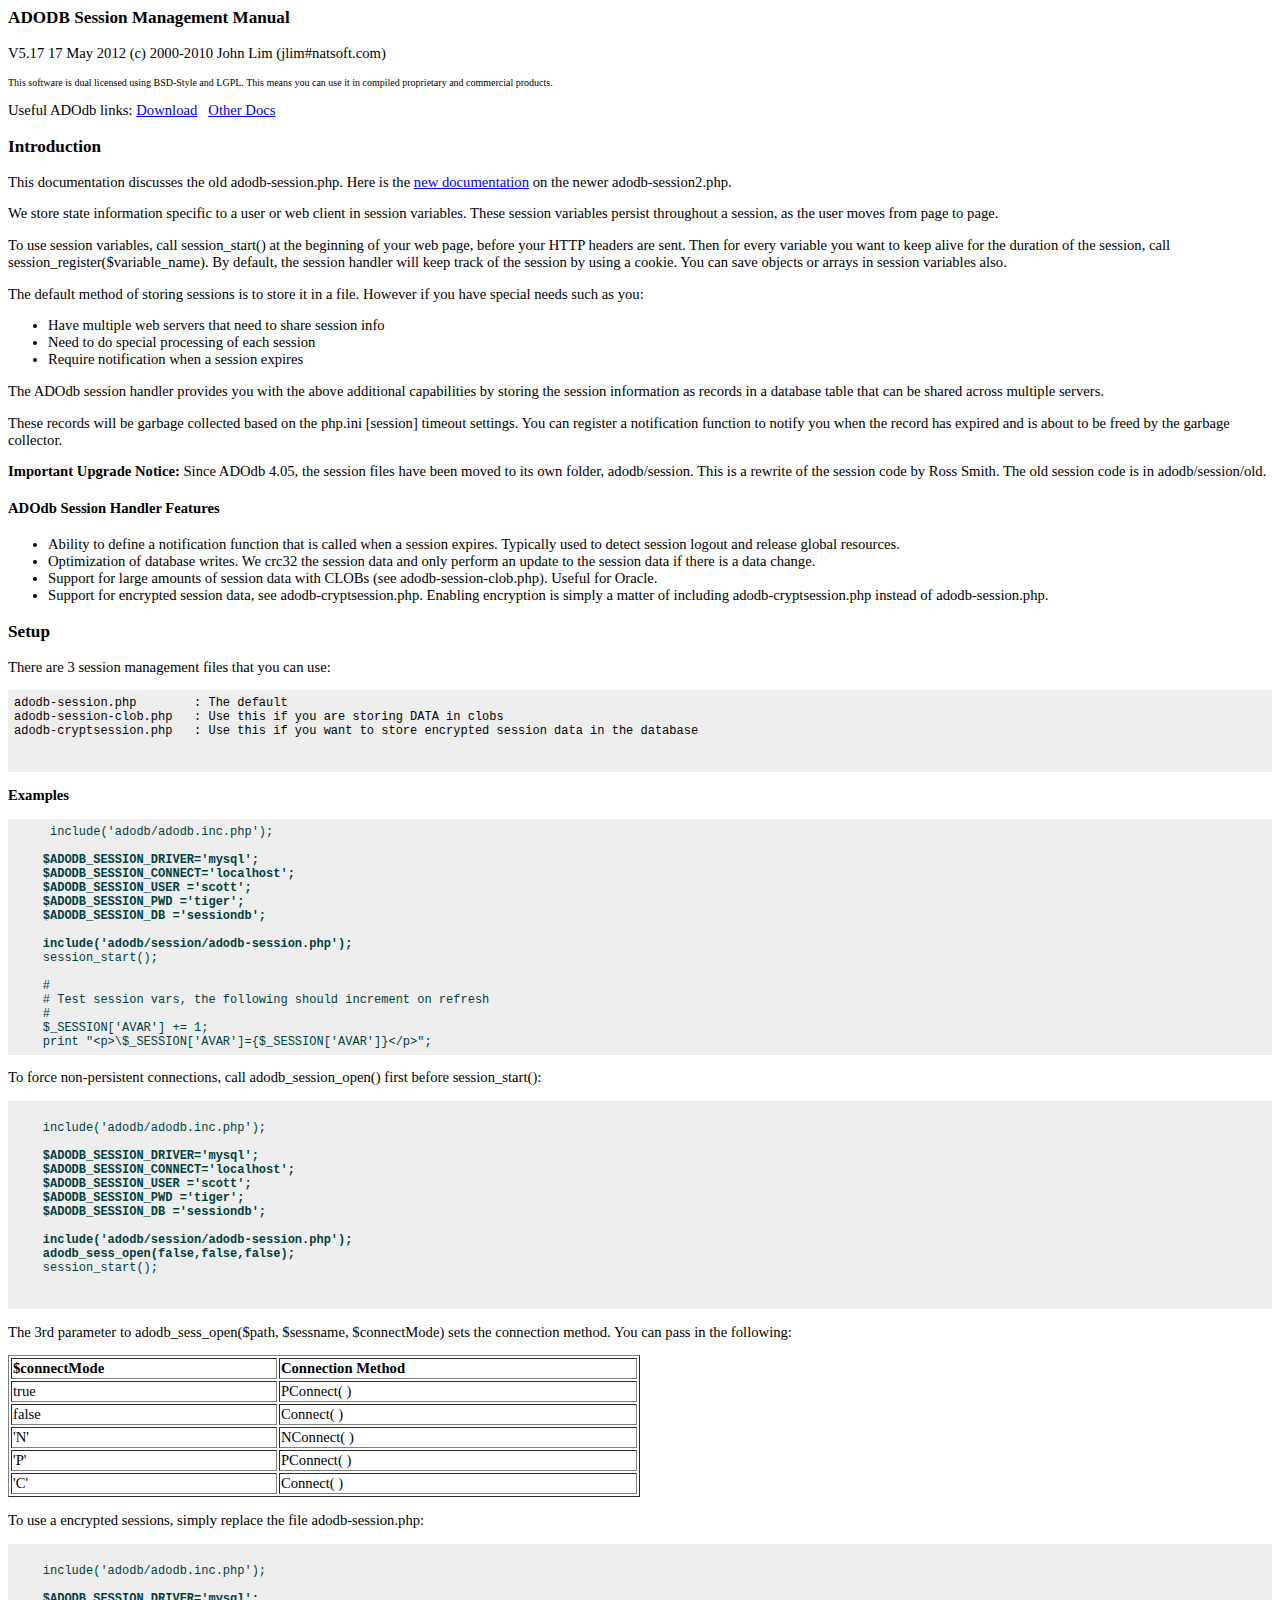
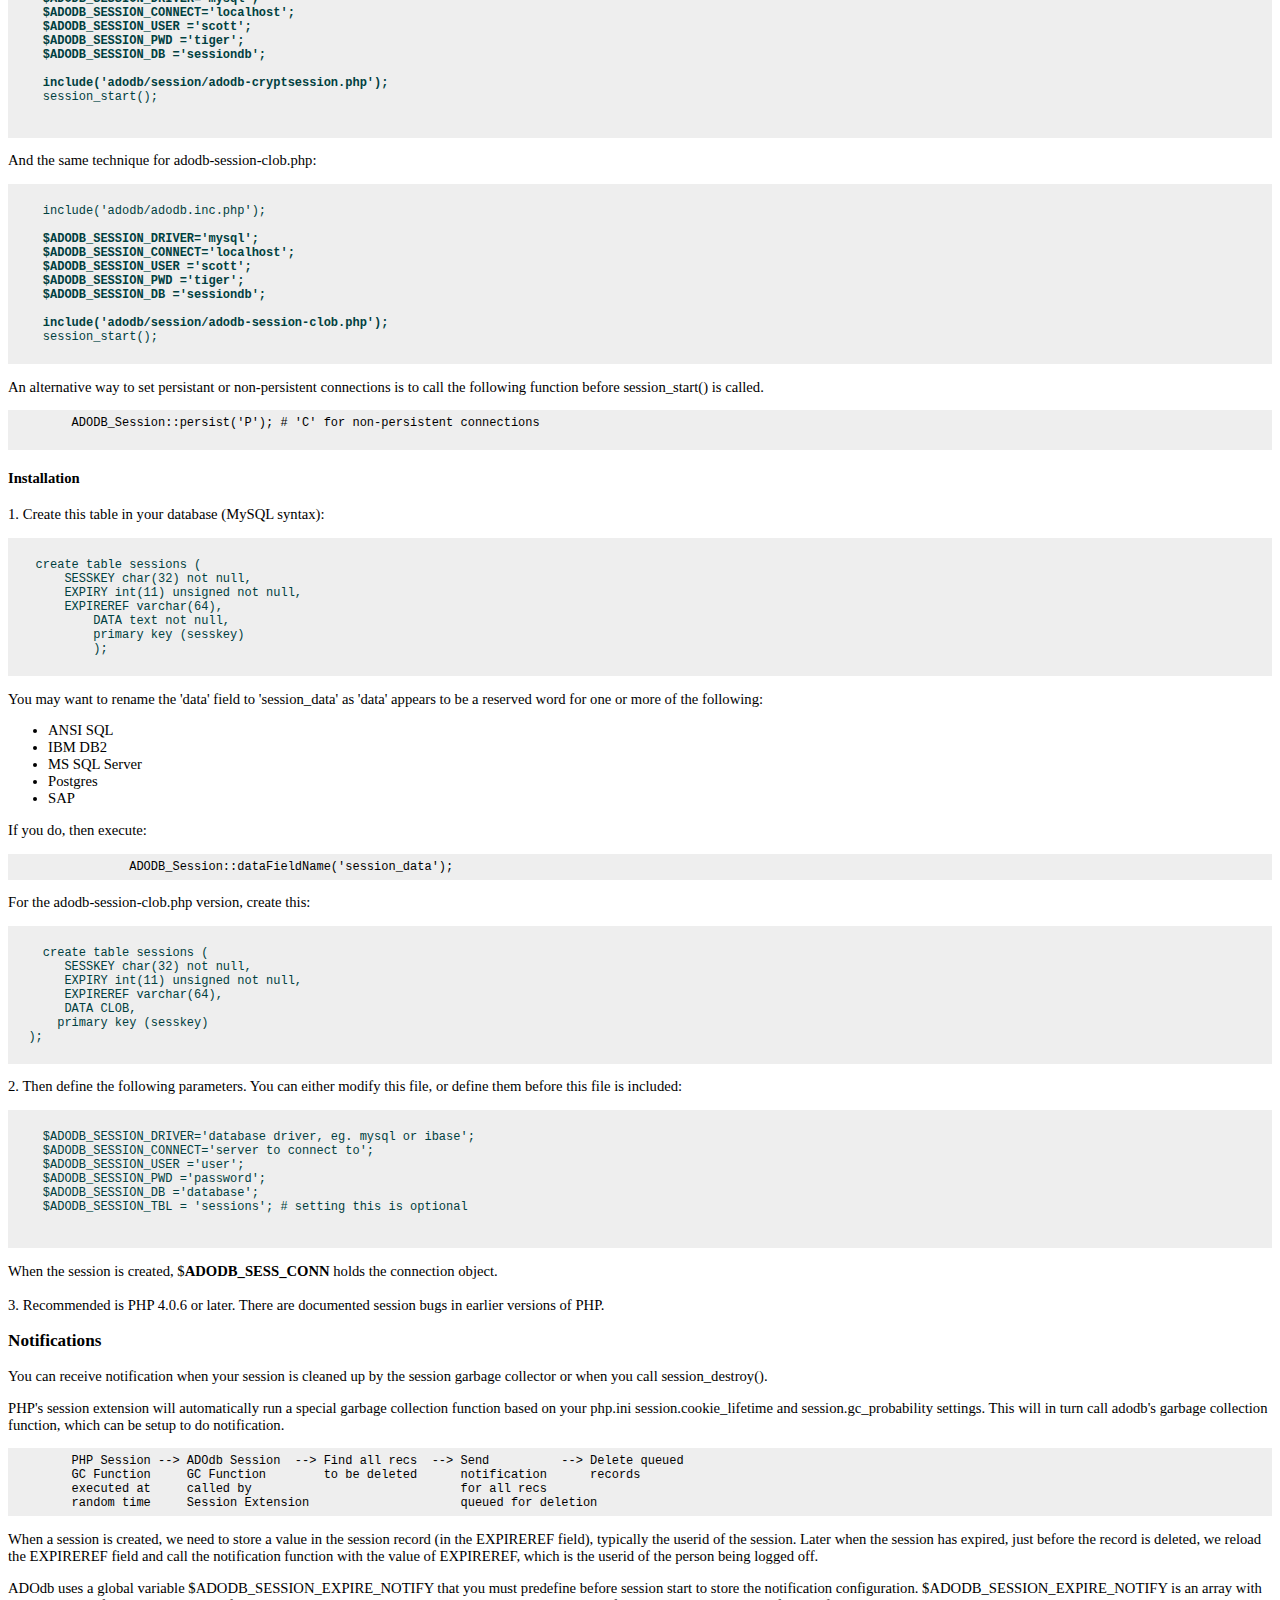
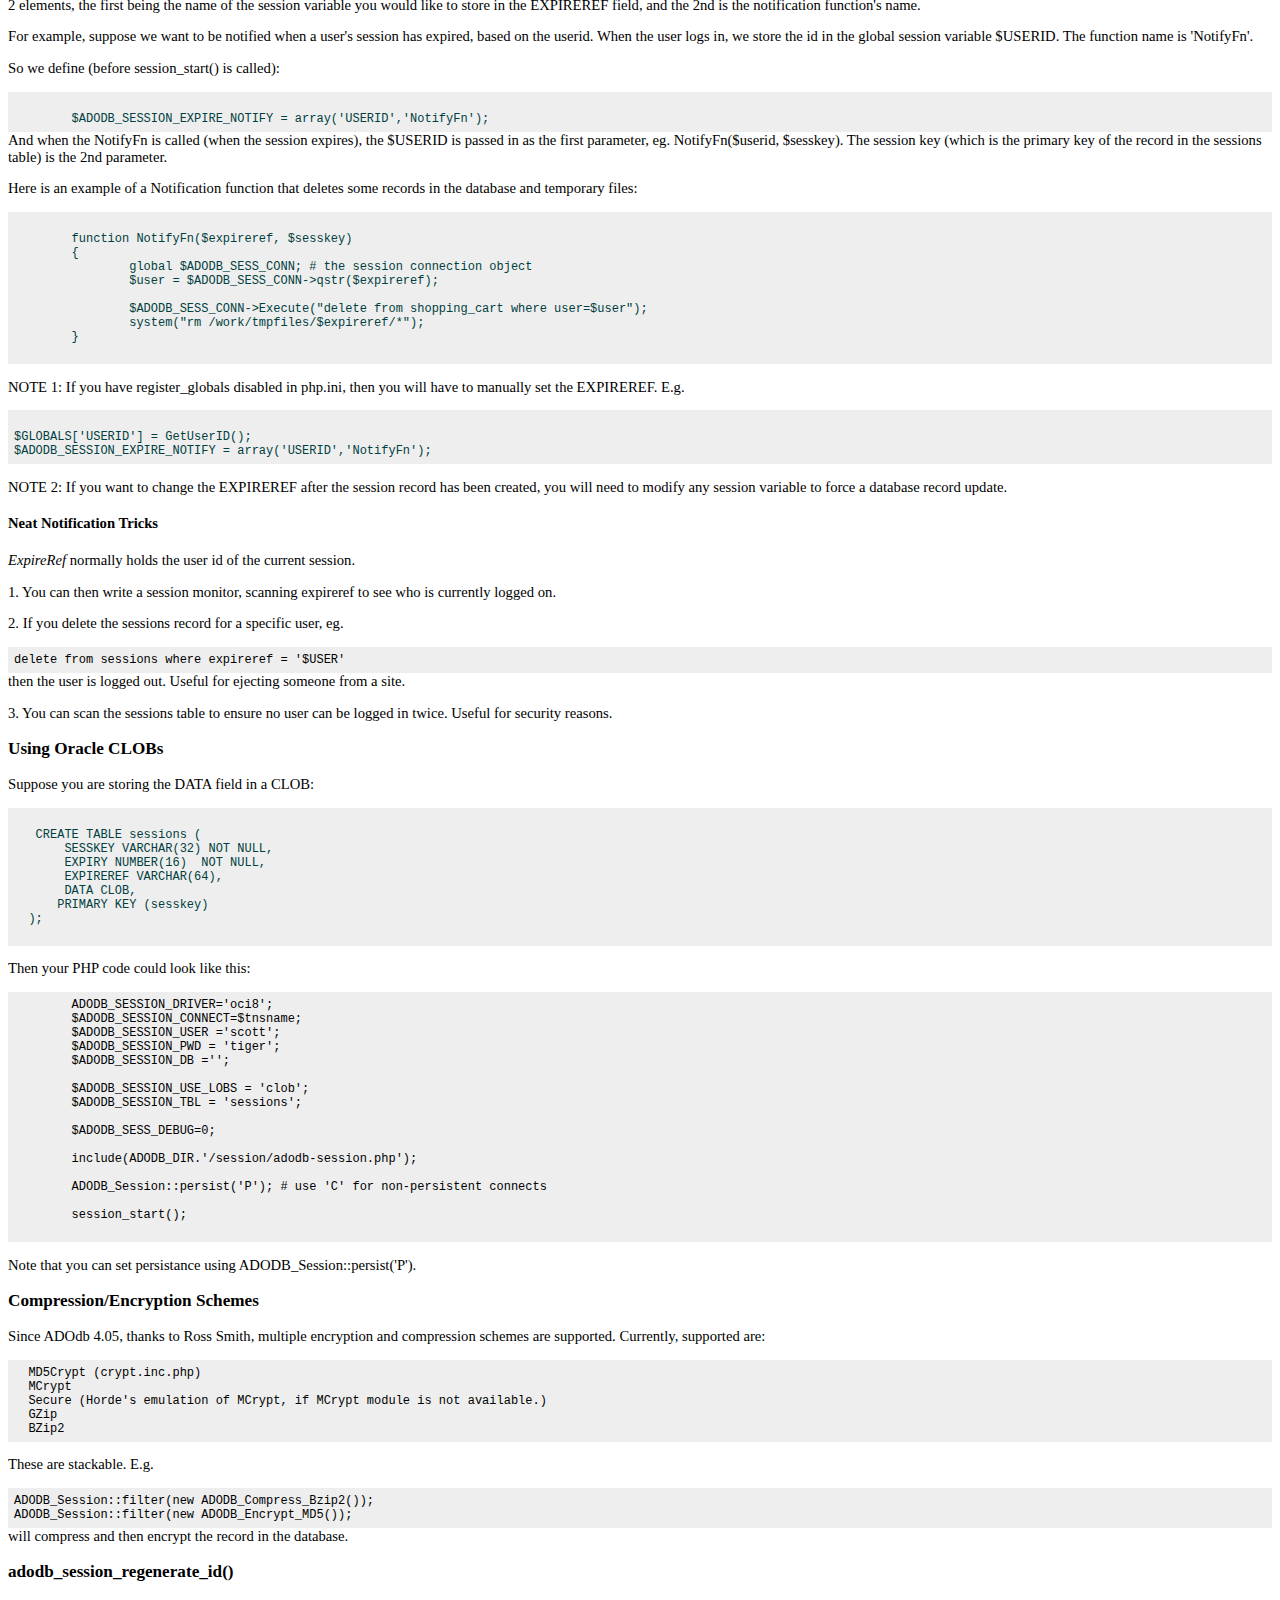
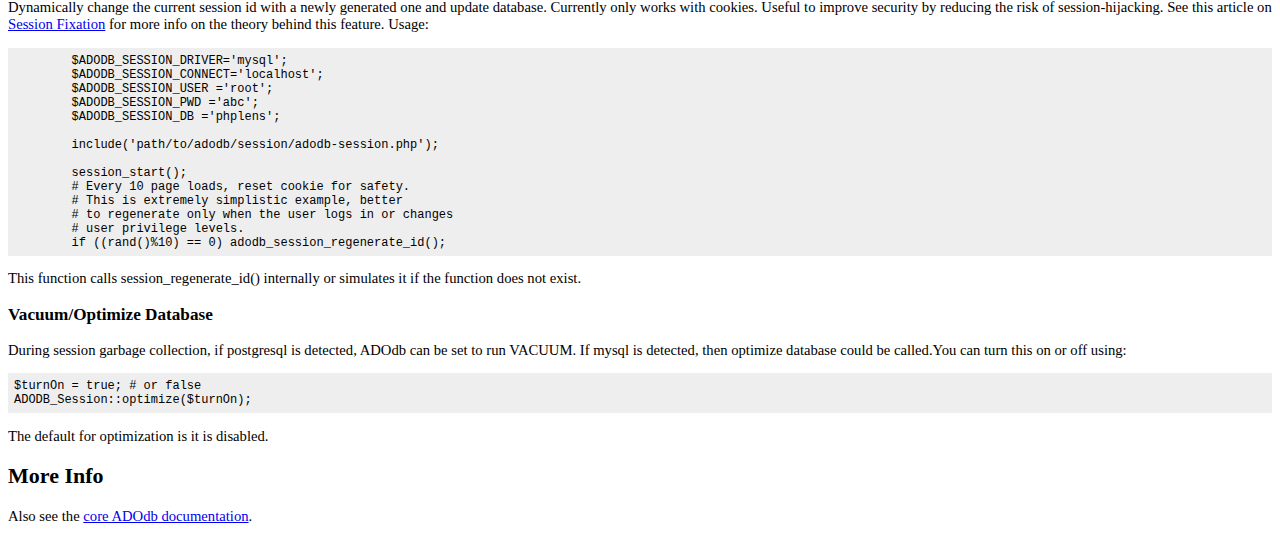
<file: lib/adodb/docs/docs-session.old.htm>
<!DOCTYPE HTML PUBLIC "-//W3C//DTD HTML 4.01 Transitional//EN">
<html>
<head>
  <title>ADODB Old Session Management Manual</title>
  <meta http-equiv="Content-Type"
 content="text/html; charset=iso-8859-1">
  <style type="text/css">
body, td {
/*font-family: Arial, Helvetica, sans-serif;*/
font-size: 11pt;
}
pre {
font-size: 9pt;
background-color: #EEEEEE; padding: .5em; margin: 0px;
}
.toplink {
font-size: 8pt;
}
  </style>
</head>
<body style="background-color: rgb(255, 255, 255);">
<h3>ADODB Session Management Manual</h3>
<p>
V5.17 17 May 2012  (c) 2000-2010 John Lim (jlim#natsoft.com)
</p>
<p> <font size="1">This software is dual licensed using BSD-Style and
LGPL. This means you can use it in compiled proprietary and commercial
products. </font>
<p>Useful ADOdb links: <a href="http://adodb.sourceforge.net/#download">Download</a>
&nbsp; <a href="http://adodb.sourceforge.net/#docs">Other Docs</a>
</p>
<h3>Introduction</h3>
<p>This documentation discusses the old adodb-session.php. 
Here is the <a href=docs-session.htm>new documentation</a> on the newer adodb-session2.php.
<p> We store state information specific to a user or web client in
session variables. These session variables persist throughout a
session, as the user moves from page to page. </p>
<p>To use session variables, call session_start() at the beginning of
your web page, before your HTTP headers are sent. Then for every
variable you want to keep alive for the duration of the session, call
session_register($variable_name). By default, the session handler will
keep track of the session by using a cookie. You can save objects or
arrays in session variables also.
</p>
<p>The default method of storing sessions is to store it in a file.
However if you have special needs such as you:
</p>
<ul>
  <li>Have multiple web servers that need to share session info</li>
  <li>Need to do special processing of each session</li>
  <li>Require notification when a session expires</li>
</ul>
<p>The ADOdb session handler provides you with the above
additional capabilities by storing the session information as records
in a database table that can be shared across multiple servers. </p>
<p>These records will be garbage collected based on the php.ini [session] timeout settings. 
You can register a notification function to notify you when the record has expired and 
is about to be freed by the garbage collector.</p>
<p><b>Important Upgrade Notice:</b> Since ADOdb 4.05, the session files
have been moved to its own folder, adodb/session. This is a rewrite
of the session code by Ross Smith. The old session code is in
adodb/session/old. </p>
<h4>ADOdb Session Handler Features</h4>
<ul>
  <li>Ability to define a notification function that is called when a
session expires. Typically
used to detect session logout and release global resources. </li>
  <li>Optimization of database writes. We crc32 the session data and
only perform an update
to the session data if there is a data change. </li>
  <li>Support for large amounts of session data with CLOBs (see
adodb-session-clob.php). Useful
for Oracle. </li>
  <li>Support for encrypted session data, see
adodb-cryptsession.php. Enabling encryption is simply a matter of
including adodb-cryptsession.php instead of adodb-session.php. </li>
</ul>
<h3>Setup</h3>
<p>There are 3 session management files that you can use:
</p>
<pre>adodb-session.php        : The default<br>adodb-session-clob.php   : Use this if you are storing DATA in clobs<br>adodb-cryptsession.php   : Use this if you want to store encrypted session data in the database<br><br>
</pre>
<p><strong>Examples</strong>
<p><pre>
 <font
 color="#004040">    include('adodb/adodb.inc.php');<br>    <br><b>    $ADODB_SESSION_DRIVER='mysql';<br>    $ADODB_SESSION_CONNECT='localhost';<br>    $ADODB_SESSION_USER ='scott';<br>    $ADODB_SESSION_PWD ='tiger';<br>    $ADODB_SESSION_DB ='sessiondb';</b><br>    <br>    <b>include('adodb/session/adodb-session.php');</b><br>    session_start();<br>    <br>    #<br>    # Test session vars, the following should increment on refresh<br>    #<br>    $_SESSION['AVAR'] += 1;<br>    print "&lt;p&gt;\$_SESSION['AVAR']={$_SESSION['AVAR']}&lt;/p&gt;";<br></font></pre>
 
<p>To force non-persistent connections, call adodb_session_open() first before session_start():
<p>
 <pre>
 <font color="#004040"><br>    include('adodb/adodb.inc.php');<br>    <br><b>    $ADODB_SESSION_DRIVER='mysql';<br>    $ADODB_SESSION_CONNECT='localhost';<br>    $ADODB_SESSION_USER ='scott';<br>    $ADODB_SESSION_PWD ='tiger';<br>    $ADODB_SESSION_DB ='sessiondb';</b><br>    <br>    <b>include('adodb/session/adodb-session.php');<br>    adodb_sess_open(false,false,false);</b><br>    session_start();<br> </font>
 </pre>
<p> The 3rd parameter to adodb_sess_open($path, $sessname, $connectMode)  sets the connection method. You can pass in the following:</p>
<table width="50%" border="1">
  <tr>
    <td><b>$connectMode</b></td>
    <td><b>Connection Method</b></td>
  </tr>
  <tr>
    <td>true</td>
    <td><p>PConnect( )</p></td>
  </tr>
  <tr>
    <td>false</td>
    <td>Connect( )</td>
  </tr>
  <tr>
    <td>'N'</td>
    <td>NConnect( )</td>
  </tr>
  <tr>
    <td>'P'</td>
    <td>PConnect( )</td>
  </tr>
  <tr>
    <td>'C'</td>
    <td>Connect( )</td>
  </tr>
</table>
<p>To use a encrypted sessions, simply replace the file adodb-session.php:</p>
 <pre> <font
 color="#004040"><br>    include('adodb/adodb.inc.php');<br>    <br><b>    $ADODB_SESSION_DRIVER='mysql';<br>    $ADODB_SESSION_CONNECT='localhost';<br>    $ADODB_SESSION_USER ='scott';<br>    $ADODB_SESSION_PWD ='tiger';<br>    $ADODB_SESSION_DB ='sessiondb';<br>    <br>    include('adodb/session/adodb-cryptsession.php');</b><br>    session_start();</font><br>
 </pre>
 <p>And the same technique for adodb-session-clob.php:</p>
 <pre>  <font
 color="#004040"><br>    include('adodb/adodb.inc.php');<br>    <br><b>    $ADODB_SESSION_DRIVER='mysql';<br>    $ADODB_SESSION_CONNECT='localhost';<br>    $ADODB_SESSION_USER ='scott';<br>    $ADODB_SESSION_PWD ='tiger';<br>    $ADODB_SESSION_DB ='sessiondb';<br>    <br>    include('adodb/session/adodb-session-clob.php');</b><br>    session_start();</font>
 </pre>
 <p>An alternative way to set persistant or non-persistent connections is to call the following function before session_start() is called.
 <pre>
 	ADODB_Session::persist('P'); # 'C' for non-persistent connections
 </pre>
 <h4>Installation</h4>
<p>1. Create this table in your database (MySQL syntax):
<p><pre> <a
 name="sessiontab"></a> <font color="#004040">
   create table sessions (
       SESSKEY char(32) not null,
       EXPIRY int(11) unsigned not null,
       EXPIREREF varchar(64),
	   DATA text not null,
	   primary key (sesskey)
	   );</font>
 </pre>

 <p>You may want to rename the 'data' field to 'session_data' as
	'data' appears to be a reserved word for one or more of the following:
	<ul>
	<li>	ANSI SQL
	<li>	IBM DB2
	<li>	MS SQL Server
	<li>	Postgres
	<li>	SAP
		</ul>
<p>
	If you do, then execute:
<pre>
		ADODB_Session::dataFieldName('session_data');
</pre>
 <p> For the adodb-session-clob.php version, create this:
<p>  <pre>
    <font
 color="#004040"><br>    create table sessions (<br>       SESSKEY char(32) not null,<br>       EXPIRY int(11) unsigned not null,<br>       EXPIREREF varchar(64),<br>       DATA CLOB,<br>      primary key (sesskey)<br>  );</font>
 </pre>
 <p>2. Then define the following parameters. You can either modify this file, or define them before this file is included:
 <pre>      <font
 color="#004040"><br>    $ADODB_SESSION_DRIVER='database driver, eg. mysql or ibase';<br>    $ADODB_SESSION_CONNECT='server to connect to';<br>    $ADODB_SESSION_USER ='user';<br>    $ADODB_SESSION_PWD ='password';<br>    $ADODB_SESSION_DB ='database';<br>    $ADODB_SESSION_TBL = 'sessions'; # setting this is optional<br>	</font>
 </pre><p>
     When the session is created, $<b>ADODB_SESS_CONN</b> holds the connection object.<br>    <br>  3. Recommended is PHP 4.0.6 or later. There are documented session bugs in earlier versions of PHP.
<h3>Notifications</h3>
<p>You can receive notification when your session is cleaned up by the session garbage collector or
when you call session_destroy().
<p>PHP's session extension will automatically run a special garbage collection function based on
your php.ini session.cookie_lifetime and session.gc_probability settings. This will in turn call
adodb's garbage collection function, which can be setup to do notification.
<p>
<pre>
	PHP Session --> ADOdb Session  --> Find all recs  --> Send          --> Delete queued
	GC Function     GC Function        to be deleted      notification      records
	executed at     called by                             for all recs
	random time     Session Extension                     queued for deletion
</pre>
<p>When a session is created, we need to store a value in the session record (in the EXPIREREF field), typically 
the userid of the session. Later when the session has expired,  just before the record is deleted,
we reload the EXPIREREF field and call the notification function with the value of EXPIREREF, which 
is the userid of the person being logged off.
<p>ADOdb uses a global variable $ADODB_SESSION_EXPIRE_NOTIFY that you must predefine before session
start to store the notification configuration. 
$ADODB_SESSION_EXPIRE_NOTIFY is an array with 2 elements, the
first being the name of the session variable you would like to store in
the EXPIREREF field, and the 2nd is the notification function's name. </p>
<p>For example, suppose we want to be notified when a user's session has expired,
based on the userid. When the user logs in, we store the id in the global session variable
$USERID. The function name is 'NotifyFn'. 
<p>
So we define (before session_start() is called): </p>
<pre> <font color="#004040">
	$ADODB_SESSION_EXPIRE_NOTIFY = array('USERID','NotifyFn');
</font></pre>
And when the NotifyFn is called (when the session expires), the
$USERID is passed in as the first parameter, eg. NotifyFn($userid, $sesskey). The
session key (which is the primary key of the record in the sessions
table) is the 2nd parameter.
<p> Here is an example of a Notification function that deletes some
records in the database and temporary files: </p>
<pre><font color="#004040">
	function NotifyFn($expireref, $sesskey)
	{
		global $ADODB_SESS_CONN; # the session connection object
		$user = $ADODB_SESS_CONN-&gt;qstr($expireref);
		
		$ADODB_SESS_CONN-&gt;Execute("delete from shopping_cart where user=$user");          
		system("rm /work/tmpfiles/$expireref/*");
	}</font>  
			  </pre>
<p> NOTE 1: If you have register_globals disabled in php.ini, then you
will have to manually set the EXPIREREF. E.g. </p>
<pre> <font color="#004040">
$GLOBALS['USERID'] = GetUserID();
$ADODB_SESSION_EXPIRE_NOTIFY = array('USERID','NotifyFn');</font>
</pre>
<p> NOTE 2: If you want to change the EXPIREREF after the session
record has been created, you will need to modify any session variable
to force a database record update.
</p>
<h4>Neat Notification Tricks</h4>
<p><i>ExpireRef</i> normally holds the user id of the current session.
</p>
<p>1. You can then write a session monitor, scanning expireref to see
who is currently logged on.
</p>
<p>2. If you delete the sessions record for a specific user, eg.
</p>
<pre>delete from sessions where expireref = '$USER'<br></pre>
then the user is logged out. Useful for ejecting someone from a
site.
<p>3. You can scan the sessions table to ensure no user
can be logged in twice. Useful for security reasons.
</p>
<h3>Using Oracle CLOBs</h3>
<p>Suppose you are storing the DATA field in a CLOB:
 <pre><font color="#004040">
   CREATE TABLE sessions (
       SESSKEY VARCHAR(32) NOT NULL,
       EXPIRY NUMBER(16)  NOT NULL,
       EXPIREREF VARCHAR(64),
       DATA CLOB,
      PRIMARY KEY (sesskey)
  );</font>
 </pre> 
 <p>Then your PHP code could look like this:
	 <pre>
	ADODB_SESSION_DRIVER='oci8';
	$ADODB_SESSION_CONNECT=$tnsname;
	$ADODB_SESSION_USER ='scott';
	$ADODB_SESSION_PWD = 'tiger';
	$ADODB_SESSION_DB ='';
	
	$ADODB_SESSION_USE_LOBS = 'clob';
	$ADODB_SESSION_TBL = 'sessions';
	
	$ADODB_SESS_DEBUG=0;
	
	include(ADODB_DIR.'/session/adodb-session.php');
	
	ADODB_Session::persist('P'); # use 'C' for non-persistent connects
	
	session_start();
 </pre>
 <p>Note that you can set persistance using ADODB_Session::persist('P').
 
<h3>Compression/Encryption Schemes</h3>
Since ADOdb 4.05, thanks to Ross Smith, multiple encryption and
compression schemes are supported. Currently, supported are:
<p>
<pre>  MD5Crypt (crypt.inc.php)<br>  MCrypt<br>  Secure (Horde's emulation of MCrypt, if MCrypt module is not available.)<br>  GZip<br>  BZip2<br></pre>
<p>These are stackable. E.g.
<p><pre>ADODB_Session::filter(new ADODB_Compress_Bzip2());<br>ADODB_Session::filter(new ADODB_Encrypt_MD5());<br></pre>
will compress and then encrypt the record in the database.
<h3>adodb_session_regenerate_id()</h3>
<p>Dynamically change the current session id with a newly generated one and update database. Currently only
works with cookies. Useful to improve security by reducing the risk of session-hijacking.
See this article on <a href=http://shiflett.org/articles/security-corner-feb2004>Session Fixation</a> for more info 
on the theory behind this feature. Usage:
<pre>
	$ADODB_SESSION_DRIVER='mysql';
	$ADODB_SESSION_CONNECT='localhost';
	$ADODB_SESSION_USER ='root';
	$ADODB_SESSION_PWD ='abc';
	$ADODB_SESSION_DB ='phplens';
	
	include('path/to/adodb/session/adodb-session.php');
	
	session_start();
	# Every 10 page loads, reset cookie for safety.
	# This is extremely simplistic example, better 
	# to regenerate only when the user logs in or changes
	# user privilege levels.
	if ((rand()%10) == 0) adodb_session_regenerate_id(); 
</pre>
<p>This function calls session_regenerate_id() internally or simulates it if the function does not exist.
<h3>Vacuum/Optimize Database</h3>
<p>During session garbage collection, if postgresql is detected,
  ADOdb can be set to run VACUUM. If mysql is detected, then optimize database
  could be called.You can turn this on or off using:</p>
<pre>$turnOn = true; # or false
ADODB_Session::optimize($turnOn);
</pre>
<p>The default for optimization is it is disabled.</p>
<h2>More Info</h2>
<p>Also see the <a href="docs-adodb.htm">core ADOdb documentation</a>.
</p>
</body>
</html>
</file>
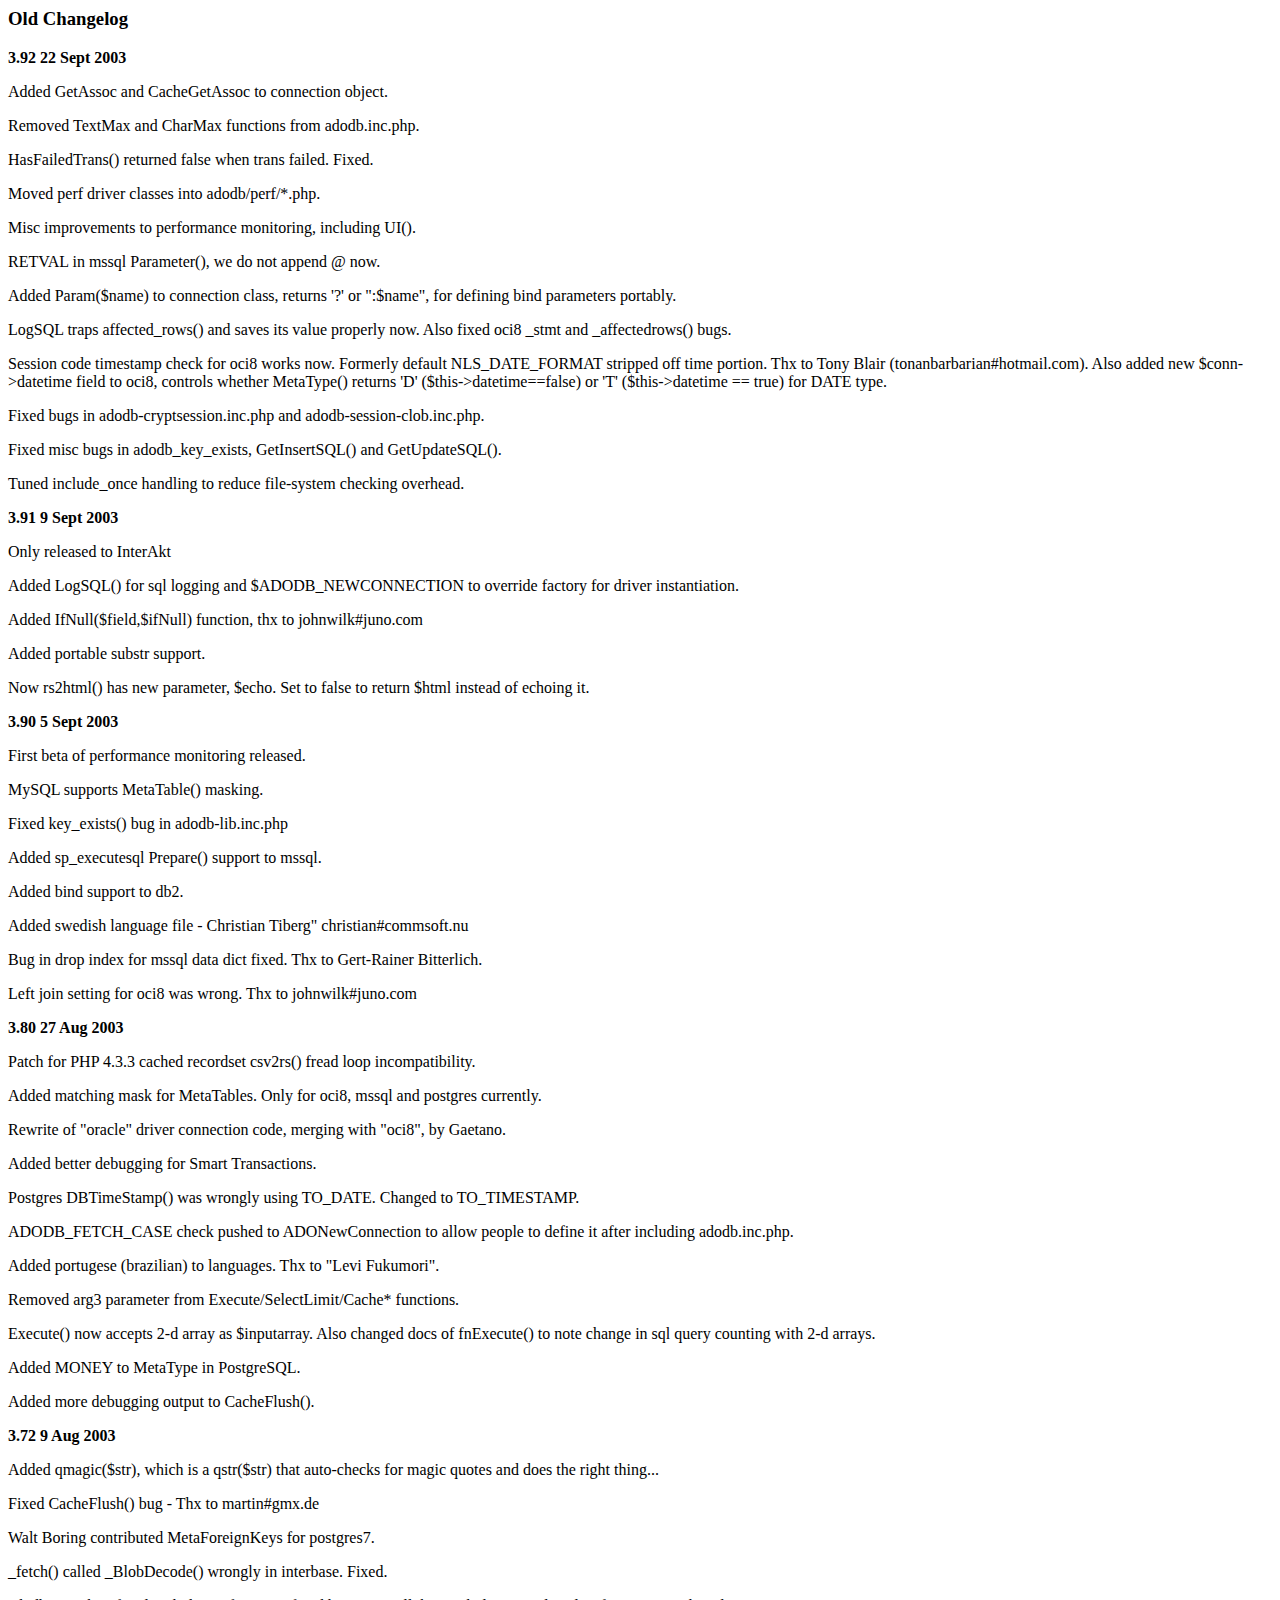
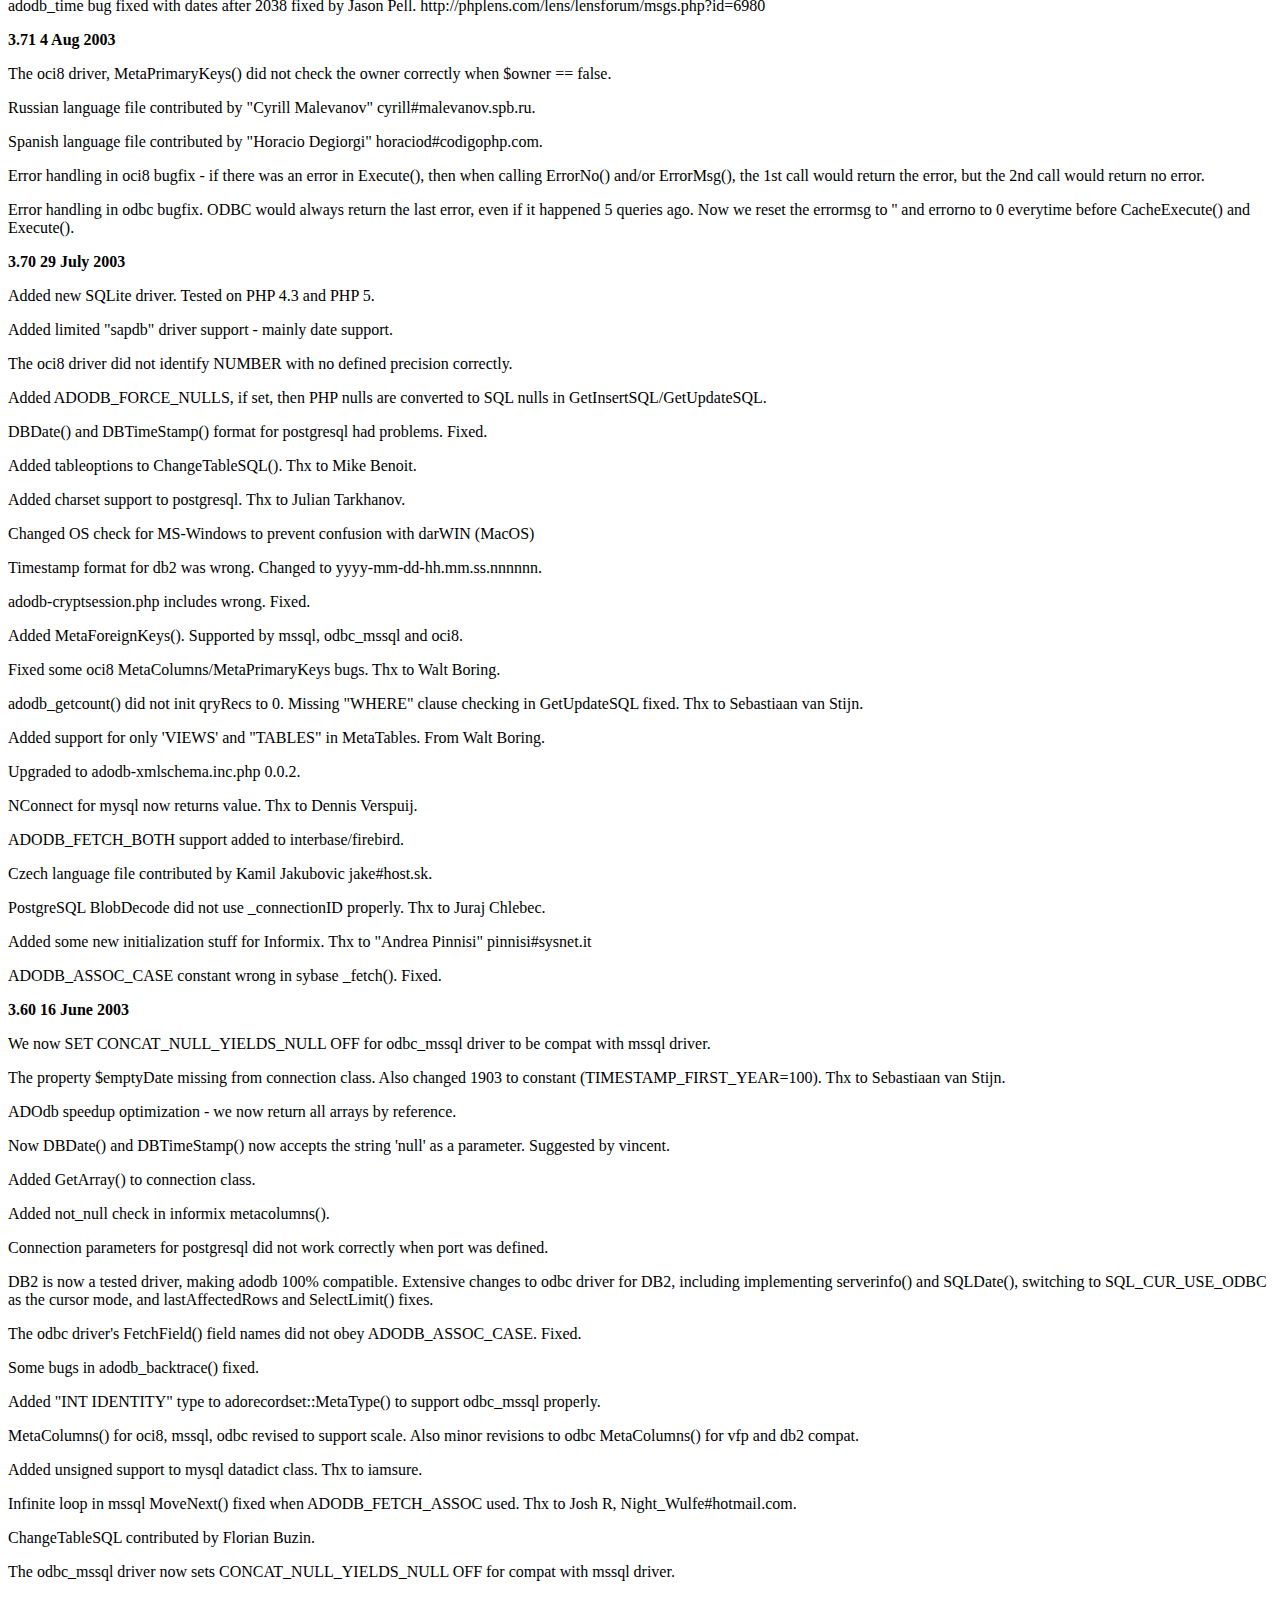
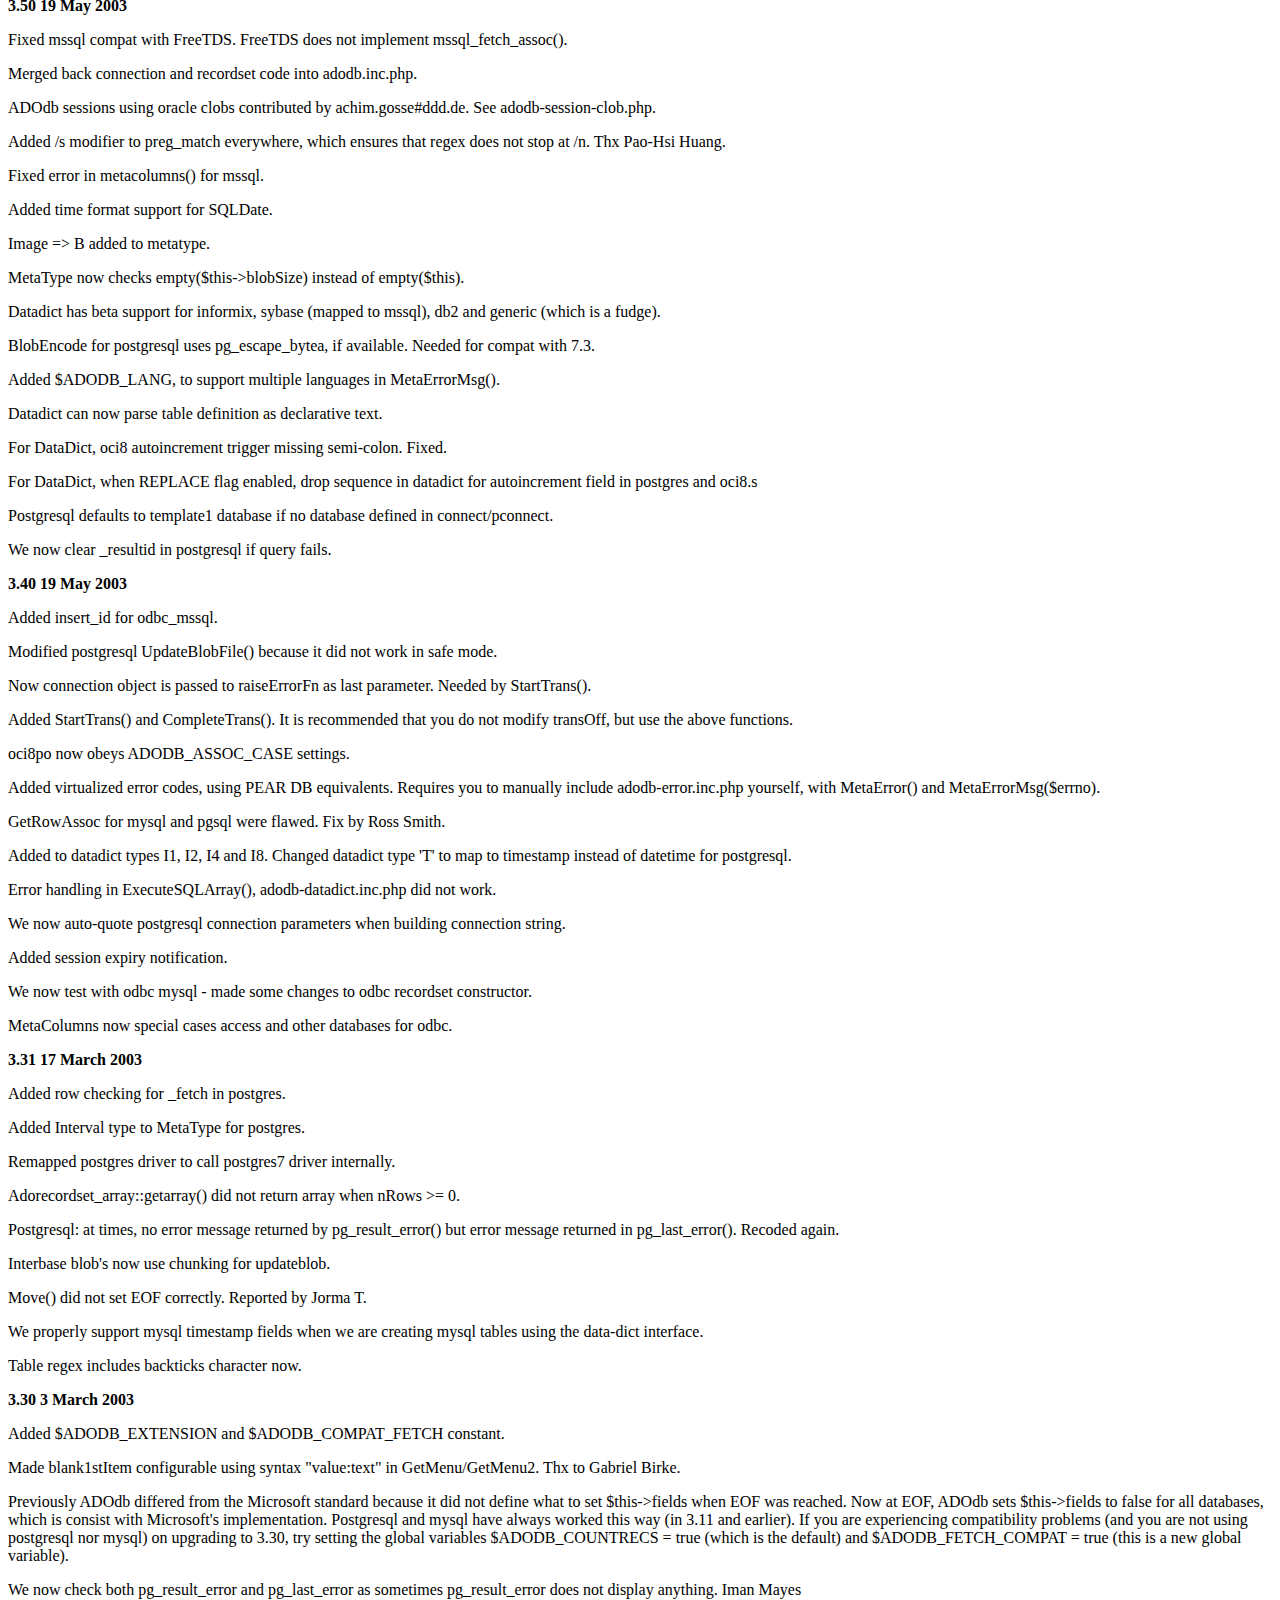
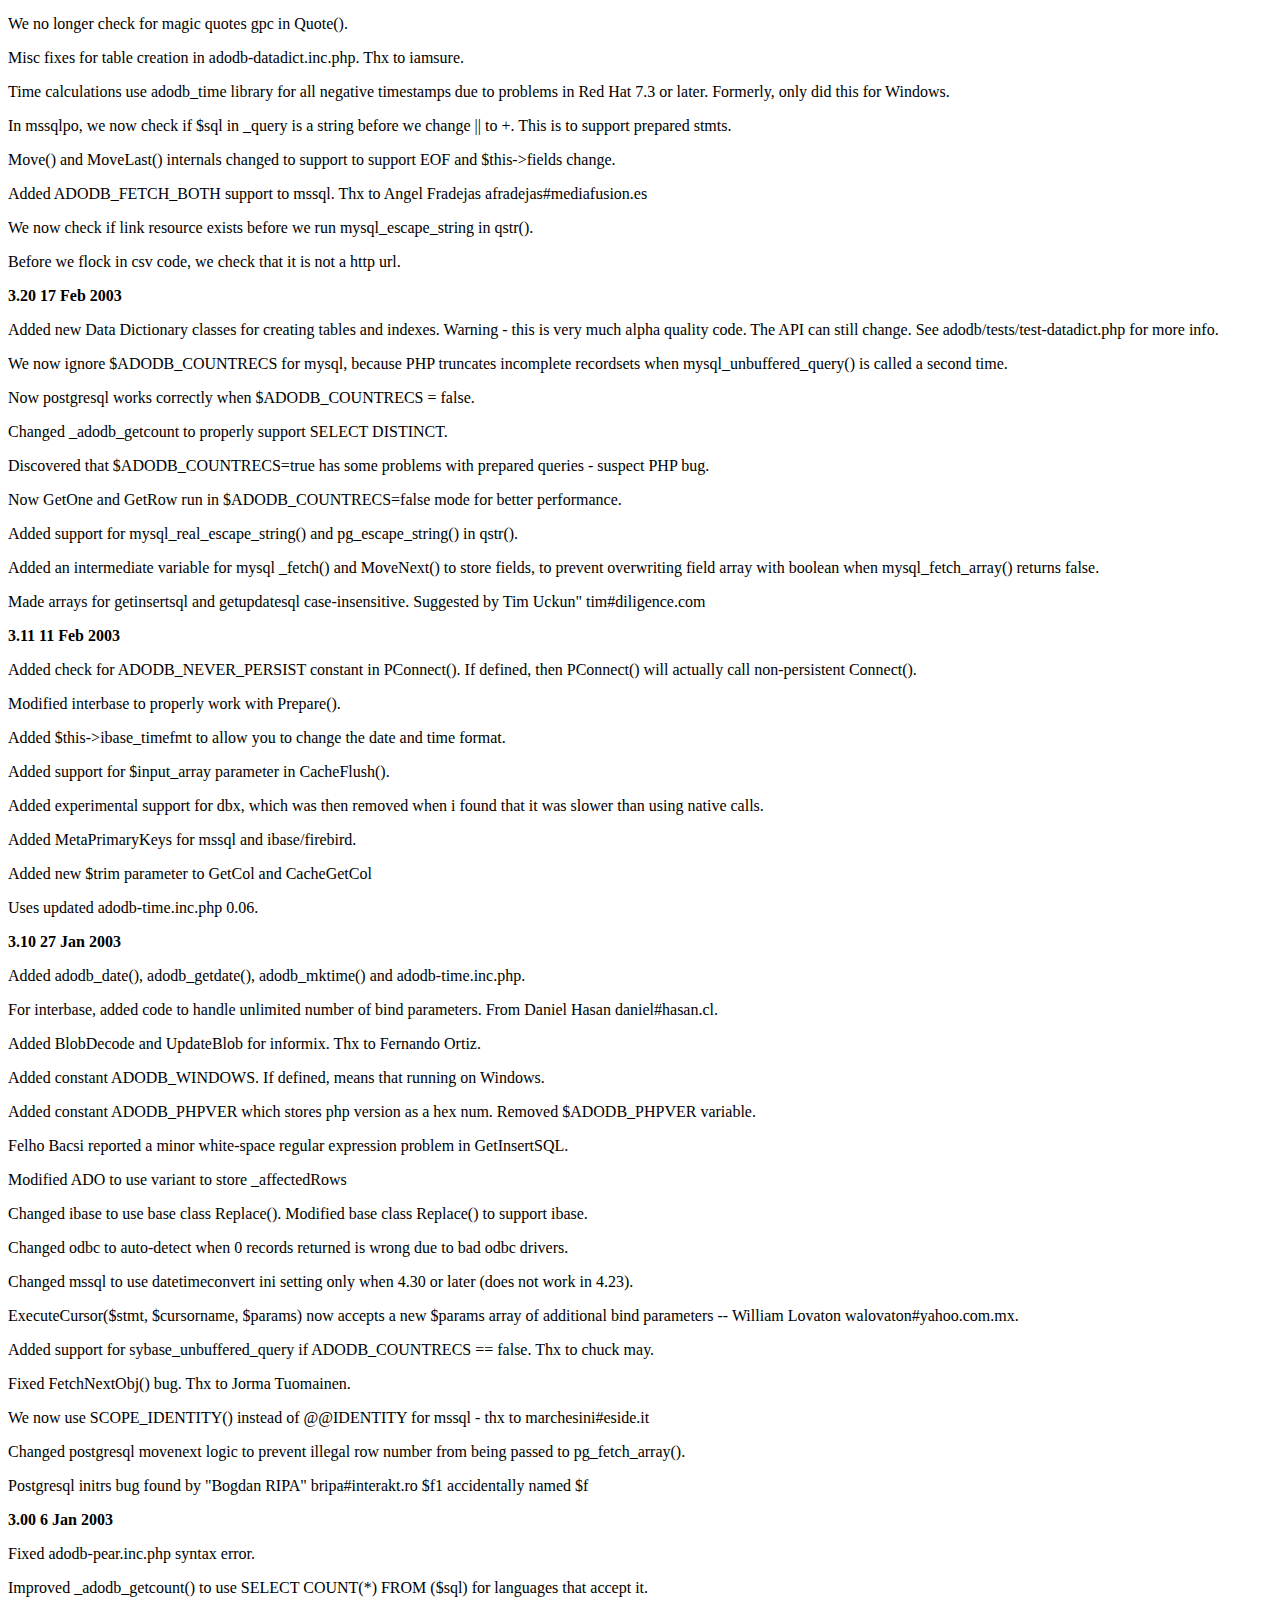
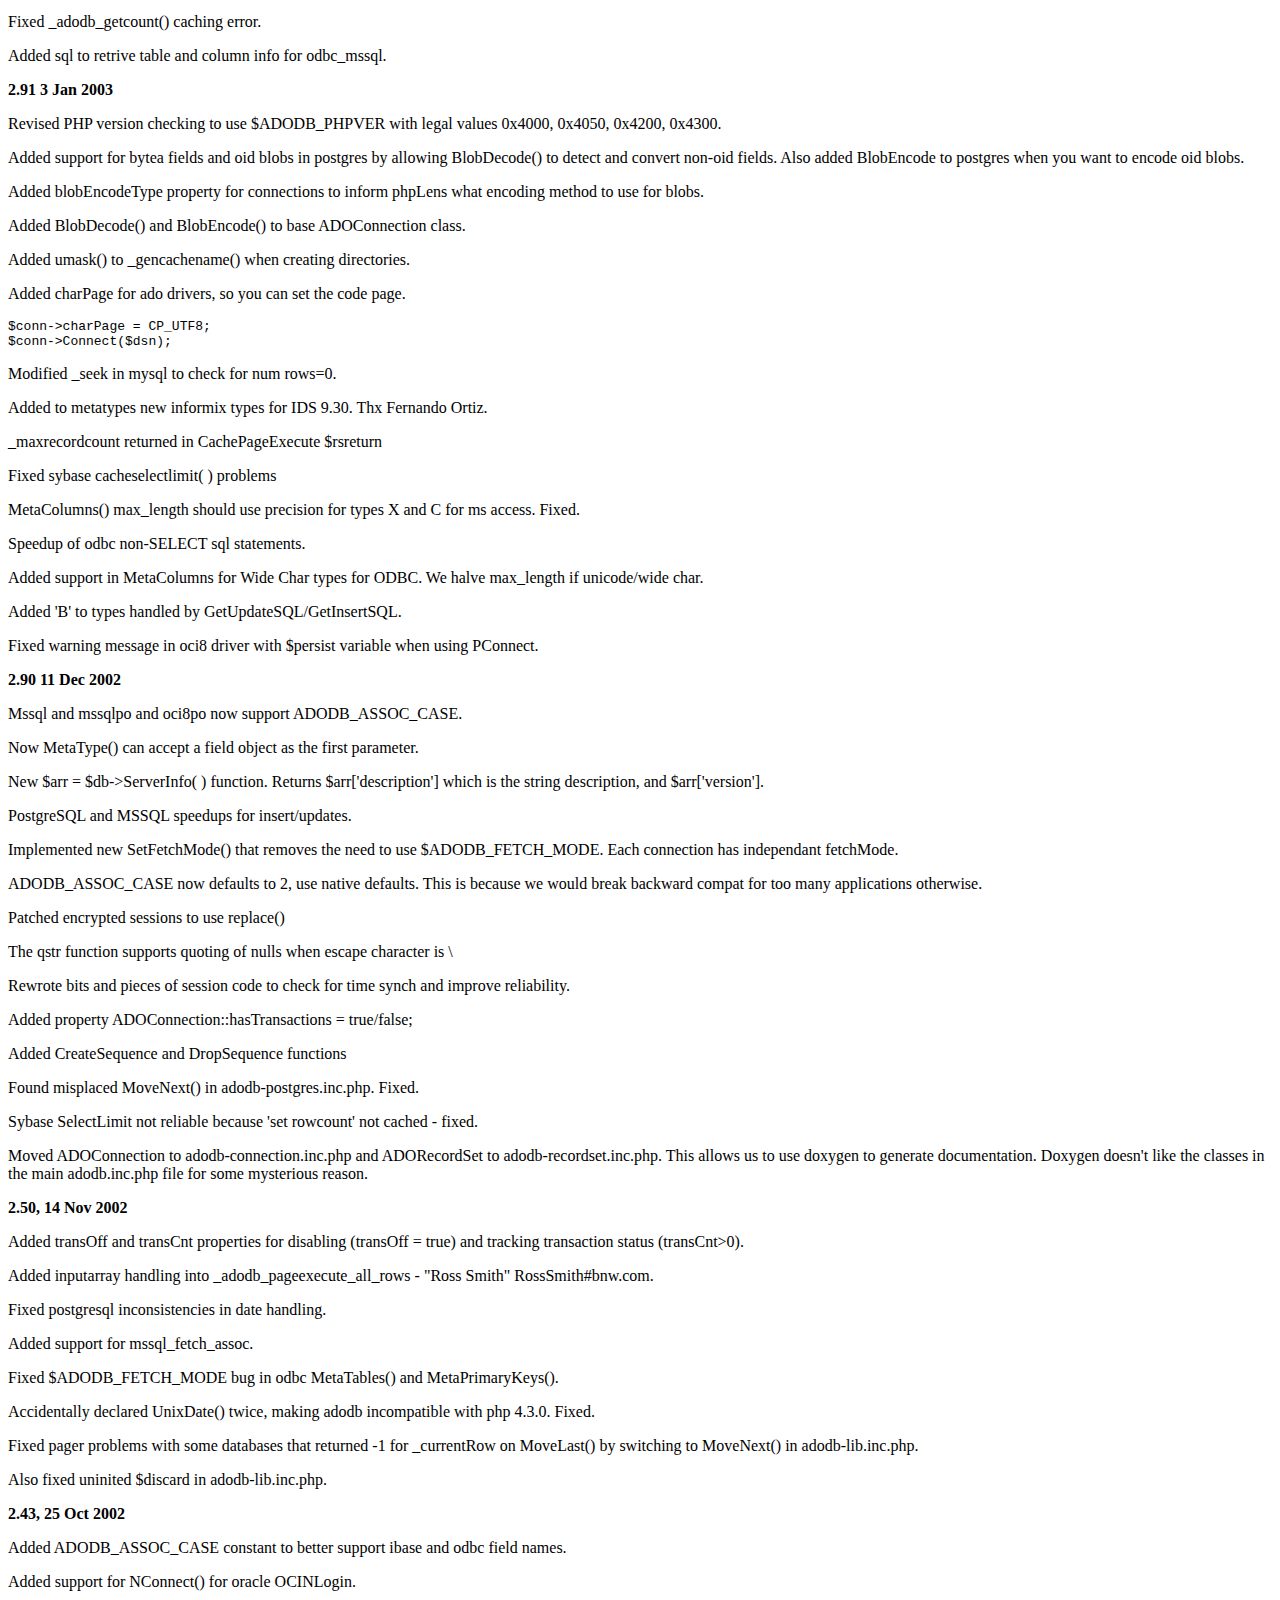
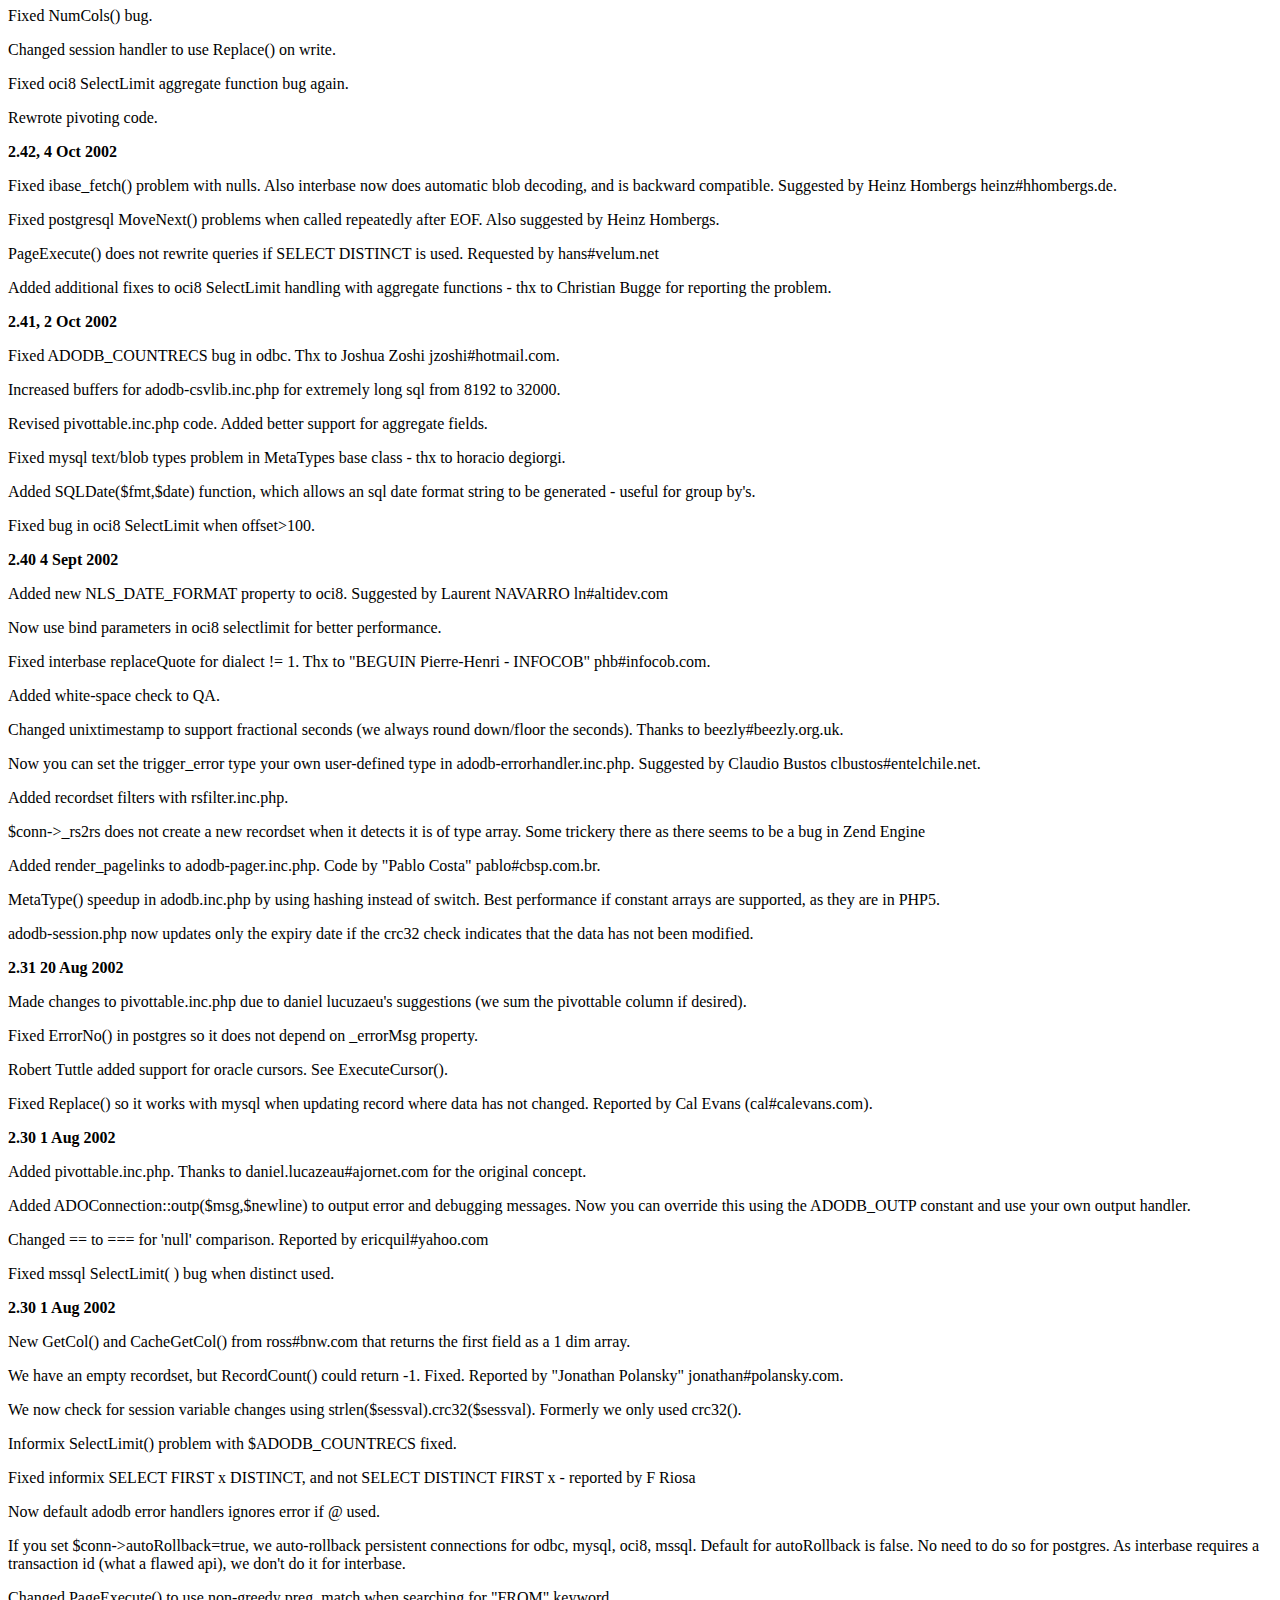
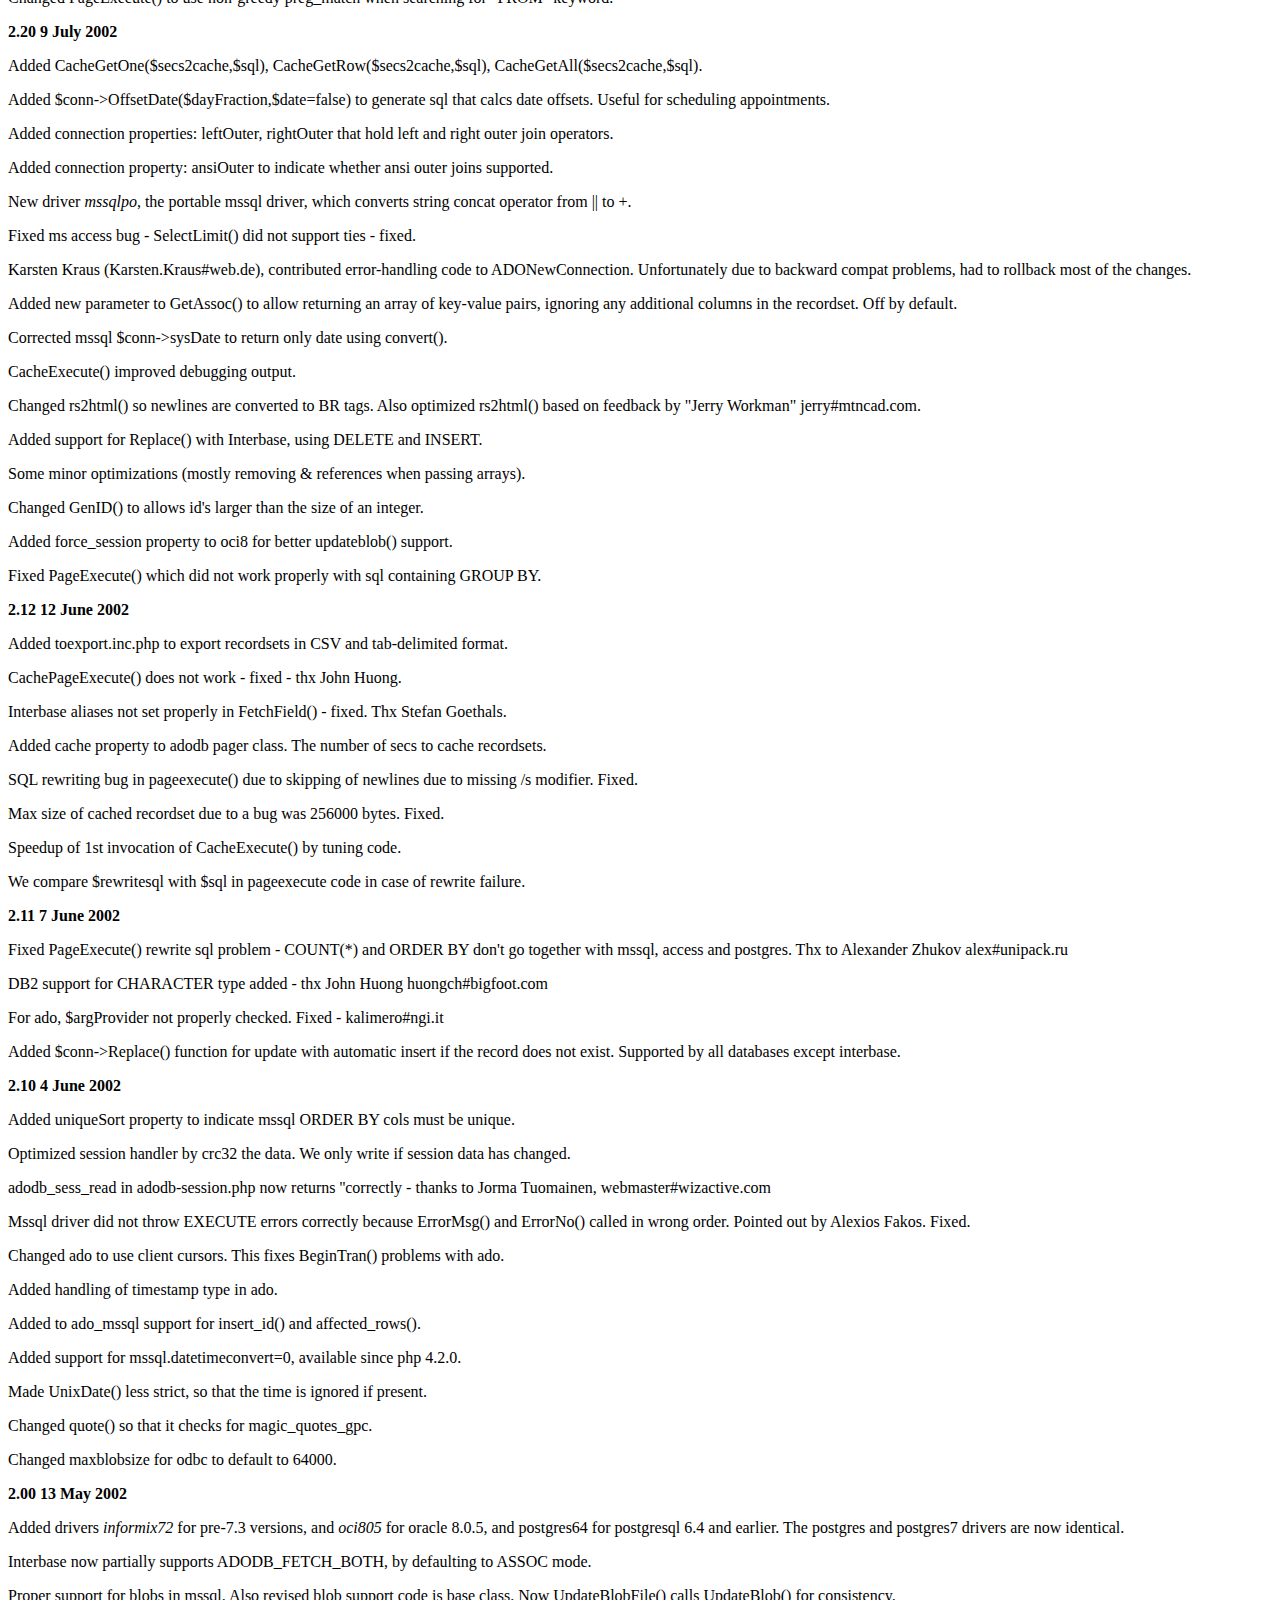
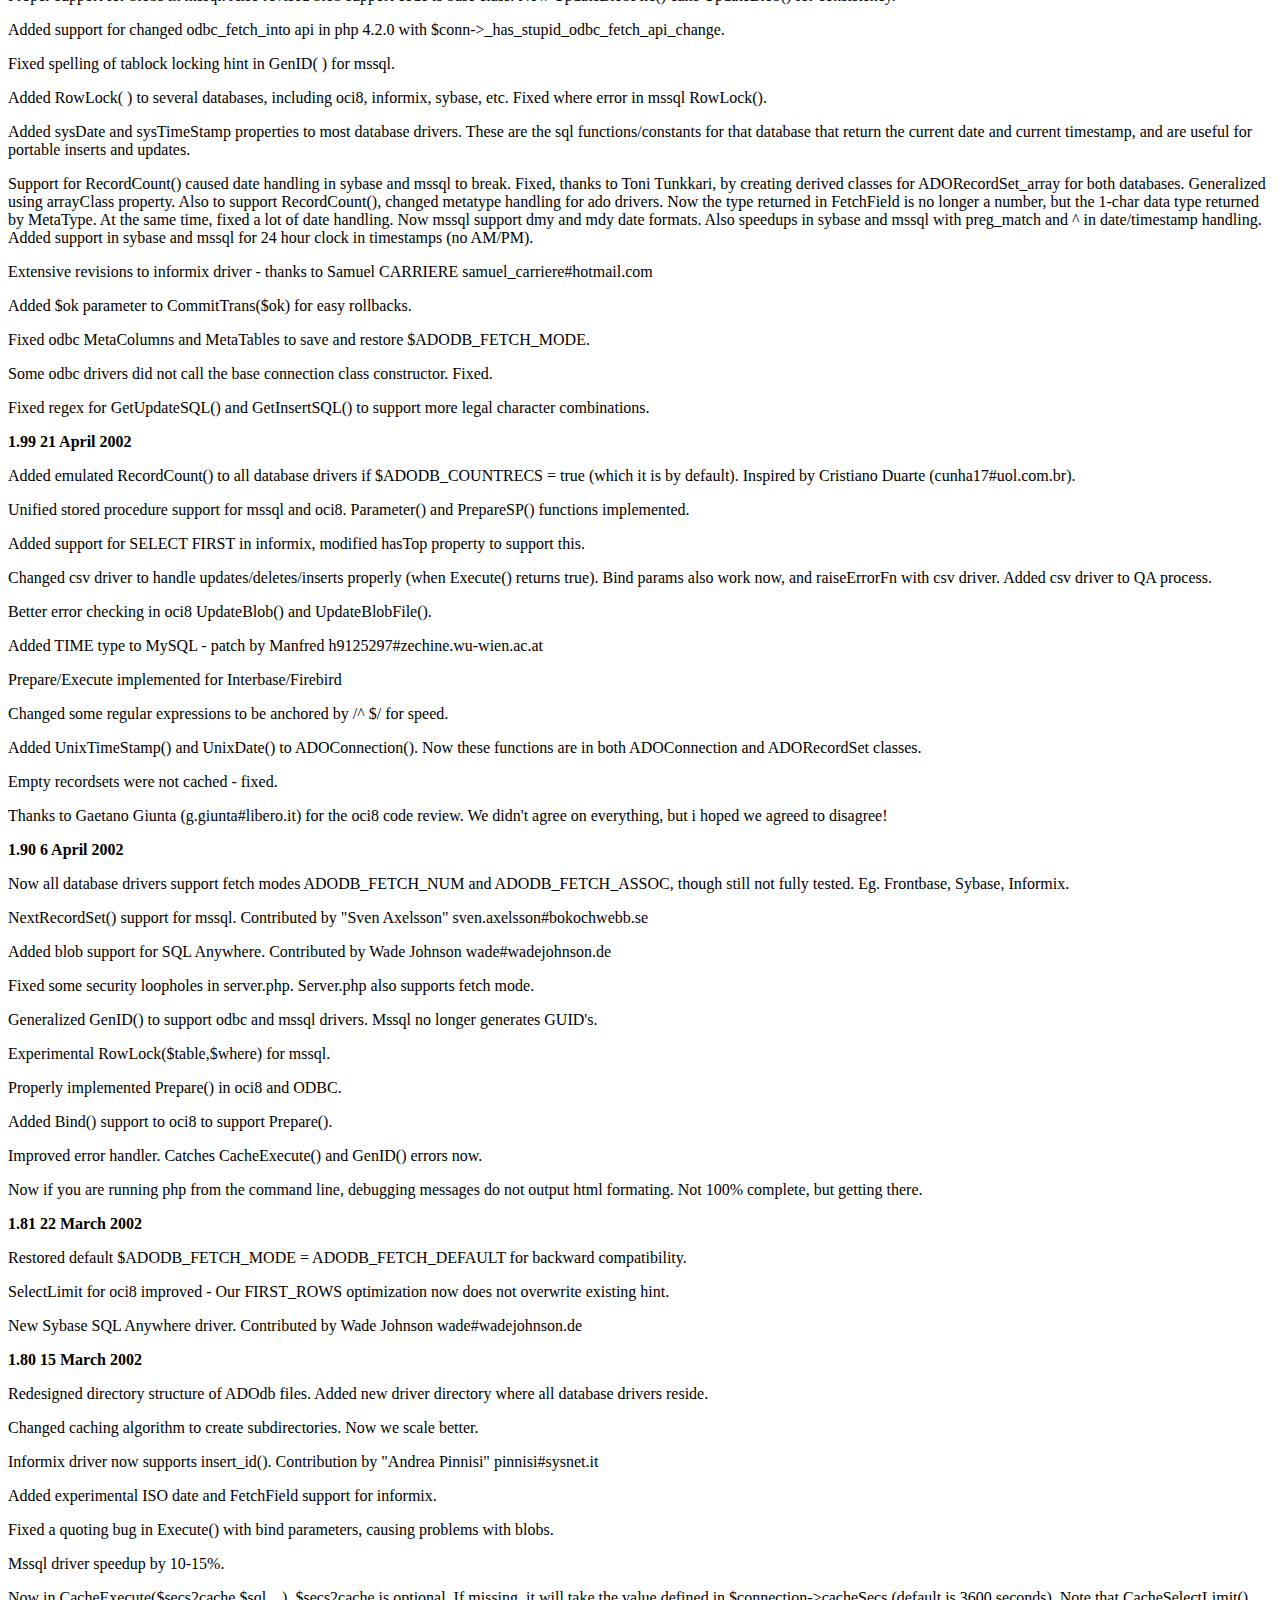
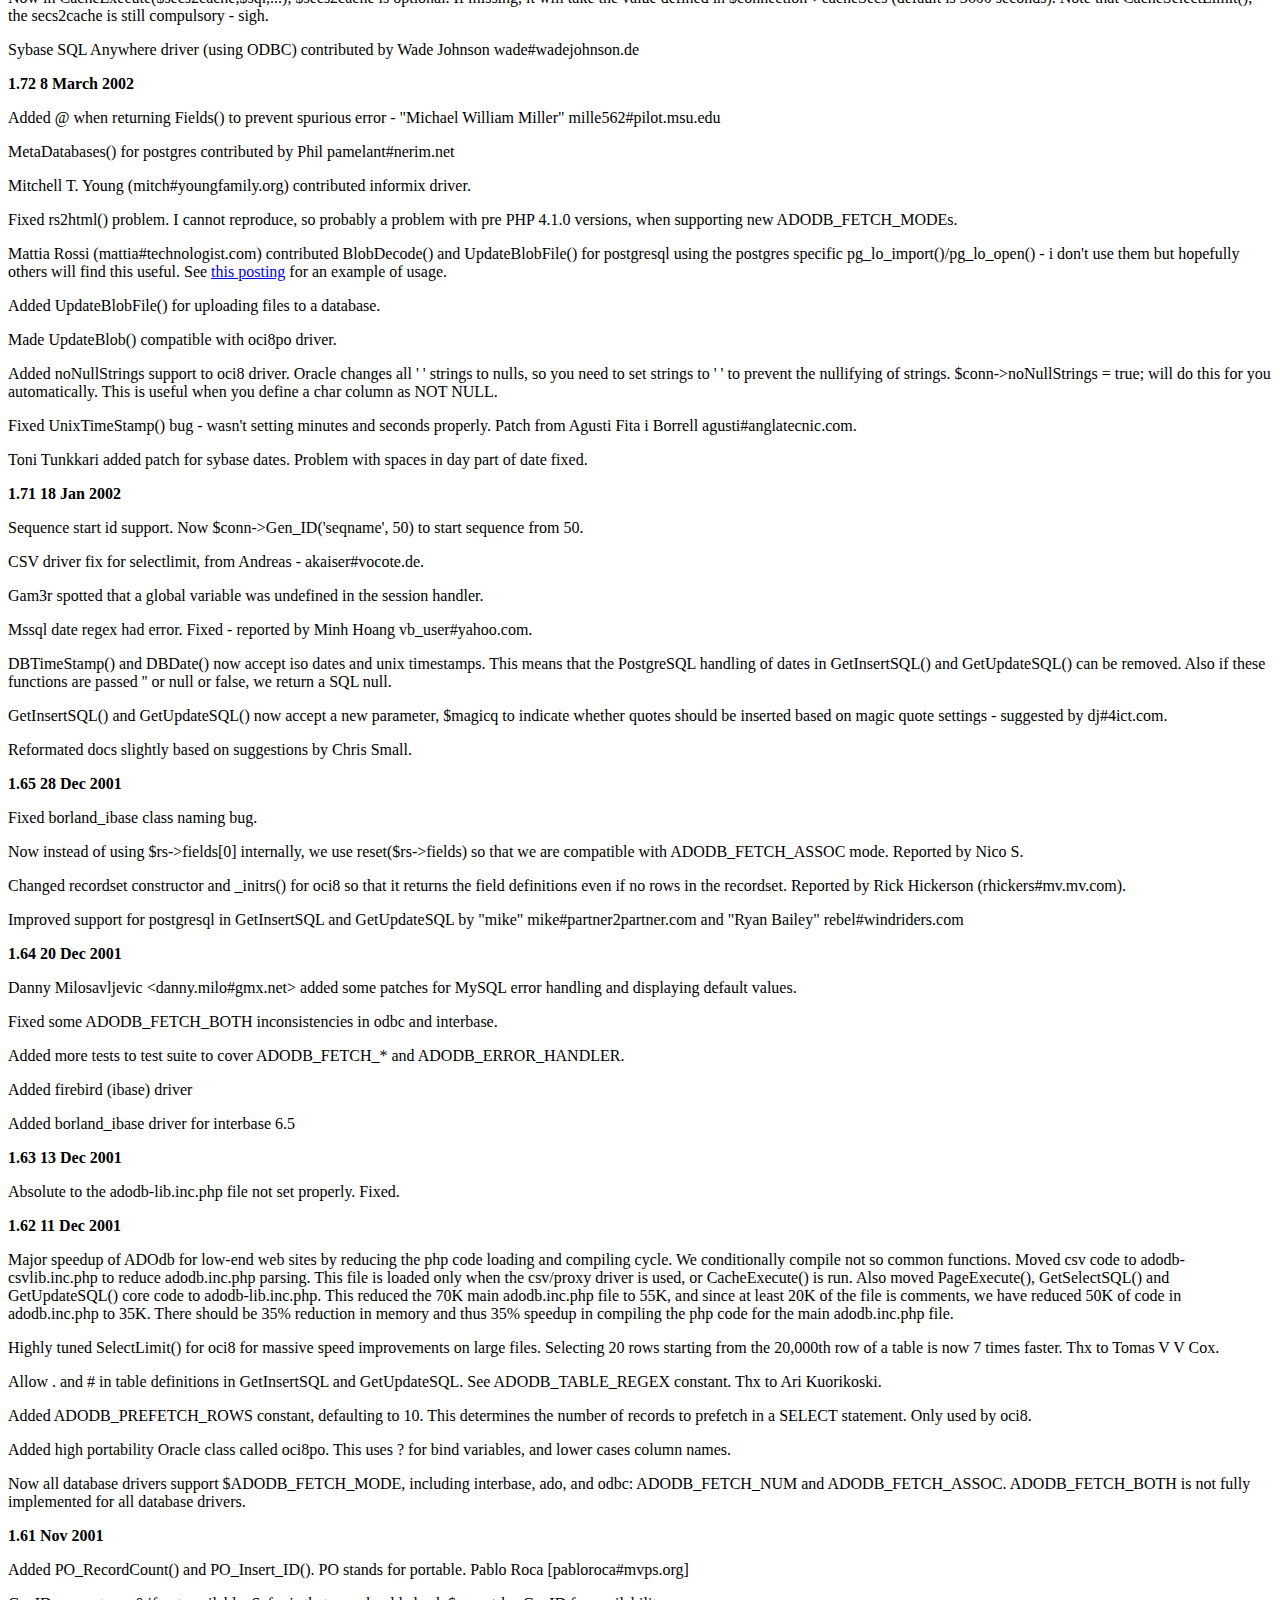
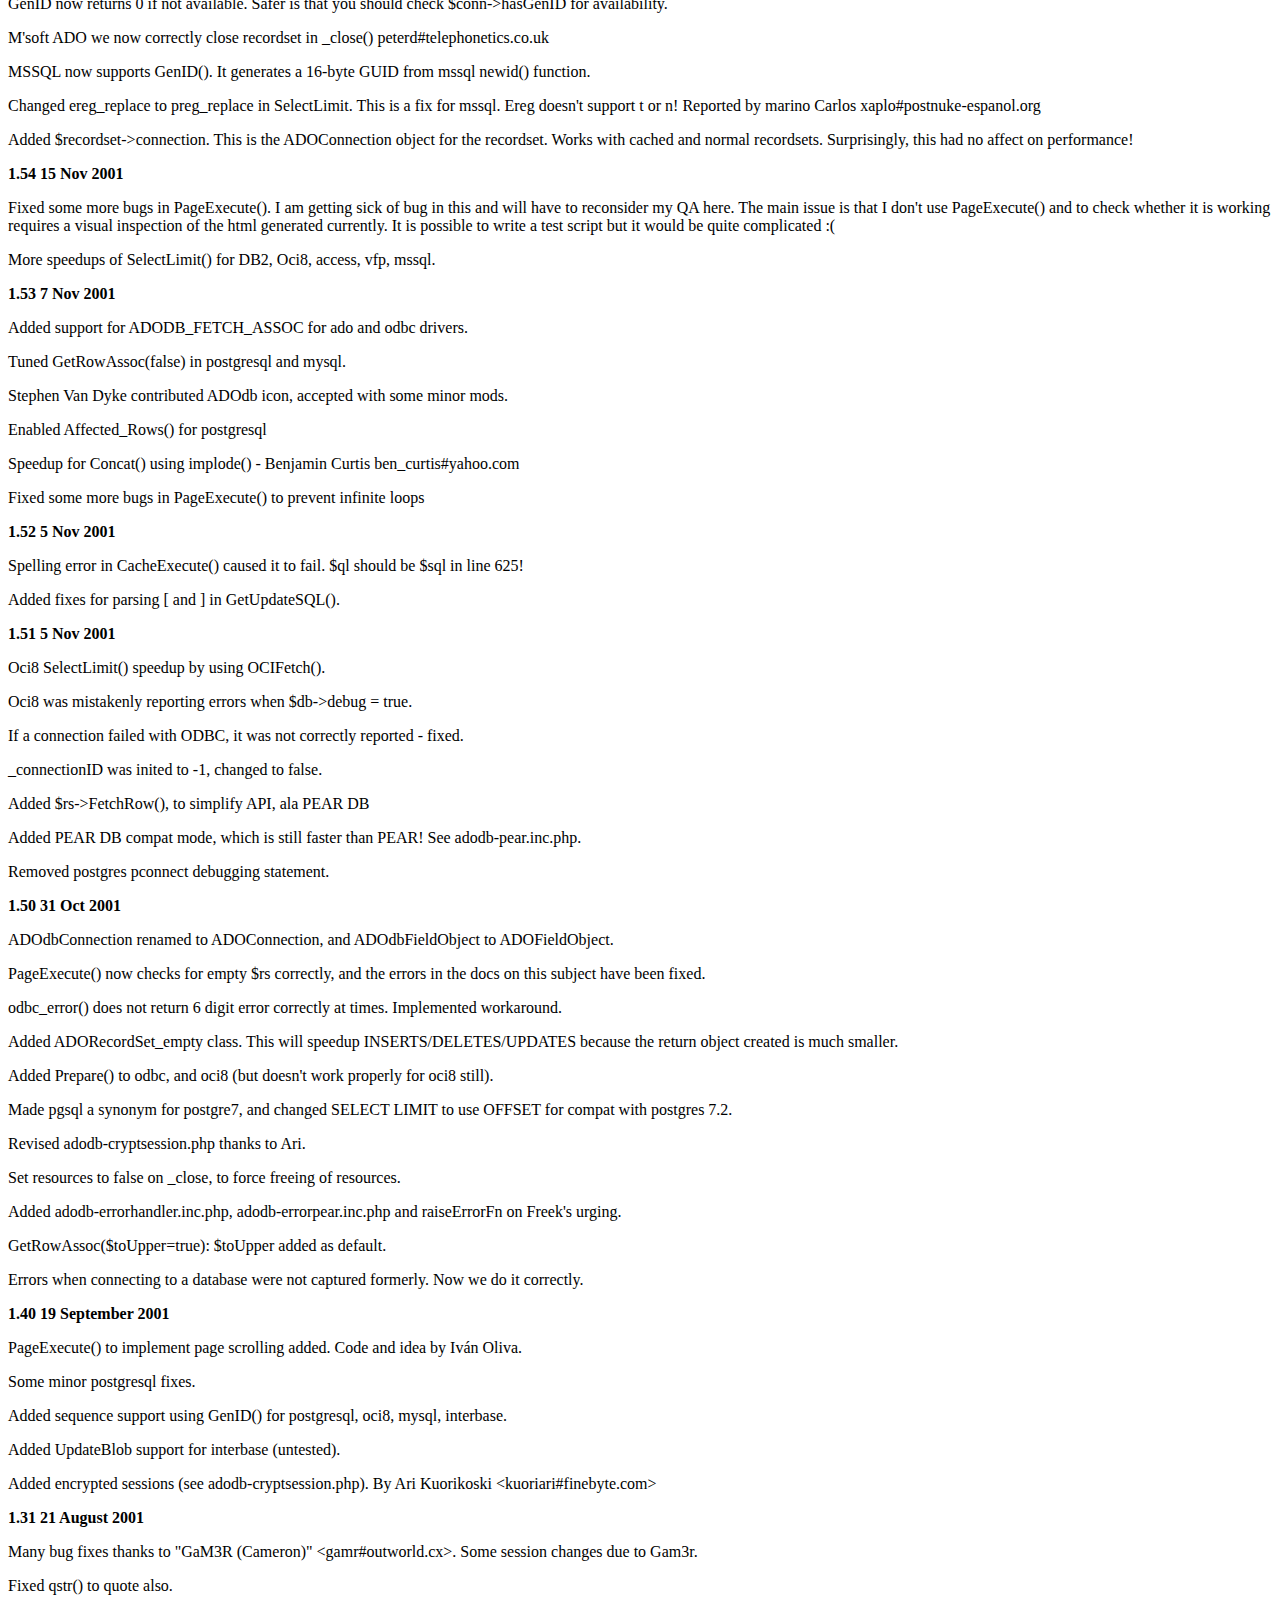
<file: lib/adodb/docs/old-changelog.htm>
<html><title>Old Changelog: ADOdb</title><body>
<h3>Old Changelog</h3>

</p><p><b>3.92 22 Sept 2003</b> 
</p><p>Added GetAssoc and CacheGetAssoc to connection object.
</p><p>Removed TextMax and CharMax functions from adodb.inc.php. 
</p><p>HasFailedTrans() returned false when trans failed. Fixed. 
</p><p>Moved perf driver classes into adodb/perf/*.php. 
</p><p>Misc improvements to performance monitoring, including UI(). 
</p><p>RETVAL in mssql Parameter(), we do not append @ now. 
</p><p>Added Param($name) to connection class, returns '?' or ":$name", for defining 
  bind parameters portably. 
</p><p>LogSQL traps affected_rows() and saves its value properly now. Also fixed oci8 
  _stmt and _affectedrows() bugs. 
</p><p>Session code timestamp check for oci8 works now. Formerly default NLS_DATE_FORMAT 
  stripped off time portion. Thx to Tony Blair (tonanbarbarian#hotmail.com). Also 
  added new $conn-&gt;datetime field to oci8, controls whether MetaType() returns 
  'D' ($this-&gt;datetime==false) or 'T' ($this-&gt;datetime == true) for DATE type. 
</p><p>Fixed bugs in adodb-cryptsession.inc.php and adodb-session-clob.inc.php. 
</p><p>Fixed misc bugs in adodb_key_exists, GetInsertSQL() and GetUpdateSQL(). 
</p><p>Tuned include_once handling to reduce file-system checking overhead. 
</p><p><b>3.91 9 Sept 2003</b> 
</p><p>Only released to InterAkt 
</p><p>Added LogSQL() for sql logging and $ADODB_NEWCONNECTION to override factory 
  for driver instantiation. 
</p><p>Added IfNull($field,$ifNull) function, thx to johnwilk#juno.com 
</p><p>Added portable substr support. 
</p><p>Now rs2html() has new parameter, $echo. Set to false to return $html instead 
  of echoing it. 
</p><p><b>3.90 5 Sept 2003</b> 
</p><p>First beta of performance monitoring released. 
</p><p>MySQL supports MetaTable() masking. 
</p><p>Fixed key_exists() bug in adodb-lib.inc.php 
</p><p>Added sp_executesql Prepare() support to mssql. 
</p><p>Added bind support to db2. 
</p><p>Added swedish language file - Christian Tiberg" christian#commsoft.nu 
</p><p>Bug in drop index for mssql data dict fixed. Thx to Gert-Rainer Bitterlich. 
</p><p>Left join setting for oci8 was wrong. Thx to johnwilk#juno.com 
</p><p><b>3.80 27 Aug 2003</b> 
</p><p>Patch for PHP 4.3.3 cached recordset csv2rs() fread loop incompatibility. 
</p><p>Added matching mask for MetaTables. Only for oci8, mssql and postgres currently. 
</p><p>Rewrite of "oracle" driver connection code, merging with "oci8", by Gaetano. 
</p><p>Added better debugging for Smart Transactions. 
</p><p>Postgres DBTimeStamp() was wrongly using TO_DATE. Changed to TO_TIMESTAMP. 
</p><p>ADODB_FETCH_CASE check pushed to ADONewConnection to allow people to define 
  it after including adodb.inc.php. 
</p><p>Added portugese (brazilian) to languages. Thx to "Levi Fukumori". 
</p><p>Removed arg3 parameter from Execute/SelectLimit/Cache* functions. 
</p><p>Execute() now accepts 2-d array as $inputarray. Also changed docs of fnExecute() 
  to note change in sql query counting with 2-d arrays. 
</p><p>Added MONEY to MetaType in PostgreSQL. 
</p><p>Added more debugging output to CacheFlush(). 
</p><p><b>3.72 9 Aug 2003</b> 
</p><p>Added qmagic($str), which is a qstr($str) that auto-checks for magic quotes 
  and does the right thing... 
</p><p>Fixed CacheFlush() bug - Thx to martin#gmx.de 
</p><p>Walt Boring contributed MetaForeignKeys for postgres7. 
</p><p>_fetch() called _BlobDecode() wrongly in interbase. Fixed. 
</p><p>adodb_time bug fixed with dates after 2038 fixed by Jason Pell. http://phplens.com/lens/lensforum/msgs.php?id=6980 
</p><p><b>3.71 4 Aug 2003</b> 
</p><p>The oci8 driver, MetaPrimaryKeys() did not check the owner correctly when $owner 
  == false. 
</p><p>Russian language file contributed by "Cyrill Malevanov" cyrill#malevanov.spb.ru. 
</p><p>Spanish language file contributed by "Horacio Degiorgi" horaciod#codigophp.com. 
</p><p>Error handling in oci8 bugfix - if there was an error in Execute(), then when 
  calling ErrorNo() and/or ErrorMsg(), the 1st call would return the error, but 
  the 2nd call would return no error. 
</p><p>Error handling in odbc bugfix. ODBC would always return the last error, even 
  if it happened 5 queries ago. Now we reset the errormsg to '' and errorno to 
  0 everytime before CacheExecute() and Execute(). 
</p><p><b>3.70 29 July 2003</b> 
</p><p>Added new SQLite driver. Tested on PHP 4.3 and PHP 5. 
</p><p>Added limited "sapdb" driver support - mainly date support. 
</p><p>The oci8 driver did not identify NUMBER with no defined precision correctly. 
</p><p>Added ADODB_FORCE_NULLS, if set, then PHP nulls are converted to SQL nulls 
  in GetInsertSQL/GetUpdateSQL. 
</p><p>DBDate() and DBTimeStamp() format for postgresql had problems. Fixed. 
</p><p>Added tableoptions to ChangeTableSQL(). Thx to Mike Benoit. 
</p><p>Added charset support to postgresql. Thx to Julian Tarkhanov. 
</p><p>Changed OS check for MS-Windows to prevent confusion with darWIN (MacOS) 
</p><p>Timestamp format for db2 was wrong. Changed to yyyy-mm-dd-hh.mm.ss.nnnnnn. 
</p><p>adodb-cryptsession.php includes wrong. Fixed. 
</p><p>Added MetaForeignKeys(). Supported by mssql, odbc_mssql and oci8. 
</p><p>Fixed some oci8 MetaColumns/MetaPrimaryKeys bugs. Thx to Walt Boring. 
</p><p>adodb_getcount() did not init qryRecs to 0. Missing "WHERE" clause checking 
  in GetUpdateSQL fixed. Thx to Sebastiaan van Stijn. 
</p><p>Added support for only 'VIEWS' and "TABLES" in MetaTables. From Walt Boring. 
</p><p>Upgraded to adodb-xmlschema.inc.php 0.0.2. 
</p><p>NConnect for mysql now returns value. Thx to Dennis Verspuij. 
</p><p>ADODB_FETCH_BOTH support added to interbase/firebird. 
</p><p>Czech language file contributed by Kamil Jakubovic jake#host.sk. 
</p><p>PostgreSQL BlobDecode did not use _connectionID properly. Thx to Juraj Chlebec. 
</p><p>Added some new initialization stuff for Informix. Thx to "Andrea Pinnisi" pinnisi#sysnet.it 
</p><p>ADODB_ASSOC_CASE constant wrong in sybase _fetch(). Fixed. 
</p><p><b>3.60 16 June 2003</b> 
</p><p>We now SET CONCAT_NULL_YIELDS_NULL OFF for odbc_mssql driver to be compat with 
  mssql driver. 
</p><p>The property $emptyDate missing from connection class. Also changed 1903 to 
  constant (TIMESTAMP_FIRST_YEAR=100). Thx to Sebastiaan van Stijn. 
</p><p>ADOdb speedup optimization - we now return all arrays by reference. 
</p><p>Now DBDate() and DBTimeStamp() now accepts the string 'null' as a parameter. 
  Suggested by vincent. 
</p><p>Added GetArray() to connection class. 
</p><p>Added not_null check in informix metacolumns(). 
</p><p>Connection parameters for postgresql did not work correctly when port was defined. 
</p><p>DB2 is now a tested driver, making adodb 100% compatible. Extensive changes 
  to odbc driver for DB2, including implementing serverinfo() and SQLDate(), switching 
  to SQL_CUR_USE_ODBC as the cursor mode, and lastAffectedRows and SelectLimit() 
  fixes. 
</p><p>The odbc driver's FetchField() field names did not obey ADODB_ASSOC_CASE. Fixed. 
</p><p>Some bugs in adodb_backtrace() fixed. 
</p><p>Added "INT IDENTITY" type to adorecordset::MetaType() to support odbc_mssql 
  properly. 
</p><p>MetaColumns() for oci8, mssql, odbc revised to support scale. Also minor revisions 
  to odbc MetaColumns() for vfp and db2 compat. 
</p><p>Added unsigned support to mysql datadict class. Thx to iamsure. 
</p><p>Infinite loop in mssql MoveNext() fixed when ADODB_FETCH_ASSOC used. Thx to 
  Josh R, Night_Wulfe#hotmail.com. 
</p><p>ChangeTableSQL contributed by Florian Buzin. 
</p><p>The odbc_mssql driver now sets CONCAT_NULL_YIELDS_NULL OFF for compat with 
  mssql driver. 
</p>

<p><b>3.50 19 May 2003</b></p>
<p>Fixed mssql compat with FreeTDS. FreeTDS does not implement mssql_fetch_assoc(). 
<p>Merged back connection and recordset code into adodb.inc.php. 
<p>ADOdb sessions using oracle clobs contributed by achim.gosse#ddd.de. See adodb-session-clob.php. 
<p>Added /s modifier to preg_match everywhere, which ensures that regex does not 
  stop at /n. Thx Pao-Hsi Huang. 
<p>Fixed error in metacolumns() for mssql. 
<p>Added time format support for SQLDate. 
<p>Image => B added to metatype. 
<p>MetaType now checks empty($this->blobSize) instead of empty($this). 
<p>Datadict has beta support for informix, sybase (mapped to mssql), db2 and generic 
  (which is a fudge). 
<p>BlobEncode for postgresql uses pg_escape_bytea, if available. Needed for compat 
  with 7.3. 
<p>Added $ADODB_LANG, to support multiple languages in MetaErrorMsg(). 
<p>Datadict can now parse table definition as declarative text. 
<p>For DataDict, oci8 autoincrement trigger missing semi-colon. Fixed. 
<p>For DataDict, when REPLACE flag enabled, drop sequence in datadict for autoincrement 
  field in postgres and oci8.s 
<p>Postgresql defaults to template1 database if no database defined in connect/pconnect. 
<p>We now clear _resultid in postgresql if query fails. 
<p><b>3.40 19 May 2003</b></p>
<p>Added insert_id for odbc_mssql. 
<p>Modified postgresql UpdateBlobFile() because it did not work in safe mode. 
<p>Now connection object is passed to raiseErrorFn as last parameter. Needed by 
  StartTrans(). 
<p>Added StartTrans() and CompleteTrans(). It is recommended that you do not modify 
  transOff, but use the above functions. 
<p>oci8po now obeys ADODB_ASSOC_CASE settings. 
<p>Added virtualized error codes, using PEAR DB equivalents. Requires you to manually 
  include adodb-error.inc.php yourself, with MetaError() and MetaErrorMsg($errno). 
<p>GetRowAssoc for mysql and pgsql were flawed. Fix by Ross Smith. 
<p>Added to datadict types I1, I2, I4 and I8. Changed datadict type 'T' to map 
  to timestamp instead of datetime for postgresql. 
<p>Error handling in ExecuteSQLArray(), adodb-datadict.inc.php did not work. 
<p>We now auto-quote postgresql connection parameters when building connection 
  string. 
<p>Added session expiry notification. 
<p>We now test with odbc mysql - made some changes to odbc recordset constructor. 
<p>MetaColumns now special cases access and other databases for odbc. 
<p><b>3.31 17 March 2003</b></p>
<p>Added row checking for _fetch in postgres. 
<p>Added Interval type to MetaType for postgres. 
<p>Remapped postgres driver to call postgres7 driver internally. 
<p>Adorecordset_array::getarray() did not return array when nRows >= 0. 
<p>Postgresql: at times, no error message returned by pg_result_error() but error 
  message returned in pg_last_error(). Recoded again. 
<p>Interbase blob's now use chunking for updateblob. 
<p>Move() did not set EOF correctly. Reported by Jorma T. 
<p>We properly support mysql timestamp fields when we are creating mysql tables 
  using the data-dict interface. 
<p>Table regex includes backticks character now. 
<p><b>3.30 3 March 2003</b></p>
<p>Added $ADODB_EXTENSION and $ADODB_COMPAT_FETCH constant. 
<p>Made blank1stItem configurable using syntax "value:text" in GetMenu/GetMenu2. 
  Thx to Gabriel Birke. 
<p>Previously ADOdb differed from the Microsoft standard because it did not define 
  what to set $this->fields when EOF was reached. Now at EOF, ADOdb sets $this->fields 
  to false for all databases, which is consist with Microsoft's implementation. 
  Postgresql and mysql have always worked this way (in 3.11 and earlier). If you 
  are experiencing compatibility problems (and you are not using postgresql nor 
  mysql) on upgrading to 3.30, try setting the global variables $ADODB_COUNTRECS 
  = true (which is the default) and $ADODB_FETCH_COMPAT = true (this is a new 
  global variable). 
<p>We now check both pg_result_error and pg_last_error as sometimes pg_result_error 
  does not display anything. Iman Mayes 
<p> We no longer check for magic quotes gpc in Quote(). 
<p> Misc fixes for table creation in adodb-datadict.inc.php. Thx to iamsure. 
<p> Time calculations use adodb_time library for all negative timestamps due to 
  problems in Red Hat 7.3 or later. Formerly, only did this for Windows. 
<p> In mssqlpo, we now check if $sql in _query is a string before we change || 
  to +. This is to support prepared stmts. 
<p> Move() and MoveLast() internals changed to support to support EOF and $this->fields 
  change. 
<p> Added ADODB_FETCH_BOTH support to mssql. Thx to Angel Fradejas afradejas#mediafusion.es 
<p> We now check if link resource exists before we run mysql_escape_string in 
  qstr(). 
<p> Before we flock in csv code, we check that it is not a http url. 
<p><b>3.20 17 Feb 2003</b></p>
<p>Added new Data Dictionary classes for creating tables and indexes. Warning 
  - this is very much alpha quality code. The API can still change. See adodb/tests/test-datadict.php 
  for more info. 
<p>We now ignore $ADODB_COUNTRECS for mysql, because PHP truncates incomplete 
  recordsets when mysql_unbuffered_query() is called a second time. 
<p>Now postgresql works correctly when $ADODB_COUNTRECS = false. 
<p>Changed _adodb_getcount to properly support SELECT DISTINCT. 
<p>Discovered that $ADODB_COUNTRECS=true has some problems with prepared queries 
  - suspect PHP bug. 
<p>Now GetOne and GetRow run in $ADODB_COUNTRECS=false mode for better performance. 
<p>Added support for mysql_real_escape_string() and pg_escape_string() in qstr(). 
<p>Added an intermediate variable for mysql _fetch() and MoveNext() to store fields, 
  to prevent overwriting field array with boolean when mysql_fetch_array() returns 
  false. 
<p>Made arrays for getinsertsql and getupdatesql case-insensitive. Suggested by 
  Tim Uckun" tim#diligence.com 
<p><b>3.11 11 Feb 2003</b></p>
<p>Added check for ADODB_NEVER_PERSIST constant in PConnect(). If defined, then 
  PConnect() will actually call non-persistent Connect(). 
<p>Modified interbase to properly work with Prepare(). 
<p>Added $this->ibase_timefmt to allow you to change the date and time format. 
<p>Added support for $input_array parameter in CacheFlush(). 
<p>Added experimental support for dbx, which was then removed when i found that 
  it was slower than using native calls. 
<p>Added MetaPrimaryKeys for mssql and ibase/firebird. 
<p>Added new $trim parameter to GetCol and CacheGetCol 
<p>Uses updated adodb-time.inc.php 0.06. 
<p><b>3.10 27 Jan 2003</b> 
<p>Added adodb_date(), adodb_getdate(), adodb_mktime() and adodb-time.inc.php. 
<p>For interbase, added code to handle unlimited number of bind parameters. From 
  Daniel Hasan daniel#hasan.cl. 
<p>Added BlobDecode and UpdateBlob for informix. Thx to Fernando Ortiz. 
<p>Added constant ADODB_WINDOWS. If defined, means that running on Windows. 
<p>Added constant ADODB_PHPVER which stores php version as a hex num. Removed 
  $ADODB_PHPVER variable. 
<p>Felho Bacsi reported a minor white-space regular expression problem in GetInsertSQL. 
<p>Modified ADO to use variant to store _affectedRows 
<p>Changed ibase to use base class Replace(). Modified base class Replace() to 
  support ibase. 
<p>Changed odbc to auto-detect when 0 records returned is wrong due to bad odbc 
  drivers. 
<p>Changed mssql to use datetimeconvert ini setting only when 4.30 or later (does 
  not work in 4.23). 
<p>ExecuteCursor($stmt, $cursorname, $params) now accepts a new $params array 
  of additional bind parameters -- William Lovaton walovaton#yahoo.com.mx. 
<p>Added support for sybase_unbuffered_query if ADODB_COUNTRECS == false. Thx 
  to chuck may. 
<p>Fixed FetchNextObj() bug. Thx to Jorma Tuomainen. 
<p>We now use SCOPE_IDENTITY() instead of @@IDENTITY for mssql - thx to marchesini#eside.it 
<p>Changed postgresql movenext logic to prevent illegal row number from being 
  passed to pg_fetch_array(). 
<p>Postgresql initrs bug found by "Bogdan RIPA" bripa#interakt.ro $f1 accidentally 
  named $f 
<p><b>3.00 6 Jan 2003</b> 
<p>Fixed adodb-pear.inc.php syntax error. 
<p>Improved _adodb_getcount() to use SELECT COUNT(*) FROM ($sql) for languages 
  that accept it. 
<p>Fixed _adodb_getcount() caching error. 
<p>Added sql to retrive table and column info for odbc_mssql. 
<p><strong>2.91 3 Jan 2003</strong> 
<p>Revised PHP version checking to use $ADODB_PHPVER with legal values 0x4000, 
  0x4050, 0x4200, 0x4300. 
<p>Added support for bytea fields and oid blobs in postgres by allowing BlobDecode() 
  to detect and convert non-oid fields. Also added BlobEncode to postgres when 
  you want to encode oid blobs. 
<p>Added blobEncodeType property for connections to inform phpLens what encoding 
  method to use for blobs. 
<p>Added BlobDecode() and BlobEncode() to base ADOConnection class. 
<p>Added umask() to _gencachename() when creating directories. 
<p>Added charPage for ado drivers, so you can set the code page. 
<pre>
$conn->charPage = CP_UTF8;
$conn->Connect($dsn);
</pre>
<p>Modified _seek in mysql to check for num rows=0. 
<p>Added to metatypes new informix types for IDS 9.30. Thx Fernando Ortiz. 
<p>_maxrecordcount returned in CachePageExecute $rsreturn 
<p>Fixed sybase cacheselectlimit( ) problems 
<p>MetaColumns() max_length should use precision for types X and C for ms access. 
  Fixed. 
<p>Speedup of odbc non-SELECT sql statements. 
<p>Added support in MetaColumns for Wide Char types for ODBC. We halve max_length 
  if unicode/wide char. 
<p>Added 'B' to types handled by GetUpdateSQL/GetInsertSQL. 
<p>Fixed warning message in oci8 driver with $persist variable when using PConnect. 
<p><b>2.90 11 Dec 2002</b> 
<p>Mssql and mssqlpo and oci8po now support ADODB_ASSOC_CASE. 
<p>Now MetaType() can accept a field object as the first parameter. 
<p>New $arr = $db-&gt;ServerInfo( ) function. Returns $arr['description'] which 
  is the string description, and $arr['version']. 
<p>PostgreSQL and MSSQL speedups for insert/updates. 
<p> Implemented new SetFetchMode() that removes the need to use $ADODB_FETCH_MODE. 
  Each connection has independant fetchMode. 
<p>ADODB_ASSOC_CASE now defaults to 2, use native defaults. This is because we 
  would break backward compat for too many applications otherwise. 
<p>Patched encrypted sessions to use replace() 
<p>The qstr function supports quoting of nulls when escape character is \ 
<p>Rewrote bits and pieces of session code to check for time synch and improve 
  reliability. 
<p>Added property ADOConnection::hasTransactions = true/false; 
<p>Added CreateSequence and DropSequence functions 
<p>Found misplaced MoveNext() in adodb-postgres.inc.php. Fixed. 
<p>Sybase SelectLimit not reliable because 'set rowcount' not cached - fixed. 
<p>Moved ADOConnection to adodb-connection.inc.php and ADORecordSet to adodb-recordset.inc.php. 
  This allows us to use doxygen to generate documentation. Doxygen doesn't like 
  the classes in the main adodb.inc.php file for some mysterious reason. 
<p><b>2.50, 14 Nov 2002</b> 
<p>Added transOff and transCnt properties for disabling (transOff = true) and 
  tracking transaction status (transCnt>0). 
<p>Added inputarray handling into _adodb_pageexecute_all_rows - "Ross Smith" RossSmith#bnw.com. 
<p>Fixed postgresql inconsistencies in date handling. 
<p>Added support for mssql_fetch_assoc. 
<p>Fixed $ADODB_FETCH_MODE bug in odbc MetaTables() and MetaPrimaryKeys(). 
<p>Accidentally declared UnixDate() twice, making adodb incompatible with php 
  4.3.0. Fixed. 
<p>Fixed pager problems with some databases that returned -1 for _currentRow on 
  MoveLast() by switching to MoveNext() in adodb-lib.inc.php. 
<p>Also fixed uninited $discard in adodb-lib.inc.php. 
<p><b>2.43, 25 Oct 2002</b></p>
Added ADODB_ASSOC_CASE constant to better support ibase and odbc field names. 
<p>Added support for NConnect() for oracle OCINLogin. 
<p>Fixed NumCols() bug. 
<p>Changed session handler to use Replace() on write. 
<p>Fixed oci8 SelectLimit aggregate function bug again. 
<p>Rewrote pivoting code. 
<p><b>2.42, 4 Oct 2002</b></p>
<p>Fixed ibase_fetch() problem with nulls. Also interbase now does automatic blob 
  decoding, and is backward compatible. Suggested by Heinz Hombergs heinz#hhombergs.de. 
<p>Fixed postgresql MoveNext() problems when called repeatedly after EOF. Also 
  suggested by Heinz Hombergs. 
<p>PageExecute() does not rewrite queries if SELECT DISTINCT is used. Requested 
  by hans#velum.net 
<p>Added additional fixes to oci8 SelectLimit handling with aggregate functions 
  - thx to Christian Bugge for reporting the problem. 
<p><b>2.41, 2 Oct 2002</b></p>
<p>Fixed ADODB_COUNTRECS bug in odbc. Thx to Joshua Zoshi jzoshi#hotmail.com. 
<p>Increased buffers for adodb-csvlib.inc.php for extremely long sql from 8192 
  to 32000. 
<p>Revised pivottable.inc.php code. Added better support for aggregate fields. 
<p>Fixed mysql text/blob types problem in MetaTypes base class - thx to horacio 
  degiorgi. 
<p>Added SQLDate($fmt,$date) function, which allows an sql date format string 
  to be generated - useful for group by's. 
<p>Fixed bug in oci8 SelectLimit when offset>100. 
<p><b>2.40 4 Sept 2002</b></p>
<p>Added new NLS_DATE_FORMAT property to oci8. Suggested by Laurent NAVARRO ln#altidev.com 
<p>Now use bind parameters in oci8 selectlimit for better performance. 
<p>Fixed interbase replaceQuote for dialect != 1. Thx to "BEGUIN Pierre-Henri 
  - INFOCOB" phb#infocob.com. 
<p>Added white-space check to QA. 
<p>Changed unixtimestamp to support fractional seconds (we always round down/floor 
  the seconds). Thanks to beezly#beezly.org.uk. 
<p>Now you can set the trigger_error type your own user-defined type in adodb-errorhandler.inc.php. 
  Suggested by Claudio Bustos clbustos#entelchile.net. 
<p>Added recordset filters with rsfilter.inc.php. 
<p>$conn->_rs2rs does not create a new recordset when it detects it is of type 
  array. Some trickery there as there seems to be a bug in Zend Engine 
<p>Added render_pagelinks to adodb-pager.inc.php. Code by "Pablo Costa" pablo#cbsp.com.br. 
<p>MetaType() speedup in adodb.inc.php by using hashing instead of switch. Best 
  performance if constant arrays are supported, as they are in PHP5. 
<p>adodb-session.php now updates only the expiry date if the crc32 check indicates 
  that the data has not been modified. 
<p><b>2.31 20 Aug 2002</b></p>
<p>Made changes to pivottable.inc.php due to daniel lucuzaeu's suggestions (we sum the pivottable column if desired).
<p>Fixed ErrorNo() in postgres so it does not depend on _errorMsg property.
<p>Robert Tuttle added support for oracle cursors. See ExecuteCursor().
<p>Fixed Replace() so it works with mysql when updating record where data has not changed. Reported by
Cal Evans (cal#calevans.com).
<p><b>2.30 1 Aug 2002</b></p>
<p>Added pivottable.inc.php. Thanks to daniel.lucazeau#ajornet.com for the original 
  concept.
<p>Added ADOConnection::outp($msg,$newline) to output error and debugging messages. Now 
you can override this using the ADODB_OUTP constant and use your own output handler.
<p>Changed == to === for 'null' comparison. Reported by ericquil#yahoo.com 
<p>Fixed mssql SelectLimit( ) bug when distinct used.
<p><b>2.30 1 Aug 2002</b></p>
<p>New GetCol() and CacheGetCol() from ross#bnw.com that returns the first field as a 1 dim array.
<p>We have an empty recordset, but RecordCount() could return -1. Fixed. Reported by  "Jonathan Polansky" jonathan#polansky.com.
<p>We now check for session variable changes using strlen($sessval).crc32($sessval). 
Formerly we only used crc32().
<p>Informix SelectLimit() problem with $ADODB_COUNTRECS fixed.
<p>Fixed informix SELECT FIRST x DISTINCT, and not SELECT DISTINCT FIRST x - reported by F Riosa
<p>Now default adodb error handlers ignores error if @ used.
<p>If you set $conn->autoRollback=true, we auto-rollback persistent connections for odbc, mysql, oci8, mssql. 
Default for autoRollback is false. No need to do so for postgres. 
As interbase requires a transaction id (what a flawed api), we don't do it for interbase.
<p>Changed PageExecute() to use non-greedy preg_match when searching for "FROM" keyword.
<p><b>2.20 9 July 2002</b></p>
<p>Added CacheGetOne($secs2cache,$sql), CacheGetRow($secs2cache,$sql), CacheGetAll($secs2cache,$sql).
<p>Added $conn->OffsetDate($dayFraction,$date=false) to generate sql that calcs 
  date offsets. Useful for scheduling appointments.
<p>Added connection properties: leftOuter, rightOuter that hold left and right 
  outer join operators.
<p>Added connection property: ansiOuter to indicate whether ansi outer joins supported.
<p>New driver <i>mssqlpo</i>, the portable mssql driver, which converts string 
  concat operator from || to +.
<p>Fixed ms access bug - SelectLimit() did not support ties - fixed.
<p>Karsten Kraus (Karsten.Kraus#web.de), contributed error-handling code to ADONewConnection. 
  Unfortunately due to backward compat problems, had to rollback most of the changes.
<p>Added new parameter to GetAssoc() to allow returning an array of key-value pairs, 
ignoring any additional columns in the recordset. Off by default.
<p>Corrected mssql $conn->sysDate to return only date using convert().
<p>CacheExecute() improved debugging output.
<p>Changed rs2html() so newlines are converted to BR tags. Also optimized rs2html() based
on feedback by "Jerry Workman" jerry#mtncad.com.
<p>Added support for Replace() with Interbase, using DELETE and INSERT.
<p>Some minor optimizations (mostly removing & references when passing arrays).
<p>Changed  GenID() to allows id's larger than the size of an integer.
<p>Added force_session property to oci8 for better updateblob() support.
<p>Fixed PageExecute() which did not work properly with sql containing GROUP BY.
<p><b>2.12 12 June 2002</b></p>
<p>Added toexport.inc.php to export recordsets in CSV and tab-delimited format.
<p>CachePageExecute() does not work - fixed - thx John Huong.
<p>Interbase aliases not set properly in FetchField() - fixed. Thx Stefan Goethals.
<p>Added cache property to adodb pager class. The number of secs to cache recordsets.
<p>SQL rewriting bug in pageexecute() due to skipping of newlines due to missing /s modifier. Fixed.
<p>Max size of cached recordset due to a bug was 256000 bytes. Fixed.
<p>Speedup of 1st invocation of CacheExecute() by tuning code.
<p>We compare $rewritesql with $sql in pageexecute code in case of rewrite failure.
<p><b>2.11 7 June 2002</b></p>
<p>Fixed PageExecute() rewrite sql problem - COUNT(*) and ORDER BY don't go together with
	mssql, access and postgres. Thx to Alexander Zhukov alex#unipack.ru
<p>DB2 support for CHARACTER type added - thx John Huong huongch#bigfoot.com
<p>For ado, $argProvider not properly checked. Fixed - kalimero#ngi.it
<p>Added $conn->Replace() function for update with automatic insert if the record does not exist. 
	Supported by all databases except interbase.
<p><b>2.10 4 June 2002</b></p>
<p>Added uniqueSort property to indicate mssql ORDER BY cols must be unique.
<p>Optimized session handler by crc32 the data. We only write if session data has changed.
<p>adodb_sess_read in adodb-session.php now returns ''correctly - thanks to Jorma Tuomainen, webmaster#wizactive.com
<p>Mssql driver did not throw EXECUTE errors correctly because ErrorMsg() and ErrorNo() called in wrong order. 
Pointed out by Alexios Fakos. Fixed.
<p>Changed ado to use client cursors. This fixes BeginTran() problems with ado.
<p>Added handling of timestamp type in ado.
<p>Added to ado_mssql support for insert_id() and affected_rows().
<p>Added support for mssql.datetimeconvert=0, available since php 4.2.0.
<p>Made UnixDate() less strict, so that the time is ignored if present.
<p>Changed quote() so that it checks for magic_quotes_gpc.
<p>Changed maxblobsize for odbc to default to 64000.
<p><b>2.00 13 May 2002</b></p>
<p>Added drivers <i>informix72</i> for pre-7.3 versions, and <i>oci805</i> for 
  oracle 8.0.5, and postgres64 for postgresql 6.4 and earlier. The postgres and postgres7 drivers
  are now identical.
<p>Interbase now partially supports ADODB_FETCH_BOTH, by defaulting to ASSOC mode.
<p>Proper support for blobs in mssql. Also revised blob support code 
is base class. Now UpdateBlobFile() calls UpdateBlob() for consistency.
<p>Added support for changed odbc_fetch_into api in php 4.2.0 
with $conn-&gt;_has_stupid_odbc_fetch_api_change.
<p>Fixed spelling of tablock locking hint in GenID( ) for mssql. 
<p>Added RowLock( ) to several databases, including oci8, informix, sybase, etc. 
  Fixed where error in mssql RowLock().
<p>Added sysDate and sysTimeStamp properties to most database drivers. These are the sql
functions/constants for that database that return the current date and current timestamp, and 
are useful for portable inserts and updates.
<p>Support for RecordCount() caused date handling in sybase and mssql to break. 
Fixed, thanks to Toni Tunkkari, by creating derived classes for ADORecordSet_array for
both databases. Generalized using arrayClass property. Also to support RecordCount(), 
changed metatype handling for ado drivers. Now the type returned in FetchField 
  is no longer a number, but the 1-char data type returned by MetaType.
  At the same time, fixed a lot of date handling. Now mssql support dmy and mdy date formats. 
Also speedups in sybase and mssql with preg_match and ^ in date/timestamp handling.
Added support in sybase and mssql for 24 hour clock in timestamps (no AM/PM).
<p>Extensive revisions to informix driver - thanks to Samuel CARRIERE samuel_carriere#hotmail.com 
<p>Added $ok parameter to CommitTrans($ok) for easy rollbacks.
<p>Fixed odbc MetaColumns and MetaTables to save and restore $ADODB_FETCH_MODE.
<p>Some odbc drivers did not call the base connection class constructor. Fixed.
<p>Fixed regex for GetUpdateSQL() and GetInsertSQL() to support more legal character combinations.

<p><b>1.99 21 April 2002</b></p>
<p>Added emulated RecordCount() to all database drivers if $ADODB_COUNTRECS = true 
  (which it is by default). Inspired by Cristiano Duarte (cunha17#uol.com.br). 
<p>Unified stored procedure support for mssql and oci8. Parameter() and PrepareSP() 
  functions implemented. 
<p>Added support for SELECT FIRST in informix, modified hasTop property to support 
  this. 
<p>Changed csv driver to handle updates/deletes/inserts properly (when Execute() returns true).
Bind params also work now, and raiseErrorFn with csv driver. Added csv driver to QA process. 
<p>Better error checking in oci8 UpdateBlob() and UpdateBlobFile().
<p>Added TIME type to MySQL - patch by Manfred h9125297#zechine.wu-wien.ac.at
<p>Prepare/Execute implemented for Interbase/Firebird 
<p>Changed some regular expressions to be anchored by /^ $/ for speed.
<p>Added UnixTimeStamp() and UnixDate() to ADOConnection(). Now these functions 
  are in both ADOConnection and ADORecordSet classes.
<p>Empty recordsets were not cached - fixed.
<p>Thanks to Gaetano Giunta (g.giunta#libero.it) for the oci8 code review. We 
  didn't agree on everything, but i hoped we agreed to disagree! 
<p><b>1.90 6 April 2002</b></p>
<p>Now all database drivers support fetch modes ADODB_FETCH_NUM and ADODB_FETCH_ASSOC, though
	still not fully tested. Eg. Frontbase, Sybase, Informix.
<p>NextRecordSet() support for mssql. Contributed by "Sven Axelsson" sven.axelsson#bokochwebb.se
<p>Added blob support for SQL Anywhere. Contributed by Wade Johnson wade#wadejohnson.de
<p>Fixed some security loopholes in server.php. Server.php also supports fetch mode.
<p>Generalized GenID() to support odbc and mssql drivers. Mssql no longer generates GUID's.
<p>Experimental RowLock($table,$where) for mssql.
<p>Properly implemented Prepare() in oci8 and ODBC.
<p>Added Bind() support to oci8 to support Prepare().
<p>Improved error handler. Catches CacheExecute() and GenID() errors now.
<p>Now if you are running php from the command line, debugging messages do not output html formating.
Not 100% complete, but getting there.
<p><b>1.81 22 March 2002</b></p>
<p>Restored default $ADODB_FETCH_MODE = ADODB_FETCH_DEFAULT for backward compatibility.
<p>SelectLimit for oci8 improved - Our FIRST_ROWS optimization now does not overwrite existing hint.
<p>New Sybase SQL Anywhere driver. Contributed by Wade Johnson wade#wadejohnson.de
<p><b>1.80 15 March 2002</b></p>
<p>Redesigned directory structure of ADOdb files. Added new driver directory where
all database drivers reside.
<p>Changed caching algorithm to create subdirectories. Now we scale better.
<p>Informix driver now supports insert_id(). Contribution by "Andrea Pinnisi" pinnisi#sysnet.it
<p>Added experimental ISO date and FetchField support for informix.
<p>Fixed a quoting bug in Execute() with bind parameters, causing problems with blobs.
<p>Mssql driver speedup by 10-15%.
<p>Now in CacheExecute($secs2cache,$sql,...), $secs2cache is optional. If missing, it will
take the value defined in $connection->cacheSecs (default is 3600 seconds). Note that
CacheSelectLimit(), the secs2cache is still compulsory - sigh.
<p>Sybase SQL Anywhere driver (using ODBC) contributed by Wade Johnson wade#wadejohnson.de
<p><b>1.72 8 March 2002</b></p>
<p>Added @ when returning Fields() to prevent spurious error - "Michael William Miller" mille562#pilot.msu.edu
<p>MetaDatabases() for postgres contributed by Phil pamelant#nerim.net
 <p>Mitchell T. Young (mitch#youngfamily.org) contributed informix driver.
 <p>Fixed rs2html() problem. I cannot reproduce, so probably a problem with pre PHP 4.1.0 versions,
  when supporting new ADODB_FETCH_MODEs.
 <p>Mattia Rossi (mattia#technologist.com) contributed BlobDecode() and UpdateBlobFile() for postgresql
 using the postgres specific pg_lo_import()/pg_lo_open() - i don't use them but hopefully others will
 find this useful. See <a href="http://phplens.com/lens/lensforum/msgs.php?id=1262">this posting</a>
 for an example of usage.
 <p>Added UpdateBlobFile() for uploading files to a database.
 <p>Made UpdateBlob() compatible with oci8po driver.
 <p>Added noNullStrings support to oci8 driver. Oracle changes all ' ' strings to nulls,
  so you need to set strings to ' ' to prevent the nullifying of strings. $conn->noNullStrings = true;
  will do this for you automatically. This is useful when you define a char column as NOT NULL.
  <p>Fixed UnixTimeStamp() bug - wasn't setting minutes and seconds properly. Patch from Agusti Fita i Borrell agusti#anglatecnic.com.
  <p>Toni Tunkkari added patch for sybase dates. Problem with spaces in day part of date fixed.
 <p><b>1.71 18 Jan 2002</b></p>
 <p>Sequence start id support. Now $conn->Gen_ID('seqname', 50) to start sequence from 50.
 <p>CSV driver fix for selectlimit, from Andreas - akaiser#vocote.de.
<P>Gam3r spotted that a global variable was undefined in the session handler. 
<p>Mssql date regex had error. Fixed - reported by Minh Hoang vb_user#yahoo.com.
<p>DBTimeStamp() and DBDate() now accept iso dates and unix timestamps. This means
that the PostgreSQL handling of dates in GetInsertSQL() and GetUpdateSQL() can
be removed. Also if these functions are passed '' or null or false, we return a SQL null.
<p>GetInsertSQL() and GetUpdateSQL() now accept a new parameter, $magicq to 
indicate whether quotes should be inserted based on magic quote settings - suggested by
dj#4ict.com.
<p>Reformated docs slightly based on suggestions by Chris Small.
 <p><b>1.65 28 Dec 2001</b></p>
 <p>Fixed borland_ibase class naming bug.
 <p>Now instead of using $rs->fields[0] internally, we use reset($rs->fields) so 
 that we are compatible with ADODB_FETCH_ASSOC mode. Reported by Nico S.
 <p>Changed recordset constructor and _initrs() for oci8 so that it returns the field definitions even
 if no rows in the recordset. Reported by Rick Hickerson (rhickers#mv.mv.com).
 <p>Improved support for postgresql in GetInsertSQL and GetUpdateSQL by
  "mike" mike#partner2partner.com  and "Ryan Bailey" rebel#windriders.com
 <p><b>1.64 20 Dec 2001</b></p>
<p>Danny Milosavljevic &lt;danny.milo#gmx.net> added some patches for MySQL error handling
and displaying default values.
<p>Fixed some ADODB_FETCH_BOTH inconsistencies in odbc and interbase.
<p>Added more tests to test suite to cover ADODB_FETCH_* and ADODB_ERROR_HANDLER.
<p>Added firebird (ibase) driver
<p>Added borland_ibase driver for interbase 6.5
<p><b>1.63 13 Dec 2001</b></p>
Absolute to the adodb-lib.inc.php file not set properly. Fixed.<p>

<p><b>1.62 11 Dec 2001</b></p>
<p>Major speedup of ADOdb for low-end web sites by reducing the php code loading and compiling
cycle. We conditionally compile not so common functions. 
Moved csv code to adodb-csvlib.inc.php to reduce adodb.inc.php parsing. This file
is loaded only when the csv/proxy driver is used, or CacheExecute() is run.
Also moved PageExecute(), GetSelectSQL() and GetUpdateSQL() core code to adodb-lib.inc.php.
This reduced the 70K main adodb.inc.php file to 55K, and since at least 20K of the file
is comments, we have reduced 50K of code in adodb.inc.php to 35K. There
 should be 35% reduction in memory and thus 35% speedup in compiling the php code for the
main adodb.inc.php file.
<p>Highly tuned SelectLimit() for oci8 for massive speed improvements on large files. 
Selecting 20 rows starting from the 20,000th row of a table is now 7 times faster. 
Thx to Tomas V V Cox.
<p>Allow . and # in table definitions in GetInsertSQL and GetUpdateSQL.
 See ADODB_TABLE_REGEX constant. Thx to Ari Kuorikoski.
<p>Added ADODB_PREFETCH_ROWS constant, defaulting to 10. This determines the number
of records to prefetch in a SELECT statement. Only used by oci8.</p>
<p>Added high portability Oracle class called oci8po. This uses ? for bind variables, and 
lower cases column names.</p>
<p>Now all database drivers support $ADODB_FETCH_MODE, including interbase, ado, and odbc:
ADODB_FETCH_NUM and ADODB_FETCH_ASSOC. ADODB_FETCH_BOTH is not fully implemented for all 
database drivers.
<p><b>1.61 Nov 2001</b></p>
<p>Added PO_RecordCount() and PO_Insert_ID(). PO stands for portable. Pablo Roca 
  [pabloroca#mvps.org]</p>
<p>GenID now returns 0 if not available. Safer is that you should check $conn->hasGenID 
  for availability.</p>
<p>M'soft ADO we now correctly close recordset in _close() peterd#telephonetics.co.uk</p>
<p>MSSQL now supports GenID(). It generates a 16-byte GUID from mssql newid() 
  function.</p>
<p>Changed ereg_replace to preg_replace in SelectLimit. This is a fix for mssql. 
  Ereg doesn't support t or n! Reported by marino Carlos xaplo#postnuke-espanol.org</p>
<p>Added $recordset->connection. This is the ADOConnection object for the recordset. 
Works with cached and normal recordsets. Surprisingly, this had no affect on performance!</p>
<p><b>1.54 15 Nov 2001</b></p>
Fixed some more bugs in PageExecute().  I am getting sick of bug in this and will have to 
reconsider my QA here. The main issue is that I don't use PageExecute() and 
to check whether it is working requires a visual inspection of the html generated currently.
It is possible to write a test script but it would be quite complicated :(
<p> More speedups of SelectLimit() for DB2, Oci8, access, vfp, mssql.
<p>

<p><b>1.53 7 Nov 2001</b></p>
Added support for ADODB_FETCH_ASSOC for ado and odbc drivers.<p>
Tuned GetRowAssoc(false) in postgresql and mysql.<p>
Stephen Van Dyke contributed ADOdb icon, accepted with some minor mods.<p>
Enabled Affected_Rows() for postgresql<p>
Speedup for Concat() using implode() - Benjamin Curtis ben_curtis#yahoo.com<p>
Fixed some more bugs in PageExecute() to prevent infinite loops<p>
<p><b>1.52 5 Nov 2001</b></p>
Spelling error in CacheExecute() caused it to fail. $ql should be $sql in line 625!<p>
Added fixes for parsing [ and ] in GetUpdateSQL().
<p><b>1.51 5 Nov 2001</b></p>
<p>Oci8 SelectLimit() speedup by using OCIFetch().
<p>Oci8 was mistakenly reporting errors when $db->debug = true.
<p>If a connection failed with ODBC, it was not correctly reported - fixed.
<p>_connectionID was inited to -1, changed to false.
<p>Added $rs->FetchRow(), to simplify API, ala PEAR DB
<p>Added PEAR DB compat mode, which is still faster than PEAR! See adodb-pear.inc.php.
<p>Removed postgres pconnect debugging statement.
<p><b>1.50 31 Oct 2001</b></p>
<p>ADOdbConnection renamed to ADOConnection, and ADOdbFieldObject to ADOFieldObject.
<p>PageExecute() now checks for empty $rs correctly, and the errors in the docs on this subject have been fixed.
<p>odbc_error() does not return 6 digit error correctly at times. Implemented workaround.
<p>Added ADORecordSet_empty class. This will speedup INSERTS/DELETES/UPDATES because the return
object created is much smaller.
<p>Added Prepare() to odbc, and oci8 (but doesn't work properly for oci8 still).
<p>Made pgsql a synonym for postgre7, and changed SELECT LIMIT to use OFFSET for compat with 
postgres 7.2.
<p>Revised adodb-cryptsession.php thanks to Ari.
<p>Set resources to false on _close, to force freeing of resources.
<p>Added adodb-errorhandler.inc.php, adodb-errorpear.inc.php and raiseErrorFn on Freek's urging.
<p>GetRowAssoc($toUpper=true): $toUpper added as default.
<p>Errors when connecting to a database were not captured formerly. Now we do it correctly.
<p><b>1.40 19 September 2001</b></p>
<p>PageExecute() to implement page scrolling added. Code and idea by Iv&aacute;n Oliva.</p>
<p>Some minor postgresql fixes.</p>
<p>Added sequence support using GenID() for postgresql, oci8, mysql, interbase.</p>
<p>Added UpdateBlob support for interbase (untested).</p>
<p>Added encrypted sessions (see adodb-cryptsession.php). By Ari Kuorikoski &lt;kuoriari#finebyte.com></p>
<p><b>1.31 21 August 2001</b></p>
<p>Many bug fixes thanks to "GaM3R (Cameron)" &lt;gamr#outworld.cx>. Some session changes due to Gam3r.
<p>Fixed qstr() to quote  also.
<p>rs2html() now pretty printed.
<p>Jonathan Younger jyounger#unilab.com contributed the great idea GetUpdateSQL() and GetInsertSQL() which
generates SQL to update and insert into a table from a recordset. Modify the recordset fields
array, then can this function to generate the SQL (the SQL is not executed).
<p>"Nicola Fankhauser" &lt;nicola.fankhauser#couniq.com> found some bugs in date handling for mssql.</p>
<p>Added minimal Oracle support for LOBs. Still under development.</p>
Added $ADODB_FETCH_MODE so you can control whether recordsets return arrays which are
numeric, associative or both. This is a global variable you set. Currently only MySQL, Oci8, Postgres
drivers support this.
<p>PostgreSQL properly closes recordsets now. Reported by several people.
<p>
Added UpdateBlob() for Oracle. A hack to make it easier to save blobs.
<p>
Oracle timestamps did not display properly. Fixed.
<p><b>1.20 6 June 2001</b></p>
<p>Now Oracle can connect using tnsnames.ora or server and service name</p>
<p>Extensive Oci8 speed optimizations. 
Oci8 code revised to support variable binding, and /*+ FIRST_ROWS */ hint.</p>
<p>Worked around some 4.0.6 bugs in odbc_fetch_into().</p>
<p>Paolo S. Asioli paolo.asioli#libero.it suggested GetRowAssoc().</p>
<p>Escape quotes for oracle wrongly set to '. Now '' is used.</p>
<p>Variable binding now works in ODBC also.</p>
<p>Jumped to version 1.20 because I don't like 13 :-)</p>
<p><b>1.12 6 June 2001</b></p>
<p>Changed $ADODB_DIR to ADODB_DIR constant to plug a security loophole.</p>
<p>Changed _close() to close persistent connections also. Prevents connection leaks.</p>
<p>Major revision of oracle and oci8 drivers. 
Added OCI_RETURN_NULLS and OCI_RETURN_LOBS to OCIFetchInto(). BLOB, CLOB and VARCHAR2 recognition
in MetaType() improved. MetaColumns() returns columns in correct sort order.</p>
<p>Interbase timestamp input format was wrong. Fixed.</p>
<p><b>1.11 20 May 2001</b></p>
<p>Improved file locking for Windows.</p>
<p>Probabilistic flushing of cache to avoid avalanche updates when cache timeouts.</p>
<p>Cached recordset timestamp not saved in some scenarios. Fixed.</p>
<p><b>1.10 19 May 2001</b></p>
<p>Added caching. CacheExecute() and CacheSelectLimit().
<p>Added csv driver. See <a href="http://php.weblogs.com/adodb_csv">http://php.weblogs.com/ADODB_csv</a>. 
<p>Fixed SelectLimit(), SELECT TOP not working under certain circumstances.
<p>Added better Frontbase support of MetaTypes() by Frank M. Kromann.
<p><b>1.01 24 April 2001</b></p>
<p>Fixed SelectLimit bug.  not quoted properly.
<p>SelectLimit: SELECT TOP -1 * FROM TABLE not support by Microsoft. Fixed.</p>
<p>GetMenu improved by glen.davies#cce.ac.nz to support multiple hilited items<p>
<p>FetchNextObject() did not work with only 1 record returned. Fixed bug reported by $tim#orotech.net</p>
<p>Fixed mysql field max_length problem. Fix suggested by Jim Nicholson (jnich#att.com)</p>
<p><b>1.00 16 April 2001</b></p>
<p>Given some brilliant suggestions on how to simplify ADOdb by akul. You no longer need to
setup $ADODB_DIR yourself, and ADOLoadCode() is automatically called by ADONewConnection(), 
simplifying the startup code.</p>
<p>FetchNextObject() added. Suggested by Jakub Marecek. This makes FetchObject() obsolete, as
this is more flexible and powerful.</p>
<p>Misc fixes to SelectLimit() to support Access (top must follow distinct) and Fields() 
in the array recordset. From Reinhard Balling.</p>
<p><b>0.96 27 Mar 2001</b></p>
<p>ADOConnection Close() did not return a value correctly. Thanks to akul#otamedia.com.</p>
<p>When the horrible magic_quotes is enabled, back-slash () is changed to double-backslash (\).
This doesn't make sense for Microsoft/Sybase databases. We fix this in qstr().</p>
<p>Fixed Sybase date problem in UnixDate() thanks to Toni Tunkkari. Also fixed MSSQL problem
in UnixDate() - thanks to milhouse31#hotmail.com.</p>
<p>MoveNext() moved to leaf classes for speed in MySQL/PostgreSQL. 10-15% speedup.</p>
<p>Added null handling in bindInputArray in Execute() -- Ron Baldwin suggestion.</p>
<p>Fixed some option tags. Thanks to john#jrmstudios.com.</p>
<p><b>0.95 13 Mar 2001</b></p>
<p>Added postgres7 database driver which supports LIMIT and other version 7 stuff in the future.</p>
<p>Added SelectLimit to ADOConnection to simulate PostgreSQL's "select * from table limit 10 offset 3".
Added helper function GetArrayLimit() to ADORecordSet.</p>
<p>Fixed mysql metacolumns bug. Thanks to Freek Dijkstra (phpeverywhere#macfreek.com).</p>
<p>Also many PostgreSQL changes by Freek. He almost rewrote the whole PostgreSQL driver!</p>
<p>Added fix to input parameters in Execute for non-strings by Ron Baldwin.</p>
<p>Added new metatype, X for TeXt. Formerly, metatype B for Blob also included
text fields. Now 'B' is for binary/image data. 'X' for textual data.</p>
<p>Fixed $this->GetArray() in GetRows().</p>
<p>Oracle and OCI8: 1st parameter is always blank -- now warns if it is filled.</p>
<p>Now <i>hasLimit</i> and <i>hasTop</i> added to indicate whether 
SELECT * FROM TABLE LIMIT 10 or SELECT TOP 10 * FROM TABLE are supported.</p>
<p><b>0.94 04 Feb 2001</b></p>
<p>Added ADORecordSet::GetRows() for compatibility with Microsoft ADO. Synonym for GetArray().</p>
<p>Added new metatype 'R' to represent autoincrement numbers.</p>
<p>Added ADORecordSet.FetchObject() to return a row as an object.</p>
<p>Finally got a Linux box to test PostgreSql. Many fixes.</p>
<p>Fixed copyright misspellings in 0.93.</p>
<p>Fixed mssql MetaColumns type bug.</p>
<p>Worked around odbc bug in PHP4 for sessions.</p>
<p>Fixed many documentation bugs (affected_rows, metadatabases, qstr).</p>
<p>Fixed MySQL timestamp format (removed comma).</p>
<p>Interbase driver did not call ibase_pconnect(). Fixed.</p>
<p><b>0.93 18 Jan 2002</b></p>
<p>Fixed GetMenu bug.</p>
<p>Simplified Interbase commit and rollback.</p>
<p>Default behaviour on closing a connection is now to rollback all active transactions.</p>
<p>Added field object handling for array recordset for future XML compatibility.</p>
<p>Added arr2html() to convert array to html table.</p>
<p><b>0.92 2 Jan 2002</b></p>
<p>Interbase Commit and Rollback should be working again.</p>
<p>Changed initialisation of ADORecordSet. This is internal and should not affect users. We
are doing this to support cached recordsets in the future.</p>

<p>Implemented ADORecordSet_array class. This allows you to simulate a database recordset
with an array.</p>
<p>Added UnixDate() and UnixTimeStamp() to ADORecordSet.</p>
<p><b>0.91 21 Dec 2000</b></p>
<p>Fixed ODBC so ErrorMsg() is working.</p>
<p>Worked around ADO unrecognised null (0x1) value problem in COM.</p>
<p>Added Sybase support for FetchField() type</p>
<p>Removed debugging code and unneeded html from various files</p>
<p>Changed to javadoc style comments to adodb.inc.php.</p>
<p>Added maxsql as synonym for mysqlt</p>
<p>Now ODBC downloads first 8K of blob by default
<p><b>0.90 15 Nov 2000</b></p>
<p>Lots of testing of Microsoft ADO. Should be more stable now.</p>
<p>Added $ADODB_COUNTREC. Set to false for high speed selects.</p>
<p>Added Sybase support. Contributed by Toni Tunkkari (toni.tunkkari#finebyte.com). Bug in Sybase 
  API: GetFields is unable to determine date types.</p>
<p>Changed behaviour of RecordSet.GetMenu() to support size parameter (listbox) properly.</p>
<p>Added emptyDate and emptyTimeStamp to RecordSet class that defines how to represent 
  empty dates.</p>
<p>Added MetaColumns($table) that returns an array of ADOFieldObject's listing 
  the columns of a table.</p>
<p>Added transaction support for PostgresSQL -- thanks to "Eric G. Werk" egw#netguide.dk.</p>
<p>Added adodb-session.php for session support.</p>
<p><b>0.80 30 Nov 2000</b></p>
<p>Added support for charSet for interbase. Implemented MetaTables for most databases. 
  PostgreSQL more extensively tested.</p>
<p><b>0.71 22 Nov 2000</b></p>
<p>Switched from using require_once to include/include_once for backward compatability with PHP 4.02 and earlier.</p>
<p><b>0.70 15 Nov 2000</b></p>
<p>Calls by reference have been removed (call_time_pass_reference=Off) to ensure compatibility with future versions of PHP, 
except in Oracle 7 driver due to a bug in php_oracle.dll.</p>
<p>PostgreSQL database driver contributed by Alberto Cerezal (acerezalp#dbnet.es). 
</p>
<p>Oci8 driver for Oracle 8 contributed by George Fourlanos (fou#infomap.gr).</p>
<p>Added <i>mysqlt</i> database driver to support MySQL 3.23 which has transaction 
 support. </p>
<p>Oracle default date format (DD-MON-YY) did not match ADOdb default date format (which is YYYY-MM-DD). Use ALTER SESSION to force the default date.</p>
<p>Error message checking is now included in test suite.</p>
<p>MoveNext() did not check EOF properly -- fixed.</p>
<p><b>0.60 Nov 8 2000</b></p>
<p>Fixed some constructor bugs in ODBC and ADO. Added ErrorNo function to ADOConnection 
 class. </p>
<p><b>0.51 Oct 18 2000</b></p>
<p>Fixed some interbase bugs.</p>
<p><b>0.50 Oct 16 2000</b></p>
<p>Interbase commit/rollback changed to be compatible with PHP 4.03. </p>
<p>CommitTrans( ) will now return true if transactions not supported. </p>
<p>Conversely RollbackTrans( ) will return false if transactions not supported. 
</p>
<p><b>0.46 Oct 12</b></p>
Many Oracle compatibility issues fixed. 
<p><b>0.40 Sept 26</b></p>
<p>Many bug fixes</p>
<p>Now Code for BeginTrans, CommitTrans and RollbackTrans is working. So is the Affected_Rows
and Insert_ID. Added above functions to test.php.</p>
<p>ADO type handling was busted in 0.30. Fixed.</p>
<p>Generalised Move( ) so it works will all databases, including ODBC.</p>
<p><b>0.30 Sept 18</b></p>
<p>Renamed ADOLoadDB to ADOLoadCode. This is clearer.</p>
<p>Added BeginTrans, CommitTrans and RollbackTrans functions.</p>
<p>Added Affected_Rows() and Insert_ID(), _affectedrows() and _insertID(), ListTables(), 
 ListDatabases(), ListColumns().</p>
<p>Need to add New_ID() and hasInsertID and hasAffectedRows, autoCommit </p>
<p><b>0.20 Sept 12</b></p>
<p>Added support for Microsoft's ADO.</p>
<p>Added new field to ADORecordSet -- canSeek</p>
<p>Added new parameter to _fetch($ignore_fields = false). Setting to true will 
 not update fields array for faster performance.</p>
<p>Added new field to ADORecordSet/ADOConnection -- dataProvider to indicate whether 
 a class is derived from odbc or ado.</p>
<p>Changed class ODBCFieldObject to ADOFieldObject -- not documented currently.</p>
<p>Added benchmark.php and testdatabases.inc.php to the test suite.</p>
<p>Added to ADORecordSet FastForward( ) for future high speed scrolling. Not documented.</p>
<p>Realised that ADO's Move( ) uses relative positioning. ADOdb uses absolute. 
</p>
<p><b>0.10 Sept 9 2000</b></p>
<p>First release</p>
</body></html>
</file>
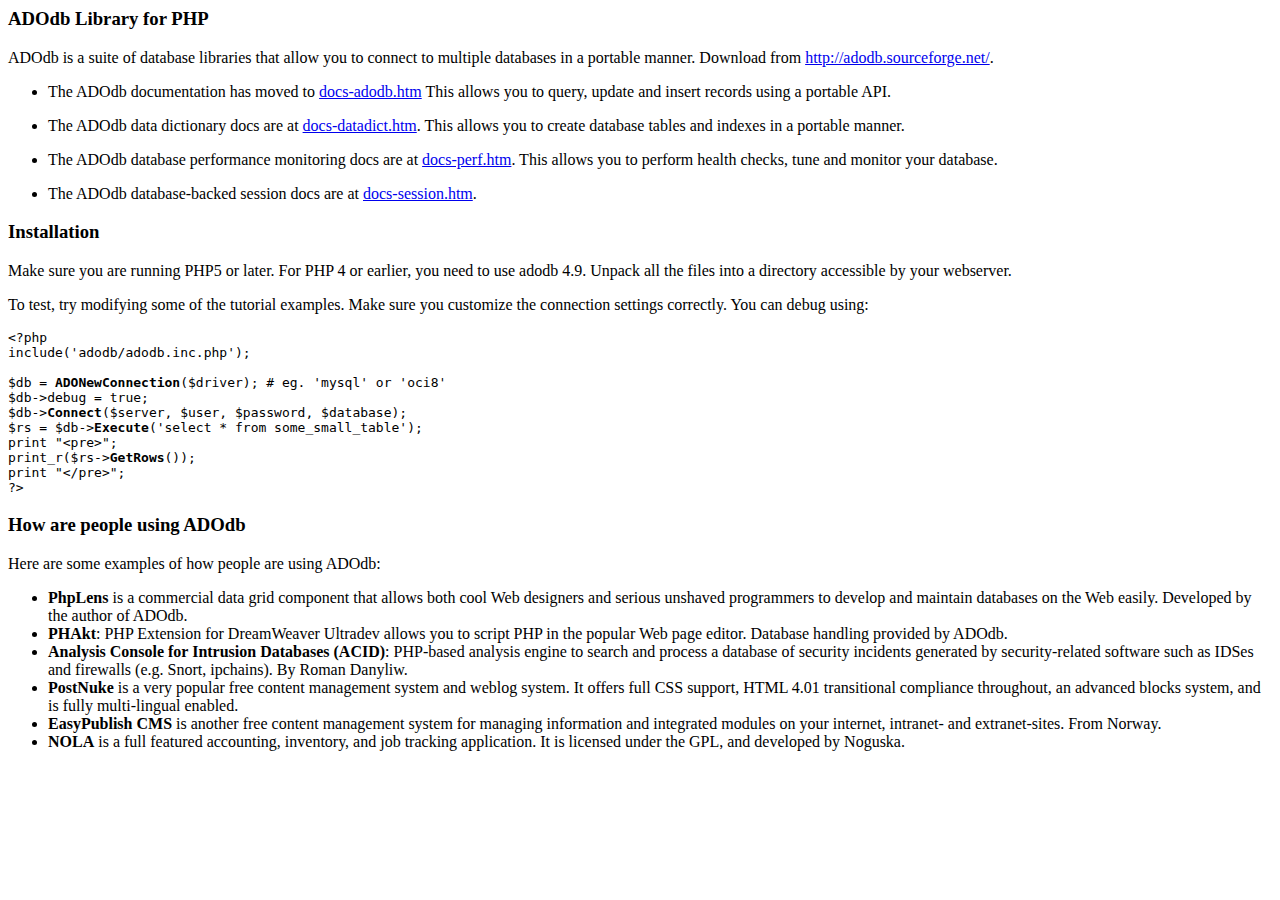
<file: lib/adodb/docs/readme.htm>
<html>
<head>
<title>ADODB Manual</title>
<meta http-equiv="Content-Type" content="text/html; charset=iso-8859-1">
<XSTYLE
	body,td {font-family:Arial,Helvetica,sans-serif;font-size:11pt}
	pre {font-size:9pt}
	.toplink {font-size:8pt}
	/>
</head>	
<body bgcolor="#FFFFFF">

<h3>ADOdb Library for PHP</h3>
<p>ADOdb is a suite of database libraries that allow you to connect to multiple 
	databases in a portable manner. Download from <a href=http://adodb.sourceforge.net/>http://adodb.sourceforge.net/</a>.
<ul><li>The ADOdb documentation has moved to <a href=docs-adodb.htm>docs-adodb.htm</a> 
	This allows you to query, update and insert records using a portable API.
<p><li>The ADOdb data dictionary docs are at <a href=docs-datadict.htm>docs-datadict.htm</a>. 
	This allows you to create database tables and indexes in a portable manner.
<p><li>The ADOdb database performance monitoring docs are at <a href=docs-perf.htm>docs-perf.htm</a>. 
	This allows you to perform health checks, tune and monitor your database.
<p><li>The ADOdb database-backed session docs are at <a href=docs-session.htm>docs-session.htm</a>. 
</ul>
<p>
<h3>Installation</h3>
Make sure you are running PHP5 or later. For PHP 4 or earlier, you need to use adodb 4.9. Unpack all the files into a directory accessible by your webserver.
<p>
To test, try modifying some of the tutorial examples. Make sure you customize the connection settings correctly. You can debug using:
<pre>
&lt;?php
include('adodb/adodb.inc.php');

$db = <b>ADONewConnection</b>($driver); # eg. 'mysql' or 'oci8' 
$db->debug = true;
$db-><b>Connect</b>($server, $user, $password, $database);
$rs = $db-><b>Execute</b>('select * from some_small_table');
print "&lt;pre>";
print_r($rs-><b>GetRows</b>());
print "&lt;/pre>";
?>
</pre>
<h3>How are people using ADOdb</h3>
Here are some examples of how people are using ADOdb: 
<ul>
	<li> <strong>PhpLens</strong> is a commercial data grid component that allows 
		both cool Web designers and serious unshaved programmers to develop and 
		maintain databases on the Web easily. Developed by the author of ADOdb. 
	</li>
	<li> <strong>PHAkt</strong>: PHP Extension for DreamWeaver Ultradev allows 
		you to script PHP in the popular Web page editor. Database handling provided 
		by ADOdb. </li>
	<li> <strong>Analysis Console for Intrusion Databases (ACID)</strong>: PHP-based 
		analysis engine to search and process a database of security incidents 
		generated by security-related software such as IDSes and firewalls (e.g. 
		Snort, ipchains). By Roman Danyliw. </li>
	<li> <strong>PostNuke</strong> is a very popular free content management system 
		and weblog system. It offers full CSS support, HTML 4.01 transitional 
		compliance throughout, an advanced blocks system, and is fully multi-lingual 
		enabled. </li>
	<li><strong> EasyPublish CMS</strong> is another free content management system 
		for managing information and integrated modules on your internet, intranet- 
		and extranet-sites. From Norway. </li>
	<li> <strong>NOLA</strong> is a full featured accounting, inventory, and job 
		tracking application. It is licensed under the GPL, and developed by Noguska. 
	</li>
</ul>
</body>
</html>
</file>
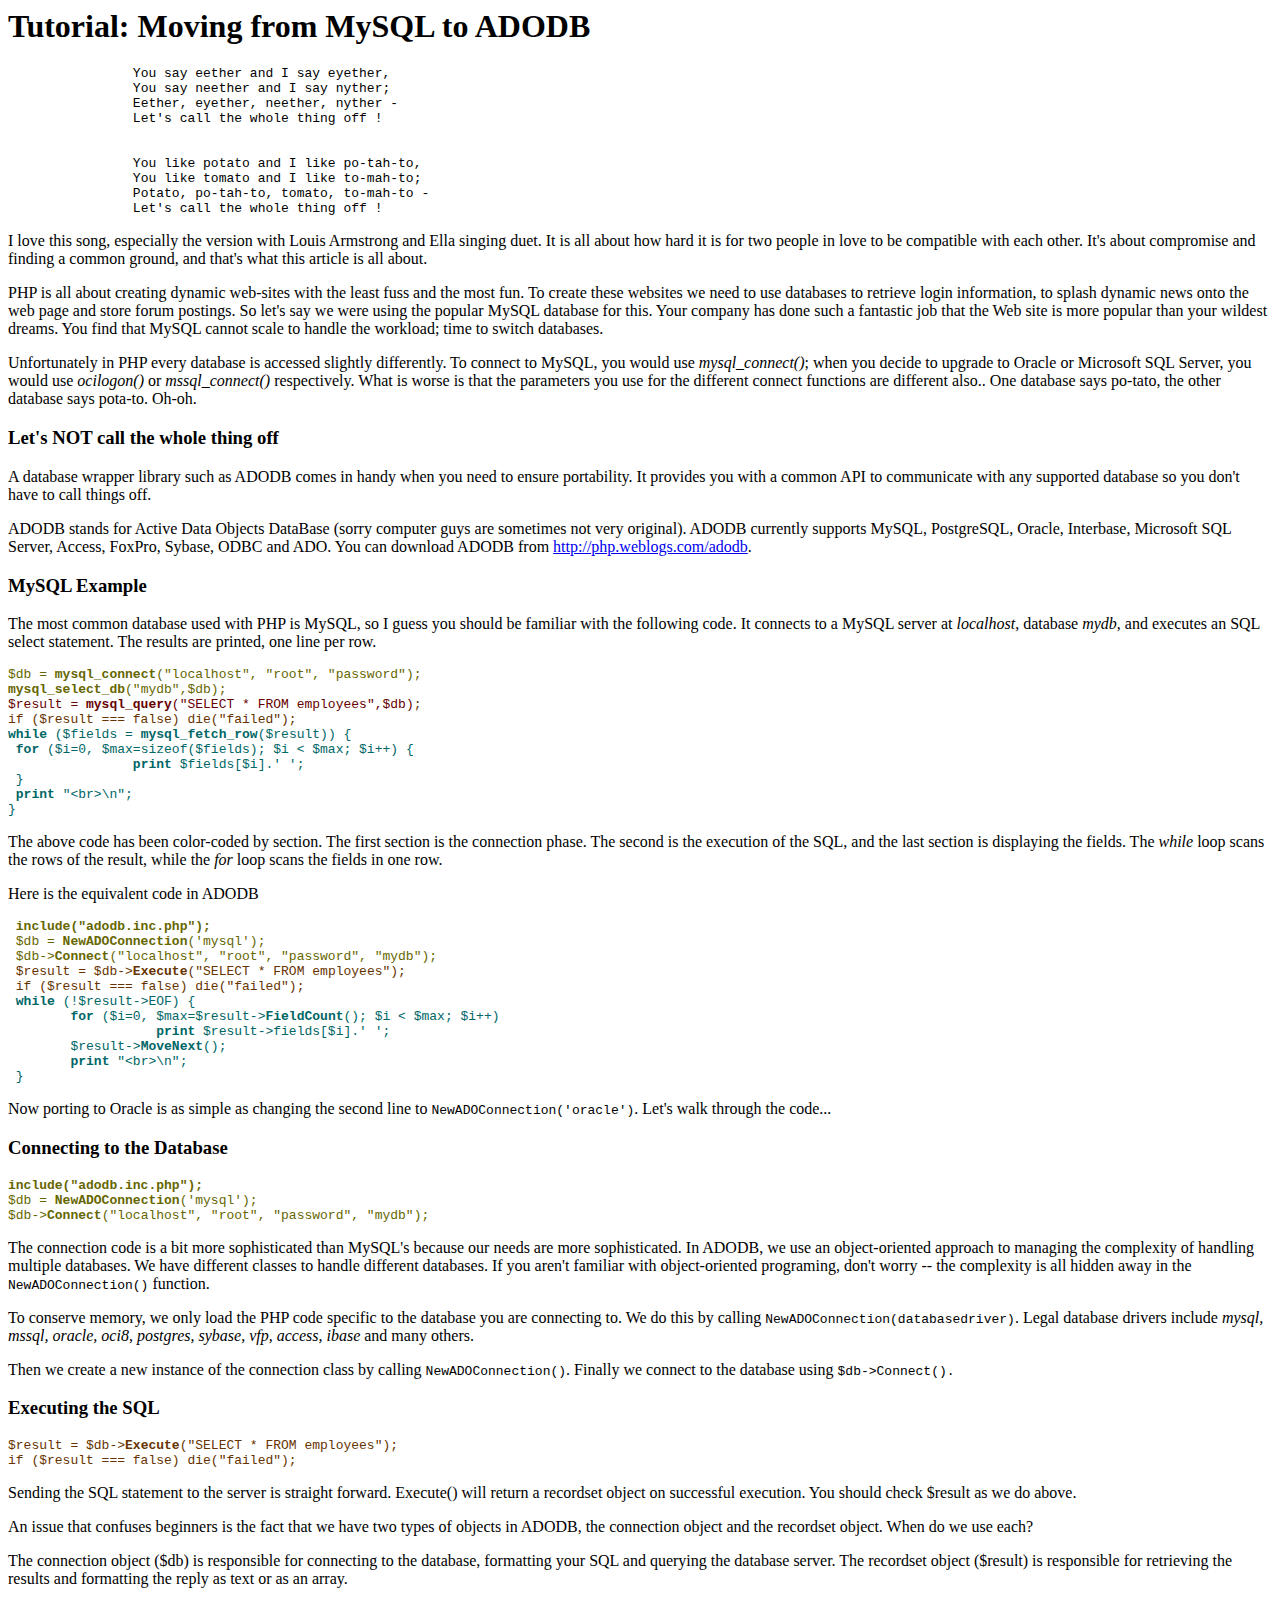
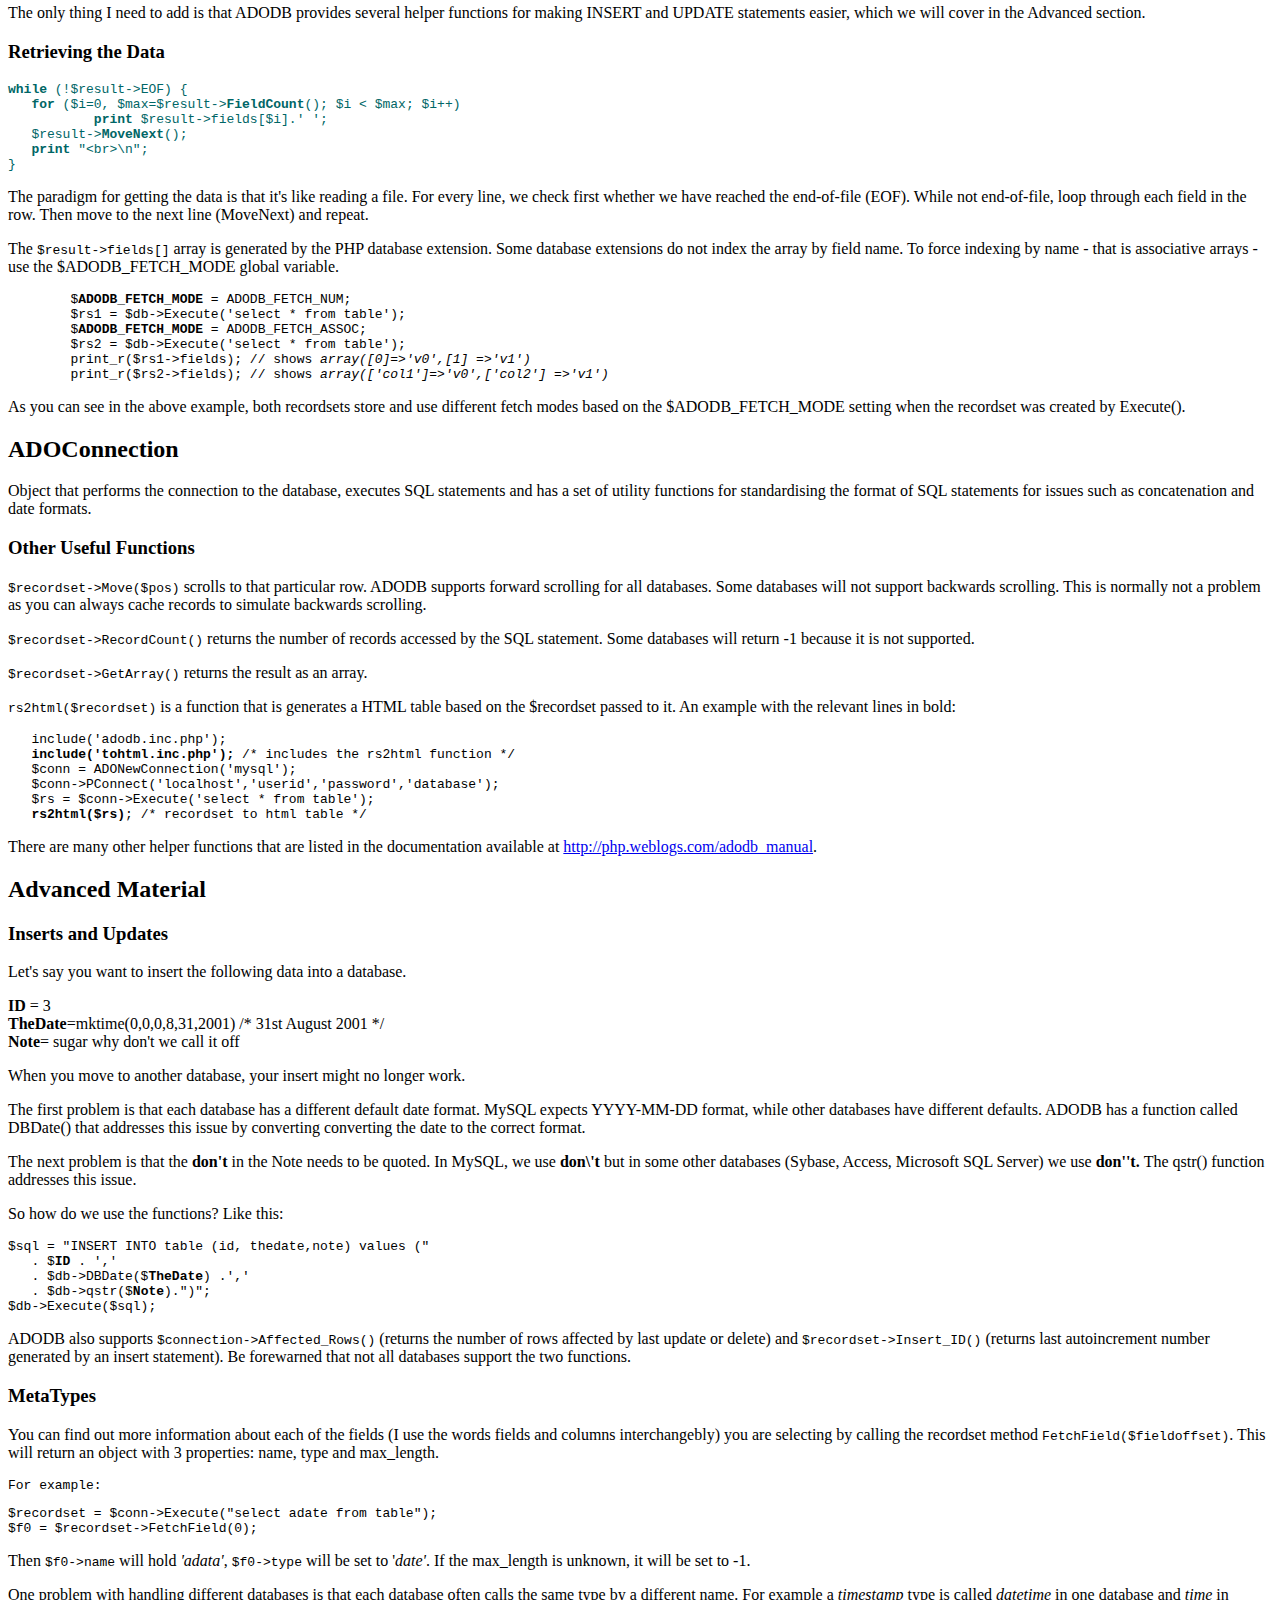
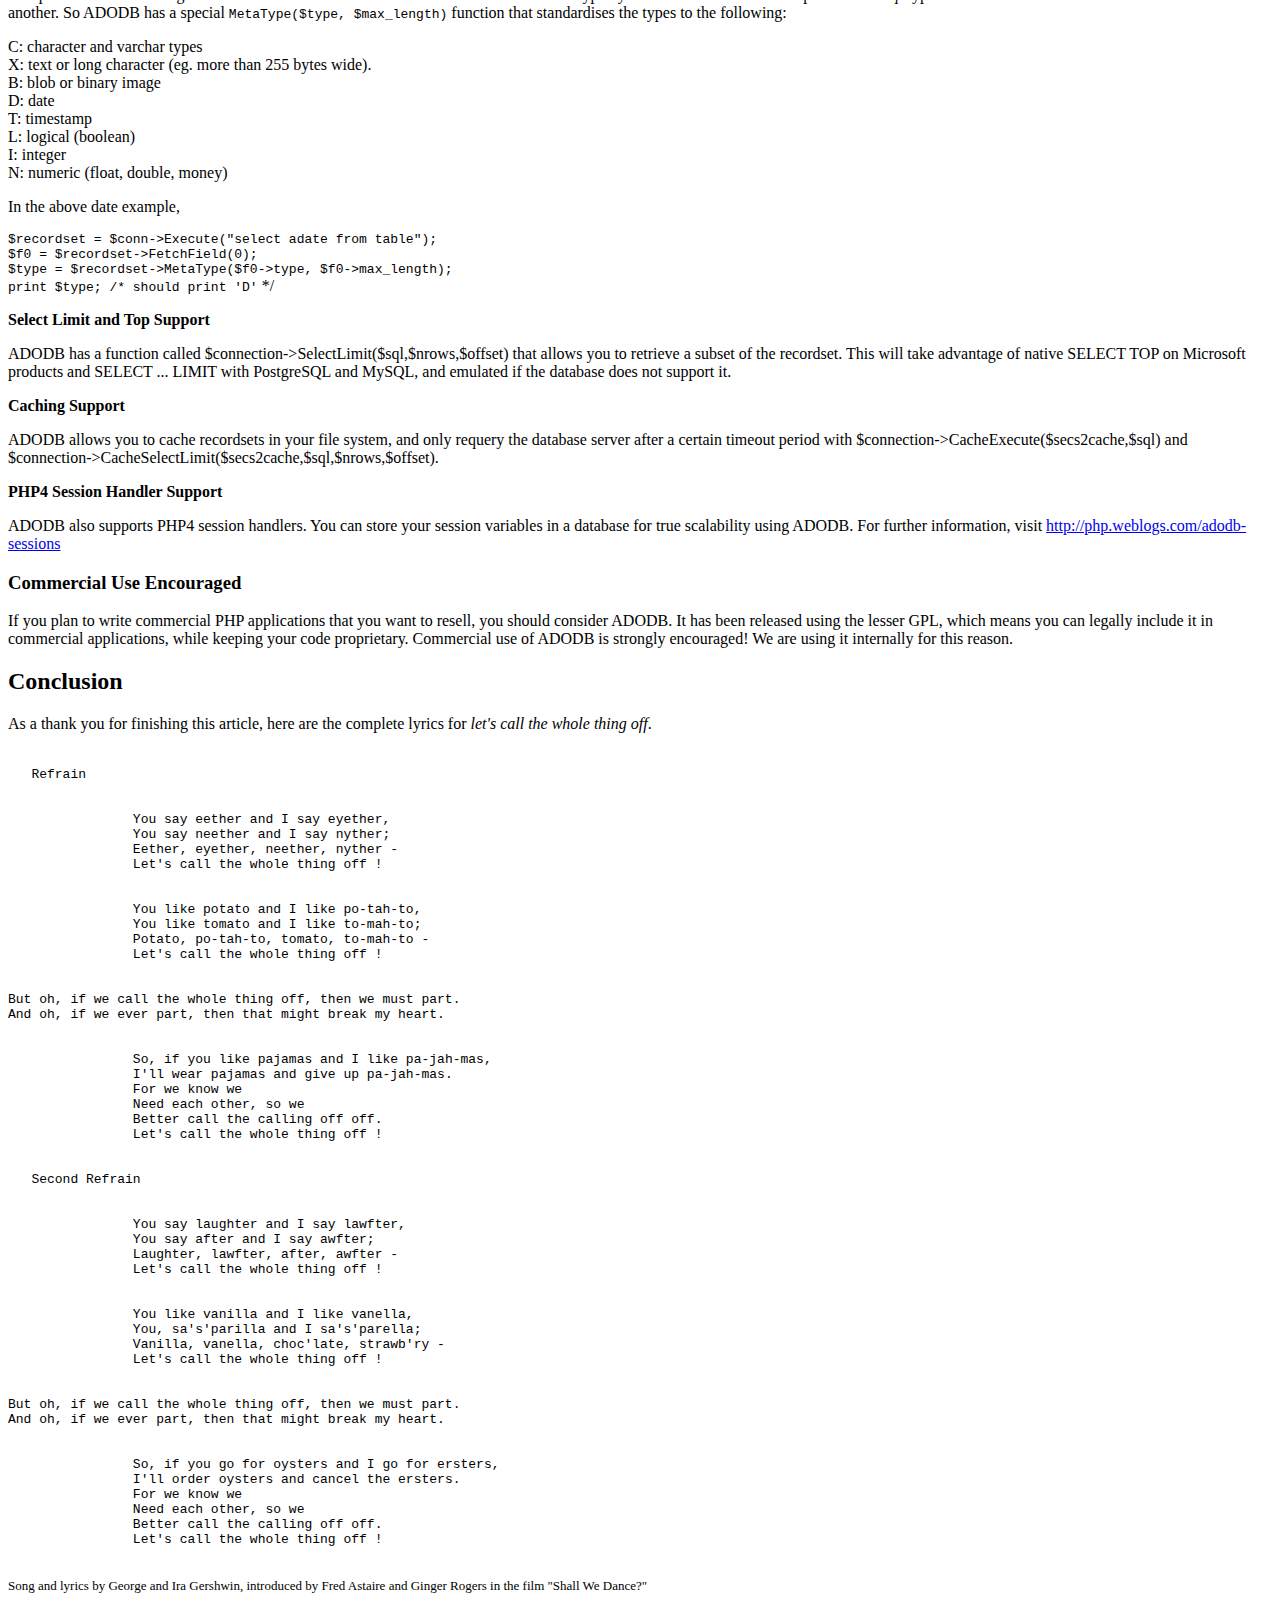
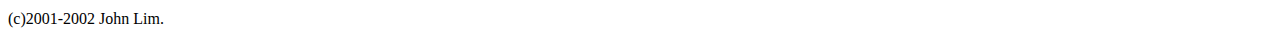
<file: lib/adodb/docs/tute.htm>
<!DOCTYPE HTML PUBLIC "-//W3C//DTD HTML 4.0 Transitional//EN">

<html>
<head>
	<title>Tutorial: Moving from MySQL to ADODB</title>
</head>

<body bgcolor=white>
<h1>Tutorial: Moving from MySQL to ADODB</h1>

<pre>		You say eether and I say eyether, 
		You say neether and I say nyther; 
		Eether, eyether, neether, nyther - 
		Let's call the whole thing off ! 
<br>
		You like potato and I like po-tah-to, 
		You like tomato and I like to-mah-to; 
		Potato, po-tah-to, tomato, to-mah-to - 
		Let's call the whole thing off ! 
</pre>
<p>I love this song, especially the version with Louis Armstrong and Ella singing 
  duet. It is all about how hard it is for two people in love to be compatible 
  with each other. It's about compromise and finding a common ground, and that's 
  what this article is all about. 
<p>PHP is all about creating dynamic web-sites with the least fuss and the most 
  fun. To create these websites we need to use databases to retrieve login information, 
  to splash dynamic news onto the web page and store forum postings. So let's 
  say we were using the popular MySQL database for this. Your company has done 
  such a fantastic job that the Web site is more popular than your wildest dreams. 
  You find that MySQL cannot scale to handle the workload; time to switch databases. 
<p> Unfortunately in PHP every database is accessed slightly differently. To connect 
  to MySQL, you would use <i>mysql_connect()</i>; when you decide to upgrade to 
  Oracle or Microsoft SQL Server, you would use <i>ocilogon() </i>or <i>mssql_connect()</i> 
  respectively. What is worse is that the parameters you use for the different 
  connect functions are different also.. One database says po-tato, the other 
  database says pota-to. Oh-oh. 
<h3>Let's NOT call the whole thing off</h3>
<p>A database wrapper library such as ADODB comes in handy when you need to ensure portability. It provides 
  you with a common API to communicate with any supported database so you don't have to call things off. <p>

<p>ADODB stands for Active Data Objects DataBase (sorry computer guys are sometimes 
  not very original). ADODB currently supports MySQL, PostgreSQL, Oracle, Interbase, 
  Microsoft SQL Server, Access, FoxPro, Sybase, ODBC and ADO. You can download 
  ADODB from <a href=http://php.weblogs.com/adodb></a><a href="http://php.weblogs.com/adodb">http://php.weblogs.com/adodb</a>.
<h3>MySQL Example</h3>
<p>The most common database used with PHP is MySQL, so I guess you should be familiar 
  with the following code. It connects to a MySQL server at <i>localhost</i>, 
  database <i>mydb</i>, and executes an SQL select statement. The results are 
  printed, one line per row. 
<pre><font color="#666600">$db = <b>mysql_connect</b>(&quot;localhost&quot;, &quot;root&quot;, &quot;password&quot;);
<b>mysql_select_db</b>(&quot;mydb&quot;,$db);</font>
<font color="#660000">$result = <b>mysql_query</b>(&quot;SELECT * FROM employees&quot;,$db)</font><code><font color="#663300">;
if ($result === false) die(&quot;failed&quot;);</font></code> 
<font color="#006666"><b>while</b> ($fields =<b> mysql_fetch_row</b>($result)) &#123;
 <b>for</b> ($i=0, $max=sizeof($fields); $i &lt; $max; $i++) &#123;
		<b>print</b> $fields[$i].' ';
 &#125;
 <b>print</b> &quot;&lt;br&gt;\n&quot;;
&#125;</font> 
</pre>
<p>The above code has been color-coded by section. The first section is the connection 
  phase. The second is the execution of the SQL, and the last section is displaying 
  the fields. The <i>while</i> loop scans the rows of the result, while the <i>for</i> 
  loop scans the fields in one row.</p>
<p>Here is the equivalent code in ADODB</p>
<pre><b><font color="#666600"> include(&quot;adodb.inc.php&quot;);</font></b><font color="#666600">
 $db = <b>NewADOConnection</b>('mysql');
 $db-&gt;<b>Connect</b>(&quot;localhost&quot;, &quot;root&quot;, &quot;password&quot;, &quot;mydb&quot;);</font>
 <font color="#663300">$result = $db-&gt;<b>Execute</b>(&quot;SELECT * FROM employees&quot;);
 </font><font color="#663300"></font><code><font color="#663300">if ($result === false) die(&quot;failed&quot;)</font></code><code><font color="#663300">;</font></code>  
 <font color="#006666"><b>while</b> (!$result-&gt;EOF) &#123;
	<b>for</b> ($i=0, $max=$result-&gt;<b>FieldCount</b>(); $i &lt; $max; $i++)
		   <b>print</b> $result-&gt;fields[$i].' ';
	$result-&gt;<b>MoveNext</b>();
	<b>print</b> &quot;&lt;br&gt;\n&quot;;
 &#125;</font> </pre>
<p></p>
<p>Now porting to Oracle is as simple as changing the second line to <code>NewADOConnection('oracle')</code>. 
  Let's walk through the code...</p>
<h3>Connecting to the Database</h3>
<p></p>
<pre><b><font color="#666600">include(&quot;adodb.inc.php&quot;);</font></b><font color="#666600">
$db = <b>NewADOConnection</b>('mysql');
$db-&gt;<b>Connect</b>(&quot;localhost&quot;, &quot;root&quot;, &quot;password&quot;, &quot;mydb&quot;);</font></pre>
<p>The connection code is a bit more sophisticated than MySQL's because our needs 
  are more sophisticated. In ADODB, we use an object-oriented approach to managing 
  the complexity of handling multiple databases. We have different classes to 
  handle different databases. If you aren't familiar with object-oriented programing, 
  don't worry -- the complexity is all hidden away in the<code> NewADOConnection()</code> 
  function.</p>
<p>To conserve memory, we only load the PHP code specific to the database you 
  are connecting to. We do this by calling <code>NewADOConnection(databasedriver)</code>. 
  Legal database drivers include <i>mysql, mssql, oracle, oci8, postgres, sybase, 
  vfp, access, ibase </i>and many others.</p>
<p>Then we create a new instance of the connection class by calling <code>NewADOConnection()</code>. 
  Finally we connect to the database using <code>$db-&gt;Connect(). </code></p>
<h3>Executing the SQL</h3>
<p><code><font color="#663300">$result = $db-&gt;<b>Execute</b>(&quot;SELECT * 
  FROM employees&quot;);<br>
  if ($result === false) die(&quot;failed&quot;)</font></code><code><font color="#663300">;</font></code> 
  <br>
</p>
<p>Sending the SQL statement to the server is straight forward. Execute() will 
  return a recordset object on successful execution. You should check $result 
  as we do above.
<p>An issue that confuses beginners is the fact that we have two types of objects 
  in ADODB, the connection object and the recordset object. When do we use each?
<p>The connection object ($db) is responsible for connecting to the database, 
  formatting your SQL and querying the database server. The recordset object ($result) 
  is responsible for retrieving the results and formatting the reply as text or 
  as an array.
<p>The only thing I need to add is that ADODB provides several helper functions 
  for making INSERT and UPDATE statements easier, which we will cover in the Advanced 
  section. 
<h3>Retrieving the Data<br>
</h3>
<pre><font color="#006666"><b>while</b> (!$result-&gt;EOF) &#123;
   <b>for</b> ($i=0, $max=$result-&gt;<b>FieldCount</b>(); $i &lt; $max; $i++)
	   <b>print</b> $result-&gt;fields[$i].' ';
   $result-&gt;<b>MoveNext</b>();
   <b>print</b> &quot;&lt;br&gt;\n&quot;;
&#125;</font></pre>
<p>The paradigm for getting the data is that it's like reading a file. For every 
  line, we check first whether we have reached the end-of-file (EOF). While not 
  end-of-file, loop through each field in the row. Then move to the next line 
  (MoveNext) and repeat. 
<p>The <code>$result-&gt;fields[]</code> array is generated by the PHP database 
  extension. Some database extensions do not index the array by field name. 
  To force indexing by name - that is associative arrays - 
  use the $ADODB_FETCH_MODE global variable. 
<pre>
	$<b>ADODB_FETCH_MODE</b> = ADODB_FETCH_NUM;
	$rs1 = $db->Execute('select * from table');
	$<b>ADODB_FETCH_MODE</b> = ADODB_FETCH_ASSOC;
	$rs2 = $db->Execute('select * from table');
	print_r($rs1->fields); // shows <i>array([0]=>'v0',[1] =>'v1')</i>
	print_r($rs2->fields); // shows <i>array(['col1']=>'v0',['col2'] =>'v1')</i>
</pre>
<p>
As you can see in the above example, both recordsets store and use different fetch modes
based on the $ADODB_FETCH_MODE setting when the recordset was created by Execute().</p>
<h2>ADOConnection<a name="ADOConnection"></a></h2>
<p>Object that performs the connection to the database, executes SQL statements 
  and has a set of utility functions for standardising the format of SQL statements 
  for issues such as concatenation and date formats.</p>
  
<h3>Other Useful Functions</h3>
<p><code>$recordset-&gt;Move($pos)</code> scrolls to that particular row. ADODB supports forward 
  scrolling for all databases. Some databases will not support backwards scrolling. 
  This is normally not a problem as you can always cache records to simulate backwards 
  scrolling. 
<p><code>$recordset-&gt;RecordCount()</code> returns the number of records accessed by the 
  SQL statement. Some databases will return -1 because it is not supported. 
<p><code>$recordset-&gt;GetArray()</code> returns the result as an array. 
<p><code>rs2html($recordset)</code> is a function that is generates a HTML table based on the 
  $recordset passed to it. An example with the relevant lines in bold:
<pre>   include('adodb.inc.php'); 
   <b>include('tohtml.inc.php');</b> /* includes the rs2html function */
   $conn = ADONewConnection('mysql'); 
   $conn-&gt;PConnect('localhost','userid','password','database');
   $rs = $conn-&gt;Execute('select * from table');
  <b> rs2html($rs)</b>; /* recordset to html table */ </pre>
<p>There are many other helper functions that are listed in the documentation available at <a href="http://php.weblogs.com/adodb_manual"></a><a href="http://php.weblogs.com/adodb_manual">http://php.weblogs.com/adodb_manual</a>. 
<h2>Advanced Material</h2>
<h3>Inserts and Updates </h3>
<p>Let's say you want to insert the following data into a database. 
<p><b>ID</b> = 3<br>
  <b>TheDate</b>=mktime(0,0,0,8,31,2001) /* 31st August 2001 */<br>
  <b>Note</b>= sugar why don't we call it off 
<p>When you move to another database, your insert might no longer work.</p>
<p>The first problem is that each database has a different default date format. 
  MySQL expects YYYY-MM-DD format, while other databases have different defaults. 
  ADODB has a function called DBDate() that addresses this issue by converting 
  converting the date to the correct format.</p>
<p>The next problem is that the <b>don't</b> in the Note needs to be quoted. In 
  MySQL, we use <b>don\'t</b> but in some other databases (Sybase, Access, Microsoft 
  SQL Server) we use <b>don''t. </b>The qstr() function addresses this issue.</p>
<p>So how do we use the functions? Like this:</p>
<pre>$sql = &quot;INSERT INTO table (id, thedate,note) values (&quot; 
   . $<b>ID</b> . ','
   . $db-&gt;DBDate($<b>TheDate</b>) .','
   . $db-&gt;qstr($<b>Note</b>).&quot;)&quot;;
$db-&gt;Execute($sql);</pre>
<p>ADODB also supports <code>$connection-&gt;Affected_Rows()</code> (returns the 
  number of rows affected by last update or delete) and <code>$recordset-&gt;Insert_ID()</code> 
  (returns last autoincrement number generated by an insert statement). Be forewarned 
  that not all databases support the two functions.<br>
</p>
<h3>MetaTypes</h3>
<p>You can find out more information about each of the fields (I use the words 
  fields and columns interchangebly) you are selecting by calling the recordset 
  method <code>FetchField($fieldoffset)</code>. This will return an object with 
  3 properties: name, type and max_length. 
<pre>For example:</pre>
<pre>$recordset = $conn-&gt;Execute(&quot;select adate from table&quot;);<br>$f0 = $recordset-&gt;FetchField(0);
</pre>
<p>Then <code>$f0-&gt;name</code> will hold <i>'adata'</i>, <code>$f0-&gt;type</code> 
  will be set to '<i>date'</i>. If the max_length is unknown, it will be set to 
  -1. 
<p>One problem with handling different databases is that each database often calls 
  the same type by a different name. For example a <i>timestamp</i> type is called 
  <i>datetime</i> in one database and <i>time</i> in another. So ADODB has a special 
  <code>MetaType($type, $max_length)</code> function that standardises the types 
  to the following: 
<p>C: character and varchar types<br>
  X: text or long character (eg. more than 255 bytes wide).<br>
  B: blob or binary image<br>
  D: date<br>
  T: timestamp<br>
  L: logical (boolean)<br>
  I: integer<br>
  N: numeric (float, double, money) 
<p>In the above date example, 
<p><code>$recordset = $conn-&gt;Execute(&quot;select adate from table&quot;);<br>
  $f0 = $recordset-&gt;FetchField(0);<br>
  $type = $recordset-&gt;MetaType($f0-&gt;type, $f0-&gt;max_length);<br>
  print $type; /* should print 'D'</code> */
<p> 
<p><b>Select Limit and Top Support</b> 
<p>ADODB has a function called $connection->SelectLimit($sql,$nrows,$offset) that allows
you to retrieve a subset of the recordset. This will take advantage of native
SELECT TOP on Microsoft products and SELECT ... LIMIT with PostgreSQL and MySQL, and
emulated if the database does not support it.
<p><b>Caching Support</b> 
<p>ADODB allows you to cache recordsets in your file system, and only requery the database
server after a certain timeout period with $connection->CacheExecute($secs2cache,$sql) and 
$connection->CacheSelectLimit($secs2cache,$sql,$nrows,$offset).
<p><b>PHP4 Session Handler Support</b> 
<p>ADODB also supports PHP4 session handlers. You can store your session variables 
  in a database for true scalability using ADODB. For further information, visit 
  <a href="http://php.weblogs.com/adodb-sessions"></a><a href="http://php.weblogs.com/adodb-sessions">http://php.weblogs.com/adodb-sessions</a>
<h3>Commercial Use Encouraged</h3>
<p>If you plan to write commercial PHP applications that you want to resell, you should consider ADODB. It has been released using the lesser GPL, which means you can legally include it in commercial applications, while keeping your code proprietary. Commercial use of ADODB is strongly encouraged! We are using it internally for this reason.<p>

<h2>Conclusion</h2>
<p>As a thank you for finishing this article, here are the complete lyrics for 
  <i>let's call the whole thing off</i>.<br>
  <br>
<pre>
   Refrain 
<br>
		You say eether and I say eyether, 
		You say neether and I say nyther; 
		Eether, eyether, neether, nyther - 
		Let's call the whole thing off ! 
<br>
		You like potato and I like po-tah-to, 
		You like tomato and I like to-mah-to; 
		Potato, po-tah-to, tomato, to-mah-to - 
		Let's call the whole thing off ! 
<br>
But oh, if we call the whole thing off, then we must part. 
And oh, if we ever part, then that might break my heart. 
<br>
		So, if you like pajamas and I like pa-jah-mas, 
		I'll wear pajamas and give up pa-jah-mas. 
		For we know we 
		Need each other, so we 
		Better call the calling off off. 
		Let's call the whole thing off ! 
<br>
   Second Refrain 
<br>
		You say laughter and I say lawfter, 
		You say after and I say awfter; 
		Laughter, lawfter, after, awfter - 
		Let's call the whole thing off ! 
<br>
		You like vanilla and I like vanella, 
		You, sa's'parilla and I sa's'parella; 
		Vanilla, vanella, choc'late, strawb'ry - 
		Let's call the whole thing off ! 
<br>
But oh, if we call the whole thing off, then we must part. 
And oh, if we ever part, then that might break my heart. 
<br>
		So, if you go for oysters and I go for ersters, 
		I'll order oysters and cancel the ersters. 
		For we know we 
		Need each other, so we 
		Better call the calling off off. 
		Let's call the whole thing off ! 
  </pre>
<p><font size=2>Song and lyrics by George and Ira Gershwin, introduced by Fred Astaire and Ginger Rogers
in the film "Shall We Dance?"  </font><p>
<p>
(c)2001-2002 John Lim.

</body>
</html>
</file>
<file: testes/estilo.css>
* { margin: 0; padding: 0; color: #000; font: 10px verdana;}
img { border: none; }
body { text-decoration: none; background: white; text-align:center; }
a:link, a:visited, a:hover, a:active { color: #000; text-decoration: none; }
#geral { width: 760px; text-align:left; margin: 0 auto; border: 1px solid black;}
#topo { width: 758px; height: 120px; border-bottom: 1px solid black;}
#centro { margin-left: 122px; padding: 5px; }
#coluna1 { width: 120px; float: left; border-right: 1px solid black;}
#menu li { display: block; list-style-type: none; padding: 4px; }
#rodape { clear: both; text-align: center; border-top: 1px solid black;}
</file>
